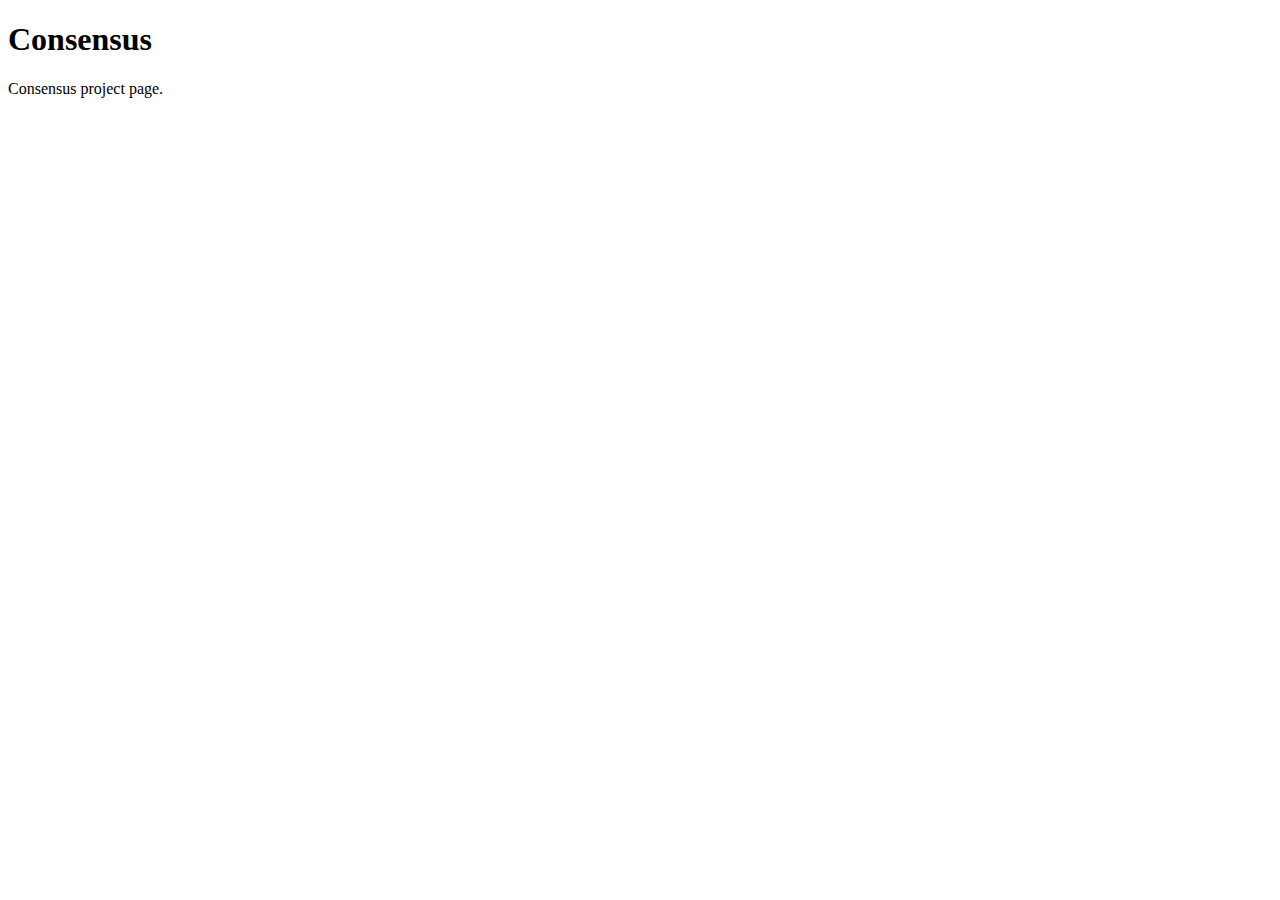
<file: index.html>
<!doctype html>
<html>
  <head>
    <meta name="viewport" content="width=device-width, initial-scale=1">
  </head>
  <body>
    <h1>Consensus</h1>
    <p>Consensus project page.</p>
  </body>
</html>
</file>
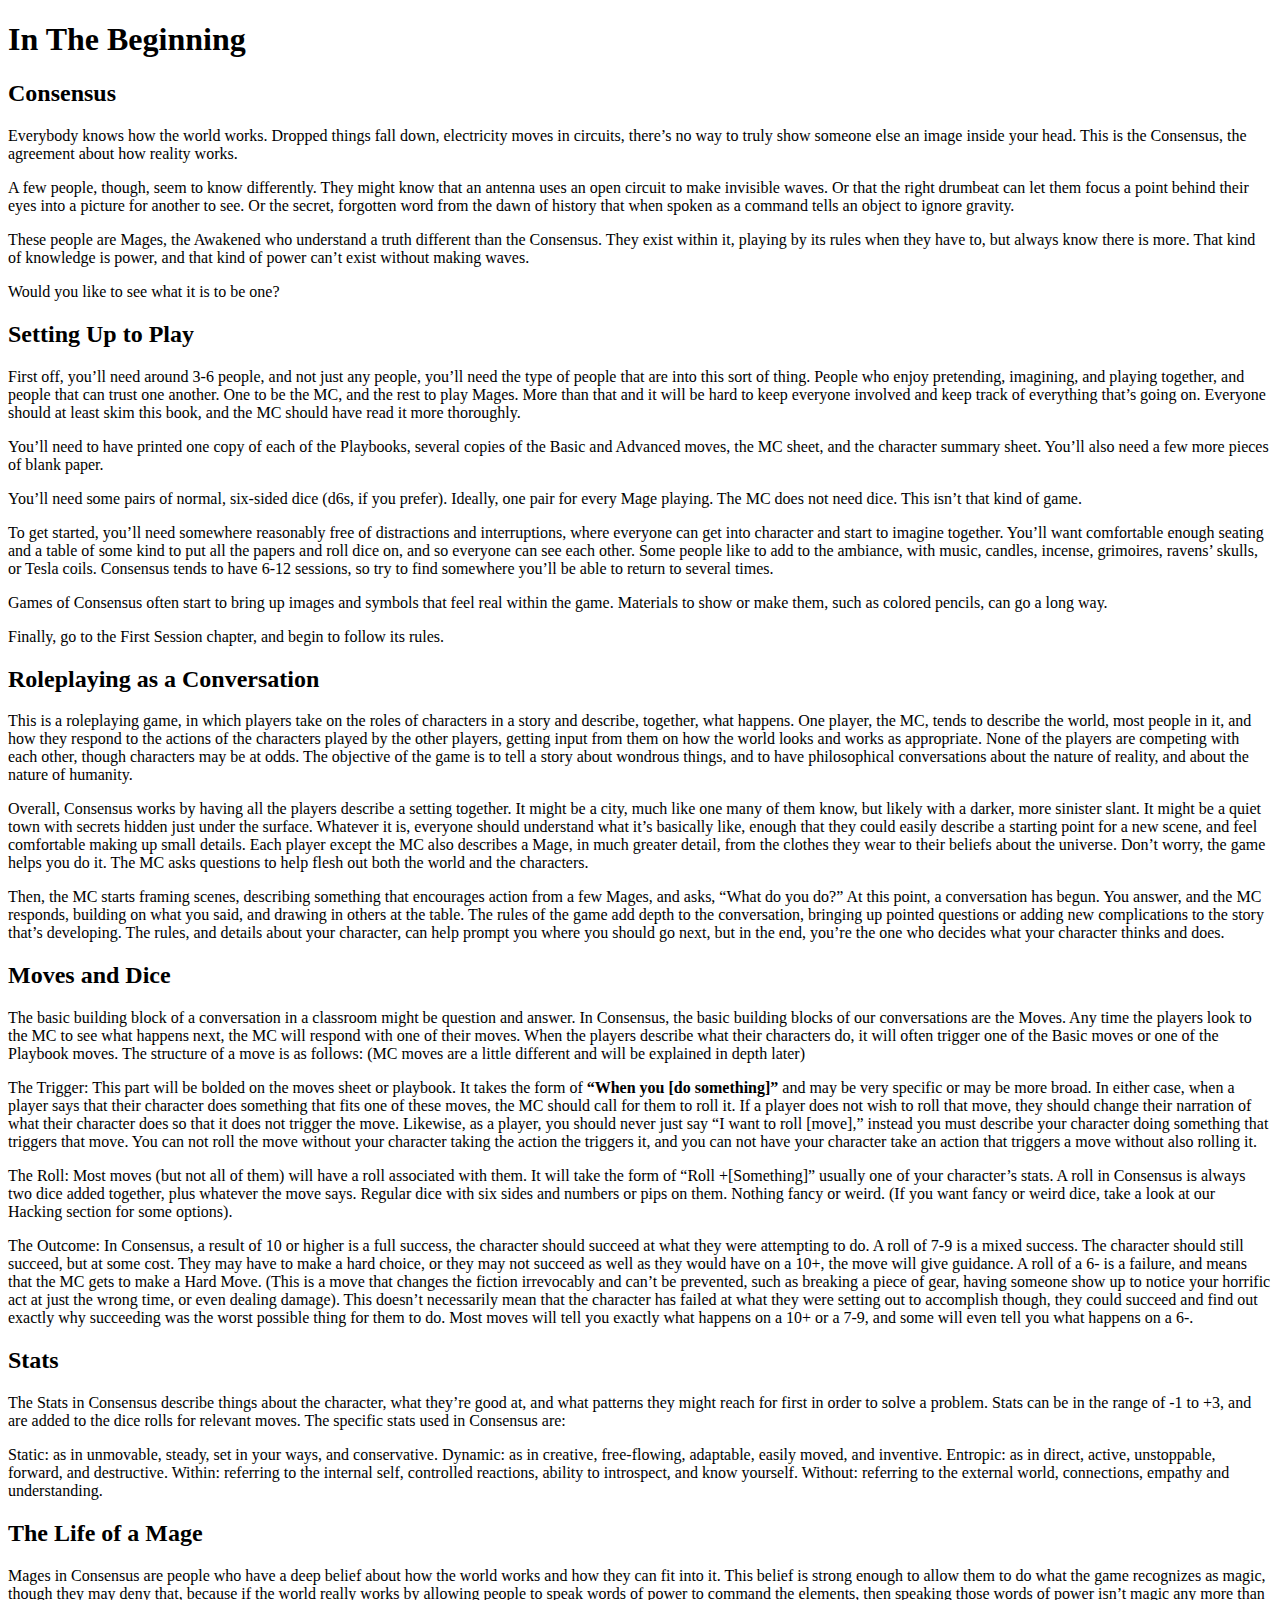
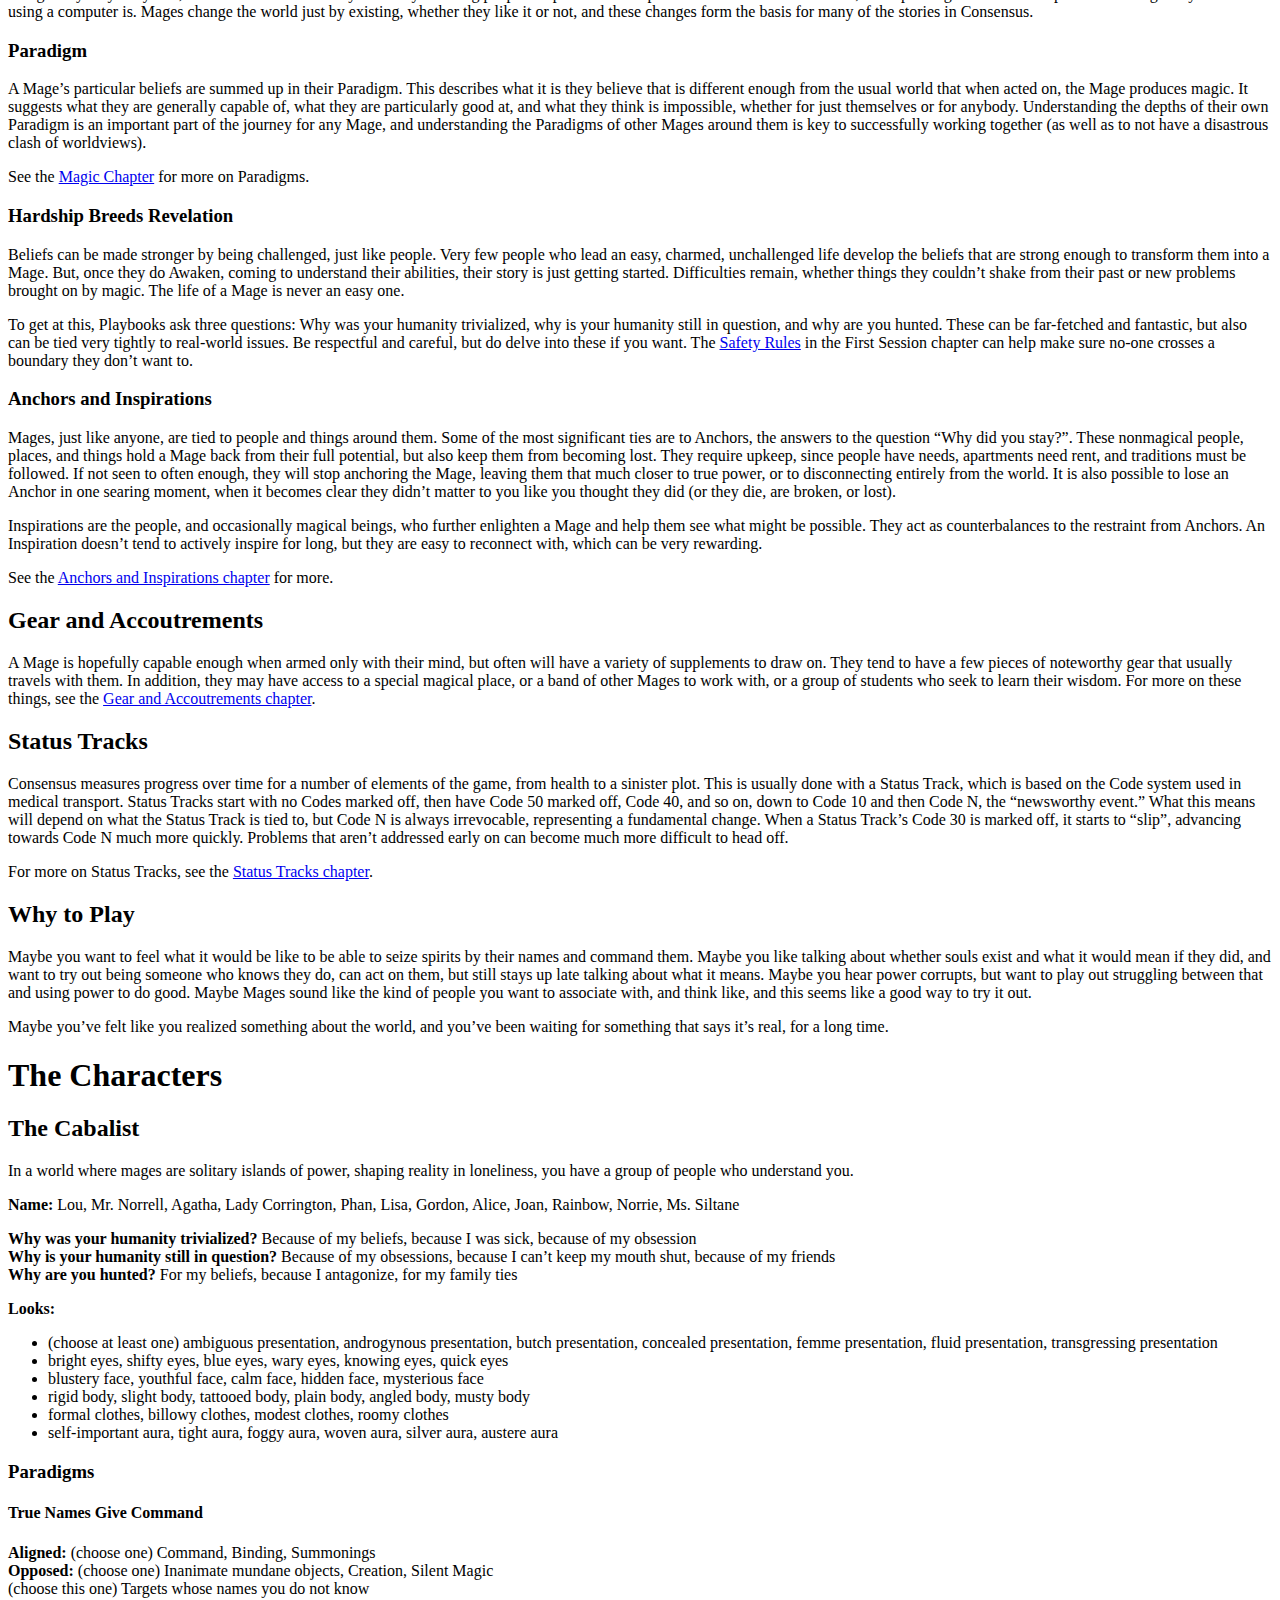
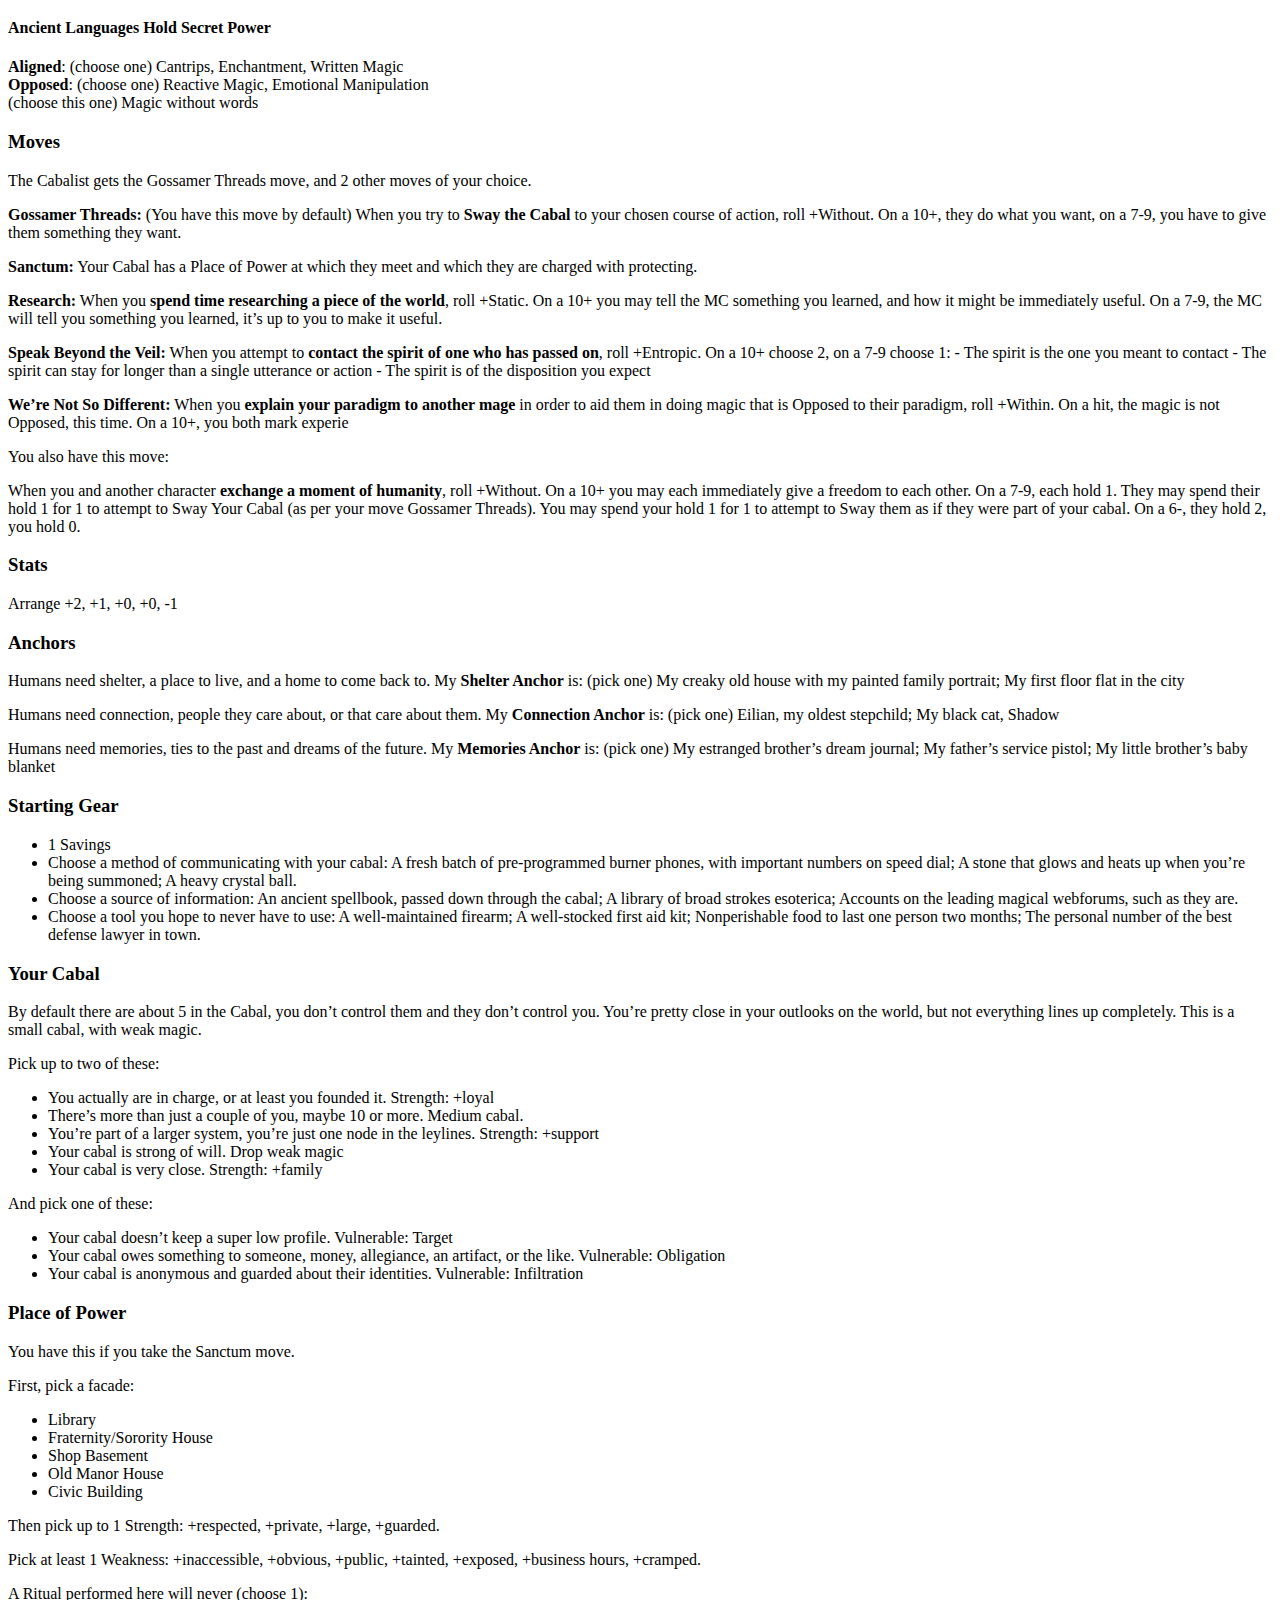
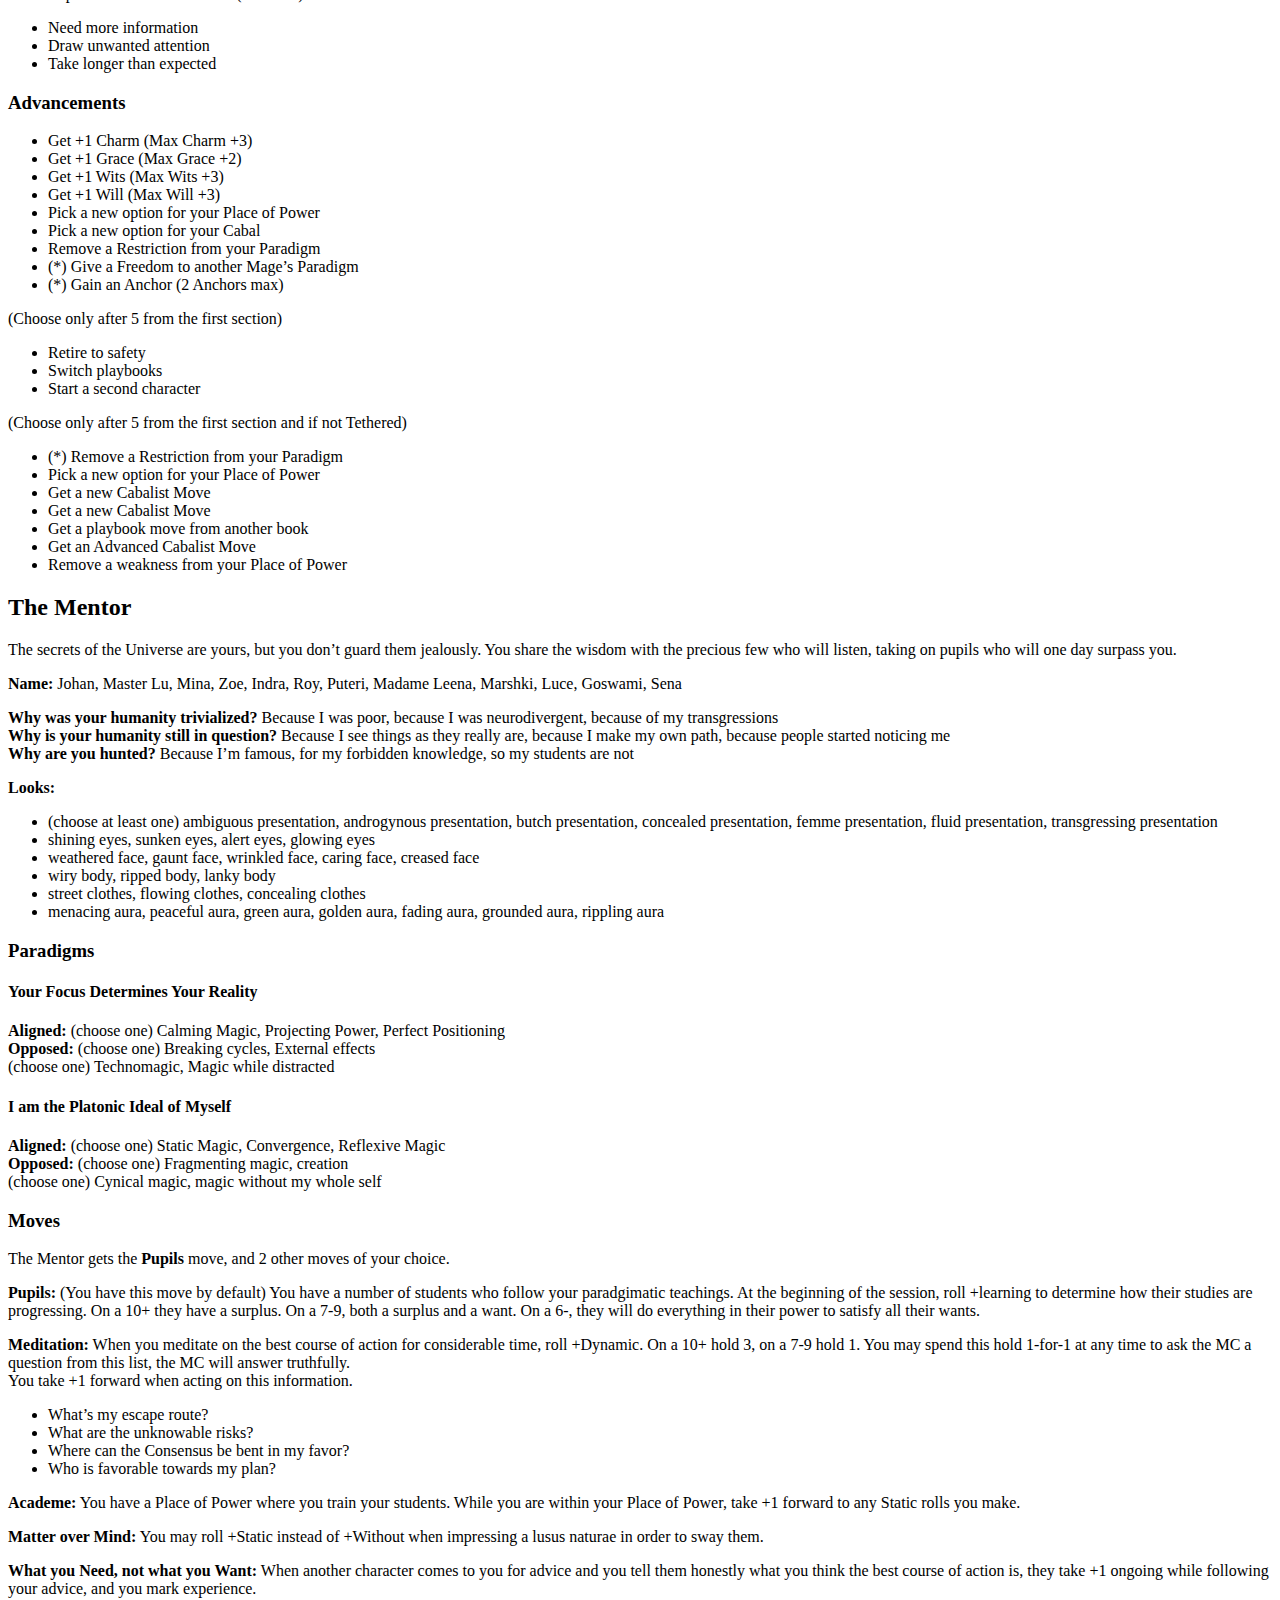
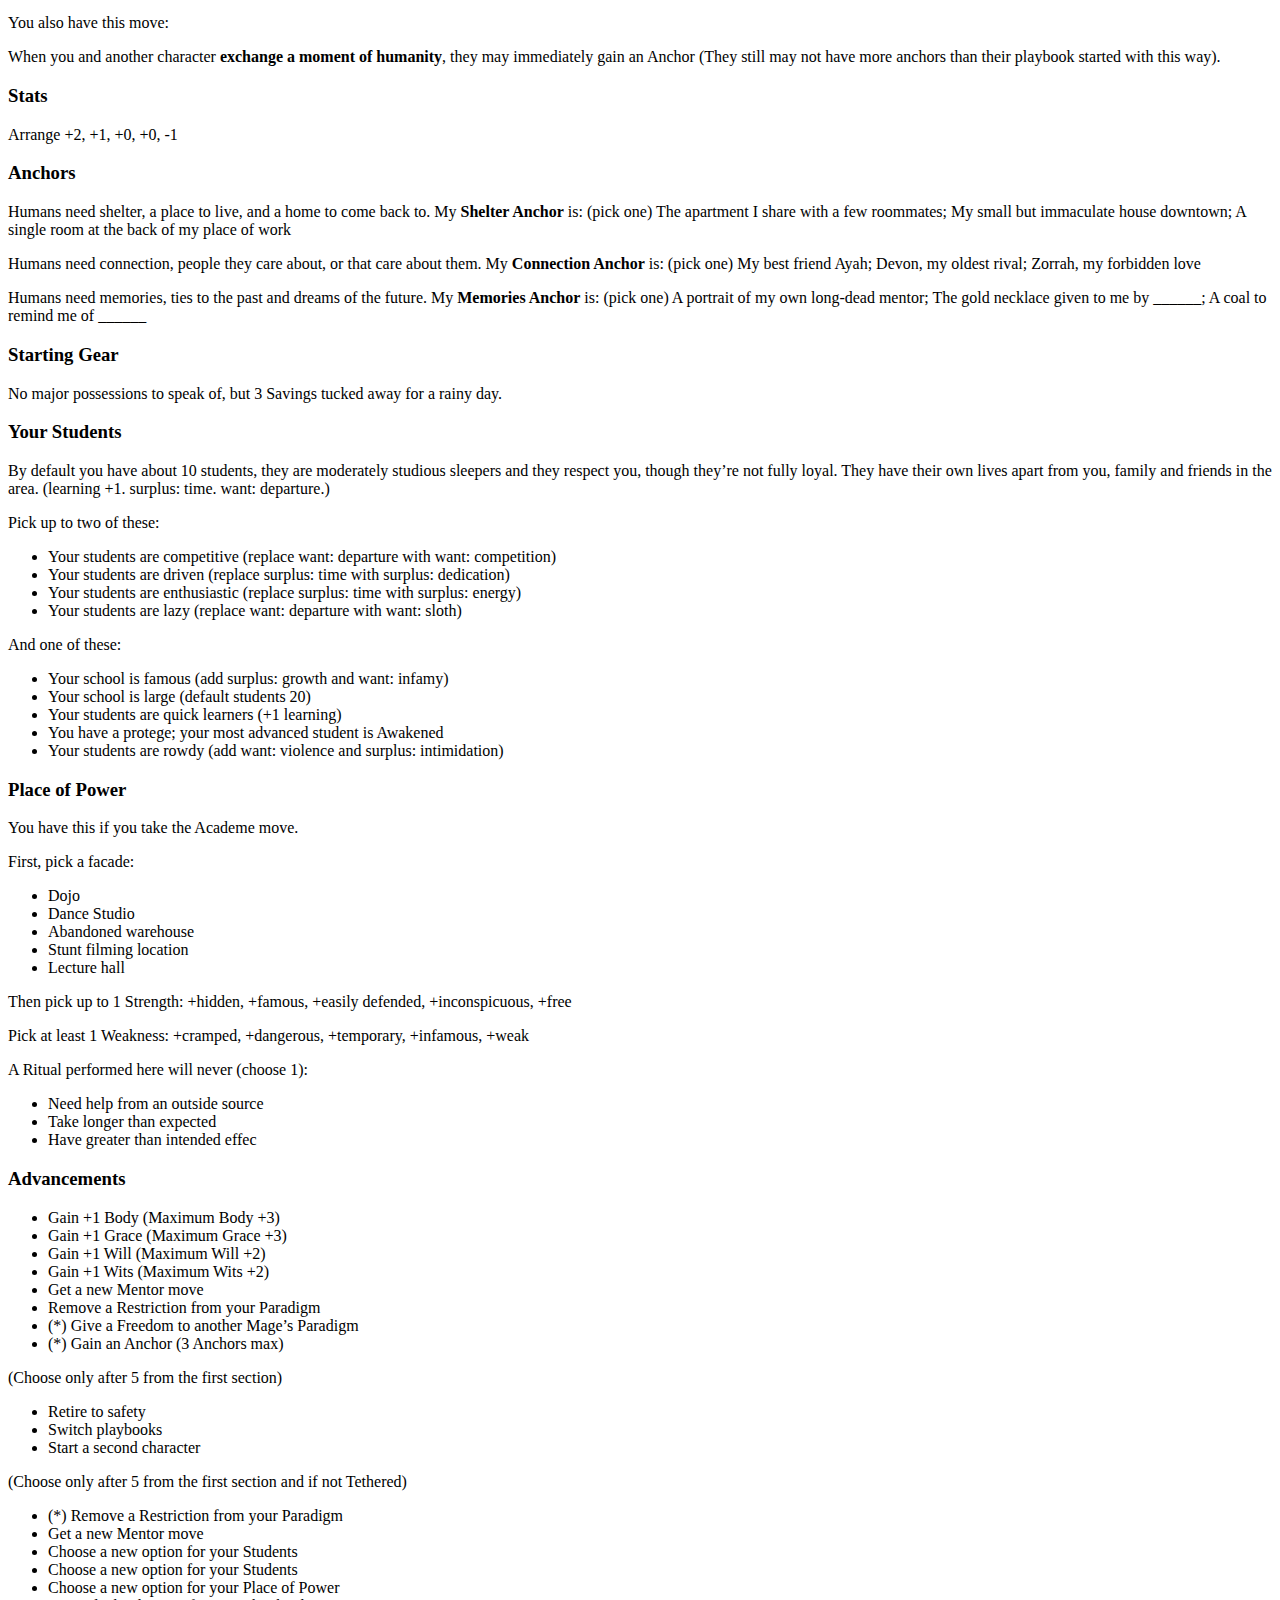
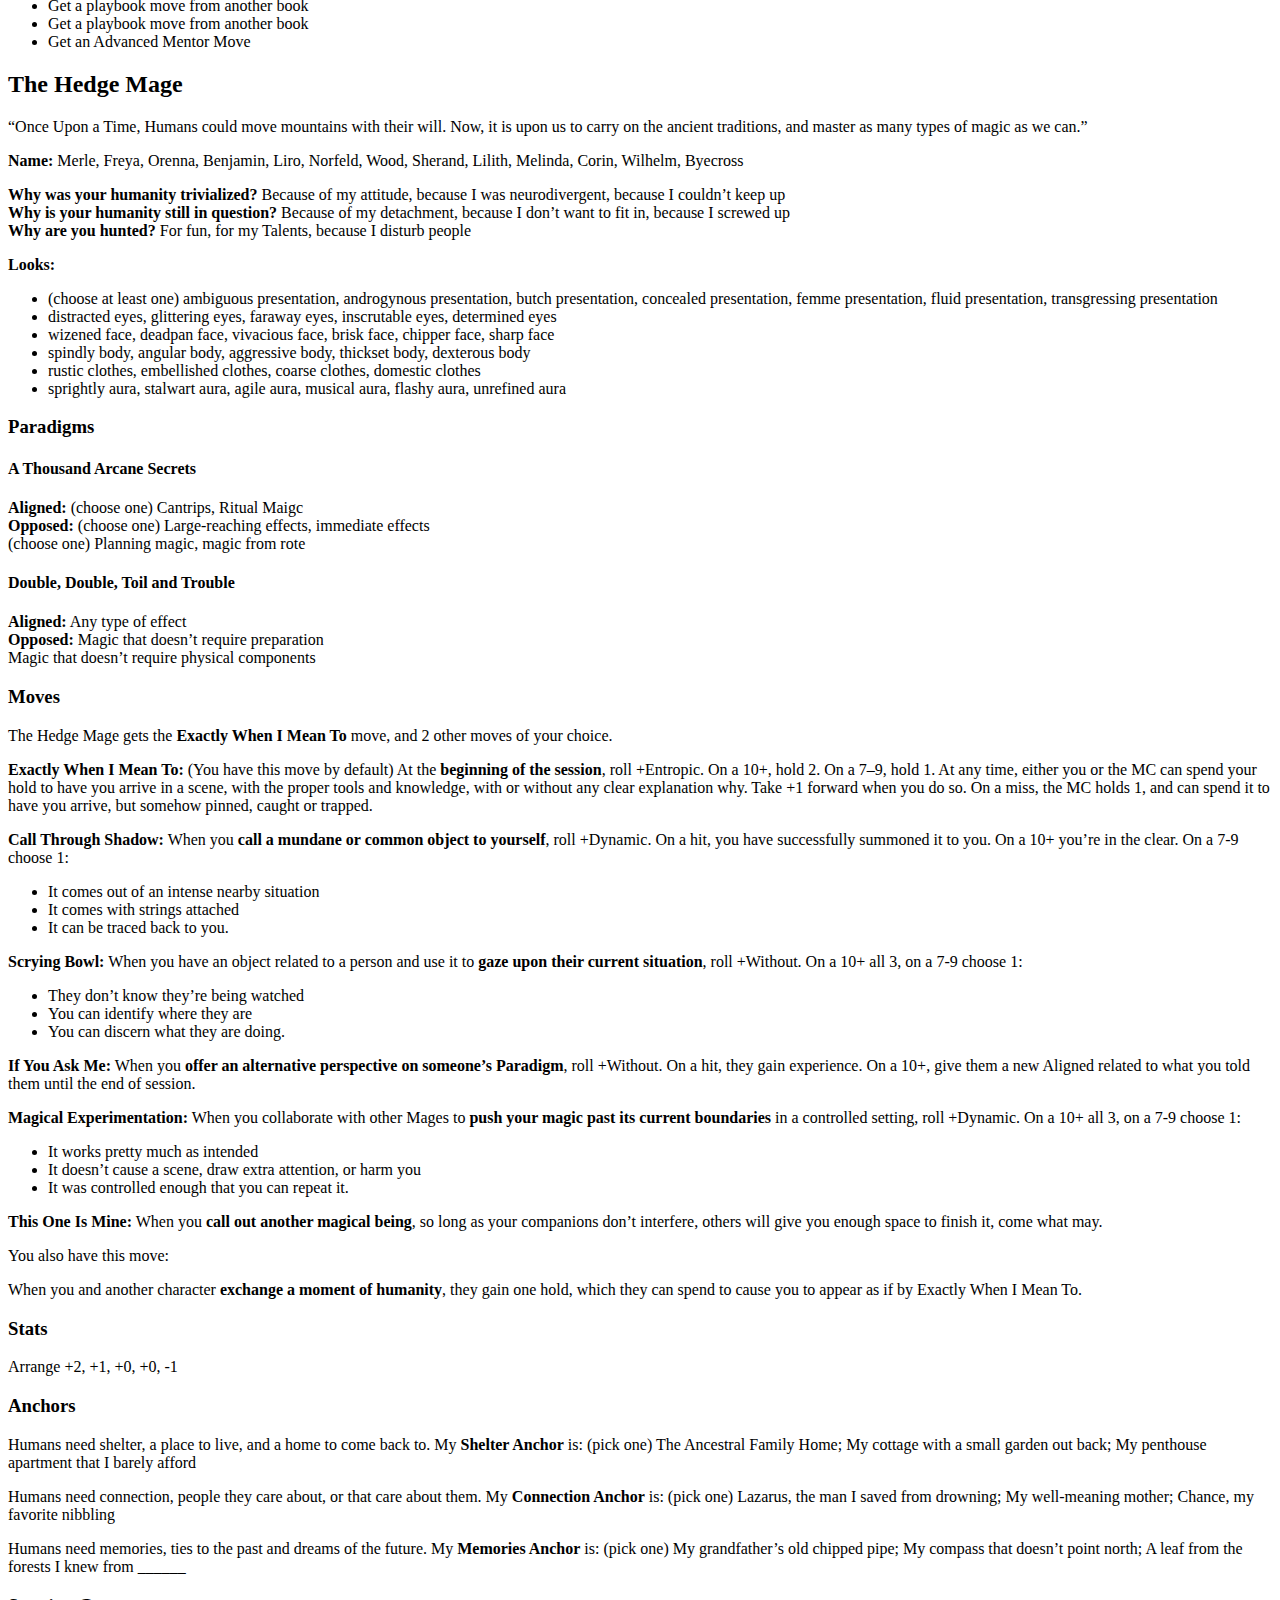
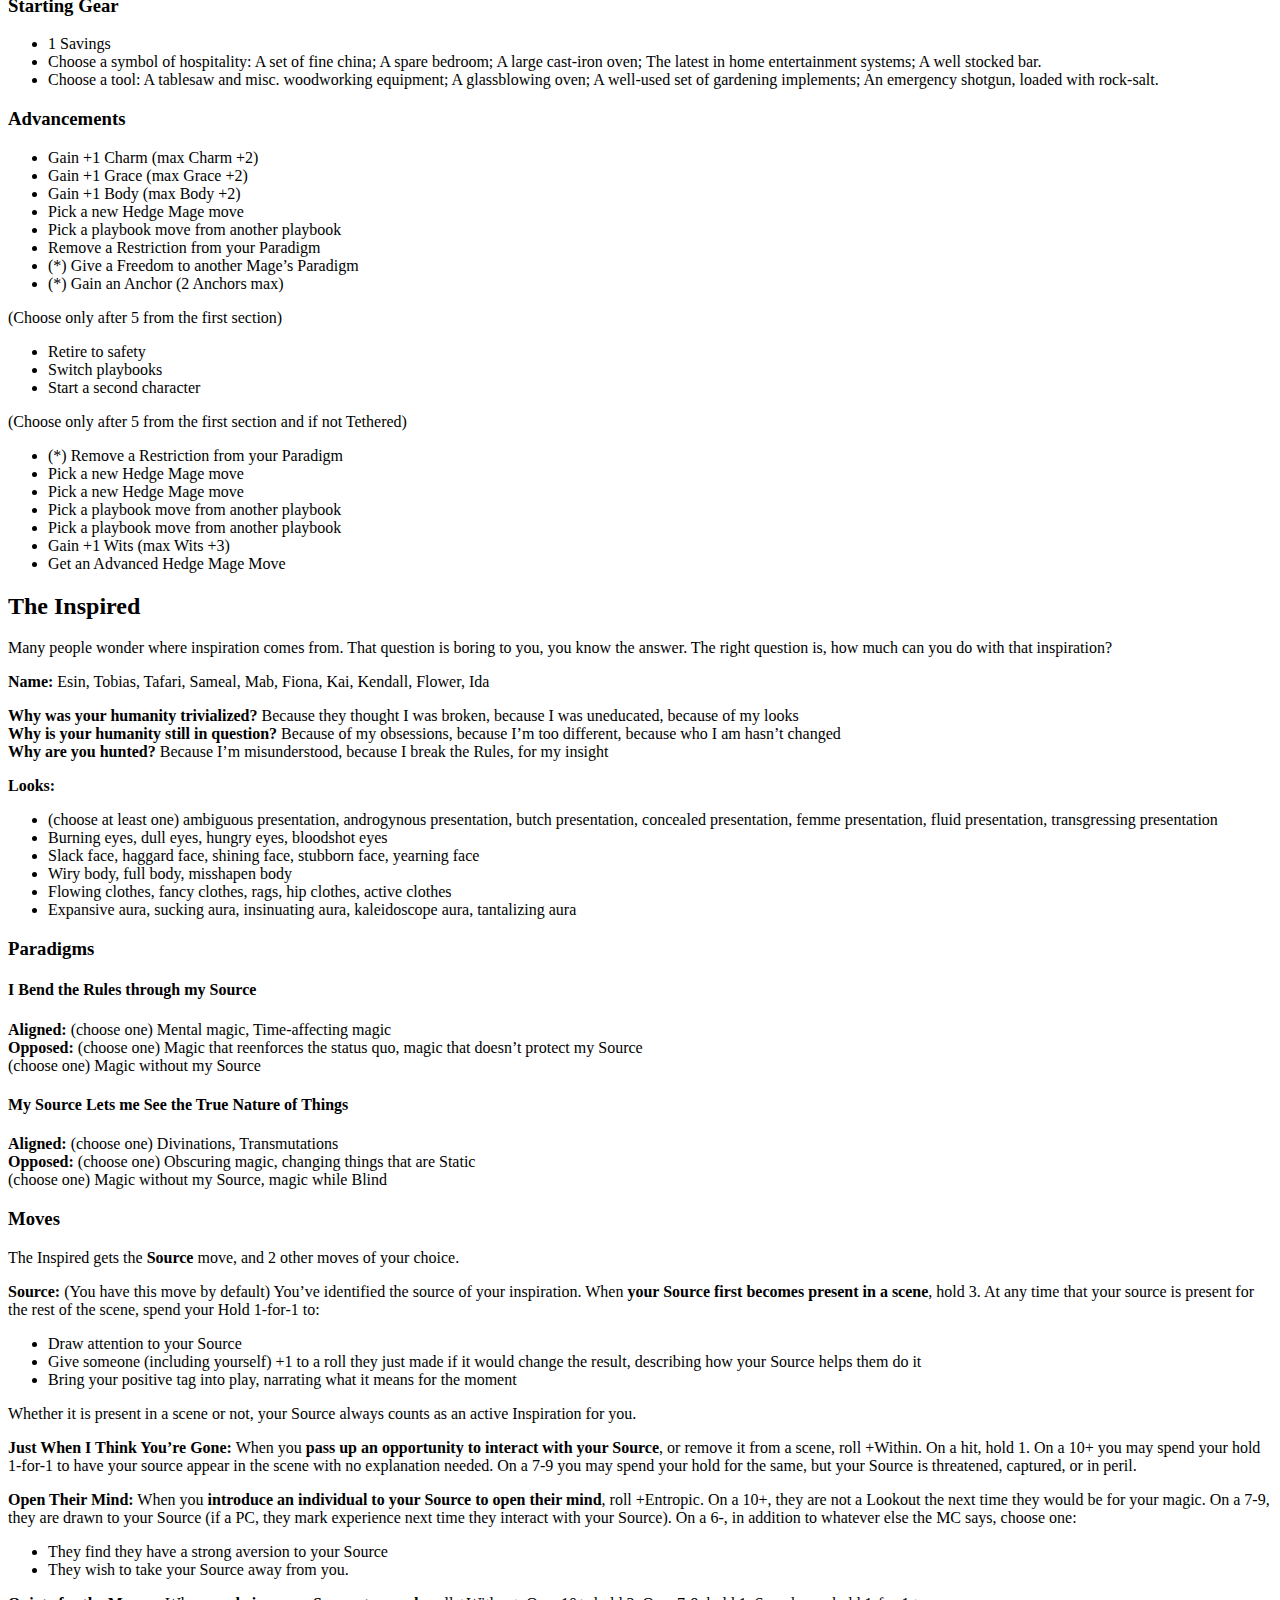
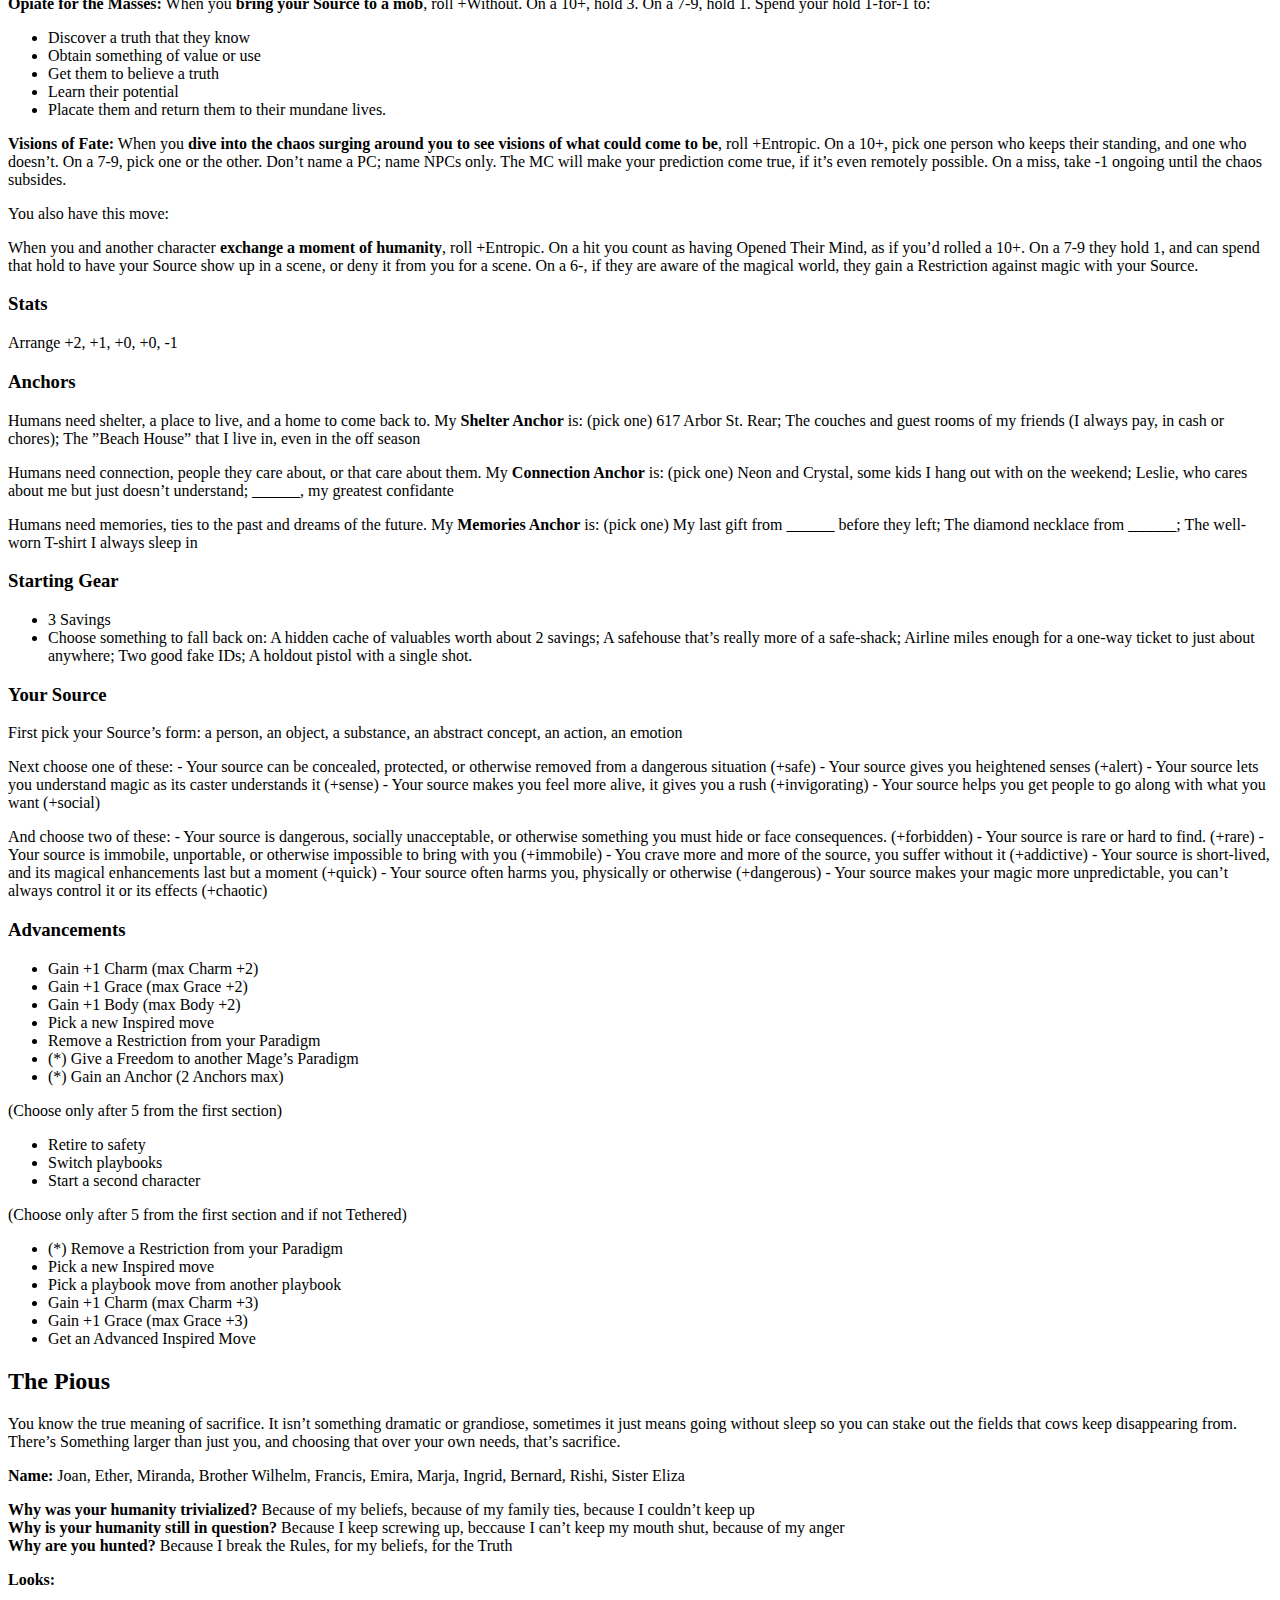
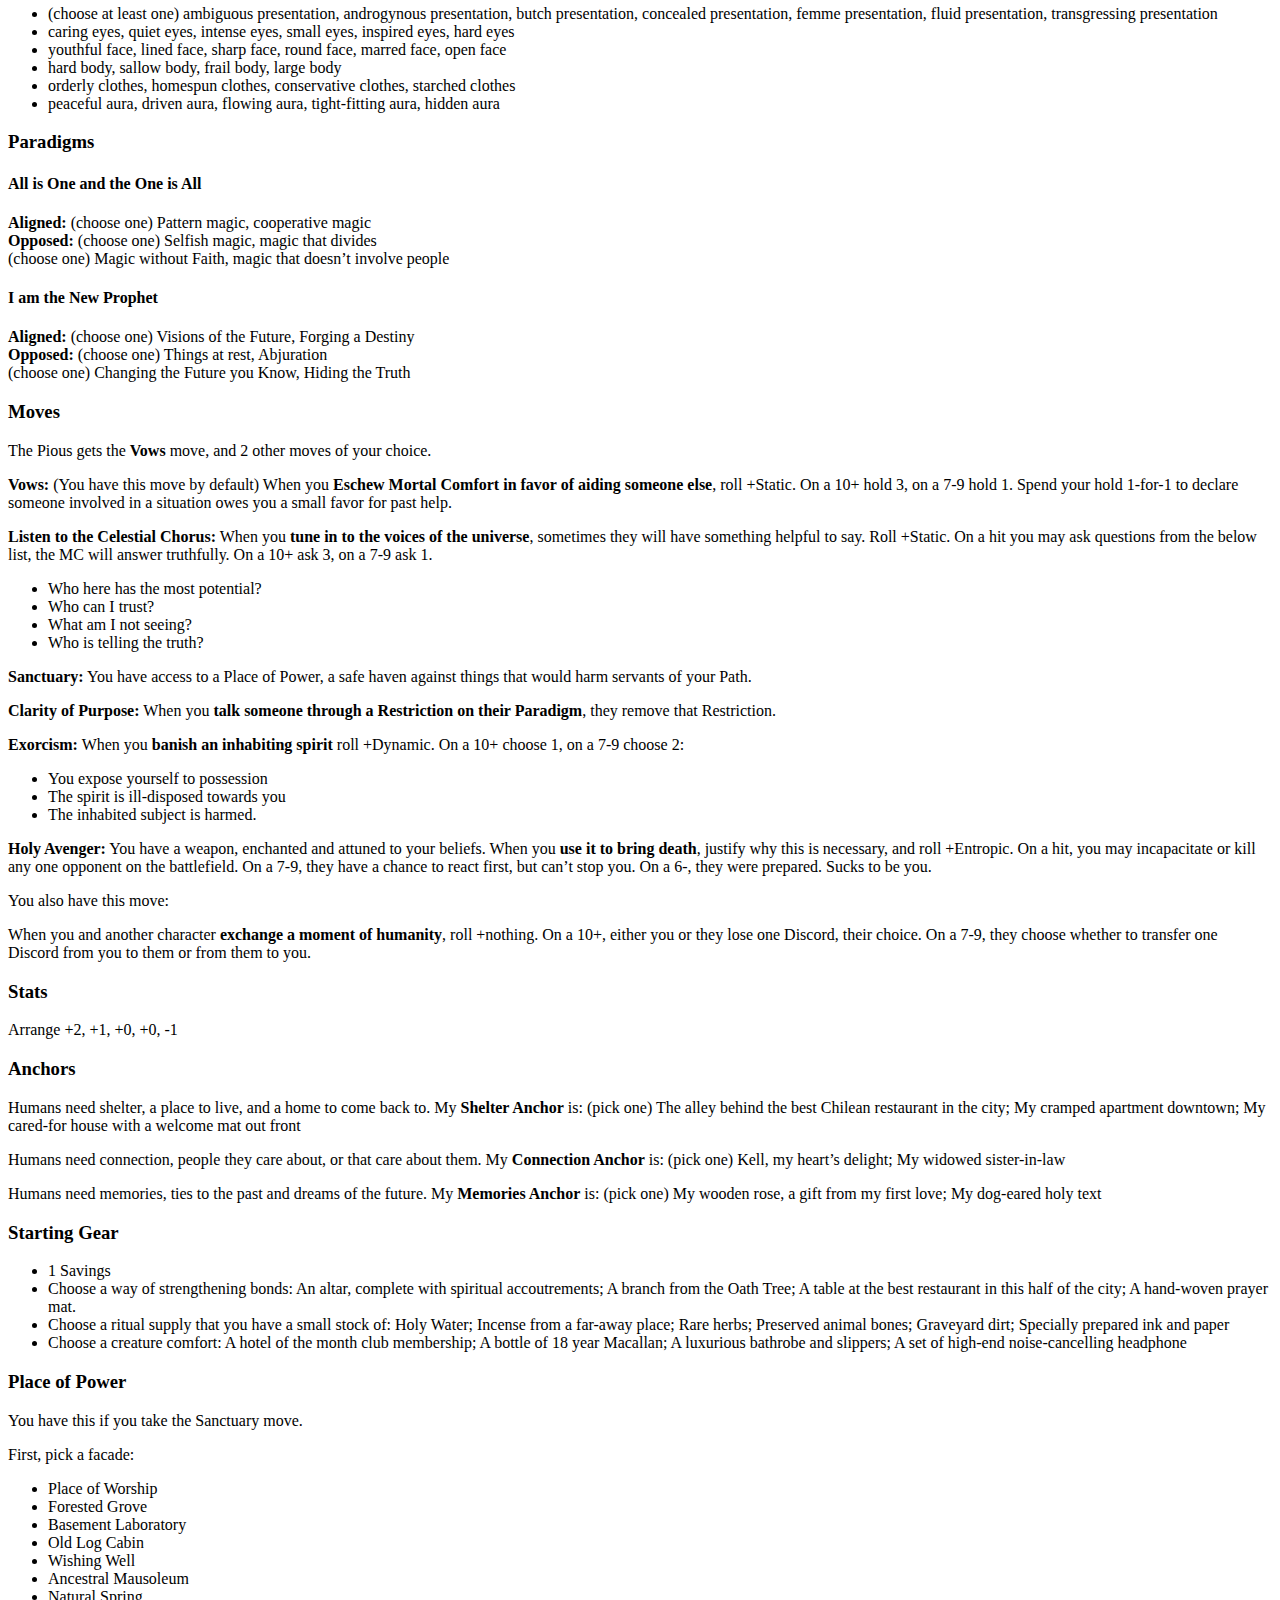
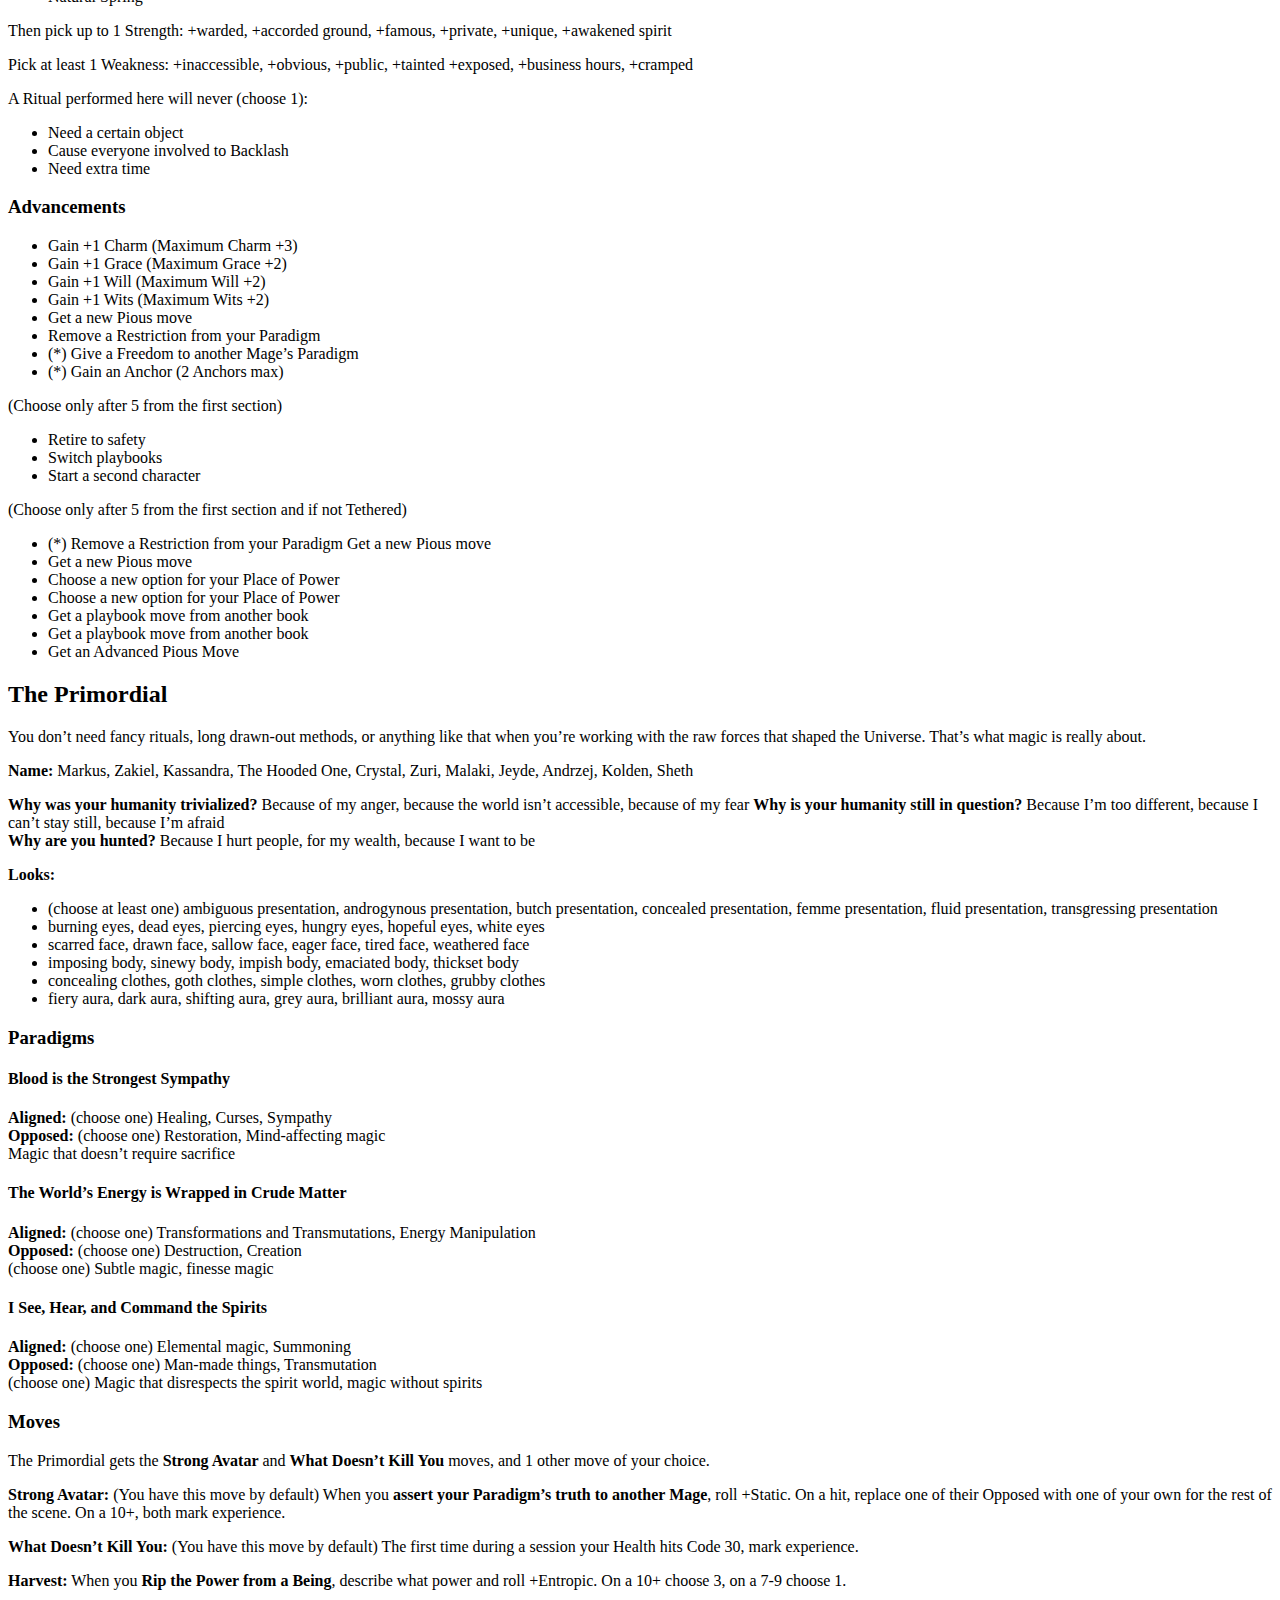
<file: Consensus.html>
<!DOCTYPE html>
<html xmlns="http://www.w3.org/1999/xhtml" lang="" xml:lang="">
<head>
  <meta charset="utf-8" />
  <meta name="generator" content="pandoc" />
  <meta name="viewport" content="width=device-width, initial-scale=1.0, user-scalable=yes" />
  <title>Consensus Book</title>
  <style>
      code{white-space: pre-wrap;}
      span.smallcaps{font-variant: small-caps;}
      span.underline{text-decoration: underline;}
      div.column{display: inline-block; vertical-align: top; width: 50%;}
  </style>
  <!--[if lt IE 9]>
    <script src="//cdnjs.cloudflare.com/ajax/libs/html5shiv/3.7.3/html5shiv-printshiv.min.js"></script>
  <![endif]-->
</head>
<body>
<h1 id="in-the-beginning">In The Beginning</h1>
<h2 id="consensus">Consensus</h2>
<p>Everybody knows how the world works. Dropped things fall down, electricity moves in circuits, there’s no way to truly show someone else an image inside your head. This is the Consensus, the agreement about how reality works.</p>
<p>A few people, though, seem to know differently. They might know that an antenna uses an open circuit to make invisible waves. Or that the right drumbeat can let them focus a point behind their eyes into a picture for another to see. Or the secret, forgotten word from the dawn of history that when spoken as a command tells an object to ignore gravity.</p>
<p>These people are Mages, the Awakened who understand a truth different than the Consensus. They exist within it, playing by its rules when they have to, but always know there is more. That kind of knowledge is power, and that kind of power can’t exist without making waves.</p>
<p>Would you like to see what it is to be one?</p>
<h2 id="setting-up-to-play">Setting Up to Play</h2>
<p>First off, you’ll need around 3-6 people, and not just any people, you’ll need the type of people that are into this sort of thing. People who enjoy pretending, imagining, and playing together, and people that can trust one another. One to be the MC, and the rest to play Mages. More than that and it will be hard to keep everyone involved and keep track of everything that’s going on. Everyone should at least skim this book, and the MC should have read it more thoroughly.</p>
<p>You’ll need to have printed one copy of each of the Playbooks, several copies of the Basic and Advanced moves, the MC sheet, and the character summary sheet. You’ll also need a few more pieces of blank paper.</p>
<p>You’ll need some pairs of normal, six-sided dice (d6s, if you prefer). Ideally, one pair for every Mage playing. The MC does not need dice. This isn’t that kind of game.</p>
<p>To get started, you’ll need somewhere reasonably free of distractions and interruptions, where everyone can get into character and start to imagine together. You’ll want comfortable enough seating and a table of some kind to put all the papers and roll dice on, and so everyone can see each other. Some people like to add to the ambiance, with music, candles, incense, grimoires, ravens’ skulls, or Tesla coils. Consensus tends to have 6-12 sessions, so try to find somewhere you’ll be able to return to several times.</p>
<p>Games of Consensus often start to bring up images and symbols that feel real within the game. Materials to show or make them, such as colored pencils, can go a long way.</p>
<p>Finally, go to the First Session chapter, and begin to follow its rules.</p>
<h2 id="roleplaying-as-a-conversation">Roleplaying as a Conversation</h2>
<p>This is a roleplaying game, in which players take on the roles of characters in a story and describe, together, what happens. One player, the MC, tends to describe the world, most people in it, and how they respond to the actions of the characters played by the other players, getting input from them on how the world looks and works as appropriate. None of the players are competing with each other, though characters may be at odds. The objective of the game is to tell a story about wondrous things, and to have philosophical conversations about the nature of reality, and about the nature of humanity.</p>
<p>Overall, Consensus works by having all the players describe a setting together. It might be a city, much like one many of them know, but likely with a darker, more sinister slant. It might be a quiet town with secrets hidden just under the surface. Whatever it is, everyone should understand what it’s basically like, enough that they could easily describe a starting point for a new scene, and feel comfortable making up small details. Each player except the MC also describes a Mage, in much greater detail, from the clothes they wear to their beliefs about the universe. Don’t worry, the game helps you do it. The MC asks questions to help flesh out both the world and the characters.</p>
<p>Then, the MC starts framing scenes, describing something that encourages action from a few Mages, and asks, “What do you do?” At this point, a conversation has begun. You answer, and the MC responds, building on what you said, and drawing in others at the table. The rules of the game add depth to the conversation, bringing up pointed questions or adding new complications to the story that’s developing. The rules, and details about your character, can help prompt you where you should go next, but in the end, you’re the one who decides what your character thinks and does.</p>
<h2 id="moves-and-dice">Moves and Dice</h2>
<p>The basic building block of a conversation in a classroom might be question and answer. In Consensus, the basic building blocks of our conversations are the Moves. Any time the players look to the MC to see what happens next, the MC will respond with one of their moves. When the players describe what their characters do, it will often trigger one of the Basic moves or one of the Playbook moves. The structure of a move is as follows: (MC moves are a little different and will be explained in depth later)</p>
<p>The Trigger: This part will be bolded on the moves sheet or playbook. It takes the form of <strong>“When you [do something]”</strong> and may be very specific or may be more broad. In either case, when a player says that their character does something that fits one of these moves, the MC should call for them to roll it. If a player does not wish to roll that move, they should change their narration of what their character does so that it does not trigger the move. Likewise, as a player, you should never just say “I want to roll [move],” instead you must describe your character doing something that triggers that move. You can not roll the move without your character taking the action the triggers it, and you can not have your character take an action that triggers a move without also rolling it.</p>
<p>The Roll: Most moves (but not all of them) will have a roll associated with them. It will take the form of “Roll +[Something]” usually one of your character’s stats. A roll in Consensus is always two dice added together, plus whatever the move says. Regular dice with six sides and numbers or pips on them. Nothing fancy or weird. (If you want fancy or weird dice, take a look at our Hacking section for some options).</p>
<p>The Outcome: In Consensus, a result of 10 or higher is a full success, the character should succeed at what they were attempting to do. A roll of 7-9 is a mixed success. The character should still succeed, but at some cost. They may have to make a hard choice, or they may not succeed as well as they would have on a 10+, the move will give guidance. A roll of a 6- is a failure, and means that the MC gets to make a Hard Move. (This is a move that changes the fiction irrevocably and can’t be prevented, such as breaking a piece of gear, having someone show up to notice your horrific act at just the wrong time, or even dealing damage). This doesn’t necessarily mean that the character has failed at what they were setting out to accomplish though, they could succeed and find out exactly why succeeding was the worst possible thing for them to do. Most moves will tell you exactly what happens on a 10+ or a 7-9, and some will even tell you what happens on a 6-.</p>
<h2 id="stats">Stats</h2>
<p>The Stats in Consensus describe things about the character, what they’re good at, and what patterns they might reach for first in order to solve a problem. Stats can be in the range of -1 to +3, and are added to the dice rolls for relevant moves. The specific stats used in Consensus are:</p>
<p>Static: as in unmovable, steady, set in your ways, and conservative. Dynamic: as in creative, free-flowing, adaptable, easily moved, and inventive. Entropic: as in direct, active, unstoppable, forward, and destructive. Within: referring to the internal self, controlled reactions, ability to introspect, and know yourself. Without: referring to the external world, connections, empathy and understanding.</p>
<h2 id="the-life-of-a-mage">The Life of a Mage</h2>
<p>Mages in Consensus are people who have a deep belief about how the world works and how they can fit into it. This belief is strong enough to allow them to do what the game recognizes as magic, though they may deny that, because if the world really works by allowing people to speak words of power to command the elements, then speaking those words of power isn’t magic any more than using a computer is. Mages change the world just by existing, whether they like it or not, and these changes form the basis for many of the stories in Consensus.</p>
<h3 id="paradigm">Paradigm</h3>
<p>A Mage’s particular beliefs are summed up in their Paradigm. This describes what it is they believe that is different enough from the usual world that when acted on, the Mage produces magic. It suggests what they are generally capable of, what they are particularly good at, and what they think is impossible, whether for just themselves or for anybody. Understanding the depths of their own Paradigm is an important part of the journey for any Mage, and understanding the Paradigms of other Mages around them is key to successfully working together (as well as to not have a disastrous clash of worldviews).</p>
<p>See the <a href=#Magic Chapter>Magic Chapter</a> for more on Paradigms.</p>
<h3 id="hardship-breeds-revelation">Hardship Breeds Revelation</h3>
<p>Beliefs can be made stronger by being challenged, just like people. Very few people who lead an easy, charmed, unchallenged life develop the beliefs that are strong enough to transform them into a Mage. But, once they do Awaken, coming to understand their abilities, their story is just getting started. Difficulties remain, whether things they couldn’t shake from their past or new problems brought on by magic. The life of a Mage is never an easy one.</p>
<p>To get at this, Playbooks ask three questions: Why was your humanity trivialized, why is your humanity still in question, and why are you hunted. These can be far-fetched and fantastic, but also can be tied very tightly to real-world issues. Be respectful and careful, but do delve into these if you want. The <a href=#Safety Rules>Safety Rules</a> in the First Session chapter can help make sure no-one crosses a boundary they don’t want to.</p>
<h3 id="anchors-and-inspirations">Anchors and Inspirations</h3>
<p>Mages, just like anyone, are tied to people and things around them. Some of the most significant ties are to Anchors, the answers to the question “Why did you stay?”. These nonmagical people, places, and things hold a Mage back from their full potential, but also keep them from becoming lost. They require upkeep, since people have needs, apartments need rent, and traditions must be followed. If not seen to often enough, they will stop anchoring the Mage, leaving them that much closer to true power, or to disconnecting entirely from the world. It is also possible to lose an Anchor in one searing moment, when it becomes clear they didn’t matter to you like you thought they did (or they die, are broken, or lost).</p>
<p>Inspirations are the people, and occasionally magical beings, who further enlighten a Mage and help them see what might be possible. They act as counterbalances to the restraint from Anchors. An Inspiration doesn’t tend to actively inspire for long, but they are easy to reconnect with, which can be very rewarding.</p>
<p>See the <a href=#Anchors and Inspirations chapter>Anchors and Inspirations chapter</a> for more.</p>
<h2 id="gear-and-accoutrements">Gear and Accoutrements</h2>
<p>A Mage is hopefully capable enough when armed only with their mind, but often will have a variety of supplements to draw on. They tend to have a few pieces of noteworthy gear that usually travels with them. In addition, they may have access to a special magical place, or a band of other Mages to work with, or a group of students who seek to learn their wisdom. For more on these things, see the <a href=#Gear and Accoutrements chapter>Gear and Accoutrements chapter</a>.</p>
<h2 id="status-tracks">Status Tracks</h2>
<p>Consensus measures progress over time for a number of elements of the game, from health to a sinister plot. This is usually done with a Status Track, which is based on the Code system used in medical transport. Status Tracks start with no Codes marked off, then have Code 50 marked off, Code 40, and so on, down to Code 10 and then Code N, the “newsworthy event.” What this means will depend on what the Status Track is tied to, but Code N is always irrevocable, representing a fundamental change. When a Status Track’s Code 30 is marked off, it starts to “slip”, advancing towards Code N much more quickly. Problems that aren’t addressed early on can become much more difficult to head off.</p>
<p>For more on Status Tracks, see the <a href=#Status Tracks chapter>Status Tracks chapter</a>.</p>
<h2 id="why-to-play">Why to Play</h2>
<p>Maybe you want to feel what it would be like to be able to seize spirits by their names and command them. Maybe you like talking about whether souls exist and what it would mean if they did, and want to try out being someone who knows they do, can act on them, but still stays up late talking about what it means. Maybe you hear power corrupts, but want to play out struggling between that and using power to do good. Maybe Mages sound like the kind of people you want to associate with, and think like, and this seems like a good way to try it out.</p>
<p>Maybe you’ve felt like you realized something about the world, and you’ve been waiting for something that says it’s real, for a long time.</p>
<div style="page-break-after: always;"></div>
<h1 id="the-characters">The Characters</h1>
<h2 id="the-cabalist">The Cabalist</h2>
<p>In a world where mages are solitary islands of power, shaping reality in loneliness, you have a group of people who understand you.</p>
<p><strong>Name:</strong> Lou, Mr. Norrell, Agatha, Lady Corrington, Phan, Lisa, Gordon, Alice, Joan, Rainbow, Norrie, Ms. Siltane</p>
<p><strong>Why was your humanity trivialized?</strong> Because of my beliefs, because I was sick, because of my obsession<br />
<strong>Why is your humanity still in question?</strong> Because of my obsessions, because I can’t keep my mouth shut, because of my friends<br />
<strong>Why are you hunted?</strong> For my beliefs, because I antagonize, for my family ties</p>
<p><strong>Looks:</strong></p>
<ul>
<li>(choose at least one) ambiguous presentation, androgynous presentation, butch presentation, concealed presentation, femme presentation, fluid presentation, transgressing presentation</li>
<li>bright eyes, shifty eyes, blue eyes, wary eyes, knowing eyes, quick eyes</li>
<li>blustery face, youthful face, calm face, hidden face, mysterious face</li>
<li>rigid body, slight body, tattooed body, plain body, angled body, musty body</li>
<li>formal clothes, billowy clothes, modest clothes, roomy clothes</li>
<li>self-important aura, tight aura, foggy aura, woven aura, silver aura, austere aura</li>
</ul>
<h3 id="paradigms">Paradigms</h3>
<h4 id="true-names-give-command">True Names Give Command</h4>
<p><strong>Aligned:</strong> (choose one) Command, Binding, Summonings<br />
<strong>Opposed:</strong> (choose one) Inanimate mundane objects, Creation, Silent Magic<br />
(choose this one) Targets whose names you do not know</p>
<h4 id="ancient-languages-hold-secret-power">Ancient Languages Hold Secret Power</h4>
<p><strong>Aligned</strong>: (choose one) Cantrips, Enchantment, Written Magic<br />
<strong>Opposed</strong>: (choose one) Reactive Magic, Emotional Manipulation<br />
(choose this one) Magic without words</p>
<h3 id="moves">Moves</h3>
<p>The Cabalist gets the Gossamer Threads move, and 2 other moves of your choice.</p>
<p><strong>Gossamer Threads:</strong> (You have this move by default) When you try to <strong>Sway the Cabal</strong> to your chosen course of action, roll +Without. On a 10+, they do what you want, on a 7-9, you have to give them something they want.</p>
<p><strong>Sanctum:</strong> Your Cabal has a Place of Power at which they meet and which they are charged with protecting.</p>
<p><strong>Research:</strong> When you <strong>spend time researching a piece of the world</strong>, roll +Static. On a 10+ you may tell the MC something you learned, and how it might be immediately useful. On a 7-9, the MC will tell you something you learned, it’s up to you to make it useful.</p>
<p><strong>Speak Beyond the Veil:</strong> When you attempt to <strong>contact the spirit of one who has passed on</strong>, roll +Entropic. On a 10+ choose 2, on a 7-9 choose 1: - The spirit is the one you meant to contact - The spirit can stay for longer than a single utterance or action - The spirit is of the disposition you expect</p>
<p><strong>We’re Not So Different:</strong> When you <strong>explain your paradigm to another mage</strong> in order to aid them in doing magic that is Opposed to their paradigm, roll +Within. On a hit, the magic is not Opposed, this time. On a 10+, you both mark experie</p>
<p>You also have this move:</p>
<p>When you and another character <strong>exchange a moment of humanity</strong>, roll +Without. On a 10+ you may each immediately give a freedom to each other. On a 7-9, each hold 1. They may spend their hold 1 for 1 to attempt to Sway Your Cabal (as per your move Gossamer Threads). You may spend your hold 1 for 1 to attempt to Sway them as if they were part of your cabal. On a 6-, they hold 2, you hold 0.</p>
<h3 id="stats-1">Stats</h3>
<p>Arrange +2, +1, +0, +0, -1</p>
<h3 id="anchors">Anchors</h3>
<p>Humans need shelter, a place to live, and a home to come back to. My <strong>Shelter Anchor</strong> is: (pick one) My creaky old house with my painted family portrait; My first floor flat in the city</p>
<p>Humans need connection, people they care about, or that care about them. My <strong>Connection Anchor</strong> is: (pick one) Eilian, my oldest stepchild; My black cat, Shadow</p>
<p>Humans need memories, ties to the past and dreams of the future. My <strong>Memories Anchor</strong> is: (pick one) My estranged brother’s dream journal; My father’s service pistol; My little brother’s baby blanket</p>
<h3 id="starting-gear">Starting Gear</h3>
<ul>
<li>1 Savings</li>
<li>Choose a method of communicating with your cabal: A fresh batch of pre-programmed burner phones, with important numbers on speed dial; A stone that glows and heats up when you’re being summoned; A heavy crystal ball.</li>
<li>Choose a source of information: An ancient spellbook, passed down through the cabal; A library of broad strokes esoterica; Accounts on the leading magical webforums, such as they are.</li>
<li>Choose a tool you hope to never have to use: A well-maintained firearm; A well-stocked first aid kit; Nonperishable food to last one person two months; The personal number of the best defense lawyer in town.</li>
</ul>
<h3 id="your-cabal">Your Cabal</h3>
<p>By default there are about 5 in the Cabal, you don’t control them and they don’t control you. You’re pretty close in your outlooks on the world, but not everything lines up completely. This is a small cabal, with weak magic.</p>
<p>Pick up to two of these:</p>
<ul>
<li>You actually are in charge, or at least you founded it. Strength: +loyal</li>
<li>There’s more than just a couple of you, maybe 10 or more. Medium cabal.</li>
<li>You’re part of a larger system, you’re just one node in the leylines. Strength: +support</li>
<li>Your cabal is strong of will. Drop weak magic</li>
<li>Your cabal is very close. Strength: +family</li>
</ul>
<p>And pick one of these:</p>
<ul>
<li>Your cabal doesn’t keep a super low profile. Vulnerable: Target</li>
<li>Your cabal owes something to someone, money, allegiance, an artifact, or the like. Vulnerable: Obligation</li>
<li>Your cabal is anonymous and guarded about their identities. Vulnerable: Infiltration</li>
</ul>
<h3 id="place-of-power">Place of Power</h3>
<p>You have this if you take the Sanctum move.</p>
<p>First, pick a facade:</p>
<ul>
<li>Library</li>
<li>Fraternity/Sorority House</li>
<li>Shop Basement</li>
<li>Old Manor House</li>
<li>Civic Building</li>
</ul>
<p>Then pick up to 1 Strength: +respected, +private, +large, +guarded.</p>
<p>Pick at least 1 Weakness: +inaccessible, +obvious, +public, +tainted, +exposed, +business hours, +cramped.</p>
<p>A Ritual performed here will never (choose 1):</p>
<ul>
<li>Need more information</li>
<li>Draw unwanted attention</li>
<li>Take longer than expected</li>
</ul>
<h3 id="advancements">Advancements</h3>
<ul>
<li>Get +1 Charm (Max Charm +3)</li>
<li>Get +1 Grace (Max Grace +2)</li>
<li>Get +1 Wits (Max Wits +3)</li>
<li>Get +1 Will (Max Will +3)</li>
<li>Pick a new option for your Place of Power</li>
<li>Pick a new option for your Cabal</li>
<li>Remove a Restriction from your Paradigm</li>
<li>(*) Give a Freedom to another Mage’s Paradigm</li>
<li>(*) Gain an Anchor (2 Anchors max)</li>
</ul>
<p>(Choose only after 5 from the first section)</p>
<ul>
<li>Retire to safety</li>
<li>Switch playbooks</li>
<li>Start a second character</li>
</ul>
<p>(Choose only after 5 from the first section and if not Tethered)</p>
<ul>
<li>(*) Remove a Restriction from your Paradigm</li>
<li>Pick a new option for your Place of Power</li>
<li>Get a new Cabalist Move</li>
<li>Get a new Cabalist Move</li>
<li>Get a playbook move from another book</li>
<li>Get an Advanced Cabalist Move</li>
<li>Remove a weakness from your Place of Power</li>
</ul>
<div style="page-break-after: always;"></div>
<h2 id="the-mentor">The Mentor</h2>
<p>The secrets of the Universe are yours, but you don’t guard them jealously. You share the wisdom with the precious few who will listen, taking on pupils who will one day surpass you.</p>
<p><strong>Name:</strong> Johan, Master Lu, Mina, Zoe, Indra, Roy, Puteri, Madame Leena, Marshki, Luce, Goswami, Sena</p>
<p><strong>Why was your humanity trivialized?</strong> Because I was poor, because I was neurodivergent, because of my transgressions<br />
<strong>Why is your humanity still in question?</strong> Because I see things as they really are, because I make my own path, because people started noticing me<br />
<strong>Why are you hunted?</strong> Because I’m famous, for my forbidden knowledge, so my students are not</p>
<p><strong>Looks:</strong></p>
<ul>
<li>(choose at least one) ambiguous presentation, androgynous presentation, butch presentation, concealed presentation, femme presentation, fluid presentation, transgressing presentation</li>
<li>shining eyes, sunken eyes, alert eyes, glowing eyes</li>
<li>weathered face, gaunt face, wrinkled face, caring face, creased face</li>
<li>wiry body, ripped body, lanky body</li>
<li>street clothes, flowing clothes, concealing clothes</li>
<li>menacing aura, peaceful aura, green aura, golden aura, fading aura, grounded aura, rippling aura</li>
</ul>
<h3 id="paradigms-1">Paradigms</h3>
<h4 id="your-focus-determines-your-reality">Your Focus Determines Your Reality</h4>
<p><strong>Aligned:</strong> (choose one) Calming Magic, Projecting Power, Perfect Positioning<br />
<strong>Opposed:</strong> (choose one) Breaking cycles, External effects<br />
(choose one) Technomagic, Magic while distracted</p>
<h4 id="i-am-the-platonic-ideal-of-myself">I am the Platonic Ideal of Myself</h4>
<p><strong>Aligned:</strong> (choose one) Static Magic, Convergence, Reflexive Magic<br />
<strong>Opposed:</strong> (choose one) Fragmenting magic, creation<br />
(choose one) Cynical magic, magic without my whole self</p>
<h3 id="moves-1">Moves</h3>
<p>The Mentor gets the <strong>Pupils</strong> move, and 2 other moves of your choice.</p>
<p><strong>Pupils:</strong> (You have this move by default) You have a number of students who follow your paradgimatic teachings. At the beginning of the session, roll +learning to determine how their studies are progressing. On a 10+ they have a surplus. On a 7-9, both a surplus and a want. On a 6-, they will do everything in their power to satisfy all their wants.</p>
<p><strong>Meditation:</strong> When you meditate on the best course of action for considerable time, roll +Dynamic. On a 10+ hold 3, on a 7-9 hold 1. You may spend this hold 1-for-1 at any time to ask the MC a question from this list, the MC will answer truthfully.<br />
You take +1 forward when acting on this information.</p>
<ul>
<li>What’s my escape route?</li>
<li>What are the unknowable risks?</li>
<li>Where can the Consensus be bent in my favor?</li>
<li>Who is favorable towards my plan?</li>
</ul>
<p><strong>Academe:</strong> You have a Place of Power where you train your students. While you are within your Place of Power, take +1 forward to any Static rolls you make.</p>
<p><strong>Matter over Mind:</strong> You may roll +Static instead of +Without when impressing a lusus naturae in order to sway them.</p>
<p><strong>What you Need, not what you Want:</strong> When another character comes to you for advice and you tell them honestly what you think the best course of action is, they take +1 ongoing while following your advice, and you mark experience.</p>
<p>You also have this move:</p>
<p>When you and another character <strong>exchange a moment of humanity</strong>, they may immediately gain an Anchor (They still may not have more anchors than their playbook started with this way).</p>
<h3 id="stats-2">Stats</h3>
<p>Arrange +2, +1, +0, +0, -1</p>
<h3 id="anchors-1">Anchors</h3>
<p>Humans need shelter, a place to live, and a home to come back to. My <strong>Shelter Anchor</strong> is: (pick one) The apartment I share with a few roommates; My small but immaculate house downtown; A single room at the back of my place of work</p>
<p>Humans need connection, people they care about, or that care about them. My <strong>Connection Anchor</strong> is: (pick one) My best friend Ayah; Devon, my oldest rival; Zorrah, my forbidden love</p>
<p>Humans need memories, ties to the past and dreams of the future. My <strong>Memories Anchor</strong> is: (pick one) A portrait of my own long-dead mentor; The gold necklace given to me by ______; A coal to remind me of ______</p>
<h3 id="starting-gear-1">Starting Gear</h3>
<p>No major possessions to speak of, but 3 Savings tucked away for a rainy day.</p>
<h3 id="your-students">Your Students</h3>
<p>By default you have about 10 students, they are moderately studious sleepers and they respect you, though they’re not fully loyal. They have their own lives apart from you, family and friends in the area. (learning +1. surplus: time. want: departure.)</p>
<p>Pick up to two of these:</p>
<ul>
<li>Your students are competitive (replace want: departure with want: competition)</li>
<li>Your students are driven (replace surplus: time with surplus: dedication)</li>
<li>Your students are enthusiastic (replace surplus: time with surplus: energy)</li>
<li>Your students are lazy (replace want: departure with want: sloth)</li>
</ul>
<p>And one of these:</p>
<ul>
<li>Your school is famous (add surplus: growth and want: infamy)</li>
<li>Your school is large (default students 20)</li>
<li>Your students are quick learners (+1 learning)</li>
<li>You have a protege; your most advanced student is Awakened</li>
<li>Your students are rowdy (add want: violence and surplus: intimidation)</li>
</ul>
<h3 id="place-of-power-1">Place of Power</h3>
<p>You have this if you take the Academe move.</p>
<p>First, pick a facade:</p>
<ul>
<li>Dojo</li>
<li>Dance Studio</li>
<li>Abandoned warehouse</li>
<li>Stunt filming location</li>
<li>Lecture hall</li>
</ul>
<p>Then pick up to 1 Strength: +hidden, +famous, +easily defended, +inconspicuous, +free</p>
<p>Pick at least 1 Weakness: +cramped, +dangerous, +temporary, +infamous, +weak</p>
<p>A Ritual performed here will never (choose 1):</p>
<ul>
<li>Need help from an outside source</li>
<li>Take longer than expected</li>
<li>Have greater than intended effec</li>
</ul>
<h3 id="advancements-1">Advancements</h3>
<ul>
<li>Gain +1 Body (Maximum Body +3)</li>
<li>Gain +1 Grace (Maximum Grace +3)</li>
<li>Gain +1 Will (Maximum Will +2)</li>
<li>Gain +1 Wits (Maximum Wits +2)</li>
<li>Get a new Mentor move</li>
<li>Remove a Restriction from your Paradigm</li>
<li>(*) Give a Freedom to another Mage’s Paradigm</li>
<li>(*) Gain an Anchor (3 Anchors max)</li>
</ul>
<p>(Choose only after 5 from the first section)</p>
<ul>
<li>Retire to safety</li>
<li>Switch playbooks</li>
<li>Start a second character</li>
</ul>
<p>(Choose only after 5 from the first section and if not Tethered)</p>
<ul>
<li>(*) Remove a Restriction from your Paradigm</li>
<li>Get a new Mentor move</li>
<li>Choose a new option for your Students</li>
<li>Choose a new option for your Students</li>
<li>Choose a new option for your Place of Power</li>
<li>Get a playbook move from another book</li>
<li>Get a playbook move from another book</li>
<li>Get an Advanced Mentor Move</li>
</ul>
<div style="page-break-after: always;"></div>
<h2 id="the-hedge-mage">The Hedge Mage</h2>
<p>“Once Upon a Time, Humans could move mountains with their will. Now, it is upon us to carry on the ancient traditions, and master as many types of magic as we can.”</p>
<p><strong>Name:</strong> Merle, Freya, Orenna, Benjamin, Liro, Norfeld, Wood, Sherand, Lilith, Melinda, Corin, Wilhelm, Byecross</p>
<p><strong>Why was your humanity trivialized?</strong> Because of my attitude, because I was neurodivergent, because I couldn’t keep up<br />
<strong>Why is your humanity still in question?</strong> Because of my detachment, because I don’t want to fit in, because I screwed up<br />
<strong>Why are you hunted?</strong> For fun, for my Talents, because I disturb people</p>
<p><strong>Looks:</strong></p>
<ul>
<li>(choose at least one) ambiguous presentation, androgynous presentation, butch presentation, concealed presentation, femme presentation, fluid presentation, transgressing presentation</li>
<li>distracted eyes, glittering eyes, faraway eyes, inscrutable eyes, determined eyes</li>
<li>wizened face, deadpan face, vivacious face, brisk face, chipper face, sharp face</li>
<li>spindly body, angular body, aggressive body, thickset body, dexterous body</li>
<li>rustic clothes, embellished clothes, coarse clothes, domestic clothes</li>
<li>sprightly aura, stalwart aura, agile aura, musical aura, flashy aura, unrefined aura</li>
</ul>
<h3 id="paradigms-2">Paradigms</h3>
<h4 id="a-thousand-arcane-secrets">A Thousand Arcane Secrets</h4>
<p><strong>Aligned:</strong> (choose one) Cantrips, Ritual Maigc<br />
<strong>Opposed:</strong> (choose one) Large-reaching effects, immediate effects<br />
(choose one) Planning magic, magic from rote</p>
<h4 id="double-double-toil-and-trouble">Double, Double, Toil and Trouble</h4>
<p><strong>Aligned:</strong> Any type of effect<br />
<strong>Opposed:</strong> Magic that doesn’t require preparation<br />
Magic that doesn’t require physical components</p>
<h3 id="moves-2">Moves</h3>
<p>The Hedge Mage gets the <strong>Exactly When I Mean To</strong> move, and 2 other moves of your choice.</p>
<p><strong>Exactly When I Mean To:</strong> (You have this move by default) At the <strong>beginning of the session</strong>, roll +Entropic. On a 10+, hold 2. On a 7–9, hold 1. At any time, either you or the MC can spend your hold to have you arrive in a scene, with the proper tools and knowledge, with or without any clear explanation why. Take +1 forward when you do so. On a miss, the MC holds 1, and can spend it to have you arrive, but somehow pinned, caught or trapped.</p>
<p><strong>Call Through Shadow:</strong> When you <strong>call a mundane or common object to yourself</strong>, roll +Dynamic. On a hit, you have successfully summoned it to you. On a 10+ you’re in the clear. On a 7-9 choose 1:</p>
<ul>
<li>It comes out of an intense nearby situation</li>
<li>It comes with strings attached</li>
<li>It can be traced back to you.</li>
</ul>
<p><strong>Scrying Bowl:</strong> When you have an object related to a person and use it to <strong>gaze upon their current situation</strong>, roll +Without. On a 10+ all 3, on a 7-9 choose 1:</p>
<ul>
<li>They don’t know they’re being watched</li>
<li>You can identify where they are</li>
<li>You can discern what they are doing.</li>
</ul>
<p><strong>If You Ask Me:</strong> When you <strong>offer an alternative perspective on someone’s Paradigm</strong>, roll +Without. On a hit, they gain experience. On a 10+, give them a new Aligned related to what you told them until the end of session.</p>
<p><strong>Magical Experimentation:</strong> When you collaborate with other Mages to <strong>push your magic past its current boundaries</strong> in a controlled setting, roll +Dynamic. On a 10+ all 3, on a 7-9 choose 1:</p>
<ul>
<li>It works pretty much as intended</li>
<li>It doesn’t cause a scene, draw extra attention, or harm you</li>
<li>It was controlled enough that you can repeat it.</li>
</ul>
<p><strong>This One Is Mine:</strong> When you <strong>call out another magical being</strong>, so long as your companions don’t interfere, others will give you enough space to finish it, come what may.</p>
<p>You also have this move:</p>
<p>When you and another character <strong>exchange a moment of humanity</strong>, they gain one hold, which they can spend to cause you to appear as if by Exactly When I Mean To.</p>
<h3 id="stats-3">Stats</h3>
<p>Arrange +2, +1, +0, +0, -1</p>
<h3 id="anchors-2">Anchors</h3>
<p>Humans need shelter, a place to live, and a home to come back to. My <strong>Shelter Anchor</strong> is: (pick one) The Ancestral Family Home; My cottage with a small garden out back; My penthouse apartment that I barely afford</p>
<p>Humans need connection, people they care about, or that care about them. My <strong>Connection Anchor</strong> is: (pick one) Lazarus, the man I saved from drowning; My well-meaning mother; Chance, my favorite nibbling</p>
<p>Humans need memories, ties to the past and dreams of the future. My <strong>Memories Anchor</strong> is: (pick one) My grandfather’s old chipped pipe; My compass that doesn’t point north; A leaf from the forests I knew from ______</p>
<h3 id="starting-gear-2">Starting Gear</h3>
<ul>
<li>1 Savings</li>
<li>Choose a symbol of hospitality: A set of fine china; A spare bedroom; A large cast-iron oven; The latest in home entertainment systems; A well stocked bar.</li>
<li>Choose a tool: A tablesaw and misc. woodworking equipment; A glassblowing oven; A well-used set of gardening implements; An emergency shotgun, loaded with rock-salt.</li>
</ul>
<h3 id="advancements-2">Advancements</h3>
<ul>
<li>Gain +1 Charm (max Charm +2)</li>
<li>Gain +1 Grace (max Grace +2)</li>
<li>Gain +1 Body (max Body +2)</li>
<li>Pick a new Hedge Mage move</li>
<li>Pick a playbook move from another playbook</li>
<li>Remove a Restriction from your Paradigm</li>
<li>(*) Give a Freedom to another Mage’s Paradigm</li>
<li>(*) Gain an Anchor (2 Anchors max)</li>
</ul>
<p>(Choose only after 5 from the first section)</p>
<ul>
<li>Retire to safety</li>
<li>Switch playbooks</li>
<li>Start a second character</li>
</ul>
<p>(Choose only after 5 from the first section and if not Tethered)</p>
<ul>
<li>(*) Remove a Restriction from your Paradigm</li>
<li>Pick a new Hedge Mage move</li>
<li>Pick a new Hedge Mage move</li>
<li>Pick a playbook move from another playbook</li>
<li>Pick a playbook move from another playbook</li>
<li>Gain +1 Wits (max Wits +3)</li>
<li>Get an Advanced Hedge Mage Move</li>
</ul>
<div style="page-break-after: always;"></div>
<h2 id="the-inspired">The Inspired</h2>
<p>Many people wonder where inspiration comes from. That question is boring to you, you know the answer. The right question is, how much can you do with that inspiration?</p>
<p><strong>Name:</strong> Esin, Tobias, Tafari, Sameal, Mab, Fiona, Kai, Kendall, Flower, Ida</p>
<p><strong>Why was your humanity trivialized?</strong> Because they thought I was broken, because I was uneducated, because of my looks<br />
<strong>Why is your humanity still in question?</strong> Because of my obsessions, because I’m too different, because who I am hasn’t changed<br />
<strong>Why are you hunted?</strong> Because I’m misunderstood, because I break the Rules, for my insight</p>
<p><strong>Looks:</strong></p>
<ul>
<li>(choose at least one) ambiguous presentation, androgynous presentation, butch presentation, concealed presentation, femme presentation, fluid presentation, transgressing presentation</li>
<li>Burning eyes, dull eyes, hungry eyes, bloodshot eyes</li>
<li>Slack face, haggard face, shining face, stubborn face, yearning face</li>
<li>Wiry body, full body, misshapen body</li>
<li>Flowing clothes, fancy clothes, rags, hip clothes, active clothes</li>
<li>Expansive aura, sucking aura, insinuating aura, kaleidoscope aura, tantalizing aura</li>
</ul>
<h3 id="paradigms-3">Paradigms</h3>
<h4 id="i-bend-the-rules-through-my-source">I Bend the Rules through my Source</h4>
<p><strong>Aligned:</strong> (choose one) Mental magic, Time-affecting magic<br />
<strong>Opposed:</strong> (choose one) Magic that reenforces the status quo, magic that doesn’t protect my Source<br />
(choose one) Magic without my Source</p>
<h4 id="my-source-lets-me-see-the-true-nature-of-things">My Source Lets me See the True Nature of Things</h4>
<p><strong>Aligned:</strong> (choose one) Divinations, Transmutations<br />
<strong>Opposed:</strong> (choose one) Obscuring magic, changing things that are Static<br />
(choose one) Magic without my Source, magic while Blind</p>
<h3 id="moves-3">Moves</h3>
<p>The Inspired gets the <strong>Source</strong> move, and 2 other moves of your choice.</p>
<p><strong>Source:</strong> (You have this move by default) You’ve identified the source of your inspiration. When <strong>your Source first becomes present in a scene</strong>, hold 3. At any time that your source is present for the rest of the scene, spend your Hold 1-for-1 to:</p>
<ul>
<li>Draw attention to your Source</li>
<li>Give someone (including yourself) +1 to a roll they just made if it would change the result, describing how your Source helps them do it</li>
<li>Bring your positive tag into play, narrating what it means for the moment</li>
</ul>
<p>Whether it is present in a scene or not, your Source always counts as an active Inspiration for you.</p>
<p><strong>Just When I Think You’re Gone:</strong> When you <strong>pass up an opportunity to interact with your Source</strong>, or remove it from a scene, roll +Within. On a hit, hold 1. On a 10+ you may spend your hold 1-for-1 to have your source appear in the scene with no explanation needed. On a 7-9 you may spend your hold for the same, but your Source is threatened, captured, or in peril.</p>
<p><strong>Open Their Mind:</strong> When you <strong>introduce an individual to your Source to open their mind</strong>, roll +Entropic. On a 10+, they are not a Lookout the next time they would be for your magic. On a 7-9, they are drawn to your Source (if a PC, they mark experience next time they interact with your Source). On a 6-, in addition to whatever else the MC says, choose one:</p>
<ul>
<li>They find they have a strong aversion to your Source</li>
<li>They wish to take your Source away from you.</li>
</ul>
<p><strong>Opiate for the Masses:</strong> When you <strong>bring your Source to a mob</strong>, roll +Without. On a 10+, hold 3. On a 7-9, hold 1. Spend your hold 1-for-1 to:</p>
<ul>
<li>Discover a truth that they know</li>
<li>Obtain something of value or use</li>
<li>Get them to believe a truth</li>
<li>Learn their potential</li>
<li>Placate them and return them to their mundane lives.</li>
</ul>
<p><strong>Visions of Fate:</strong> When you <strong>dive into the chaos surging around you to see visions of what could come to be</strong>, roll +Entropic. On a 10+, pick one person who keeps their standing, and one who doesn’t. On a 7-9, pick one or the other. Don’t name a PC; name NPCs only. The MC will make your prediction come true, if it’s even remotely possible. On a miss, take -1 ongoing until the chaos subsides.</p>
<p>You also have this move:</p>
<p>When you and another character <strong>exchange a moment of humanity</strong>, roll +Entropic. On a hit you count as having Opened Their Mind, as if you’d rolled a 10+. On a 7-9 they hold 1, and can spend that hold to have your Source show up in a scene, or deny it from you for a scene. On a 6-, if they are aware of the magical world, they gain a Restriction against magic with your Source.</p>
<h3 id="stats-4">Stats</h3>
<p>Arrange +2, +1, +0, +0, -1</p>
<h3 id="anchors-3">Anchors</h3>
<p>Humans need shelter, a place to live, and a home to come back to. My <strong>Shelter Anchor</strong> is: (pick one) 617 Arbor St. Rear; The couches and guest rooms of my friends (I always pay, in cash or chores); The ”Beach House” that I live in, even in the off season</p>
<p>Humans need connection, people they care about, or that care about them. My <strong>Connection Anchor</strong> is: (pick one) Neon and Crystal, some kids I hang out with on the weekend; Leslie, who cares about me but just doesn’t understand; ______, my greatest confidante</p>
<p>Humans need memories, ties to the past and dreams of the future. My <strong>Memories Anchor</strong> is: (pick one) My last gift from ______ before they left; The diamond necklace from ______; The well-worn T-shirt I always sleep in</p>
<h3 id="starting-gear-3">Starting Gear</h3>
<ul>
<li>3 Savings</li>
<li>Choose something to fall back on: A hidden cache of valuables worth about 2 savings; A safehouse that’s really more of a safe-shack; Airline miles enough for a one-way ticket to just about anywhere; Two good fake IDs; A holdout pistol with a single shot.</li>
</ul>
<h3 id="your-source">Your Source</h3>
<p>First pick your Source’s form: a person, an object, a substance, an abstract concept, an action, an emotion</p>
<p>Next choose one of these: - Your source can be concealed, protected, or otherwise removed from a dangerous situation (+safe) - Your source gives you heightened senses (+alert) - Your source lets you understand magic as its caster understands it (+sense) - Your source makes you feel more alive, it gives you a rush (+invigorating) - Your source helps you get people to go along with what you want (+social)</p>
<p>And choose two of these: - Your source is dangerous, socially unacceptable, or otherwise something you must hide or face consequences. (+forbidden) - Your source is rare or hard to find. (+rare) - Your source is immobile, unportable, or otherwise impossible to bring with you (+immobile) - You crave more and more of the source, you suffer without it (+addictive) - Your source is short-lived, and its magical enhancements last but a moment (+quick) - Your source often harms you, physically or otherwise (+dangerous) - Your source makes your magic more unpredictable, you can’t always control it or its effects (+chaotic)</p>
<h3 id="advancements-3">Advancements</h3>
<ul>
<li>Gain +1 Charm (max Charm +2)</li>
<li>Gain +1 Grace (max Grace +2)</li>
<li>Gain +1 Body (max Body +2)</li>
<li>Pick a new Inspired move</li>
<li>Remove a Restriction from your Paradigm</li>
<li>(*) Give a Freedom to another Mage’s Paradigm</li>
<li>(*) Gain an Anchor (2 Anchors max)</li>
</ul>
<p>(Choose only after 5 from the first section)</p>
<ul>
<li>Retire to safety</li>
<li>Switch playbooks</li>
<li>Start a second character</li>
</ul>
<p>(Choose only after 5 from the first section and if not Tethered)</p>
<ul>
<li>(*) Remove a Restriction from your Paradigm</li>
<li>Pick a new Inspired move</li>
<li>Pick a playbook move from another playbook</li>
<li>Gain +1 Charm (max Charm +3)</li>
<li>Gain +1 Grace (max Grace +3)</li>
<li>Get an Advanced Inspired Move</li>
</ul>
<div style="page-break-after: always;"></div>
<h2 id="the-pious">The Pious</h2>
<p>You know the true meaning of sacrifice. It isn’t something dramatic or grandiose, sometimes it just means going without sleep so you can stake out the fields that cows keep disappearing from. There’s Something larger than just you, and choosing that over your own needs, that’s sacrifice.</p>
<p><strong>Name:</strong> Joan, Ether, Miranda, Brother Wilhelm, Francis, Emira, Marja, Ingrid, Bernard, Rishi, Sister Eliza</p>
<p><strong>Why was your humanity trivialized?</strong> Because of my beliefs, because of my family ties, because I couldn’t keep up<br />
<strong>Why is your humanity still in question?</strong> Because I keep screwing up, beccause I can’t keep my mouth shut, because of my anger<br />
<strong>Why are you hunted?</strong> Because I break the Rules, for my beliefs, for the Truth</p>
<p><strong>Looks:</strong></p>
<ul>
<li>(choose at least one) ambiguous presentation, androgynous presentation, butch presentation, concealed presentation, femme presentation, fluid presentation, transgressing presentation</li>
<li>caring eyes, quiet eyes, intense eyes, small eyes, inspired eyes, hard eyes</li>
<li>youthful face, lined face, sharp face, round face, marred face, open face</li>
<li>hard body, sallow body, frail body, large body</li>
<li>orderly clothes, homespun clothes, conservative clothes, starched clothes</li>
<li>peaceful aura, driven aura, flowing aura, tight-fitting aura, hidden aura</li>
</ul>
<h3 id="paradigms-4">Paradigms</h3>
<h4 id="all-is-one-and-the-one-is-all">All is One and the One is All</h4>
<p><strong>Aligned:</strong> (choose one) Pattern magic, cooperative magic<br />
<strong>Opposed:</strong> (choose one) Selfish magic, magic that divides<br />
(choose one) Magic without Faith, magic that doesn’t involve people</p>
<h4 id="i-am-the-new-prophet">I am the New Prophet</h4>
<p><strong>Aligned:</strong> (choose one) Visions of the Future, Forging a Destiny<br />
<strong>Opposed:</strong> (choose one) Things at rest, Abjuration<br />
(choose one) Changing the Future you Know, Hiding the Truth</p>
<h3 id="moves-4">Moves</h3>
<p>The Pious gets the <strong>Vows</strong> move, and 2 other moves of your choice.</p>
<p><strong>Vows:</strong> (You have this move by default) When you <strong>Eschew Mortal Comfort in favor of aiding someone else</strong>, roll +Static. On a 10+ hold 3, on a 7-9 hold 1. Spend your hold 1-for-1 to declare someone involved in a situation owes you a small favor for past help.</p>
<p><strong>Listen to the Celestial Chorus:</strong> When you <strong>tune in to the voices of the universe</strong>, sometimes they will have something helpful to say. Roll +Static. On a hit you may ask questions from the below list, the MC will answer truthfully. On a 10+ ask 3, on a 7-9 ask 1.</p>
<ul>
<li>Who here has the most potential?</li>
<li>Who can I trust?</li>
<li>What am I not seeing?</li>
<li>Who is telling the truth?</li>
</ul>
<p><strong>Sanctuary:</strong> You have access to a Place of Power, a safe haven against things that would harm servants of your Path.</p>
<p><strong>Clarity of Purpose:</strong> When you <strong>talk someone through a Restriction on their Paradigm</strong>, they remove that Restriction.</p>
<p><strong>Exorcism:</strong> When you <strong>banish an inhabiting spirit</strong> roll +Dynamic. On a 10+ choose 1, on a 7-9 choose 2:</p>
<ul>
<li>You expose yourself to possession</li>
<li>The spirit is ill-disposed towards you</li>
<li>The inhabited subject is harmed.</li>
</ul>
<p><strong>Holy Avenger:</strong> You have a weapon, enchanted and attuned to your beliefs. When you <strong>use it to bring death</strong>, justify why this is necessary, and roll +Entropic. On a hit, you may incapacitate or kill any one opponent on the battlefield. On a 7-9, they have a chance to react first, but can’t stop you. On a 6-, they were prepared. Sucks to be you.</p>
<p>You also have this move:</p>
<p>When you and another character <strong>exchange a moment of humanity</strong>, roll +nothing. On a 10+, either you or they lose one Discord, their choice. On a 7-9, they choose whether to transfer one Discord from you to them or from them to you.</p>
<h3 id="stats-5">Stats</h3>
<p>Arrange +2, +1, +0, +0, -1</p>
<h3 id="anchors-4">Anchors</h3>
<p>Humans need shelter, a place to live, and a home to come back to. My <strong>Shelter Anchor</strong> is: (pick one) The alley behind the best Chilean restaurant in the city; My cramped apartment downtown; My cared-for house with a welcome mat out front</p>
<p>Humans need connection, people they care about, or that care about them. My <strong>Connection Anchor</strong> is: (pick one) Kell, my heart’s delight; My widowed sister-in-law</p>
<p>Humans need memories, ties to the past and dreams of the future. My <strong>Memories Anchor</strong> is: (pick one) My wooden rose, a gift from my first love; My dog-eared holy text</p>
<h3 id="starting-gear-4">Starting Gear</h3>
<ul>
<li>1 Savings</li>
<li>Choose a way of strengthening bonds: An altar, complete with spiritual accoutrements; A branch from the Oath Tree; A table at the best restaurant in this half of the city; A hand-woven prayer mat.</li>
<li>Choose a ritual supply that you have a small stock of: Holy Water; Incense from a far-away place; Rare herbs; Preserved animal bones; Graveyard dirt; Specially prepared ink and paper</li>
<li>Choose a creature comfort: A hotel of the month club membership; A bottle of 18 year Macallan; A luxurious bathrobe and slippers; A set of high-end noise-cancelling headphone</li>
</ul>
<h3 id="place-of-power-2">Place of Power</h3>
<p>You have this if you take the Sanctuary move.</p>
<p>First, pick a facade:</p>
<ul>
<li>Place of Worship</li>
<li>Forested Grove</li>
<li>Basement Laboratory</li>
<li>Old Log Cabin</li>
<li>Wishing Well</li>
<li>Ancestral Mausoleum</li>
<li>Natural Spring</li>
</ul>
<p>Then pick up to 1 Strength: +warded, +accorded ground, +famous, +private, +unique, +awakened spirit</p>
<p>Pick at least 1 Weakness: +inaccessible, +obvious, +public, +tainted +exposed, +business hours, +cramped</p>
<p>A Ritual performed here will never (choose 1):</p>
<ul>
<li>Need a certain object</li>
<li>Cause everyone involved to Backlash</li>
<li>Need extra time</li>
</ul>
<h3 id="advancements-4">Advancements</h3>
<ul>
<li>Gain +1 Charm (Maximum Charm +3)</li>
<li>Gain +1 Grace (Maximum Grace +2)</li>
<li>Gain +1 Will (Maximum Will +2)</li>
<li>Gain +1 Wits (Maximum Wits +2)</li>
<li>Get a new Pious move</li>
<li>Remove a Restriction from your Paradigm</li>
<li>(*) Give a Freedom to another Mage’s Paradigm</li>
<li>(*) Gain an Anchor (2 Anchors max)</li>
</ul>
<p>(Choose only after 5 from the first section)</p>
<ul>
<li>Retire to safety</li>
<li>Switch playbooks</li>
<li>Start a second character</li>
</ul>
<p>(Choose only after 5 from the first section and if not Tethered)</p>
<ul>
<li>(*) Remove a Restriction from your Paradigm Get a new Pious move</li>
<li>Get a new Pious move</li>
<li>Choose a new option for your Place of Power</li>
<li>Choose a new option for your Place of Power</li>
<li>Get a playbook move from another book</li>
<li>Get a playbook move from another book</li>
<li>Get an Advanced Pious Move</li>
</ul>
<div style="page-break-after: always;"></div>
<h2 id="the-primordial">The Primordial</h2>
<p>You don’t need fancy rituals, long drawn-out methods, or anything like that when you’re working with the raw forces that shaped the Universe. That’s what magic is really about.</p>
<p><strong>Name:</strong> Markus, Zakiel, Kassandra, The Hooded One, Crystal, Zuri, Malaki, Jeyde, Andrzej, Kolden, Sheth</p>
<p><strong>Why was your humanity trivialized?</strong> Because of my anger, because the world isn’t accessible, because of my fear <strong>Why is your humanity still in question?</strong> Because I’m too different, because I can’t stay still, because I’m afraid<br />
<strong>Why are you hunted?</strong> Because I hurt people, for my wealth, because I want to be</p>
<p><strong>Looks:</strong></p>
<ul>
<li>(choose at least one) ambiguous presentation, androgynous presentation, butch presentation, concealed presentation, femme presentation, fluid presentation, transgressing presentation</li>
<li>burning eyes, dead eyes, piercing eyes, hungry eyes, hopeful eyes, white eyes</li>
<li>scarred face, drawn face, sallow face, eager face, tired face, weathered face</li>
<li>imposing body, sinewy body, impish body, emaciated body, thickset body</li>
<li>concealing clothes, goth clothes, simple clothes, worn clothes, grubby clothes</li>
<li>fiery aura, dark aura, shifting aura, grey aura, brilliant aura, mossy aura</li>
</ul>
<h3 id="paradigms-5">Paradigms</h3>
<h4 id="blood-is-the-strongest-sympathy">Blood is the Strongest Sympathy</h4>
<p><strong>Aligned:</strong> (choose one) Healing, Curses, Sympathy<br />
<strong>Opposed:</strong> (choose one) Restoration, Mind-affecting magic<br />
Magic that doesn’t require sacrifice</p>
<h4 id="the-worlds-energy-is-wrapped-in-crude-matter">The World’s Energy is Wrapped in Crude Matter</h4>
<p><strong>Aligned:</strong> (choose one) Transformations and Transmutations, Energy Manipulation<br />
<strong>Opposed:</strong> (choose one) Destruction, Creation<br />
(choose one) Subtle magic, finesse magic</p>
<h4 id="i-see-hear-and-command-the-spirits">I See, Hear, and Command the Spirits</h4>
<p><strong>Aligned:</strong> (choose one) Elemental magic, Summoning<br />
<strong>Opposed:</strong> (choose one) Man-made things, Transmutation<br />
(choose one) Magic that disrespects the spirit world, magic without spirits</p>
<h3 id="moves-5">Moves</h3>
<p>The Primordial gets the <strong>Strong Avatar</strong> and <strong>What Doesn’t Kill You</strong> moves, and 1 other move of your choice.</p>
<p><strong>Strong Avatar:</strong> (You have this move by default) When you <strong>assert your Paradigm’s truth to another Mage</strong>, roll +Static. On a hit, replace one of their Opposed with one of your own for the rest of the scene. On a 10+, both mark experience.</p>
<p><strong>What Doesn’t Kill You:</strong> (You have this move by default) The first time during a session your Health hits Code 30, mark experience.</p>
<p><strong>Harvest:</strong> When you <strong>Rip the Power from a Being</strong>, describe what power and roll +Entropic. On a 10+ choose 3, on a 7-9 choose 1.</p>
<ul>
<li>It dies then and there.</li>
<li>You are empowered, take +1 ongoing until you fail a roll.</li>
<li>The power is not tainted.</li>
<li>You don’t draw excessive attention.</li>
</ul>
<p><strong>Hunter:</strong> When you <strong>track your Prey’s magical trail</strong> roll +Without. On a 10+ you find them, and they’re close. On a 7-9, choose 1:</p>
<ul>
<li>You’re in for a trek, but at least the trail is strong</li>
<li>They’re close by, but the trail went cold</li>
</ul>
<p><strong>Serendipity:</strong> Once per session, when you <strong>Use Magic to Fix it</strong>, you may choose none of the options.</p>
<p>You also have this move:</p>
<p>When you and another character <strong>exchange a moment of humanity</strong>, you each hold 1. You can each spend that hold at any time to Help or Hinder each other, no matter the barriers or distance between you.</p>
<h3 id="stats-6">Stats</h3>
<p>Arrange +2, +1, +0, +0, -1</p>
<h3 id="anchors-5">Anchors</h3>
<p>Only pick Anchors from two of the categories below.</p>
<p>Humans need shelter, a place to live, and a home to come back to. My <strong>Shelter Anchor</strong> is: (pick one) A small tent down under the East Side Bridge; My small house, where my pets live; An apartment roughly the size of a closet</p>
<p>Humans need connection, people they care about, or that care about them. My <strong>Connection Anchor</strong> is: (pick one) Agnes, my faltering grandmother; Red, my oddball neighbor</p>
<p>Humans need memories, ties to the past and dreams of the future. My <strong>Memories Anchor</strong> is: (pick one) ______ from my childhood home; The engraved knife I found in ______; The yellowed love letters my parents exchanged</p>
<h3 id="starting-gear-5">Starting Gear</h3>
<p>2 Savings</p>
<ul>
<li>Choose a prize that you won: An always-sharp knife; A large rainstick that sometimes works; A gold-plated hip-flask; A once-used guitar; An embellished leather jacket; A bleached animal skull.</li>
<li>Choose an impracticality: A large ornate mirror; Two sets black-tie attire; A high-powered telescope; A timeshare in the Hamptons; A 96" plasma TV; A marble bust of your head.</li>
</ul>
<h3 id="advancements-5">Advancements</h3>
<ul>
<li>Gain +1 Charm (Maximum Charm +1)</li>
<li>Gain +1 Grace (Maximum Grace +2)</li>
<li>Gain +1 Will (Maximum Will +3)</li>
<li>Gain +1 Wits (Maximum Wits +2)</li>
<li>Get a new Primordial move</li>
<li>Remove a Restriction from your Paradigm</li>
<li>(*) Give a Freedom to another Mage’s Paradigm</li>
<li>(*) Gain an Anchor (2 Anchors max)</li>
</ul>
<p>(Choose only after 5 from the first section)</p>
<ul>
<li>Retire to safety</li>
<li>Switch playbooks</li>
<li>Start a second character</li>
</ul>
<p>(Choose only after 5 from the first section and if not Tethered)</p>
<ul>
<li>(*) Remove a Restriction from your Paradigm</li>
<li>Get a new Primordial move</li>
<li>Get a second use of Serendipity</li>
<li>Get a playbook move from another book</li>
<li>Get a playbook move from another book</li>
<li>Get an Advanced Primordial move</li>
</ul>
<div style="page-break-after: always;"></div>
<h2 id="the-tech-adept">The Tech Adept</h2>
<p>Most people think magic and technology are incompatible, but you know better. You prefer to think of them as peanut butter and chocolate. And you’re the sweet sweet mix.</p>
<p><strong>Name:</strong> Jeremy, Kix, Sonya, B3ll, Doran, Starter, TK, Foto, Liza, The Law, Dodge, Ophelia, Tarvek, Fr0st, Amanda</p>
<p><strong>Why was your humanity trivialized?</strong> Because of my obsession, because of my transgressions, because I was uneducated<br />
<strong>Why is your humanity still in question?</strong> Because I’m holding back, because I don’t care, because I don’t know how to fit in<br />
<strong>Why are you hunted?</strong> For my talents, because I get framed, because I antagonize</p>
<p><strong>Looks:</strong></p>
<ul>
<li>(choose at least one) ambiguous presentation, androgynous presentation, butch presentation, concealed presentation, femme presentation, fluid presentation, transgressing presentation</li>
<li>cocky eyes, darting eyes, vacant eyes, lively eyes, emotionless eyes</li>
<li>driven face, stony face, fervent face, steady face, broad face, impassive face</li>
<li>jumpy body, gangling body, striking body, burly body, awkward body</li>
<li>tailored clothes, lusterless clothes, futuristic clothes, dingy clothes, protective clothes</li>
<li>kinetic aura, obscure aura, crackling aura, luminous aura, twisting aura, drab aura</li>
</ul>
<h3 id="paradigms-6">Paradigms</h3>
<h4 id="reality-has-an-api">Reality has an API</h4>
<p><strong>Aligned:</strong> (choose one) Changing a signle variable, magic done from a terminal<br />
<strong>Opposed:</strong> (choose this one) Living things<br />
(choose one) Unplanned magic, magic not done from a terminal</p>
<h4 id="my-own-theory-of-everything">My Own <em>Theory of Everything</em></h4>
<p><strong>Aligned:</strong> (choose one) The physical world, repeated magic <strong>Opposed:</strong> (choose one) Magic not of the physical world, magic that violates the Law of Entropy<br />
(choose this one) Magic without technological accountrements</p>
<h3 id="moves-6">Moves</h3>
<p>The Tech Adept gets the <strong>Universal Programmer</strong> move, and 2 other moves of your choice.</p>
<p><strong>Universal Programmer:</strong> (You have this move by default) When you <strong>make a new piece of equipment</strong>, roll +Dynamic. On a hit you make it. On a 10+, it works and keeps working. On a 7-9, it will only last for the scene. In either case, choose a quirk:</p>
<ul>
<li>The device works much more slowly than expected</li>
<li>The device requires more of a resource than expected</li>
<li>The device has a side effect when used</li>
</ul>
<p><strong>Read the Web of Fate:</strong> When you <strong>enter the virtual world to Read the Web of Fate</strong>, roll +Without. On a hit, you can determine the degrees of separation between two objects or people. On a 10+, you can also get a general idea of the path between them.</p>
<p><strong>Ghost in the Machine:</strong> When you <strong>enter the Virtual World physically</strong>, you may bring other willing Mages along, and exit at any terminal you can find.</p>
<p><strong>Things Speak:</strong> When you examine an interesting technological or magical object, roll +Without. On a 10+, you may ask up to 3 of the following questions, on a 7-9, ask 1.</p>
<ul>
<li>What strong emotions have been most recently associated with this?</li>
<li>What’s wrong with this, and how might I fix it?</li>
<li>How frequently has this been handled?</li>
<li>Where did this come from?</li>
<li>How might this be dangerous?</li>
<li>Who designed this?</li>
</ul>
<p><strong>Percussive Maintenance:</strong> When you <strong>impose your will on a machine</strong>, roll +Entropic. It works better. On a 10+, tell the MC how. On a 7-9, the MC will tell you how. On a 6-, the MC will tell you how, and why this is terrible for you.</p>
<p>You also have this move:</p>
<p>When you and another character <strong>exchange a moment of humanity</strong>, they speak to you as if they were an interesting technological or magical object (whether or not you have the move). Treat it as rolling a 10+ and ask up to 3 questions from the list. If you ask more than 1 question, you speak back to them in the same way, and they may ask up to 3 questions of the same list.</p>
<h3 id="stats-7">Stats</h3>
<p>Arrange +2, +1, +0, +0, -1</p>
<h3 id="anchors-6">Anchors</h3>
<p>Humans need shelter, a place to live, and a home to come back to. My <strong>Shelter Anchor</strong> is: (pick one) A squat without running water; My nicely decorated apartment, walking distance from public transit; A room-share start-up pilot program</p>
<p>Humans need connection, people they care about, or that care about them. My <strong>Connection Anchor</strong> is: (pick one) My only uncle, Avi; Zeke, from my virtual community</p>
<p>Humans need memories, ties to the past and dreams of the future. My <strong>Memories Anchor</strong> is: (pick one) The tree-house I built with ______; My frist hand-held console; My mint copy of ______; My High School Diploma, which I almost had to forge</p>
<h3 id="starting-gear-6">Starting Gear</h3>
<ul>
<li>2 Savings</li>
<li>Choose a signature toolset: My souped-up computer; a set of scripts and daemons that I can reach from anywhere with an internet connection; All the meters, connectors, and components I could need.</li>
<li>Choose something you’ve made: A full home automation system; An Internet watchdog to keep you informed; A weapon using Consensus-defying energies.</li>
</ul>
<h3 id="advancements-6">Advancements</h3>
<ul>
<li>Gain +1 Charm (Max Charm+2)</li>
<li>Gain +1 Grace (Max Grace +2)</li>
<li>Gain +1 Body (Max Body +2)</li>
<li>Gain a new Tech-Adept move</li>
<li>Gain a new Tech-Adept move</li>
<li>Remove a Restriction from your Paradigm</li>
<li>(*) Give a Freedom to another Mage’s Paradigm</li>
<li>(*) Gain an Anchor (2 Anchors max)</li>
</ul>
<p>(Choose only after 5 from the first section)</p>
<ul>
<li>Retire to safety</li>
<li>Switch playbooks</li>
<li>Start a second character</li>
</ul>
<p>(Choose only after 5 from the first section and if not Tethered)</p>
<ul>
<li>(*) Remove a Restriction from your Paradigm</li>
<li>Gain +1 Will (Max Will +2)</li>
<li>Gain a new Tech-Adept move</li>
<li>Pick a playbook move from another playbook</li>
<li>Get an Advanced Tech-Adept Move</li>
<li>Get an Advanced Tech-Adept Move</li>
</ul>
<div style="page-break-after: always;"></div>
<h2 id="the-voiced">The Voiced</h2>
<p><em>I am the voice of the past that will always be</em><br />
<em>I am the voice of your hunger and pain</em><br />
<em>I am the voice of the future</em><br />
<em>I am the voice, I will remain</em></p>
<p><strong>Name:</strong> Arin, Malak, Liron, Shir, Piper, Lark, Jaron, Calliope, Diona, Zamira, Kousan, Prudence, Orpheus, Sophie</p>
<p><strong>Why was your humanity trivialized?</strong> Because I spoke differently, because they thought I was broken, because of my looks<br />
<strong>Why is your humanity still in question?</strong> Because I don’t want to fit in, because I can’t stay still, because of my friends <strong>Why are you hunted?</strong> For my talents, because I’m famous, because I appear broken</p>
<p><strong>Looks:</strong></p>
<ul>
<li>(choose at least one) ambiguous presentation, androgynous presentation, butch presentation, concealed presentation, femme presentation, fluid presentation, transgressing presentation</li>
<li>glimmering eyes, vibrant eyes, piercing eyes, innocent eyes</li>
<li>open face, laughing face, pained face, serene face, fake face</li>
<li>young body, burly body, tantalizing body, able body, flashy body</li>
<li>crisp clothes, respectable clothes, stylish clothes, custom clothes, ill-fitting clothes</li>
<li>forbidden aura, enticing aura, waifish aura, vivid aura, purple aura</li>
</ul>
<h3 id="paradigms-7">Paradigms</h3>
<h4 id="i-am-a-voice-in-the-chorus">I am a Voice in the Chorus</h4>
<p><strong>Aligned:</strong> (choose one) Words spoken which become Truth, divine insight<br />
<strong>Opposed:</strong> (choose one) Harmful magic, dissonant magic<br />
(choose one) silent magic, magic done alone</p>
<h4 id="spirit-whisperer">Spirit Whisperer</h4>
<p><strong>Aligned:</strong> (choose one) The breath of life, soothing magic, transcending barriers<br />
<strong>Opposed:</strong> (choose one) Loud magic, wards, entropic magic<br />
(choose one) Magic without spirits, silent magic</p>
<h4 id="music-is-the-language-of-the-universe">Music is the language of the Universe</h4>
<p><strong>Aligned:</strong> (choose one) Regular rhythms, variations on a theme, harmonious magic, cosmic vibrations<br />
<strong>Opposed:</strong> (choose one) Chaotic magic, countermagic, singular effects<br />
(choose one) Soundless magic, emotionless magic</p>
<h3 id="moves-7">Moves</h3>
<p>The Voiced gets the <strong>Charming Voice</strong> move, and 2 other moves of your choice.</p>
<p><strong>Charming Voice:</strong> (You have this move by default) When you <strong>Sell a Lie</strong> using your voice to do so, you may roll +Without instead of +Dynamic</p>
<p><strong>Voice in the Wind:</strong> When you <strong>speak across boundaries</strong> that would otherwise make communication impossible, you are heard.</p>
<p><strong>Power Vested in Me:</strong> When you <strong>speak as the voice of a significant or powerful group</strong>, and with their full weight and authority, roll +Static. On a 10+ those you are speaking to will take you at your word, on a 7-9, they will need some proof or assurances first.</p>
<p><strong>Arresting Voice:</strong> When you <strong>use your voice to deliver a message that is both powerful and captivating</strong>, roll +Charm. On a 10+, your audience is frozen, unable to do anything other than to continue listening until you finish. On a 7-9, they are likewise frozen, but you must not take any action other than to continue delivering your message, or the spell will be broken.</p>
<p><strong>The Voice of Experience:</strong> When you <strong>have been here before</strong>, give advice on a course of action and roll +Dynamic, -1 if Tethered. On a 7-9, take +1 forward when following the plan. On a 10+, additionally everyone who follows the plan marks experience.</p>
<p>You also have this move:</p>
<p>When you and another character <strong>exchange a moment of humanity</strong>, you may tell them a secret about yourself. If you do, they will respond with a secret about themselves.</p>
<h3 id="stats-8">Stats</h3>
<p>Arrange +2, +1, +0, +0, -1</p>
<h3 id="anchors-7">Anchors</h3>
<p>Humans need shelter, a place to live, and a home to come back to. My <strong>Shelter Anchor</strong> is: (pick one) A studio in the nice part of town that I sweet-talked my way into; My spotless but lived-in condo; A nice house in the bad part of town</p>
<p>Humans need connection, people they care about, or that care about them. My <strong>Connection Anchor</strong> is: (pick one) ______ who is always there for me; Allison, who taught me how to live; ______, who finishes my duets</p>
<p>Humans need memories, ties to the past and dreams of the future. My <strong>Memories Anchor</strong> is: (pick one) The long-dead bouquet of flowers I was given for ______; The headphones that ______ got for me; The ______ my mother brought back from a business trip.</p>
<h3 id="starting-gear-7">Starting Gear</h3>
<ul>
<li>1 Savings</li>
<li>An old police scanner to stay informed.</li>
<li>Choose a method of expression: A well-cared for musical instrument; A high end camera; A reliable sewing machine; A potter’s wheel and kiln; A small leased art studio; A waterproof notebook; A pirate radio station with a range of a mile or two.</li>
<li>Choose a way of protecting your voice: A large supply of herbal teas and tinctures; A small switchblade; A tube of pepper spray; A bullhorn.</li>
</ul>
<h3 id="advancements-7">Advancements</h3>
<ul>
<li>Get +1 Will (Max Will +2)</li>
<li>Get +1 Wits (Max Wits +2)</li>
<li>Get +1 Grace (Max Grace +2)</li>
<li>Get +1 Body (Max +2 Body)</li>
<li>Get a new Voiced move</li>
<li>Remove a Restriction from your Paradigm</li>
<li>(*) Give a Freedom to another Mage’s Paradigm</li>
<li>(*) Gain an Anchor (2 Anchors max)</li>
</ul>
<p>(Choose only after 5 from the first section)</p>
<ul>
<li>Retire to safety</li>
<li>Switch playbooks</li>
<li>Start a second character</li>
</ul>
<p>(Choose only after 5 from the first section and if not Tethered)</p>
<ul>
<li>(*) Remove a Restriction from your Paradigm</li>
<li>Get +1 Charm (Max Charm +3)</li>
<li>Get +1 Will (Max Will +3)</li>
<li>Get a new Voiced move</li>
<li>Get a move from another playbook</li>
<li>Get an Advanced Voiced move</li>
</ul>
<div style="page-break-after: always;"></div>
<h2 id="the-wayfarer">The Wayfarer</h2>
<p>There are many who travel the world in this day and age, and many fewer who travel where you do. The journey of a thousand miles begins with you.</p>
<p><strong>Name:</strong> Roland, Isobel, Amelia, Karma, Daniel, Celina, Jamie, Gabriel, Christopher, Morgan, Laurie, David, Cara, Trina, Corwin</p>
<p><strong>Why was your humanity trivialized?</strong> Because I couldn’t keep up, because of my attitude, because the world isn’t accessible <strong>Why is your humanity still in question?</strong> Because I don’t care, because people started noticing me, Because I see things as they really are<br />
<strong>Why are you hunted?</strong> Because I run, because I break the Rules, for what I know</p>
<p><strong>Looks:</strong></p>
<ul>
<li>(choose at least one) ambiguous presentation, androgynous presentation, butch presentation, concealed presentation, femme presentation, fluid presentation, transgressing presentation</li>
<li>spirited eyes, tender eyes, distant eyes, daring eyes, wandering eyes, secretive eyes</li>
<li>stolid face, eager face, weathered face, angular face, weary face, covered face</li>
<li>vibrant body, waifish body, hardened body, fluid body, mousy body, weird body</li>
<li>tattered clothes, soiled clothes, crisp clothes, foreign clothes, comfortable clothes, tough clothes</li>
<li>tireless aura, vital aura, capricious aura, eccentric aura, boisterous aura, nondescript aura</li>
</ul>
<h3 id="paradigms-8">Paradigms</h3>
<h4 id="all-people-are-connected-all-people-affect-one-another">All people are connected, all people affect one another</h4>
<p><strong>Aligned:</strong> (choose one) Symparthy magic, travel magic<br />
<strong>Opposed:</strong> (choose one) Creation, permanent effects<br />
(choose one) Binding magic, magic that prevents movement</p>
<h4 id="i-have-one-foot-in-the-spirit-world">I have one foot in the spirit world</h4>
<p><strong>Aligned:</strong> (choose one) Travel between worlds, opening things, spirit magic<br />
<strong>Opposed:</strong> (choose one) Static magic, abstract magic<br />
(choose one) Magic that uses physical objects, stationary magic</p>
<h3 id="moves-8">Moves</h3>
<p>The Wayfarer gets the <strong>Step Sideways</strong> move, and 2 other moves of your choice.</p>
<p><strong>Step Sideways:</strong> (You have this move by default) When you <strong>seek a path to step sideways and travel to someplace new</strong>, roll +Entropic. On a 10+ choose 4, on a 7-9 choose 2.</p>
<ul>
<li>You get where you meant to go, no funny business.</li>
<li>You arrive promptly.</li>
<li>You arrive unharmed.</li>
<li>You remember the path, so you can travel it again.</li>
<li>You can safely and easily return.</li>
</ul>
<p><strong>Chance Meetings:</strong> When you <strong>meet an important stranger</strong> (your choice) in your travels, roll +Dynamic. On a 10+ choose one, on a 7-9 the MC will choose one.</p>
<ul>
<li>They tell you something useful and true.</li>
<li>They give you something that is potentially useful.</li>
<li>They have something of great value to you.</li>
<li>You have something of great value to them, and you know it.</li>
</ul>
<p><strong>Sixth Sense:</strong> When you <strong>travel along a path before it happens</strong>, roll +Within, and see a vision of possible futures. On a 10+, tell the MC what you sense, they may add to it. On a 7-9, the MC will tell you what you sense, and two possible interpretations.</p>
<p><strong>Parkour:</strong> When you <strong>Outfox in an urban jungle</strong>, on a 12+ you additionally hold 3. You can spend your hold one for one to:</p>
<ul>
<li>Take +1 forward on an additional Outfox roll</li>
<li>Take +1 forward to keeping your head down</li>
<li>Treat your skills as something a sleeper wants for Use a Sleeper</li>
</ul>
<p><strong>Any Port in a Storm:</strong> When you <strong>find yourself in an unwelcoming situation</strong>, roll +Dynamic. On a 10+, tell the MC what you recognize as familiar and how that helps you. On a 7-9, the MC will tell you.</p>
<p><strong>The Soul of an Explorer:</strong> When you <strong>seek out or find an entirely new experience</strong>, roll +Dynamic. On a hit, you learn something, mark experience. On a 10+, you find something that makes it easier, safer, or more enjoyable, the MC will tell you what.</p>
<p>You also have this move:</p>
<p>When you and another character <strong>exchange a moment of humanity</strong>, roll +Within. On a 10+, once, you can step sideways to this person as if they were a place you’ve never been before. On a 7-9, you see each other in a new light, you each pick one from the Chance Meetings list for the other. On a 6-, take -1 ongoing until you prove they haven’t chained you down or anything.</p>
<h3 id="stats-9">Stats</h3>
<p>Arrange +2, +1, +0, +0, -1</p>
<h3 id="anchors-8">Anchors</h3>
<p>Humans need shelter, a place to live, and a home to come back to. My <strong>Shelter Anchor</strong> is: (pick one) My well-maintained but tempermental conversion van; My house that always seems to need repair; A well-used tent and backpacking gear</p>
<p>Humans need connection, people they care about, or that care about them. My <strong>Connection Anchor</strong> is: (pick one) Iris, who will be my legacy; My family; Devin, my childhood chaplin</p>
<p>Humans need memories, ties to the past and dreams of the future. My <strong>Memories Anchor</strong> is: (pick one) My well-polished Harley; My tattered, empty diary; My collection of smoothed stones</p>
<h3 id="starting-gear-8">Starting Gear</h3>
<ul>
<li>No Savings</li>
<li>Choose a means of getting around: My well-cared-for motorcycle; A walking staff and good pair of boots; The latest in a long series of cars, not yet on its last legs.</li>
<li>Choose a way of protecting yourself: A pet dog, your loyal traveling companion; Enough hidden knives to arm a small gang; A pistol with a hidden holster</li>
<li>Choose a curiosity: A map to somewhere you’ll need to go again; A spirit totem that isn’t sure it accepts you as its owner; The latest in amateur radio technology</li>
</ul>
<h3 id="advancements-8">Advancements</h3>
<ul>
<li>Pick a new Wayfarer Move</li>
<li>Gain +1 Will (Max Will +1)</li>
<li>Gain +1 Charm (max Charm +3)</li>
<li>Gain +1 Grace (max Grace +3)</li>
<li>Gain +1 Body (max Body +2)</li>
<li>Remove a Restriction from your Paradigm</li>
<li>(*) Give a Freedom to another Mage’s Paradigm</li>
<li>(*) Gain an Anchor (2 Anchors max)</li>
</ul>
<p>(Choose only after 5 from the first section)</p>
<ul>
<li>Retire to safety</li>
<li>Switch playbooks</li>
<li>Start a second character</li>
</ul>
<p>(Choose only after 5 from the first section and if not Tethered)</p>
<ul>
<li>(*) Remove a Restriction from your Paradigm</li>
<li>Pick a new Wayfarer move</li>
<li>When using Step Sideways, always choose +1 option, even on a miss</li>
<li>Pick a playbook move from another playbook</li>
<li>Pick a playbook move from another playbook</li>
<li>Gain +1 Wits (max Wits +3)</li>
<li>Get an Advanced Wayfarer Move</li>
</ul>
<div style="page-break-after: always;"></div>
<h1 id="the-moves">The Moves</h1>
<h2 id="the-basic-moves">The Basic Moves</h2>
<p>When you <strong>assert your Paradigm</strong> over another Mage’s, roll +Static (-1 if Tethered). On a 10+, hold 3, or on a 7-9, hold 1. You can spend your hold 1 for 1 to: - Have them mark experience (if an NPC, they comply with a reasonable request) - Give them a +1 or -1 on their next roll (if an NPC, enhance or counter their next use of magic) - Cause their current Discord to backlash. - Offer yourself as an Inspiration to their character (they do not need to accept) On a miss, they hold 1 against you, on the same terms.</p>
<blockquote>
<p>This move is one that serves multiple purposes. Sometimes a mage is explicitly trying to convince another mage about how the world works, animatedly or even violently. They are asserting that their paradigm is correct. However, this move comes up even more during deep philosophical conversations between mages, where they compare views on the world, morality, and magic. The hold from this move can flow freely, and you can use it to help, hinder, bribe, or threaten another mage.</p>
</blockquote>
<p>When you <strong>impress a lusus naturae with a feat of magic in order to sway them,</strong> they will expect something in return. Roll +Without (-1 if Tethered). On a 10+, they will do what you want if you promise to do it. On a 7-9 they may choose to instead: - Give you something else they think you want or need - Make themselves scarce - Require you to fulfill the promise before they help.</p>
<blockquote>
<p>There might be other beings in the world besides simple humans (some of whom are Mages). Ghosts, demons, perhaps even more esoteric creatures like vampires and faeries, and the artifacts of creation like golems and artificial intelligences. Some Mages lump them all into a category of lusus naturae. They exist hidden in forgotten corners of the Consensus, not able to step outside it like Mages, but denied by the common Lookout. They have at least a dim understanding of a Mage’s raw power, and a display of it is the quickest and easiest way to convince them of something. They can be inscrutable, however, and have their own agendas. They also may find Mages to be inscrutable, and sometimes will try to help in their own way, or simply get out of the Mage’s path, rather than face potential wrath.</p>
</blockquote>
<p>When you <strong>use a sleeper</strong> for your own ends, you must first present something they want. Roll +Without. On a 10+, they will do what you want to the best of their abilities, but on a 7-9, they’ll need proof that they’ll get what they want, or they’ll need it before they do anything for you.</p>
<blockquote>
<p>Whether your mage views the masses as pawns to be used, individuals to be saved, or somewhere in between, sometimes they will really need a sleeper to do something that the sleeper would rather not do. That’s where this move comes in. Take note that “something they want” can be implicit or explicit, and it doesn’t need to be physical or material. If you roll a 10+, awesome, you can choose whether to keep your word and give them what they want. On a 7-9, they’re going to make sure you keep your word, before you help.</p>
</blockquote>
<p>When you <strong>help or hinder another PC</strong>, roll +Anchors. On a 10+ they get a +1 or -2 to their roll, your choice. On a 7-9 they still get the bonus or penalty, but you open yourself to cost, danger, or retribution. If they are doing magic that is Aligned to your Paradigm, you may instead have them treat the result as one category higher or lower.</p>
<blockquote>
<p>Often when the MC calls for a roll on a specific move, it won’t be just one of the players’ mages who are involved. But it can get messy to try to figure out different moves to trigger for all of them, so if they are directly helping or hindering the process, this move should be called for. Players may want to consider how their mage would help, if they want to help out on a roll, and this should always be triggered and rolled before the move that it is modifying. It can feel good to help out, but doing so means getting involved, which always comes with its own risks.</p>
</blockquote>
<p>When you <strong>sell a lie</strong> (to a person or to the Consensus), explain why they might believe it and roll +Dynamic. On a 10+, you’ve done it, with no-one the wiser. On a 7-9 you only mostly get away with it; the MC will offer you a hard bargain, worse outcome, or tough choice.</p>
<blockquote>
<p>This is one of the most complex moves in the game, and also one of the most versatile. Any time you’re trying to slip something by a person in conversation, or otherwise trick them, this is the move to go to. Any time you try to slip a subtle, harmonious magical effect past the filters of reality, this is the move to go to. Pretty much any magic that doesn’t fit into one of the other moves probably can fit into this one.</p>
</blockquote>
<p>When you <strong>outfox, outpace, or outmaneuver</strong> to avoid a danger, name your gambit and roll +Dynamic. On a 10+, you pull it off, just as described. On a 7-9 choose 1: - you overextend yourself in the process - you come away with something missing - someone else is drawn in.</p>
<blockquote>
<p>This move is particularly useful for when you’re trying to do something quickly, or craftily. The MC might call for this move when you’re trying to outpace a rogue mage in a foot-race, or when you’re trying to avoid automagical countermeasures on that machine you just jacked yourself into. This move will save your bacon a hundred times over before you’re done with it.</p>
</blockquote>
<p>When you <strong>keep your head down to avoid attention,</strong> roll +Within. On a 10+, you avoid notice, suspicion, or detection. On a 7-9, someone on the alert notices you. Choose one: - Offer them something to ignore you - Back off without arousing further suspicion - Choose when and where you are noticed.</p>
<blockquote>
<p>Mages don’t always try to take up space and make noise. Sometimes, they actually want to escape notice. This can take many forms, from cloaking one’s aura, to an actual invisibility spell, to simply wearing dark clothes at night. Even if you are spotted, you usually have a few options before the whole game is given away.</p>
</blockquote>
<p>When you <strong>do Rending magic</strong> and it affects a Lookout, gain 2 Discord, Backlash, and roll just +nothing (the Consensus doesn’t care how smart or sexy you are). On a 10+ choose up to 3, on a 7-9 choose exactly 2. - You only gain 1 Discord - You don’t Backlash - You don’t cause collateral damage - You don’t add a Restriction to your Paradigm. On a miss, choose one, but not “You don’t Backlash.”</p>
<blockquote>
<p>Here’s the thing about magic that rends holes in reality. It just works, but never without a price. It’s noteworthy here that “affecting” a Lookout means even in the broadest sense. Did you painstakingly craft a homunculus that helps out in your workshop? That might be just fine, until a Lookout sees it. Did you make money appear out of thin air? Fine, until you spend it. Once a lookout is affected, the Consensus catches up with you quick. If you’re very lucky, you can escape some of the consequences, but never all of them, and never forever.</p>
</blockquote>
<p>When you do <strong>magic that is Aligned to your Paradigm</strong> and roll a 12+, take narrative control briefly to describe how it works above and beyond your expectations, and how that goes well for you.</p>
<blockquote>
<p>Aligned magic represents a Mage’s real specialty, the kind of thing that just comes naturally to them. It might not even be their primary focus, but when they do something along those lines, everything tends to go better. This move makes that real. Rolling a 12+ while doing Aligned magic is like the stars aligning, just a little bit. Don’t go overboard with the results - a healing spell isn’t going to suddenly raise the dead instead. But it’s the pleasure of a painting that comes out so well it’s bought by a collector on the spot, or a protection spell that will last for eight days instead of just the one, or a website that reveals you have a lot more supporters than you realized.</p>
</blockquote>
<p>When you <strong>enact sudden, violent, or unexpected change on the physical world</strong>, roll +Entropic. On a 10+, choose 3. On a 7-9, choose 2: - You accomplish what you set out to do - You aren’t injured in the process - You don’t cause any collateral damage - You impress or dismay the target or an onlooker, and take +1 forward interacting with them.</p>
<blockquote>
<p>Mages do not just exist in an abstract world of the mind. Sometimes, they have to act, to really change something, and fast. With enough preparation and control, most side effects can be mitigated. Without much preparation or control, this move happens instead. It is risky, potentially far-reaching, and often not the best choice.</p>
<p>This move does apply in particular to straight up, physical violence. Most Mages know better than to resort to violence, and know the outcome is never as certain as you would like, and the side effects are always worse. If they find it is unavoidable, or worse, let themselves be caught unprepared and be pushed to it, the consequences escalate rapidly. A smart Mage will find a way to change the situation quickly, before their or someone else’s luck runs out.</p>
</blockquote>
<p>When you <strong>Backlash,</strong> you pushed reality too far and it pushed back. Any effects besides Harm will be difficult if not impossible to fix with magic, particularly the type of magic that caused it. Roll just +Discord, then reset Discord to 0. On a 10+, reality breaks around you a little bit. Make a Status Track for this break, and the MC will make one to track if you become convinced it is real. Decide its form: pervasive hallucinations, a fantasy world overlaying the real one, or a pocket dimension you fall into. Choose a trait of your Paradigm (the name, Aligned, or an Opposed) to be explored by the break, and write a move to advance its Status Track. On a 7-9, choose 2: - You take 3 Harm - You don’t reset your Discord to 0 - A physical representation of your Discord manifests; the Consensus makes life noticeably inconvenient for you for the remainder of the session - The Consensus manifests a being, an Enforcer of its will, to hunt you down, attack you, or otherwise warn you to change your behavior On a miss, you shake it off with minimal lasting effects.</p>
<blockquote>
<p>This move is complex, it carries a lot of weight, and it can heavily shape the experience of play at your table. See the <a href=#Backlash section>Backlash section</a> of the Magic Chapter for details about what this means.</p>
</blockquote>
<h2 id="the-advanced-moves">The Advanced Moves</h2>
<p>When you fail a roll on a magical action and decide to <strong>put willpower behind changing it</strong>, the MC may ask you some questions. Answer them honestly. Re-roll the roll with +1 and choose 2: - Sever your connection to an Anchor - Take -1 ongoing until you actually fail a magical roll - You Backlash.</p>
<blockquote>
<p>Sometimes the MC calls for a roll, snake eyes show up on the dice, and you feel a sense of dread about where the story is going for your Mage. Or other times you just think it would be more fun to try again. This move is a way to re-roll any magic that you do, at a very large cost. It is rarely worth it, and the MCs questions will likely revolve around why it is so important to your Mage that they succeed, that they are willing to take such risks and put their will behind changing the outcome of fate.</p>
</blockquote>
<p>When you fail a roll with no magical influence, and decide to <strong>use magic to fix it,</strong> treat the result plus your stat as a 7, and choose 2: - Take 2 harm, or 2 Discord - The magic is Rending - Lose a Playbook move until the end of session. - Expend your preparations (This counts as two choices)</p>
<blockquote>
<p>Mages don’t always use magic. No really, they don’t, if they did they’d be on a short path to no longer being of this world. (Take that how you will.) But sometimes, even when they are doing things the normal, mundane way, they use their little bits of magic to get an edge or fix a mistake. If they’ve prepared for it, great, that’s why they have charms they say every morning before they leave the house, or wear their lucky enchanted handkerchief. If they’re not prepared, it can be costly, but even then sometimes they feel like it is necessary. Either way, make sure to describe either the magic you’d prepared ahead of time for a situation just like this, or the magic that you do spur of the moment and why it causes some of the potential downsides.</p>
</blockquote>
<p>When you <strong>suffer harm</strong> (even 0 harm), roll just +Harm suffered. On a 10+, the MC can choose 1: - You’re out of action: unconscious, trapped, incoherent, or panicked. - Take the full Harm of the attack, before it was reduced by preparations. If you already took the full Harm of the attack, take +1 Harm. - You are shaken. Take -1 ongoing until you can spend time connecting with an Anchor. On a 7-9, the MC can choose 1: - You lose your footing - You lose your grip on whatever you’re holding - You let something or someone you’re attending to fall into danger, or drop the ball on an obligation (especially important if it affects an Anchor) - You are delayed, to deal with the effects of your injury - Something you weren’t prepared for happens On a 6-, you take the Harm, but things don’t get worse.</p>
<blockquote>
<p>This move won’t always or even often come up in a session, but sometimes people get hurt, even mages. It can be small, like getting the wind knocked out of them (an example of 0 harm) but it can still affect what they are trying to do in the moment.</p>
</blockquote>
<p>When you have some time and relative safety and you <strong>plan a ritual</strong> of magical power, describe the effect you are trying for. The MC may say more information or clariy is needed before the plan can be finalized. Once those needs are met, the MC will say which of these are needed to perform the ritual (it may be more than one): - Extra time - A certain object - Help from an outside source Then, write down the plan and hold 1.</p>
<blockquote>
<p>“Ritual” here is a general term for more advanced and complicated magic than is usually done on the fly. They often involve multiple participants, prescribed steps, and are capable of more than a single individual’s unplanned efforts. A ritual might include all the classic trappings, like hooded ropes, dribbly candles, magic circles, and chanting, but it might also be a rock concert with a particular sequence of songs, or an all-night coding session, or even a demonstrative march on the capitol building. If there is a lot of time, and the Mages already have everything they could need, a plan might be followed immediately by the performance of the ritual, but quite often, they will be separate events.</p>
</blockquote>
<p>When you have time, relatively safety, a place of power, and enough Mages, and you <strong>begin a ritual,</strong> have each Mage involved describe how they will contribute to the ritual within their Paradigm. If you have met requirements set out by Plan a Ritual, you can spend a hold from it, and tell the MC the effect that will occur on a success, within the scope of the planed effect. Otherwise, the MC decides based on each Mage’s contributions. Take into consideration each participant’s Opposed, and the probability of Rending magic. Then, roll +Within. On a 10+, the ritual works as expected. On a 7-9 the MC will choose at least one. - The ritual takes longer than expected - You draw unwanted attention - The ritual causes Discord - Everyone involved Backlashes - The ritual has greater than intended effects.</p>
<blockquote>
<p>Performing a ritual is a complicated undertaking. Even if you have a theoretical plan, when it gets down to the details, especially if there are multiple Mages, everyone will need to figure out where they will be, what they will be doing, and why it matters. A ritual with crossed purposes, or worse, a Mage who discovers midway through that they do not believe a type of magic being employed is possible, can be a huge disaster, just as how a successful ritual can create a huge effect.</p>
<p>Plans can be somewhat flexible, and in the end, a ritual following a plan has its outcome chosen when it is performed, not back when it was thought up.</p>
<p>If a plan was made, but the requirements were too high, and then a ritual to accomplish the same thing is attempted anyway, this is just like improvising a ritual, and the outcome really is defined only by what each constituent Mage is doing. Hopefully they have talked it through well enough to have the same goals and a way of getting there.</p>
</blockquote>
<p>When you <strong>lose an Anchor</strong>, roll +Anchors left. On a 10+, it may take some time, but you’ll get through this. On a 7-9, choose 1: - Another Anchor gets put in danger - You do something you will regret. The MC tells you what. Note: This means it does not cause another Anchor to get put in danger - You Backlash On a miss: Lose another Anchor. The MC will tell you which one and how.</p>
<blockquote>
<p>Losing an Anchor can hurt. Any time a connection is broken, even under amicable terms, it can be a detactching feeling, leaving you adrift. For a Mage, capable of walking into other worlds entirely, or reaching levels of enlightenment in this one nearly incomprehensible to onlookers, it can be particularly dangerous. Even if the Mage is happy to see the Anchor go, it will be destabilizing. If they’re not careful, the Mage might start to spiral.</p>
</blockquote>
<p>At the <strong>end of session</strong>: note any effects that lasted “until end of session,” but should continue into the next. Then, ask yourselves these questions as a group. For every one you answer “yes” to, everyone marks experience. - Did you show the lengths you were willing to go to in order to protect an Anchor? - Did you uncover a secret? - Did you learn something that puts your paradigms in perspective, or caused you to question them? - Did you expose the depths of your humanity, to yourself or to someone else? - Did you witness loss, selfishness, or pain born of magic?</p>
<blockquote>
<p>This move wraps up the session, and rewards you for delving into certain parts of the game. After finishing it, pack up your character sheets. Go ahead and keep thinking about what might come next, and some of you might have Advancements to pick, but the game is done, for now.</p>
</blockquote>
<p>When your <strong>Harm reaches Code N</strong>, roll +Within. On a 10+ you stabilize, and will need medical care, but you should live. On a 7-9, some serious magic is going to be needed to help you survive, plus the medical care. On a 6-, you’re about to bite the dust. Make peace with your Paradigm. If you have two or less Anchors, you have the option of removing an Anchor in order to stabilize. Describe how you spiritually cut yourself off from the Anchor, infusing yourself with magic in order to heal, but taking a huge step away from reality in doing so.</p>
<blockquote>
<p>Everything dies eventually. That includes Mages. When you die, you get one final scene to impart wisdom on your friends, or just unleash an unholy blast of Rending magic at the one who killed you. Death is not always the end, especially for Mages. But it is the end for now.</p>
</blockquote>
<p>When <strong>one of your Anchors is put in danger</strong>, mark experience and either go and handle it, or lose them as an Anchor.</p>
<blockquote>
<p>The thing about having Anchors that you care deeply about is that sometimes you have to show that you care about them, to yourself as much as anybody else. “In danger” means of no longer being your Anchor, not necessarily a true threat to their being. And sometimes, you realize that actually, you don’t care enough to deal with this, and that isn’t a realization you can go back on.</p>
</blockquote>
<p>When you <strong>describe a magical effect within your Paradigm but beyond your normal abilities</strong>, the MC may tell you a resource you could consume to achieve the effect.</p>
<blockquote>
<p>Even Mages have their limits. Archimedes supposedly said, “Give me the place to stand, and I shall move the earth,” but he would need that place, and a long enough lever. When a Mage thinks about what they could do if only they had the power, or the tools, they can usually come up with something. It might not be easily achievable and they might not want to give it up, but the possibility is there.</p>
</blockquote>
<h2 id="changing-flags">Changing Flags</h2>
<p>You’ll set up your flags during the first session. Flags are special sorts of moves, made by the players, that encourage certain types of interaction with their mage. You can think of a flag as a move in the format of “When you <strong>interact in a certain way with my mage</strong>, mark experience.” Once a flag has been hit (ie the move above has been triggered), it may or may not still be interesting for the player. Additionally, once your mage has hit someone’s flag, you can not do so again until they change it. Every time a flag is hit, and at the beginning of a session if a flag had previously been hit, that player may change the flag to better reflect how they want the other players’ mages to interact with their mage.</p>
<h2 id="improvement">Improvement</h2>
<p>Among the many improvement options available to your playbook, you may see options such as Gain another [playbook] move, Gain a move from another playbook, or Gain an advanced [playbook] move. Moves from your playbook are listed along with the moves you picked from when creating that character. Choose an additional one, and you now have access to it. When you gain a move from another playbook, try to choose one that someone else isn’t playing, or at least talk with the player using that playbook. The playbook moves are part of what make characters feel unique, and you don’t want to diminish that. When you gain an advanced playbook move, choose from the ones listed in this book for your playbook. These moves will radically alter the game and story, your whole table should be prepared for what that means.</p>
<div style="page-break-after: always;"></div>
<h1 id="the-master-of-ceremonies">The Master of Ceremonies</h1>
<p>The Master of Ceremonies, or MC, facilitates conversation and play. This is the player whose job it is to make the moves that keep the conversation flowing, in some games this role would be called the GM. It’s hard to always have something interesting to say under any circumstances, so the rules that the MC has to follow help make sure there is always something entertaining. The following chapter will help you figure out what to say when the whole table looks at you to see what happens next. The next sections will provide the rules and structure for you to follow. These aren’t suggestions, these are your set of rules as the MC player, and following them is necessary to keep the game working smoothly.</p>
<h2 id="agenda">Agenda</h2>
<p>The Agenda is your most abstract, highest order, set of rules. These are your objectives during the game. If you succeed at all of these agendas during a given session, you will find that the story naturally follows.</p>
<p><strong>Provide the characters with strife both within and without.</strong></p>
<p>Mages do not lead boring lives. When they talk with friends and allies, they have deep, weighty conversations that reshape views of reality, or prepare to reshape actual reality. Give them scenes where their beliefs are challenged or they have an opportunity to teach. When they venture out to thwart the plans of insidious forces, the balance can swing on their wits and on the weight of their convictions. Give them scenes where the danger is real and immediate. When they seek a moment’s respite, they forge connections that can guide them like starlight, if they haven’t already turned away. Give them scenes where they can show that they care.</p>
<p><strong>Play to find out what happens.</strong></p>
<p>This means that you don’t have a story planned out that you’re running the players through. It means that even though you might have some inklings of what’s going to happen next, quite often you’ll find out you’re wrong, because the players come up with an idea that just fits, or a move forces your hand. It may seem odd at first if you’re used to a more preparation-heavy style of running a game, but trust us, the fun you have finding out what happens next right along with the players is worth it.</p>
<p><strong>Ask what it means to be human.</strong></p>
<p>Consensus is a game about people who are everything humans can be, want to be, strive to be. But it’s also about how these people still can fail, whether by not being true enough to themselves or by going too far. As you ask leading questions, make moves, and write Forces, focus on making yourself and the other players think about the nature of humanity, theirselves’ and others’. In this game, a scene about a character drowning their sorrows in a bar can be just as important, if not moreso, as a knock-down drag-out fight. Sorrows make us human, while any beast can do battle.</p>
<p><strong>Make the Consensus come to life.</strong></p>
<p>Your job is to play the world and the other people in it as if they were real. No person exists just to give the characters some information and then be ignored, think about what would happen if the characters met someone and demanded something from them, and then needed their help later. In this way, you make the world feel real, like a living, breathing world, one that is exciting to explore.</p>
<h2 id="always-say">Always Say</h2>
<p>When the other players look to you to see what happens, you have to say something. Make sure the things you say follow these rules.</p>
<p><strong>What the principles demand</strong></p>
<p>Your principles, below, address how you speak to the table, and what you say. Don’t contradict any of your principles when you address the table.</p>
<p><strong>What the rules demand</strong></p>
<p>This is both your rules detailed here, and the rest of the rules of play, such as the basic moves, and the playbook moves. Sometimes these will tell you what to say depending on the outcome of a roll.</p>
<p><strong>What your prep demands</strong></p>
<p>When we said above that you can’t make any kind of preparation, we were stretching the truth a little. The game will tell you to make Forces after the first session, and you should always look to these when you don’t know what to say, they will tell you what to say.</p>
<p><strong>What honesty demands</strong></p>
<p>Your job isn’t to lie to the players, or trick them, or make them guess what you’re thinking. Some games are about that, this one isn’t. So when a player asks a question, answer it honestly, and be generous with the truth. If the player’s character enters a room, you should describe it, set the scene, and don’t leave out important details waiting for them to ask the right question.</p>
<h2 id="the-principles">The Principles</h2>
<p><strong>Riddle the world with hidden magic, unexpected connections, and unrecognized potential</strong></p>
<p>Save up those images that speak to you from your favorite media about magic. Don’t just describe a bookstore, talk about the dust laying thick on a stack of books in the back, talk about a ghostly light shining through the motes of dust like a sunbeam normally would. Make the world feel like there’s magic in it, but also that it’s hidden, buried, or unseen.</p>
<p><strong>Create Ephemera</strong></p>
<p>During the game things will come up that need a visual, tactile, or written aid. Draw maps of the cities, write the Mages letters from their mentors on aging parchment, write down the steps of a ritual to be included in a grimoire many years down the road. Play music or ambient sound if it fits the mood. Sketch characters, make props, bring the magic to our world just a little bit.</p>
<p><strong>Use Character Names</strong></p>
<p>When you’re speaking to the players, make sure to speak at the character they’re playing, use their Mage’s name when you ask them leading questions, or when you ask them what they do next. Speak in first person as the characters you play, engage the Mages in conversation.</p>
<p><strong>Stay in the Narrative</strong></p>
<p>You have a lot of Agendas, Principles, and Moves, and they’re great. They’re wonderful. They’re your rules. But just like a baseball game would be boring if the pitcher stood still and yelled “fastball,” while the batter also stood still and yelled “single,” instead of actually playing the game, you also shouldn’t just say what move you’re making when the players look to you, you should weave that move into the narrative, tell them what it looks like, what their characters can sense about it, tell them what actually happens in the fictional world.</p>
<p><strong>Make Everyone Vulnerable</strong></p>
<p>This principle has a few layers of meaning. First, remember that none of the characters that you make up to interact with the mages, no matter how much you like them, is invincible. Characters can get hurt, captured, or worse, and you shouldn’t be afraid to let that happen to even your favorite character, if that’s what happens in the fiction. Second, remember that everyone has weaknesses, and irrational like or dislike of certain things. Even if they put on a tough face, let your characters be vulnerable. Third, following that, let your characters show emotion, let them connect with the Mages and share those moments of vulnerability.</p>
<p><strong>Give Everyone Names and Desires</strong></p>
<p>All of your characters should have names, lives, and motivations. There’s no faceless bartender, no shopkeep who only exists to buy and sell from. Everyone in your world should feel real, and three dimensional. When you make characters for the Mages to interact with, give them a goal, whatever they’re striving towards. This may be the same as their Forces goal (see the Forces chapter) but most likely it’s smaller and more personal. Whenever you don’t know how that character would act or react, refer back to their goal.</p>
<p><strong>Demand Evocative Answers, then Follow Through</strong></p>
<p>Sometimes you’re going to be asking leading, provocative, and personal questions about the Mages. You can even do so with questions that assert a truth in the question itself, like asking a Mage who they screwed over in the past. This is part of how you build the world collaboratively with the other players. Don’t let them off the hook with simple, safe answers, press for more, get them into the details. And once you’ve got that, make sure to (as they say in improv) “yes, and” their answer and build on it in fun and interesting ways.</p>
<p><strong>Sometimes, Give Them Exactly What They’re Asking For</strong></p>
<p>Often times, because Mages lives aren’t boring, there’s challenges and hurdles in the way of getting what they want. But if every little step of the way has a hurdle, suddenly no one can move. Sometimes you should give characters exactly what they’re asking for, because otherwise their lives become predictable (and therefore boring). Other times, you should also give them <em>exactly</em> what they ask for, and have them realize why it’s a monkey’s paw just a little too late.</p>
<p><strong>Root for the Mages</strong></p>
<p>You and the other players are on the same team, so it only makes sense to root for the Mages. That doesn’t mean you want their lives to be easy (boring), but you also want to see them overcome their struggles, talk about things that matter to them, and do cool things. Conversely, it’s okay for the Mages to fail, and if it happens you should let it happen and not try to save them, because you’re rooting for them, not trying to play for them. Cheer them on when they do something great, and wince and cover your eyes when they make mistakes, just like you might for your favorite characters on a tv show.</p>
<p><strong>Think About the Bigger Picture</strong></p>
<p>Sometimes something will happen in a scene that has a far-reaching effect, outside of just the limited scene that’s currently on screen. Think about how big things can affect your Forces, even the ones who aren’t present at the moment. Also, sometimes a Mage will roll a 6-, or the table will look to you to see what happens, and none of your moves make sense to have happen right then in that scene. Make a move off-screen, describe what’s happening to the players, and what, if anything, their characters notice about it.</p>
<p><strong>Take Some Decisions Out Of Your Own Hands</strong></p>
<p>Sometimes you just don’t have an answer, or you don’t want to be responsible for the outcome of something. You’re allowed to pass the buck occasionally, by doing one of a few things. You can turn the question back on one of the players. “I don’t know Vince, do you have a secret stash of highly dangerous alchemical components in your apartment?” You can look to the outcome of a move, if one applies. You can look to the relevant character’s goal, or you can look to the relevant Force’s status track. Those might already have the decision made for you.</p>
<p><strong>Don’t Be Afraid to be Obvious</strong></p>
<p>It can be so easy to get wrapped up in trying to think of something cool and unique, and sometimes that’s fun, but this game works very well if you sometimes just do or say the obvious thing. Tropes are tropes for a reason, and actions have logical consequences, so when a Mage is trying to <strong>Outwit, Outpace, or Outfox</strong> a pursuer by climbing up a tall building, and they roll a 6-, you can go ahead and have the obvious thing happen. They fall flat on their back and hurt themselves (Deal Damage).</p>
<p>Being obvious can let the players feel good that they predicted something. It’s boring if that happens too often, but getting it right from time to time can be rewarding and satisfying. Plus, if everyone knows what is obviously coming up and seems into it, then you already know that if you make it happen, the players will like it.</p>
<p>Additionally, since everyone is different, sometimes what is obvious to you isn’t at all obvious to the other players. In our experience, you can just keep saying what’s obvious, and the players will keep thinking the story is full of creative twists and turns.</p>
<h2 id="your-moves">Your Moves</h2>
<p>Your moves behave differently from other moves in the game. While most moves trigger when a character not controlled by you takes an action in the fiction, your moves are a set of options to choose from when the others at the table look to you. The move gives you the general framework of what happens, and then it’s up to you to describe the actual events in the narrative. Everyone at the table looking at you will usually happen when nothing else is happening, when one of their moves prompts a response or interpretation from you, or when they are asking a question about the world. You will privately pick a move, come up with how it works in, and then make it real.</p>
<p>Your moves are short phrases like “Make them Conjure or Buy” or “Imprison someone.” Other than in-game concepts like Discord, they don’t carry special meaning. “Raise the Stakes” really does literally mean do that. Moves must always follow from the fiction, and likely will not look the same twice. In one scene, you might choose to Raise the Stakes by having a tense conversation about which bedroom a guest will stay in suddenly become about whether to remain roommates at all. In another, Raising the Stakes might be knives coming out at a fistfight. Whatever happens, describe it in the context of the fiction, not the game rules. It shouldn’t actually matter to the other players that you are using Invent a Predicament for Someone. What matters is that a Lookout saunters into the alley for a smoke break just as they’re about to step through their dimensional door.</p>
<p>When you make a move, it can be broadly categorized as “hard” or “soft”. Hard moves have consequences that are immediate and irrevocable. They should inspire further action, but will not simply be undone or blocked. A secret coming out, an item breaking, an injury. Soft moves advance the action, in particular by setting up hard moves that will come to pass if the Mages don’t intercede. Someone coming home but not yet seeing a Mage in a compromising position could be a soft move, and if the Mage doesn’t work to hide or explain things, then soon the secret will come out, as a hard move. Most moves can be hard or soft, depending on the circumstances, but some are easier to use one way or the other. We have arranged them from generally softer to generally harder, but that’s just for convenience, and for when you’re looking for inspiration.</p>
<p>When you need to choose a move, choose one that can follow logically from the game’s fiction. It might not be the only one, but it should be plausible. Remember it’s OK to be obvious, so if something from a moment ago could demand a response, then find a move that fits it and say that. However, also remember your Principle to Think about the Bigger Picture. Things you have set up in the past can suddenly make an appearance and still be following from the fiction.</p>
<p>Most of the time, you’ll be making soft moves. These let the action keep advancing, but keep giving the other players the ability to respond to things. Remember that soft moves should suggest hard moves that could occur if nothing happens. It can even be as direct as “With a crack, the branch breaks. You’re right underneath it! What will you do?” and if they say “I keep standing there”, then go ahead and use a hard move to deal damage.</p>
<p>You are empowered to make a hard move when they hand you a perfect opportunity on a silver platter. This can be because the character explicitly ignores a soft move that was already in play. It can also be because a character tries something that will clearly go poorly for them, and you respond with the soft move that is Tell them the possible consequences and ask, and they follow through with it anyway. If something that you have been setting up, through one or more soft moves, comes to pass, that’s a time to make a hard move. This won’t be a surprise because of the principle to be generous with the truth, but can represent the Mages running out of time, or the dramatic irony of the Mages not noticing something that the players are aware of. In addition, if someone rolls a 6-, you make a hard move. It may be mostly dictated by a “on a 6-” clause in the player’s move if present, but most of the time you’re on your own, and have to follow the fiction to come up with an outcome.</p>
<p>One very flexible soft move is Set up a Future Problem, which can stretch to anything from the extreme short term, like “The car swerves and is coming right at you!” to a more far-off “As you shake the Dean’s hand, you see a camera flash. This will definitely be in the papers tomorrow…”</p>
<p>Another flexible move is Declare Something Bad has Happened Elsewhere. “Something bad” is quite broad, and the thing about Mages is that today’s “elsewhere” is often tomorrow’s “here.”</p>
<p>After you make a move, always turn it back to the other players. Ask them, “what do you do?”</p>
<h3 id="softer-moves">Softer Moves</h3>
<p><strong>Tell them the possible consequences and ask</strong></p>
<p>This is a handy move to use for when a Mage gets stuck with a hard choice. It’s also good for times when they ask if it’s possible for their character to do something. Also for times when they say something like “I jump out of the airplane.” Tell them the possible consequences of getting what they want, and ask “do you do it?” For example:</p>
<p><em>“So Piper, you’re trying to prove that you’re someone these spirits should listen to. You can do it, but you’re going to have to bring your people in line and snap at one of them. They’re going to feel hurt. What do you do?”</em></p>
<p><strong>Offer an opportunity, with or without a cost</strong></p>
<p>Another very handy move, especially when the table stalls a little bit. You can use this for anything from telling the Mages about a great sale on herbs, to letting them eavesdrop on someone important. For example:</p>
<p><em>“Yes, you can get closer and hear exactly what they’re saying, but if you want to stay hidden you’re going to have to step directly on a pile of rare books. What do you do?”</em></p>
<p><strong>Set Up a Future Problem</strong></p>
<p>One of your most versatile moves, this is one of your best ways to set up a future hard move. In particular this should give the Mages information which, if they don’t act on, will result in a hard move. This could be far in the future, for example:</p>
<p><em>“You get the ritual off in time, and as the final energy flashes out from your circle, you realize that some of it got siphoned off into a battery on the other side of town. Someone must be trying to power some really big magic. What do you do?”</em></p>
<p>This can also be very near in the future, even just a moment in the future. For example:</p>
<p><em>“They activate a runic circle drawn on the ground in front of them, and you see an electrical wire break off the telephone pole, it’s headed straight for Piper. What do you do?”</em></p>
<p><strong>Give Them an Answer They Won’t Like</strong></p>
<p>Sometimes Mages are trying to gather information, or ask a question about the world. This move is where you can let them succeed on gathering that information, or let them notice the thing about the world they’re asking about, but when they do they find out it’s not what they were hoping for. For example:</p>
<p><em>“Your research on the ancient faeries is actually quite fruitful, you learn that they were much more powerful, well respected, and given a wide berth if possible. They don’t share the modern faeries weakness to iron, music, or fire. And worst of all, you learn that they feed off mortal magic. What do you do?”</em></p>
<p><strong>Pit their Desires Against Each Other</strong></p>
<p>This can mean either pitting one Mage’s desire against another’s, or it can mean making a single Mage’s desires conflict in that moment. For example:</p>
<p><em>“The ice princess is willing to give you what you need to rescue your friend, a scepter made of pure unmelting ice, but if she does so, she warns that she won’t be able to hold off the ghosts that have been threatening you any more. What do you do?”</em></p>
<p><strong>Demand Upkeep from an Anchor</strong></p>
<p>Anchors are real people, or places, or things that need attention paid to them. That’s how they ground the Mage. So a window being broken in your apartment, or a call from your mother asking you to stop by for a family party since she hasn’t seen you in forever. These are particularly useful to set up later scenes focusing on that Anchor, because the Mage either needs to go upkeep that relationship, or risk losing their tether to reality.</p>
<p><em>“You finish reading that tome and the possibilities are running through your head, there’s so much you can do now that you never could before. But before you get a chance to test any of it, your phone rings. It’s your aunt calling to remind you that you promised to mow the lawn yesterday, and it’s going to rain tomorrow, so you really need to get over there and do it. What do you do?”</em></p>
<p><strong>Slip a Status</strong></p>
<p>Status tracks are divided into two sections, which amount to basically “Stable” or “Slipping.” If a status track has hit code 30 or below, it’s slipping, and will keep getting worse faster and faster. Mechanically, this happens quickly because it is a soft move. This move describes it getting worse. For example:</p>
<p><em>“Yeah, you run and catch up with them, but that cracked rib from earlier just isn’t putting up well with the exertion, and suddenly you feel a stabbing pain in your right side, and it’s harder to breathe. Slip your health status track down to Code 20, punctured lung. What do you do?”</em></p>
<p><strong>Make them Conjure or Buy</strong></p>
<p>Sometimes a player will ask you if their Mage has a certain item, and you’re not sure. One thing to do is to tell them that they don’t, but they know where they can buy it. Or since they’re Mages, if they can figure out a way to conjure it, they’re welcome to have it.</p>
<p><em>“You don’t have any Black Cohosh for that healing potion on hand, it’s endangered in fact. But you think Ashley at the local herb shop might have some tucked away in the locked display case. You remember it being pretty expensive though. What do you do?”</em></p>
<p><strong>Show them the Downsides of their Paradigm</strong></p>
<p>This is a way to make the Mages think about their magic. Put them in a situation where their Paradigm, their way of seeing the world, is more hindrance than it is a help, as opposed to normal, where it is likely a source of freedom and agency.</p>
<p><em>“So you’ve been preparing for this meeting for a while now, and to make sure you’re suitably prepared, were going to connect with your Source. So you do a line of coke, and you know how it lets you see the true nature of things? You realize you’re starting to see everyone’s personal demons. There are so many, it’s getting hard to see, or focus. Some of them make it hard to keep it together. What do you do?”</em></p>
<p><strong>Invent a Predicament for Someone</strong></p>
<p>Players will put their Mages in all sorts of predicaments anyway, but sometimes it’s good to throw an unexpected one at them, and put the Mage (not necessarily the player) on the spot.</p>
<p><em>"Remember how we talked about what would happen if your sister showed up? Just as you complete the spirit binding and the gears begin to turn on their own, you hear a pounding at the door and a familiar voice. ‘River! I know you’re home!’ What do you do?</em></p>
<p><strong>Raise the Stakes</strong></p>
<p>This means raising the tension, putting more on the line, or otherwise upping the amount of investment the Mages have in the outcome of a given situation. For example:</p>
<p><em>“Your ritual goes off wonderfully, and you’re just about to close down the circle when a sinister presence steps through the gate in the fence. They look at you and say in a deep, rumbling voice ‘You’ve stopped us from possessing any of you, true, but now we’re going to possess the entire city, and there aren’t enough of you to stop that.’ What do you do?”</em></p>
<p><strong>Introduce a Lookout</strong></p>
<p>Oftentimes, Mages try to set up circumstances so that they can make free use of their magic, without anyone “spying” on them for the Consensus. They’ll meet up with other Mages in secret basements, summon spirits deep in the woods, or they set up a distraction for everyone else in the area. So it can provide some complications when a Lookout shows up out of nowhere. If they’re about to do Rending magic, they’ll either have to stop, or trigger the move. And if they’re about to do “questionably” harmonious magic, a lookout being there will likely make them have to Pull One Over to keep it from being Rending.</p>
<p><em>“The two of you have just finished lining the doorway in chalk runes, but before you can activate the portal, a patron comes in from the other side. ‘Excuse me, is this the reference section?’ What do you do?”</em></p>
<p><strong>Threaten an Anchor</strong></p>
<p>Much like the Demand Upkeep from an Anchor move, this one is a little bit more immediate. Capture their cousin, or slap a foreclosure sign on their house. Remember, they have to go deal with it, or will lose it.</p>
<p><em>“You get home, eager to tune up your motorcycle and maybe go for a spin…and instead find a ticket with the number of a tow truck company! What do you do?”</em></p>
<h3 id="soft-or-hard-moves">Soft or Hard Moves</h3>
<p><strong>Hit them with the static realities of their world</strong></p>
<p>Mages often wish they lived in a full fantasy world, but sadly they do not. The Consensus holds sway, and is strong. Use this move when they come face-to-face with the limitations that even Mages find.</p>
<p><em>“The building is oppressive, and you can feel the weight of disbelief. Try as you might, you can’t find the kind of convenient, shadowed corner you need to hide a transformation. Fluorescent light bathes every inch. What do you do?”</em></p>
<p><strong>Isolate Them</strong></p>
<p>Mages are most powerful when they are together, even if their personalities may clash. Use this when you want to separate one or two from others they expected to be with.</p>
<p><em>“You suddenly notice that while you were talking, the sun has set, and now you’re not sure where the rest of the cabal is. You hear sirens in the distance. What do you do?”</em></p>
<p><strong>Use one of your Force Moves</strong></p>
<p>Forces have moves of their own, dictated by the Stressor the Force relates to. You should have the moves written on your Forces sheets, and can use one of them just like any other MC move.</p>
<p><em>Consider a game with a Force of rationality-focused Mages who seek to stamp out mystery, wonder, and creativity. They exhibit the Stressor Control, and have the move “Blackmail them”.</em></p>
<p><em>“When you check your mail, you find an envelope with no return address or postmark. Inside is a picture of your house, and a letter that just says: ‘We know you’re behind the blackouts. Don’t even think about showing your face tomorrow.’ What do you <strong>do</strong>?”</em></p>
<p><strong>Declare Something Bad has Happened Elsewhere</strong></p>
<p>You have a Principle to Think about the Bigger Picture, and this is a direct expression of that. “Elsewhere” should be somewhat relevant, whether somewhere that you know the Mages will be back to, or whatever happened there is now coming here.</p>
<p><em>“With a start you realize… if all of you are here, who’s watching Amanda!? You hear a deep mocking laugh from the other side of the building.”</em></p>
<p><em>“You hear the sound of sirens off in the distance. They could be headed this way, or it could be a coincidence, but do you want to take that risk?”</em></p>
<p><strong>Make their Move Backfire</strong></p>
<p>Many moves have clear ways they can go wrong. Attacks misfire, plans play into an enemy’s hands, intimate moments sour. You can show the worst possible outcome for a move, or can show someone else do it better.</p>
<p><em>“You cast around looking for Any Port in this raging Storm of magical energy, and you realize there’s only one spot. The eye of the storm, which is occupied by the beast itself.”</em></p>
<p><em>“You begin to speak with the full authority of the Winter Court, to tell these upstarts their place, when the Winter Princess herself steps out from behind a tree and says ‘Actually…’”</em></p>
<h3 id="harder-moves">Harder Moves</h3>
<p><strong>Change the Battlefield</strong></p>
<p>Use this when you want to throw the Mages’ control of a situation into question. This can be like Raise the Stakes, but encompasses things that are more out of left field as well. Changing the “battlefield” (even if it’s actually just a parlour filled with relatives) can mean new Forces arrive, an environmental effect, or revealing a dramatic complication.</p>
<p>*“So you Step Sideways, planning to phase out and phase back in, but while you’re on the Other Side you see this vast space with creepy floating creatures, and they’re fighting to get in. It looks like this battle is taking place on more planes than you knew.”</p>
<p>“Everyone’s fighting, you feel like you have a good handle on things - and then the ghost pirate ship appears, with Gordon dangling in a cage off the bow. They’re rowdy and their cannons are armed.”*</p>
<p><strong>Take away things they expect to have</strong></p>
<p>Most of the time, you can assume the Mages have what they need for what they want to do. A cell phone, a bottle of water, batteries. This extends to more rare items, once a Mage has acquired it and makes a point of keeping it around. When you use this move, suddenly all those assumptions go out the window. It can be direct and in the moment, like having a business card snatched away, or it could be retrospective and only now realized, like a wand not being where it was last put down.</p>
<p>*“So you shoot the harpoon gun, but you aren’t braced and the gun flies out of your hands, backwards! Your target falls, but another guy sees that you’re unarmed and jumps at you.”</p>
<p>“Something has gone mysteriously missing? How about the gas for your boat. Not that you’d notice right away, of course.”*</p>
<p><strong>Imprison Someone</strong></p>
<p>Mages’ lives involve the fundamental freedom to do what they believe, and so imprisonment is a particularly stark action. It doesn’t have to be to a Mage in particular, but if it involves anyone they care about, it can dramatically shape their reactions. In a world full of police, gangsters, manipulative relatives, and magical binding circles, “imprisonment” can take many forms.</p>
<p>*“As you look around the ballroom, you notice what are clearly ensorcelled humans serving drinks, and wait, that’s the man you saved from drowning! As dead-eyed as the rest of them.”</p>
<p>“Allison opens the door to get into the taxi, and the driver looks you in the eye, and as you recognize him, says ‘My Lady sends her regards,’ and drives off before you can react”*</p>
<p><strong>Adjust a Status Track</strong></p>
<p>Sometimes a mage’s actions (or inactions) should have a clear and obvious impact on a status track, but that status track isn’t yet slipping; or maybe increasing its status isn’t what makes sense. Adjust it as you see fit: advance an Anchor upkeep track, de-escalate a Front track, or even reduce the severity of a mage’s health status.</p>
<p><em>“As you finish your impassioned speech and look out over the crowd, you realize it’s falling flat; they aren’t buying it. And then they start jeering, and you see your credibility slipping away. Set your Consensus Shift status track back to 40.”</em></p>
<p><em>“It’s been a busy time for you all, hasn’t it? Police called because of the fraternity twice, position as a social hub has been falling because the coolest kids are going everywhere but to you for their parties, and now that Piper’s staying there things are getting tense. You get a letter from the administration, the fraternity is officially on probation.”</em> While you mark off another code on the Home Front Status Track.</p>
<p><em>“Sure, your magic centers around the Breath of Life. As you speak soothing words, he breathes easier. Lazarus, heal 1 Harm.”</em></p>
<p><strong>Add a Restriction to a Mage’s Paradigm</strong></p>
<p>A mage’s paradigm is inherent and intuitive, and sometimes it might take some exploration to understand the full extent of it. Sometimes that exploration re-categorizes certain things from ‘we might be able to finagle a way to do that’ to ‘that’s flat-out impossible and I can’t believe we ever thought otherwise." When a mage attempts an edge-case use of magic and it doesn’t go in their favor, that’s a good time to add a restriction to their paradigm to reflect that update to their magical approach.</p>
<p><em>“So his fist is coming for your head, and as your self-protective instincts take over, you try to yank at his life-thread to throw him off balance. But you can’t get a grip on it, and he keeps coming. It occurs to you as your head rings from the impact that there never has been room in your paradigm for selfish acts. Add a restriction to your paradigm: self-defense is considered selfish.”</em></p>
<p>*“So you reach out for ghosts under the sea - and get nothing at all. Maybe this is why ghost pirates always have a ship. Add this restriction: The Sea’s Vastness Outdoes Mortal Magic.”</p>
<p>“You try to speak across boundaries to him, but it’s like his mind is a mirrored sphere. You can’t reach him, and add the restriction, ‘The close-minded hears only themselves.’”*</p>
<p><strong>Assign Discord</strong></p>
<p>Discord is what happens when reality bends around a Mage like a spring. It hasn’t given yet, but something is probably going to happen. Rending magic that affects a Lookout always produces some, but sometimes other sources of Discord will follow from the fiction.</p>
<p><em>“You’re used to having that little harmonious spell that keeps your garden pest-free going, but just as Jack, your new neighbor, comes over, and their eyes glance over the perfectly-formed leaves, you feel a sudden lurch. Take 1 Discord. ‘I’m looking forwards <strong><em><em>so</em></em></strong> much to getting to know you,’ says Jack, eyes gleaming unpleasantly. What do you do?”</em></p>
<p>*“You’re not working at all within the local expectations. Your camera flashlight can work to illuminate Glamour, but take 2 Discord.”</p>
<p>“The ritual is being resisted by something with a deep hold over this place. You all take 1 Discord, and at this rate it’s going to get worse.”*</p>
<p><strong>Deal Damage</strong></p>
<p>The life of a mage is dangerous, and danger often involves pain. When they fall, when they’re struck, when they deign to tinker with untested equipment while not wearing PPE, deal damage and have them roll to Suffer Harm.</p>
<p><em>“Even as you tug haphazardly at the tangle of wires, you realize the moment when ‘down to the wire’ becomes ‘too late,’ and you aren’t going to defuse the bomb in time. You scramble backwards as it ticks down to zero, and are thrown back with the force of the explosion. Take four harm.”</em></p>
<p>*“So there’s this big boom from out on the water, and huge droplets spill down on you - and hand-sized swordfish. One gets you right in the shoulder. Take 2 Harm.”</p>
<p>“It’s trident against trident, and you stab him good, but he got you, too, with a glancing blow. 1 Harm.”*</p>
<p><strong>Make them Backlash</strong></p>
<p>Magic in a Consensus that denies its existence carries its own inherent risk. That risk most often manifests in the form of backlash. Use this move when a spell goes sideways, a spirit gets away from them, or a Mage reaches too far.</p>
<p>"<em>It’s the first time you’ve tried using magic to change your own appearance, and you’re wrestling with your own mind as it clings to your established self-image. It takes all your willpower to silence that internal dissent, but you’re on the verge of succeeding–until you catch a glimpse of your distorted reflection on the window. The unfinished spell shatters and turns against you. Roll backlash."</em></p>
<p><em>“As you and George lock eyes, you feel all that Discord bouncing around inside you trying to get out, and suddenly - it does.”</em></p>
<h2 id="running-a-session">Running a Session</h2>
<p>A session of Consensus is a self-contained advance of the story. It will build on what came before and set up new directions for the future, but it has a beginning, middle, and end, and should always change the game world in ways not easily undone.</p>
<h3 id="starting-a-session">Starting a Session</h3>
<p>Your MC sheet has a list of steps to guide you through the beginning of the session.</p>
<p><strong>Gather The MC sheet, PC summary sheet, Fronts, Flags, and Foreshadows</strong></p>
<p>These cover all the essential information you need to make sure the table has available.</p>
<p><strong>Look over and read out Flags, note which ones can be changed</strong></p>
<p>Flags are one of the main methods that allow Mages to mark experience, so everyone should be reminded of them and be able to reference them. In addition, Flags which have been hit at least once are available to be changed if the player wishes, so remind them of that.</p>
<p><strong>Mark one Code off every Foreshadow Status Track</strong></p>
<p>Foreshadows have a fairly short lifespan, so that they will be brought up again before they fade out of memory. If you mark off Code N of the Foreshadow, it should come up fairly early in the session.</p>
<p><strong>Mark one Code off every Anchor Status Track</strong></p>
<p>Anchors require maintenance. The Status Tracks advancing represent this.</p>
<p><strong>Note all slipping Status Tracks</strong></p>
<p>Status Tracks which are slipping are very relevant during this session. They should feel like whatever they are connected to is beginning to spiral out of control, or fall out of reach, or come to an inexorable conclusion. Advancing a slipping Status Track is a soft move, so you can do it almost any time it makes sense, and going over them at the start of the session will help you think of it. Write the slipping Status Tracks on your MC sheet.</p>
<p><strong>Review any effects that last session were decided to be extended into this one</strong></p>
<p>Some game effects last “for the rest of the session”, but might come up near the end of one. This lets you extend things that seem worth it, like a bonus or penalty that hasn’t come into play yet.</p>
<p><strong>Perform moves triggered at start of session</strong></p>
<p>Remind the players to perform moves on their sheets which are triggered at the start of the session. Much like with love letters, these won’t start the action exactly, even on a 6-, but they do prepare things.</p>
<p><strong>Frame a scene and make a soft move</strong></p>
<p>Now, you have seen all of the pieces you have to work with. Fairly abstractly, there are the Mages with their hopes and desires, and the Forces relevant to their world. More urgently, there are Foreshadows, Anchors, and other Status Tracks that are demanding attention, and you may have already been told to make moves. Now, frame a scene according to the rules below, and open the action with a soft move, to require a response, and you’re off.</p>
<h3 id="scene-framing-and-spotlight">Scene Framing and Spotlight</h3>
<p>Consensus is played out in scenes. Each one should go as long as it needs to but no longer. This usually means about 15-30 minutes, but you will find what rhythms work for your table.</p>
<p>A scene involves one or more of the Mages. One of your jobs is to manage the “spotlight”, making sure that everyone gets some time with scenes focused on them and doesn’t go too long away from the action. Some sessions may have most or all of the Mages together in the same scenes, but often the Mages will want to go their own separate ways. Look out for opportunities to show them together in twos or threes, but don’t neglect individual scenes when they fit. When you are deciding on a new scene, think about who hasn’t been central recently, and see if you can frame one around them.</p>
<p>All scenes should fall into at least one of three categories: “Anchor scenes”, “Inspiration scenes”, and “Force scenes”. The categories serve different purposes, for the Mages’ goals and the advancement of the story. If you know which Mages are going to be in a new scene, their last known positions or their goals may dictate or inspire what category the scene should be. Or, you may know what category of scene comes next, and then figure out what would be going on and so what Mages would be involved. If you only know what’s going on, not who is involved or which category it should be, think about the category first, and then set the scene with mages who inspire that kind of scene. We find the game feels best when you keep a balance between the types of scenes, roughly 1/3 of each in a given session. Of course some sessions will involve a lot more paradigm discussion than anything else, and that’s okay, but when you’re guiding the scenes, keep the 1/3 rule in the back of your mind.</p>
<h4 id="anchor-scenes">Anchor Scenes</h4>
<p>One of the central tensions of a Mage’s life is feeling like they have one foot in each of two worlds. Sometimes they’re probably late to work because a spell took longer than expected. Sometimes they miss the midnight full moon ritual time because their parent is sick in the hospital. Sometimes their Aunt June wants them to go to a craft fair on Sunday because they haven’t had quality time in forever, but there’s a spirit killing people on the loose, and Sunday is the only time the rest of your Cabal can get together to stop it.</p>
<p>Anchor scenes are about what keeps our Mages human, and tethered to the human world. An example might be a scene spending time with their Connection Anchor (Aunt June) doing something that they both enjoy (going to a craft fair). Another might be a scene of scrounging and doing odd jobs in order to afford rent on their Shelter Anchor. These can take many forms, but in general they are the most grounded scenes in Consensus. During an Anchor scene is also when a Mage can refresh their preparations, so long as the Anchor that the scene is based on isn’t slipping. Often an anchor scene will be about upkeeping the anchor or relationship with the anchor, and thus will clear that anchor’s status track.</p>
<p>If the Anchor <strong>is</strong> slipping, then there will be something key going on that, if not addressed, will cause the Mage to lose the Anchor. This might have been understood before the scene, if events have made it clear, or it might need to be determined as the scene begins. Whatever it is, this makes the scene more urgent, even if the Mage is trying to stay cool. In this case, focus on the real importance of the Mage’s choices, and how they still can keep the Anchor, if they’re willing to work at it. If the Mage is successful at reconnecting with their Anchor, clear the Status Track. They have a reprieve, for now. If they aren’t… refer to slipping status tracks and the move <strong>Lose an Anchor</strong>.</p>
<h4 id="inspiration-scenes">Inspiration Scenes</h4>
<p>Many Mages have big, sweeping ideas about the world, the Universe, and their place in it. Mages who don’t still tend to find themselves brushing up against questions about these things, whether they like it or not. Inspiration scenes focus in on this aspect of their lives, seeing what happens when Mages get talking.</p>
<p>They are called Inspiration scenes because a Mages’ Inspirations, or potential Inspirations, are very common sources of these events. Two Mages having a long discussion about not only their Paradigms but what the differences mean to how they accomplish things in the world and how they feel about the people around them will probably become Inspirations for each other. This also covers more esoteric scenes like a Mage deciding to really get to know the spirit that lives in their wand.</p>
<p>Inspiration scenes can be tricky because they’re a less-common type of scene to see in a roleplaying game. However, players often really do enjoy them. Look out for when it seems like a Mage could have a good time teaching, learning, or just talking, and give them Inspiration scenes to play it out.</p>
<h4 id="force-scenes">Force Scenes</h4>
<p>A Force scene is a goal-seeking scene. Either a force is working towards their goals, and the Mages either help or hinder, or the Mages have a goal, which various Forces will help or hinder.</p>
<p>As the scene starts, if the Mages involved already have a clear goal, your moves present interesting choices and challenges. If they do not and are being more reactive to a Force, then start with a soft move that gives the Mages something to react to, and therefore a goal.</p>
<p>Continue until it’s clear what the outcome is going to be. If there’s a conflict and it becomes clear the Mages have the upper hand, go ahead and wrap up and move to the next scene. If no clarity is coming, that tells you that instead of a resolution, further scenes will be needed to see more sides of these events. Wrap it up so that it doesn’t drag on, and start later scenes reacting to the ongoing status.</p>
<h3 id="ending-a-session">Ending a Session</h3>
<p>At some point, it will be the right time to end the session. Maybe the players will have time constraints, or a significant climax was reached in the story and everyone will need some time to process, or maybe everyone is just getting antsy. This is often around 3 hours, but really does vary hugely by table. When it is time, after the scene wraps up, announce it is the end of the session, and read out the move:</p>
<p>At the end of session: note any effects that lasted “until end of session,” but should continue into the next. Then, ask yourselves these questions as a group. For every one you answer “yes” to, everyone marks experience.</p>
<ul>
<li><p>Did you show the lengths you were willing to go to in order to maintain an Anchor?</p></li>
<li><p>Did you uncover a secret?</p></li>
<li><p>Did you learn something that puts your paradigms in perspective, or caused you to question them?</p></li>
<li><p>Did you expose the depths of your humanity, to yourself or to someone else?</p></li>
<li><p>Did you witness loss, selfishness, or pain born of magic?</p></li>
</ul>
<p>Effects that last “until end of session” but might continue into the next include things like the physical representation of Discord in the Backlash move. If it happened in the last scene, for example, its full weight probably won’t have been felt, so it would definitely be worth extending into the next session. However, don’t feel obligated, if something already seems played out, or is otherwise no longer interesting.</p>
<h2 id="your-sheets">Your Sheets</h2>
<p>These sheets help you organize your thoughts and are more tools for keeping the game running.</p>
<h3 id="the-mc">The MC</h3>
<p>This sheet should be front-and-center. It reminds you of your agenda and principles, and lists all of your moves, arranged from hard moves to soft moves to help prompt you when it’s time to make one. It also has a place to list all the currently-slipping Status Tracks, so that they are never far from your mind (and never far from the Slip a Status Track move).</p>
<h3 id="pc-summaries">PC Summaries</h3>
<p>This sheet collapses the essential details of the Mages down to the size of cards. Especially early in the campaign, it can help you refer to the Mages by their names, and means you don’t constantly have to ask “What are your Opposed Aspects again? And what’s your mother’s name?”. You don’t need to obsessively track every single detail of the characters here, but keep the broad strokes.</p>
<h3 id="forces">Forces</h3>
<p>Forces are your main organizational tool for notable elements in the world, and the sheets collect all the relevant information about them. Keeping them close at hand will help you make Force moves, or realize what Force to bring in when you think about the bigger picture. Do keep them updated, as their Status Tracks change, as cast members come and go, and as you associate custom moves and other details with them.</p>
<p>It’s OK to write some speculation on Force sheets, but remember not to actually plan anything. As such, it should be fine for a player to see one, since you shouldn’t have any deep dark secrets you are scheming to unveil at the worst possible moment.</p>
<h2 id="sundries">Sundries</h2>
<p>Some things to remember.</p>
<p>When you’re trying to figure out what to say, and picking a Move, remember that the game’s rules will influence what you’re going to say. For example, when a mage rolls the Suffer Harm move, on a 7-9, the MC chooses an option. So you choose one of those options, and since the Principles say to Stay in the Narrative, you describe what happens to the Mage based on which option you choose.</p>
<p>Your Forces will also inform what you say. Not only from their Force moves, but for example, when a ritual draws unwanted attention, you should look at your forces to see which ones might count as “unwanted attention” for that particular ritual.</p>
<p>Like we mentioned above, sometimes you’ll want to turn questions back on the person who asked them, or turn them over to the group at large. <em>“That’s a good question, who are the Frat House’s biggest rivals?”</em></p>
<p>Sometimes you’ll want to let your narration wander a little bit. Imagine looking idly at the scene, like you’ve paused a movie, and notice some detail, something not at all relevant or material to the scene, and describe it. For example, <em>“here’s no heater in this basement, but there is an intricate symbol etched into the wall. It looks faded now, but you can just catch a sense of heat, and looking deeper into it the lines curve in on themselves like licking tongues of flame…”</em></p>
<p>Zoom in and out of scenes sometimes. Sometimes you’ll want to plan out a ritual in exacting detail, and describe everyone’s every motion as they contribute to it, but then partway through the ritual, say “And the rest of it goes off without a hitch.” Same goes for between sessions. Sometimes you’ll want to pick up moments after the last session finished, other times you can make it days or weeks later. Use your judgement, and do what’s fun for you and the rest of the table.</p>
<p>Sometimes you’ll want to zoom in on a move too, Outmaneuvering someone might mean parkour over a wall and crossing 10 feet of distance. It might also mean staying ahead of their search teams for the next week. You can use moves to find out what happens in very zoomed in scenes, and very zoomed out ones as well.</p>
<p>Take breaks when you feel like it. The game taking place in scenes gives you a lot of stopping points, and though sometimes you’ll want to continue straight on to the next one, sometimes it will feel better to take a little while to stretch, refill drinks, and so on. Pay attention to when the energy at the table is flagging and it might be worth everyone clearing their heads. You’ll be surprised with a little physical motion can do for your energy. Conversely, a short break at a cliffhanger can help make things more intense. I usually find that about three breaks during a three to four hour session feels right, two short and one long.</p>
<div style="page-break-after: always;"></div>
<h1 id="stacking-moves">Stacking Moves</h1>
<p>Sometimes, maybe even often, and especially when you’re zoomed in on a scene, a single move isn’t enough to resolve an interaction. 7-9 results can be followed up on, or leave things dangling. Moves can trigger other moves, they can overlap, they can nest within each other, you could end up with a chain of moves that’s 5 or 6 deep fairly easily. That’s okay, just remember that if a move is triggered, it must be rolled, and the fictional results happen, and in order to roll a move, the trigger condition must first be met in the fiction.</p>
<p>Here we provide an extended example to help you understand better.</p>
<p>Zuri the Primordial is going to talk to some librarians she suspects might be involved with the Winter Court. She finds Lila and Hector at a cafe, having lunch.</p>
<p>“Do they have any telltale signs of the Winter Court around them?” asks her player.</p>
<p>“Yeah, there’s a little bit of a chilled Resonance, but maybe just on their clothes,” I say, <strong>giving them an answer they won’t like</strong>. And then I remember to be generous with the truth, and say “Yeah, definitely just on their clothes. Which means it’s a surface-level enchantment.”</p>
<p>“OK, I just learned my worst fears are confirmed, faster than I expected, but I did kind of see it coming. So….I use Hunter to track my prey’s magical trail!”</p>
<p>“Cool, what prey, and what do you do to track them?”</p>
<p>“The Winter Court! Uh, oh right, I probably can’t pick up their trail without causing a scene, can I?”</p>
<p>“Not really, you are in public.”</p>
<p>“Fine, then I …call my friend Esin (A player character, an Inspired). They should know what to do! And I sit down, and start trying to find out where they could have gotten enchanted. They might not know, but I’ll ask what they’ve been doing recently and listen for anything out of the ordinary or out of place.”</p>
<p>I’m still being generous with the truth, so I’m not going to make Zuri fight to find out. But, while I know it happened while they were at work, I haven’t figured out which Fae got to them. So, I turn it back on Zuri’s player, saying,</p>
<p>“They mostly talk about interesting or funny patrons at the library. One stands out to you, sounding like a Fae she knows of, from the Winter Court. Who is it?”</p>
<p>Zuri’s player instantly reacts. “Oh, it must have been Hob. He seems like he would like the two of them.”</p>
<p>Oh, Hob, that’s good, I didn’t realize he’d made such an impression on them. I draw lines from him to the two librarians on the Winter Court Front sheet. This conversation can easily have taken the time it would need for Esin to arrive, so I say,</p>
<p>“So you realize they’re describing Hob, tall, thin, but not lanky, and they bring him up as someone really interesting, but then sort of trail off trying to describe him. Definitely sounds like an enchantment. Before you’re able to try and probe for more, Esin arrives, and comes to sit down with you.”</p>
<p>Eisen’s player looks thoughtful. “When I get there, is my Source there?” I look down at my PC summary sheet and see that Eisen’s source is new music, so I <strong>Offer opportunity, with or without a cost</strong>, saying “Well, it’s a library, so there’s no music playing there unless you bring it. Did you come with your headphones on, and a few new songs loaded up?” Eisen’s player answers in the affirmative, telling me that they’re listening to one of the songs as they walk in, so their <strong>Source</strong> move is triggered, and they hold 3.</p>
<p>Eisen’s player continues, “I want to offer my headphones to Hector, and I say, ‘You’ve gotta hear this, it’s blowing my mind man.’”</p>
<p>I think about whether the player might need to roll <strong>Use a Sleeper</strong>, but ultimately decide that it’s pretty normal and Hector would just take them. So I describe Hector putting on a headphone, and kind of nodding their head along to the beat, then taking the other to hear better. “It seems like you’ve <strong>Opened Their Mind</strong> to your Source, Eisen,” I say, and Eisen rolls +Dynamic. 8, so they are drawn to Eisen’s Source. “‘Wow, this is great. Who’s it by?’ asks Hector, reaching for your phone.” Eisen lets them have it, and I say, “They look at the screen for a moment, then close their eyes, really getting into the music. Absent-mindedly, they go to put the phone into their pocket.” I’m <strong>Setting up a Future Problem</strong>, which will turn into <strong>Take Away Something They Expect to Have</strong> if it isn’t handled. “What do you do, Zuri?”</p>
<p>Zuri’s player smirks. “You know, Eisen, magic requires sacrifice….” As Eisen sputters, I notice that this, too, triggered a move, and say “It sounds like you’re <strong>Asserting your Paradigm over another Mage</strong>.” Zuri and Eisen’s players both go wide-eyed, but agree. Zuri’s player rolls +Static, and gets a 7, so holds 1. Eisen’s player says, “I don’t think I’m convinced. I hold out my hand and ask for my phone back.” I look over the moves, and this is an attempt to get a sleeper to do what they want, so it would trigger the <strong>Use a Sleeper</strong> move. “In order to Use a Sleeper, you’ll need to have something they want. What are you offering, Eisen?” “Hmm. OK, I say, ‘Hey, Hector, I need that back now, but I’ll send you the playlist later, OK?’ Is this where I roll?”</p>
<p>Zuri’s player jumps in. “Actually, I think I’m going to spend my Hold to give a -1 to that roll, because I did <em>just</em> say that magic requires sacrifice.” “It’s true, you did,” I say. “Alright, roll +Without minus one.” “That Zuri, so convincing,” remarks Eisen’s player, as they start to roll. “10! No, wait, minus one, it’s a 9. Curse your silver tongue.”</p>
<p>“Alright, so Hector will need proof that they’ll get what they want, or will need it before they do anything for you, so I think Hector shakes his head. ‘Nah, you don’t understand. I really need this right now. I’m just gonna AirDrop it over to my phone…” Eisen’s player just kind of shrugs, so I say, “You realize that if Hector does that, this playlist won’t be ‘new’ anymore. It will stop feeding your inspiration. You were sure you were going to get another day or two out of this at least.” I’m <strong>telling the possible consequences and asking</strong>. Eisen lets out a long-suffering sigh. “OK, sure. Hang on, while my Source is still kind of present, at least for Hector, can I spend one of my Hold to bring the positive tag into play? It’s +invigorating, so maybe it breaks Hector out of their enchantment?” I nod, and now Eisen’s player gets to narrate what this means for the moment. They say, “So as the music swells, it starts to give Hector a rush of energy, and then clarity. Finally, the music hits and holds a single note, that resonates like a tuning fork and then shatters the enchantment.” “Great!” I continue. “Hector shakes his head to clear it and looks around. ‘Zuri? When did you get here? I think someone dangerous has been lurking around!’”</p>
<div style="page-break-after: always;"></div>
<h1 id="the-first-session">The First Session</h1>
<h2 id="before-the-first-session">Before the First Session</h2>
<p>Make sure you have all the materials needed for play. A printout of each of the playbooks, a few copies of the basic moves sheet, an MC sheet, a copy of the Forces sheet, as well as the Internal Forces and Consensus Forces sheet. Read through the playbooks and basic moves if you haven’t already, they form the core of the game. You’ll also need a couple of dice. The ones with six sides and pips. Or numbers if you prefer.</p>
<p>Read through this whole book. You don’t have to memorize it, but at least skim the parts about the different character playbooks, and read the rest with as much attention as you can spare. You’ll want to familiarize yourself with the process of creating Forces, but do not begin to create them. Not even one.</p>
<p>You can also start to come up with some ideas for fantastic imagery to use, settings, themes, descriptions and the like, but don’t commit yourself to any plot, storyline, or even make any characters before the game. You’ll see why as you start to play, this is a collaborative effort, and the game is so much more fun when you can take those ideas and run with them.</p>
<h2 id="character-creation">Character Creation</h2>
<p><a id="Safety Rules"></a></p>
<h3 id="initial-expectations-and-safety-rules">Initial Expectations and Safety Rules</h3>
<p>This is a game centered around humans with magical abilities, called Mages. It is set in modern, or at least semi-modern, times, in a world that looks more or less like our own, at least to ordinary people. It is meant to explore questions of humanity. It will not glorify violence, having power over your fellow humans, or exclusionary rhetoric. We get enough of that in the default reality, and Mages are drawn from marginalized communities as a general rule, not from those who already have the most power.</p>
<p>Roleplaying involves vulnerability, and any game set in familiar times and dealing with philosophical questions can easily bring up topics that may make some people uncomfortable or even unwelcome. We very much want to support the use of the game to explore personal issues, but never at the expense of the players’ wellbeing. Thus, before even looking at the characters, here are some rules to follow throughout the game to help everyone push themselves exactly as far as they want to go, but no farther.</p>
<h4 id="discuss-and-align-themes">Discuss and Align Themes</h4>
<p>The best thing you can do is talk about themes as a table. Find out what you all are interested in playing for. It doesn’t have to be exhaustive, but this is the time to find out whether you’re aiming for a game with a lot of romance and scheming, or a lot of hard looks at inequality, or peering into horrors beyond comprehension. Don’t hold things in reserve here. Learning what everyone expects so you can spring a surprise genre shift on them not only damages trust, it won’t work very well in a world where Mages really can shape reality. Be forthcoming with the truth. This won’t have to limit you. If you want to see Mages have to deal as they uncover one terrifying secret after another, tell the table that. If that excites them as much as it does you, it can be a great basis. Don’t forget that you shouldn’t be coming up with those secrets yet, though.</p>
<p>Pay particular attention to anything that players say they don’t want to see. Don’t push them on it, either, just be sure that you’ll be steering away from those topics. Note that these won’t necessarily be as simple as particular topics. “I don’t want the game to be about faeries” is fine, but so is “I don’t want to play a character who is abandoned by others.”</p>
<h4 id="explicit-safety-mechanics">Explicit Safety Mechanics</h4>
<p>Because of the vulnerability inherent in roleplaying, and roleplaying potentially difficult themes, it is important that you use some form of explicit safety mechanic at your table. There are many available, and we have included a sample of them here, ones that we’ve found work well for Consensus. If you have a favorite safety mechanic, we highly encourage you to bring it with you to this game.</p>
<h5 id="the-x-card">The X Card</h5>
<h6 id="credit-for-this-mechanic-goes-to-john-stavropoulos">Credit for this mechanic goes to John Stavropoulos</h6>
<p>Give every player an index card with a large, clear ‘X’ on it. Explain that at any time, any player may raise or clearly tap their X card. If this happens, we immediately edit out whatever was X-carded. No explanation of why is necessary, or should be requested. If there is an issue, anyone can call for a break to discuss it privately.</p>
<p>This ensures that everyone at the table remains in control of what they will be exposed to, without having to figure out and list hard lines ahead of time.</p>
<h5 id="dial-it-updown">[Dial It Up/Down?]</h5>
<p>[Likely some form of these would be useful]</p>
<h3 id="magic">Magic</h3>
<p>Consensus is fairly flexible in the type of magic it showcases, but there are some starting points to know so you’re all on the same page. Small, subtle magic is easily accessible to most Mages. Magic does not inherently carry a cost, we don’t track a mana pool that determines what spells we can cast, and so effects which are likely only noticed by the Mage in question may be produced at almost any time. Larger effects, more in line with advanced but still modern technology, are achievable with effort and help, or with practice. Technically, there is no true limit to what a determined Mage can achieve, but their achievement may be tempered by a great many caveats. Reality has ways of reigning in obvious magic, such that this is not a game where you can expect to see Mages casually flying through the air, being pointed up at by curious bystanders. But, a Mage’s life will be full of magic, both their own and other people’s, and it will be enough to help them with their problems, cause some other problems, but never truly make them all go away.</p>
<h3 id="introduce-playbooks">Introduce Playbooks</h3>
<p>Make the playbooks available, laying them all on the table or handing some out to each player to be passed around. In addition, read these short intros, unless everyone already seems to know what they want.</p>
<p><strong>The Cabalist</strong> has a group of mages with a similar paradigm to their own, that they may or may not be the leader of. If you want to be part of a group, or have other mages to work with regularly, play a cabalist. Warning: A lot of your power is in your cabal, and that means lots of drama trying to wrangle them.</p>
<p><strong>The Guru </strong>is a teacher for a group of non-magical students. If you want to be explicitly in charge of a group of sleepers, you want to play a guru. Warning: This playbook is quite reactive until you get to Advanced moves. You may be bored if you don’t make your way there eventually.</p>
<p><strong>The Hedge Mage</strong> is flexible in their magic, they have a lot of options, and feel the most like a classic wizard. Warning: The Hedge Mage is eclectic and doesn’t have a specific focus or niche, and it can be hard to know exactly what to be doing at any given moment.</p>
<p><strong>The Inspired</strong> can have both very personal connections and large reaching moments where they bring magic to sleepers. They are extremely powerful when interacting with their Source. Warning: Their Source is a constant source of tension, and magically they can be stymied without if. If you’re not willing to have your magic rendered useless or impossible on a somewhat regular basis, you probably don’t want to play an Inspired.</p>
<p><strong>The Pious </strong>has a vision for how things should be, and goals, and are ready to see them through. A Pious is often a very driven character. Warning: It’s easy to try eschew connections and try to go it alone as a Pious, but no Mage survives without connections to the world around them. Make sure to keep connected to at least your Anchors.</p>
<p><strong>The Primordial</strong> cuts right through the trappings that are common in magic to deal with fundamental forces and energies. They have the capability for tremendous savagery. Warning: The Primordial has a lot of pressure to solve all their problems with magic, but doing this will eventually catch up with you, hard.</p>
<p><strong>The Tech Adept</strong> uses magic and technology fluently, whether that means making inventions that are only possible because their hands did it or enchanting common technology for their own ends. Warning: The Tech Adept’s belief in how magic fits into technology limits them. If you want to be able to do magic without technology around, don’t play a Tech Adept.</p>
<p><strong>The Voiced </strong>exemplifies everything about the power of the human voice, from convincing to leading to spreading wisdom. Some of their abilities are subtle, but that does not mean they are not incredibly powerful. Warning: The Voiced is one of the most social playbooks. They can’t do much without someone to listen to them.</p>
<p><strong>The Wayfarer</strong> is a traveler, wanderer, even loner, and their magic reflects this unbounded nature. The nature of each Wayfarer’s travel is unique, and presents them with unique options and opportunities. Warning: The Wayfarer is at their most powerful when they are constantly on the move. Don’t play a Wayfarer if you want to settle down.</p>
<p>For players who are unsure of what playbook they want to choose, find out what they are looking for to better understand a character, and use that to direct their attention.</p>
<p>If they want to know what options they’ll have, the Moves are a good place to get a sense of what the character might do and what situations they might excel in.</p>
<p>If they want to know what kind of magic they’ll be doing, the Paradigms are best.</p>
<p>If they want to know what kinds of relationships they’ll have with others, have them look to the Anchors, in addition to the Cabalist and Mentor in particular. The Inspired and Voiced might also catch their attention.</p>
<p>If they know what kind of character they want to play in the abstract, but don’t know which playbook can represent it, then Paradigm and Moves are likely to help. They also may find themselves pushing against the options more than other players. Be flexible.</p>
<p>If they want to be sure they play a character who is going to be helpful to the group, and care about choosing one with good stats, do your best to let them down gently: this is not the kind of game where those are primary worries. Mages are competent people, and the group will often not be focused on the same goals anyway. Encourage them to choose a Playbook they find interesting, because of who it suggests being, not just what it can do.</p>
<p>Once people have their playbooks, they can start going through and selecting options and filling in blanks. The MC, as likely the one who has read this book the most, can help answer questions as they get started.</p>
<h3 id="stats-10">Stats</h3>
<p>The stats are:</p>
<ul>
<li><strong>Static</strong>: as in unmovable, steady, set in your ways, and conservative.</li>
<li><strong>Dynamic</strong>: as in creative, free-flowing, adaptable, easily moved, and inventive.</li>
<li><strong>Entropic</strong>: as in direct, active, unstoppable, forward, and destructive.</li>
<li><strong>Within</strong>: referring to the internal self, controlled reactions, ability to introspect, and know yourself.</li>
<li><strong>Without</strong>: referring to the external world, connections, empathy and understanding.</li>
</ul>
<p>Stats can never be higher than +3, and most will range from -1 to +2.</p>
<h3 id="setting-expectations">Setting Expectations</h3>
<p>While the players start making characters, the MC will be answering questions as they come up, and in between that should be setting expectations for the game to come. The following are some of the things we suggest getting out in front of.</p>
<ul>
<li><p>Your characters don’t have to be friends, but at the time the game starts they should all know each other, and should be basically allies and not enemies, even if they have their disagreements. Characters can become enemies during play, but should start out on at least civil terms. These mages are notably and noticeably different from the unawakened masses, so they will have undoubtedly noticed each other.</p></li>
<li><p>Your characters are unique in the world of Consensus. There might be other mages who take approaches from many schools, but you’re the only Hedge Mage. There might be (probably are) other mages who work together and share similar outlooks and paradigms, but you’re the only Cabalist.</p></li>
<li><p>All of the characters have Preparations, which represent the basic protections you take against harm, magical or mundane. This means you don’t have to take a lot of game time for your characters to take safety precautions before going out. Briefly describe what they look like, and if they change at any point. You can regain Preparations by spending a few minutes in relative safety connecting with an Anchor.</p></li>
<li><p>Rending Magic is powerful, it Just Works, and is extremely dangerous. You can describe a rending effect, and it happens, but should it even tangentially affect a Lookout, be prepared for reality to hit you back hard. It’s easy to think this will be the solution, but it rarely solves more problems than it creates. Rending Magic, by its very definition, cannot coexist with Consensual Reality. Before long, one of them will have to give, and that one is almost always the Rending Magic.</p></li>
<li><p>Notice your Savings and other gear, think about how your character came into that gear, and what it means to them.</p></li>
<li><p>You all have Anchors, which are non-magical parts of your lives. They serve the dual roles of keeping you connected to your humanity, and holding you back from what you could perhaps become. Anchors come up day-to-day by helping you recharge, and also when they are threatened. Losing an Anchor almost always hurts.</p></li>
<li><p>The MC isn’t out to get you, and isn’t your adversary. If they were, they could just introduce angry spirits that rip out your characters souls so they die. The end. That’s no fun for anyone. Similarly, they aren’t there to make you guess what they’re thinking, or feel smart by presenting puzzles that prove the players can’t read their mind. The MC and the players are both there to find out what’s going to happen to the Mages.</p></li>
</ul>
<h3 id="introductions">Introductions</h3>
<p>Once everyone has the basics of their characters decided, go around the table and have everyone introduce their characters. Start with name and pronouns, and move on to more specific details.</p>
<h4 id="paradigm-1">Paradigm</h4>
<p>Sharing a character’s Paradigm gives the starting point of who they are as a Mage. It says something about how they look at the world and what kind of magic to expect from them, but also what they can’t work with. Characters are likely to have to work around each others’ Opposed Aspects a lot, so it’s important to have been exposed to what they are.</p>
<h4 id="looks">Looks</h4>
<p>Talk about what the character looks like, using the traits on the character sheet as guides. Since Mages usually have more than just the five senses, Aura is a noteworthy part of any Mage’s description.</p>
<h4 id="preparations">Preparations</h4>
<p>This is one element that can be skipped if the themes of the game suggest it won’t be relevant any time soon. But, describing the Preparations gives a specific example of how the Mage’s Paradigm functions, as well as what they are likely to look like if they do end up in danger.</p>
<p>As everyone introduces their characters, people will likely start to suggest ideas about how they could be connected, or involved with pieces of the world that are brought up. That’s great! Try not to get too bogged down with it, but these connections help build the world the characters will inhabit.</p>
<h3 id="the-three-questions">The Three Questions</h3>
<p>The MC will want to know the answers to each of the three questions on your playbook, “Why was your humanity trivialized?” “Why is your humanity still in question?” “Why are you hunted?” This might require a little bit of negotiation to make sure everyone is on the same page about what these questions mean and what the answers mean. The MC should ask a few probing or leading questions about these, in order to understand them and start to connect them to the world, but don’t go too far here, leave things unexplored and open to changing, because the first scenes of the game will fill out exactly how these connect the characters to the world.</p>
<h3 id="anchors-9">Anchors</h3>
<p>As the characters become ready, ask them about their Anchors. This is key to understanding what motivates the characters and to revealing the world around them. Find out what the Anchors are, and note this on your summary sheet. The most important things to know are how they keep the character anchored, that is, connected to the mundane and physical world, and what common ways for that connection to degrade are. For some cases, this might be easy. A Shelter Anchor that is the Mage’s house keeps them connected by being a home, and it can degrade by the rent coming due, housework building up, pipes bursting, and so on. Other Anchors may be more difficult. Whether clear or not, ask a few detailed questions about each Anchor, to make the player make up some answers. Ask where it came from, what a relative thinks of the Anchor, why this is the only one left, and so on. Don’t get too deep, since there will be time for that later, but seek to have a clear starting point.</p>
<h3 id="flags">Flags</h3>
<p>Each character needs a Flag, which is a way that the player thinks it would be interesting for other characters to interact with them. For example, Piper’s player says that she wants to see Piper become more of a leader of the Mages, so she sets her flag as “Acquiesce to my authority”. Others might include “Make me look after myself, too” or “Ask for my advice”. Other characters will gain experience for hitting these flags, as an incentive for the players to make it happen. Record these flags in a table where everyone can see them and know which characters have already hit which flags.</p>
<p>Have everyone declare their first Flags and write them in a shared, visible place. These Flags will help the players tell each other what kinds of early interactions they are expecting and hoping for, as well as a chance to start gaining experience right away. Because the Mages are new to the game, it’s likely they will be simple, and may even be based on things that the players expect to become quite common. For the first session, they should be obvious, play to your strengths and set expectations, rather than trying to subvert expectations that the table hasn’t seen established yet. For example, if Lazarus’ player wants to establish that he’s trusting to a fault, he might say to the table “Lazarus is pretty gullible, so my first flag is ‘Tell me a lie that I believe’. It shouldn’t be hard to make him believe.”</p>
<h2 id="first-scenes">First Scenes</h2>
<p>Once characters have been created, it’s time to play through the first scenes in the game. In Consensus, the first scenes we play through are related to the three questions that every character answers during character creation. Through this we’ll establish some shared history between characters, some current ties, and we’ll foreshadow future problems and complications. Depending on how much time you have available, you should aim for between 3 and 6 scenes for this part, which explore the answers to those three questions for multiple characters. Make sure each character is a part of at least one scene, preferably 2 or more that explore answers to different questions. Also make sure each question is the focus of at least one of the scenes.</p>
<p>These are the first scenes you will be playing, so if you see the chance to have a move trigger, make sure you take it! These can be a great introduction to the mechanics as well as to our characters and the world.</p>
<h3 id="pulling-in-multiple-characters">Pulling in Multiple Characters</h3>
<p>When the players go around introducing their characters, make a note of any answers to the 3 questions (or leading questions you pose about those questions) that seem to synchronize with each other. You’ll use this to set those characters up in the same scene and start it off in a way that lets you learn more about the characters and the world they are interacting with. If you have 4 players and are aiming for 4 scenes, you could make each scene have two characters in it, or you could pull all 4 characters into the scene about the first question, and give each character an individual scene that addresses one of the others. During each scene you should look for places where the actions they describe would trigger a move, and have them roll it.</p>
<h3 id="framing-a-scene">Framing a Scene</h3>
<p>During the first session, your method of choosing scenes is a bit more structured and formulaic than it will be in future sessions. First, choose one of the 3 questions that you’re going to explore. These often make the most sense if they go in order, so any scenes about the first question before scenes about the second and so on, but that isn’t always the case. Next, pick any number of Mages who have answers to that question that could synergize. Put them into a situation that starts to explore their answers, and then start asking leading questions to probe deeper and deeper into their answers. Find out who trivialized their humanity, or how it lead them to a fundamentally different paradigm about the world, or what they most fear about being hunted. Find out anything you can while playing out the scene, and help the characters establish their ties and connections to each other while doing it. Also look for places where characters that are connected to one Mage might also be connected to another, and how both Mages might want different and competing things from that non-player character.</p>
<p>If you’ve chosen the first question, it’s likely you’ll want to frame it as a flashback. Feel free to describe special effects and camera shots, fog clouding people’s memories and cheesy flashback chimes. Frame a scene that explores the characters’ humanity being trivialized.</p>
<p>If you’ve chosen the second question, you will likely want to frame it in the recent past or in the present. Again, make good use of visual storytelling tropes like camera angles to establish the scene or tone. Frame a scene that questions the characters’ humanity, from an external source or even an internal one.</p>
<p>If you’ve chosen the third question, you should set it in the present, and you should make it immediate. Make soft moves that characters need to react to while also asking leading questions to make them fill in details about the world. Frame a scene that shows them being hunted or pursued, or evidence that they soon will be or recently have been.</p>
<h4 id="turning-the-three-questions-into-scenes">Turning the Three Questions into Scenes</h4>
<p>The first question asks the player to think about why their Mage’s humanity was trivialized. This should be something before they awakened to their potential as a mage, and should provide a great place to mine for scenes that take place in the characters’ mundane pasts. If you can, tie in a character’s anchors here, especially any important people or memories from their younger days.</p>
<p>The second question asks the player to think about why their Mage’s humanity might still be in question. Awakening hasn’t solved all of their problems, and this is a fertile ground to look for scenes that include the character’s current friends, ties, relations, and troubles. If you can, tie in any relevant anchors (like Shelter), gear, what they do during an average day, and their paradigm/magic.</p>
<p>The third question asks the player to think about why they might be hunted. This could take on a positive or a negative connotation, so try to get a sense of that before you frame the scene or even decide which characters are going to be in it. Generally it might be easier to group characters who feel positively about being hunted with like, and same for negative, but look for places where that isn’t true, and see if you can frame a scene around that. Make sure to ask a lot of leading questions in scenes that focus on this question, players will likely give answers that lead directly to your most interesting Forces.</p>
<h3 id="ask-leading-questions">Ask Leading Questions</h3>
<p>In addition to playing to find out what happens, during these scenes you should ask questions that get at things which interest you and seem like they might be useful to build on. Leading questions help ensure that the player will have an answer, and doesn’t just feel overwhelmed with the need to make up more details about their character than they know. Don’t just ask “What was school like?” Instead ask, “What was the name of your biggest bully in High School? What did they do to you?” Build on the answers, so if the player answers “Kevin James, he took my lunch money”, maybe ask why Kevin singled you out over the rest of your classmates.. You’re seeking answers that will not only help you characterize the Mages, but also demonstrate answers to the Mages’ three questions, and help you understand their Stressors. You even may be able to ask questions that start to develop parts of the world that may be used as Forces. Asking an Inspired who sells “Chemically Assisted Experiences” the question “Who are your most reliable customers?” might suggest a group that could easily become a Force.</p>
<p>You can sometimes use leading questions to push the world in a particular direction. If you ask the Hedge Mage, “What did you offer to the Star Cult in order to ensure your herb chest is always full?” you’re establishing that there’s a Star Cult, and giving the option for the Hedge Mage to be making dubious deals. If you add “that you didn’t want to?” to the end, it becomes even more pointed.</p>
<p>You can go deeper here than earlier in character creation, as long as the answers keep giving the table interesting stuff to work with.</p>
<h3 id="identifying-the-stressor">Identifying the Stressor</h3>
<p>During the first session, after a scene or while a scene wraps up, the MC should take a look at the list of stressors, and think about which one was primary in the scene that played out. If it isn’t obvious, and it often will be, the MC can ask a couple more leading questions to really solidify one of the stressors. Each scene should have one stressor assigned to it after the fact, and the MC will use this to fill out the world before the second session.</p>
<h3 id="number-of-scenes">Number of Scenes</h3>
<p>Depending on how much time you have, the number of scenes are variable. However, we recommend between 3 and 6 because each scene turns into a Force in the world. Having less than 3 will result in a flat world and likely players will look at the Forces as challenges to overcome. Having more than 6 becomes very hard to keep track of and keep up with from session to session. There are already so many scenes that players will want to fit into the game, extra Forces will tend to fall by the wayside.</p>
<h2 id="ending-a-session-1">Ending a Session</h2>
<p>At the end of a session, before wrapping up and putting everything away, there’s a few things that you should do as a table. First, you should note down a little bit about where you ended, whether on a cliffhanger or with some resolution, and make sure to write down any lingering Foreshadows that have come up during play. Then, you should proceed through the end of session move, following its instructions. Finally, it is often good form to mention anything you particularly enjoyed from another player during this time.</p>
<h2 id="after-the-first-session">After the First Session</h2>
<p>Give it a little bit of time, don’t start this right after the first session. Let some ideas percolate through your dreams and subconscious. Give it at least a day or two.</p>
<p>Now, take a look at that list of Stressors you got from the scenes in the first session, and pull out the notes you took about the details that you and the other players established about the world. Go over them carefully and follow the steps listed in the chapter on Forces to create the world that the characters inhabit. See where the things you’ve already established can fit in, and use other parts to inspire you.</p>
<p>When thinking of Forces, because you need to have interesting things to say, choose what resonates with you. Pick things that put you in the mindset of: deep connections, magical ethics, everyday miracles, and things that lurk in shadows. Pick things that you would love to read, or binge-watch. Things that make your mind overflow with vivid imagery, things that make you yearn to explore and change the world.</p>
<h2 id="the-second-session-and-beyond">The Second Session and Beyond</h2>
<h3 id="starting-a-session-1">Starting a Session</h3>
<p>Gather your MC sheet, PC summary sheet, Forces, Flags, and Foreshadows. Read out Flags for all the players’ characters, and note which ones can be changed. Mark one Code off every Foreshadow, and mention them as you do so.</p>
<p>Have every player mark one Code off every Anchor. If things come to mind, note what these Codes mean, but if not, you will determine that when a character goes to reconnect with the Anchor. An Anchor beginning to Slip probably deserves a bit of prose, though.</p>
<p>Take stock of all the slipping Status Tracks, since they can easily advance this session. Review any effects from that last session that were extended onto this one, like “-1 forward” or a Move being unavailable.</p>
<p>Have players with Moves triggered at the start of the session perform them. Remember the ones that roll 6- for the first scene.</p>
<p>Frame a scene and make a soft move.</p>
<h3 id="framing-scenes">Framing Scenes</h3>
<p>Frame scenes so that everyone knows where they are starting and can use that as a jumping-off point to contribute. A scene should start when the action gets interesting, not before, so skip the preparation that can be taken for granted (if the preparation might be interesting, then make it into its own scene, don’t tack it onto the front of another.) Sometimes it will be clear how exactly to start a scene, but whenever it isn’t, try one of these techniques.</p>
<ul>
<li><p>Put two people in the middle of an interesting situation and ask them why they’re there. Make a soft move (so one that demands a response or else it will turn into a hard move.) This can be scary, but let your players surprise you!</p></li>
<li><p>Pose a question to yourself of the form “What happens when…?” that involves one or more characters and will alter the story when it is answered. Start the scene as close to when the answer would be revealed as possible.</p></li>
<li><p>Pick a plan a character has been working on, and play to find out how the next step is prepared or executed, or goes wrong.</p></li>
<li><p>Pick a Force that just had a Status Track advance, or advance a Stack Track and then pick that Force. Make the outcome affect one or more of the Mages, and show them first encountering it.</p></li>
<li><p>Ask how a character connects with an Anchor or Inspiration.</p></li>
<li><p>Look at a slipping status track, especially a character’s anchor or their health, mark off a code, and frame a scene around it slipping even further.</p></li>
<li><p>Have an NPC ask one character for help in a way that will put them at odds with another character.</p></li>
<li><p>Ask a leading question of a character that seems like it could have an interesting answer to play out (“Who surprised you when they showed up to worship at your church this morning?”). Only follow up if it seems likely to go somewhere.</p></li>
</ul>
<p>When framing a scene, define what is needed to get started; think about time, place, and who is around. Let other details be filled in naturally. Keep an eye on when the scene has fulfilled its purpose, so it doesn’t begin to drag on. When the major tension of a scene has resolved, whether that tension was there at the outset or arose within the scene, wrap it up and move on to the next one. Stories often leave you on a cliffhanger, and it can be fun to do that here. Sometimes the end of the scene is left up to the audience to fill in with their imagination, they know the outcome, but what exactly transpired doesn’t need to happen “on screen”. Followups can either be briefly mentioned, or made into new scenes of their own.</p>
<div style="page-break-after: always;"></div>
<p><a id="Status Tracks chapter"></a></p>
<h1 id="status-tracks-1">Status Tracks</h1>
<p>Many things in Consensus have a sort of progression. Even if individual events aren’t precisely connected, one layers on top of another, getting more and more intense until reaching a breaking point.</p>
<p>To represent this, Consensus uses Status Codes similar to those used in medical transport, ranging from Code 50 down to Code N.</p>
<h2 id="harm-and-healing">Harm and Healing</h2>
<p>Every playbook has a section labeled “Health,” which is the primary status track players will keep track of for their PCs. These are directly based off the medical transport codes listed below:</p>
<ul>
<li><p><strong>Code 50</strong> Basic transport (not serious)</p></li>
<li><p><strong>Code 40</strong> Serious case (IV started)</p></li>
<li><p><strong>Code 30</strong> Trauma case</p></li>
<li><p><strong>Code 20</strong> Acute Trauma case</p></li>
<li><p><strong>Code 10</strong> Critical Trauma case</p></li>
<li><p><strong>Code N</strong> Newsworthy event</p></li>
</ul>
<p>No matter how injured you are, if you physically push yourself while injured, the injuries may get worse. Being strenuous with a cracked rib is just asking to end up with a punctured lung after all. (MCs note the Adjust a Status Track move) This is especially true when your status track has hit (crossed off) Code 30 of below. We call this state “slipping.” When a status track is slipping, the MC may advance that track as a soft move, in response to the normal course of play, where otherwise advancing a status track that is not slipping is usually a hard move. For your health track this represents injuries that will kill you without medical attention. A punctured lung, a cracked skull, the type of things if you just try to rest and recuperate will end up killing you. Note how this means the more you are injured, the faster you slip towards Code N.</p>
<p>Code N, as noted above is a Newsworthy Event, which means something large enough to make headlines (at least for the newspaper of your character’s life) has happened, and is almost always irrevocable. In the case of your health status track, this often means death. If you take harm that would put you at Code N for your health track, you roll the Death Move.</p>
<p>Each time you mark off a Code of health, you should write an idea of what the injury is that came from the harm on the line next to that code. For code 50, this could be as simple as a sprained wrist. For code 30 we might see an injury like blood loss or a gunshot wound. Code 10 is often reached from a number of compounding or untreated injuries, and therefore might not look on its own like the character is at death’s door, but with the other listed injuries, it should be clear that they can not easily continue.</p>
<p>Harm follows from the fiction. The MC can use the following levels of harm to reference when <strong>dealing damage</strong>:</p>
<ul>
<li><p><strong>0 Harm </strong>Small cuts</p></li>
<li><p><strong>1 Harm</strong> A solid punch</p></li>
<li><p><strong>2 Harm</strong> A knife wound, or energy drain</p></li>
<li><p><strong>3 Harm</strong> A gunshot</p></li>
<li><p><strong>4 Harm</strong> A grenade, or soul rending</p></li>
</ul>
<p>Since one of the primary purposes of Harm is triggering the harm move, harm that wouldn’t necessarily leave any lasting effects on its own can be represented by 0 Harm. The move is rolled as usual, and consequences may occur. An injury that causes 0 harm does not spend Preparations.</p>
<h3 id="healing">Healing</h3>
<p>Healing, whether mundane or magical can help you recover from harm. In some cases this will cause the MC to tell you to erase codes off of your status tracks.</p>
<p>Mundane healing revolves around medical treatment, up to and including hospitalization. If your player character is in serious need of medical attention, sometimes the best thing to do is call an ambulance. Of course hospitals come with some risks, from snooping nurses wondering where your injuries came from to the ever present threat of enormous medical bills if your game takes place in the United States. It also takes time. Healing up to code 40 or so in a hospital can be relatively quick, sometimes all they need to do is surgery or set a broken bone. Codes 40 and 50 are usually slower to heal, and require physical rest. There are even some things that mundane healing can not fix. These can include injuries beyond modern medicine, or even injuries beyond modern scientific understanding. A hospital will not be much help if your Code 30 injury is “My Aura is being siphoned off by a Demon”</p>
<p>Magical healing on the other hand, has its own host of problems. Sometimes in the moment it may seem necessary in order to save someone, but magical healing almost always comes at a cost. Generally speaking, actual healing is likely only possible when you have an excess of time or magical energy, in which case you might want to look at the <strong>Ritual</strong> moves. In crisis situations, you may find the MC offers you an opportunity, but with a heavy cost. A very common cost might be letting you shift harm around, rather than actually healing it. Almost any time a player character wants to perform magical healing, they will be triggering a move (either a basic move or perhaps a playbook move.) The MC should pay attention to how the player describes their character attempting to heal someone, and call for the appropriate move. Keep an eye on <strong>Sell a Lie; Enact Sudden, Violent, or Unexpected Change on the Physical World; describe a magical effect within your Paradigm but beyond your normal abilities; </strong>and <strong>Do Rending Magic</strong> in particular, as well as any potentially relevant playbook moves.</p>
<h2 id="anchor-status-tracks">Anchor Status Tracks</h2>
<p>Each Anchor that each player character has on their playbook has a status track to keep track of their relationship with that Anchor. At the beginning of each session, each one of these status tracks is advanced by 1 code, and they may be advanced more during play. If one of these status tracks hits Code N, the Mage loses that anchor due to atrophy. If a player character spends a full scene tending to their relationship with an anchor or shares a Moment of Humanity with that anchor, clear that status track of all crossed off codes.</p>
<h2 id="portents">Portents</h2>
<p>From time to time, things will happen in game that feel like they deserve to be followed up on, but aren’t tied to any obvious way to track them. Maybe a friend felt snubbed about something, maybe a character made a deal and it’s unclear when the debt will be called in, maybe a character or player had an idea that was too juicy to just forget about. They can be large or small. It can even just be that something feels like it Matters, like the time I saw a character reach into their sister’s mind and wipe away a memory. We knew a line had been crossed, and this should come back in the story. Anyway, when this happens, write down on a sheet of paper everyone can see, a short description of the thing, and a Status Track with just codes 20, 10, and N. At the start of every session, or whenever it feels appropriate, mark off another Code. When you hit Code N, bring the Portent into play somehow, and cross it off the list.</p>
<h2 id="reality-breaks">Reality Breaks</h2>
<p>Sometimes, Reality fights back. When a mage backlashes, if they are unlucky, they may find themselves in a reality break, a way the Consensus protects itself. <a href="RealityBreaks">Reality Breaks</a> have two Status Tracks, which race each other.</p>
<p>One Status Track describes how close the Mage is to escaping. The Mage’s player should keep track of it. It is advanced by a particular move defined by the player and the MC when the Mage first enters the Reality Break. The move’s trigger indicates the Mage learning their lesson, or at least going along with what is needed from them to exist in consensual reality. It is always of the form:</p>
<p>“When <strong>[trigger]</strong>, advance the Reality Bubble Escape status track.”</p>
<p>The trigger should be relatively easy for the mage’s player to push for.</p>
<p>The second Status Track describes how close the Reality Bubble is to permanently claiming the Mage, and the MC should keep track of it. This Status Track is advanced at the start of every scene in the Reality Bubble, and it is only a soft move to advance it in response to the mage going along with the scene, struggling against it when they shouldn’t, or failing to learn their lesson.</p>
<p>The race that the two Status Tracks create should put some fairly serious pressure on the Mage, if they’re aware of it, or at least the Mage’s player. If the Mage is completely unwilling to change their ways, the Status Track showing them slipping into the Reality Break should fill in at most three scenes. However, since the trigger for the escape Status Track should be easy to hit, the Mage should be able to free themselves if they are willing to learn the lesson offered.</p>
<p>If the escape Status Track reaches Code N, the Mage returns to their normal reality in an appropriate way. For Reality Breaks that were all in the Mage’s head, they stop experiencing the hallucinations or visions, which might be jarring, but is fairly simple. For a pocket dimension, its expulsion of the Mage might be more dramatic. It shouldn’t be Rending, but the Mage might suddenly turn up near where they disappeared, potentially disoriented or otherwise in bad shape. The pocket dimension normally ceases to exist at this moment.</p>
<p>If the strength of the Reality Break reaches Code N, then the Mage is trapped in that reality permanently. They are no longer a playable character. If the Mage was in a pocket dimension, then it likely disconnects from reality entirely and floats away. For other Reality Breaks, the Mage might leave reality of their own accord, or may keep seeing the world in their own unique way, now too far out of touch with reality to affect it normally. The MC may bring them back as a threat later, and as these mages are unbound by the laws of the Consensus they can be very dangerous for everyone.</p>
<p>When a reality break is created, follow the steps of the move:</p>
<ul>
<li><p>Decide its form, pervasive hallucinations, a fantasy world overlaying the real one, or a pocket dimension you fall into</p>
<ul>
<li><p>Pervasive hallucinations could be something like a white whale showing up in random places that you feel compelled to chase.</p></li>
<li><p>A fantasy world overlaying the real one could be something like everyone else in the world being dead and appearing as ghosts (but they don’t know they’re dead)</p></li>
<li><p>A pocket dimension can be almost anything you can think of including literally the character’s personal Hell.</p></li>
</ul></li>
<li><p>Choose a trait of your paradigm to be explored by the break</p>
<ul>
<li>The traits to choose from are the name of the paradigm, the Aligned, or either of the Opposed.</li>
</ul></li>
<li><p>Decide what the reality break looks like</p>
<ul>
<li><p>Note that sometimes you may change either of the first two answers while you are doing this, to better fit your vision</p></li>
<li><p>Consider the type of rending magic (or other circumstance) that lead to the Backlash</p></li>
<li><p>Consider the paradigm trait. If it is aligned or the name, consider making the reality break a world where that does not exist or is not possible. If it is opposed, consider making that the way the world works in the reality break, or heavily emphasize that, or have the reality break push the mage to do that a lot.</p></li>
<li><p>Expand a bit on what this world you are creating, and what it means for the character stuck in it. If the fantasy overlay is that nothing has names, think about how there will be no street signs and the character is fundamentally lost, and how they will not be able to talk about many specific things with proper nouns.</p></li>
</ul></li>
<li><p>Write a move to advance it’s status track</p>
<ul>
<li><p>If you are exploring an Opposed, it can be good to have this move be something that reasserts the Mages paradigm (so acts against the Opposed) but doesn’t push back against the world too hard.</p></li>
<li><p>If you are exploring an Aligned, consider having this status track advance when the mage accomplishes something without the use of magic, or without resorting to what they are good at.</p></li>
<li><p>This move specifically should be something entirely under the player’s control, because they will need to push their character to do it in order to win the status track race and keep their character.</p></li>
</ul></li>
</ul>
<h2 id="forces-1">Forces</h2>
<p>Each Force has a Status Track, representing how close it is to making an irrevocable change on the game world. These Status Tracks have descriptions added at Code 40, Code 20, and Code N. They are descriptive and prescriptive labels, so that when the Code is marked off, the description should be made true, but if it happens in the fiction and the Code is not yet marked off, then you should do so.</p>
<p>These Status Tracks can be advanced by MC moves, and this can often start a new scene as the effects of the advancing Status Track start to be seen. When a Force’s Status Track is slipping, this indicates it will now take active work to prevent their Code N result from coming to pass.</p>
<p>Force Status Tracks can also be reset, if they are given a major setback. This may also involve changing the descriptions, as the Force may have had to restructure or change plans.</p>
<h2 id="consensus-shift">Consensus Shift</h2>
<p>With certain advanced moves, a Mage can attempt to shift the Consensus and change a fundamental truth about what the general populace believes to be possible. These status tracks are detailed in the <a href=#Advanced Moves>Advanced Moves</a> section of the Improvement chapter, and they race against the Consensus Forces status track, which is controlled by one of the other major Forces in the world. Whichever one hits Code N first can set the tone for the shift in reality that is to come.</p>
<div style="page-break-after: always;"></div>
<p><a id="Magic Chapter"></a></p>
<h1 id="magic-1">Magic</h1>
<p>What is magic you may be asking? Or “Where the heck is all the magic, I thought that’s what this game was supposed to be about!” Well look no further.</p>
<h2 id="paradigm-2">Paradigm</h2>
<p>You need light to see. You need air to breathe. Things fall when you drop them. Electricity only flows in a complete circuit. There are radioactive metals. The sun is a star, and the moon reflects its light.</p>
<p>All of these are very likely part of your model of how the world works. You can use this model to plan future actions, and to understand what must have happened when you’re learning about something. Your Paradigm for the world involves known physical laws, social norms, likely causes and effects, and so on. It even includes things in which you don’t understand the underlying causes, but you do know outcomes. You don’t have to understand the full complexity of the global financial system to know that you’ll be in trouble if you don’t make rent.</p>
<p>A Mage’s Paradigm is similar. It covers how the world works, on some fundamental and some specific levels. The difference is that this Paradigm includes things which most humans would consider to be impossible. It might be that there is an ancient language, infused with the power to affect the world if spoken aloud. It might be that a divine power has chosen them to work the power’s will in the world, and as long as they are acting in line with the plan, they can perform miracles. It even might be a branch of physics that is hitherto unexplored by conventional science, allowing access to other dimensions and enabling wonderous devices. Mages do live in something akin to the real world, so their Paradigms will include major parts of the Paradigm they had before they Awakened, as a backdrop.</p>
<p>The key to a Mage is that their Paradigm is not just a belief system: it really works. No matter how strongly a person who is not a Mage believes that they can teleport, it isn’t going to work. However, a Mage can act according to their Paradigm, and what they expect will usually happen. So, if they believe that a ritual circle inscribed in the ground using an ancient language that describes a location will allow travel to that location if it is entered with a clear mind under a full moon, then that will work for them (most of the time, if they’re careful).</p>
<p>Paradigms are very personal. Even when they are mostly shared, there are likely to be some details that differ. It’s an effect of being able to shape your own reality. This does mean that two Mage’s magics may not work for each other at all. In extreme cases, their beliefs may actively clash (see Opposed, page XX).</p>
<p>When choosing a Paradigm for a character, look at the listed ones in the Playbook. The choices will cover a variety of possible belief systems tailored to that Playbook, and in fact each individual Paradigm choice is likely to encompass multiple possibilities. You will need to choose something that makes sense to you, the player, because you will need to justify your Mage’s actions in terms of this Paradigm. This also likely means there will be some interpretation, as there are multiple ways to use the aspects written out for each Paradigm to describe a view of the world.</p>
<p>It is difficult to summarize all of a person’s beliefs in a small section. In Consensus, key aspects that are relevant to magic are called out.</p>
<h3 id="title">Title</h3>
<p>The title of a Paradigm is just a label, but usually indicates something about the flavor or approach that it entails. “True Names Give Command” suggests the power of “true” names (though whether that means the first given name, a secret name known only to the arcane, or something else entirely, is up to you), while “Reality has an API” suggests a technological approach, perhaps with a magical programming language or the crafting of devices which can change the world’s properties.</p>
<h3 id="aligned">Aligned</h3>
<p>Aligned aspects are parts of the Paradigm that the Mage is particularly good at. This may have to do with their beliefs (a Mage who believes in a current of life energy flowing through the Universe is likely to be good at healing), or just be a particular focus within what’s possible (a Mage who believes that Reality can be programmed might have happened to have specialized in deletion, out of a variety of possibilities.) Use the listed choices in Aligned for a sense of what the Paradigm can likely do.</p>
<p>Your character’s Aligned aspect makes it easier to help related actions, and magic which is Aligned to your character’s Paradigm has a chance of being particularly, remarkably successful.</p>
<h3 id="opposed">Opposed</h3>
<p>Opposed aspects are things which your Mage believes are impossible, as firmly as you probably believe that the Sun rises each day. These will never apply to anything which a non-Mage could do, but definitely can cover things which other Mages may do. The even may apply to things your own Mage might appear to be capable of. Having them listed under Opposed means that there is a detail to the Mage’s Paradigm that completely precludes them. For example, if a Mage has “emotional manipulation” as an Opposed aspect, then that means that they do not think it fits into their worldview. If the worldview looks very broad and flexible, like “Ancient Languages Hold Secret Power,” then there is a reason it is Opposed. Perhaps the language came from before humans were evolved enough to manipulate emotions, rather than just feel and express them like animals. Perhaps it was too dangerous and was sealed away by an ancient Mage. Or perhaps it is unknown to the Mage, they just have a deep sense that it is impossible as continuing to live without breathing would be if they had no magic.</p>
<p>Note that Opposed aspects reflect strong enough beliefs that they even apply to other Mages. It’s not just that your character can’t work obscuring magic, for example, it’s that no-one can. For these purposes, a character who is Opposed to magic being done is a <a href="Lookouts">Lookout</a>, exactly like someone who has never Awakened at all. This means that a character with a really restrictive view of the world, like that the only magic that exists has to be done through a computer terminal (which they might not even consider magic) may be tricky to be around. Mages by their nature have to be skilled at concealing their craft, however, and nothing is insurmountable. Harmonious magic will slip by just fine, but if you’re going to do Rending magic in front of another Mage, you’ll want to make sure they aren’t Opposed to any aspect of what you’re doing.</p>
<p>Pay attention when choosing Opposed magic to the Paradigms of others at the table. While there is nothing wrong with playing Mages who believe that each other’s magic is impossible, it does make for a very different game than if they all more-or-less agree. That being said, since all Paradigms are different, no-one will ever fully agree on everything.</p>
<p>A Mage may be able to break past their Opposed, and do magic that is Opposed to their own paradigm, but it will always be Rending if they do.</p>
<h3 id="freedoms">Freedoms</h3>
<p>Freedoms are one of the perks that come with working with other Mages over time. Another Mage may choose, when they take an Advancement, to grant your Mage a Freedom. This is a short phrase or sentence that describes how something which appears to fall under one of your Opposed Aspects is actually just fine. The Freedom only comes into play when you are working with the character who gave it to you. If Piper, who has an Opposed aspect of “Silent magic”, is given the Freedom “There is sound among the spirits” by Marcus, then when Piper and Marcus do magic together, Piper can do magic that appears to be silent in the physical world, as long as it somehow involves “sound” in connection with spirits.</p>
<p>Freedoms can be very useful, especially because Mages tend to become less able to directly help one another as they become more powerful (because Help or Hinder uses the number of Anchors to modify the roll). Freedoms let them stop hiding some of their magic from each other, and reward collaboration.</p>
<h3 id="restrictions">Restrictions</h3>
<p>Restrictions are new holes discovered in a Mage’s view of what is possible. They often come about as a result of significant failure: Not only are you unable to do that this time, you’re unable to do it at all. They can cover new discoveries in the fiction about the exact shape of the Paradigm, and they can cover new beliefs gained by the Mage (“I guess I actually can’t breathe underwater.”) Like Freedoms, they are short phrases or sentences, but they add on to Opposed aspects, rather than providing a way to bypass them. A character with the Opposed aspect “magic that prevents movement” might gain the Restriction “Movement for spirits includes multiple dimensions,” and now anything that would trap a spirit on one plane is as unreachable as if it were Opposed. When something says it applies if a Mage is Opposed, this includes if they have a Restriction that applies.</p>
<p>Unlike the Opposed aspects, Restrictions can be overcome. There is an Advancement a Mage can take to remove a Restriction that they have gained, representing an expansion of understanding or self-confidence by the Mage.</p>
<h2 id="magic-and-moves">Magic and Moves</h2>
<p>There’s no one move in this game that you roll to just “Do Magic.” Instead, magic infuses the very essence of the game. Almost any move you can roll could be triggered by you doing magic. Remember, you don’t tell the MC “I want to roll the Assert Your Paradigm move,” you describe what your character does, and the MC will let you know if it triggers a move.</p>
<p>Playbook moves can be thought of in many ways as rote magic, spells your character is familiar enough with to get a consistent set of results when they try to cast them. If you describe doing magic, even magic that is close to but does not trigger a playbook move, it may just trigger a basic move instead, and have much more unpredictable results.</p>
<p>In cases where the MC isn’t sure what move is triggered by a mage attempting to do slightly risky harmonious magic, it could be that they just don’t roll a move, and the MC makes a soft move in response. Or, in most cases a mage doing magic that doesn’t cause Backlash could be described as them selling a lie to the Consensus as a whole.</p>
<p>Let’s look at some examples of moves, and how they can be both mundane and magical.</p>
<p>Tobias is cornered, and really needs a distraction to get out of there. Because they work with electricity as a major part of their magic, their eye catches on a telephone pole and a transformer right nearby. Tobias’ player tells the MC that Tobias is going to redirect the flow of power briefly to overload the transformer and cause a very distracting pyrotechnic display. The MC responds that this seems like the very definition of enacting a sudden or unexpected change on the physical world. Tobias’ player agrees, and so rolls the move.</p>
<p>Dove, on the other hand, is also cornered, but doesn’t want to use magic to get out of the situation, because they’ve been too recently reminded by the Consensus that magic doesn’t fix everything. So Dove’s player describes Dove throwing a rock at a dilapidated wall nearby, to bring it down on their pursuers and distract them long enough for Dove to get away. This is also enacting sudden (violent) and unexpected change on the world, even though there was no magic involved.</p>
<h2 id="harmonious-magic">Harmonious Magic</h2>
<p>Most magic that Mages do is barely distinguishable from coincidence or extreme luck. There’s a reason for this. That kind of magic is easy, and safe. Instead of creating money out of thin air, a Mage prefers to find the exact location buried treasure is hidden, right in their backyard. Maybe it was there before they did their magic, and their magic just allowed them to find it. Or maybe their magic put it there just minutes before it was dug up. Either way, the casual onlooker (and therefore the Consensus) can’t tell the difference. This is called Harmonious magic. This kind of magic acts in harmony with reality, circumvents the rules of the universe, and nobody’s the wiser. There’s a reason you don’t see Mages throwing balls of fire down the streets of Chicago. Nobody’s Paradigm is going to be violated by a Mage happening to have exactly the small item that they need in their pocket.</p>
<h2 id="rending-magic">Rending Magic</h2>
<p>But what if your character thinks they Really Need to throw a fireball down the streets of Chicago? Well first, they’re almost certainly wrong, Rending Magic causes many more problems than it fixes in 99 out of 100 cases. But if they’re dead set on doing it, they’re performing Rending Magic. To do that requires tearing a rather large hole in reality, and that’s when reality fights back. If an effect for any reason can’t be passed of as coincidence or happenstance to the casual onlooker, the effect is very likely Rending. Notably, when you do rending magic, it just works, and you roll the move if it affects a lookout. This can be very powerful, but the costs are very high.</p>
<h3 id="lookouts">Lookouts</h3>
<p>Sometimes you can tear holes in reality and get away with it because no one is around to act as eyes and ears for the Consensus. Rending Magic only triggers the Rending Magic move when it affects a lookout. A lookout is any non-mage human, and any Mage who’s paradigm is Opposed to that rending effect. However, “affects” should be taken as broadly as possible here. If a lookout sees the magic being done, if they are targeted by it, or if a ripple effect causes them to sneeze from the wind generated by your summoned Wind Golem, those are all being affected. If you summon a bar of gold in the privacy of your own warded lab, that’s fine, until the moment you hand that bar of gold to a non-mage as payment, at which point you roll the Rending magic move. You can animate a golem in your basement, and as long as no one sees it or hears a distinctive sound that no human could make, you’re all set. But when the housekeeper opens the locked basement door and sees an animated humanoid form made out of clay, no matter where your mage is, they roll the rending magic move.</p>
<h2 id="discord">Discord</h2>
<p>Discord is a buildup of some sort, reality leaving its mark on mages who dare to tear holes in it left and right. The more the discord builds up, the more the Consensus is going to kick you in the butt when it finally comes time to pay the piper. Track your discord on your playbook, and it’s best not to let it build up too much.</p>
<p><a id="Backlash chapter"></a></p>
<h2 id="backlash">Backlash</h2>
<p>This is the universe’s way of fixing itself after a hole is torn in it by Rending magic. It is also the punishment for Mages who break the rules too egregiously. Sometimes a backlash is minor, the equivalent of a slap on the wrist. Sometimes you’re banished from reality itself. Depends on how much you’ve been messing with reality, and how much it feels like messing back.</p>
<p>When you trigger the Backlash move, this is one of the few times that rolling lower is better, and you roll adding your current discord. Roll high enough and you cause a localized break in reality. More often though, what will manifest is either some physical sign of your Discord, making your life difficult, or a being of some sort, sent by the Consensus to Enforce its will on you.</p>
<p>Physical signs of discord should affect the character negatively for the rest of the session. Things like milk spoiling around you, electronics refusing to work in your presence, or extreme sensitivity to light and aversion to the sun.</p>
<p>Enforcers for the Consensus can take many different shapes, they will likely take on a form that makes sense within the Mage’s paradigm. They may or may not be able to be seen by other mages, depending on the circumstances. One thing is constant between all physical signs of discord and Enforcers though. Using magic to try and get rid of them or mitigate their consequences will only make matters worse.</p>
<h2 id="reality-breaks-1">Reality Breaks</h2>
<p>Sometimes, when the Consensus is particularly pushed against, a Mage needs to learn a lesson, reality breaks around them. This can take a number of different forms, pervasive hallucinations that only the mage can see, an entire fantasy world overlaying the real world, making the mage think they’ve been transported elsewhere while in reality they wreak havoc on their world, or a pocket dimension, actually transporting them elsewhere for a time out from reality.</p>
<p>You may have read the section on Rending Magic and wondered how the world survives with that much power in someone’s hand. Why hasn’t a Mage blotted out the sun, or cracked the tectonic plates of the Earth? Well, when they try, Reality tends to Break around them. They may very well go on living in a pocket dimension where they did blot out the sun. Or a fantasy world with a tectonic rift across the city may overlay the actual world for them.</p>
<p>These take a few different forms, but regardless of form, they are the Consensus’ way of protecting itself. This is why, even though Rending Magic can theoretically do anything, you don’t hear about mages blotting out the sun (for more than a short eclipse). If a mage is lucky enough to get out of one, they are usually humbled and have learned to be more in tune with the Consensus, or at least have learned to be more careful with the magic they do.</p>
<p>From the outside, Reality Breaks are the kind of things that most people don’t see, or won’t see. Pervasive hallucinations are things that only the affected Mage can see, and many people are practiced at ignoring someone they think is seeing things. An overlayed fantasy world is similar, in that it only exists for the affected Mage (and perhaps other Mages that know how to look for it). Pocket dimensions, from the outside, may just look like the person disappearing, and any onlookers having their memory of the past few seconds wiped. For a practiced eye, a Mage may be able to find the pinprick hole in reality that caused the Break, and follow it through to attempt a rescue.</p>
<p>When you fall into a Reality break, you choose a trait of your paradigm (either the name, the Aligned, or the Opposed) to be explored by the break. In general, the MC should shape the reality break to that part of the paradigm (either by making it more prominent, or inverting it), and to the rending magic that caused the break in the first place.</p>
<p>The MC and player then work together to write a move that, when triggered, brings the mage back closer to reality. This should be a relatively easy trigger for the mage’s player to push for, because they’ll need to do it 6 times in order to escape the reality break (once for each section of a full status track.) The MC will also make a status track, representing the strength of the reality break.</p>
<p>The MC will then frame three scenes for the mage. At the beginning of each of these scenes, the strength of reality break track will advance once. During each scene, the MC may advance the strength of reality break track as a soft move in response to the mage going along with the scene or failing to learn their lesson. This means that by the end of the third scene, either the mage will have advanced their escape track to code N and broken out of the reality break, or the strength of reality break track will reach code N in which case… the mage is trapped in that reality permanently. They are no longer a playable character, though the MC may bring them back as a threat later, these mages are unbound by the laws of the Consensus and can be very dangerous for everyone.</p>
<h2 id="rituals">Rituals</h2>
<p>A ritual is any larger magical working undertaken by one or more characters. Rituals increase the power that can be brought to bear, and allow more specific expectations and results to be set out ahead of time. A ritual is often the right option when time allows.</p>
<p>A ritual has two phases: planning and performing.</p>
<h3 id="planning-a-ritual">Planning a Ritual</h3>
<p>In order to perform a ritual, you must know what you are doing, first. Planning requires “some time and relative safety.” It allows you to specify the effect you are trying for, in much more detail than you would if you were simply doing magic on the fly. The MC will assign some requirements to perform the ritual.</p>
<p>Some rituals are made up to solve a particular problem, within a specific situation. These rituals draw on the Paradigms of Mages involved, as well as any resources they have available, and are “rituals” because of the complexity involved in them, above and beyond a simple spell. Other rituals are ceremonies in the more traditional sense, passed down from generation to generation, or rediscovered in old lore. These rituals likely have much less planning to do, because most of the planning was accomplished long ago. It will still be necessary to fit them to the particular circumstances, however.</p>
<p>Once you have planned the ritual, you need to write it down. This ensures that important details aren’t lost.</p>
<h3 id="performing-a-ritual">Performing a Ritual</h3>
<p>Performing a ritual has more requirements than planning one. To start with, it must be at a place of power that is appropriate for the ritual. Time and relative safety are requirements like for planning. In addition, there will be a sense of how many Mages are needed, and they all must be present. It would likely help if they were involved in the planning phase as well, but this is not a requirement.</p>
<p>As the ritual begins, each Mage’s player must explain how their Mage contributes within their Paradigm. Simply being present is usually not good enough, and a Mage can only contribute if they believe their contribution is possible. A mystic Mage might have a hard time explaining how they can add to a ritual which takes the form of an all-night hackathon. Because everyone is doing magic, almost certainly in view of each other, this is a time when Opposed Aspects can really get in the way.</p>
<p>A ritual does not technically have to be planned. If a group of Mages simply gather together at a place of power and start working (or even just start acting in concert), <em>something</em> is bound to happen. However, with a plan to follow, they can specify the outcome much more precisely.</p>
<p>The Mage who is leading the ritual rolls the move. The other Mages are necessary, and can only Help or Hinder if they are doing something above and beyond their prescribed roles. The outcomes can be rather dangerous, so a ritual should never be undertaken lightly.</p>
<h3 id="place-of-power-3">Place of Power</h3>
<p>Places of power are locations with a high concentration of magic, for one reason or another. These tend to be naturally occurring, like ley-line nodes, which are jealously guarded secrets, or else constructed with a copious amount of time and energy from many Mages. Places with residual magic like this are paramount when putting together rituals of great power, so they are coveted by groups of Mages wishing to work large magics, or singular Mages who need to draw on great amounts of power.</p>
<p>Some playbooks have access to a place of power through optional moves. Other places of power may show up during play. Be careful allowing the players to permanently gain access to a place of power if there isn’t a playbook move specifically granting it to them. There should be a real benefit for taking that move, and that’s easier access to a space in which rituals work. It may be fine to give players that work for it temporary access to a place of power, or even access to a temporary place of power.</p>
<p>Similarly, be careful of restricting access to or taking away places of power gained through Playbook moves, at least permanently. You can certainly take them away temporarily though through MC moves like “take away their stuff”, which can be good motivation and drama.</p>
<div style="page-break-after: always;"></div>
<p><a id="Anchors and Inspirations chapter"></a></p>
<h1 id="anchors-and-inspirations-1">Anchors and Inspirations</h1>
<h2 id="anchors-10">Anchors</h2>
<p>When we say that Mages are the pinnacle of humanity, we mean it. But that’s not always a good thing, right? The thing about being at an edge of humanity is that it’s easy for a Mage to step over the line, and that means no longer being human. Your Anchors are the things that keep you on this side of the line. A loved one who knows nothing about magic, an estate bound up in the history of your family, the stray cat you took in off the street, or the picture of your brother who died the day you Awakened. Anchors are beings, or physical objects, that keep you grounded in the mortal world. But they also hold you back from your fullest potential. Do you want to shed the shackles of your Anchors in order to transcend, or remain among them, being a little bit better, but know you will never reach your full potential?</p>
<p>Anchors cannot be magical in nature. Other Mages, spirits you’ve summoned, enchanted items, these things aren’t grounded enough in reality to keep you there. Your pet cat who brings you comfort, fine. Your cat familiar, not so fine.</p>
<h3 id="starting-anchors">Starting Anchors</h3>
<p>All characters start with Anchors, which say things about who they have been so far. Each playbook suggests different Anchors in the starting categories. As you choose them, think about how they keep you grounded, and human. Also think about what you need to do to keep them in your life, be it paying rent on an apartment, or taking care of a loved one. Note that you can choose to forego any of these Anchors, but you may be starting yourself at a disadvantage.</p>
<p>Starting Anchors fall under three categories: Shelter Anchors, Connection Anchors, and Memories Anchors.</p>
<h4 id="shelter">Shelter</h4>
<p>A Shelter Anchor is literally that, an Anchor that gives you shelter. It can be very powerful and grounding to have a home for an Anchor, but also means that you have not enchanted your home as much as some Mages might. If you find yourself using magic for maintenance, you quickly might find that, while still a home, it is no longer an Anchor. For some Mages, having a home to come back to which is calm and relaxing can keep them grounded. For others, the home they come back to and fight can be a different, but just as real, type of grounding. There’s something about yelling about who will do the dishes that can get your head right down out of the clouds.</p>
<h4 id="connection">Connection</h4>
<p>Connection Anchors are notable for their agency, as they are people or animals. Keep in mind that these Anchors can protect themselves from danger sometimes, but also have the choice to turn their backs on you. If they do so, it’s up to you at that point if they remain an Anchor…but if they do, they won’t make it easy on you.</p>
<h4 id="memories">Memories</h4>
<p>Memory Anchors are the objects, signs, and places that connect to memories of the past and ideas of the future. They can be grounding, but need to be kept in your mind, and likely regularly interacted to or kept on hand, lest they slip away.</p>
<h4 id="filling-in-blanks">Filling in Blanks</h4>
<p>Some starting Anchors are not completely filled in to start, they will have a blank space left to fill in. Choose something evocative to write there, if you pick that starting anchor, and be ready to explore what it means. Keep in mind the category of Anchor it is in, and don’t fill in the blank in a way that makes that Anchor not fill that need.</p>
<h3 id="anchor-upkeep">Anchor Upkeep</h3>
<p>Anchors require upkeep to remain. Every Anchor has a Status Track representing its condition. At the start of each session, mark off one Code from every Anchor’s Status Track. Come up with what this means. Frequently, it will not be the first Code marked for that Anchor, and so simply represents an exacerbation. In addition, as with all Status Tracks, if something happens which seems to suggest worsening of an Anchor’s condition or connection to you, mark off a Code.</p>
<p>Upkeep for an Anchor involves doing whatever is needed to restore things to normal. Homes frequently cost Savings to upkeep in a literal sense (rent, bills, maintenance, and so on). Connection Anchors usually need to spend time with you, likely receiving your attention. Memories Anchors need to be kept from fading in your mind, often through routine or rote, and also may need physical maintenance. In general, performing upkeep for an Anchor takes a good amount of time, or savings, or has an opportunity cost, and clears the entire Status Track, restoring the connection. Notably, performing this upkeep should be something that grounds you in reality. If you are attempting to upkeep your Shelter Anchor by performing magic on it to tidy everything, you aren’t upkeeping the Anchor, you might in fact be slipping it. See the Transformation section later in this chapter for more examples.</p>
<p>Note that an Anchor’s Status Track can being slipping, like any other.</p>
<h4 id="connecting-with-an-anchor">Connecting with an Anchor</h4>
<p>When you’ve been shaken by the threat or reality of bodily harm, connecting with and Anchor is an important step for helping you get your feet under you again. This is just a little while, maybe a couple of minutes, of really reminding yourself of your Anchor’s presence in your life, or interacting with one. Some effects of combat will wear off during this time, and you can recharge your Preparations.</p>
<p>However, if an Anchor’s Upkeep Status Track is slipping (has hit code 30 or below), then there is no calm to be had. It is actively drifting away from you, and you will not be able to connect with it until the issue(s) are resolved.</p>
<h3 id="losing-anchors">Losing Anchors</h3>
<p>Losing an Anchor is a moment of transformation for your character. It can happen in many ways, but all of them mean that the Mage is a little less grounded. They’re a little closer to leaving behind what it means to be human, and a little more powerful.</p>
<p>Losing an Anchor makes people react unpredictably. When you lose an Anchor, a move triggers, giving you a sense of what happens. If you’re lucky, it is not truly destabilizing, even if it was a shock. If you are less lucky, you might lash out, one way or another. Or, you might find that some of your magic was based on the knowledge that you had that Anchor to fall back on, and it Backlashes on you, which may have further compounding effects. Or, you might find that your Anchors were more connected than you might have realized, and now another one is threatened, or lost outright as well. How lucky you are depends in part on how many Anchors you have, so you can quickly enter into a spiral. If your magical exploits mean you haven’t been spending enough time with your spouse and they finally take the kids and leave, you might realize that the house really isn’t yours, once the divorce takes place it will belong to them so even in the meantime it doesn’t feel grounding, and now you have lost two Anchors in as many minutes.</p>
<p>A former Anchor likely still exists in the world, and may even continue to interact with you. Don’t forget about them just because they aren’t marked anymore. In fact, the MC should probably note them on an appropriate Front, or keep them in the Home Front if none stand out, as an element that can still be brought into play.</p>
<h4 id="upkeep">Upkeep</h4>
<p>If an Anchor’s Status Track hits Code N, you have lost them. Depending on the nature of the needed upkeep, this could mean many different things about their place in the world. You might get evicted from your home, or find that the house has become literally unlivable. A Connection Anchor most likely feels neglected by you and decides to go their own way. A Memories Anchor might stop reminding you of what it once did, or it might finally break, and you feel your connection to that part of your life break as well.</p>
<h4 id="threats-to-anchors">Threats to Anchors</h4>
<p>A Mage’s life is full of danger, and this can extend to those around them. During play, you are likely to discover from time to time that an Anchor is put in real danger. When this happens, you have a choice to make. You can either drop what you’re doing and go try to handle it. Or, you can accept that the Anchor doesn’t actually mean more to you than what you are doing. Of course, realizing that means that they aren’t Anchoring you anymore. Whatever you choose, you learn something from the experience.</p>
<p>What exactly constitutes danger depends on the Anchor. A branch falling on your house probably demands upkeep (marking a Code off the Status Track), but likely isn’t an imminent danger. A foreclosure notice from the bank, however, requires the immediate choice. It might even depend on your relationship to the Anchor. If your connection anchor tells you “show up to the bar tonight or we’re not friends anymore,” to one person that might be just how they talk to their buddy (mark a Code off the Status Track if you stand them up), whereas to someone else that relationship is in real danger from that kind of ultimatum, and they need to make an immediate choice.</p>
<h4 id="narrative-loss">Narrative Loss</h4>
<p>Sometimes, it is clear that you have lost an Anchor. If a Connection Anchor dies, they clearly are no longer an Anchor. You also might acknowledge that for other reasons, and Anchor no longer fulfills that role. This is exactly like losing an Anchor in any other way.</p>
<h5 id="transformation">Transformation</h5>
<p>One way to lose an Anchor is for it to become magical. Anchors, after all, cannot be magic at their hearts. It is OK to put some magic on them, though this may be risky, and likely requires upkeep later to help restore a sort of balance. But, if they reach the point where they are magical, then they cease to be an Anchor. Sometimes this can happen intentionally, like if you decide to turn your house into a fully-enchanted wizard’s tower, or you link your mind to your dog’s because you want a familiar. Other times it might be an unintended side effect, like if you save your sister by throwing her into a magical pool, and discover when she emerges that it not only healed her wounds, it transformed her into an oracle.</p>
<h3 id="gaining-anchors">Gaining Anchors</h3>
<p>Your starting Anchors are not the only ones you can ever have. It is possible to gain new ones during play. These behave exactly like other Anchors, though they are likely better characterized when it happens. You can even re-gain previously lost Anchors, if you can justify it. It may be helpful to consider new Anchors as one of Shelter/Connection/Memories, but it is not required. Add them to your sheet, and put a Status Track next to them.</p>
<h4 id="through-a-move">Through a Move</h4>
<p>A few moves allow an Anchor to be gained. Work with the MC, and originator of the move if not you, to determine who or what the new Anchor is, and how you come to realize what they mean to you.</p>
<p>If you exchange a moment of humanity with a Guru, you may immediately gain an Anchor. They are highly grounded as it is, and this rubs off on you. You cannot gain more Anchors than you started with in this way, however. There is only so much you can be connected to.</p>
<p>The Pious’ Advanced Move Humanist lets a Pious show you the value of humanity, and that can affect you strongly enough to immediately gain an Anchor, even going above your starting number. The Pious sees something special in the world.</p>
<p>The Mentor’s Advanced Move Nekkhamma allows them to gain one last Anchor, “my love for humanity”, when they would otherwise cease to be Anchored at all. This represents a certain type of enlightenment, one that encourages them to stick around to spread their wisdom.</p>
<h4 id="through-an-advancement">Through an Advancement</h4>
<p>All playbooks also have the option to gain an anchor as one of their Tier 1 unlimited advancements. This will list a maximum number of Anchors you can have after taking this advancement however, and it is always one less than the number of Anchors your playbook can start with. This is a good way to regain some ground if you are close to the edge, but can’t bring you back to as fully grounded as you started out.</p>
<h3 id="non-player-character-mages">Non Player Character Mages</h3>
<p>In this world, Mages have anchors. MCs should be sure to think about this and what it means for their NPC mages. Losing even a single anchor will likely hit an NPC extremely hard, much like NPCs often only take 1 or 2 harm before going down for the count.</p>
<h2 id="inspirations">Inspirations</h2>
<p>The counterpart to Anchors, Inspirations are what bring a Mage their power, or tempt them to cross the line to being something other than human. Other Mages often inspire, and particularly significant spirits, animals, or even magical objects might as well. Where Anchors keep you tied to the physical reality, Inspirations help you find ways to rise above your mundane existence. They help you strive to reach your true potential, but in that striving, is it possible you will go too far? Inspirations are always inherently magical, whether they be other awakened Mages, spirits, or magical objects, in order for them to help you transcend the constraints of your magical capabilities, they must themselves be part of the magical world. (Of course, sometimes you meet someone who would absolutely be an inspiration if only they knew like you did, that magic was real. Maybe you start searching for a way to really open their eyes, thinking about how perfect everything will be then.)</p>
<h3 id="gaining-inspirations">Gaining Inspirations</h3>
<p>While there are many people, spirits, animals or even items that could serve to inspire you, only some of them are actively on your mind at a given time. When you interact with someone or something that inspires your magic in certain special ways, they become an active Inspiration for you, lifting you to new heights.</p>
<h4 id="having-a-moment-of-humanity">Having a Moment of Humanity</h4>
<p>The first way of gaining (or re-gaining) an inspiration is to have a Moment of Humanity with another mage. When this happens, along with rolling your move, you may add them as an Inspiration. Write their name down on your playbook along with maybe a note about how they inspire you to greater magical feats, like “reminds me to think of individuals, not just groups” or “shows me new forms of magic every time we meet.”</p>
<h4 id="doing-magic-through-them">Doing Magic Through Them</h4>
<p>The second way of gaining (or re-gaining) an inspiration is to actively work your magic through, or in deep collaboration with, them or it. This is more commonly a way to gain an inspiration that isn’t another person, be it a spirit, a familiar, a magical focus, or similar. When you do magic through one of these things, or even through another mage, you may add them as an inspiration. Write them down on your playbook along with maybe a note about how they inspire you to greater magical heights, like “contains the secrets of blood magic” or “tells me what’s wrong in my code.”</p>
<h3 id="maintaining-inspirations">Maintaining Inspirations</h3>
<p>Inspiration is sometimes said to be fleeting. In order to maintain your connection with your inspirations, simply do the same thing you might do to gain one in the first place. If you do so once per session per inspiration, they’ll continue to inspire you.</p>
<h3 id="losing-inspirations-and-why-its-not-a-big-deal">Losing Inspirations (and why it’s not a big deal)</h3>
<p>Losing an inspiration, more likely just falling out of touch and not having them at the forefront of your thoughts, isn’t a big deal. There’s no penalty, and you can always go back and rekindle that spark of inspiration. If at the end of a session you have not had a moment of humanity with or done magic through one or more of your inspirations, just erase them from your sheet and keep on keeping on.</p>
<h3 id="non-human-inspirations">Non-Human Inspirations</h3>
<p>Most Inspirations are other humans, especially the other Mages played at the table. But, they’re not the only possible source. Magic itself can be inspiring, and it takes many forms. Inspirations really can be any magical thing that make sense at your table, but a few are worth calling out explicitly.</p>
<p>Familiar spirits are a classic part of magical lore. Wizards construct homoculi to help them around the laboratory. Witches bond with magical cats. In these cases, the magical being itself usually elevates the Mage, possibly even speaking directly to them on issues of magic. Whether a familiar is a spirit taking an understandable form or is a formerly mundane animal which has been transformed into something more is academic.</p>
<p>Some Mages believe that they have a personal spirit who helps guide them on their journey towards enlightenment. This spirit may appear in dreams and visions, and likely offers tantalizing, incomplete clues about magic. On lucky occasions, the Mage might get a chance to actually talk directly to the spirit, and may get a sense of a favorite manifestation, such as a mythological figure, force of nature, or even a past life. These spirits are often called Avatars, or Genius, and they can be a powerful source of inspiration if interacted with regularly.</p>
<p>Some magical items are simply tools, but others go beyond that. Important relics a Mage has found, or artifacts they created themselves, can continue to inspire. Doing magic from an ancient spellbook just feels different from piecing the components together out of pop witchcraft, and sometimes a wand chooses a wizard.</p>
<h2 id="tethered-and-untethered">Tethered and Untethered</h2>
<h3 id="being-tethered">Being Tethered</h3>
<p>Being Tethered is a state that all mages find themselves in at the start of a game of Consensus. It simply means that you have at least as many Anchors as you have Inspirations, and it is a safe place to be. Safe, but potentially unfulfilling, you can’t reach your true potential while tethered, you can’t work your will on reality when you let yourself be tethered to reality.</p>
<h3 id="becoming-untethered">Becoming Untethered</h3>
<p>Once you have more Inspirations than Anchors, you become Untethered, a mage truly starting to grasp just how far their power can reach. More paths will open up to you while you are Untethered, but beware, you stand on a precipice, even more than you did before.</p>
<p>When you lose inspirations, or gain anchors so that you are no longer Untethered, you go back to being Tethered, but you keep any advancements you may have gained while Untethered.</p>
<h3 id="untethered-advancements">Untethered Advancements</h3>
<p>The top tier of advancements are only available while your PC is Untethered. These advancements are often more powerful than others you have access to, so you will need to decide if the power is worth the risk. Note that when you gain an advancement, you must take it immediately, so if you are coming up on your 6th advancement and really want to access your Untethered Advancements immediately, it is time to start gaining Inspirations, or shedding Anchors.</p>
<h4 id="advanced-moves">Advanced Moves</h4>
<p>Notably, the only way to access your playbook’s Advanced Moves is by being Untethered, at least for a time.</p>
<h3 id="basic-move-effects">Basic Move Effects</h3>
<p>Certain moves care if your character is tethered, or how many Anchors or Inspirations your character has. Asserting your Paradigm and impressing non-Mage magical beings are both slightly harder if you are Tethered. On the other hand, when you roll to help or hinder another PC, you roll +Anchors, even if you are helping or hindering a magical effect.</p>
<h3 id="losing-a-character">Losing a Character</h3>
<p>If you ever find yourself with inspirations totaling more than twice the number of anchors you have remaining, that’s the moment you’ve taken a look to see where the line is, the one that mages can’t step over and maintain their humanity, and you notice that it’s a few steps behind you. This character will be wrapping up, one way or another.</p>
<p>When you lose an anchor or gain an inspiration that would put you over this threshold, you lose the character. They become something other than human. Depending on what the circumstances were, a character might descend into a magic-fueled rage for the rest of eternity, or they might throw off the shackles of their earthly form and ascend to a higher consciousness, just for a couple examples. Work with the MC to determine what happens to the character, and then if you don’t have any other characters to play, grab a playbook and make a new one. The MC will almost certainly bring your “lost” character back in some way through the story, so everyone can interact with… whatever they have become.</p>
<div style="page-break-after: always;"></div>
<p><a id="Gear and Accoutrements chapter"></a></p>
<h1 id="gear-and-accoutrements-1">Gear and Accoutrements</h1>
<h2 id="gear">Gear</h2>
<p>Gear covers notable possessions. This is the modern world, so there are lots of trivial or common items that don’t get mentioned often: You probably have a pair of shoes, could carry a pen, may have a flashlight and so on. You may be likely to have a cellphone, depending on where and when your story is set, and the characters’ socioeconomic status. These aren’t called out anywhere on your character sheet. That doesn’t mean they don’t exist, of course. You might use them as part of a move, and some MC moves might mean that it turns out your wallet fell out of your pocket and you only notice at the worst possible moment. Determine together, as a table, what is normal to expect people to have (a game about working in an Antarctic base is going to have different assumptions from one about being deep in the city). You also might want to have it be noteworthy that your character lacks one or more expected modern-day items. But, in general, don’t stress about exactly how many socks your character has.</p>
<p>However, some things are interesting by their nature, and most everyone has items that are relevant to them, and show something about their preparation, or sentimentality. This is listed under Gear on your character sheet, and you select it from lists during character creation.</p>
<p>Starting gear is listed in categories, from within which you choose. Think about why your character happens to have that, what it means, and how they might have used it already. Mention it to the other players, too, since it might spark ideas for them.</p>
<p>Note that starting gear also doesn’t cover some other possessions, like where you live, or items that are Anchors. Homes are particularly important (see the <a href="AnchorsChapter">Anchors chapter</a>), and having one to live in usually means it is an Anchor, unless something unusual has happened. For other Anchors, though, if they represent something that would generally need to be called out in Gear, like a gun or a motorcycle, then they need to also be listed under Gear or else they are sentimental, but not functional. Starting Anchors and starting Gear should usually have an option that allows them to line up in this way. Nothing stops you from choosing one but not the other, of course. Maybe the motorcycle is just a motorcycle, nothing special, and maybe the pistol that keeps you Anchored to the memory of your father had its barrel welded shut when you were a child, as a form of protest.</p>
<p>When you make or acquire a new item of significance, either through normal play or through a move such as Universal Programmer, make sure to write it on your playbook under the Gear section. Sometimes this could be as simple as telling the MC you’d like to buy something.</p>
<h3 id="savings">Savings</h3>
<p>Money is hard to deal with. In some games, it makes sense to simply keep track of gold coins as they come and go. The modern world is more complicated. In small groups, systems of favors and mutual interdependence often overshadow money. In addition, the existence of secondhand shops, eBay, and bargain hunting mean that you can often find something within your price range, as long as you aren’t too picky.</p>
<p>To represent this, money in Consensus is handled abstractly. Prices are given as a number of Savings that have to be spent. Importantly, this number of Savings is supposed to be roughly the same for different characters, but the details and quality of the good or service will depend on the character’s in-fiction wealth. For example, “a nice meal for two” is listed as one Saving. The difference is, if those two work minimum wage jobs, it might be a meal at their favorite chain that includes dessert. If they are a movie star and an internationally-featured artist, it’s probably a custom creation by a personal chef. When buying something that doesn’t line up with what would be normal for the character, the MC will adjust Savings as is appropriate. And, something that is significantly less than the 1-Savings category probably shouldn’t cost the character anything at all. However, do remember that buying a lot of something can add up. When pricing something new, look to this table to get a general sense.</p>
<table>
<tr>
<td>
1 Saving
</td>
<td>
A nice meal for two. A suit. A thoughtful gift. An interstate train ticket. A good psychic reading.
</td>
</tr>
<tr>
<td>
2 Savings
</td>
<td>
An ostentatious meal for two. A domestic plane ticket. A handgun. A computer. A night’s stay at a hotel. A rare book. Walk-in medical treatment.
</td>
</tr>
<tr>
<td>
3 Savings
</td>
<td>
A short hospital stay. A college course. A short vacation. A custom-crafted sword, made by a skilled Craftsperson.
</td>
</tr>
<tr>
<td>
4 Savings
</td>
<td>
A car, a motorcycle, a boat
</td>
</tr>
</table>
<p>Sometimes, the MC will say that a course of action requires some Savings to be spent. This can frequently happen as part of upkeep for Anchors, particularly the shelter Anchor. Finally, remember that some things cannot be bought for any amount of money, and will have to be procured through other means.</p>
<p>Characters have a certain number of Savings, beginning with the amount listed under their Starting Gear. Subtract from this when told to, usually spending or upkeep. The MC may also tell characters to increase their Savings, such as when getting paid for a job, or finding something valuable that is then sold. A steady job can be difficult for a Mage to keep up, however, it does somewhat guarantee a supply of Savings, which can be worth it. The MC should pay attention to the impact of staying out all night to fight the living dead on someone who needs to open the shop in the morning.</p>
<p>Of course, a Mage who shapes Reality to their whims can decide that money is a problem for other people, and seek to circumvent it with magic. If they aren’t changing a bartender’s mind to add it to their tab just this one more time, they might have the $20 they need blow in on a dust devil, or win a small lottery, or go digging for buried treasure in their backyard and, incredibly, find a chest of pirate gold. This does have all the usual paradoxical dangers of repeated coincidence, of course. It is much more harmonious to change things up, than to keep diggings holes in your yard until the Consensus sits up and takes notice.</p>
<h2 id="accoutrements">Accoutrements</h2>
<p>Some playbooks have extra sections that include how they relate to the world. Only fill in these sections if you select or start with the Move that is attached to them. For example, a Pious only fills out their Place of Power once they select the Sanctuary move, whereas a Cabalist starts with the move Gossamer Threads, and fills out the Cabal section of their playbook when making the character.</p>
<h3 id="places-of-power">Places of Power</h3>
<p>Places of power are magically significant sites, and for a PC to have access to one is a Big Deal. If you take a move that gives you access to a Place of Power, you will fairly reliably have access to somewhere to do Rituals, which allow for much larger effects than normal. Each place of power has several sections to fill out.</p>
<h4 id="facade">Facade</h4>
<p>This is the appearance that the place takes on, or the structure built over and around it. These are both thematic and practical, and the facade you choose will help inform many of the other choices while making the Place of Power. This is also when you will work with the MC to determine the location of your Place of Power.</p>
<h4 id="strengths">Strengths</h4>
<p>These represent the upsides to the particular place you have chosen. Whichever one you choose, make sure to talk a little bit about what that means to you, so the MC doesn’t accidentally circumvent it. (They may of course purposely circumvent it when their moves allow them to.)</p>
<h4 id="weaknesses">Weaknesses</h4>
<p>These represent the downsides to your place of power. Again, talk a little bit about which ones you choose and what they mean to you, and what they mean for the place of power. If a place of power is inaccessible, why, what makes it hard to get to? If it’s tainted, by what? How does that affect the magic that’s cast there? You don’t have to decide everything right away, but the MC will likely make probing questions at the weaknesses, to help everyone understand the potential risks of that Place of Power.</p>
<h4 id="ritual-bonus">Ritual Bonus</h4>
<p>This choice is a bonus to the Ritual move when it is performed at this place of power. This really helps solidify the uniqueness of your place of power, which can be especially important if multiple playbooks are in play with a Place of Power move. This limits the potential costs, needs, or downsides of doing a ritual here.</p>
<h3 id="other-accoutrements">Other Accoutrements</h3>
<h4 id="the-cabalists-cabal">The Cabalist’s Cabal</h4>
<p>The Cabalist has a group of like-minded mages that they work with regularly. Though they are represented as a group on your playbook, work with the MC to make them each individuals. The MC will likely ask probing questions about them as they appear in the story, and should tie their stories to other player characters as well. Your cabal as a whole has strengths and a vulnerability. These help add depth to the group, and also tell the MC what kinds of stories and situations you want to play out with your cabal, and what kinds you want to avoid.</p>
<h5 id="example-cabal">Example Cabal</h5>
<p>The Chi Beta Chi Book Club Secret Society -</p>
<p>The book club has alumni that graduated previously and other chapters on other campuses with their own cabals. +support</p>
<p>The book club has studied magic and has passed down techniques from Senior to Freshman. Drop weak magic.</p>
<p>The frat likes to throw parties and the book club doesn’t really know the meaning of subtle. Vulnerable: Target</p>
<h4 id="the-gurus-students">The Guru’s Students</h4>
<p>The Guru has a group of mundane students that they’re teaching. Each session they progress towards their want or their surplus or both. When they reach a tipping point, the MC will have them either help out in a way related to the surplus, or cause problems by pursuing their want or wants. The students are also individuals, who can be connected to other player characters. While they often act together as a group, they also act as individuals with their own personalities.</p>
<h5 id="example-students">Example Students</h5>
<p>Shady Grove Middle School Go Club -</p>
<p>The go club is full of bright students who all want to play first table at any upcoming match, and to do whatever they can to prove themselves. (replace want: departure with want: competition)</p>
<p>The go club is full of middle schoolers who are penned up in classrooms for far too much of the day, but they absolutely love playing and learning the game. (replace surplus: time with surplus: energy)</p>
<p>The students are quick studies, always trying out new things and adapting strategies on the fly. (+1 learning)</p>
<h4 id="the-inspireds-source">The Inspired’s Source</h4>
<p>The Inspired’s source is a reliable Inspiration for them, when they can get it. It has a form that describes it, one positive tag, and two negative tags. Really flesh out what the Source is though, the tags should just describe it. The positive tag can be brought into play while interacting with your Source, and the MC can use the negative tags to affect you (or your ability to access your source.)</p>
<h5 id="example-sources">Example Sources</h5>
<p>Muse - A person, +sense, +quick, +chaotic</p>
<p>Peak Experiences - An action, +alert, +rare, +forbidden</p>
<p>Adrenaline - An action, +invigorating, +dangerous, +addicting</p>
<p>A patron eldritch horror - An abstract concept, +sense, +dangerous, +chaotic</p>
<p>Intense Emotional Music - An abstract concept, +safe, +quick, +rare</p>
<p>A very special boulder I keep in my basement - An object, +safe, +immobile, +rare</p>
<p>An ornately carved statue with sharp edges - An object, +social, +dangerous, +rare</p>
<p>Terror - An emotion, +social, +forbidden, +dangerous</p>
<h3 id="tags">Tags</h3>
<p>Tags are narrative flags applied to some accoutrements. They are one or two words written with a + in front to make them stand out. When you are told to select tags, you are adding customization and making the accoutrement concrete. They can define strengths and weaknesses, and other relevant properties. Tags often come with a small description to help flesh out the meaning. The player and the MC should both note the tags, to make it easy to bring them up often. Two different characters may both have a place of power, but if one has the Strength tag +private, and the other has the Strength tag +famous, then the interactions at each should be totally different. The first is unlikely to have rituals be interrupted by passers-by, while the second might cause more helpful chance meetings.</p>
<p>Like most things in Consensus, tags are prescriptive and descriptive. If the +private place of power becomes famous, its Strength should probably change. Likewise, if an advancement allows a new tag to be added, describe what has changed to make this true.</p>
<div style="page-break-after: always;"></div>
<h1 id="improvement-1">Improvement</h1>
<p>Characters grow and change through the course of a story. Mages are no different. They learn new types of magic, get stronger, and sometimes change who they are entirely. Experience is the primary method of tracking how this happens over the course of a campaign, but it is not the only thing that changes. Growth can come in quick, noteworthy jumps, or evolve slowly over time, only to be noticed after a while. Thus, these changes can be made at any time that they make sense during a session.</p>
<h2 id="gaining-experience">Gaining Experience</h2>
<p>Experience is a measure of how your character grows and learns over time. In Consensus, “marking experience” refers to filling in a bubble on your character sheet. When you fill in the fifth bubble, erase them all and pick an Advancement.</p>
<p>Several things cause you to mark experience. Generally, like the rest of Consensus, do it when a move tells you to. The ways you can mark experience are common information at the table, and can act as encouragement: If you let the Hedge Mage talk to your character about their Paradigm, you just might mark experience! Everybody wins! Similarly, you can use hold from moves like Assert Your Paradigm. This would allow you to encourage others to do what you want them to, by offering experience.</p>
<p>Here are most common ways to mark experience, which reflect how Consensus is encouraging you to play the game.</p>
<h3 id="flags-1">Flags</h3>
<p>Every character in play should have a Flag. When you hit a Flag for a character that you haven’t hit before, mark experience. This will give them the opportunity to change it, and you can’t mark experience for hitting that same Flag again. Even a minor change is enough to allow you to mark experience again, however. Flags are a way to tell the other players how you would like to see your character interacted with, and offer them a little experience in return if they do it.</p>
<h3 id="asserting-your-paradigm">Asserting Your Paradigm</h3>
<p>If someone Asserts their Paradigm over you, and rolls a success, one of the things they can spend their Hold to do is cause you to mark experience. The player is perfectly within their rights to use this as a bribe: “If you go along with my character’s way of looking at things, I’ll let you mark experience.” In-game, this represents your character seeing something in their assertion, and maybe learning from it.</p>
<h3 id="an-anchor-is-put-in-danger">An Anchor is put in Danger</h3>
<p>When one of your Anchors is put in danger, mark experience right away. No matter what, it’s a cause of growth. Whether the danger leads you to find out how far you’re willing to go to protect what’s important to you, or makes you realize you didn’t care that much after all, or even just reminds you of the precious and fleeting nature of things, it adds to your experience.</p>
<h3 id="at-end-of-session">At End of Session</h3>
<p>At the end of every session, a move triggers to resolve dangling threads, but also asks the table a set of questions. If anyone answers yes to a question, everyone marks experience (for any characters they played during the session). It is reasonable to discuss whether an event that occurred means a question is answered yes, but even if the answer was only relevant for some characters, it counts for everyone. For example, if Leslie uncovered the secret of the Untouched Words while Cory and Ash spent the whole session arguing over herb gardens, all three still mark experience. This is one of the ways to gain the most experience, and also helps you check the tone of your game after each session. If you find that for multiple sessions in a row, you don’t answer yes to any of these, this game may not be working as well for you as it could. You may want to talk about the tone of game you want to play in, and change the end of session move to better fit that.</p>
<h3 id="playbook-moves">Playbook Moves</h3>
<p>Various playbook moves involve marking experience, or allowing others to mark experience. It’s a good idea to note these to the table, so they can understand what your motivations are, and know what you are offering them.</p>
<h2 id="choosing-advancements">Choosing Advancements</h2>
<p>When you reach 5 experience, erase all bubbles and choose an advancement from a tier that you have access to. Each playbook has their own set of advancements, you must choose an advancement from the playbook you are playing. Advancements, unless otherwise noted, can only be chosen once. Fill in the bubble on your playbook to note that the advancement has been taken. It is worth noting that some advancements have a * next to them, which represents that it can be taken any number of times. You don’t need to try and fill that in. Advancements are both prescriptive and descriptive, like most things in this game. You may choose to take an advancement to move your character in a certain direction, or to acknowledge mechanically a direction they are already moving in. In either case, try to think about what works best for the fiction, what makes the most sense for your character, and what would be the most fun. Attempting to min-max your character advancements can be disappointing in this game.</p>
<h3 id="tier-1-advancements">Tier 1 Advancements</h3>
<p>Tier 1 Advancements are accessible to all characters without restriction, these are your playbook’s base level advancements. Some of the advancements listed below are Untethered advancements in certain playbooks, and can only be accessed when the criteria for choosing Untethered Advancements are met.</p>
<h4 id="gain-1-in-a-stat">Gain +1 in a Stat</h4>
<p>This advancement adds +1 to one of your stats, up to a maximum listed on your playbook. If your stat is already at this maximum, taking the improvement will confer no benefit on your character.</p>
<h4 id="pick-a-new-option-for-a-playbook-specific-accoutrement">Pick a new option for a playbook specific accoutrement</h4>
<p>This advancement will specify a new option for one of your playbook specific accoutrements. This might improve your place of power, or a group of NPCs that your character has influence over. You can choose a negative modifier unless otherwise specified.</p>
<h4 id="gain-a-new-move-from-your-playbook">Gain a new move from your playbook</h4>
<p>This advancement lets you pick another move from your current playbook, one of the ones you don’t already have access to. Fill out any relevant parts of your playbook, make any relevant choices at this time. Think about how your character might have gained mastery of this ability, gaining the move gives them reliable results when they try to do it, as opposed to the wide-open world of trying to do something similar without a move. Think about what it means for your character to have gained this move. Is it something they’ve been practicing (on or off screen)? Is it something they tried once and quickly found a knack for? Is it something they don’t even realize they can do, and the first time the move triggers will be a surprise to them?</p>
<h4 id="gain-a-move-from-another-playbook">Gain a move from another playbook</h4>
<p>This advancement lets you pick a new move from a different playbook than your own. This is as close to “multi-classing” as it is possible to get in Consensus. Try to pick a move from a playbook that isn’t already in play, or if you do have your eye on a move that is in a playbook some other player is playing for one of their characters, talk to them first. Playbook moves are one of the big ways that characters in Consensus are unique, so try not to pick a move that another character already has.</p>
<h2 id="remove-a-restriction-from-your-paradigm">Remove a Restriction from your Paradigm</h2>
<p>Restrictions may be added to your character’s paradigm by the MC during play. These are limitations on what you can do within your limitations, similar to the Opposed choices you made at character creation. Choosing this advancement is the only way to remove them. This advancement, like most advancements, can only be chosen once, so choose carefully when you decide to use it. Think about how your character overcomes this restriction. It doesn’t need to be big and momentus for them, but it very well might be.</p>
<h4 id="special-give-a-freedom-to-another-mages-paradigm">(Special) Give a Freedom to another Mage’s Paradigm</h4>
<p>This special advancement, noted by an asterisk on your playbook, can be taken any number of times. You choose a Freedom to give to another Mage’s Paradigm, basically a loophole or exemption to one of their Opposed Aspects. They write this freedom on their character sheet, along with who gave it to them. Freedoms only work while the receiving character is working together with the character who gave it to them. These represent real opportunities for teamwork, character growth, and synergy. As characters work more together, consider giving Freedoms to make note of how they have learned from each other. Especially pay attention if moves like We’re Not So Different, Assert Your Paradigm, If You Ask Me, Clarity of Purpose, or Strong Avatar have been recently triggered.</p>
<h4 id="special-gain-an-anchor">(Special) Gain an Anchor</h4>
<p>This special advancement, noted by an asterisk on your playbook, can be taken any number of times. You may gain a new anchor, in a category that you don’t currently have one in. You can never get back to your starting number of Anchors with this advancement however. Think about how your character has gained this anchor, sometimes it will be obvious from play, such as buying a house or gaining a new important (mundane) friend. Sometimes it will be less obvious, and you will need to come up with a little more information about the Anchor and your relationship to it for the MC.</p>
<h3 id="tier-2-advancements">Tier 2 Advancements</h3>
<p>Tier 2 Advancements are unlocked only after you have taken five Tier 1 Advancements. These represent large changes to the character, and do not make sense for a brand new character to take.</p>
<h4 id="retire-to-safety">Retire to safety</h4>
<p>If you choose this, your character stops being playable. They have decided to opt for a simpler, safer life, at least for the time being. Describe where they settle, or how they head off into the sunset. Perhaps they finally do build that wizard’s tower in a nearby plane, or maybe they’re still your next-door neighbor, but who’s no longer going out looking for where things are wrong and fixing them. Doing this binds the MC to not kill your character, toss them into a Discordant Realm, or otherwise greatly mess with them. They might show up, as a non-player character, on occasion, since they still exist in the world, but they shouldn’t be going around, having adventures anymore, and trouble won’t seek them out as it will actively played Mages.</p>
<p>If you are still playing in the campaign when you choose this, and don’t have any other characters, make a new character to join in.</p>
<h4 id="switch-playbooks">Switch playbooks</h4>
<p>This represents a more profound change to the way your character approaches the world than simply gaining a new move. Maybe your Wayfarer has found a reason to stop wandering, in a group of mages they now call family, and so changes to a Cabalist. Maybe the Hedge Mage has a brush with death that changes their outlook on life and they become a Pious. Maybe the Primordial gets convinced that the old ways are dying and they join the winning side as a Tech Adept.</p>
<p>In any case, the character’s core self doesn’t change, so by default they keep their name, looks, Anchors, stats, and any moves that seem particularly iconic. That being said, this is a great time to shake anything up if it seems like it might make sense. Perhaps the character switches one of their anchors, and explains how that happens in the world, or changes the general look of their eyes or aura.</p>
<p>If you take this advancement, you’ll negotiate with the table about what aspects of the old playbook transfer over to the new one. Generally we advise that you should be able to keep one move from your old playbook that was particularly iconic to the way you played them. We advise that you pick a Paradigm from the new playbook, but perhaps keep elements of your old paradigm if they make a lot of sense to stick around after such a big change. For Gear, the easiest thing to do is either keep your old playbook gear, or take the gear from the new playbook, but the table can talk about it if some things make sense to transfer over, and you also want some of the gear the new playbook offers.</p>
<h4 id="start-a-second-character">Start a second character</h4>
<p>You can also start an entirely new character, to play alongside your old one. They are wholly independent beings, who just happen to have the same player, like how all non-player characters are played by the same MC. Do this the same way a new character would be added to the campaign. Select a playbook that’s not currently in play, make all of the choices that you would at the start of a campaign, at the table where you can get input from others. Write a Flag, and figure out where they fit into the world that’s been described.</p>
<p>If you have two, or even three characters, it can be hard to fit everybody in. So, when you are told to do something for all characters at the start of the session, select at least one, who you want to see in play. If you’re sure you will want to see multiple, that’s fine. Later, if another of your characters is going to be in a scene, cover their start of session actions right then: Updating their Flag, mark a code of each of their Anchors’ Status Tracks and determine what they mean, take stock of their slipping Status Tracks, and roll start of session moves. At the end of the session, only characters you played mark experience in response to the questions.</p>
<p>Note that not playing a character doesn’t stop, for example, Foreshadows related to them from advancing, so do make sure that they get their moments in the spotlight as appropriate.</p>
<h3 id="untethered-advancements-1">Untethered Advancements</h3>
<p>Some very powerful advancements are only available to Mages who have left behind a certain amount of attachment to the mundane world, or are sufficiently inspired in the magical world. Untethered Advancements may only be accessed by characters that have unlocked Tier 2 advancements, and only if they are Untethered at the time of reaching their fifth experience. If a character becomes Tethered again, they retain any advancements gained while Untethered. Advanced Moves for each playbook are under this tier, and are some of the most powerful moves available.</p>
<h4 id="becoming-untethered-inspirations-and-anchors">Becoming Untethered: Inspirations and Anchors</h4>
<p>A character becomes Untethered when they have more Inspirations than they do Anchors. This can happen by gaining a new inspiration or by losing an Anchor. (Sometimes both may happen at once, but this is likely a rare occurrence.) They remain Untethered while this remains true. However, if a character at any point has at least twice as many Inspirations as they do Anchors, that character becomes Lost and is no longer a playable character (See <a href="AnchorsandInspirationsLosingACharacter">Losing a Character</a>). This is the careful balancing act Mages must do in order to access their most powerful advancements.</p>
<h4 id="special-remove-a-restriction-from-your-paradigm">(Special) Remove a Restriction from your Paradigm</h4>
<p>This is the same advancement as the one-time advancement from Tier 1, but as it is notated with an asterisk, can be taken any number of times while Untethered.</p>
<p><a id="Advanced Moves"></a></p>
<h3 id="advanced-moves-1">Advanced Moves</h3>
<p>Advanced moves for each of the playbooks can be found below. These moves often change the nature of the game or the world significantly, and with one exception, each playbook can only take one Advanced Move. This is likely the culmination of your character’s goals, abilities, or research, so consider very carefully what move fits them best.</p>
<h4 id="consensus-shifting">Consensus Shifting</h4>
<p>If you have an Advanced Move that lets you attempt to shift the Consensus, you start a Consensus Shift Status Track. If this status track reaches Code N, you have successfully shifted the consensus. This track is racing against the Consensus Front Status Track though, as you are likely not the only one who is trying to sway the subconscious of the universe. If the Consensus Front Status Track reaches Code N, the GM will choose to either shift the consensus in favor of one of the Fronts, in which case you will reset your Consensus Shift track to Code 50, or they will choose to shift the consensus to block your shift. (This represents a faction refuting the possibility of your shift before you establish it in the Consensus.) If the GM shifts the Consensus to block your shift, or if you successfully reach Code N, you may start a new Consensus Shift Status Track next time your Consensus Shifting move triggers.</p>
<h4 id="cabalist-advanced-moves">Cabalist Advanced Moves</h4>
<h5 id="strength-of-the-circle">Strength of the Circle</h5>
<p>Once per session, when you would gain any amount of discord, your cabal intercepts the discord and spreads it among the members, effectively diluting it enough to dissipate it.</p>
<h5 id="cult">Cult</h5>
<p>Your cabal follows you fanatically. Add the following option to Gossamer Threads, and always choose +1 option when you roll that move, even on a miss.</p>
<ul>
<li>They go above and beyond the call of duty.</li>
</ul>
<h5 id="group-research">Group research</h5>
<p>When your cabal helps you Research, on a 12+, hold 2. Use this hold 1 for 1 to introduce a previously unknown fact or weakness about the topic of your research at any time.</p>
<h4 id="guru-advanced-moves">Guru Advanced Moves</h4>
<h5 id="nekkhamma">Nekkhamma</h5>
<p>Once per session, when you lose an anchor, treat the roll as a 10+, no matter what it is. Mark an additional XP. When you lose your last anchor, you immediately gain one final anchor of "My Love for Humanity“, continue playing as normal.</p>
<h5 id="diamond-body">Diamond Body</h5>
<p>Any time you take Harm, reduce it by 1 (to a minimum of 0)</p>
<h5 id="mass-awakening">Mass Awakening</h5>
<p>All of your students are awakened, change playbooks to Cabalists.</p>
<h4 id="hedge-mage-advanced-moves">Hedge Mage Advanced Moves</h4>
<h5 id="familiar">Familiar</h5>
<p>You may take a magical being or object as an anchor. You may only ever have one magical anchor at a time. Your magical anchor may also be an Inspiration.</p>
<h5 id="universal-understanding">Universal Understanding</h5>
<p>Remove an Opposed Aspect from your Paradigm</p>
<h5 id="true-summoning">True Summoning</h5>
<p>Call Through Shadow can now work on magical objects and beings, as well as specific objects and beings.</p>
<h5 id="push-the-consensus">Push the Consensus</h5>
<p>When you take this move, you may note a small but arcane shift you are attempting to make in the Consensus. Start a Consensus Shift Status Track. When you have successfully performed Harmonious magic that stretches the limits of coincidence (in a way related to your consensus shift) in front of a would-be Lookout, roll +Anchors. On a hit, advance the Consensus Shift status track. On a 7-9, choose 1:</p>
<ul>
<li><p>Oops, that was actually Rending magic!</p></li>
<li><p>Oops, you slipped it by the Consensus too well, don’t advance the Consensus Shift track.</p></li>
<li><p>Oops, the Consensus noticed, but so did… something else. The GM will advance the Consensus Front and up to one other related front.</p></li>
</ul>
<p>On a 6-, that was certainly rending magic! The GM makes a hard move</p>
<h4 id="inspired-advanced-moves">Inspired Advanced Moves</h4>
<h5 id="with-a-little-help-from-my-friends">With a Little Help From My Friends</h5>
<p>When you roll a 10+ on the Backlash move, bring someone with you. They see and experience what you do, but retain their understanding and awareness of reality</p>
<h5 id="mind-wide-open">Mind Wide Open</h5>
<p>Add this to Open Their Mind: On a 12+, they Awaken.</p>
<h5 id="hidden-in-plain-sight">Hidden in Plain Sight</h5>
<p>At the beginning of the session, roll +Within. On a 10+ hold 3, on a 7-9 hold 2, on a miss hold 1. Spend a hold to negate one of the negative tags of your Source for a scene. (This could simply mean the negative tags aren’t interfering for whatever reason, or it could be because of something you did, magical or mundane. Narrate as appropriate.)</p>
<h5 id="terror-and-wonder">Terror and Wonder</h5>
<p>When you take this move, you may note one moderate shift (on par with a major technological breakthrough), or two tiny shifts you are attempting to make in the Consensus. Start a Consensus Shift Status Track (Only one, even if you chose two tiny shifts) When you <strong>do rending magic (that directly relates to your intended Consensus Shift) in front of a large group of witnesses</strong>, take 3 discord and roll +Dynamic and advance your Consensus Shift Status Track. On a 10+, advance your Consensus Shift Status Track again. On a 7-9, choose 1:</p>
<ul>
<li><p>You are not immediately sucked into a Reality Bubble</p></li>
<li><p>The GM does not advance the Consensus Front</p></li>
<li><p>Advance your Consensus Shift Status Track again</p></li>
</ul>
<p>On a 6-, you are sucked into a Reality Bubble, and your Grip On Reality status track starts having hit Code 30.</p>
<h4 id="pious">Pious</h4>
<h5 id="awakener">Awakener</h5>
<p>When you perform rending magic in front of a non-magical witness, you may add another option to the list: They awaken. You may only choose this option if you don’t chose “You don’t cause collateral damage.”</p>
<h5 id="humanist">Humanist</h5>
<p>When you show someone the value of humanity, they may immediately gain an anchor. They may go above their starting number of Anchors for this.</p>
<h5 id="secret-keeper">Secret Keeper</h5>
<p>When you and another character <strong>exchange a moment of humanity</strong> in addition to any other effects, you immediately learn one secret about that character. Ask their player for a deep secret about the character. When you do, choose one from each line: * The secret gets out, The secret is magically sealed, The secret is forgotten by everyone but me * Hold 3 as per Assert Your Paradigm, Hold 3 as per Vows, Hold 3 spent 1 for 1 to have them suffer 0 harm * Transfer all of their Discord to you, Transfer all of their Harm to you, Nothing</p>
<h4 id="primordial-advanced-moves">Primordial Advanced Moves</h4>
<h5 id="one-with-everything">One With Everything</h5>
<p>Remove an Opposed Aspect from your Paradigm</p>
<h5 id="iron-will">Iron Will</h5>
<p>Once per session when you Put Willpower Behind Changing It, you may choose none of the options.</p>
<h5 id="fountain-of-power">Fountain of Power</h5>
<p>When you are at a place of power, you may do magic within your Paradigm but beyond your normal abilities (without expending a magical resource). In addition, you are aware of the magic stores within the place of power.</p>
<h4 id="tech-adept-advanced-moves">Tech Adept Advanced Moves</h4>
<h5 id="publish-or-perish">Publish Or Perish</h5>
<p>When you take this move, you may note a small but substantial shift you are attempting to make in the Consensus. Start a Consensus Shift status track. At the beginning of the session, roll +Without. On a 10+, advance your Consensus Shift track. On a 7-9, advance your Consensus Shift track, but choose 1:</p>
<ul>
<li><p>The GM advances the Consensus Front</p></li>
<li><p>Add a negative “quirk” to your consensus shift. (ex. the Panacea you are working into the Consensus sometimes just up and kills the person dosed with it, instead of curing them.)</p></li>
</ul>
<p>On a miss, the GM will advance the Consensus Front and make a move.</p>
<h5 id="reality-2.0">Reality 2.0</h5>
<p>Remove an Opposed Aspect from your Paradigm</p>
<h5 id="perfected-blueprints">Perfected Blueprints</h5>
<p>Add the following to Universal Programmer: On a 12+ you can make additional copies of it without rolling, as long as you have the time and materials.</p>
<h5 id="detailed-analysis">Detailed Analysis</h5>
<p>When you roll Things Speak, always ask 1 additional question. In addition, add these questions to the list of possible questions:</p>
<ul>
<li><p>What is the hidden power of this object?</p></li>
<li><p>What is this object’s greatest use in the current situation?</p></li>
<li><p>Why was this object meant for me?</p></li>
</ul>
<h4 id="voiced-advanced-moves">Voiced Advanced Moves</h4>
<h5 id="renown">Renown</h5>
<p>You are powerful, connected, or otherwise a Big Deal. You yourself count as a significant or powerful group for the purposes of Power Vested in Me.</p>
<h5 id="storyteller">Storyteller</h5>
<p>When you tell a group of non-magical people a compelling story about a seemingly magical feat that someone else has performed, start a Consensus Shift Status Track about that magical feat. If a status track already exists for that Consensus Shift, roll +Without and the MC advances the Consensus Front. On a hit, they are interested and want to hear more. On a 10+, they also don’t doubt or contradict you, and word doesn’t get back to an interested party, the GM does not advance the Consensus Front. On a 12+, additionally, advance the relevant Consensus Shift Status Track.</p>
<h5 id="heart-of-the-storm">Heart of the Storm</h5>
<p>Choose one large-reaching effect that you specialize in. (Examples include: Conjuring storms, Creating Golems, Miraculous Healing). For this effect, only roll the Do Rending Magic move if you are directly witnessed casting this by a Witness, rather than if it affects a Witness.</p>
<h4 id="wayfarer-advanced-moves">Wayfarer Advanced Moves</h4>
<h5 id="demiplane">Demiplane</h5>
<p>You gain a place of power that isn’t entirely of this world. It is afforded more protection and power than a standard place of power.</p>
<p>First pick current facade:</p>
<ul>
<li><p>Deserted island</p></li>
<li><p>Mountain temple</p></li>
<li><p>Small dimly lit shop</p></li>
<li><p>A plain white infinite expanse</p></li>
</ul>
<p>Pick up to 1-2 strengths:</p>
<ul>
<li><p>Awakened spirit</p></li>
<li><p>Warded</p></li>
<li><p>Instantly accessible</p></li>
<li><p>Bountiful</p></li>
</ul>
<p>Pick at least one danger:</p>
<ul>
<li><p>Labyrinthine</p></li>
<li><p>Mesmerizing</p></li>
<li><p>Transformative</p></li>
<li><p>Draining</p></li>
</ul>
<p>A ritual here will never:</p>
<ul>
<li><p>Take extra time</p></li>
<li><p>Require help from an outside source</p></li>
</ul>
<p>It will also never:</p>
<ul>
<li><p>Draw unwanted attention</p></li>
<li><p>Cause Backlash</p></li>
<li><p>Cause Discord</p></li>
</ul>
<h5 id="find-the-path">Find the Path</h5>
<p>When you seek the path to a place that you can imagine, the MC will tell you how to get there.</p>
<h5 id="exile">Exile</h5>
<p>Add this option to Assert your Paradigm and Impress a lusus naturae: On a 12+, you may instead choose to exile your target from one of: - their home - this land - this world. Name a condition that will allow them to return. This cannot target another player’s character without the player’s consent.</p>
<h2 id="custom-moves">Custom Moves</h2>
<p>Sometimes, it will become clear that something your character does is iconic or frequent enough that it’s worth codifying. The table can figure out a move, structured just like a playbook move, that reflects this action and the standard outcomes. This usually shouldn’t define something new about the way the world works, so much as simplify executing it. Now it’s not “I’m going to cast that summoning spell I worked out,” then looking to the MC to see what happens, and they make a soft move reflecting the outcome, but rather, you cast the summoning spell, triggering the move “when you cast your researched summoning spell,” and follow from there. Most of the time, when you write one of these, it should consume an Advancement, coming after you have marked five experience.</p>
<p>See the Hacking section for more details on creating moves, but in general, a move has a trigger, describing an in-game action, and an outcome. The outcome might be a simple statement, a mechanic such as providing Hold, or an instruction to make a roll and read further for success and failure. Codifying 7-9 and 6- results has a particular kind of power, by making them into known quantities.</p>
<p>Don’t use this to copy other playbooks’ moves, especially moves that are already possessed by other characters at the table.</p>
<h2 id="fictional-positioning">Fictional Positioning</h2>
<p>Finally, characters advance within the context of the story. A character gets some money and buys a new car, and now has a reliable means of getting around. A character meets a long-lost cousin and now has a new connection to their family. A character finally builds the library they’ve always meant to. Often, due to the descriptive nature of the rules, it is possible to fit these things into the mechanics. New acquaintances can become Anchors or Inspirations, a library might be a place of power, but just because it doesn’t fit doesn’t mean it doesn’t matter. There are also changes that aren’t precisely mechanics but interact with them: If you quested out and gained a vial of sacred water from the lake inhabited by the last mermaid, perhaps you now have a resource that could be consumed to do magic within your Paradigm but beyond your abilities.</p>
<div style="page-break-after: always;"></div>
<h1 id="forces-2">Forces</h1>
<p>Forces are one of the main organizational structures used in MCing Consensus. They give you a way to keep track of what powers are in the world, and how far along they are in their goals. You make Forces between sessions, collating what you know about the story and where you imagine it may go.</p>
<p>A Force can be many things: It might be an ambitious organization, some lusus naturae from Elsewhere, or even a collection of cursed items, each with their own motivation. The point is to gather them together for your own records, and know what happens when they act. That’s where the name Force comes from: they are things which will act, and make changes in the world.</p>
<p>Note that Forces can be allies or enemies, or neither. They may have their own agendas, but at times, some Mages may realize that they do not want to impede a Force, and indeed wish to help it along. In addition, what is a positive Force to one Mage might be a negative Force to another. Forces are complex. No Force should simply exist to be defeated.</p>
<p>Finally, Forces should not have perfectly aligned goals. If they do, then it is really once Force being described. They do not have to be active enemies of each other, but even very positive Forces in the world can find themselves pushing in different directions.</p>
<h2 id="parts-of-a-force">Parts of a Force</h2>
<p>Forces are tracked on the Force Sheets, so that you can easily reference them while playing. They should put the information you need front and center so you can quickly make decisions, reference established facts, and record important changes.</p>
<p>Forces have a name and a brief description, so that you can keep reminding yourself of what they are. A Force that hasn’t been seen in a little while might have slipped your mind, especially if it’s a long time between games, so err on the side of being descriptive. “Ghost Pirates!” is a lot better than “What Comes from the Mists”, even if it’s more trite.</p>
<h3 id="stressor">Stressor</h3>
<p>Each Force is based on a Stressor, which itself comes from key aspects of one or more characters. A Stressor is a feeling or outlook which is taken too far, such as Fear, Control, or Guilt. The Stressor gives a little bit of an overarching theme for the Force, and Stressors have Force Moves associated with them, which you choose from when creating the Force.</p>
<p>The available Stressors are:</p>
<ul>
<li><p>Control</p></li>
<li><p>Fear</p></li>
<li><p>Guilt</p></li>
<li><p>Anger</p></li>
<li><p>Distrust</p></li>
<li><p>Extremism</p></li>
<li><p>Isolation</p></li>
<li><p>Envy</p></li>
<li><p>Obsession</p></li>
</ul>
<h3 id="type">Type</h3>
<p>Each force falls into a broad category of types. Each type has a subtype, which gives an impulse, which describes its Code N outcome. This will necessarily be a broad statement, so while it guides you to what that Force’s Code N outcome will be, it won’t tell you directly what to write on the sheet, just give you guidance.</p>
<p>The available types are:</p>
<ul>
<li><p>Tradition</p></li>
<li><p>Outsider</p></li>
<li><p>Asparant</p></li>
<li><p>Place of Power</p></li>
<li><p>Artifact</p></li>
</ul>
<h3 id="force-moves">Force Moves</h3>
<p>Every Force has up to three moves associated with it, chosen from a list given by its Stressor. These moves are available to you at all times, and can be used just like any other MC move. Like most MC moves, they can be hard or soft, depending on how exactly you use them. Sometimes, the Force is already active in the scene, and so their move is a natural step. If a Mage is dealing with a mysterious star who grants them powers, and the Force representing the star has the move “Dredge up the Past”, then when they roll a 6- or look to you for what happens next, it makes perfect sense to reveal that an old family friend has come looking for you with ill intentions. At other times, you might use a Force move to introduce the Force to the scene. This is particularly useful when you really don’t know what is going to happen next: pick a move from a Force not currently in play, and let that direct what they are doing and so what the characters need to react to.</p>
<h3 id="cast">Cast</h3>
<p>Here is where you can list NPCs who are connected with this Force. This does not have to mean that they are a part of the organization it represents, or even allied with it, just that they are most associated. So for a Force that is the Winter Court, the Faerie Queen surely belongs in its Cast. But so too might the Special Detective from the Big City who’s investigating the mysterious disappearances, the ones that the mages know are caused by the Winter Court.</p>
<p>Note characters down here aggressively. It is very useful to have an established cast to draw on, already with names and maybe a word or two of description, when you need to help make a Force feel alive and active.</p>
<h3 id="force-status-tracks-countdown">Force Status Tracks (Countdown)</h3>
<p>Part of Forces being an active part of the fiction is that if they are left unchecked, they will result in some material change to the world around them. In the simplest case, the Force represents a group or individual and the change is something they are actively working towards. However, it can also be a kind of natural outcome of each part of the Force acting, without being concerted effort.</p>
<p>The Force’s Status Track keeps track of the progress. There is space for description at Code 40, Code 20, and Code N. At each space, write something clear and recognizable that occurs. When you mark off the Code before it, make clear how the next step is approaching. When you mark off a code with a description, make clear what has happened and how the mages know about it. Like other Status Tracks, the Force’s is both prescriptive and descriptive. As a result, if you notice that the event listed on the Status Track has occurred, mark the corresponding Code or Codes off. This may advance the Status Track to be Slipping, just like any other. If a major setback occurs, you may even erase codes from the front to represent the work being undone or plans foiled.</p>
<p>If you advance a Force’s Status Track as part of a move, be sure to make the effect clear and visible. They are not meant to sneak up on the other players.</p>
<h3 id="code-n-outcome">Code N Outcome</h3>
<p>When a Force reaches Code N, it means a material, irrevocable chance has occurred in the fiction. The Force has achieved their current goal, or has otherwise manifested in a dramatic and meaningful way. This should not be world-ending, but it might be world-upending.</p>
<p>The Code N outcome starts based on the impulse of the Type. These are broad categories, that can help give a sense of direction to the entire Force.</p>
<p>If Code N is reached, take some time to figure out how the world has changed, and be sure to feature those elements in following scenes. In addition, update the Force. Some Cast members may have changed, some Moves may change, and the Status Track and Code N Outcome should get a whole new set. After all, the Force has gotten one of their desires, and so why would they stop now? In some cases the Force might have come to its natural conclusion when Code N is reached, and you find there’s nothing more to be done with it. See the section below on removing a Force.</p>
<h2 id="the-three-questions-1">The Three Questions</h2>
<p>During character creation, each player will answer 3 questions about their character, roughly corresponding to past, present, and future. These 3 questions will be the basis on which you build your Fronts, so make sure you take some time with each player to explore these questions during the first session.</p>
<h3 id="why-was-your-humanity-trivialized">Why was your humanity trivialized?</h3>
<p>People who live perfect lives never quite find the need to reach out beyond the realm of everyday life to improve their existence, or merely to survive. Mages typically awaken due to a combination of factors, but one of the major factors is having their humanity denied or trivialized. This could be in the form of bullying, isolation, violence, or many other things. Many Mages have a particular moment they can point to that made everything so clear and awakened their new Paradigm. Seldom are these moments caused by pleasant interaction. The answer to this question will tell you about the Mage’s past circumstances.</p>
<h3 id="why-is-your-humanity-still-in-question">Why is your humanity still in question?</h3>
<p>Despite how it may seem, expanding your consciousness to include the ability to alter reality at your whim doesn’t solve all of your problems. From juggling the balance between your mundane job, bills, and relationships with the wonder of the magical world, to much of the same bigotry and discrimination that mundane people experience, there are things that magic just can’t completely solve for you. That doesn’t mean that they won’t try.</p>
<h3 id="why-are-you-hunted">Why are you hunted?</h3>
<p>There’s an old adage that everyone is either running to something or running from something. That may not hold true for everyone, but there are reasons that each and every Mage might be hunted. From the relatively obvious and sinister, that someone who can do magic challenges the existing power structure of the world, to the more benign that you have talents that people might want to learn about or exploit, to the weird like intentionally needling dangerous people because you find it fun to be hunted.</p>
<h2 id="stressors">Stressors</h2>
<p>During the first session, as you explore the three questions, you will find a main stressor that motivates the scene, write them down. After the first session is over, you will use these stressors to create the Fronts for the game, and bring them to life. Make sure to have a conversation with players during or before the first session to make sure they can express any stressors or themes they do not want to explore for any reason. Here are the stressors that might come up.</p>
<h3 id="control">Control</h3>
<p>Is someone trying to manipulate, gain power over, or otherwise control someone else?</p>
<h3 id="fear">Fear</h3>
<p>Is someone afraid of a threat, real or imagined, or is someone acting out of fear?</p>
<h3 id="guilt">Guilt</h3>
<p>Is someone primarily motivated by an internal guilt, either for something they did or something they are or were?</p>
<h3 id="anger">Anger</h3>
<p>Is someone angry, either the hot rage that threatens to boil over, or the cold anger that motivates them to seek vengeance?</p>
<h3 id="distrust">Distrust</h3>
<p>Is someone mistrustful of others, maybe strangers or even friends? This can be justified or imagined, distrust breeds distrust.</p>
<h3 id="extremism">Extremism</h3>
<p>Has someone taken a nominally acceptable opinion and gone so far with it that they are causing harm to others?</p>
<h3 id="isolation">Isolation</h3>
<p>Is someone or is a group isolating themselves or being forcibly isolated?</p>
<h3 id="envy">Envy</h3>
<p>Is someone feeling a deep desire for something that someone else has, like an object, relationship, or knowledge?</p>
<h3 id="obsession">Obsession</h3>
<p>Is someone preoccupied or engrossed with a person, object, action or etc to the degree that it is intrusive?</p>
<h2 id="types">Types</h2>
<p>Sometimes you’ll know right away what a Force is going to be, either because of an answer that a player gave to your leading question, or because something comes about synchronously. Other times you’ll only have a stressor to start with, so Types will help you narrow down the Force and really understand what it is. Here’s a list of the types.</p>
<h3 id="organization">Organization</h3>
<p>A group with some amount of power, tradition, and goals.</p>
<h3 id="outsider">Outsider</h3>
<p>An entity or group of entities that aren’t part of the normal mundane/human world, or are otherwise outside of the norms of the setting.</p>
<h3 id="aspirant">Aspirant</h3>
<p>A person or small group with great ambition and the will to see it through.</p>
<h3 id="place-of-power-4">Place of Power</h3>
<p>A magical or significant place that can pull at the threads of reality.</p>
<h3 id="artifact">Artifact</h3>
<p>A magical or powerful item that may warp reality around it.</p>
<h2 id="as-above-so-below-as-within-so-without">As Above So Below, As Within So Without</h2>
<p>The three questions become stressors. Stressors will then become Forces. The internal and personal struggles of the mages are reflected in the world around them, and the threats, challenges, allies, and opportunities they might find. After the first session, sit down with your list of stressors. Think about any groups, individuals or powers that came up during the first session, and make sure to include any interesting ones in your Forces.</p>
<h2 id="how-to-make-a-force-out-of-a-stressor">How to Make a Force out of A Stressor</h2>
<p>Step one:</p>
<p>Sit down with your list of stressors from the first session. Pick one of them. Then, pick a force type that compliments it.</p>
<p>Step two:</p>
<p>Write down anything you already know about this Force. For example, you might know some of its cast because they were named in the first session. You might know the name of the Force if that came up. The only things you absolutely should not fill in during this step are the Moves and the Countdown Steps. These will come during later steps.</p>
<p>Step three:</p>
<p>Choose a Type for this Force, and then choose one of the subtypes from the list below.</p>
<p>Organization</p>
<ul>
<li><p>Dogmatic (impulse: enforce some truth on the local area)</p></li>
<li><p>Expansionist (Impulse: grow and gain members)</p></li>
<li><p>Acquisitive (impulse: gain resources or knowledge)</p></li>
<li><p>Vigilant (impulse: stand together and defend each other)</p></li>
</ul>
<p>Outsider</p>
<ul>
<li><p>Wild (impulse: to return something to its natural state)</p></li>
<li><p>Tricky (impulse: to beguile, lure in, and toy with victims)</p></li>
<li><p>Corrupting (impulse: to invert a being’s desires)</p></li>
<li><p>Ephemeral (impulse: to become more real)</p></li>
<li><p>Destructive (impulse: to consume, raze, and damage)</p></li>
</ul>
<p>Aspirant</p>
<ul>
<li><p>Power (impulse: to steal power from those who have it)</p></li>
<li><p>Secrets (impulse: to learn a dangerous secret)</p></li>
<li><p>Taboo (impulse: to do something no one would do)</p></li>
<li><p>Revenge (impulse: to exact revenge on someone who has wronged them)</p></li>
<li><p>Entropy (impulse: to return things to lower states of energy)</p></li>
</ul>
<p>Place of Power</p>
<ul>
<li><p>Cursed(impulse: to draw in new victims)</p></li>
<li><p>Wild (impulse: to grow)</p></li>
<li><p>Dedicated (impulse: to reduce control)</p></li>
<li><p>Convergent (impulse: to be used)</p></li>
<li><p>Hidden (impulse: to be found)</p></li>
</ul>
<p>Artifact</p>
<ul>
<li><p>Powerful (impulse: to overwhelm the user)</p></li>
<li><p>Destructive (impulse: to cause collateral damage)</p></li>
<li><p>Knowledgable (impulse: to reveal something better left hidden)</p></li>
<li><p>Cursed (impulse: to spread the curse)</p></li>
<li><p>Broken (impulse: to be repaired)</p></li>
</ul>
<p>Step four:</p>
<p>Choose up to three Force moves from the stressor that this Force is based on. The Force Moves are listed below.</p>
<p>Control:</p>
<p>• Seize something dear to them • Blackmail them • Introduce a new enemy agent • Spring an elaborate trap • Manipulate an Ally • Demonstrate Power • Appear More Reasonable • Lookout for (even) non-Rending magic • Enforce Dominant Paradigm</p>
<p>Fear:</p>
<p>• Show and Ally to be Untrustworthy • Reveal a new enemy cell or sect • Track down a Mark • Resist Magical Effects • Torture Someone • Uncover and Exploit a Weakness • Avoid Consequences</p>
<p>Guilt:</p>
<p>• Deprive them of Resources • Cover Up an Atrocity • Take Advantage of a Weak Link • Press an Advantage • Cause Collateral Damage</p>
<p>Anger:</p>
<p>• Destroy something irreplacable • Provoke an Overreaction • Damage Infrastructure • Drain Energy • Lash out Chaotically • Enact a Cold-Blooded Plan</p>
<p>Distrust:</p>
<p>• Manipulate Public Opinion • Hide in Plain Sight • Circulate False Information • Turn Friend on Friend • Flaunt their Secure Positioning • Introduce Self-Doubt</p>
<p>Extremism:</p>
<p>• Convert an Ally • Emotional barriers • Respond Disproportionally</p>
<p>Isolation:</p>
<p>• Rationalize Evil for the Greater Good • Miscalculate Emotional Response • Be Unshakable in their Convictions • Brainwash Agents • Break a supply line • Cause a boundary to be crossed</p>
<p>Envy:</p>
<p>• Enchant Someone • Conceal Weakness • Simulate Expertise • Use Their Tricks Against Them • Bring Them to Your Level • Sabotage Their Strengths</p>
<p>Obsession:</p>
<p>• Seduce someone • Stalk • Lock something or someone away</p>
<p>Insecurity:</p>
<p>Step five:</p>
<p>If you have not named the Force, do so now. Likewise fill in any cast that are likely to come up right away. Write a brief description of the Force, and how it interacts with the world (ie the player’s characters and the other Forces)</p>
<p>Step six:</p>
<p>Look at the impulse from the type this Force is based on, and write down a Code N outcome for the Force. These are broad categories, so narrow it down and make it specific to the Force you’ve built. This represents what happens when the Force progresses its goals or is left unchecked, and the effect it will have on the world. Since this is Code N on a status track, make sure it is a Newsworthy Event. It doesn’t have to be front page above the fold, but it should at least warrant a story in the local media.</p>
<p>Step seven:</p>
<p>Write in the Code 40 and Code 20 Outcomes on the Force sheet. The Code 20 effect should be a measurable step towards the Code N Outcome, and something that would be noticed by the world (and likely the players’ characters). The Code 40 effect should either be a measurable step towards the Code N Outcome, or a measurable step towards the Code 20 Outcome. This should also be something noticed by the world, and will likely be the characters first hints at the Force’s Outcome.</p>
<p>Step eight:</p>
<p>If you have used up each Stressor from your initial list, you’re done! Otherwise, return to step 1</p>
<h2 id="special-forces">Special Forces</h2>
<p>There are two other types of Forces for the MC to keep track of, and they represent other crucial parts of the world. They also have fewer parts to them than the other Forces and should be easier to keep track of. The Internal Forces contains any relationships that don’t belong in other forces, like many Anchors, members of a Cabal, or Students. This isn’t to say that those characters might not find a home with another Force though, which could lead to interesting choices for any mages that they’re close to. The Consensus Force represents force being exerted on the local Consensus, and is almost always in control of one of the other Forces.</p>
<h3 id="the-internal-forces">The Internal Forces</h3>
<p>The Internal Forces sheet has space for cast and a status track with no labels. This track advances just like any others, when interacting with (or perhaps not interacting with) important people in a player character’s internal life. When this Force’s status track reaches Code N, the newsworthy event doesn’t need to make local news, but it should be a Big Deal to at least one of the player characters. Which one will depend entirely on the fiction at the time.</p>
<h3 id="the-consensus-force">The Consensus Force</h3>
<p>The Consensus Force sheet has space for the Force(s) currently in control, a status track, and a space for listing the Consensus Shift that the Force in control will make if the status track reaches Code N. This can be a small change such as believing that snow in late Spring is entirely seasonal. It could also be a larger change, such as believing that long pointy ears are entirely normal for humans.</p>
<h2 id="revealing-retiring-and-adapting-forces">Revealing, Retiring, and Adapting Forces</h2>
<p>Consensus’ rules give you an initial set of Forces that should be tied into the players’ characters in interesting ways. However, games shift and adapt over time. Sometimes a Force will simply seem to be less interesting than expected, and come up less and less. That’s just fine. You can let it fade from view, maybe to bring back up if it seems relevant later, or let it disappear entirely.</p>
<p>Forces can also sometimes become resolved. Maybe their Code N Outcome was reached and there really is no direct followup. If a Force concerns an anti-magic storm coming into being over the city, then at Code N it has hit, left an anti-magic shell, and the storm itself abates. Or, maybe the players’ characters struck such a major blow against a front that they fully withdraw for a while. Keep them in mind in case it makes sense to come back, especially if members of the Cast are still around and alive, but it’s perfectly reasonable to stop choosing them as elements of scenes and sources of moves.</p>
<p>You may wish to add Forces as the game progresses. This can be because something new is recognized in the world. Maybe the players keep referencing an abandoned house that they think is haunted. Sure, if the game isn’t too busy, write it up as a Force. Choose a Stressor to base it off of that you think could use more exploring. It also can happen if you resolve one or more Forces and are starting to find that the game is getting a bit thin. In that case, you can develop a new Force to bring into play based on characters’ Stressors that aren’t getting to be seen much, and on world details that are already established. This is a great place to have a rival sect of Mages roll into town, or have a hitherto-unnoticed secret society reveal itself, or have a character wander in not knowing what they have unleashed. For any of these, build the Force similarly to how you did the initial ones, but now you will have much more familiarity with the characters and the fiction to fit them in. Don’t forget to make their goals at cross purposes with other Forces, where applicable.</p>
<p>Finally, it is reasonable to change details of a Force from time to time. Changing truly core elements like the name or Stressor probably represent retiring the Force and bringing in a new one at the same time, but other aspects can change with play. In particular, the Status Track’s labeled Codes may alter as you learn more about the Force, the fiction, and the characters. Perhaps your initial idea seems less interesting once you see what kind of game is actually being played. Or, perhaps the players’ characters themselves actually have a big enough impact on the Force to change their goals. A Force seeking to restrict knowledge of magic used for time travel which is made aware that there are a nearby sect of time travellers casually visiting the distant past on a regular basis might completely shift their goals to containing and neutralizing the threat to the timeline, and so update their Status Track accordingly. Conversely, a Force may take such a blow that they have to completely change tactics, which also can mean a major rewrite.</p>
<p>The Cast of a Force can constantly be in flux, as new characters who are members are established, and as old ones may leave the area, change allegiances, or even be rendered permanently ineffectual.</p>
<p>Moves usually shouldn’t change, since they are core to the Force. You might add more from the appropriate Stressor’s list, if you have less than three written down and discover a new one that makes sense. The moves also might change during a major event, such as the Force hitting Code N. In the reconfiguring that happens as a new goal is selected, old capabilities may be abandoned or made irrelevant, and they may seek or discover new methods.</p>
</body>
</html>
</file>
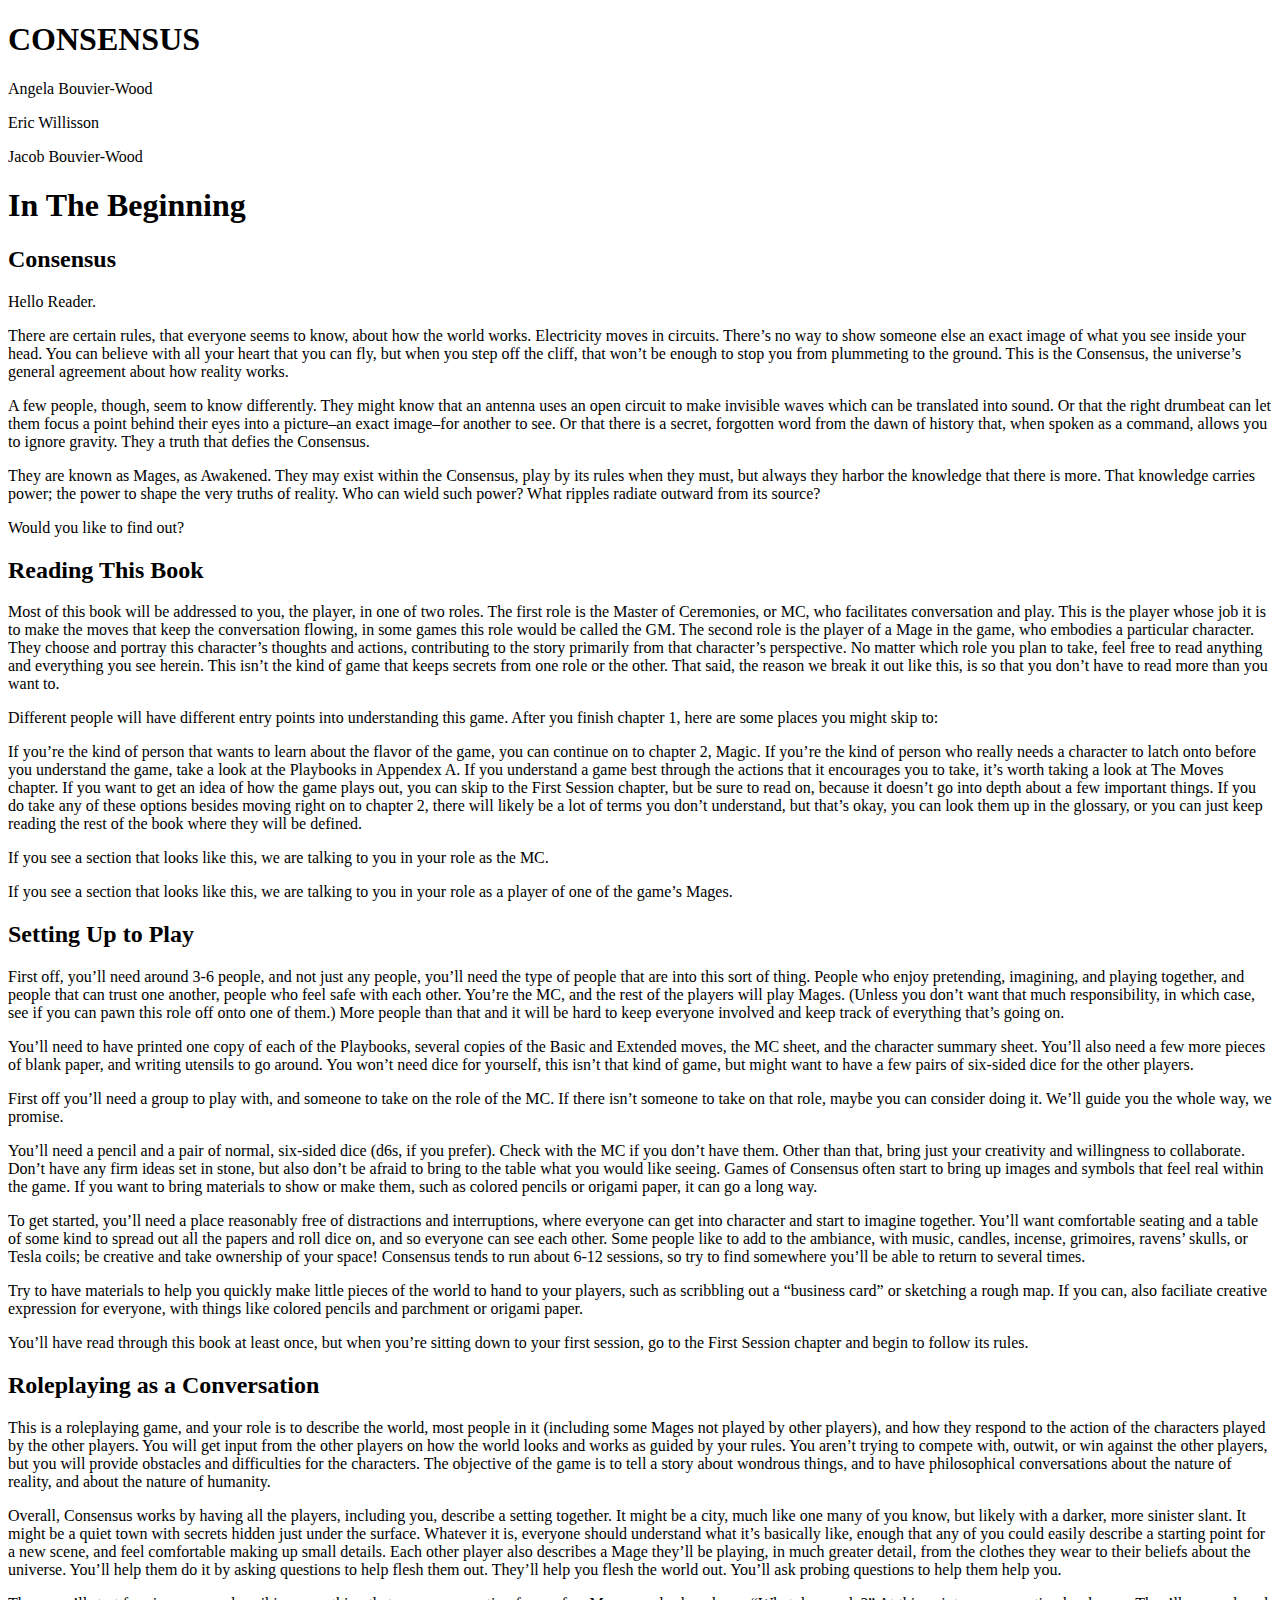
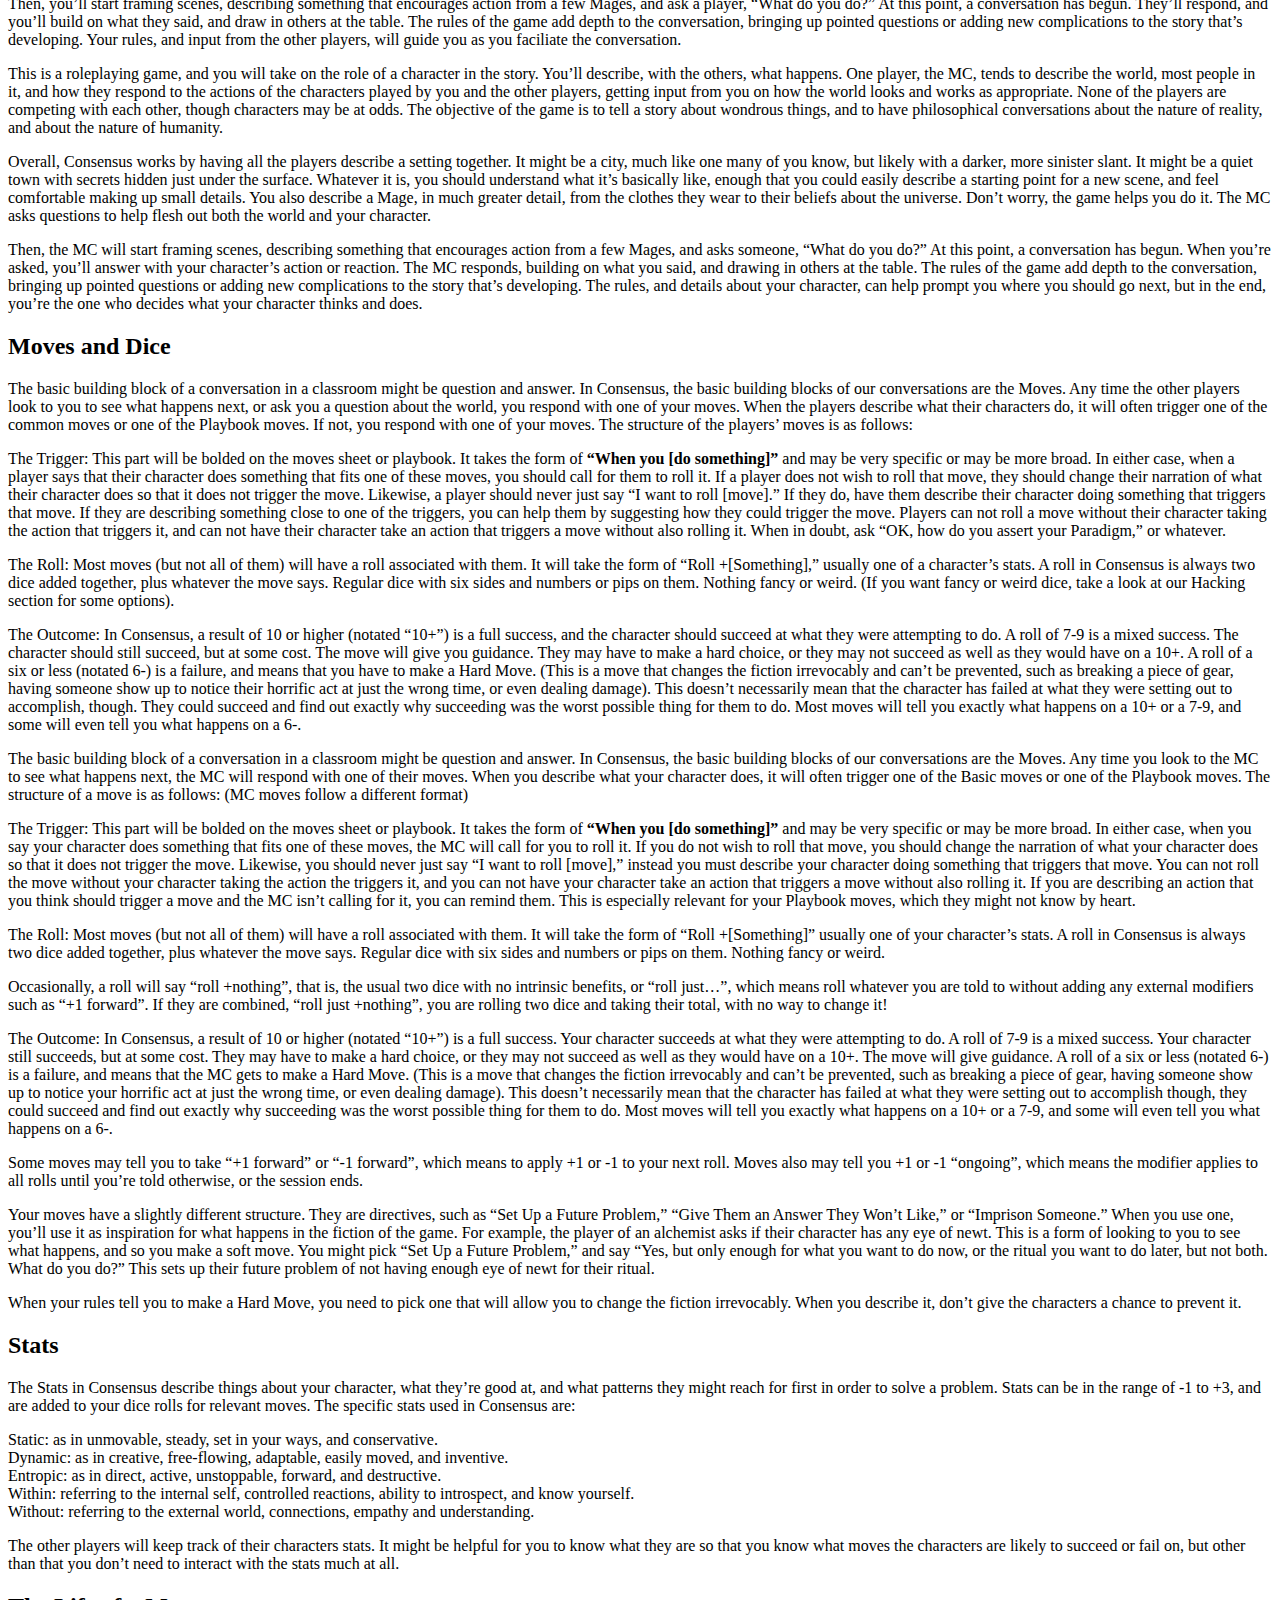
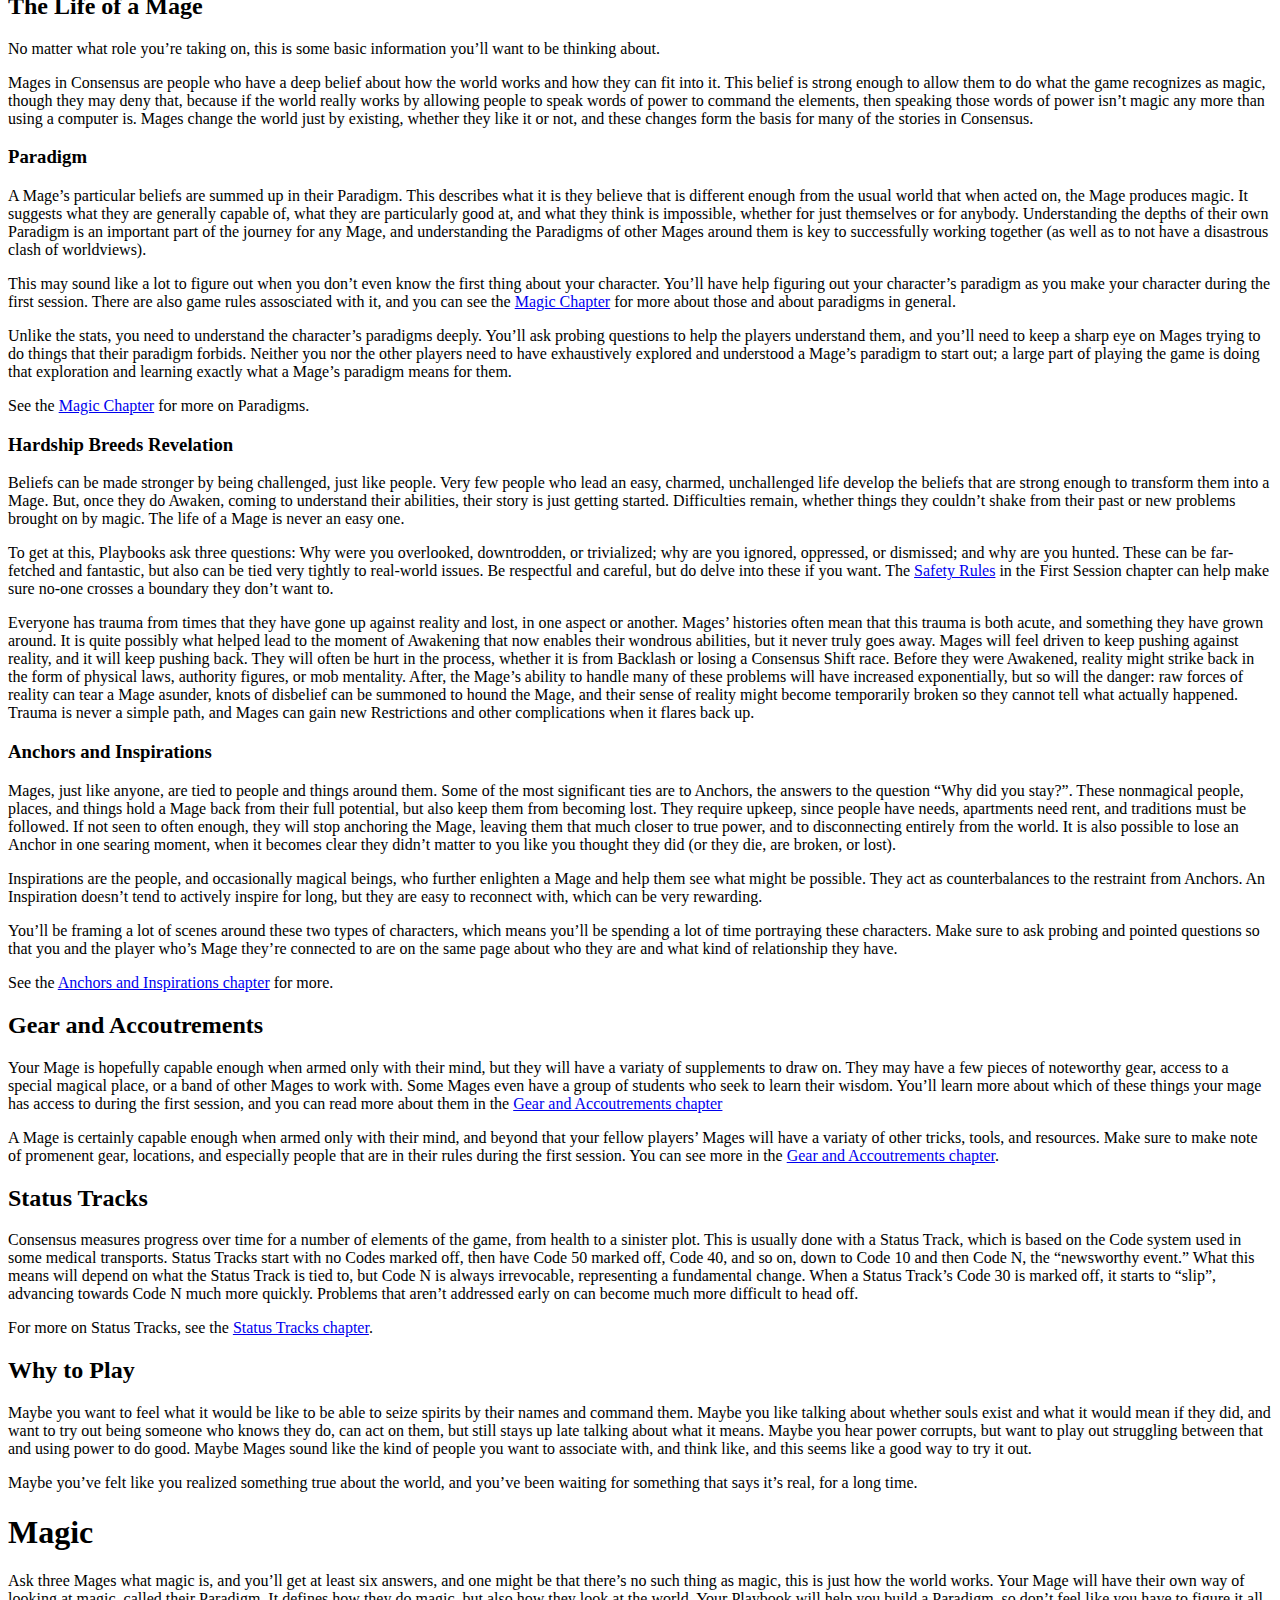
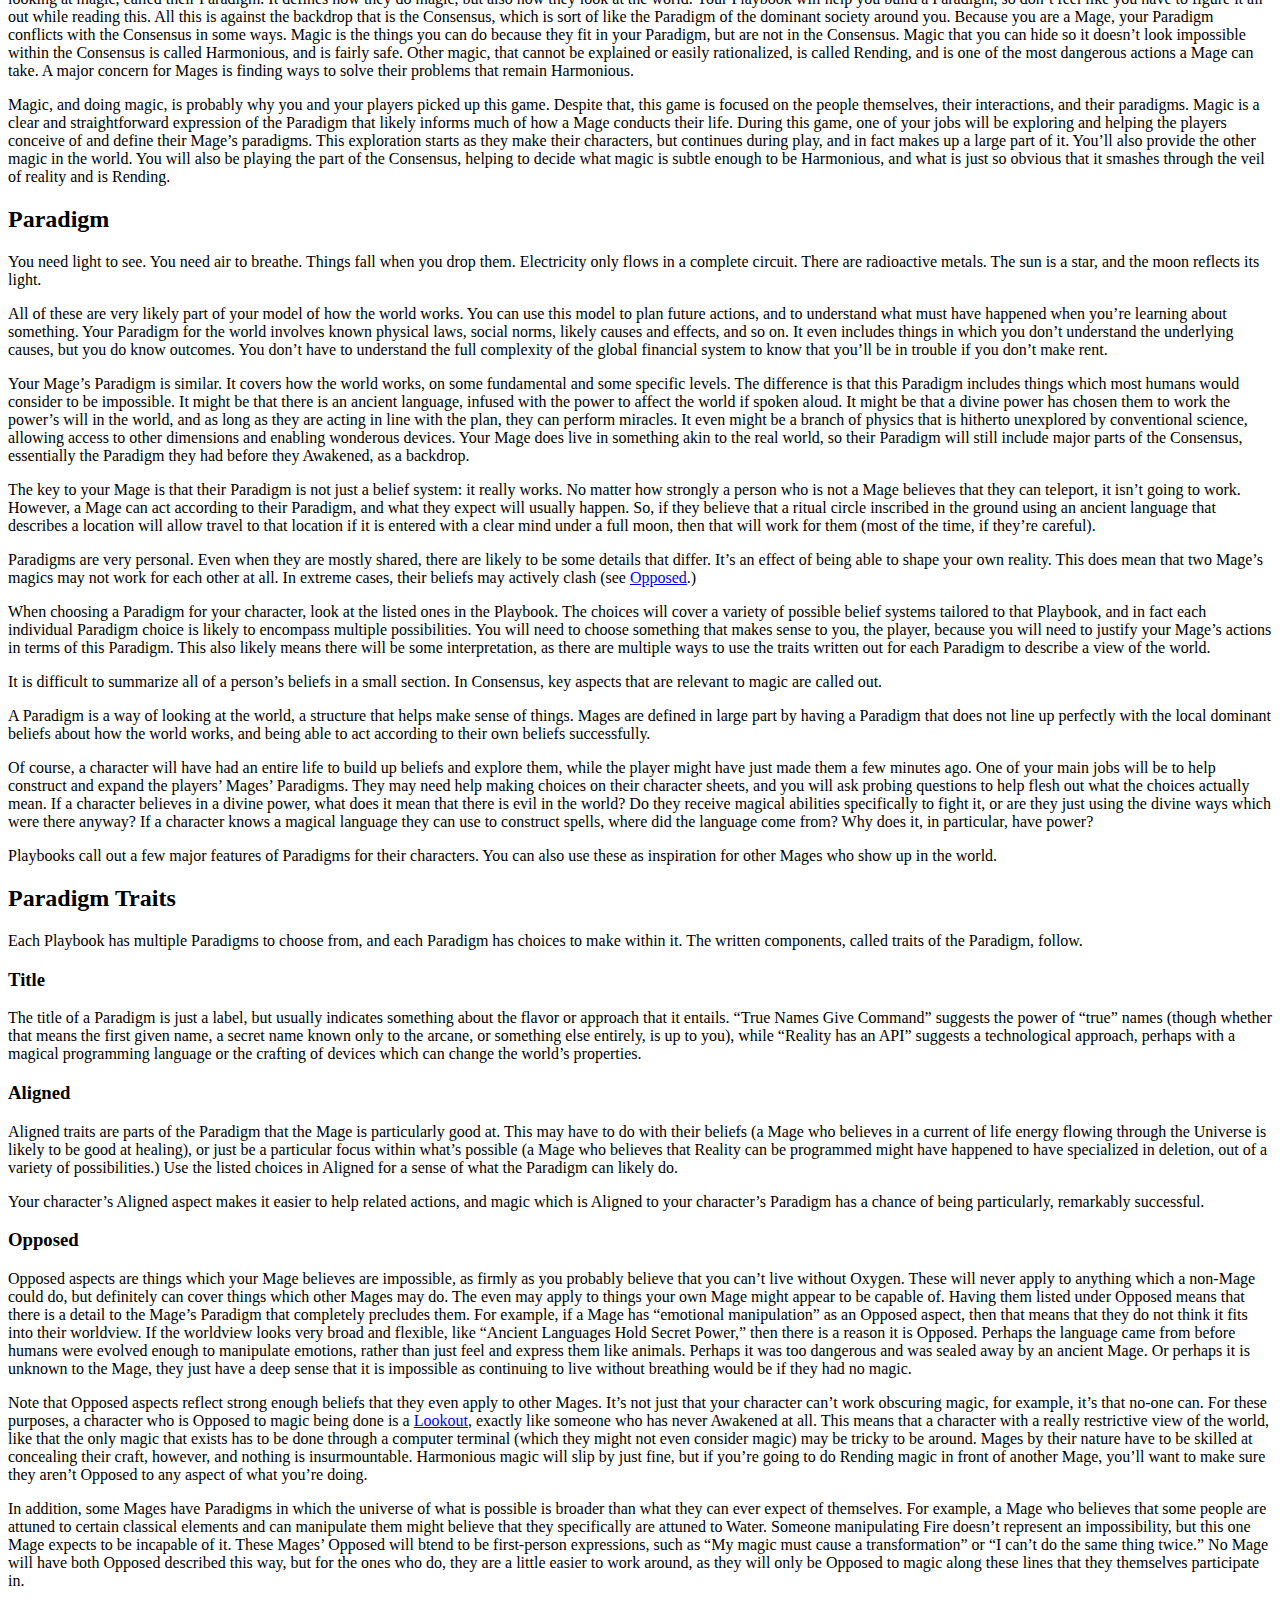
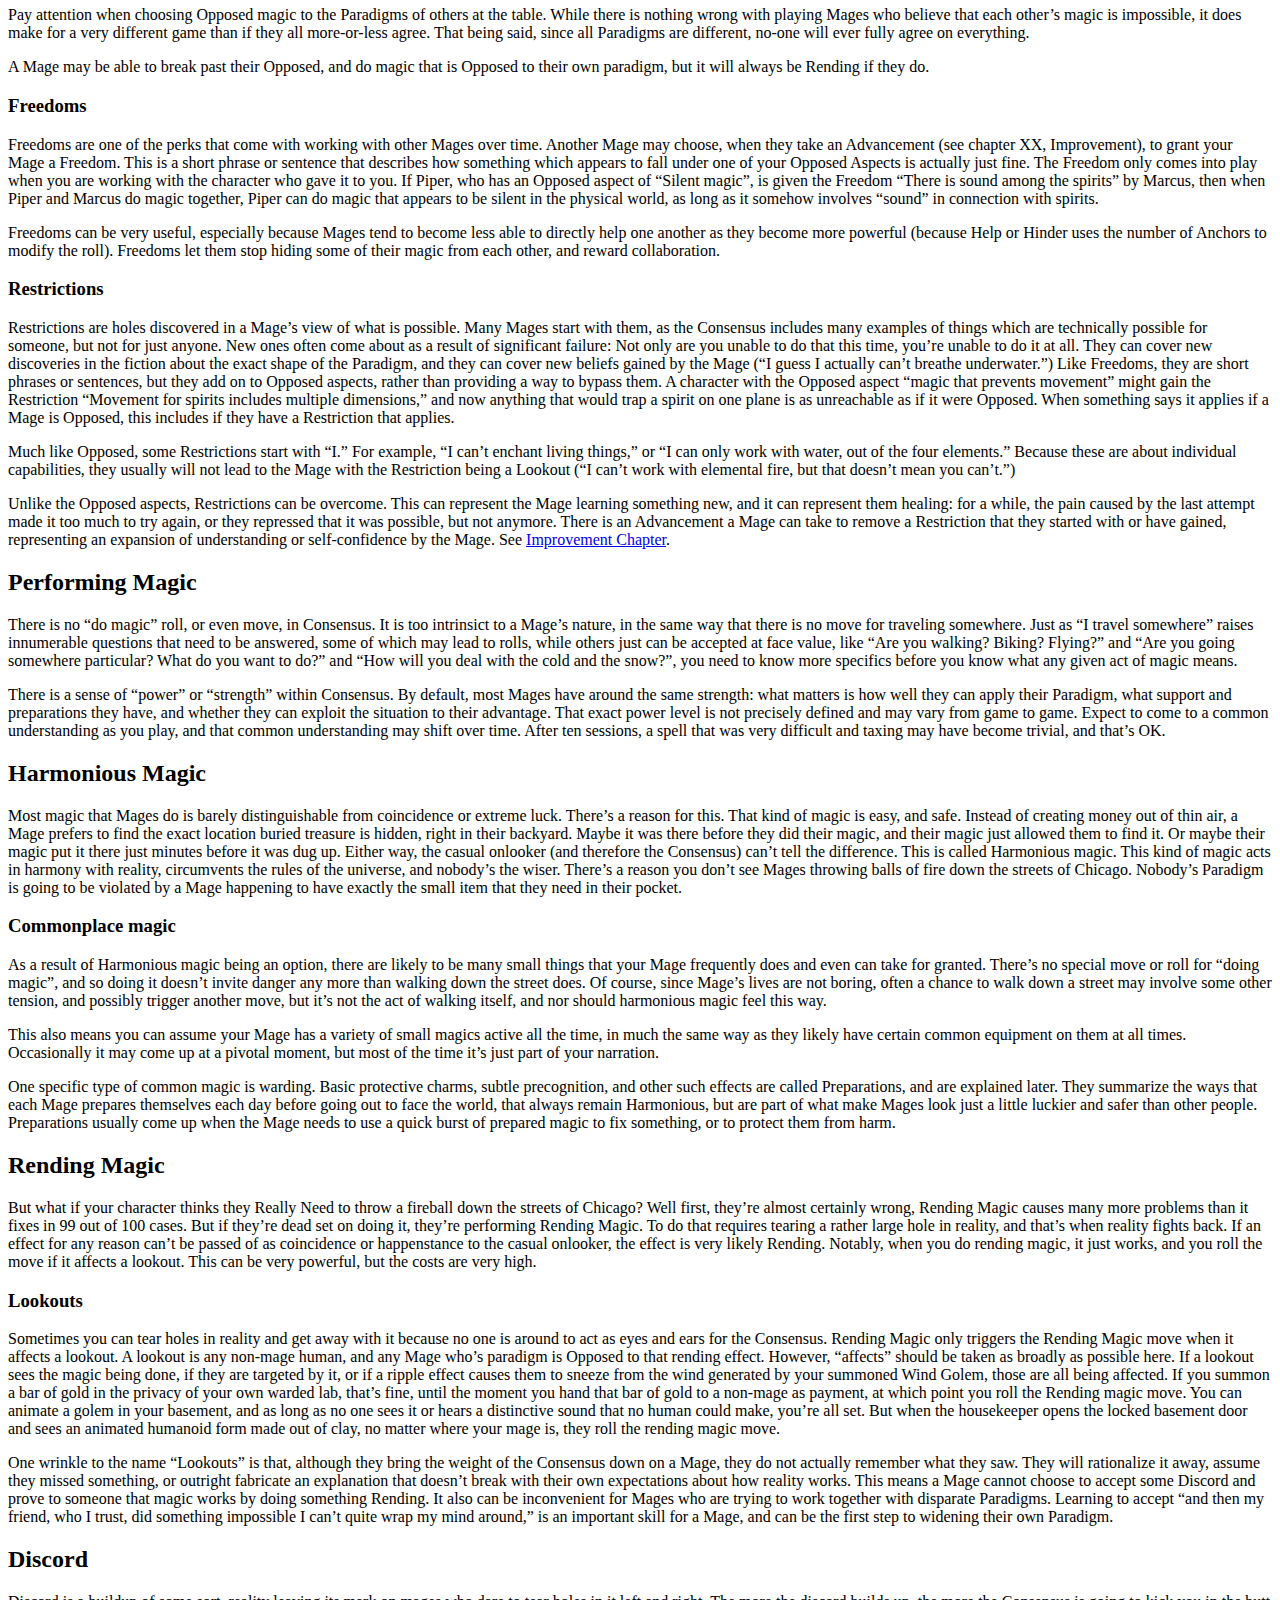
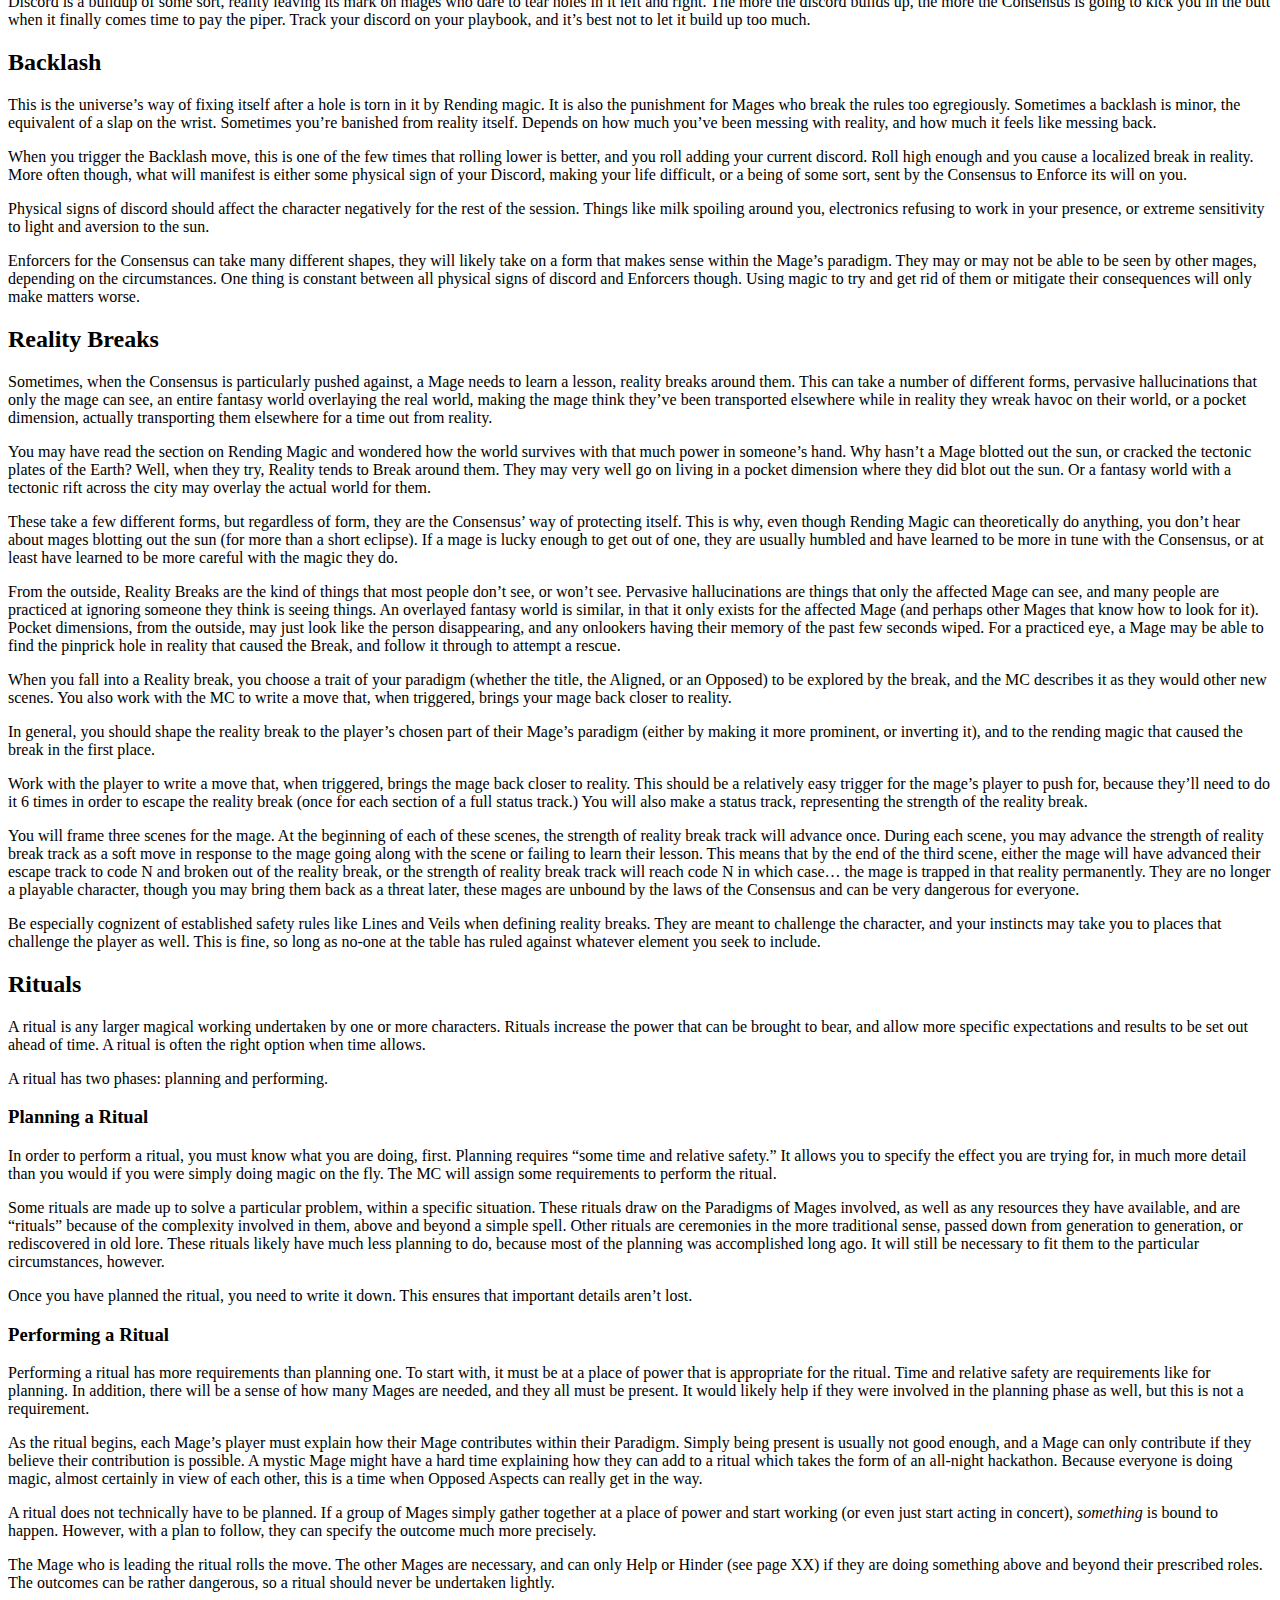
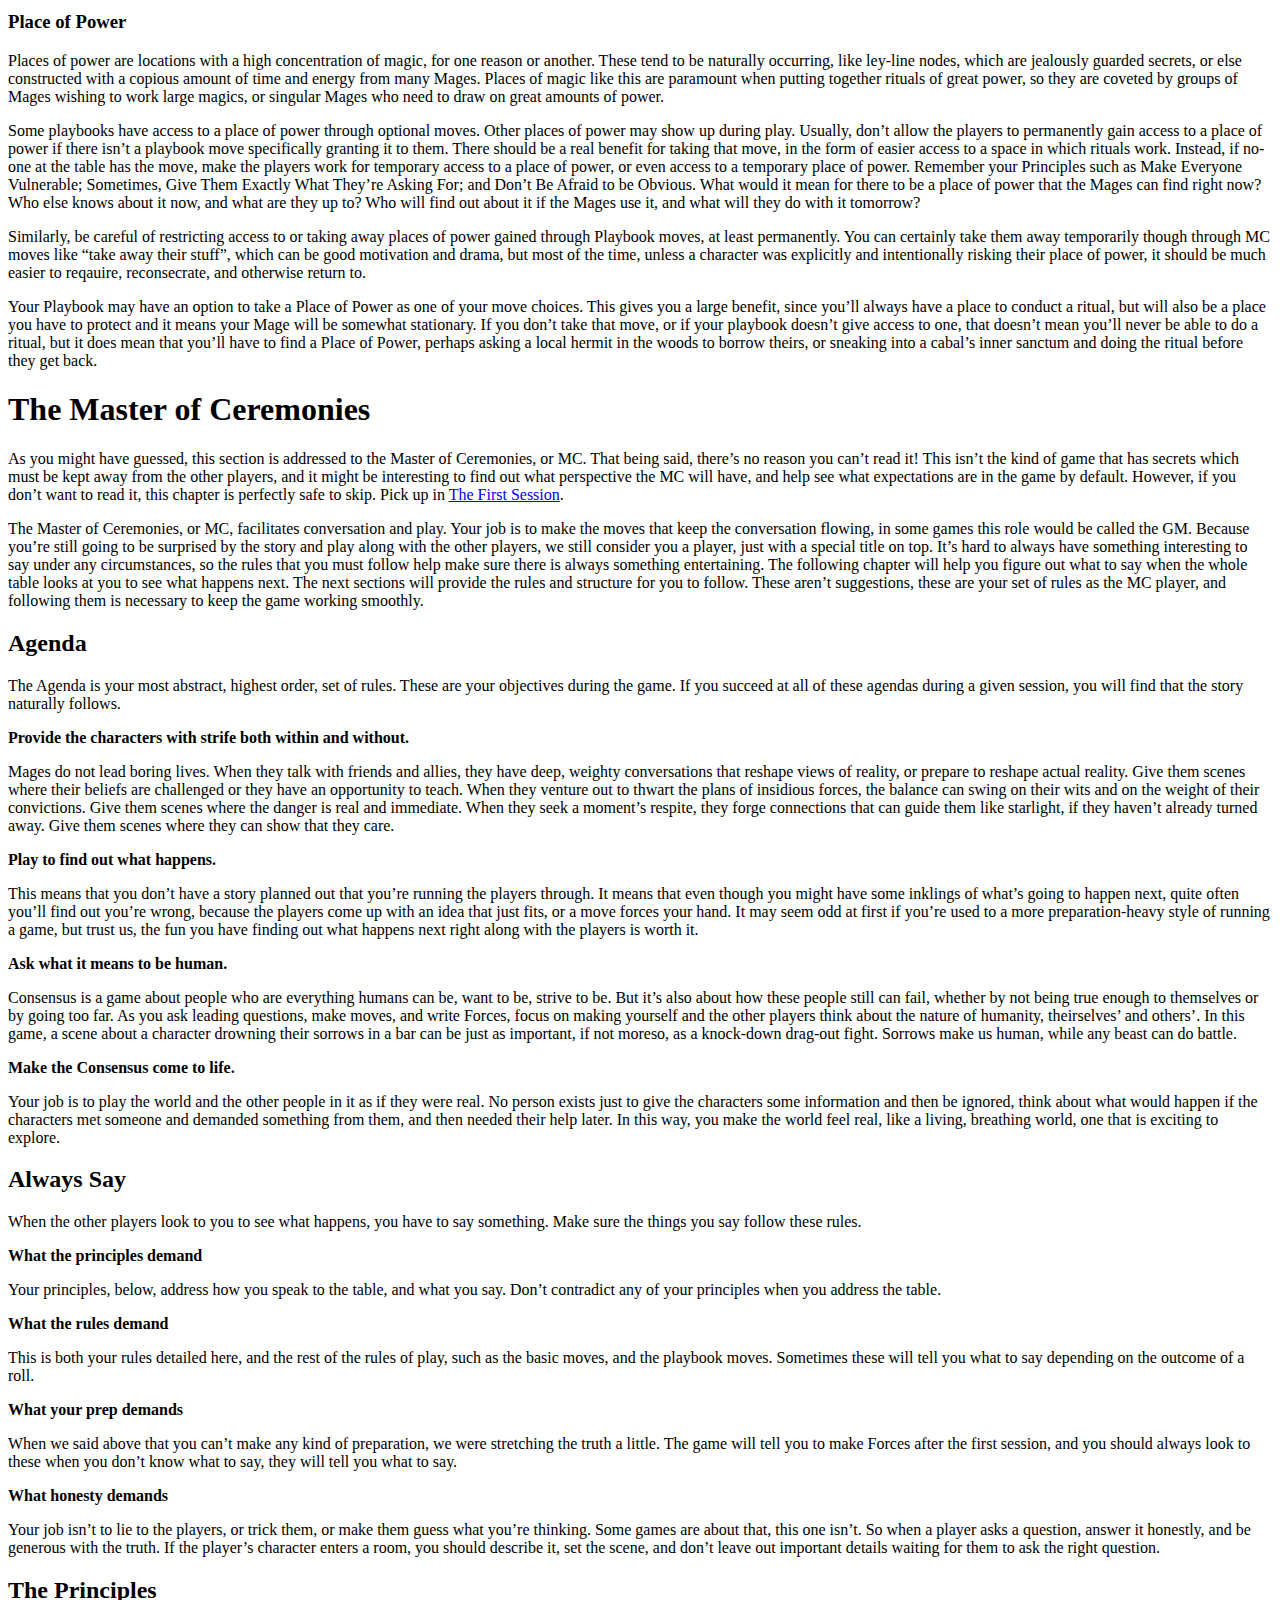
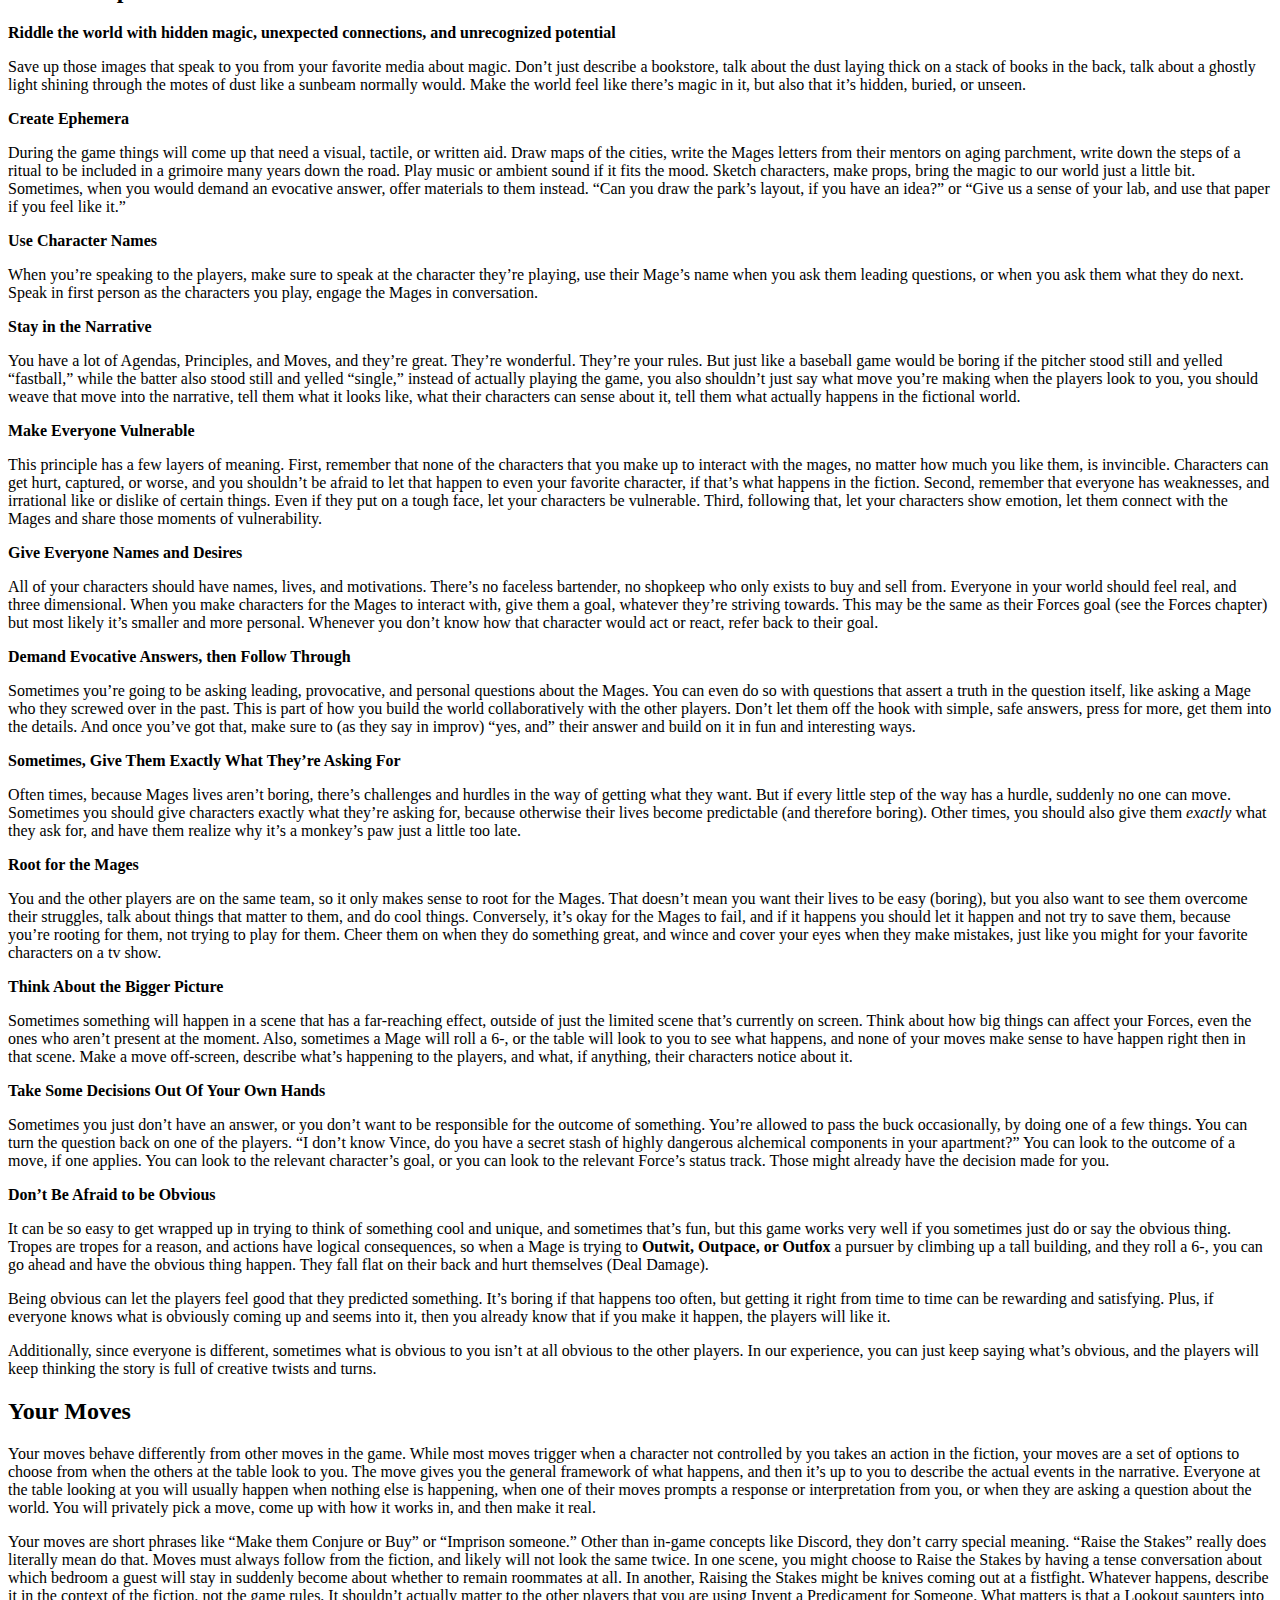
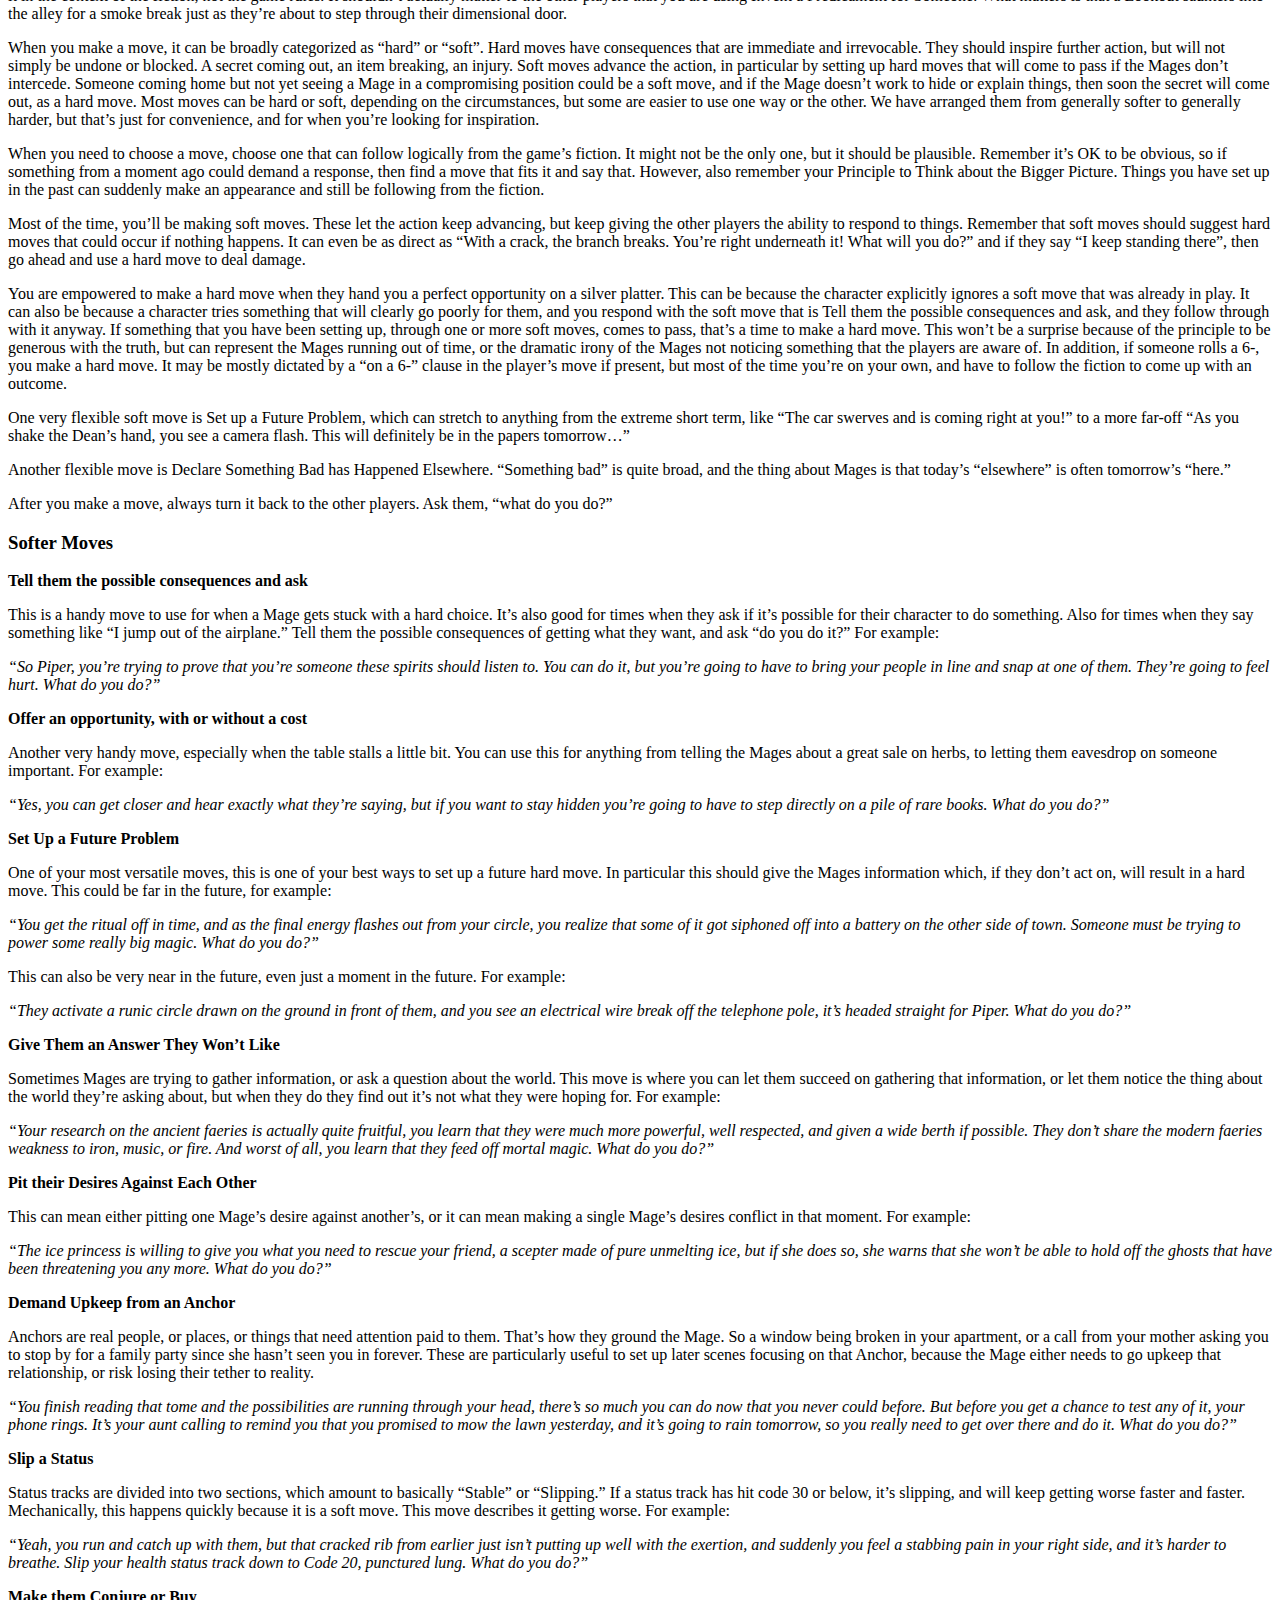
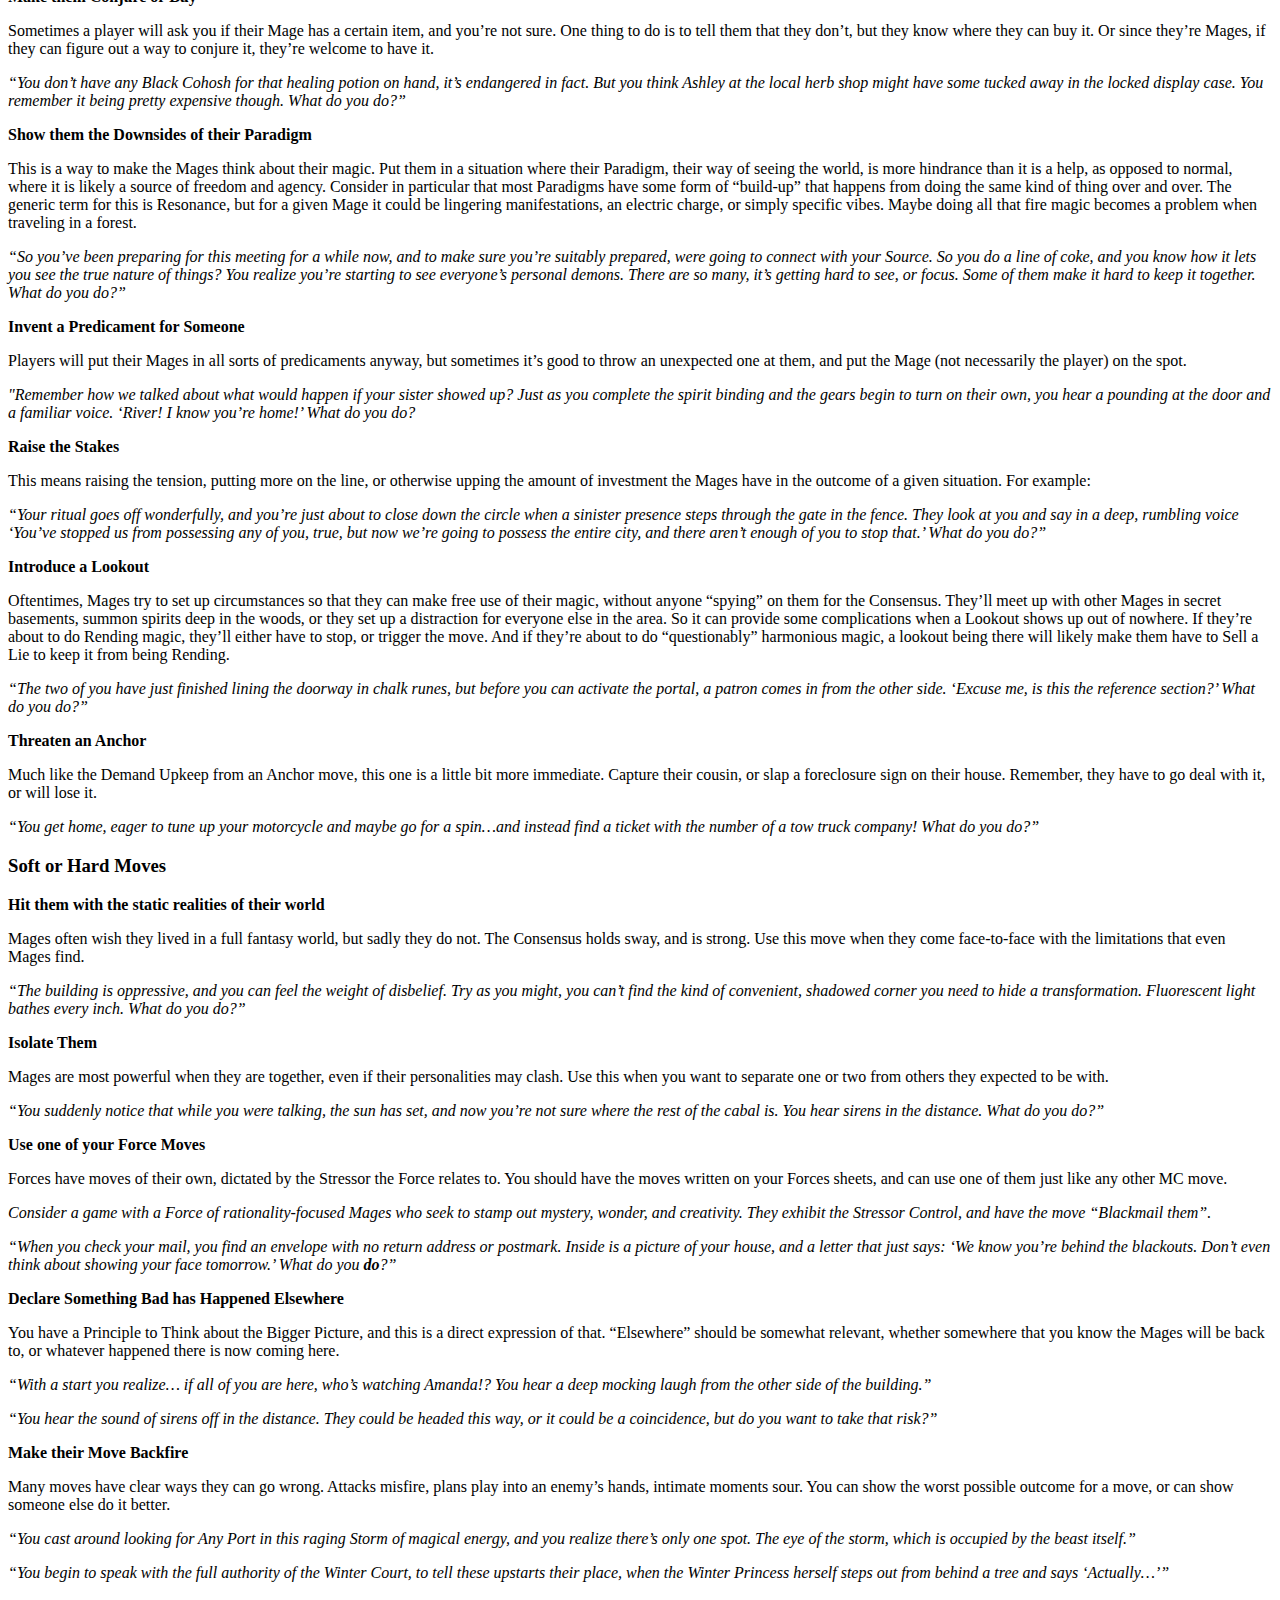
<file: consensus.html>
<!DOCTYPE html>
<html xmlns="http://www.w3.org/1999/xhtml" lang="" xml:lang="">
<head>
  <meta charset="utf-8" />
  <meta name="generator" content="pandoc" />
  <meta name="viewport" content="width=device-width, initial-scale=1.0, user-scalable=yes" />
  <meta name="author" content="Angela Bouvier-Wood" />
  <meta name="author" content="Eric Willisson" />
  <meta name="author" content="Jacob Bouvier-Wood" />
  <title>CONSENSUS</title>
  <style>
    code{white-space: pre-wrap;}
    span.smallcaps{font-variant: small-caps;}
    span.underline{text-decoration: underline;}
    div.column{display: inline-block; vertical-align: top; width: 50%;}
    div.hanging-indent{margin-left: 1.5em; text-indent: -1.5em;}
    ul.task-list{list-style: none;}
  </style>
</head>
<body>
<header id="title-block-header">
<h1 class="title">CONSENSUS</h1>
<p class="author">Angela Bouvier-Wood</p>
<p class="author">Eric Willisson</p>
<p class="author">Jacob Bouvier-Wood</p>
</header>
<h1 id="in-the-beginning">In The Beginning</h1>
<h2 id="consensus">Consensus</h2>
<p>Hello Reader.</p>
<p>There are certain rules, that everyone seems to know, about how the world works. Electricity moves in circuits. There’s no way to show someone else an exact image of what you see inside your head. You can believe with all your heart that you can fly, but when you step off the cliff, that won’t be enough to stop you from plummeting to the ground. This is the Consensus, the universe’s general agreement about how reality works.</p>
<p>A few people, though, seem to know differently. They might know that an antenna uses an open circuit to make invisible waves which can be translated into sound. Or that the right drumbeat can let them focus a point behind their eyes into a picture–an exact image–for another to see. Or that there is a secret, forgotten word from the dawn of history that, when spoken as a command, allows you to ignore gravity. They  a truth that defies the Consensus.</p>
<p>They are known as Mages, as Awakened. They may exist within the Consensus, play by its rules when they must, but always they harbor the knowledge that there is more. That knowledge carries power; the power to shape the very truths of reality. Who can wield such power? What ripples radiate outward from its source?</p>
<p>Would you like to find out?</p>
<h2 id="reading-this-book">Reading This Book</h2>
<p>Most of this book will be addressed to you, the player, in one of two roles. The first role is the Master of Ceremonies, or MC, who facilitates conversation and play. This is the player whose job it is to make the moves that keep the conversation flowing, in some games this role would be called the GM. The second role is the player of a Mage in the game, who embodies a particular character. They choose and portray this character’s thoughts and actions, contributing to the story primarily from that character’s perspective. No matter which role you plan to take, feel free to read anything and everything you see herein. This isn’t the kind of game that keeps secrets from one role or the other. That said, the reason we break it out like this, is so that you don’t have to read more than you want to.</p>
<p>Different people will have different entry points into understanding this game. After you finish chapter 1, here are some places you might skip to:</p>
<p>If you’re the kind of person that wants to learn about the flavor of the game, you can continue on to chapter 2, Magic. If you’re the kind of person who really needs a character to latch onto before you understand the game, take a look at the Playbooks in Appendex A. If you understand a game best through the actions that it encourages you to take, it’s worth taking a look at The Moves chapter. If you want to get an idea of how the game plays out, you can skip to the First Session chapter, but be sure to read on, because it doesn’t go into depth about a few important things. If you do take any of these options besides moving right on to chapter 2, there will likely be a lot of terms you don’t understand, but that’s okay, you can look them up in the glossary, or you can just keep reading the rest of the book where they will be defined.</p>
<p>If you see a section that looks like this, we are talking to you in your role as the MC.</p>
<p>If you see a section that looks like this, we are talking to you in your role as a player of one of the game’s Mages.</p>
<h2 id="setting-up-to-play">Setting Up to Play</h2>
<p>First off, you’ll need around 3-6 people, and not just any people, you’ll need the type of people that are into this sort of thing. People who enjoy pretending, imagining, and playing together, and people that can trust one another, people who feel safe with each other. You’re the MC, and the rest of the players will play Mages. (Unless you don’t want that much responsibility, in which case, see if you can pawn this role off onto one of them.) More people than that and it will be hard to keep everyone involved and keep track of everything that’s going on.</p>
<p>You’ll need to have printed one copy of each of the Playbooks, several copies of the Basic and Extended moves, the MC sheet, and the character summary sheet. You’ll also need a few more pieces of blank paper, and writing utensils to go around. You won’t need dice for yourself, this isn’t that kind of game, but might want to have a few pairs of six-sided dice for the other players.</p>
<p>First off you’ll need a group to play with, and someone to take on the role of the MC. If there isn’t someone to take on that role, maybe you can consider doing it. We’ll guide you the whole way, we promise.</p>
<p>You’ll need a pencil and a pair of normal, six-sided dice (d6s, if you prefer). Check with the MC if you don’t have them. Other than that, bring just your creativity and willingness to collaborate. Don’t have any firm ideas set in stone, but also don’t be afraid to bring to the table what you would like seeing. Games of Consensus often start to bring up images and symbols that feel real within the game. If you want to bring materials to show or make them, such as colored pencils or origami paper, it can go a long way.</p>
<p>To get started, you’ll need a place reasonably free of distractions and interruptions, where everyone can get into character and start to imagine together. You’ll want comfortable seating and a table of some kind to spread out all the papers and roll dice on, and so everyone can see each other. Some people like to add to the ambiance, with music, candles, incense, grimoires, ravens’ skulls, or Tesla coils; be creative and take ownership of your space! Consensus tends to run about 6-12 sessions, so try to find somewhere you’ll be able to return to several times.</p>
<p>Try to have materials to help you quickly make little pieces of the world to hand to your players, such as scribbling out a “business card” or sketching a rough map. If you can, also faciliate creative expression for everyone, with things like colored pencils and parchment or origami paper.</p>
<p>You’ll have read through this book at least once, but when you’re sitting down to your first session, go to the First Session chapter and begin to follow its rules.</p>
<h2 id="roleplaying-as-a-conversation">Roleplaying as a Conversation</h2>
<p>This is a roleplaying game, and your role is to describe the world, most people in it (including some Mages not played by other players), and how they respond to the action of the characters played by the other players. You will get input from the other players on how the world looks and works as guided by your rules. You aren’t trying to compete with, outwit, or win against the other players, but you will provide obstacles and difficulties for the characters. The objective of the game is to tell a story about wondrous things, and to have philosophical conversations about the nature of reality, and about the nature of humanity.</p>
<p>Overall, Consensus works by having all the players, including you, describe a setting together. It might be a city, much like one many of you know, but likely with a darker, more sinister slant. It might be a quiet town with secrets hidden just under the surface. Whatever it is, everyone should understand what it’s basically like, enough that any of you could easily describe a starting point for a new scene, and feel comfortable making up small details. Each other player also describes a Mage they’ll be playing, in much greater detail, from the clothes they wear to their beliefs about the universe. You’ll help them do it by asking questions to help flesh them out. They’ll help you flesh the world out. You’ll ask probing questions to help them help you.</p>
<p>Then, you’ll start framing scenes, describing something that encourages action from a few Mages, and ask a player, “What do you do?” At this point, a conversation has begun. They’ll respond, and you’ll build on what they said, and draw in others at the table. The rules of the game add depth to the conversation, bringing up pointed questions or adding new complications to the story that’s developing. Your rules, and input from the other players, will guide you as you faciliate the conversation.</p>
<p>This is a roleplaying game, and you will take on the role of a character in the story. You’ll describe, with the others, what happens. One player, the MC, tends to describe the world, most people in it, and how they respond to the actions of the characters played by you and the other players, getting input from you on how the world looks and works as appropriate. None of the players are competing with each other, though characters may be at odds. The objective of the game is to tell a story about wondrous things, and to have philosophical conversations about the nature of reality, and about the nature of humanity.</p>
<p>Overall, Consensus works by having all the players describe a setting together. It might be a city, much like one many of you know, but likely with a darker, more sinister slant. It might be a quiet town with secrets hidden just under the surface. Whatever it is, you should understand what it’s basically like, enough that you could easily describe a starting point for a new scene, and feel comfortable making up small details. You also describe a Mage, in much greater detail, from the clothes they wear to their beliefs about the universe. Don’t worry, the game helps you do it. The MC asks questions to help flesh out both the world and your character.</p>
<p>Then, the MC will start framing scenes, describing something that encourages action from a few Mages, and asks someone, “What do you do?” At this point, a conversation has begun. When you’re asked, you’ll answer with your character’s action or reaction. The MC responds, building on what you said, and drawing in others at the table. The rules of the game add depth to the conversation, bringing up pointed questions or adding new complications to the story that’s developing. The rules, and details about your character, can help prompt you where you should go next, but in the end, you’re the one who decides what your character thinks and does.</p>
<h2 id="moves-and-dice">Moves and Dice</h2>
<p>The basic building block of a conversation in a classroom might be question and answer. In Consensus, the basic building blocks of our conversations are the Moves. Any time the other players look to you to see what happens next, or ask you a question about the world, you respond with one of your moves. When the players describe what their characters do, it will often trigger one of the common moves or one of the Playbook moves. If not, you respond with one of your moves. The structure of the players’ moves is as follows:</p>
<p>The Trigger: This part will be bolded on the moves sheet or playbook. It takes the form of <strong>“When you [do something]”</strong> and may be very specific or may be more broad. In either case, when a player says that their character does something that fits one of these moves, you should call for them to roll it. If a player does not wish to roll that move, they should change their narration of what their character does so that it does not trigger the move. Likewise, a player should never just say “I want to roll [move].” If they do, have them describe their character doing something that triggers that move. If they are describing something close to one of the triggers, you can help them by suggesting how they could trigger the move. Players can not roll a move without their character taking the action that triggers it, and can not have their character take an action that triggers a move without also rolling it. When in doubt, ask “OK, how do you assert your Paradigm,” or whatever.</p>
<p>The Roll: Most moves (but not all of them) will have a roll associated with them. It will take the form of “Roll +[Something],” usually one of a character’s stats. A roll in Consensus is always two dice added together, plus whatever the move says. Regular dice with six sides and numbers or pips on them. Nothing fancy or weird. (If you want fancy or weird dice, take a look at our Hacking section for some options).</p>
<p>The Outcome: In Consensus, a result of 10 or higher (notated “10+”) is a full success, and the character should succeed at what they were attempting to do. A roll of 7-9 is a mixed success. The character should still succeed, but at some cost. The move will give you guidance. They may have to make a hard choice, or they may not succeed as well as they would have on a 10+. A roll of a six or less (notated 6-) is a failure, and means that you have to make a Hard Move. (This is a move that changes the fiction irrevocably and can’t be prevented, such as breaking a piece of gear, having someone show up to notice their horrific act at just the wrong time, or even dealing damage). This doesn’t necessarily mean that the character has failed at what they were setting out to accomplish, though. They could succeed and find out exactly why succeeding was the worst possible thing for them to do. Most moves will tell you exactly what happens on a 10+ or a 7-9, and some will even tell you what happens on a 6-.</p>
<p>The basic building block of a conversation in a classroom might be question and answer. In Consensus, the basic building blocks of our conversations are the Moves. Any time you look to the MC to see what happens next, the MC will respond with one of their moves. When you describe what your character does, it will often trigger one of the Basic moves or one of the Playbook moves. The structure of a move is as follows: (MC moves follow a different format)</p>
<p>The Trigger: This part will be bolded on the moves sheet or playbook. It takes the form of <strong>“When you [do something]”</strong> and may be very specific or may be more broad. In either case, when you say your character does something that fits one of these moves, the MC will call for you to roll it. If you do not wish to roll that move, you should change the narration of what your character does so that it does not trigger the move. Likewise, you should never just say “I want to roll [move],” instead you must describe your character doing something that triggers that move. You can not roll the move without your character taking the action the triggers it, and you can not have your character take an action that triggers a move without also rolling it. If you are describing an action that you think should trigger a move and the MC isn’t calling for it, you can remind them. This is especially relevant for your Playbook moves, which they might not know by heart.</p>
<p>The Roll: Most moves (but not all of them) will have a roll associated with them. It will take the form of “Roll +[Something]” usually one of your character’s stats. A roll in Consensus is always two dice added together, plus whatever the move says. Regular dice with six sides and numbers or pips on them. Nothing fancy or weird.</p>
<p>Occasionally, a roll will say “roll +nothing”, that is, the usual two dice with no intrinsic benefits, or “roll just…”, which means roll whatever you are told to without adding any external modifiers such as “+1 forward”. If they are combined, “roll just +nothing”, you are rolling two dice and taking their total, with no way to change it!</p>
<p>The Outcome: In Consensus, a result of 10 or higher (notated “10+”) is a full success. Your character succeeds at what they were attempting to do. A roll of 7-9 is a mixed success. Your character still succeeds, but at some cost. They may have to make a hard choice, or they may not succeed as well as they would have on a 10+. The move will give guidance. A roll of a six or less (notated 6-) is a failure, and means that the MC gets to make a Hard Move. (This is a move that changes the fiction irrevocably and can’t be prevented, such as breaking a piece of gear, having someone show up to notice your horrific act at just the wrong time, or even dealing damage). This doesn’t necessarily mean that the character has failed at what they were setting out to accomplish though, they could succeed and find out exactly why succeeding was the worst possible thing for them to do. Most moves will tell you exactly what happens on a 10+ or a 7-9, and some will even tell you what happens on a 6-.</p>
<p>Some moves may tell you to take “+1 forward” or “-1 forward”, which means to apply +1 or -1 to your next roll. Moves also may tell you +1 or -1 “ongoing”, which means the modifier applies to all rolls until you’re told otherwise, or the session ends.</p>
<p>Your moves have a slightly different structure. They are directives, such as “Set Up a Future Problem,” “Give Them an Answer They Won’t Like,” or “Imprison Someone.” When you use one, you’ll use it as inspiration for what happens in the fiction of the game. For example, the player of an alchemist asks if their character has any eye of newt. This is a form of looking to you to see what happens, and so you make a soft move. You might pick “Set Up a Future Problem,” and say “Yes, but only enough for what you want to do now, or the ritual you want to do later, but not both. What do you do?” This sets up their future problem of not having enough eye of newt for their ritual.</p>
<p>When your rules tell you to make a Hard Move, you need to pick one that will allow you to change the fiction irrevocably. When you describe it, don’t give the characters a chance to prevent it.</p>
<h2 id="stats">Stats</h2>
<p>The Stats in Consensus describe things about your character, what they’re good at, and what patterns they might reach for first in order to solve a problem. Stats can be in the range of -1 to +3, and are added to your dice rolls for relevant moves. The specific stats used in Consensus are:</p>
<p> Static: as in unmovable, steady, set in your ways, and conservative.<br />
Dynamic: as in creative, free-flowing, adaptable, easily moved, and inventive.<br />
Entropic: as in direct, active, unstoppable, forward, and destructive.<br />
Within: referring to the internal self, controlled reactions, ability to introspect, and know yourself.<br />
Without: referring to the external world, connections, empathy and understanding.</p>
<p>The other players will keep track of their characters stats. It might be helpful for you to know what they are so that you know what moves the characters are likely to succeed or fail on, but other than that you don’t need to interact with the stats much at all.</p>
<h2 id="the-life-of-a-mage">The Life of a Mage</h2>
<p>No matter what role you’re taking on, this is some basic information you’ll want to be thinking about.</p>
<p>Mages in Consensus are people who have a deep belief about how the world works and how they can fit into it. This belief is strong enough to allow them to do what the game recognizes as magic, though they may deny that, because if the world really works by allowing people to speak words of power to command the elements, then speaking those words of power isn’t magic any more than using a computer is. Mages change the world just by existing, whether they like it or not, and these changes form the basis for many of the stories in Consensus.</p>
<h3 id="paradigm">Paradigm</h3>
<p>A Mage’s particular beliefs are summed up in their Paradigm. This describes what it is they believe that is different enough from the usual world that when acted on, the Mage produces magic. It suggests what they are generally capable of, what they are particularly good at, and what they think is impossible, whether for just themselves or for anybody. Understanding the depths of their own Paradigm is an important part of the journey for any Mage, and understanding the Paradigms of other Mages around them is key to successfully working together (as well as to not have a disastrous clash of worldviews).</p>
<p>This may sound like a lot to figure out when you don’t even know the first thing about your character. You’ll have help figuring out your character’s paradigm as you make your character during the first session. There are also game rules assosciated with it, and you can see the <a href="#magic_chapter">Magic Chapter</a> for more about those and about paradigms in general.</p>
<p>Unlike the stats, you need to understand the character’s paradigms deeply. You’ll ask probing questions to help the players understand them, and you’ll need to keep a sharp eye on Mages trying to do things that their paradigm forbids. Neither you nor the other players need to have exhaustively explored and understood a Mage’s paradigm to start out; a large part of playing the game is doing that exploration and learning exactly what a Mage’s paradigm means for them.</p>
<p>See the <a href="#magic_chapter">Magic Chapter</a> for more on Paradigms.</p>
<h3 id="hardship-breeds-revelation">Hardship Breeds Revelation</h3>
<p>Beliefs can be made stronger by being challenged, just like people. Very few people who lead an easy, charmed, unchallenged life develop the beliefs that are strong enough to transform them into a Mage. But, once they do Awaken, coming to understand their abilities, their story is just getting started. Difficulties remain, whether things they couldn’t shake from their past or new problems brought on by magic. The life of a Mage is never an easy one.</p>
<p>To get at this, Playbooks ask three questions: Why were you overlooked, downtrodden, or trivialized; why are you ignored, oppressed, or dismissed; and why are you hunted. These can be far-fetched and fantastic, but also can be tied very tightly to real-world issues. Be respectful and careful, but do delve into these if you want. The <a href="#safety_rules">Safety Rules</a> in the First Session chapter can help make sure no-one crosses a boundary they don’t want to.</p>
<p>Everyone has trauma from times that they have gone up against reality and lost, in one aspect or another. Mages’ histories often mean that this trauma is both acute, and something they have grown around. It is quite possibly what helped lead to the moment of Awakening that now enables their wondrous abilities, but it never truly goes away. Mages will feel driven to keep pushing against reality, and it will keep pushing back. They will often be hurt in the process, whether it is from Backlash or losing a Consensus Shift race. Before they were Awakened, reality might strike back in the form of physical laws, authority figures, or mob mentality. After, the Mage’s ability to handle many of these problems will have increased exponentially, but so will the danger: raw forces of reality can tear a Mage asunder, knots of disbelief can be summoned to hound the Mage, and their sense of reality might become temporarily broken so they cannot tell what actually happened. Trauma is never a simple path, and Mages can gain new Restrictions and other complications when it flares back up.</p>
<h3 id="anchors-and-inspirations">Anchors and Inspirations</h3>
<p>Mages, just like anyone, are tied to people and things around them. Some of the most significant ties are to Anchors, the answers to the question “Why did you stay?”. These nonmagical people, places, and things hold a Mage back from their full potential, but also keep them from becoming lost. They require upkeep, since people have needs, apartments need rent, and traditions must be followed. If not seen to often enough, they will stop anchoring the Mage, leaving them that much closer to true power, and to disconnecting entirely from the world. It is also possible to lose an Anchor in one searing moment, when it becomes clear they didn’t matter to you like you thought they did (or they die, are broken, or lost).</p>
<p>Inspirations are the people, and occasionally magical beings, who further enlighten a Mage and help them see what might be possible. They act as counterbalances to the restraint from Anchors. An Inspiration doesn’t tend to actively inspire for long, but they are easy to reconnect with, which can be very rewarding.</p>
<p>You’ll be framing a lot of scenes around these two types of characters, which means you’ll be spending a lot of time portraying these characters. Make sure to ask probing and pointed questions so that you and the player who’s Mage they’re connected to are on the same page about who they are and what kind of relationship they have.</p>
<p>See the <a href="#anchors_and_inspirations_chapter">Anchors and Inspirations chapter</a> for more.</p>
<h2 id="gear-and-accoutrements">Gear and Accoutrements</h2>
<p>Your Mage is hopefully capable enough when armed only with their mind, but they will have a variaty of supplements to draw on. They may have a few pieces of noteworthy gear, access to a special magical place, or a band of other Mages to work with. Some Mages even have a group of students who seek to learn their wisdom. You’ll learn more about which of these things your mage has access to during the first session, and you can read more about them in the <a href="#gear_and_accoutrements_chapter">Gear and Accoutrements chapter</a></p>
<p>A Mage is certainly capable enough when armed only with their mind, and beyond that your fellow players’ Mages will have a variaty of other tricks, tools, and resources. Make sure to make note of promenent gear, locations, and especially people that are in their rules during the first session. You can see more in the <a href="#gear_and_accoutrements_chapter">Gear and Accoutrements chapter</a>.</p>
<h2 id="status-tracks">Status Tracks</h2>
<p>Consensus measures progress over time for a number of elements of the game, from health to a sinister plot. This is usually done with a Status Track, which is based on the Code system used in some medical transports. Status Tracks start with no Codes marked off, then have Code 50 marked off, Code 40, and so on, down to Code 10 and then Code N, the “newsworthy event.” What this means will depend on what the Status Track is tied to, but Code N is always irrevocable, representing a fundamental change. When a Status Track’s Code 30 is marked off, it starts to “slip”, advancing towards Code N much more quickly. Problems that aren’t addressed early on can become much more difficult to head off.</p>
<p>For more on Status Tracks, see the <a href="#status_tracks_chapter">Status Tracks chapter</a>.</p>
<h2 id="why-to-play">Why to Play</h2>
<p>Maybe you want to feel what it would be like to be able to seize spirits by their names and command them. Maybe you like talking about whether souls exist and what it would mean if they did, and want to try out being someone who knows they do, can act on them, but still stays up late talking about what it means. Maybe you hear power corrupts, but want to play out struggling between that and using power to do good. Maybe Mages sound like the kind of people you want to associate with, and think like, and this seems like a good way to try it out.</p>
<p>Maybe you’ve felt like you realized something true about the world, and you’ve been waiting for something that says it’s real, for a long time.</p>
<div style="page-break-after: always;"></div>
<p><a id="magic_chapter"></a></p>
<h1 id="magic">Magic</h1>
<p>Ask three Mages what magic is, and you’ll get at least six answers, and one might be that there’s no such thing as magic, this is just how the world works. Your Mage will have their own way of looking at magic, called their Paradigm. It defines how they do magic, but also how they look at the world. Your Playbook will help you build a Paradigm, so don’t feel like you have to figure it all out while reading this. All this is against the backdrop that is the Consensus, which is sort of like the Paradigm of the dominant society around you. Because you are a Mage, your Paradigm conflicts with the Consensus in some ways. Magic is the things you can do because they fit in your Paradigm, but are not in the Consensus. Magic that you can hide so it doesn’t look impossible within the Consensus is called Harmonious, and is fairly safe. Other magic, that cannot be explained or easily rationalized, is called Rending, and is one of the most dangerous actions a Mage can take. A major concern for Mages is finding ways to solve their problems that remain Harmonious.</p>
<p>Magic, and doing magic, is probably why you and your players picked up this game. Despite that, this game is focused on the people themselves, their interactions, and their paradigms. Magic is a clear and straightforward expression of the Paradigm that likely informs much of how a Mage conducts their life. During this game, one of your jobs will be exploring and helping the players conceive of and define their Mage’s paradigms. This exploration starts as they make their characters, but continues during play, and in fact makes up a large part of it. You’ll also provide the other magic in the world. You will also be playing the part of the Consensus, helping to decide what magic is subtle enough to be Harmonious, and what is just so obvious that it smashes through the veil of reality and is Rending.</p>
<h2 id="paradigm-1">Paradigm</h2>
<p>You need light to see. You need air to breathe. Things fall when you drop them. Electricity only flows in a complete circuit. There are radioactive metals. The sun is a star, and the moon reflects its light.</p>
<p>All of these are very likely part of your model of how the world works. You can use this model to plan future actions, and to understand what must have happened when you’re learning about something. Your Paradigm for the world involves known physical laws, social norms, likely causes and effects, and so on. It even includes things in which you don’t understand the underlying causes, but you do know outcomes. You don’t have to understand the full complexity of the global financial system to know that you’ll be in trouble if you don’t make rent.</p>
<p>Your Mage’s Paradigm is similar. It covers how the world works, on some fundamental and some specific levels. The difference is that this Paradigm includes things which most humans would consider to be impossible. It might be that there is an ancient language, infused with the power to affect the world if spoken aloud. It might be that a divine power has chosen them to work the power’s will in the world, and as long as they are acting in line with the plan, they can perform miracles. It even might be a branch of physics that is hitherto unexplored by conventional science, allowing access to other dimensions and enabling wonderous devices. Your Mage does live in something akin to the real world, so their Paradigm will still include major parts of the Consensus, essentially the Paradigm they had before they Awakened, as a backdrop.</p>
<p>The key to your Mage is that their Paradigm is not just a belief system: it really works. No matter how strongly a person who is not a Mage believes that they can teleport, it isn’t going to work. However, a Mage can act according to their Paradigm, and what they expect will usually happen. So, if they believe that a ritual circle inscribed in the ground using an ancient language that describes a location will allow travel to that location if it is entered with a clear mind under a full moon, then that will work for them (most of the time, if they’re careful).</p>
<p>Paradigms are very personal. Even when they are mostly shared, there are likely to be some details that differ. It’s an effect of being able to shape your own reality. This does mean that two Mage’s magics may not work for each other at all. In extreme cases, their beliefs may actively clash (see <a href="#opposed">Opposed</a>.)</p>
<p>When choosing a Paradigm for your character, look at the listed ones in the Playbook. The choices will cover a variety of possible belief systems tailored to that Playbook, and in fact each individual Paradigm choice is likely to encompass multiple possibilities. You will need to choose something that makes sense to you, the player, because you will need to justify your Mage’s actions in terms of this Paradigm. This also likely means there will be some interpretation, as there are multiple ways to use the traits written out for each Paradigm to describe a view of the world.</p>
<p>It is difficult to summarize all of a person’s beliefs in a small section. In Consensus, key aspects that are relevant to magic are called out.</p>
<p>A Paradigm is a way of looking at the world, a structure that helps make sense of things. Mages are defined in large part by having a Paradigm that does not line up perfectly with the local dominant beliefs about how the world works, and being able to act according to their own beliefs successfully.</p>
<p>Of course, a character will have had an entire life to build up beliefs and explore them, while the player might have just made them a few minutes ago. One of your main jobs will be to help construct and expand the players’ Mages’ Paradigms. They may need help making choices on their character sheets, and you will ask probing questions to help flesh out what the choices actually mean. If a character believes in a divine power, what does it mean that there is evil in the world? Do they receive magical abilities specifically to fight it, or are they just using the divine ways which were there anyway? If a character knows a magical language they can use to construct spells, where did the language come from? Why does it, in particular, have power?</p>
<p>Playbooks call out a few major features of Paradigms for their characters. You can also use these as inspiration for other Mages who show up in the world.</p>
<h2 id="paradigm-traits">Paradigm Traits</h2>
<p>Each Playbook has multiple Paradigms to choose from, and each Paradigm has choices to make within it. The written components, called traits of the Paradigm, follow.</p>
<h3 id="title">Title</h3>
<p>The title of a Paradigm is just a label, but usually indicates something about the flavor or approach that it entails. “True Names Give Command” suggests the power of “true” names (though whether that means the first given name, a secret name known only to the arcane, or something else entirely, is up to you), while “Reality has an API” suggests a technological approach, perhaps with a magical programming language or the crafting of devices which can change the world’s properties.</p>
<h3 id="aligned">Aligned</h3>
<p>Aligned traits are parts of the Paradigm that the Mage is particularly good at. This may have to do with their beliefs (a Mage who believes in a current of life energy flowing through the Universe is likely to be good at healing), or just be a particular focus within what’s possible (a Mage who believes that Reality can be programmed might have happened to have specialized in deletion, out of a variety of possibilities.) Use the listed choices in Aligned for a sense of what the Paradigm can likely do.</p>
<p>Your character’s Aligned aspect makes it easier to help related actions, and magic which is Aligned to your character’s Paradigm has a chance of being particularly, remarkably successful.</p>
<h3 id="opposed">Opposed</h3>
<p>Opposed aspects are things which your Mage believes are impossible, as firmly as you probably believe that you can’t live without Oxygen. These will never apply to anything which a non-Mage could do, but definitely can cover things which other Mages may do. The even may apply to things your own Mage might appear to be capable of. Having them listed under Opposed means that there is a detail to the Mage’s Paradigm that completely precludes them. For example, if a Mage has “emotional manipulation” as an Opposed aspect, then that means that they do not think it fits into their worldview. If the worldview looks very broad and flexible, like “Ancient Languages Hold Secret Power,” then there is a reason it is Opposed. Perhaps the language came from before humans were evolved enough to manipulate emotions, rather than just feel and express them like animals. Perhaps it was too dangerous and was sealed away by an ancient Mage. Or perhaps it is unknown to the Mage, they just have a deep sense that it is impossible as continuing to live without breathing would be if they had no magic.</p>
<p>Note that Opposed aspects reflect strong enough beliefs that they even apply to other Mages. It’s not just that your character can’t work obscuring magic, for example, it’s that no-one can. For these purposes, a character who is Opposed to magic being done is a <a href="Lookouts">Lookout</a>, exactly like someone who has never Awakened at all. This means that a character with a really restrictive view of the world, like that the only magic that exists has to be done through a computer terminal (which they might not even consider magic) may be tricky to be around. Mages by their nature have to be skilled at concealing their craft, however, and nothing is insurmountable. Harmonious magic will slip by just fine, but if you’re going to do Rending magic in front of another Mage, you’ll want to make sure they aren’t Opposed to any aspect of what you’re doing.</p>
<p>In addition, some Mages have Paradigms in which the universe of what is possible is broader than what they can ever expect of themselves. For example, a Mage who believes that some people are attuned to certain classical elements and can manipulate them might believe that they specifically are attuned to Water. Someone manipulating Fire doesn’t represent an impossibility, but this one Mage expects to be incapable of it. These Mages’ Opposed will btend to be first-person expressions, such as “My magic must cause a transformation” or “I can’t do the same thing twice.” No Mage will have both Opposed described this way, but for the ones who do, they are a little easier to work around, as they will only be Opposed to magic along these lines that they themselves participate in.</p>
<p>Pay attention when choosing Opposed magic to the Paradigms of others at the table. While there is nothing wrong with playing Mages who believe that each other’s magic is impossible, it does make for a very different game than if they all more-or-less agree. That being said, since all Paradigms are different, no-one will ever fully agree on everything.</p>
<p>A Mage may be able to break past their Opposed, and do magic that is Opposed to their own paradigm, but it will always be Rending if they do.</p>
<h3 id="freedoms">Freedoms</h3>
<p>Freedoms are one of the perks that come with working with other Mages over time. Another Mage may choose, when they take an Advancement (see chapter XX, Improvement), to grant your Mage a Freedom. This is a short phrase or sentence that describes how something which appears to fall under one of your Opposed Aspects is actually just fine. The Freedom only comes into play when you are working with the character who gave it to you. If Piper, who has an Opposed aspect of “Silent magic”, is given the Freedom “There is sound among the spirits” by Marcus, then when Piper and Marcus do magic together, Piper can do magic that appears to be silent in the physical world, as long as it somehow involves “sound” in connection with spirits.</p>
<p>Freedoms can be very useful, especially because Mages tend to become less able to directly help one another as they become more powerful (because Help or Hinder uses the number of Anchors to modify the roll). Freedoms let them stop hiding some of their magic from each other, and reward collaboration.</p>
<h3 id="restrictions">Restrictions</h3>
<p>Restrictions are holes discovered in a Mage’s view of what is possible. Many Mages start with them, as the Consensus includes many examples of things which are technically possible for someone, but not for just anyone. New ones often come about as a result of significant failure: Not only are you unable to do that this time, you’re unable to do it at all. They can cover new discoveries in the fiction about the exact shape of the Paradigm, and they can cover new beliefs gained by the Mage (“I guess I actually can’t breathe underwater.”) Like Freedoms, they are short phrases or sentences, but they add on to Opposed aspects, rather than providing a way to bypass them. A character with the Opposed aspect “magic that prevents movement” might gain the Restriction “Movement for spirits includes multiple dimensions,” and now anything that would trap a spirit on one plane is as unreachable as if it were Opposed. When something says it applies if a Mage is Opposed, this includes if they have a Restriction that applies.</p>
<p>Much like Opposed, some Restrictions start with “I.” For example, “I can’t enchant living things,” or “I can only work with water, out of the four elements.” Because these are about individual capabilities, they usually will not lead to the Mage with the Restriction being a Lookout (“I can’t work with elemental fire, but that doesn’t mean you can’t.”)</p>
<p>Unlike the Opposed aspects, Restrictions can be overcome. This can represent the Mage learning something new, and it can represent them healing: for a while, the pain caused by the last attempt made it too much to try again, or they repressed that it was possible, but not anymore. There is an Advancement a Mage can take to remove a Restriction that they started with or have gained, representing an expansion of understanding or self-confidence by the Mage. See <a href="#improvement_chapter">Improvement Chapter</a>.</p>
<h2 id="performing-magic">Performing Magic</h2>
<p>There is no “do magic” roll, or even move, in Consensus. It is too intrinsict to a Mage’s nature, in the same way that there is no move for traveling somewhere. Just as “I travel somewhere” raises innumerable questions that need to be answered, some of which may lead to rolls, while others just can be accepted at face value, like “Are you walking? Biking? Flying?” and “Are you going somewhere particular? What do you want to do?” and “How will you deal with the cold and the snow?”, you need to know more specifics before you know what any given act of magic means.</p>
<p>There is a sense of “power” or “strength” within Consensus. By default, most Mages have around the same strength: what matters is how well they can apply their Paradigm, what support and preparations they have, and whether they can exploit the situation to their advantage. That exact power level is not precisely defined and may vary from game to game. Expect to come to a common understanding as you play, and that common understanding may shift over time. After ten sessions, a spell that was very difficult and taxing may have become trivial, and that’s OK.</p>
<h2 id="harmonious-magic">Harmonious Magic</h2>
<p>Most magic that Mages do is barely distinguishable from coincidence or extreme luck. There’s a reason for this. That kind of magic is easy, and safe. Instead of creating money out of thin air, a Mage prefers to find the exact location buried treasure is hidden, right in their backyard. Maybe it was there before they did their magic, and their magic just allowed them to find it. Or maybe their magic put it there just minutes before it was dug up. Either way, the casual onlooker (and therefore the Consensus) can’t tell the difference. This is called Harmonious magic. This kind of magic acts in harmony with reality, circumvents the rules of the universe, and nobody’s the wiser. There’s a reason you don’t see Mages throwing balls of fire down the streets of Chicago. Nobody’s Paradigm is going to be violated by a Mage happening to have exactly the small item that they need in their pocket.</p>
<h3 id="commonplace-magic">Commonplace magic</h3>
<p>As a result of Harmonious magic being an option, there are likely to be many small things that your Mage frequently does and even can take for granted. There’s no special move or roll for “doing magic”, and so doing it doesn’t invite danger any more than walking down the street does. Of course, since Mage’s lives are not boring, often a chance to walk down a street may involve some other tension, and possibly trigger another move, but it’s not the act of walking itself, and nor should harmonious magic feel this way.</p>
<p>This also means you can assume your Mage has a variety of small magics active all the time, in much the same way as they likely have certain common equipment on them at all times. Occasionally it may come up at a pivotal moment, but most of the time it’s just part of your narration.</p>
<p>One specific type of common magic is warding. Basic protective charms, subtle precognition, and other such effects are called Preparations, and are explained later. They summarize the ways that each Mage prepares themselves each day before going out to face the world, that always remain Harmonious, but are part of what make Mages look just a little luckier and safer than other people. Preparations usually come up when the Mage needs to use a quick burst of prepared magic to fix something, or to protect them from harm.</p>
<h2 id="rending-magic">Rending Magic</h2>
<p>But what if your character thinks they Really Need to throw a fireball down the streets of Chicago? Well first, they’re almost certainly wrong, Rending Magic causes many more problems than it fixes in 99 out of 100 cases. But if they’re dead set on doing it, they’re performing Rending Magic. To do that requires tearing a rather large hole in reality, and that’s when reality fights back. If an effect for any reason can’t be passed of as coincidence or happenstance to the casual onlooker, the effect is very likely Rending. Notably, when you do rending magic, it just works, and you roll the move if it affects a lookout. This can be very powerful, but the costs are very high.</p>
<h3 id="lookouts">Lookouts</h3>
<p>Sometimes you can tear holes in reality and get away with it because no one is around to act as eyes and ears for the Consensus. Rending Magic only triggers the Rending Magic move when it affects a lookout. A lookout is any non-mage human, and any Mage who’s paradigm is Opposed to that rending effect. However, “affects” should be taken as broadly as possible here. If a lookout sees the magic being done, if they are targeted by it, or if a ripple effect causes them to sneeze from the wind generated by your summoned Wind Golem, those are all being affected. If you summon a bar of gold in the privacy of your own warded lab, that’s fine, until the moment you hand that bar of gold to a non-mage as payment, at which point you roll the Rending magic move. You can animate a golem in your basement, and as long as no one sees it or hears a distinctive sound that no human could make, you’re all set. But when the housekeeper opens the locked basement door and sees an animated humanoid form made out of clay, no matter where your mage is, they roll the rending magic move.</p>
<p>One wrinkle to the name “Lookouts” is that, although they bring the weight of the Consensus down on a Mage, they do not actually remember what they saw. They will rationalize it away, assume they missed something, or outright fabricate an explanation that doesn’t break with their own expectations about how reality works. This means a Mage cannot choose to accept some Discord and prove to someone that magic works by doing something Rending. It also can be inconvenient for Mages who are trying to work together with disparate Paradigms. Learning to accept “and then my friend, who I trust, did something impossible I can’t quite wrap my mind around,” is an important skill for a Mage, and can be the first step to widening their own Paradigm.</p>
<h2 id="discord">Discord</h2>
<p>Discord is a buildup of some sort, reality leaving its mark on mages who dare to tear holes in it left and right. The more the discord builds up, the more the Consensus is going to kick you in the butt when it finally comes time to pay the piper. Track your discord on your playbook, and it’s best not to let it build up too much.</p>
<p><a id="backlash_chapter"></a></p>
<h2 id="backlash">Backlash</h2>
<p>This is the universe’s way of fixing itself after a hole is torn in it by Rending magic. It is also the punishment for Mages who break the rules too egregiously. Sometimes a backlash is minor, the equivalent of a slap on the wrist. Sometimes you’re banished from reality itself. Depends on how much you’ve been messing with reality, and how much it feels like messing back.</p>
<p>When you trigger the Backlash move, this is one of the few times that rolling lower is better, and you roll adding your current discord. Roll high enough and you cause a localized break in reality. More often though, what will manifest is either some physical sign of your Discord, making your life difficult, or a being of some sort, sent by the Consensus to Enforce its will on you.</p>
<p>Physical signs of discord should affect the character negatively for the rest of the session. Things like milk spoiling around you, electronics refusing to work in your presence, or extreme sensitivity to light and aversion to the sun.</p>
<p>Enforcers for the Consensus can take many different shapes, they will likely take on a form that makes sense within the Mage’s paradigm. They may or may not be able to be seen by other mages, depending on the circumstances. One thing is constant between all physical signs of discord and Enforcers though. Using magic to try and get rid of them or mitigate their consequences will only make matters worse.</p>
<h2 id="reality-breaks">Reality Breaks</h2>
<p>Sometimes, when the Consensus is particularly pushed against, a Mage needs to learn a lesson, reality breaks around them. This can take a number of different forms, pervasive hallucinations that only the mage can see, an entire fantasy world overlaying the real world, making the mage think they’ve been transported elsewhere while in reality they wreak havoc on their world, or a pocket dimension, actually transporting them elsewhere for a time out from reality.</p>
<p>You may have read the section on Rending Magic and wondered how the world survives with that much power in someone’s hand. Why hasn’t a Mage blotted out the sun, or cracked the tectonic plates of the Earth? Well, when they try, Reality tends to Break around them. They may very well go on living in a pocket dimension where they did blot out the sun. Or a fantasy world with a tectonic rift across the city may overlay the actual world for them.</p>
<p>These take a few different forms, but regardless of form, they are the Consensus’ way of protecting itself. This is why, even though Rending Magic can theoretically do anything, you don’t hear about mages blotting out the sun (for more than a short eclipse). If a mage is lucky enough to get out of one, they are usually humbled and have learned to be more in tune with the Consensus, or at least have learned to be more careful with the magic they do.</p>
<p>From the outside, Reality Breaks are the kind of things that most people don’t see, or won’t see. Pervasive hallucinations are things that only the affected Mage can see, and many people are practiced at ignoring someone they think is seeing things. An overlayed fantasy world is similar, in that it only exists for the affected Mage (and perhaps other Mages that know how to look for it). Pocket dimensions, from the outside, may just look like the person disappearing, and any onlookers having their memory of the past few seconds wiped. For a practiced eye, a Mage may be able to find the pinprick hole in reality that caused the Break, and follow it through to attempt a rescue.</p>
<p>When you fall into a Reality break, you choose a trait of your paradigm (whether the title, the Aligned, or an Opposed) to be explored by the break, and the MC describes it as they would other new scenes. You also work with the MC to write a move that, when triggered, brings your mage back closer to reality.</p>
<p>In general, you should shape the reality break to the player’s chosen part of their Mage’s paradigm (either by making it more prominent, or inverting it), and to the rending magic that caused the break in the first place.</p>
<p>Work with the player to write a move that, when triggered, brings the mage back closer to reality. This should be a relatively easy trigger for the mage’s player to push for, because they’ll need to do it 6 times in order to escape the reality break (once for each section of a full status track.) You will also make a status track, representing the strength of the reality break.</p>
<p>You will frame three scenes for the mage. At the beginning of each of these scenes, the strength of reality break track will advance once. During each scene, you may advance the strength of reality break track as a soft move in response to the mage going along with the scene or failing to learn their lesson. This means that by the end of the third scene, either the mage will have advanced their escape track to code N and broken out of the reality break, or the strength of reality break track will reach code N in which case… the mage is trapped in that reality permanently. They are no longer a playable character, though you may bring them back as a threat later, these mages are unbound by the laws of the Consensus and can be very dangerous for everyone.</p>
<p>Be especially cognizent of established safety rules like Lines and Veils when defining reality breaks. They are meant to challenge the character, and your instincts may take you to places that challenge the player as well. This is fine, so long as no-one at the table has ruled against whatever element you seek to include.</p>
<h2 id="rituals">Rituals</h2>
<p>A ritual is any larger magical working undertaken by one or more characters. Rituals increase the power that can be brought to bear, and allow more specific expectations and results to be set out ahead of time. A ritual is often the right option when time allows.</p>
<p>A ritual has two phases: planning and performing.</p>
<h3 id="planning-a-ritual">Planning a Ritual</h3>
<p>In order to perform a ritual, you must know what you are doing, first. Planning requires “some time and relative safety.” It allows you to specify the effect you are trying for, in much more detail than you would if you were simply doing magic on the fly. The MC will assign some requirements to perform the ritual.</p>
<p>Some rituals are made up to solve a particular problem, within a specific situation. These rituals draw on the Paradigms of Mages involved, as well as any resources they have available, and are “rituals” because of the complexity involved in them, above and beyond a simple spell. Other rituals are ceremonies in the more traditional sense, passed down from generation to generation, or rediscovered in old lore. These rituals likely have much less planning to do, because most of the planning was accomplished long ago. It will still be necessary to fit them to the particular circumstances, however.</p>
<p>Once you have planned the ritual, you need to write it down. This ensures that important details aren’t lost.</p>
<h3 id="performing-a-ritual">Performing a Ritual</h3>
<p>Performing a ritual has more requirements than planning one. To start with, it must be at a place of power that is appropriate for the ritual. Time and relative safety are requirements like for planning. In addition, there will be a sense of how many Mages are needed, and they all must be present. It would likely help if they were involved in the planning phase as well, but this is not a requirement.</p>
<p>As the ritual begins, each Mage’s player must explain how their Mage contributes within their Paradigm. Simply being present is usually not good enough, and a Mage can only contribute if they believe their contribution is possible. A mystic Mage might have a hard time explaining how they can add to a ritual which takes the form of an all-night hackathon. Because everyone is doing magic, almost certainly in view of each other, this is a time when Opposed Aspects can really get in the way.</p>
<p>A ritual does not technically have to be planned. If a group of Mages simply gather together at a place of power and start working (or even just start acting in concert), <em>something</em> is bound to happen. However, with a plan to follow, they can specify the outcome much more precisely.</p>
<p>The Mage who is leading the ritual rolls the move. The other Mages are necessary, and can only Help or Hinder (see page XX) if they are doing something above and beyond their prescribed roles. The outcomes can be rather dangerous, so a ritual should never be undertaken lightly.</p>
<h3 id="place-of-power">Place of Power</h3>
<p>Places of power are locations with a high concentration of magic, for one reason or another. These tend to be naturally occurring, like ley-line nodes, which are jealously guarded secrets, or else constructed with a copious amount of time and energy from many Mages. Places of magic like this are paramount when putting together rituals of great power, so they are coveted by groups of Mages wishing to work large magics, or singular Mages who need to draw on great amounts of power.</p>
<p>Some playbooks have access to a place of power through optional moves. Other places of power may show up during play. Usually, don’t allow the players to permanently gain access to a place of power if there isn’t a playbook move specifically granting it to them. There should be a real benefit for taking that move, in the form of easier access to a space in which rituals work. Instead, if no-one at the table has the move, make the players work for temporary access to a place of power, or even access to a temporary place of power. Remember your Principles such as Make Everyone Vulnerable; Sometimes, Give Them Exactly What They’re Asking For; and Don’t Be Afraid to be Obvious. What would it mean for there to be a place of power that the Mages can find right now? Who else knows about it now, and what are they up to? Who will find out about it if the Mages use it, and what will they do with it tomorrow?</p>
<p>Similarly, be careful of restricting access to or taking away places of power gained through Playbook moves, at least permanently. You can certainly take them away temporarily though through MC moves like “take away their stuff”, which can be good motivation and drama, but most of the time, unless a character was explicitly and intentionally risking their place of power, it should be much easier to reqauire, reconsecrate, and otherwise return to.</p>
<p>Your Playbook may have an option to take a Place of Power as one of your move choices. This gives you a large benefit, since you’ll always have a place to conduct a ritual, but will also be a place you have to protect and it means your Mage will be somewhat stationary. If you don’t take that move, or if your playbook doesn’t give access to one, that doesn’t mean you’ll never be able to do a ritual, but it does mean that you’ll have to find a Place of Power, perhaps asking a local hermit in the woods to borrow theirs, or sneaking into a cabal’s inner sanctum and doing the ritual before they get back.</p>
<div style="page-break-after: always;"></div>
<h1 id="the-master-of-ceremonies">The Master of Ceremonies</h1>
<p>As you might have guessed, this section is addressed to the Master of Ceremonies, or MC. That being said, there’s no reason you can’t read it! This isn’t the kind of game that has secrets which must be kept away from the other players, and it might be interesting to find out what perspective the MC will have, and help see what expectations are in the game by default. However, if you don’t want to read it, this chapter is perfectly safe to skip. Pick up in <a href="#the_first_session">The First Session</a>.</p>
<p>The Master of Ceremonies, or MC, facilitates conversation and play. Your job is to make the moves that keep the conversation flowing, in some games this role would be called the GM. Because you’re still going to be surprised by the story and play along with the other players, we still consider you a player, just with a special title on top. It’s hard to always have something interesting to say under any circumstances, so the rules that you must follow help make sure there is always something entertaining. The following chapter will help you figure out what to say when the whole table looks at you to see what happens next. The next sections will provide the rules and structure for you to follow. These aren’t suggestions, these are your set of rules as the MC player, and following them is necessary to keep the game working smoothly.</p>
<h2 id="agenda">Agenda</h2>
<p>The Agenda is your most abstract, highest order, set of rules. These are your objectives during the game. If you succeed at all of these agendas during a given session, you will find that the story naturally follows.</p>
<p><strong>Provide the characters with strife both within and without.</strong></p>
<p>Mages do not lead boring lives. When they talk with friends and allies, they have deep, weighty conversations that reshape views of reality, or prepare to reshape actual reality. Give them scenes where their beliefs are challenged or they have an opportunity to teach. When they venture out to thwart the plans of insidious forces, the balance can swing on their wits and on the weight of their convictions. Give them scenes where the danger is real and immediate. When they seek a moment’s respite, they forge connections that can guide them like starlight, if they haven’t already turned away. Give them scenes where they can show that they care.</p>
<p><strong>Play to find out what happens.</strong></p>
<p>This means that you don’t have a story planned out that you’re running the players through. It means that even though you might have some inklings of what’s going to happen next, quite often you’ll find out you’re wrong, because the players come up with an idea that just fits, or a move forces your hand. It may seem odd at first if you’re used to a more preparation-heavy style of running a game, but trust us, the fun you have finding out what happens next right along with the players is worth it.</p>
<p><strong>Ask what it means to be human.</strong></p>
<p>Consensus is a game about people who are everything humans can be, want to be, strive to be. But it’s also about how these people still can fail, whether by not being true enough to themselves or by going too far. As you ask leading questions, make moves, and write Forces, focus on making yourself and the other players think about the nature of humanity, theirselves’ and others’. In this game, a scene about a character drowning their sorrows in a bar can be just as important, if not moreso, as a knock-down drag-out fight. Sorrows make us human, while any beast can do battle.</p>
<p><strong>Make the Consensus come to life.</strong></p>
<p>Your job is to play the world and the other people in it as if they were real. No person exists just to give the characters some information and then be ignored, think about what would happen if the characters met someone and demanded something from them, and then needed their help later. In this way, you make the world feel real, like a living, breathing world, one that is exciting to explore.</p>
<h2 id="always-say">Always Say</h2>
<p>When the other players look to you to see what happens, you have to say something. Make sure the things you say follow these rules.</p>
<p><strong>What the principles demand</strong></p>
<p>Your principles, below, address how you speak to the table, and what you say. Don’t contradict any of your principles when you address the table.</p>
<p><strong>What the rules demand</strong></p>
<p>This is both your rules detailed here, and the rest of the rules of play, such as the basic moves, and the playbook moves. Sometimes these will tell you what to say depending on the outcome of a roll.</p>
<p><strong>What your prep demands</strong></p>
<p>When we said above that you can’t make any kind of preparation, we were stretching the truth a little. The game will tell you to make Forces after the first session, and you should always look to these when you don’t know what to say, they will tell you what to say.</p>
<p><strong>What honesty demands</strong></p>
<p>Your job isn’t to lie to the players, or trick them, or make them guess what you’re thinking. Some games are about that, this one isn’t. So when a player asks a question, answer it honestly, and be generous with the truth. If the player’s character enters a room, you should describe it, set the scene, and don’t leave out important details waiting for them to ask the right question.</p>
<h2 id="the-principles">The Principles</h2>
<p><strong>Riddle the world with hidden magic, unexpected connections, and unrecognized potential</strong></p>
<p>Save up those images that speak to you from your favorite media about magic. Don’t just describe a bookstore, talk about the dust laying thick on a stack of books in the back, talk about a ghostly light shining through the motes of dust like a sunbeam normally would. Make the world feel like there’s magic in it, but also that it’s hidden, buried, or unseen.</p>
<p><strong>Create Ephemera</strong></p>
<p>During the game things will come up that need a visual, tactile, or written aid. Draw maps of the cities, write the Mages letters from their mentors on aging parchment, write down the steps of a ritual to be included in a grimoire many years down the road. Play music or ambient sound if it fits the mood. Sketch characters, make props, bring the magic to our world just a little bit. Sometimes, when you would demand an evocative answer, offer materials to them instead. “Can you draw the park’s layout, if you have an idea?” or “Give us a sense of your lab, and use that paper if you feel like it.”</p>
<p><strong>Use Character Names</strong></p>
<p>When you’re speaking to the players, make sure to speak at the character they’re playing, use their Mage’s name when you ask them leading questions, or when you ask them what they do next. Speak in first person as the characters you play, engage the Mages in conversation.</p>
<p><strong>Stay in the Narrative</strong></p>
<p>You have a lot of Agendas, Principles, and Moves, and they’re great. They’re wonderful. They’re your rules. But just like a baseball game would be boring if the pitcher stood still and yelled “fastball,” while the batter also stood still and yelled “single,” instead of actually playing the game, you also shouldn’t just say what move you’re making when the players look to you, you should weave that move into the narrative, tell them what it looks like, what their characters can sense about it, tell them what actually happens in the fictional world.</p>
<p><strong>Make Everyone Vulnerable</strong></p>
<p>This principle has a few layers of meaning. First, remember that none of the characters that you make up to interact with the mages, no matter how much you like them, is invincible. Characters can get hurt, captured, or worse, and you shouldn’t be afraid to let that happen to even your favorite character, if that’s what happens in the fiction. Second, remember that everyone has weaknesses, and irrational like or dislike of certain things. Even if they put on a tough face, let your characters be vulnerable. Third, following that, let your characters show emotion, let them connect with the Mages and share those moments of vulnerability.</p>
<p><strong>Give Everyone Names and Desires</strong></p>
<p>All of your characters should have names, lives, and motivations. There’s no faceless bartender, no shopkeep who only exists to buy and sell from. Everyone in your world should feel real, and three dimensional. When you make characters for the Mages to interact with, give them a goal, whatever they’re striving towards. This may be the same as their Forces goal (see the Forces chapter) but most likely it’s smaller and more personal. Whenever you don’t know how that character would act or react, refer back to their goal.</p>
<p><strong>Demand Evocative Answers, then Follow Through</strong></p>
<p>Sometimes you’re going to be asking leading, provocative, and personal questions about the Mages. You can even do so with questions that assert a truth in the question itself, like asking a Mage who they screwed over in the past. This is part of how you build the world collaboratively with the other players. Don’t let them off the hook with simple, safe answers, press for more, get them into the details. And once you’ve got that, make sure to (as they say in improv) “yes, and” their answer and build on it in fun and interesting ways.</p>
<p><strong>Sometimes, Give Them Exactly What They’re Asking For</strong></p>
<p>Often times, because Mages lives aren’t boring, there’s challenges and hurdles in the way of getting what they want. But if every little step of the way has a hurdle, suddenly no one can move. Sometimes you should give characters exactly what they’re asking for, because otherwise their lives become predictable (and therefore boring). Other times, you should also give them <em>exactly</em> what they ask for, and have them realize why it’s a monkey’s paw just a little too late.</p>
<p><strong>Root for the Mages</strong></p>
<p>You and the other players are on the same team, so it only makes sense to root for the Mages. That doesn’t mean you want their lives to be easy (boring), but you also want to see them overcome their struggles, talk about things that matter to them, and do cool things. Conversely, it’s okay for the Mages to fail, and if it happens you should let it happen and not try to save them, because you’re rooting for them, not trying to play for them. Cheer them on when they do something great, and wince and cover your eyes when they make mistakes, just like you might for your favorite characters on a tv show.</p>
<p><strong>Think About the Bigger Picture</strong></p>
<p>Sometimes something will happen in a scene that has a far-reaching effect, outside of just the limited scene that’s currently on screen. Think about how big things can affect your Forces, even the ones who aren’t present at the moment. Also, sometimes a Mage will roll a 6-, or the table will look to you to see what happens, and none of your moves make sense to have happen right then in that scene. Make a move off-screen, describe what’s happening to the players, and what, if anything, their characters notice about it.</p>
<p><strong>Take Some Decisions Out Of Your Own Hands</strong></p>
<p>Sometimes you just don’t have an answer, or you don’t want to be responsible for the outcome of something. You’re allowed to pass the buck occasionally, by doing one of a few things. You can turn the question back on one of the players. “I don’t know Vince, do you have a secret stash of highly dangerous alchemical components in your apartment?” You can look to the outcome of a move, if one applies. You can look to the relevant character’s goal, or you can look to the relevant Force’s status track. Those might already have the decision made for you.</p>
<p><strong>Don’t Be Afraid to be Obvious</strong></p>
<p>It can be so easy to get wrapped up in trying to think of something cool and unique, and sometimes that’s fun, but this game works very well if you sometimes just do or say the obvious thing. Tropes are tropes for a reason, and actions have logical consequences, so when a Mage is trying to <strong>Outwit, Outpace, or Outfox</strong> a pursuer by climbing up a tall building, and they roll a 6-, you can go ahead and have the obvious thing happen. They fall flat on their back and hurt themselves (Deal Damage).</p>
<p>Being obvious can let the players feel good that they predicted something. It’s boring if that happens too often, but getting it right from time to time can be rewarding and satisfying. Plus, if everyone knows what is obviously coming up and seems into it, then you already know that if you make it happen, the players will like it.</p>
<p>Additionally, since everyone is different, sometimes what is obvious to you isn’t at all obvious to the other players. In our experience, you can just keep saying what’s obvious, and the players will keep thinking the story is full of creative twists and turns.</p>
<h2 id="your-moves">Your Moves</h2>
<p>Your moves behave differently from other moves in the game. While most moves trigger when a character not controlled by you takes an action in the fiction, your moves are a set of options to choose from when the others at the table look to you. The move gives you the general framework of what happens, and then it’s up to you to describe the actual events in the narrative. Everyone at the table looking at you will usually happen when nothing else is happening, when one of their moves prompts a response or interpretation from you, or when they are asking a question about the world. You will privately pick a move, come up with how it works in, and then make it real.</p>
<p>Your moves are short phrases like “Make them Conjure or Buy” or “Imprison someone.” Other than in-game concepts like Discord, they don’t carry special meaning. “Raise the Stakes” really does literally mean do that. Moves must always follow from the fiction, and likely will not look the same twice. In one scene, you might choose to Raise the Stakes by having a tense conversation about which bedroom a guest will stay in suddenly become about whether to remain roommates at all. In another, Raising the Stakes might be knives coming out at a fistfight. Whatever happens, describe it in the context of the fiction, not the game rules. It shouldn’t actually matter to the other players that you are using Invent a Predicament for Someone. What matters is that a Lookout saunters into the alley for a smoke break just as they’re about to step through their dimensional door.</p>
<p>When you make a move, it can be broadly categorized as “hard” or “soft”. Hard moves have consequences that are immediate and irrevocable. They should inspire further action, but will not simply be undone or blocked. A secret coming out, an item breaking, an injury. Soft moves advance the action, in particular by setting up hard moves that will come to pass if the Mages don’t intercede. Someone coming home but not yet seeing a Mage in a compromising position could be a soft move, and if the Mage doesn’t work to hide or explain things, then soon the secret will come out, as a hard move. Most moves can be hard or soft, depending on the circumstances, but some are easier to use one way or the other. We have arranged them from generally softer to generally harder, but that’s just for convenience, and for when you’re looking for inspiration.</p>
<p>When you need to choose a move, choose one that can follow logically from the game’s fiction. It might not be the only one, but it should be plausible. Remember it’s OK to be obvious, so if something from a moment ago could demand a response, then find a move that fits it and say that. However, also remember your Principle to Think about the Bigger Picture. Things you have set up in the past can suddenly make an appearance and still be following from the fiction.</p>
<p>Most of the time, you’ll be making soft moves. These let the action keep advancing, but keep giving the other players the ability to respond to things. Remember that soft moves should suggest hard moves that could occur if nothing happens. It can even be as direct as “With a crack, the branch breaks. You’re right underneath it! What will you do?” and if they say “I keep standing there”, then go ahead and use a hard move to deal damage.</p>
<p>You are empowered to make a hard move when they hand you a perfect opportunity on a silver platter. This can be because the character explicitly ignores a soft move that was already in play. It can also be because a character tries something that will clearly go poorly for them, and you respond with the soft move that is Tell them the possible consequences and ask, and they follow through with it anyway. If something that you have been setting up, through one or more soft moves, comes to pass, that’s a time to make a hard move. This won’t be a surprise because of the principle to be generous with the truth, but can represent the Mages running out of time, or the dramatic irony of the Mages not noticing something that the players are aware of. In addition, if someone rolls a 6-, you make a hard move. It may be mostly dictated by a “on a 6-” clause in the player’s move if present, but most of the time you’re on your own, and have to follow the fiction to come up with an outcome.</p>
<p>One very flexible soft move is Set up a Future Problem, which can stretch to anything from the extreme short term, like “The car swerves and is coming right at you!” to a more far-off “As you shake the Dean’s hand, you see a camera flash. This will definitely be in the papers tomorrow…”</p>
<p>Another flexible move is Declare Something Bad has Happened Elsewhere. “Something bad” is quite broad, and the thing about Mages is that today’s “elsewhere” is often tomorrow’s “here.”</p>
<p>After you make a move, always turn it back to the other players. Ask them, “what do you do?”</p>
<h3 id="softer-moves">Softer Moves</h3>
<p><strong>Tell them the possible consequences and ask</strong></p>
<p>This is a handy move to use for when a Mage gets stuck with a hard choice. It’s also good for times when they ask if it’s possible for their character to do something. Also for times when they say something like “I jump out of the airplane.” Tell them the possible consequences of getting what they want, and ask “do you do it?” For example:</p>
<p><em>“So Piper, you’re trying to prove that you’re someone these spirits should listen to. You can do it, but you’re going to have to bring your people in line and snap at one of them. They’re going to feel hurt. What do you do?”</em></p>
<p><strong>Offer an opportunity, with or without a cost</strong></p>
<p>Another very handy move, especially when the table stalls a little bit. You can use this for anything from telling the Mages about a great sale on herbs, to letting them eavesdrop on someone important. For example:</p>
<p><em>“Yes, you can get closer and hear exactly what they’re saying, but if you want to stay hidden you’re going to have to step directly on a pile of rare books. What do you do?”</em></p>
<p><strong>Set Up a Future Problem</strong></p>
<p>One of your most versatile moves, this is one of your best ways to set up a future hard move. In particular this should give the Mages information which, if they don’t act on, will result in a hard move. This could be far in the future, for example:</p>
<p><em>“You get the ritual off in time, and as the final energy flashes out from your circle, you realize that some of it got siphoned off into a battery on the other side of town. Someone must be trying to power some really big magic. What do you do?”</em></p>
<p>This can also be very near in the future, even just a moment in the future. For example:</p>
<p><em>“They activate a runic circle drawn on the ground in front of them, and you see an electrical wire break off the telephone pole, it’s headed straight for Piper. What do you do?”</em></p>
<p><strong>Give Them an Answer They Won’t Like</strong></p>
<p>Sometimes Mages are trying to gather information, or ask a question about the world. This move is where you can let them succeed on gathering that information, or let them notice the thing about the world they’re asking about, but when they do they find out it’s not what they were hoping for. For example:</p>
<p><em>“Your research on the ancient faeries is actually quite fruitful, you learn that they were much more powerful, well respected, and given a wide berth if possible. They don’t share the modern faeries weakness to iron, music, or fire. And worst of all, you learn that they feed off mortal magic. What do you do?”</em></p>
<p><strong>Pit their Desires Against Each Other</strong></p>
<p>This can mean either pitting one Mage’s desire against another’s, or it can mean making a single Mage’s desires conflict in that moment. For example:</p>
<p><em>“The ice princess is willing to give you what you need to rescue your friend, a scepter made of pure unmelting ice, but if she does so, she warns that she won’t be able to hold off the ghosts that have been threatening you any more. What do you do?”</em></p>
<p><strong>Demand Upkeep from an Anchor</strong></p>
<p>Anchors are real people, or places, or things that need attention paid to them. That’s how they ground the Mage. So a window being broken in your apartment, or a call from your mother asking you to stop by for a family party since she hasn’t seen you in forever. These are particularly useful to set up later scenes focusing on that Anchor, because the Mage either needs to go upkeep that relationship, or risk losing their tether to reality.</p>
<p><em>“You finish reading that tome and the possibilities are running through your head, there’s so much you can do now that you never could before. But before you get a chance to test any of it, your phone rings. It’s your aunt calling to remind you that you promised to mow the lawn yesterday, and it’s going to rain tomorrow, so you really need to get over there and do it. What do you do?”</em></p>
<p><strong>Slip a Status</strong></p>
<p>Status tracks are divided into two sections, which amount to basically “Stable” or “Slipping.” If a status track has hit code 30 or below, it’s slipping, and will keep getting worse faster and faster. Mechanically, this happens quickly because it is a soft move. This move describes it getting worse. For example:</p>
<p><em>“Yeah, you run and catch up with them, but that cracked rib from earlier just isn’t putting up well with the exertion, and suddenly you feel a stabbing pain in your right side, and it’s harder to breathe. Slip your health status track down to Code 20, punctured lung. What do you do?”</em></p>
<p><strong>Make them Conjure or Buy</strong></p>
<p>Sometimes a player will ask you if their Mage has a certain item, and you’re not sure. One thing to do is to tell them that they don’t, but they know where they can buy it. Or since they’re Mages, if they can figure out a way to conjure it, they’re welcome to have it.</p>
<p><em>“You don’t have any Black Cohosh for that healing potion on hand, it’s endangered in fact. But you think Ashley at the local herb shop might have some tucked away in the locked display case. You remember it being pretty expensive though. What do you do?”</em></p>
<p><strong>Show them the Downsides of their Paradigm</strong></p>
<p>This is a way to make the Mages think about their magic. Put them in a situation where their Paradigm, their way of seeing the world, is more hindrance than it is a help, as opposed to normal, where it is likely a source of freedom and agency. Consider in particular that most Paradigms have some form of “build-up” that happens from doing the same kind of thing over and over. The generic term for this is Resonance, but for a given Mage it could be lingering manifestations, an electric charge, or simply specific vibes. Maybe doing all that fire magic becomes a problem when traveling in a forest.</p>
<p><em>“So you’ve been preparing for this meeting for a while now, and to make sure you’re suitably prepared, were going to connect with your Source. So you do a line of coke, and you know how it lets you see the true nature of things? You realize you’re starting to see everyone’s personal demons. There are so many, it’s getting hard to see, or focus. Some of them make it hard to keep it together. What do you do?”</em></p>
<p><strong>Invent a Predicament for Someone</strong></p>
<p>Players will put their Mages in all sorts of predicaments anyway, but sometimes it’s good to throw an unexpected one at them, and put the Mage (not necessarily the player) on the spot.</p>
<p><em>"Remember how we talked about what would happen if your sister showed up? Just as you complete the spirit binding and the gears begin to turn on their own, you hear a pounding at the door and a familiar voice. ‘River! I know you’re home!’ What do you do?</em></p>
<p><strong>Raise the Stakes</strong></p>
<p>This means raising the tension, putting more on the line, or otherwise upping the amount of investment the Mages have in the outcome of a given situation. For example:</p>
<p><em>“Your ritual goes off wonderfully, and you’re just about to close down the circle when a sinister presence steps through the gate in the fence. They look at you and say in a deep, rumbling voice ‘You’ve stopped us from possessing any of you, true, but now we’re going to possess the entire city, and there aren’t enough of you to stop that.’ What do you do?”</em></p>
<p><strong>Introduce a Lookout</strong></p>
<p>Oftentimes, Mages try to set up circumstances so that they can make free use of their magic, without anyone “spying” on them for the Consensus. They’ll meet up with other Mages in secret basements, summon spirits deep in the woods, or they set up a distraction for everyone else in the area. So it can provide some complications when a Lookout shows up out of nowhere. If they’re about to do Rending magic, they’ll either have to stop, or trigger the move. And if they’re about to do “questionably” harmonious magic, a lookout being there will likely make them have to Sell a Lie to keep it from being Rending.</p>
<p><em>“The two of you have just finished lining the doorway in chalk runes, but before you can activate the portal, a patron comes in from the other side. ‘Excuse me, is this the reference section?’ What do you do?”</em></p>
<p><strong>Threaten an Anchor</strong></p>
<p>Much like the Demand Upkeep from an Anchor move, this one is a little bit more immediate. Capture their cousin, or slap a foreclosure sign on their house. Remember, they have to go deal with it, or will lose it.</p>
<p><em>“You get home, eager to tune up your motorcycle and maybe go for a spin…and instead find a ticket with the number of a tow truck company! What do you do?”</em></p>
<h3 id="soft-or-hard-moves">Soft or Hard Moves</h3>
<p><strong>Hit them with the static realities of their world</strong></p>
<p>Mages often wish they lived in a full fantasy world, but sadly they do not. The Consensus holds sway, and is strong. Use this move when they come face-to-face with the limitations that even Mages find.</p>
<p><em>“The building is oppressive, and you can feel the weight of disbelief. Try as you might, you can’t find the kind of convenient, shadowed corner you need to hide a transformation. Fluorescent light bathes every inch. What do you do?”</em></p>
<p><strong>Isolate Them</strong></p>
<p>Mages are most powerful when they are together, even if their personalities may clash. Use this when you want to separate one or two from others they expected to be with.</p>
<p><em>“You suddenly notice that while you were talking, the sun has set, and now you’re not sure where the rest of the cabal is. You hear sirens in the distance. What do you do?”</em></p>
<p><strong>Use one of your Force Moves</strong></p>
<p>Forces have moves of their own, dictated by the Stressor the Force relates to. You should have the moves written on your Forces sheets, and can use one of them just like any other MC move.</p>
<p><em>Consider a game with a Force of rationality-focused Mages who seek to stamp out mystery, wonder, and creativity. They exhibit the Stressor Control, and have the move “Blackmail them”.</em></p>
<p><em>“When you check your mail, you find an envelope with no return address or postmark. Inside is a picture of your house, and a letter that just says: ‘We know you’re behind the blackouts. Don’t even think about showing your face tomorrow.’ What do you <strong>do</strong>?”</em></p>
<p><strong>Declare Something Bad has Happened Elsewhere</strong></p>
<p>You have a Principle to Think about the Bigger Picture, and this is a direct expression of that. “Elsewhere” should be somewhat relevant, whether somewhere that you know the Mages will be back to, or whatever happened there is now coming here.</p>
<p><em>“With a start you realize… if all of you are here, who’s watching Amanda!? You hear a deep mocking laugh from the other side of the building.”</em></p>
<p><em>“You hear the sound of sirens off in the distance. They could be headed this way, or it could be a coincidence, but do you want to take that risk?”</em></p>
<p><strong>Make their Move Backfire</strong></p>
<p>Many moves have clear ways they can go wrong. Attacks misfire, plans play into an enemy’s hands, intimate moments sour. You can show the worst possible outcome for a move, or can show someone else do it better.</p>
<p><em>“You cast around looking for Any Port in this raging Storm of magical energy, and you realize there’s only one spot. The eye of the storm, which is occupied by the beast itself.”</em></p>
<p><em>“You begin to speak with the full authority of the Winter Court, to tell these upstarts their place, when the Winter Princess herself steps out from behind a tree and says ‘Actually…’”</em></p>
<h3 id="harder-moves">Harder Moves</h3>
<p><strong>Change the Battlefield</strong></p>
<p>Use this when you want to throw the Mages’ control of a situation into question. This can be like Raise the Stakes, but encompasses things that are more out of left field as well. Changing the “battlefield” (even if it’s actually just a parlour filled with relatives) can mean new Forces arrive, an environmental effect, or revealing a dramatic complication.</p>
<p><em>“So you Step Sideways, planning to phase out and phase back in, but while you’re on the Other Side you see this vast space with creepy floating creatures, and they’re fighting to get in. It looks like this battle is taking place on more planes than you knew.”</em></p>
<p><em>“Everyone’s fighting, you feel like you have a good handle on things - and then the ghost pirate ship appears, with Gordon dangling in a cage off the bow. They’re rowdy and their cannons are armed.”</em></p>
<p><strong>Take away things they expect to have</strong></p>
<p>Most of the time, you can assume the Mages have what they need for what they want to do. A cell phone, a bottle of water, batteries. This extends to more rare items, once a Mage has acquired it and makes a point of keeping it around. When you use this move, suddenly all those assumptions go out the window. It can be direct and in the moment, like having a business card snatched away, or it could be retrospective and only now realized, like a wand not being where it was last put down.</p>
<p><em>“So you shoot the harpoon gun, but you aren’t braced and the gun flies out of your hands, backwards! Your target falls, but another guy sees that you’re unarmed and jumps at you.”</em></p>
<p><em>“Something has gone mysteriously missing? How about the gas for your boat. Not that you’d notice right away, of course.”</em></p>
<p><strong>Imprison Someone</strong></p>
<p>Mages’ lives involve the fundamental freedom to do what they believe, and so imprisonment is a particularly stark action. It doesn’t have to be to a Mage in particular, but if it involves anyone they care about, it can dramatically shape their reactions. In a world full of police, gangsters, manipulative relatives, and magical binding circles, “imprisonment” can take many forms.</p>
<p><em>“As you look around the ballroom, you notice what are clearly ensorcelled humans serving drinks, and wait, that’s the man you saved from drowning! As dead-eyed as the rest of them.”</em></p>
<p><em>“Allison opens the door to get into the taxi, and the driver looks you in the eye, and as you recognize him, says ‘My Lady sends her regards,’ and drives off before you can react”</em></p>
<p><strong>Adjust a Status Track</strong></p>
<p>Sometimes a mage’s actions (or inactions) should have a clear and obvious impact on a status track, but that status track isn’t yet slipping; or maybe increasing its status isn’t what makes sense. Adjust it as you see fit: advance an Anchor upkeep track, de-escalate a Force track, or even reduce the severity of a mage’s health status.</p>
<p><em>“As you finish your impassioned speech and look out over the crowd, you realize it’s falling flat; they aren’t buying it. And then they start jeering, and you see your credibility slipping away. Set your Consensus Shift status track back to 40.”</em></p>
<p><em>“It’s been a busy time for you all, hasn’t it? Police called because of the fraternity twice, position as a social hub has been falling because the coolest kids are going everywhere but to you for their parties, and now that Piper’s staying there things are getting tense. You get a letter from the administration, the fraternity is officially on probation.”</em> While you mark off another code on the Internal Forces Status Track.</p>
<p><em>“Sure, your magic centers around the Breath of Life. As you speak soothing words, he breathes easier. Lazarus, heal 1 Harm.”</em></p>
<p><strong>Add a Restriction to a Mage’s Paradigm</strong></p>
<p>A mage’s paradigm is inherent and intuitive, and sometimes it might take some exploration to understand the full extent of it. Sometimes that exploration re-categorizes certain things from ‘we might be able to finagle a way to do that’ to ‘that’s flat-out impossible and I can’t believe we ever thought otherwise." When a mage attempts an edge-case use of magic and it doesn’t go in their favor, that’s a good time to add a restriction to their paradigm to reflect that update to their magical approach.</p>
<p><em>“So his fist is coming for your head, and as your self-protective instincts take over, you try to yank at his life-thread to throw him off balance. But you can’t get a grip on it, and he keeps coming. It occurs to you as your head rings from the impact that there never has been room in your paradigm for selfish acts. Add a restriction to your paradigm: self-defense is considered selfish.”</em></p>
<p><em>“So you reach out for ghosts under the sea - and get nothing at all. Maybe this is why ghost pirates always have a ship. Add this restriction: The Sea’s Vastness Outdoes Mortal Magic.”</em></p>
<p><em>“You try to speak across boundaries to him, but it’s like his mind is a mirrored sphere. You can’t reach him, and add the restriction, ‘The close-minded hears only themselves.’”</em></p>
<p><strong>Assign Discord</strong></p>
<p>Discord is what happens when reality bends around a Mage like a spring. It hasn’t given yet, but something is probably going to happen. Rending magic that affects a Lookout always produces some, but sometimes other sources of Discord will follow from the fiction.</p>
<p><em>“You’re used to having that little harmonious spell that keeps your garden pest-free going, but just as Jack, your new neighbor, comes over, and their eyes glance over the perfectly-formed leaves, you feel a sudden lurch. Take 1 Discord. ‘I’m looking forwards <strong><em><em>so</em></em></strong> much to getting to know you,’ says Jack, eyes gleaming unpleasantly. What do you do?”</em></p>
<p><em>“You’re not working at all within the local expectations. Your camera flashlight can work to illuminate Glamour, but take 2 Discord.”</em></p>
<p><em>“The ritual is being resisted by something with a deep hold over this place. You all take 1 Discord, and at this rate it’s going to get worse.”</em></p>
<p><strong>Deal Damage</strong></p>
<p>The life of a mage is dangerous, and danger often involves pain. When they fall, when they’re struck, when they deign to tinker with untested equipment while not wearing PPE, deal damage and have them roll to Suffer Harm.</p>
<p>Remember that if they have not yet expended their Preparations, now is the time, as long as there’s any Harmonious way to explain how they can escape unscathed. Also remember that Preparations make Mages a lot tougher than they would otherwise be, so don’t be afraid to use this move.</p>
<p><em>“Even as you tug haphazardly at the tangle of wires, you realize the moment when ‘down to the wire’ becomes ‘too late,’ and you aren’t going to defuse the bomb in time. You scramble backwards as it ticks down to zero, and are thrown back with the force of the explosion. Take four harm.”</em></p>
<p><em>“So there’s this big boom from out on the water, and huge droplets spill down on you - and hand-sized swordfish. One gets you right in the shoulder. Take 2 Harm.”</em></p>
<p><em>“It’s trident against trident, and you stab him good, but he got you, too, with a glancing blow. 1 Harm.”</em></p>
<p><strong>Make them Backlash</strong></p>
<p>Magic in a Consensus that denies its existence carries its own inherent risk. That risk most often manifests in the form of backlash. Use this move when a spell goes sideways, a spirit gets away from them, or a Mage reaches too far.</p>
<p>"<em>It’s the first time you’ve tried using magic to change your own appearance, and you’re wrestling with your own mind as it clings to your established self-image. It takes all your willpower to silence that internal dissent, but you’re on the verge of succeeding–until you catch a glimpse of your distorted reflection on the window. The unfinished spell shatters and turns against you. Roll backlash."</em></p>
<p><em>“As you and George lock eyes, you feel all that Discord bouncing around inside you trying to get out, and suddenly - it does.”</em></p>
<h2 id="running-a-session">Running a Session</h2>
<p>A session of Consensus is a self-contained advance of the story. It will build on what came before and set up new directions for the future, but it has a beginning, middle, and end, and should always change the game world in ways not easily undone.</p>
<h3 id="starting-a-session">Starting a Session</h3>
<p>Your MC sheet has a list of steps to guide you through the beginning of the session.</p>
<h4 id="gather-the-mc-sheet-pc-summary-sheet-forces-flags-and-portents">Gather The MC sheet, PC summary sheet, Forces, Flags, and Portents</h4>
<p>These cover all the essential information you need to make sure the table has available.</p>
<h4 id="distribute-and-resolve-love-letters">Distribute and resolve “love letters”</h4>
<p>Mages have lots going on. As one way to reflect this, you might want to prepare for a session by writing short, personalized notes to some or all of the players’ characters. These are traditionally and ironically called “love letters.” These are particularly useful for updating what has happened if there was a time skip, or if there are specific aspects of a character’s state of mind you want to explore. A love letter may include a custom move, such as a choice of options or even a roll, and may have lasting consequences for the session. The results shouldn’t move straight into the action, because there is still more session start to perform, but distribute them early so the players can start reading them, thinking about their implications, and setting up what elements will come up in their first scenes.</p>
<h4 id="look-over-and-read-out-flags-note-which-ones-can-be-changed">Look over and read out Flags, note which ones can be changed</h4>
<p>Flags are one of the main methods that allow Mages to mark experience, so everyone should be reminded of them and be able to reference them. In addition, Flags which have been hit at least once are available to be changed if the player wishes, so remind them of that.</p>
<h4 id="mark-one-code-off-every-portent-status-track">Mark one Code off every Portent Status Track</h4>
<p>Portents have a fairly short lifespan, so that they will be brought up again before they fade out of memory. If you mark off Code N of the Portent, it should come up fairly early in the session.</p>
<h4 id="mark-one-code-off-every-anchor-status-track">Mark one Code off every Anchor Status Track</h4>
<p>Anchors require maintenance. The Status Tracks advancing represent this.</p>
<h4 id="note-all-slipping-status-tracks">Note all slipping Status Tracks</h4>
<p>Status Tracks which are slipping are very relevant during this session. They should feel like whatever they are connected to is beginning to spiral out of control, or fall out of reach, or come to an inexorable conclusion. Advancing a slipping Status Track is a soft move, so you can do it almost any time it makes sense, and going over them at the start of the session will help you think of it. Write the slipping Status Tracks on your MC sheet.</p>
<h4 id="review-any-effects-that-last-session-were-decided-to-be-extended-into-this-one">Review any effects that last session were decided to be extended into this one</h4>
<p>Some game effects last “for the rest of the session”, but might come up near the end of one. This lets you extend things that seem worth it, like a bonus or penalty that hasn’t come into play yet.</p>
<h4 id="perform-moves-triggered-at-start-of-session">Perform moves triggered at start of session</h4>
<p>Remind the players to perform moves on their sheets which are triggered at the start of the session. Much like love letters, these won’t start the action exactly, even on a 6-, but they do prepare things.</p>
<h4 id="frame-a-scene-and-make-a-soft-move">Frame a scene and make a soft move</h4>
<p>Now, you have seen all of the pieces you have to work with. Fairly abstractly, there are the Mages with their hopes and desires, and the Forces relevant to their world. More urgently, there are Portents, Anchors, and other Status Tracks that are demanding attention, and you may have already been told to make moves. Now, frame a scene according to the rules below, and open the action with a soft move, to require a response, and you’re off.</p>
<h3 id="scene-framing-and-spotlight">Scene Framing and Spotlight</h3>
<p>Consensus is played out in scenes. Each one should go as long as it needs to but no longer. This usually means about 15-30 minutes, but you will find what rhythms work for your table.</p>
<p>A scene involves one or more of the Mages. One of your jobs is to manage the “spotlight”, making sure that everyone gets some time with scenes focused on them and doesn’t go too long away from the action. Some sessions may have most or all of the Mages together in the same scenes, but often the Mages will want to go their own separate ways. Look out for opportunities to show them together in twos or threes, but don’t neglect individual scenes when they fit. When you are deciding on a new scene, think about who hasn’t been central recently, and see if you can frame one around them.</p>
<p>All scenes should fall into at least one of three categories: “Anchor scenes”, “Inspiration scenes”, and “Force scenes”. The categories serve different purposes, for the Mages’ goals and the advancement of the story. If you know which Mages are going to be in a new scene, their last known positions or their goals may dictate or inspire what category the scene should be. Or, you may know what category of scene comes next, and then figure out what would be going on and so what Mages would be involved. If you only know what’s going on, not who is involved or which category it should be, think about the category first, and then set the scene with mages who inspire that kind of scene. We find the game feels best when you keep a balance between the types of scenes, roughly 1/3 of each in a given session. Of course some sessions will involve a lot more paradigm discussion than anything else, and that’s okay, but when you’re guiding the scenes, keep the 1/3 rule in the back of your mind.</p>
<h4 id="anchor-scenes">Anchor Scenes</h4>
<p>One of the central tensions of a Mage’s life is feeling like they have one foot in each of two worlds. Sometimes they’re probably late to work because a spell took longer than expected. Sometimes they miss the midnight full moon ritual time because their parent is sick in the hospital. Sometimes their Aunt June wants them to go to a craft fair on Sunday because they haven’t had quality time in forever, but there’s a spirit killing people on the loose, and Sunday is the only time the rest of your Cabal can get together to stop it.</p>
<p>Anchor scenes are about what keeps our Mages human, and tethered to the human world. An example might be a scene spending time with their Connection Anchor (Aunt June) doing something that they both enjoy (going to a craft fair). Another might be a scene of scrounging and doing odd jobs in order to afford rent on their Shelter Anchor. These can take many forms, but in general they are the most grounded scenes in Consensus. During an Anchor scene is also when a Mage can refresh their preparations, so long as the Anchor that the scene is based on isn’t slipping. Often an anchor scene will be about upkeeping the anchor or relationship with the anchor, and thus will clear that anchor’s status track.</p>
<p>If the Anchor <strong>is</strong> slipping, then there will be something key going on that, if not addressed, will cause the Mage to lose the Anchor. This might have been understood before the scene, if events have made it clear, or it might need to be determined as the scene begins. Whatever it is, this makes the scene more urgent, even if the Mage is trying to stay cool. In this case, focus on the real importance of the Mage’s choices, and how they still can keep the Anchor, if they’re willing to work at it. If the Mage is successful at reconnecting with their Anchor, clear the Status Track. They have a reprieve, for now. If they aren’t… refer to slipping status tracks and the move <strong>Lose an Anchor</strong>.</p>
<h4 id="inspiration-scenes">Inspiration Scenes</h4>
<p>Many Mages have big, sweeping ideas about the world, the Universe, and their place in it. Mages who don’t still tend to find themselves brushing up against questions about these things, whether they like it or not. Inspiration scenes focus in on this aspect of their lives, seeing what happens when Mages get talking.</p>
<p>They are called Inspiration scenes because a Mages’ Inspirations, or potential Inspirations, are very common sources of these events. Two Mages having a long discussion about not only their Paradigms but what the differences mean to how they accomplish things in the world and how they feel about the people around them will probably become Inspirations for each other. This also covers more esoteric scenes like a Mage deciding to really get to know the spirit that lives in their wand.</p>
<p>Inspiration scenes can be tricky because they’re a less-common type of scene to see in a roleplaying game. However, players often really do enjoy them. Look out for when it seems like a Mage could have a good time teaching, learning, or just talking, and give them Inspiration scenes to play it out.</p>
<p>Don’t forget your moves at these times! There is tension even in a conversation. Use the moves to guide you and bring up complications whenever the conversation slows and everybody looks at you. Use Show Them the Downsides of their Paradigm to ask how a contradiction brought up by someone else sits with a Mage. Pit Their Desires Against Each Other by pointing out that they’ve just implied they both want the last enchanted feather. Set Up a Future Problem by saying “Speaking of ghosts, you realize that the spirit lamp in the corner has been blinking while you talked.”</p>
<h4 id="force-scenes">Force Scenes</h4>
<p>A Force scene is a goal-seeking scene. Either a force is working towards their goals, and the Mages either help or hinder, or the Mages have a goal, which various Forces will help or hinder.</p>
<p>As the scene starts, if the Mages involved already have a clear goal, your moves present interesting choices and challenges. If they do not and are being more reactive to a Force, then start with a soft move that gives the Mages something to react to, and therefore a goal.</p>
<p>Continue until it’s clear what the outcome is going to be. If there’s a conflict and it becomes clear the Mages have the upper hand, go ahead and wrap up and move to the next scene. If no clarity is coming, that tells you that instead of a resolution, further scenes will be needed to see more sides of these events. Wrap it up so that it doesn’t drag on, and start later scenes reacting to the ongoing status.</p>
<h3 id="ending-a-session">Ending a Session</h3>
<p>At some point, it will be the right time to end the session. Maybe the players will have time constraints, or a significant climax was reached in the story and everyone will need some time to process, or maybe everyone is just getting antsy. This is often around 3 hours, but really does vary hugely by table. When it is time, after the scene wraps up, announce it is the end of the session, and read out the move:</p>
<p>At the end of session: note any effects that lasted “until end of session,” but should continue into the next. Then, ask yourselves these questions as a group. For every one you answer “yes” to, everyone marks experience.</p>
<ul>
<li><p>Did you show the lengths you were willing to go to in order to maintain an Anchor?</p></li>
<li><p>Did you uncover a secret?</p></li>
<li><p>Did you learn something that puts your paradigms in perspective, or caused you to question them?</p></li>
<li><p>Did you expose the depths of your humanity, to yourself or to someone else?</p></li>
<li><p>Did you witness loss, selfishness, or pain born of magic?</p></li>
</ul>
<p>Effects that last “until end of session” but might continue into the next include things like the physical representation of Discord in the Backlash move. If it happened in the last scene, for example, its full weight probably won’t have been felt, so it would definitely be worth extending into the next session. However, don’t feel obligated, if something already seems played out, or is otherwise no longer interesting.</p>
<h2 id="your-sheets">Your Sheets</h2>
<p>These sheets help you organize your thoughts and are more tools for keeping the game running.</p>
<h3 id="the-mc">The MC</h3>
<p>This sheet should be front-and-center. It reminds you of your agenda and principles, and lists all of your moves, arranged from hard moves to soft moves to help prompt you when it’s time to make one. It also has a place to list all the currently-slipping Status Tracks, so that they are never far from your mind (and never far from the Slip a Status Track move).</p>
<h3 id="pc-summaries">PC Summaries</h3>
<p>This sheet collapses the essential details of the Mages down to the size of cards. Especially early in the campaign, it can help you refer to the Mages by their names, and means you don’t constantly have to ask “What are your Opposed Aspects again? And what’s your mother’s name?”. You don’t need to obsessively track every single detail of the characters here, but keep the broad strokes.</p>
<h3 id="forces">Forces</h3>
<p>Forces are your main organizational tool for notable elements in the world, and the sheets collect all the relevant information about them. Keeping them close at hand will help you make Force moves, or realize what Force to bring in when you think about the bigger picture. Do keep them updated, as their Status Tracks change, as cast members come and go, and as you associate custom moves and other details with them.</p>
<p>It’s OK to write some speculation on Force sheets, but remember not to actually plan anything. As such, it should be fine for a player to see one, since you shouldn’t have any deep dark secrets you are scheming to unveil at the worst possible moment.</p>
<h2 id="sundries">Sundries</h2>
<p>Some things to remember.</p>
<p>When you’re trying to figure out what to say, and picking a Move, remember that the game’s rules will influence what you’re going to say. For example, when a mage rolls the Suffer Harm move, on a 7-9, the MC chooses an option. So you choose one of those options, and since the Principles say to Stay in the Narrative, you describe what happens to the Mage based on which option you choose.</p>
<p>Your Forces will also inform what you say. Not only from their Force moves, but for example, when a ritual draws unwanted attention, you should look at your forces to see which ones might count as “unwanted attention” for that particular ritual.</p>
<p>Like we mentioned above, sometimes you’ll want to turn questions back on the person who asked them, or turn them over to the group at large. <em>“That’s a good question, who are the Frat House’s biggest rivals?”</em></p>
<p>Sometimes you’ll want to let your narration wander a little bit. Imagine looking idly at the scene, like you’ve paused a movie, and notice some detail, something not at all relevant or material to the scene, and describe it. For example, <em>“There’s no heater in this basement, but there is an intricate symbol etched into the wall. It looks faded now, but you can just catch a sense of heat, and looking deeper into it the lines curve in on themselves like licking tongues of flame…”</em></p>
<p>Zoom in and out of scenes sometimes. Sometimes you’ll want to plan out a ritual in exacting detail, and describe everyone’s every motion as they contribute to it, but then partway through the ritual, say “And the rest of it goes off without a hitch.” Same goes for between sessions. Sometimes you’ll want to pick up moments after the last session finished, other times you can make it days or weeks later. Use your judgement, and do what’s fun for you and the rest of the table.</p>
<p>Sometimes you’ll want to zoom in on a move too, Outmaneuvering someone might mean parkour over a wall and crossing 10 feet of distance. It might also mean staying ahead of their search teams for the next week. You can use moves to find out what happens in very zoomed in scenes, and very zoomed out ones as well.</p>
<p>Take breaks when you feel like it. The game taking place in scenes gives you a lot of stopping points, and though sometimes you’ll want to continue straight on to the next one, sometimes it will feel better to take a little while to stretch, refill drinks, and so on. Pay attention to when the energy at the table is flagging and it might be worth everyone clearing their heads. You’ll be surprised with a little physical motion can do for your energy. Conversely, a short break at a cliffhanger can help make things more intense. I usually find that about three breaks during a three to four hour session feels right, two short and one long.</p>
<div style="page-break-after: always;"></div>
<h1 id="the-first-session">The First Session</h1>
<h2 id="before-the-first-session">Before the First Session</h2>
<p>If you’re interested in playing Consensus, you likely have some ideas that you’d like to see in a story about Mages. This is great! Keep those in mind. But, don’t come with a character concept you’re married to. Let the details be worked out at the first session, when you’re hearing from all the other players. Likewise, if you don’t have many ideas, you can check out our own inspirations in <a href="#the_ludography">the Ludography</a>, but don’t stress about it. You’ll be able to get ideas and bounce things off your fellow players, and the game will guide you through the rest.</p>
<p>Oh, and get a couple of dice to bring to the first session. The ones with six sides and pips. Or numbers if you prefer.</p>
<p>Make sure you have all the materials needed for play. A printout of each of the playbooks, a few copies of the basic moves sheet, an MC sheet, a copy of the Forces sheet, as well as the Internal Forces and Consensus Forces sheet. Read through the playbooks and basic moves if you haven’t already, they form the core of the game. Maybe bring a few pairs of dice in case any players forgot them.</p>
<p>Read through this whole book. You don’t have to memorize it, but at least skim the parts about the different character playbooks, and read the rest with as much attention as you can spare. You’ll want to familiarize yourself with the process of creating Forces, but do not begin to create them. Not even one.</p>
<p>You can also start to come up with some ideas for fantastic imagery to use, settings, themes, descriptions and the like, but don’t commit yourself to any plot, storyline, or even make any characters before the game. You’ll see why as you start to play, this is a collaborative effort, and the game is so much more fun when you can take those ideas and run with them.</p>
<h2 id="character-creation">Character Creation</h2>
<p><a id="safety_rules"></a></p>
<h3 id="initial-expectations-and-safety-rules">Initial Expectations and Safety Rules</h3>
<p>This is a game centered around humans with magical abilities, called Mages. It is set in modern, or at least semi-modern, times, in a world that looks more or less like our own, at least to ordinary people. It is meant to explore questions of humanity. It will not glorify violence, having power over your fellow humans, or exclusionary rhetoric. We get enough of that in the default reality, and Mages are drawn from marginalized communities as a general rule, not from those who already have the most power.</p>
<p>Roleplaying involves vulnerability, and any game set in familiar times and dealing with philosophical questions can easily bring up topics that may make some people uncomfortable or even unwelcome. We very much want to support the use of the game to explore personal issues and growth, but never at the expense of the players’ wellbeing. Thus, before even looking at the characters, here are some rules to follow throughout the game to help everyone push themselves exactly as far as they want to go, but no farther.</p>
<h4 id="discuss-and-align-themes">Discuss and Align Themes</h4>
<p>The best thing you can do is talk about themes as a table. Find out what themes you all are interested in playing for. It doesn’t have to be exhaustive, but this is the time to find out whether you’re aiming for a game with a lot of romance and scheming, or a lot of hard looks at inequality, or peering into horrors beyond comprehension. Don’t hold things in reserve here. Learning what everyone expects so you can spring a surprise genre shift on them not only damages trust, it won’t work very well in a world where Mages really can shape reality. Be forthcoming with the truth. This won’t have to limit you. If you want to see Mages have to deal as they uncover one terrifying secret after another, tell the table that. If that excites them as much as it does you, it can be a great basis. Don’t forget that you shouldn’t be coming up with those secrets yet, though.</p>
<p>Pay particular attention to anything that players say they don’t want to see. Don’t push them on it, either, just be sure that you’ll be steering away from those topics. Note that these won’t necessarily be as simple as particular topics. “I don’t want the game to be about faeries” is fine, but so is “I don’t want to play a character who is abandoned by others.”</p>
<p>Talk about themes as a table. Find out what themes the other players are interested in playing for. Bring up whether you’re aiming for a game with a lot of romance and scheming, or a lot of hard looks at inequality, or peering into horrors beyond comprehension. If you want to uncover secrets, talk about that!</p>
<h4 id="explicit-safety-mechanics">Explicit Safety Mechanics</h4>
<p>Because of the vulnerability inherent in roleplaying, and roleplaying potentially difficult themes, it is important that you use some form of explicit safety mechanic at your table. There are many available, and we have included a sample of them here, ones that we’ve found work well for Consensus. If you have a favorite safety mechanic, we highly encourage you to bring it with you to this game.</p>
<p>As the person expected to maintain and update the state of the world, paying attention to all the players’ characters and adding new elements whenever the rest of the table looks at you to see what happens next, you do have some extra responsibility here. You should watch out for if someone is treading in a direction that has been forbidden for this game, and try to steer away from it. Call it out explicitly if it seems like it’s happening anyway. Often, a simple reminder is all that’s needed, if a player forgot. Do not be afraid to use the safety mechanics for your game if need be, however.</p>
<p>Be extra sensitive to your fellow players’ safety needs. Interpret anything they have said is off-limits broadly, and be scrupulous about following and respecting any safety mechanics invoked by other players. If you are thinking about adding something to the game that was not explicitly disallowed but still could be an unpleasant surprise, ask about it ahead of time (as a starting point, anything that would either bump the rating of the game up to an ‘R’, or anything that would add a new content descriptor to an ‘R’ rating, is worthy of checking).</p>
<p>This is a game where you have more leeway and ability to add elements to the world than in some others. This means it is important for you to think about the safety mechanics, especially anything that has been forbidden, in terms of what you add as well as what other people say your character interacts with.</p>
<h5 id="the-x-card">The X Card</h5>
<h6 id="credit-for-this-mechanic-goes-to-john-stavropoulos">Credit for this mechanic goes to John Stavropoulos</h6>
<p>Give every player an index card with a large, clear ‘X’ on it. Explain that at any time, any player may raise or clearly tap their X card. If this happens, we immediately edit out whatever was X-carded. No explanation of why is necessary, or should be requested. If there is an issue, anyone can call for a break to discuss it privately.</p>
<p>This ensures that everyone at the table remains in control of what they will be exposed to, without having to figure out and list hard lines ahead of time.</p>
<h5 id="dial-it-updial-it-down">Dial It Up/Dial it Down</h5>
<p><em>[This is a mechanic for recalibating in the middle of a scene, to help stop them from going too far, and help stop them from not going far enough.]</em></p>
<h3 id="magic-defaults">Magic Defaults</h3>
<p>Consensus is fairly flexible in the type of magic it showcases, but there are some starting points to know so you’re all on the same page. Small, subtle magic is easily accessible to most Mages. Magic does not inherently carry a cost, we don’t track a mana pool that determines what spells we can cast, and so effects which are likely only noticed by the Mage in question may be produced at almost any time. Larger effects, more in line with advanced but still modern technology, are achievable with effort and help, or with practice. Technically, there is no true limit to what a determined Mage can achieve, but their achievement may be tempered by a great many caveats. Reality has ways of reigning in obvious magic, such that this is not a game where you can expect to see Mages casually flying through the air, being pointed up at by curious bystanders. But, a Mage’s life will be full of magic, both their own and other people’s, and it will be enough to help them with their problems, cause some other problems, but never truly make them all go away.</p>
<h4 id="lusus-naturae"><em>Lusus Naturae</em></h4>
<p>While not truly required, a great many stories with magic of the style seen in Consensus include some sorts of magical beings with intelligences that are different from Mages. Here you might find vampires, werewolves, ghosts, demons, faeries, spirits, talking mirrors, familiars, and so on. Because they are common enough, there are a few moves that tell you how Mages can interact with them.</p>
<p>All players should feel welcome to bring up <em>lusus naturae</em> that they do or do not want to see. Many of them can be extremely overdone, but a lot of people really enjoy taking a break from purely Mage politics to go chat with a spirit court, for example.</p>
<p><em>Lusus naturae</em> interact with Paradigms unusually, because they follow their own rules. They are the most likely way for a Mage to be faced with something that they consider to be totally impossible, and not just have it Backlash away instantly. If it seems like they will be a part of your game, you might want to think about whether your Mage has had any dealings with any in the past, and what they thought of it.</p>
<p>If any <em>lusus naturae</em> appeal to anyone at the table, including yourself, think about them like any other characters in the story. What role could they play in your game? Forces will usually be a good way to manage things. <em>Lusus naturae</em> such as familiar spirits, guardian angels, and local friendly ghosts might get spots in the Internal Force, while external groups such as a faerie court or a bound demon with a corrupting influence can easily be written up as whole Forces of their own, with a cast of involved characters and a set of moves.</p>
<h3 id="introduce-playbooks">Introduce Playbooks</h3>
<p>Make the playbooks available, laying them all on the table or handing some out to each player to be passed around. In addition, read these short intros, unless everyone already seems to know what they want.</p>
<p><strong>The Cabalist</strong> has a group of mages with a similar paradigm to their own, that they may or may not be the leader of. If you want to be part of a group, or have other mages to work with regularly, play a cabalist. Warning: A lot of your power is in your cabal, and that means lots of drama trying to wrangle them.</p>
<p><strong>The Hedge Mage</strong> is flexible in their magic, they have a lot of options, and feel the most like a classic wizard. Warning: The Hedge Mage is eclectic and doesn’t have a specific focus or niche, and it can be hard to know exactly what to be doing at any given moment.</p>
<p><strong>The Inspired</strong> can have both very personal connections and large reaching moments where they bring magic to sleepers. They are extremely powerful when interacting with their Source. Warning: Their Source is a constant source of tension, and magically they can be stymied without if. If you’re not willing to have your magic rendered useless or impossible on a somewhat regular basis, you probably don’t want to play an Inspired.</p>
<p><strong>The Mentor</strong> is a teacher for a group of non-magical students. If you want to be explicitly in charge of a group of sleepers, you want to play a mentor. Warning: This playbook is quite reactive until you get to Advanced moves. You may be bored if you don’t make your way there eventually.</p>
<p><strong>The Pious</strong> has a vision for how things should be, and goals, and are ready to see them through. A Pious is often a very driven character. Warning: It’s easy to try eschew connections and try to go it alone as a Pious, but no Mage survives without connections to the world around them. Make sure to keep connected to at least your Anchors.</p>
<p><strong>The Primordial</strong> cuts right through the trappings that are common in magic to deal with fundamental forces and energies. They have the capability for tremendous savagery. Warning: The Primordial has a lot of pressure to solve all their problems with magic, but doing this will eventually catch up with you, hard.</p>
<p><strong>The Tech Adept</strong> uses magic and technology fluently, whether that means making inventions that are only possible because their hands did it or enchanting common technology for their own ends. Warning: The Tech Adept’s belief in how magic fits into technology limits them. If you want to be able to do magic without technology around, don’t play a Tech Adept.</p>
<p><strong>The Voiced</strong> exemplifies everything about the power of the human voice, from convincing to leading to spreading wisdom. Some of their abilities are subtle, but that does not mean they are not incredibly powerful. Warning: The Voiced is one of the most social playbooks. They can’t do much without someone to listen to them.</p>
<p><strong>The Wayfarer</strong> is a traveler, wanderer, even loner, and their magic reflects this unbounded nature. The nature of each Wayfarer’s travel is unique, and presents them with unique options and opportunities. Warning: The Wayfarer is at their most powerful when they are constantly on the move. Don’t play a Wayfarer if you want to settle down.</p>
<p>For players who are unsure of what playbook they want to choose, find out what they are looking for to better understand a character, and use that to direct their attention.</p>
<p>If they want to know what options they’ll have, the Moves are a good place to get a sense of what the character might do and what situations they might excel in.</p>
<p>If they want to know what kind of magic they’ll be doing, the Paradigms are best.</p>
<p>If they want to know what kinds of relationships they’ll have with others, have them look to the Anchors, in addition to the Cabalist and Mentor in particular. The Inspired and Voiced might also catch their attention.</p>
<p>If they know what kind of character they want to play in the abstract, but don’t know which playbook can represent it, then Paradigm and Moves are likely to help. They also may find themselves pushing against the options more than other players. Be flexible.</p>
<p>If they want to be sure they play a character who is going to be helpful to the group, and care about choosing one with good stats, do your best to let them down gently: this is not the kind of game where those are primary worries. Mages are competent people, and the group will often not be focused on the same goals anyway. Encourage them to choose a Playbook they find interesting, because of who it suggests being, not just what it can do.</p>
<p>Once people have their playbooks, they can start going through and selecting options and filling in blanks. The MC, as likely the one who has read this book the most, can help answer questions as they get started.</p>
<p>Playbooks are the collections of stats and specific rules that make up Mages. Each Playbook defines a dramatically different type of Mage, with different attitudes, talents, biases, and ways of doing magic. At the same time, each Playbook is just an archetype, covering a wide range of possible Mages. It is possible for two Mages created using the same Playbook to be very different people. Nevertheless, each active, player-controlled Mage in a game of Consensus should have their own unique Playbook. There is too much room for overlap and stepping on each other’s toes, otherwise (in the frustrating way, not the fun, conversation-provoking way).</p>
<p>Physically, Playbooks are double-sided tri-folded sheets of paper. There will be a front indicating the playbook name, and when you open it, a left column with a bunch of choices, starting with “Name.” Other columns contain Stats and Advancements, Playbook Moves, Paradigms, and other information. Each Playbook will be similar, though some sections move around where needed.</p>
<p>The first thing you need to do after discussing safety mechanics and basic assumptions about the world is picking out a Playbook. Because each Mage will have a unique Playbook, you can take it and write your choices and other character details directly on it. In this way, your Playbook becomes your character sheet, in addition to your Mage’s archetype.</p>
<p>There are a lot of Playbooks, and choosing among them might be overwhelming. Plus, what you want to play could depend on the other people at the table. Maybe you come assuming you’ll play a potion-brewing witch straight out of the Scottish play, but when you hear someone else discussing their Mentor with an anarchist streak, you decide you’d rather play a Voiced who learned from the Mentor and now spreads word of their ideas. To help you decide, the MC will make all the Playbooks available, and read out short descriptions of each of them. Listens, then grab one and look over it. If it seems uninteresting, or whenever you are done with it, toss it back into the pile and pick out another. If you’re having trouble drawing meaning out of a Playbook, ask the MC what parts you should look at. They can help direct you, depending on what will help you decide (some players think about what a Playbook will let them do, others think about what relationships their Playbook means they’ll have, and still others just care about approaches to magic. All are fine!)</p>
<p>This isn’t a solitary activity; talk to the other players and see what they’re thinking! Bounce ideas around. If you and someone else both want the same Playbook, you both should try to come up with a notably different idea you’d like based on a different Playbook, and then see if the new idea pulls either or both of you to those other Playbooks instead. If you are truly stuck, you could come up with something random but fair like rolling one of the dice you have available.</p>
<p>Once you have selected a Playbook, you can start filling in the blanks, Name on down. If you don’t understand anything or aren’t sure, feel free to ask the table, or skip it to come back later. The single column will direct you to make all the choices you need to on your own for a starting character, all the rest you have to do is start thinking about your Mage as a full person, and answering any questions the MC has! They might latch on to certain details such as who some of your Anchors are and ask you to come up with answers.</p>
<h3 id="stats-1">Stats</h3>
<p>The stats are:</p>
<ul>
<li><strong>Static</strong>: as in unmovable, steady, set in your ways, and conservative.</li>
<li><strong>Dynamic</strong>: as in creative, free-flowing, adaptable, easily moved, and inventive.</li>
<li><strong>Entropic</strong>: as in direct, active, unstoppable, forward, and destructive.</li>
<li><strong>Within</strong>: referring to the internal self, controlled reactions, ability to introspect, and know yourself.</li>
<li><strong>Without</strong>: referring to the external world, connections, empathy and understanding.</li>
</ul>
<p>Stats can never be higher than +3, and most will range from -1 to +2.</p>
<h3 id="setting-expectations">Setting Expectations</h3>
<p>While you’re all making your characters, you’ll be defining parameters of the world your game is set in. If someone says they are a Cabalist and their Cabal is a “book club” in a fraternity, then great! They have just indicated this game will include a fraternity, which means a college they’re connected to, and so on. This, plus the work you did at the beginning around aligning themes, will help make sure everyone is on the same page. However, Consensus does have a few baked-in assumptions. You don’t have to memorize these, but the MC should go through them while you’re still working on your character.</p>
<ul>
<li><p>Your characters don’t have to be friends, but at the time the game starts they should all know each other, and should be basically allies and not enemies, even if they have their disagreements. Characters can become enemies during play, but should start out on at least civil terms. These mages are notably and noticeably different from the unawakened masses, so they will have undoubtedly noticed each other.</p></li>
<li><p>Your characters are unique in the world of Consensus. There might be other mages who take approaches from many schools, but you’re the only Hedge Mage. There might be (probably are) other mages who work together and share similar outlooks and paradigms, but you’re the only Cabalist.</p></li>
<li><p>All of the characters have Preparations, which represent the basic protections you take against harm, magical or mundane. This means you don’t have to take a lot of game time for your characters to take safety precautions before going out. Briefly describe what they look like, and if they change at any point. You can regain Preparations by spending a few minutes in relative safety connecting with an Anchor.</p></li>
<li><p>Rending Magic is powerful, it Just Works, and is extremely dangerous. You can describe a rending effect, and it happens, but should it even tangentially affect a Lookout, be prepared for reality to hit you back hard. It’s easy to think this will be the solution, but it rarely solves more problems than it creates. Rending Magic, by its very definition, cannot coexist with Consensual Reality. Before long, one of them will have to give, and that one is almost always the Rending Magic.</p></li>
<li><p>Notice your Savings and other gear, think about how your character came into that gear, and what it means to them.</p></li>
<li><p>You all have Anchors, which are non-magical parts of your lives. They serve the dual roles of keeping you connected to your humanity, and holding you back from what you could perhaps become. Anchors come up day-to-day by helping you recharge, and also when they are threatened. Losing an Anchor almost always hurts.</p></li>
<li><p>The MC isn’t out to get you, and isn’t your adversary. If they were, they could just introduce angry spirits that rip out your characters souls so they die. The end. That’s no fun for anyone. Similarly, they aren’t there to make you guess what they’re thinking, or feel smart by presenting puzzles that prove the players can’t read their mind. The MC and the players are both there to find out what’s going to happen to the Mages.</p></li>
</ul>
<p>As the players create their characters, notice as they progress through things and ask specific questions about choices that interest you, such as how they got to know certain Anchors, what the first time using magic with their Paradigm was like, and so on. However, between asking these questions, and before the characters are complete enough to answer any, go over the expectations listed above. The game rules assume they will be true and some things won’t work as well if they aren’t included.</p>
<h3 id="introductions">Introductions</h3>
<p>Once everyone has the basics of their characters decided, go around the table and have everyone introduce their characters. Start with name and pronouns, and move on to more specific details.</p>
<p>As everyone introduces their characters, people will likely start to suggest ideas about how they could be connected, or involved with pieces of the world that are brought up. That’s great! Try not to get too bogged down with it, but these connections help build the world the characters will inhabit.</p>
<h4 id="paradigm-2">Paradigm</h4>
<p>Sharing a character’s Paradigm gives the starting point of who they are as a Mage. It says something about how they look at the world and what kind of magic to expect from them, but also what they can’t work with. Characters are likely to have to work around each others’ Opposed Aspects a lot, so it’s important to have been exposed to what they are.</p>
<h4 id="looks">Looks</h4>
<p>Talk about what the character looks like, using the traits on the character sheet as guides. Since Mages usually have more than just the five senses, Aura is a noteworthy part of any Mage’s description.</p>
<h4 id="pertinent-details">Pertinent Details</h4>
<p>You have a fair amount of leeway in what you decide to be true about your character, given the structure provided by the playbook (and, of course, the playbook has a lot of blanks on it, and even things printed in ink can be changed at a willing table.) There aren’t rules for having a special political position in town, or being the champion horseshoe thrower, or having a tin ear, or having a cochlear implant. You can bring up things that you already know and that matter to you. You can always add more as you figure them out in play, of course.</p>
<p>You don’t have to demand additional details about Mages, but anything that gives you ideas will help you engage the players more later. Make notes for what the details imply, such as a Force you might want to write, or a character to bring into play, or a unique challenge that could come up.</p>
<p>Pay attention for what these details might imply for other characters. “Ah, if Mr. Norell has been a library trustee for ten years, then does Ingrid know him from donation drives?”</p>
<h4 id="preparations">Preparations</h4>
<p>Describing the Preparations gives a specific example of how the Mage’s Paradigm functions, as well as what they are likely to look like if they do end up in danger, or when things aren’t going their way.</p>
<h3 id="the-three-questions">The Three Questions</h3>
<p>The MC will want to know the answers to each of the three questions on your playbook, “Why were you overlooked, downtrodden, or trivialized?” “Why are you ignored, oppressed, or dismissed?”, and “Why are you hunted?” This might require a little bit of negotiation to make sure everyone is on the same page about what these questions mean and what the answers mean.</p>
<p>Do note that these questions are about your character’s general experience of the world, in broad strokes. It doesn’t take many people to be hunting you to make you feel like you are hunted all the time, after all. Don’t feel like the answers need to describe the other Mages’ interactions with your character, and likewise, don’t feel boxed into other Mages’ answers when deciding how your character will interact with them. Indeed, if anyone is likely to buck the trend, it’s a Mage!</p>
<p>Ask a few probing or leading questions about these, in order to understand them and start to connect them to the world, but don’t go too far here, leave things unexplored and open to changing, because the first scenes of the game will fill out exactly how these connect the characters to the world.</p>
<h3 id="anchors">Anchors</h3>
<p>The MC will ask questions about your Anchors. They’ll ask you as if you are the authority on them, because you are! It’s possible that the short descriptions given in your Playbook will have made ideas leap to mind, and if so you should give those answers. Don’t hold back here; it’s much easier to get the reward of actually seeing ideas you like in play by bringing them up this early on. At the same time, it’s just fine to say “I don’t know” if you don’t have ideas! If it’s something necessary to understand the starting point for the world, the MC may suggest things until you find one you like, but if not, it can be left unknown to surface in play. This can be particularly interesting because it will help it slot into just the right spot in the story.</p>
<p>As the characters become ready, ask them about their Anchors. This is key to understanding what motivates the characters and to revealing the world around them. Find out what the Anchors are, and note this on your summary sheet. The most important things to know are how they keep the character anchored, that is, connected to the mundane and physical world, and what common ways for that connection to degrade are. For some cases, this might be easy. A Shelter Anchor that is the Mage’s house keeps them connected by being a home, and it can degrade by the rent coming due, housework building up, pipes bursting, and so on. Other Anchors may be more difficult. Whether clear or not, ask a few detailed questions about each Anchor, to make the player make up some answers. Ask where it came from, what a relative thinks of the Anchor, why this is the only one left, and so on. Don’t get too deep, since there will be time for that later, but seek to have a clear starting point.</p>
<h3 id="flags">Flags</h3>
<p>Your character needs a Flag, which is a way that you think it would be interesting for other characters to interact with them. If your character “hits” another character’s flag, then your character marks experience. This is to give you a little incentive to have that interaction. It means you have a way to tell the rest of the table “please do this with my character.” For the first sessions, everyone is still getting to know each other’s characters, so it’s likely and OK for them to be simple, and may even be based on things that you expect to become quite common. For the first session, play to your strengths and set expectations, rather than trying to subvert expectations that the table hasn’t seen established yet. For example, if Lazarus’ player wants to establish that he’s trusting to a fault, he might say to the table “Lazarus is pretty gullible, so my first flag is ‘Tell me a lie that I believe’. It shouldn’t be hard to make him believe.”</p>
<p>Make a table on a piece of paper or something everyone can see (or print the blank one provided), and record the flags as the players tell you theirs, so everyone can see what flags are available to them and which ones they’ve already hit. These Flags will help the players tell each other what kinds of early interactions they are expecting and hoping for, as well as a chance to start gaining experience right away. Because the Mages are new to the game, it’s likely they will be simple, and may even be based on things that the players expect to become quite common. Help anyone who is having trouble to come up with a fairly basic flag. A good standby would be something that causes them to trigger one of their Playbook Moves.</p>
<h2 id="first-scenes">First Scenes</h2>
<p>Once your characters have been created and introduced, the MC will set a scene and before long should ask someone, “what do you do?” Sooner or later, maybe after a scene or two, that question will be directed to you. From this point onward, roleplay away! Think about how your character would respond, maybe inventing or discovering parts of their personality or the world you didn’t know about. The first few scenes will help set up the rest of the game, possibly dipping into the past a little and exploring the three Humanity questions. Forces allayed for and against your characters will be established, Anchors and Inspirations will be met, and you’ll start to see how your Mage acts in the world.</p>
<p>Once characters have been created, it’s time to play through the first scenes in the game. In Consensus, the first scenes you play through are related to the three questions that every character answers during character creation. Through this you’ll establish some shared history between characters, some current ties, and you’ll foreshadow future problems and complications. Depending on how much time you have available, you should aim for between 3 and 6 scenes for this part, which explore the answers to those three questions for multiple characters. Make sure each character is a part of at least one scene, preferably 2 or more that explore answers to different questions. Also make sure each question is the focus of at least one of the scenes.</p>
<p>These are the first scenes you will be playing, so if you see the chance to have a move trigger, make sure you take it! These can be a great introduction to the mechanics as well as to our characters and the world.</p>
<h3 id="framing-a-scene">Framing a Scene</h3>
<p>During the first session, your method of choosing scenes is a bit more structured and formulaic than it will be in future sessions. First, choose one of the 3 questions that you’re going to explore. These often make the most sense if they go in order, so any scenes about the first question before scenes about the second and so on, but that isn’t always the case. Next, pick any number of Mages who have answers to that question that could synergize. Put them into a situation that starts to explore their answers, and then start asking leading questions to probe deeper and deeper into their answers. Find out who trivialized their humanity, or how it lead them to a fundamentally different paradigm about the world, or what they most fear about being hunted. Find out anything you can while playing out the scene, and help the characters establish their ties and connections to each other while doing it. Also look for places where characters that are connected to one Mage might also be connected to another, and how both Mages might want different and competing things from that non-player character.</p>
<h3 id="turning-the-three-questions-into-scenes">Turning the Three Questions into Scenes</h3>
<p>The first question asks the player to think about why their Mage’s humanity was trivialized. This should be something before they awakened to their potential as a mage, and should provide a great place to mine for scenes that take place in the characters’ mundane pasts. If you can, tie in a character’s anchors here, especially any important people or memories from their younger days. To keep it situated in time, it’s likely you’ll want to frame it as a flashback. Feel free to describe special effects and camera shots, fog clouding people’s memories and cheesy flashback chimes. Frame a scene that explores the characters’ humanity being trivialized.</p>
<p>The second question asks the player to think about why their Mage’s humanity might still be in question. Awakening hasn’t solved all of their problems, and this is a fertile ground to look for scenes that include the character’s current friends, ties, relations, and troubles. If you can, tie in any relevant anchors (like Shelter), gear, what they do during an average day, and their paradigm/magic. You will likely want to frame it in the recent past or in the present. Again, make good use of visual storytelling tropes like camera angles to establish the scene or tone. Frame a scene that questions the characters’ humanity, from an external source or even an internal one.</p>
<p>The third question asks the player to think about why they might be hunted. This could take on a positive or a negative connotation, so try to get a sense of that before you frame the scene or even decide which characters are going to be in it. Generally it might be easier to group characters who feel positively about being hunted with like, and same for negative, but look for places where that isn’t true, and see if you can frame a scene around that. Make sure to ask a lot of leading questions in scenes that focus on this question, players will likely give answers that lead directly to your most interesting Forces. You should set it in the present, and you should make it immediate. Make soft moves that characters need to react to while also asking leading questions to make them fill in details about the world. Frame a scene that shows them being hunted or pursued, or evidence that they soon will be or recently have been.</p>
<h3 id="ask-leading-questions">Ask Leading Questions</h3>
<p>In addition to playing to find out what happens, during these scenes you should ask questions that get at things which interest you and seem like they might be useful to build on. Leading questions help ensure that the player will have an answer, and doesn’t just feel overwhelmed with the need to make up more details about their character than they know. Don’t just ask “What was school like?” Instead ask, “What was the name of your biggest bully in High School? What did they do to you?” Build on the answers, so if the player answers “Kevin James, he took my lunch money”, maybe ask why Kevin singled you out over the rest of your classmates.. You’re seeking answers that will not only help you characterize the Mages, but also demonstrate answers to the Mages’ three questions, and help you understand their Stressors.</p>
<p>Whenever you can, ask questions that start to develop parts of the world that may create tension or even be used as Forces. If the Pious needs a steady supply of blessed incense and the Primordial makes it as a side hustle, then draw attention to that, and take it one step further, asking “who else wants the incense? Have they ever bought up your entire stock?” Imagine networks of desire and map them out, mentally or on your Forces sheets. Similarly, asking an Inspired who sells “Chemically Assisted Experiences” the question “Who are your most reliable customers?” might suggest a group that could easily become a Force.</p>
<p>You can sometimes use leading questions to push the world in a particular direction. If you ask the Hedge Mage, “What did you offer to the Star Cult in order to ensure your herb chest is always full?” you’re establishing that there’s a Star Cult, and giving the option for the Hedge Mage to be making dubious deals. If you add “that you didn’t want to?” to the end, it becomes even more pointed.</p>
<p>You can go deeper here than earlier in character creation, as long as the answers keep giving the table interesting stuff to work with.</p>
<h3 id="pulling-in-multiple-characters">Pulling in Multiple Characters</h3>
<p>When the players go around introducing their characters, make a note of any answers to the 3 questions (or leading questions you pose about those questions) that seem to synchronize with each other. You’ll use this to set those characters up in the same scene and start it off in a way that lets you learn more about the characters and the world they are interacting with. If you have 4 players and are aiming for 4 scenes, you could make each scene have two characters in it, or you could pull all 4 characters into the scene about the first question, and give each character an individual scene that addresses one of the others. During each scene you should look for places where the actions they describe would trigger a move, and have them roll it.</p>
<h3 id="identifying-the-stressor">Identifying the Stressor</h3>
<p>During the first session, after a scene or while a scene wraps up, take a look at the list of stressors, and think about which one was primary in the scene that played out. If it isn’t obvious, and it often will be, you can ask a couple more leading questions to really solidify one of the stressors. Each scene should have one stressor assigned to it after the fact, and you will use this to fill out the world before the second session.</p>
<h3 id="number-of-scenes">Number of Scenes</h3>
<p>Depending on how much time you have, the number of scenes are variable. However, we recommend between 3 and 6 because each scene turns into a Force in the world. Having less than 3 will result in a flat world and likely players will look at the Forces as challenges to overcome. Having more than 6 becomes very hard to keep track of and keep up with from session to session. There are already so many scenes that players will want to fit into the game, extra Forces will tend to fall by the wayside.</p>
<h2 id="ending-a-session-1">Ending a Session</h2>
<p>At the end of the session, the MC will make sure that any lingering Portents are recorded for next time. Speak up if you think anything is missing! The End of Session move will trigger, and ask some questions of everybody there. You may find it helpful to jot down a few notes about what was going on and what would interest you to pick up with your character next time (or you could just wing it. It’s not like your plans are likely to go off unaltered anyway.) Finally, it is often good form to mention anything you particularly enjoyed from another player during this time.</p>
<p>At the end of a session, before wrapping up and putting everything away, there’s a few things that you should do with the table. First, you should note down a little bit about where you ended, whether on a cliffhanger or with some resolution, and make sure to write down any lingering Portents that have come up during play. Then, you should proceed through the end of session move, following its instructions. Feel free to draw attention to anything you particularly enjoyed from another player as the session wraps up!</p>
<h2 id="after-the-first-session">After the First Session</h2>
<p>You don’t have any jobs between sessions! It can be fun to think about what your character might do, but don’t feel obligated to. Just don’t lose your character sheet. Give it to the MC if you’re afraid you might lose it.</p>
<p>Give it a little bit of time, don’t start this right after the first session. Let some ideas percolate through your dreams and subconscious. Give it at least a day or two.</p>
<p>Now, take a look at that list of Stressors you got from the scenes in the first session, and pull out the notes you took about the details that you and the other players established about the world. Go over them carefully and follow the steps listed in the chapter on Forces to create the world that the characters inhabit. See where the things you’ve already established can fit in, and use other parts to inspire you.</p>
<p>When thinking of Forces, because you need to have interesting things to say, choose what resonates with you. Pick things that put you in the mindset of: deep connections, magical ethics, everyday miracles, and things that lurk in shadows. Pick things that you would love to read, or binge-watch. Things that make your mind overflow with vivid imagery, things that make you yearn to explore and change the world.</p>
<h2 id="the-second-session-and-beyond">The Second Session and Beyond</h2>
<p>At subsequent sessions, you have less work to do at the beginning. The MC will lead you through checking on things that carried over from last session and might need to be updated, such as Flags and “ongoing” modifiers.</p>
<p>From time to time, the MC might have a “letter” for you about your character. This might tell you something about what happened to them since the last session ended, and could give you a choice or a roll to make.</p>
<h3 id="starting-a-session-1">Starting a Session</h3>
<p>Gather your MC sheet, PC summary sheet, Forces, Flags, and Portents. Read out Flags for all the players’ characters, and note which ones can be changed. Mark one Code off every Portent, and mention them as you do so.</p>
<p>(If you have them, read out and resolve “love letters.” [maybe we actually explain them right here?].)</p>
<p>Have every player mark one Code off every Anchor. If things come to mind, note what these Codes mean, but if not, you will determine that when a character goes to reconnect with the Anchor. An Anchor beginning to Slip probably deserves a bit of prose, though.</p>
<p>Take stock of all the slipping Status Tracks, since they can easily advance this session. Review any effects from that last session that were extended onto this one, like “-1 forward” or a Move being unavailable.</p>
<p>Have players with Moves triggered at the start of the session perform them. Remember the ones that roll 6- for the first scene.</p>
<p>Frame a scene and make a soft move.</p>
<h3 id="framing-scenes">Framing Scenes</h3>
<p>Frame scenes so that everyone knows where they are starting and can use that as a jumping-off point to contribute. A scene should start when the action gets interesting, not before, so skip the preparation that can be taken for granted (if the preparation might be interesting, then make it into its own scene, don’t tack it onto the front of another.) Sometimes it will be clear how exactly to start a scene, but whenever it isn’t, try one of these techniques.</p>
<ul>
<li><p>Put two people in the middle of an interesting situation and ask them why they’re there. Make a soft move (so one that demands a response or else it will turn into a hard move.) This can be scary, but let your players surprise you!</p></li>
<li><p>Pose a question to yourself of the form “What happens when…?” that involves one or more characters and will alter the story when it is answered. Start the scene as close to when the answer would be revealed as possible.</p></li>
<li><p>Pick a plan a character has been working on, and play to find out how the next step is prepared or executed, or goes wrong.</p></li>
<li><p>Pick a Force that just had a Status Track advance, or advance a Stack Track and then pick that Force. Make the outcome affect one or more of the Mages, and show them first encountering it.</p></li>
<li><p>Ask how a character connects with an Anchor or Inspiration.</p></li>
<li><p>Look at a slipping status track, especially a character’s anchor or their health, mark off a code, and frame a scene around it slipping even further.</p></li>
<li><p>Have an NPC ask one character for help in a way that will put them at odds with another character.</p></li>
<li><p>Ask a leading question of a character that seems like it could have an interesting answer to play out (“Who surprised you when they showed up to worship at your church this morning?”). Only follow up if it seems likely to go somewhere. If not, ask another question or try another one of these starting points.</p></li>
</ul>
<p>When framing a scene, define what is needed to get started; think about time, place, and who is around. Let other details be filled in naturally. Keep an eye on when the scene has fulfilled its purpose, so it doesn’t begin to drag on. When the major tension of a scene has resolved, whether that tension was there at the outset or arose within the scene, wrap it up and move on to the next one. Stories often leave you on a cliffhanger, and it can be fun to do that here. Sometimes the end of the scene is left up to the audience to fill in with their imagination, they know the outcome, but what exactly transpired doesn’t need to happen “on screen”. Followups can either be briefly mentioned, or made into new scenes of their own.</p>
<div style="page-break-after: always;"></div>
<p><a id="status_tracks_chapter"></a></p>
<h1 id="status-tracks-1">Status Tracks</h1>
<p>Many things in Consensus have a sort of progression. Even if individual events aren’t precisely connected, one layers on top of another, getting more and more intense until reaching a breaking point.</p>
<p>To represent this, Consensus uses Status Codes similar to those used in medical transport, ranging from Code 50 down to Code N. They’re described here first, and other Status Tracks are shaped by these standards.</p>
<h2 id="harm-and-healing">Harm and Healing</h2>
<p>Every playbook has a section labeled “Health,” which is the primary status track each Mage’s player will keep track of. These are directly based off the medical transport codes listed below:</p>
<ul>
<li><p><strong>Code 50</strong> Basic transport (not serious)</p></li>
<li><p><strong>Code 40</strong> Serious case (IV started)</p></li>
<li><p><strong>Code 30</strong> Trauma case</p></li>
<li><p><strong>Code 20</strong> Acute Trauma case</p></li>
<li><p><strong>Code 10</strong> Critical Trauma case</p></li>
<li><p><strong>Code N</strong> Newsworthy event</p></li>
</ul>
<p>No matter how injured you are, if you physically push yourself while injured, the injuries may get worse. Being strenuous with a cracked rib is just asking to end up with a punctured lung after all. This is especially true when a status track has hit (crossed off) Code 30 of below. We call this state “slipping.” When a status track is slipping, the MC may advance that track as a soft move, in response to the normal course of play, where otherwise advancing a status track that is not slipping is usually a hard move. For the health track this represents injuries that will kill without medical attention. A punctured lung, a cracked skull, the type of things if you just try to rest and recuperate will end up killing you. Note how this means the more someone is injured, the faster they slip towards Code N.</p>
<p>Code N, as noted above is a Newsworthy Event, which means something large enough to make headlines (at least for the newspaper of a character’s life) has happened, and is almost always irrevocable. In the case of the health status track, this often means death. If a player’s character takes harm that would put them at Code N for their health track, the player rolls the Death Move.</p>
<p>Each time you mark off a Code of health, you should write an idea of what the injury is that came from the harm on the line next to that code. For code 50, this could be as simple as a sprained wrist. For code 30 we might see an injury like blood loss or a gunshot wound. Code 10 is often reached from a number of compounding or untreated injuries, and therefore might not look on its own like the character is at death’s door, but with the other listed injuries, it should be clear that they can not easily continue.</p>
<p>Harm follows from the fiction. You can use the following levels of harm to reference when <strong>dealing damage</strong>:</p>
<ul>
<li><p><strong>0 Harm</strong> Small cuts</p></li>
<li><p><strong>1 Harm</strong> A solid punch</p></li>
<li><p><strong>2 Harm</strong> A knife wound, or energy drain</p></li>
<li><p><strong>3 Harm</strong> A gunshot</p></li>
<li><p><strong>4 Harm</strong> A grenade, or soul rending</p></li>
</ul>
<p>Since one of the primary purposes of Harm is triggering the harm move, harm that wouldn’t necessarily leave any lasting effects on its own can be represented by 0 Harm. The move is rolled as usual, and consequences may occur. An injury that causes 0 harm does not spend Preparations.</p>
<h3 id="healing">Healing</h3>
<p>Healing, whether mundane or magical can help you recover from harm. In some cases this will cause the MC to tell you to erase codes off of your status tracks.</p>
<p>Mundane healing revolves around medical treatment, up to and including hospitalization. If your character is in serious need of medical attention, sometimes the best thing to do is call an ambulance. Of course hospitals come with some risks, from snooping nurses wondering where your injuries came from to the ever present threat of enormous medical bills if your game takes place in the United States. It also takes time. Healing up to code 40 or so in a hospital can be relatively quick, sometimes all they need to do is surgery or set a broken bone. Codes 40 and 50 are usually slower to heal, and require physical rest. There are even some things that mundane healing can not fix. These can include injuries beyond modern medicine, or even injuries beyond modern scientific understanding. A hospital will not be much help if your Code 30 injury is “My Aura is being siphoned off by a Demon.”</p>
<p>Magical healing on the other hand, has its own host of problems. Sometimes in the moment it may seem necessary in order to save someone, but magical healing almost always comes at a cost. Generally speaking, actual healing is likely only possible when you have an excess of time or magical energy, in which case you might want to look at the <strong>Ritual</strong> moves. In crisis situations, you may find the MC offers you an opportunity, but with a heavy cost.</p>
<p>Healing is simply an application of your “Adjust a Status Track” move. This means you can do it at any time that it follows from the fiction. However, it is usually a good idea to make it meaningful. Harm comes from dramatic events, and healing can ratchet the tension up or down, depending on how you use it. You should usually let the Mages heal if they are trying to, but in a way that keeps things interesting, according to your Principles. If they want to spend a lot of time on mundane healing, think about what might happen while the Mage isn’t out and about. If they use time or magical energy to perform serious healing, then use the Ritual move to make sure their paradigms are aligned and see what challenges they might have to overcome to pull it off.</p>
<p>If they are trying to heal quickly, with magic, likely to save someone, it is a good idea to make it come at a cost. A very common cost might be letting them shift harm around, rather than actually healing it (meaning two uses of Adjust a Status Track, one up and one down). Almost any time a Mage wants to perform magical healing, they will be triggering a move (either a basic move or perhaps a playbook move.) You should pay attention to how the player describes their Mage attempting to heal someone, and call for the appropriate move. Keep an eye on <strong>Sell a Lie; Enact Sudden, Violent, or Unexpected Change on the Physical World; describe a magical effect within your Paradigm but beyond your normal abilities; and Do Rending Magic</strong> in particular, as well as any potentially relevant playbook moves.</p>
<h2 id="anchor-status-tracks">Anchor Status Tracks</h2>
<p>Each of your Anchors has a Status Track to keep track of your relationship with that Anchor. At the beginning of each session, each one of these status tracks is advanced by 1 code, and they may be advanced more during play. Just like with Health, an Anchor’s Status Track that hits Code 30 starts to slip. At this point, things have gotten bad enough that you know that you have to deal with it soon, or you will lose them. If it hits Code N, you lose that Anchor. It might not cease to exist in the world, but it no longer Anchors your Mage. The relationship has fundamentally changed or permanently deteriorated. This could be as dramatic as a divorce or a house fire, or as subtle as you no longer feeling the same way when you visit the garden that used to be yours.</p>
<p>You can tell the MC you would like to have your Mage spend some time tending to their relationship with an Anchor, or the MC might offer you a chance to. If you do, it will take a full scene, and you may have to solve problems that have come up, but at the end the MC will tell you to clear the Anchor’s status track.</p>
<p>In addition, if you share a Moment of Humanity with an Anchor, clear their status track.</p>
<p>Each Mage’s Anchors has its own Status Track. They deplete of their own accord, with all having one Code marked off at the beginning of each session. You or the player can come up with what it means, either right then or when you are setting a scene based around an Anchor.</p>
<p>If a player tells you they’d like to have their Mage spend time tending to an Anchor, try to make that be the next scene you show them in, if at all possible. These are the Anchor Scenes described above. Don’t be afraid to question the player on how the Mage deals with however the relationship has deteriorated: where did the money come from to pay the utilities bill? What excuse will you give your parent for missing their show? How do you demonstrate to yourself that you are re-dedicating your meditation practice? Sometimes these can be answered with simple roleplaying, where you and the player get deeper into character and talk through things, and sometimes you might find more lines of tension in the world to pull on in the future.</p>
<p>An Anchor Scene should be soley focused on the Anchor for it to count enough to clear the Status Track. Mages don’t get to double-dip, that’s what causes Anchor Status Tracks to fall in the first place.</p>
<p>Exchanging a Moment of Humanity clears a Status Track because this can, by definition, only happen with other people. A person can forgive a lot when they are reminded of someone’s humanity (the rent is less lenient).</p>
<h2 id="portents">Portents</h2>
<p>From time to time, things will happen in game that feel like they deserve to be followed up on, but aren’t tied to any obvious way to track them. Maybe a friend felt snubbed about something, maybe a character made a deal and it’s unclear when the debt will be called in, maybe a character or player had an idea that was too juicy to just forget about. They can be large or small. It can even just be that something feels like it Matters, like the time I saw a character reach into their sister’s mind and wipe away a memory. We knew a line had been crossed, and this should come back in the story.</p>
<p>When this happens, write down on a sheet of paper everyone can see, a short description of the thing, and a Status Track with just codes 20, 10, and N. At the start of every session, or whenever it feels appropriate (they’re always slipping), mark off another Code. When you hit Code N, bring the Portent into play somehow, and cross it off the list.</p>
<h2 id="reality-breaks-1">Reality Breaks</h2>
<p>Sometimes, Reality fights back. When a Mage Backlashes, if they are unlucky, they may find themselves in a reality break, a way the Consensus protects itself. <a href="RealityBreaks">Reality Breaks</a> have two Status Tracks, which race each other.</p>
<p>One Status Track describes how close the Mage is to escaping. You keep track of it. It is advanced by a particular move defined by you and the MC when the Mage first enters the Reality Break. The move’s trigger indicates the Mage learning their lesson, or at least going along with what is needed from them to exist in consensual reality. It is always of the form:</p>
<p>“When <strong>[trigger]</strong>, advance the Reality Break Escape status track.”</p>
<p>The race that the two Status Tracks create will put some fairly serious pressure on your Mage, if they’re aware of it, or at least on you. If the Mage is completely unwilling to change their ways, they could succumb in just a few scenes. However, since the trigger for the escape Status Track should be easy for you to hit, your Mage should be able to free themselves if they are willing to learn the lesson offered.</p>
<p>If your Reality Break Escape status track reaches Code N, your Mage has escaped. They might be disoriented, and they might be upset or just relieved, but whatever it is, they’re back in the normal, shared world with everyone else.</p>
<p>The MC will be keeping track of the Reality Break Strength Status Track, and keeping you aware of where it stands. If it reaches Code N, your Mage ceases to be a playable character. Depending on the details of the exact type of Reality Break, they may or may not still be a presence in the world at all. Either way, it is time for you to start a new character, if you don’t already have another to play (see XX). It should be quite obvious that this is happening for some time, so you should have lots of chances, whether acting as your Mage or invoking safety rules, if this outcome would upset you.</p>
<p>One Status Track describes how close the Mage is to escaping. The player keeps track of it. Work with them to define a move trigger that indicates the Mage learning their lesson, or at least going along with what is needed from them to exist in consensual reality. It should be relatively easy for the Mage’s player to push for.</p>
<p>The second Status Track describes how close the Reality Break is to permanently claiming the Mage, and you keep track of it. This Status Track is advanced at the start of every scene in the Reality Break, and it is only a soft move to advance it in response to the mage going along with the scene, struggling against it when they shouldn’t, or failing to learn their lesson.</p>
<p>The race that the two Status Tracks create should put some fairly serious pressure on the Mage, if they’re aware of it, or at least the Mage’s player. If the Mage is completely unwilling to change their ways, the Status Track showing them slipping into the Reality Break should fill in at most three scenes. However, since the trigger for the escape Status Track should be easy to hit, the Mage should be able to free themselves if they are willing to learn the lesson offered.</p>
<p>If the escape Status Track reaches Code N, the Mage returns to their normal reality in an appropriate way. For Reality Breaks that were all in the Mage’s head, they stop experiencing the hallucinations or visions, which might be jarring, but is fairly simple. For a pocket dimension, its expulsion of the Mage might be more dramatic. It shouldn’t be Rending, but the Mage might suddenly turn up near where they disappeared, potentially disoriented or otherwise in bad shape. The pocket dimension normally ceases to exist at this moment.</p>
<p>If the strength of the Reality Break reaches Code N, then the Mage is trapped in that reality permanently. They are no longer a playable character. If the Mage was in a pocket dimension, then it likely disconnects from reality entirely and floats away. For other Reality Breaks, the Mage might leave reality of their own accord, or may keep seeing the world in their own unique way, now too far out of touch with reality to affect it normally. You may bring them back as a threat later, and as these mages are unbound by the laws of the Consensus they can be very dangerous for everyone (Outsider and Aspirant Force Types are particularly relevant here.)</p>
<p>When a reality break is created, follow the steps of the move:</p>
<ul>
<li><p>Decide its form, pervasive hallucinations, a fantasy world overlaying the real one, or a pocket dimension you fall into</p>
<ul>
<li><p>Pervasive hallucinations could be something like a white whale showing up in random places that you feel compelled to chase.</p></li>
<li><p>A fantasy world overlaying the real one could be something like everyone else in the world being dead and appearing as ghosts (but they don’t know they’re dead)</p></li>
<li><p>A pocket dimension can be almost anything you can think of including literally the character’s personal Hell.</p></li>
</ul></li>
<li><p>Choose a trait of your paradigm to be explored by the break</p>
<ul>
<li>The traits to choose from are the name of the paradigm, the Aligned, either of the Opposed, or, if present, a Restriction.</li>
</ul></li>
<li><p>Decide what the reality break looks like</p>
<ul>
<li><p>Note that sometimes you may change either of the first two answers while you are doing this, to better fit your vision</p></li>
<li><p>Consider the type of rending magic (or other circumstance) that lead to the Backlash</p></li>
<li><p>Consider the paradigm trait. If it is aligned or the name, consider making the reality break a world where that does not exist or is not possible. If it is opposed, consider making that the way the world works in the reality break, or heavily emphasize that, or have the reality break push the mage to do that a lot.</p></li>
<li><p>Expand a bit on what this world you are creating, and what it means for the character stuck in it. If the fantasy overlay is that nothing has names, think about how there will be no street signs and the character is fundamentally lost, and how they will not be able to talk about many specific things with proper nouns.</p></li>
</ul></li>
<li><p>Work with the player to write a move that advances the Reality Break Escape</p>
<ul>
<li><p>If you are exploring an Opposed or Capability, it can be good to have this move be something that reasserts the Mages paradigm (so acts against the Opposed) but doesn’t push back against the world too hard.</p></li>
<li><p>If you are exploring an Aligned, consider having this status track advance when the mage accomplishes something without the use of magic, or without resorting to what they are good at.</p></li>
<li><p>This move specifically should be something entirely under the player’s control, because they will need to push their character to do it in order to win the status track race and keep their character.</p></li>
</ul></li>
</ul>
<h2 id="forces-1">Forces</h2>
<p>Forces are an MC tool you don’t need to worry about unless you want to.</p>
<p>Each Force has a Status Track, representing how close it is to making an irrevocable change on the game world. These Status Tracks have descriptions added at Code 40, Code 20, and Code N. They are descriptive and prescriptive labels, so that when the Code is marked off, the description should be made true, but if it happens in the fiction and the Code is not yet marked off, then you should do so.</p>
<p>These Status Tracks can be advanced by MC moves, and this can often start a new scene as the effects of the advancing Status Track start to be seen. When a Force’s Status Track is slipping, this indicates it will now take active work to prevent their Code N result from coming to pass.</p>
<p>Force Status Tracks can also be reset, if they are given a major setback. This may also involve changing the descriptions, as the Force may have had to restructure or change plans.</p>
<h2 id="consensus-shift">Consensus Shift</h2>
<p>With certain advanced moves, a Mage can attempt to shift the Consensus and change a fundamental truth about what the general populace believes to be possible. These status tracks are detailed in the <a href="#advanced_moves">Advanced Moves</a> section of the Improvement chapter, and they race against the Consensus Forces status track, which is controlled by one of the other major Forces in the world. Whichever one hits Code N first can set the tone for the shift in reality that is to come.</p>
<p>Consensus Shift Status Tracks, and the racing Consnsus Force status tracks, work exactly like all the others mentioned: They get advanced when moves dictate it, including if you choose to use Adjust a Status Track or, once they’re slipping, Slip a Status Track.</p>
<div style="page-break-after: always;"></div>
<h1 id="the-moves">The Moves</h1>
<p>The move descriptions and explanations are directe to the other players, since they’re the ones who will be rolling them. Howevrer, you should still be sure you know and understand them! They’re the basic ways that Mages interact with the world, and so you will be calling for them as they are triggered, and interpreting the outcomes as needed. Many of these say things the MC will do, which are also your jobs.</p>
<h2 id="the-basic-moves">The Basic Moves</h2>
<p>When you <strong>assert your Paradigm</strong> over another Mage’s, roll +Static (-1 if Tethered). On a 10+, hold 3, or on a 7-9, hold 1. You can spend your hold 1 for 1 to: - Have them mark experience (if an NPC, they comply with a reasonable request) - Give them a +1 or -1 on their next roll (if an NPC, enhance or counter their next use of magic) - Cause their current Discord to backlash. - Offer yourself as an Inspiration to their character (they do not need to accept) On a miss, they hold 1 against you, on the same terms.</p>
<blockquote>
<p>This move is one that serves multiple purposes. Sometimes a mage is explicitly trying to convince another mage about how the world works, animatedly or even violently. They are asserting that their paradigm is correct. However, this move comes up even more during deep philosophical conversations between mages, where they compare views on the world, morality, and magic. The hold from this move can flow freely, and you can use it to help, hinder, bribe, or threaten another mage.</p>
</blockquote>
<p>When you <strong>impress a lusus naturae with a feat of magic in order to sway them,</strong> they will expect something in return. Roll +Without (-1 if Tethered). On a 10+, they will do what you want if you promise to do it. On a 7-9 they may choose to instead: - Give you something else they think you want or need - Make themselves scarce - Require you to fulfill the promise before they help.</p>
<blockquote>
<p>There might be other beings in the world besides simple humans (some of whom are Mages). Ghosts, demons, perhaps even more esoteric creatures like vampires and faeries, and the artifacts of creation like golems and artificial intelligences. Some Mages lump them all into a category of lusus naturae. They exist hidden in forgotten corners of the Consensus, not able to step outside it like Mages, but denied by the common Lookout. They have at least a dim understanding of a Mage’s raw power, and a display of it is the quickest and easiest way to convince them of something. They can be inscrutable, however, and have their own agendas. They also may find Mages to be inscrutable, and sometimes will try to help in their own way, or simply get out of the Mage’s path, rather than face potential wrath.</p>
</blockquote>
<p>When you <strong>use a sleeper</strong> for your own ends, you must first present something they want. Roll +Without. On a 10+, they will do what you want to the best of their abilities, but on a 7-9, they’ll need proof that they’ll get what they want, or they’ll need it before they do anything for you.</p>
<blockquote>
<p>Whether your mage views the masses as pawns to be used, individuals to be saved, or somewhere in between, sometimes they will really need a sleeper to do something that the sleeper would rather not do. That’s where this move comes in. Take note that “something they want” can be implicit or explicit, and it doesn’t need to be physical or material. If you roll a 10+, awesome, you can choose whether to keep your word and give them what they want. On a 7-9, they’re going to make sure you keep your word, before you help.</p>
</blockquote>
<p>When you <strong>help or hinder another PC</strong>, roll +Anchors. On a 10+ they get a +1 or -2 to their roll, your choice. On a 7-9 they still get the bonus or penalty, but you open yourself to cost, danger, or retribution. If they are doing magic that is Aligned to your Paradigm, you may instead have them treat the result as one category higher or lower.</p>
<blockquote>
<p>Often when the MC calls for a roll on a specific move, it won’t be just one of the players’ mages who are involved. But it can get messy to try to figure out different moves to trigger for all of them, so if they are directly helping or hindering the process, this move should be called for. Players may want to consider how their mage would help, if they want to help out on a roll, and this should always be triggered and rolled before the move that it is modifying. It can feel good to help out, but doing so means getting involved, which always comes with its own risks.</p>
</blockquote>
<p>When you <strong>sell a lie</strong> (to a person or to the Consensus), explain why they might believe it and roll +Dynamic. On a 10+, you’ve done it, with no-one the wiser. On a 7-9 you only mostly get away with it; the MC will offer you a hard bargain, worse outcome, or tough choice.</p>
<blockquote>
<p>This is one of the most complex moves in the game, and also one of the most versatile. Any time you’re trying to slip something by a person in conversation, or otherwise trick them, this is the move to go to. Any time you try to slip a subtle, harmonious magical effect past the filters of reality, this is the move to go to. Pretty much any magic that doesn’t fit into one of the other moves probably can fit into this one.</p>
</blockquote>
<p>When you <strong>outfox, outpace, or outmaneuver</strong> to avoid a danger, name your gambit and roll +Dynamic. On a 10+, you pull it off, just as described. On a 7-9 choose 1: - you overextend yourself in the process - you come away with something missing - someone else is drawn in.</p>
<blockquote>
<p>This move is particularly useful for when you’re trying to do something quickly, or craftily. The MC might call for this move when you’re trying to outpace a rogue mage in a foot-race, or when you’re trying to avoid automagical countermeasures on that machine you just jacked yourself into. This move will save your bacon a hundred times over before you’re done with it.</p>
</blockquote>
<p>When you <strong>keep your head down to avoid attention,</strong> roll +Within. On a 10+, you avoid notice, suspicion, or detection. On a 7-9, someone on the alert notices you. Choose one: - Offer them something to ignore you - Back off without arousing further suspicion - Choose when and where you are noticed.</p>
<blockquote>
<p>Mages don’t always try to take up space and make noise. Sometimes, they actually want to escape notice. This can take many forms, from cloaking one’s aura, to an actual invisibility spell, to simply wearing dark clothes at night. Even if you are spotted, you usually have a few options before the whole game is given away.</p>
</blockquote>
<p>When you <strong>do Rending magic</strong> and it affects a Lookout, gain 2 Discord, Backlash, and roll just +nothing (the Consensus doesn’t care how smart or sexy you are). On a 10+ choose up to 3, on a 7-9 choose exactly 2. - You only gain 1 Discord - You don’t Backlash - You don’t cause collateral damage - You don’t add a Restriction to your Paradigm. On a miss, choose one, but not “You don’t Backlash.”</p>
<blockquote>
<p>Here’s the thing about magic that rends holes in reality. It just works, but never without a price. It’s noteworthy here that “affecting” a Lookout means even in the broadest sense. Did you painstakingly craft a homunculus that helps out in your workshop? That might be just fine, until a Lookout sees it. Did you make money appear out of thin air? Fine, until you spend it. Once a lookout is affected, the Consensus catches up with you quick. If you’re very lucky, you can escape some of the consequences, but never all of them, and never forever.</p>
</blockquote>
<p>When you do <strong>magic that is Aligned to your Paradigm</strong> and roll a 12+, take narrative control briefly to describe how it works above and beyond your expectations, and how that goes well for you.</p>
<blockquote>
<p>Aligned magic represents a Mage’s real specialty, the kind of thing that just comes naturally to them. It might not even be their primary focus, but when they do something along those lines, everything tends to go better. This move makes that real. Rolling a 12+ while doing Aligned magic is like the stars aligning, just a little bit. Don’t go overboard with the results - a healing spell isn’t going to suddenly raise the dead instead. But it’s the pleasure of a painting that comes out so well it’s bought by a collector on the spot, or a protection spell that will last for eight days instead of just the one, or a website that reveals you have a lot more supporters than you realized.</p>
</blockquote>
<p>When you <strong>enact sudden, violent, or unexpected change on the physical world</strong>, roll +Entropic. On a 10+, choose 3. On a 7-9, choose 2: - You accomplish what you set out to do - You aren’t injured in the process - You don’t cause any collateral damage - You impress or dismay the target or an onlooker, and take +1 forward interacting with them.</p>
<blockquote>
<p>Mages do not just exist in an abstract world of the mind. Sometimes, they have to act, to really change something, and fast. With enough preparation and control, most side effects can be mitigated. Without much preparation or control, this move happens instead. It is risky, potentially far-reaching, and often not the best choice.</p>
<p>This move does apply in particular to straight up, physical violence. Most Mages know better than to resort to violence, and know the outcome is never as certain as you would like, and the side effects are always worse. If they find it is unavoidable, or worse, let themselves be caught unprepared and be pushed to it, the consequences escalate rapidly. A smart Mage will find a way to change the situation quickly, before their or someone else’s luck runs out.</p>
</blockquote>
<p>When you <strong>Backlash,</strong> you pushed reality too far and it pushed back. Any effects besides Harm will be difficult if not impossible to fix with magic, particularly the type of magic that caused it. Roll just +Discord, then reset Discord to 0. On a 10+, reality breaks around you a little bit. Make a Status Track for this break, and the MC will make one to track if you become convinced it is real. Decide its form: pervasive hallucinations, a fantasy world overlaying the real one, or a pocket dimension you fall into. Choose a trait of your Paradigm (the name, Aligned, a Capability, or an Opposed) to be explored by the break, and write a move to advance its Status Track. On a 7-9, choose 2: - You take 3 Harm - You don’t reset your Discord to 0 - A physical representation of your Discord manifests; the Consensus makes life noticeably inconvenient for you for the remainder of the session - The Consensus manifests a being, an Enforcer of its will, to hunt you down, attack you, or otherwise warn you to change your behavior On a miss, you shake it off with minimal lasting effects.</p>
<blockquote>
<p>This move is complex, it carries a lot of weight, and it can heavily shape the experience of play at your table. See the <a href="#backlash_section">Backlash section</a> of the Magic Chapter for details about what this means.</p>
</blockquote>
<h2 id="the-extended-moves">The Extended Moves</h2>
<p>When you fail a roll on a magical action and decide to <strong>put willpower behind changing it</strong>, the MC may ask you some questions. Answer them honestly. Re-roll the roll with +1 and choose 2: - Sever your connection to an Anchor - Take -1 ongoing until you actually fail a magical roll - You Backlash.</p>
<blockquote>
<p>Sometimes the MC calls for a roll, snake eyes show up on the dice, and you feel a sense of dread about where the story is going for your Mage. Or other times you just think it would be more fun to try again. This move is a way to re-roll any magic that you do, at a very large cost. It is rarely worth it, and the MCs questions will likely revolve around why it is so important to your Mage that they succeed, that they are willing to take such risks and put their will behind changing the outcome of fate.</p>
</blockquote>
<p>When you fail a roll with no magical influence, and decide to <strong>use magic to fix it,</strong> treat the result plus your stat as a 7, and choose 2: - Take 2 harm, or 2 Discord - The magic is Rending - Lose a Playbook move until the end of session. - Expend your preparations (This counts as two choices)</p>
<blockquote>
<p>Mages don’t always use magic. No really, they don’t, if they did they’d be on a short path to no longer being of this world. (Take that how you will.) But sometimes, even when they are doing things the normal, mundane way, they use their little bits of magic to get an edge or fix a mistake. If they’ve prepared for it, great, that’s why they have charms they say every morning before they leave the house, or wear their lucky enchanted handkerchief. If they’re not prepared, it can be costly, but even then sometimes they feel like it is necessary. Either way, make sure to describe either the magic you’d prepared ahead of time for a situation just like this, or the magic that you do spur of the moment and why it causes some of the potential downsides.</p>
</blockquote>
<p>When you <strong>suffer harm</strong> (even 0 harm), roll just +Harm suffered. On a 10+, the MC can choose 1: - You’re out of action: unconscious, trapped, incoherent, or panicked. - Take the full Harm of the attack, before it was reduced by preparations. If you already took the full Harm of the attack, take +1 Harm. - You are shaken. Take -1 ongoing until you can spend time connecting with an Anchor. On a 7-9, the MC can choose 1: - You lose your footing - You lose your grip on whatever you’re holding - You let something or someone you’re attending to fall into danger, or drop the ball on an obligation (especially important if it affects an Anchor) - You are delayed, to deal with the effects of your injury - Something you weren’t prepared for happens On a 6-, you take the Harm, but things don’t get worse.</p>
<blockquote>
<p>This move won’t always or even often come up in a session, but sometimes people get hurt, even mages. It can be small, like getting the wind knocked out of them (an example of 0 harm) but it can still affect what they are trying to do in the moment.</p>
</blockquote>
<p>When you have some time and relative safety and you <strong>plan a ritual</strong> of magical power, describe the effect you are trying for. The MC may say more information or clariy is needed before the plan can be finalized. Once those needs are met, the MC will say which of these are needed to perform the ritual (it may be more than one): - Extra time - A certain object - Help from an outside source Then, write down the plan and hold 1.</p>
<blockquote>
<p>“Ritual” here is a general term for more advanced and complicated magic than is usually done on the fly. They often involve multiple participants, prescribed steps, and are capable of more than a single individual’s unplanned efforts. A ritual might include all the classic trappings, like hooded robes, dribbly candles, magic circles, and chanting, but it might also be a rock concert with a particular sequence of songs, or an all-night coding session, or even a strike. If there is a lot of time, and the Mages already have everything they could need, a plan might be followed immediately by the performance of the ritual, but quite often, they will be separate events.</p>
</blockquote>
<p>When you have time, relatively safety, a place of power, and enough Mages, and you <strong>begin a ritual,</strong> have each Mage involved describe how they will contribute to the ritual within their Paradigm. If you have met requirements set out by Plan a Ritual, you can spend a hold from it, and tell the MC the effect that will occur on a success, within the scope of the planed effect. Otherwise, the MC decides based on each Mage’s contributions. Take into consideration each participant’s Opposed, and the probability of Rending magic. Then, roll +Within. On a 10+, the ritual works as expected. On a 7-9 the MC will choose at least one. - The ritual takes longer than expected - You draw unwanted attention - The ritual causes Discord - Everyone involved Backlashes - The ritual has greater than intended effects.</p>
<blockquote>
<p>Performing a ritual is a complicated undertaking. Even if you have a theoretical plan, when it gets down to the details, especially if there are multiple Mages, everyone will need to figure out where they will be, what they will be doing, and why it matters. A ritual with crossed purposes, or worse, a Mage who discovers midway through that they do not believe a type of magic being employed is possible, can be a huge disaster, just as how a successful ritual can create a huge effect.</p>
<p>Plans can be somewhat flexible, and in the end, a ritual following a plan has its outcome chosen when it is performed, not back when it was thought up.</p>
<p>If a plan was made, but the requirements were too high, and then a ritual to accomplish the same thing is attempted anyway, this is just like improvising a ritual, and the outcome really is defined only by what each constituent Mage is doing. Hopefully they have talked it through well enough to have the same goals and a way of getting there.</p>
</blockquote>
<p>When you <strong>lose an Anchor</strong>, roll +Anchors left. On a 10+, it may take some time, but you’ll get through this. On a 7-9, choose 1: - Another Anchor gets put in danger - You do something you will regret. The MC tells you what. Note: This means it does not cause another Anchor to get put in danger - You Backlash On a miss: Lose another Anchor. The MC will tell you which one and how.</p>
<blockquote>
<p>Losing an Anchor can hurt. Any time a connection is broken, even under amicable terms, it can be a detactching feeling, leaving you adrift. For a Mage, capable of walking into other worlds entirely, or reaching levels of enlightenment in this one nearly incomprehensible to onlookers, it can be particularly dangerous. Even if the Mage is happy to see the Anchor go, it will be destabilizing. If they’re not careful, the Mage might start to spiral. No matter the circumstances, this roll itself is nonmagical, reflecting how the Mage deals with it internally (and as such, if the player doesn’t like the outcome of the roll, they can always risk using magic to fix it…)</p>
</blockquote>
<p>At the <strong>end of session</strong>: note any effects that lasted “until end of session,” but should continue into the next. Also, use this time to briefly discuss any loose threads from this session, that are still on your mind. Finally, ask yourselves these questions as a group. For every one you answer “yes” to, everyone marks experience. - Did you show the lengths you were willing to go to in order to protect an Anchor?<br />
- Did you uncover a secret?<br />
- Did you learn something that puts your paradigms in perspective, or caused you to question them?<br />
- Did you expose the depths of your humanity, to yourself or to someone else?<br />
- Did you witness loss, selfishness, or pain born of magic?</p>
<blockquote>
<p>This move wraps up the session, and rewards you for delving into certain parts of the game. After finishing it, pack up your character sheets. Go ahead and keep thinking about what might come next, and some of you might have Advancements to pick, but the game is done, for now.</p>
</blockquote>
<p>When your <strong>Harm reaches Code N</strong>, roll +Within. On a 10+ you stabilize, and will need medical care, but you should live. On a 7-9, some serious magic is going to be needed to help you survive, plus the medical care. On a 6-, you’re about to bite the dust. Make peace with your Paradigm. If you have two or less Anchors, you have the option of removing an Anchor in order to stabilize. Describe how you spiritually cut yourself off from the Anchor, infusing yourself with magic in order to heal, but taking a huge step away from reality in doing so.</p>
<blockquote>
<p>Everything dies eventually. That includes Mages. When you die, you get one final scene to impart wisdom on your friends, or just unleash an unholy blast of Rending magic at the one who killed you. Death is not always the end, especially for Mages. But it is the end for now.</p>
</blockquote>
<p>When <strong>one of your Anchors is put in danger</strong>, mark experience and either go and handle it, or lose them as an Anchor.</p>
<blockquote>
<p>The thing about having Anchors that you care deeply about is that sometimes you have to show that you care about them, to yourself as much as anybody else. “In danger” means of no longer being your Anchor, not necessarily a true threat to their being. And sometimes, you realize that actually, you don’t care enough to deal with this, and that isn’t a realization you can go back on.</p>
</blockquote>
<p>When you <strong>describe a magical effect within your Paradigm but beyond your normal abilities</strong>, the MC may tell you a resource you could consume to achieve the effect.</p>
<blockquote>
<p>Even Mages have their limits. Archimedes supposedly said, “Give me the place to stand, and I shall move the earth,” but he would need that place, and a long enough lever. When a Mage thinks about what they could do if only they had the power, or the tools, they can usually come up with something. It might not be easily achievable and they might not want to give it up, but the possibility is there.</p>
</blockquote>
<h2 id="magic-and-moves">Magic and Moves</h2>
<p>There’s no one move in this game that you roll to just “Do Magic.” Instead, magic infuses the very essence of the game. Almost any move you can roll could be triggered by you doing magic. Remember, you don’t tell the MC “I want to roll the Assert Your Paradigm move,” you describe what your character does, and the MC will let you know if it triggers a move.</p>
<p>Playbook moves can be thought of in many ways as spells your character is familiar enough with to do consistently, sometimes called “rote magic.” If you describe doing magic, even magic that is close to but does not trigger a playbook move, it may just trigger a basic move instead, and have much more unpredictable results.</p>
<p>In cases where you aren’t sure what move is triggered by a mage attempting to do slightly risky harmonious magic, it could be that they just don’t roll a move, and you just make a soft move in response. Or, in most cases a mage doing magic that doesn’t cause Backlash could be described as them selling a lie to the Consensus as a whole.</p>
<p>Let’s look at some examples of moves, and how they can be both mundane and magical.</p>
<p>Tobias is cornered, and really needs a distraction to get out of there. Because they work with electricity as a major part of their magic, their eye catches on a telephone pole and a transformer right nearby. Tobias’ player tells the MC that Tobias is going to redirect the flow of power briefly to overload the transformer and cause a very distracting pyrotechnic display. The MC responds that this seems like the very definition of enacting a sudden or unexpected change on the physical world. Tobias’ player agrees, and so rolls the move.</p>
<p>Dove, on the other hand, is also cornered, but doesn’t want to use magic to get out of the situation, because they’ve been too recently reminded by the Consensus that magic doesn’t fix everything. So Dove’s player describes Dove throwing a rock at a dilapidated wall nearby, to bring it down on their pursuers and distract them long enough for Dove to get away. This is also enacting sudden (violent) and unexpected change on the world, even though there was no magic involved.</p>
<h2 id="exchanging-a-moment-of-humanity">Exchanging a Moment of Humanity</h2>
<p>Every Playbook has a unique move which is always present, with the trigger "When you and another character <strong>exchange a moment of humanity</strong>. These moves call out those times when people see each other more deeply and fully than usual. This can be intimiate and drawn out, but it can also be surprisingly fleeting, as long as it is meaningful. Pay attention to when it feels right to say this move triggered. It will usually be with another player’s character, though any character in the game is possible. These moves can have complicated and surprising outcomes, representing that when a Mage connects with somebody, something special has happened, and it may not be entirely within the Mage’s control.</p>
<p>In addition to whatever else the move says, if you exchange a moment of humanity with one of your Anchors, immediately clear their status track: for now, whatever other problems they might have with your character, they are willing to look past them.</p>
<p>If you exchange a moment of humanity with someone magical, they stick with you, and become an Inspiration for you. This is one way Mages can lift each other up, and others in the magical world can bring their own unique perspectives to the Mage.</p>
<p>You might be in an extra good position to notice these exchanges of humanity, if they happen between two players who are deeply engaged. Don’t interrupt the scene, but point it out as it’s wrapping up, and see if they agree it happened. If so, the moves trigger and tell you something about how it wrapped up.</p>
<p>Do take “humanity” broadly. Consensus often has beings that do not fall under the conventional descriptions. If it seems appropriate, this move can trigger anyway. Think about how the being in question might take this revelation, and if it is one- or two-sided.</p>
<h2 id="changing-flags">Changing Flags</h2>
<p>You’ll set up your initial flags during the first session. Flags are special sorts of moves, made by you and the other players, that encourage certain types of interaction with your mages. You can think of a flag as a move in the format of “When you <strong>interact in a certain way with my mage</strong>, mark experience.” Once your flag has been hit (ie the move above has been triggered), it may or may not still be interesting for you. Additionally, once your mage has hit someone’s flag, you can not do so again until they change it. Every time your flag is hit, and at the beginning of a session if your flag had previously been hit, you may change the flag to better reflect how you want the other players’ mages to interact with your mage.</p>
<h2 id="improvement">Improvement</h2>
<p>Among the many improvement options available to your playbook, you may see options such as Gain another [playbook] move, Gain a move from another playbook, or Gain an advanced [playbook] move. Moves from your playbook are listed along with the moves you picked from when creating that character. Choose an additional one, and you now have access to it. When you gain a move from another playbook, try to choose one that someone else isn’t playing, or at least talk with the player using that playbook. The playbook moves are part of what make characters feel unique, and you don’t want to diminish that. When you gain an advanced playbook move, choose from the ones listed in this book for your playbook. These moves will radically alter the game and story, your whole table should be prepared for what that means.</p>
<p>Also see the <a href="#improvement_chapter">Improvement Chapter</a> for more on ways moves can be involved in Mages becoming more accomplished.</p>
<div style="page-break-after: always;"></div>
<h1 id="ongoing-play">Ongoing Play</h1>
<h2 id="stacking-moves">Stacking Moves</h2>
<p>This section is addressed to the MC, since it’s their job to call out when moves trigger, to make scenes flow, understand the rules for tricky character situations, and generally keep the game running. However, if you’re having trouble understanding what moves are like in play, this is a particularly good section for you to read anyway.</p>
<p>Sometimes, maybe even often, and especially when you’re zoomed in on a scene, a single move isn’t enough to resolve an interaction. 7-9 results can be followed up on, or leave things dangling. Moves can trigger other moves, they can overlap, they can nest within each other, you could end up with a chain of moves that’s 5 or 6 deep fairly easily. That’s okay, just remember that if a move is triggered, it must be rolled, and the fictional results happen, and in order to roll a move, the trigger condition must first be met in the fiction.</p>
<p>Here we provide an extended example to help you understand better.</p>
<p>Zuri the Primordial is going to talk to some librarians she suspects might be involved with the Winter Court. She finds Lila and Hector at a cafe, having lunch.</p>
<p>“Do they have any telltale signs of the Winter Court around them?” asks her player.</p>
<p>“Yeah, there’s a little bit of a chilled Resonance, but maybe just on their clothes,” I say, <strong>giving them an answer they won’t like</strong>. And then I remember to be generous with the truth, and say “Yeah, definitely just on their clothes. Which means it’s a surface-level enchantment.”</p>
<p>“OK, I just learned my worst fears are confirmed, faster than I expected, but I did kind of see it coming. So….I use Hunter to track my prey’s magical trail!”</p>
<p>“Cool, what prey, and what do you do to track them?”</p>
<p>“The Winter Court! Uh, oh right, I probably can’t pick up their trail without causing a scene, can I?”</p>
<p>“Not really, you are in public.”</p>
<p>“Fine, then I …call my friend Esin (A player character, an Inspired). They should know what to do! And I sit down, and start trying to find out where they could have gotten enchanted. They might not know, but I’ll ask what they’ve been doing recently and listen for anything out of the ordinary or out of place.”</p>
<p>I’m still being generous with the truth, so I’m not going to make Zuri fight to find out. But, while I know it happened while they were at work, I haven’t figured out which Fae got to them. So, I turn it back on Zuri’s player, saying,</p>
<p>“They mostly talk about interesting or funny patrons at the library. One stands out to you, sounding like a Fae she knows of, from the Winter Court. Who is it?”</p>
<p>Zuri’s player instantly reacts. “Oh, it must have been Hob. He seems like he would like the two of them.”</p>
<p>Oh, Hob, that’s good, I didn’t realize he’d made such an impression on them. I draw lines from him to the two librarians on the Winter Court Force sheet. This conversation can easily have taken the time it would need for Esin to arrive, so I say,</p>
<p>“So you realize they’re describing Hob, tall, thin, but not lanky, and they bring him up as someone really interesting, but then sort of trail off trying to describe him. Definitely sounds like an enchantment. Before you’re able to try and probe for more, Esin arrives, and comes to sit down with you.”</p>
<p>Eisen’s player looks thoughtful. “When I get there, is my Source there?” I look down at my PC summary sheet and see that Eisen’s source is new music, so I <strong>Offer opportunity, with or without a cost</strong>, saying “Well, it’s a library, so there’s no music playing there unless you bring it. Did you come with your headphones on, and a few new songs loaded up?” Eisen’s player answers in the affirmative, telling me that they’re listening to one of the songs as they walk in, so their <strong>Source</strong> move is triggered, and they hold 3.</p>
<p>Eisen’s player continues, “I want to offer my headphones to Hector, and I say, ‘You’ve gotta hear this, it’s blowing my mind man.’”</p>
<p>I think about whether the player might need to roll <strong>Use a Sleeper</strong>, but ultimately decide that it’s pretty normal and Hector would just take them. So I describe Hector putting on a headphone, and kind of nodding their head along to the beat, then taking the other to hear better. “It seems like you’ve <strong>Opened Their Mind</strong> to your Source, Eisen,” I say, and Eisen rolls +Dynamic. 8, so they are drawn to Eisen’s Source. “‘Wow, this is great. Who’s it by?’ asks Hector, reaching for your phone.” Eisen lets them have it, and I say, “They look at the screen for a moment, then close their eyes, really getting into the music. Absent-mindedly, they go to put the phone into their pocket.” I’m <strong>Setting up a Future Problem</strong>, which will turn into <strong>Take Away Something They Expect to Have</strong> if it isn’t handled. “What do you do, Zuri?”</p>
<p>Zuri’s player smirks. “You know, Eisen, magic requires sacrifice….” As Eisen sputters, I notice that this, too, triggered a move, and say “It sounds like you’re <strong>Asserting your Paradigm over another Mage</strong>.” Zuri and Eisen’s players both go wide-eyed, but agree. Zuri’s player rolls +Static, and gets a 7, so holds 1. Eisen’s player says, “I don’t think I’m convinced. I hold out my hand and ask for my phone back.” I look over the moves, and this is an attempt to get a sleeper to do what they want, so it would trigger the <strong>Use a Sleeper</strong> move. “In order to Use a Sleeper, you’ll need to have something they want. What are you offering, Eisen?” “Hmm. OK, I say, ‘Hey, Hector, I need that back now, but I’ll send you the playlist later, OK?’ Is this where I roll?”</p>
<p>Zuri’s player jumps in. “Actually, I think I’m going to spend my Hold to give a -1 to that roll, because I did <em>just</em> say that magic requires sacrifice.” “It’s true, you did,” I say. “Alright, roll +Without minus one.” “That Zuri, so convincing,” remarks Eisen’s player, as they start to roll. “10! No, wait, minus one, it’s a 9. Curse your silver tongue.”</p>
<p>“Alright, so Hector will need proof that they’ll get what they want, or will need it before they do anything for you, so I think Hector shakes his head. ‘Nah, you don’t understand. I really need this right now. I’m just gonna AirDrop it over to my phone…” Eisen’s player just kind of shrugs, so I say, “You realize that if Hector does that, this playlist won’t be ‘new’ anymore. It will stop feeding your inspiration. You were sure you were going to get another day or two out of this at least.” I’m <strong>telling the possible consequences and asking</strong>. Eisen lets out a long-suffering sigh. “OK, sure. Hang on, while my Source is still kind of present, at least for Hector, can I spend one of my Hold to bring the positive tag into play? It’s +invigorating, so maybe it breaks Hector out of their enchantment?” I nod, and now Eisen’s player gets to narrate what this means for the moment. They say, “So as the music swells, it starts to give Hector a rush of energy, and then clarity. Finally, the music hits and holds a single note, that resonates like a tuning fork and then shatters the enchantment.” “Great!” I continue. “Hector shakes his head to clear it and looks around. ‘Zuri? When did you get here? I think someone dangerous has been lurking around!’”</p>
<h2 id="losing-characters">Losing Characters</h2>
<p>Mages in Consensus lead dangerous lives. Not only does this imply certain hazards, if they stop leading dangerous lives, that also means they stop being full Mages (at least, the kinds of mages run by players who aren’t the MC).</p>
<p>The Death move, “when your <strong>Harm reaches Code N</strong>”, can result in a Mage dying from their injuries (whether immediately, or slowly, due to their Harm track slipping.) There are many ways out of this, from rolling well (possibly assisted by those in the position to do so), to using magic to fix a bad roll, to losing Anchors. But, if none are available, the Mage is dead. The MC should give the moment weight and extend the scene as needed as the Mage shares final wisdom or leaves a lasting curse, or some other appropriate end. But also remember that a lot can happen beyond death. Has the game established ghosts? Do Mages reincarnate? Is resurrection a possibility? Death should never be trivial, but neither is it simple.</p>
<p>For a much more peaceful option, the “Retire to Safety” advancement is how to ensure that a Mage finally escapes most of the risk they have been enmeshed in. It does not mean they get everything they want, but you can work with the MC to describe what situation your Mage enters to put them as far out of harm’s reach as anyone can be. In some games this might mean going into a witness protection program with a changed name and only the most secret, furtive magic. In another, it simply might mean moving several hundred miles away. In any case, it does mean the Mage is no longer played actively. They still could come up as an MC character, if appropriate, but they will not be getting into any adventures. They gave up that life.</p>
<p>One more defined “end” for a Mage’s story as controlled by a player is a reality break. If a Mage fails to escape the reality break before its status track reaches Code N, then they have become Lost in Discord. In the case of a full pocket dimension, they likely float off within this dimension, no longer a part of this reality. Any attempt to find them would not only be immensely difficult, it would also be dangerous, as rescuers would have to enter a reality essentially controlled by their subconscious mind. Other reality breaks might leave the Mage within this reality, but perceiving it in a fundamentally different way, one not as amenable to collaboration as player Mages. They, too, could become an MC character, but one that is a threat, and possibly a Force, in its own right.</p>
<p>Other, weirder things may happen as well. A Mage might become lost while walking between spirit realms. Or they might fall so deeply under a curse that nobody knows how to fix them. Really, there is no end to the possible trouble a Mage might get into. And finally, a Mage who reaches true Enlightenment has probably passed beyond the bounds of being a player character. Normally, you will probably want to stick with them and play through what happens! But sometimes it might feel right to say that this is where the Mage’s story ends: with mystery.</p>
<p>In any of these cases, you have a few options. Pick what appeals to you, what works for the table, and what makes sense in the story so far.</p>
<p>If you have already started playing one or more additional Mages by using the “start a second character” rules, simply refocus on them.</p>
<p>With permission, take over another player’s secondary character, or an MC character. This lets you take advantage of existing connections and relationships.</p>
<p>You could start a new character entirely: Pick an unused playbook (and probably not the one for the character you just lost, either), fill it out, and talk with the MC and other players about how this new Mage enters the picture, and how everybody reacts to them.</p>
<p>Or, you could use this moment to change up the game at a deeper level. Maybe you’d be interested in trying your hand as MC, and the MC could grab a playbook and start a Mage of their own. Maybe you’d like to spend a few sessions just observing and considering your next move. Don’t feel boxed in!</p>
<p>Finally, note that custom moves for the game can change the rules around death and other character loss as easily as any other. If the table has decided on a Line “no involuntary character loss,” then perhaps the MC will write moves to account for what happens when a Mage would die or become lost in Discord. Some games work best with different kinds of ultimate threats.</p>
<p>You should never make a player lose a character due to a misunderstanding, or without warning. It can happen quickly: if you’ve made it clear to a player that their character is attempting something etxremely dangerous and the outcome will be up to the dice, and they roll poorly and are out of tricks, then it just might happen. But the player being informed is key. This is a game that encourages being very invested in the characters, and that shouldn’t all be wiped away for nothing.</p>
<p>Pay attention to what the other players seem to want when you decide what to do next. Is this the kind of game where resurrection magic seems like it should be difficult, but doable? An area for cutting-edge magical research? Possible, but always terribly Rending? Can a character actually be brought back from being lost in Discord? You have a lot of options, and should look to your Agenda and Principles to help guide you.</p>
<p>Do respect a player’s choices. If their character retired to safety, no fair killing them off off-screen to raise the stakes. If their character fell into persistent Discordant visions, remember what they were like and have the character come back as an enhanced embodiment of what those visions mean. Let a character’s mark on the story remain.</p>
<div style="page-break-after: always;"></div>
<p><a id="anchors_and_inspirations_chapter"></a></p>
<h1 id="anchors-and-inspirations-1">Anchors and Inspirations</h1>
<h2 id="anchors-1">Anchors</h2>
<p>When we say that Mages are the pinnacle of humanity, we mean it. But that’s not always a good thing, right? The thing about being at an edge of humanity is that it’s easy for a Mage to step over the line, and that means no longer being human. Your Anchors are the things that keep you on this side of the line. A loved one who knows nothing about magic, an estate bound up in the history of your family, the stray cat you took in off the street, or the picture of your brother who died the day you Awakened. Anchors are beings, or physical objects, that keep you grounded in the mortal world. But they also hold you back from your fullest potential. Do you want to shed the shackles of your Anchors in order to transcend, or remain among them, being a little bit better, but know you will never reach your full potential?</p>
<p>Anchors cannot be magical in nature. Other Mages, spirits you’ve summoned, enchanted items, these things aren’t grounded enough in reality to keep you there. Your pet cat who brings you comfort, fine. Your cat familiar, not so fine.</p>
<p>Anchors are some of the most powerful story elements you have available. They are people or things that your players have specifically told you their characters care about, and losing them is always a dramatic moment. Indeed, simply threatening an Anchor is enough to force a Mage to make a choice, whether to react or not, which they always learn from.</p>
<h3 id="starting-anchors">Starting Anchors</h3>
<p>Your character starts with Anchors, which say things about who they have been so far. Each playbook suggests different Anchors in the starting categories. As you choose them, think about how they keep you grounded, and human. Also think about what you need to do to keep them in your life, be it paying rent on an apartment, or taking care of a loved one. Note that you can choose to forego any of these Anchors, but you may be starting yourself at a disadvantage.</p>
<p>Starting Anchors fall under three categories: Shelter Anchors, Connection Anchors, and Emotional Anchors.</p>
<h4 id="shelter">Shelter</h4>
<p>A Shelter Anchor is literally that, an Anchor that gives you shelter. It can be very powerful and grounding to have a home for an Anchor, but also means that you have not enchanted your home as much as some Mages might. If you find yourself using magic for maintenance, you quickly might find that, while still a home, it is no longer an Anchor. For some Mages, having a home to come back to which is calm and relaxing can keep them grounded. For others, the home they come back to and fight can be a different, but just as real, type of grounding. There’s something about yelling about who will do the dishes that can get your head right down out of the clouds.</p>
<h4 id="connection">Connection</h4>
<p>Connection Anchors are notable for their agency, as they are people or animals. Keep in mind that these Anchors can protect themselves from danger sometimes, but also have the choice to turn their backs on you. If they do so, it’s up to you at that point if they remain an Anchor…but if they do, they won’t make it easy on you.</p>
<h4 id="emotional">Emotional</h4>
<p>Emotional Anchors are the objects, signs, and places that connect to memories of the past and ideas of the future. They can be grounding, but need to be kept in your mind, and likely regularly interacted to or kept on hand, lest they slip away.</p>
<h4 id="filling-in-blanks">Filling in Blanks</h4>
<p>Some starting Anchors are not completely filled in to start, they will have a blank space left to fill in. Choose something evocative to write there, if you pick that starting anchor, and be ready to explore what it means. Keep in mind the category of Anchor it is in, and don’t fill in the blank in a way that makes that Anchor not fill that need.</p>
<h3 id="anchor-upkeep">Anchor Upkeep</h3>
<p>Anchors require upkeep to remain. Every Anchor has a Status Track representing its condition. At the start of each session, mark off one Code from every Anchor’s Status Track. You can suggest what this means to the MC. Frequently, it will not be the first Code marked for that Anchor, and so simply represents an exacerbation. In addition, as with all Status Tracks, if something happens which seems to suggest worsening of an Anchor’s condition or connection to you, mark off a Code.</p>
<p>Upkeep for an Anchor involves doing whatever is needed to restore things to normal. Homes frequently cost Savings to upkeep in a literal sense (rent, bills, maintenance, and so on). Connection Anchors usually need to spend time with you, likely receiving your attention. Emotional Anchors need to be kept from fading in your mind, often through routine or rote, and also may need physical maintenance. In general, performing upkeep for an Anchor takes a good amount of time, or savings, or has an opportunity cost, and clears the entire Status Track, restoring the connection. Notably, performing this upkeep should be something that grounds you in reality. If you are attempting to upkeep your Shelter Anchor by performing magic on it to tidy everything, you aren’t upkeeping the Anchor, you might in fact be slipping it. See the Transformation section later in this chapter for more examples.</p>
<p>Note that an Anchor’s Status Track can being slipping, like any other.</p>
<h4 id="connecting-with-an-anchor">Connecting with an Anchor</h4>
<p>When you’ve been shaken by the threat or reality of bodily harm, connecting with and Anchor is an important step for helping you get your feet under you again. This is just a little while, maybe a couple of minutes, of really reminding yourself of your Anchor’s presence in your life, or interacting with one. Some effects of combat will wear off during this time, and you can recharge your Preparations.</p>
<p>However, if an Anchor’s Upkeep Status Track is slipping (has hit code 30 or below), then there is no calm to be had. It is actively drifting away from you, and you will not be able to connect with it until the issue(s) are resolved.</p>
<p>If you exchange a moment of humanity with an Anchor, such that you trigger the move, you immediately clear its Status Track, whatever else is going on.</p>
<h4 id="upkeep">Upkeep</h4>
<p>If an Anchor’s Status Track hits Code N, you have lost them. Depending on the nature of the needed upkeep, this could mean many different things about their place in the world. You might get evicted from your home, or find that the house has become literally unlivable. A Connection Anchor most likely feels neglected by you and decides to go their own way. An Emotional Anchor might stop reminding you of what it once did, or it might finally break, and you feel your connection to that part of your life break as well.</p>
<h4 id="threats-to-anchors">Threats to Anchors</h4>
<p>A Mage’s life is full of danger, and this can extend to those around them. During play, you are likely to discover from time to time that an Anchor is put in real danger. When this happens, you have a choice to make. You can either drop what you’re doing and go try to handle it. Or, you can accept that the Anchor doesn’t actually mean more to you than what you are doing. Of course, realizing that means that they aren’t Anchoring you anymore. Whatever you choose, you learn something from the experience.</p>
<p>What exactly constitutes danger depends on the Anchor. A branch falling on your house probably demands upkeep (marking a Code off the Status Track), but likely isn’t an imminent danger. A foreclosure notice from the bank, however, requires the immediate choice. It might even depend on your relationship to the Anchor. If your connection anchor tells you “show up to the bar tonight or we’re not friends anymore,” to one person that might be just how they talk to their buddy (mark a Code off the Status Track if you stand them up), whereas to someone else that relationship is in real danger from that kind of ultimatum, and they need to make an immediate choice.</p>
<h4 id="narrative-loss">Narrative Loss</h4>
<p>Sometimes, it is clear that you have lost an Anchor. If a Connection Anchor dies, they clearly are no longer an Anchor. You also might acknowledge that for other reasons, and Anchor no longer fulfills that role. This is exactly like losing an Anchor in any other way.</p>
<h5 id="transformation">Transformation</h5>
<p>One way to lose an Anchor is for it to become magical. Anchors, after all, cannot be magic at their hearts. It is OK to put some magic on them, though this may be risky, and likely requires upkeep later to help restore a sort of balance. But, if they reach the point where they are magical, then they cease to be an Anchor. Sometimes this can happen intentionally, like if you decide to turn your house into a fully-enchanted wizard’s tower, or you link your mind to your dog’s because you want a familiar. Other times it might be an unintended side effect, like if you save your sister by throwing her into a magical pool, and discover when she emerges that it not only healed her wounds, it transformed her into an oracle.</p>
<h3 id="losing-anchors">Losing Anchors</h3>
<p>Losing an Anchor is a moment of transformation for your character. It can happen in many ways, but all of them mean that the Mage is a little less grounded. They’re a little closer to leaving behind what it means to be human, and a little more powerful.</p>
<p>Losing an Anchor makes people react unpredictably. When you lose an Anchor, a move triggers, giving you a sense of what happens. If you’re lucky, it is not truly destabilizing, even if it was a shock. If you are less lucky, you might lash out, one way or another. Or, you might find that some of your magic was based on the knowledge that you had that Anchor to fall back on, and it Backlashes on you, which may have further compounding effects. Or, you might find that your Anchors were more connected than you might have realized, and now another one is threatened, or lost outright as well. How lucky you are depends in part on how many Anchors you have, so you can quickly enter into a spiral. If your magical exploits mean you haven’t been spending enough time with your spouse and they finally take the kids and leave, you might realize that the house really isn’t yours, once the divorce takes place it will belong to them so even in the meantime it doesn’t feel grounding, and now you have lost two Anchors in as many minutes.</p>
<p>A former Anchor likely still exists in the world, and may even continue to interact with the Mage. Don’t forget about them just because they aren’t marked anymore. In fact, you should probably note them on an appropriate Force, or keep them in the Internal Forces if none stand out, as an element that can still be brought into play.</p>
<h3 id="gaining-anchors">Gaining Anchors</h3>
<p>Your starting Anchors are not the only ones you can ever have. It is possible to gain new ones during play. These behave exactly like other Anchors, though they are likely better characterized when it happens. You can even re-gain previously lost Anchors, if you can justify it. It may be helpful to consider new Anchors as one of Shelter/Connection/Emotional, but it is not required. Add them to your sheet, and put a Status Track next to them.</p>
<h4 id="through-a-move">Through a Move</h4>
<p>A few moves allow an Anchor to be gained. Work with the MC, and originator of the move if not you, to determine who or what the new Anchor is, and how you come to realize what they mean to you.</p>
<p>If you exchange a moment of humanity with a Mentor, you may immediately gain an Anchor. They are highly grounded as it is, and this rubs off on you. You cannot gain more Anchors than you started with in this way, however. There is only so much you can be connected to.</p>
<p>The Pious’ Advanced Move Humanist lets a Pious show you the value of humanity, and that can affect you strongly enough to immediately gain an Anchor, even going above your starting number. The Pious sees something special in the world.</p>
<p>The Mentor’s Advanced Move Nekkhamma allows them to gain one last Anchor, “my love for humanity”, when they would otherwise cease to be Anchored at all. This represents a certain type of enlightenment, one that encourages them to stick around to spread their wisdom.</p>
<h4 id="through-an-advancement">Through an Advancement</h4>
<p>All playbooks also have the option to gain an anchor as one of their Tier 1 unlimited advancements. This will list a maximum number of Anchors you can have after taking this advancement however, and it is always one less than the number of Anchors your playbook can start with. This is a good way to regain some ground if you are close to the edge, but can’t bring you back to as fully grounded as you started out.</p>
<h3 id="non-player-character-mages">Non Player Character Mages</h3>
<p>In this world, Mages have Anchors. You should be sure to think about this and what it means for your NPC mages. Losing even a single Anchor will likely hit an NPC extremely hard, much like how NPCs often only take 1 or 2 harm before going down for the count.</p>
<h2 id="inspirations">Inspirations</h2>
<p>The counterpart to Anchors, Inspirations are what bring a Mage their power, or tempt them to cross the line to being something other than human. Other Mages often inspire, and particularly significant spirits, animals, or even magical objects might as well. Where Anchors keep you tied to the physical reality, Inspirations help you find ways to rise above your mundane existence. They help you strive to reach your true potential, but in that striving, is it possible you will go too far? Inspirations are always inherently magical, whether they be other awakened Mages, spirits, or magical objects, in order for them to help you transcend the constraints of your magical capabilities, they must themselves be part of the magical world. (Of course, sometimes you meet someone who would absolutely be an inspiration if only they knew like you did, that magic was real. Maybe you start searching for a way to really open their eyes, thinking about how perfect everything will be then.)</p>
<h3 id="gaining-inspirations">Gaining Inspirations</h3>
<p>While there are many people, spirits, animals or even items that could serve to inspire you, only some of them are actively on your mind at a given time. When you interact with someone or something that inspires your magic in certain special ways, they become an active Inspiration for you, lifting you to new heights.</p>
<h4 id="having-a-moment-of-humanity">Having a Moment of Humanity</h4>
<p>The first way of gaining (or re-gaining) an inspiration is to have a Moment of Humanity with another mage. When this happens, along with rolling your move, you may add them as an Inspiration. Write their name down on your playbook along with maybe a note about how they inspire you to greater magical feats, like “reminds me to think of individuals, not just groups” or “shows me new forms of magic every time we meet.”</p>
<h4 id="doing-magic-through-them">Doing Magic Through Them</h4>
<p>The second way of gaining (or re-gaining) an inspiration is to actively work your magic through, or in deep collaboration with, them or it. This is more commonly a way to gain an inspiration that isn’t another person, be it a spirit, a familiar, a magical focus, or similar. When you do magic through one of these things, or even through another mage, you may add them as an inspiration. Write them down on your playbook along with maybe a note about how they inspire you to greater magical heights, like “contains the secrets of blood magic” or “tells me what’s wrong in my code.”</p>
<h3 id="maintaining-inspirations">Maintaining Inspirations</h3>
<p>Inspiration is sometimes said to be fleeting. In order to maintain your connection with your inspirations, simply do the same thing you might do to gain one in the first place. If you do so once per session per inspiration, they’ll continue to inspire you.</p>
<h3 id="losing-inspirations-and-why-its-not-a-big-deal">Losing Inspirations (and why it’s not a big deal)</h3>
<p>Losing an inspiration, more likely just falling out of touch and not having them at the forefront of your thoughts, isn’t a big deal. There’s no penalty, and you can always go back and rekindle that spark of inspiration. If at the end of a session you have not had a moment of humanity with or done magic through one or more of your inspirations, just erase them from your sheet and keep on keeping on.</p>
<h3 id="non-human-inspirations">Non-Human Inspirations</h3>
<p>Most Inspirations are other humans, especially the other Mages played at the table. But, they’re not the only possible source. Magic itself can be inspiring, and it takes many forms. Inspirations really can be any magical thing that make sense at your table, but a few are worth calling out explicitly.</p>
<p>Familiar spirits are a classic part of magical lore. Wizards construct homoculi to help them around the laboratory. Witches bond with magical cats. In these cases, the magical being itself usually elevates the Mage, possibly even speaking directly to them on issues of magic. Whether a familiar is a spirit taking an understandable form or is a formerly mundane animal which has been transformed into something more is academic.</p>
<p>Some Mages believe that they have a personal spirit who helps guide them on their journey towards enlightenment. This spirit may appear in dreams and visions, and likely offers tantalizing, incomplete clues about magic. On lucky occasions, the Mage might get a chance to actually talk directly to the spirit, and may get a sense of a favorite manifestation, such as a mythological figure, force of nature, or even a past life. These spirits are often called Avatars, or Genius, and they can be a powerful source of inspiration if interacted with regularly.</p>
<p>Some magical items are simply tools, but others go beyond that. Important relics a Mage has found, or artifacts they created themselves, can continue to inspire. Doing magic from an ancient spellbook just feels different from piecing the components together out of pop witchcraft, and sometimes a wand chooses a wizard.</p>
<h2 id="tethered-and-untethered">Tethered and Untethered</h2>
<h3 id="being-tethered">Being Tethered</h3>
<p>Being Tethered is a state that all mages find themselves in at the start of a game of Consensus. It simply means that you have at least as many Anchors as you have Inspirations, and it is a safe place to be. Safe, but potentially unfulfilling, you can’t reach your true potential while tethered, you can’t work your will on reality when you let yourself be tethered to reality.</p>
<h3 id="becoming-untethered">Becoming Untethered</h3>
<p>Once you have more Inspirations than Anchors, you become Untethered, a mage truly starting to grasp just how far their power can reach. More paths will open up to you while you are Untethered, but beware, you stand on a precipice, even more than you did before.</p>
<p>When you lose inspirations, or gain anchors so that you are no longer Untethered, you go back to being Tethered, but you keep any advancements you may have gained while Untethered.</p>
<p>An Untethered character likely has visible signs to those who know how to look for them. More magic to brush their small problems aside, and anything not central to their Paradigm might matter less, from traffic lights to birthdays. And, of course, they come with a heightened sense that they might, sooner or later, disappear without a trace.</p>
<h3 id="untethered-advancements">Untethered Advancements</h3>
<p>The top tier of advancements are only available while your PC is Untethered. These advancements are often more powerful than others you have access to, so you will need to decide if the power is worth the risk. Note that when you gain an advancement, you must take it immediately, so if you are coming up on your 6th advancement and really want to access your Untethered Advancements immediately, it is time to start gaining Inspirations, or shedding Anchors.</p>
<h4 id="advanced-moves">Advanced Moves</h4>
<p>Notably, the only way to access your playbook’s Advanced Moves is by being Untethered, at least for a time.</p>
<h3 id="basic-move-effects">Basic Move Effects</h3>
<p>Certain moves care if your character is tethered, or how many Anchors or Inspirations your character has. Asserting your Paradigm and impressing non-Mage magical beings are both slightly harder if you are Tethered. On the other hand, when you roll to help or hinder another PC, you roll +Anchors, even if you are helping or hindering a magical effect.</p>
<p><a id="losing_a_character"></a></p>
<h3 id="losing-a-character">Losing a Character</h3>
<p>If you ever find yourself with inspirations totaling more than twice the number of anchors you have remaining, that’s the moment you’ve taken a look to see where the line is, the one that mages can’t step over and maintain their humanity, and you notice that it’s a few steps behind you. This character will be wrapping up, one way or another.</p>
<p>When you lose an anchor or gain an inspiration that would put you over this threshold, you lose the character. They become something other than human. Depending on what the circumstances were, a character might descend into a magic-fueled rage for the rest of eternity, or they might throw off the shackles of their earthly form and ascend to a higher consciousness, just for a couple examples. Work with the MC to determine what happens to the character, and then if you don’t have any other characters to play, grab a playbook and make a new one. The MC will almost certainly bring your “lost” character back in some way through the story, so everyone can interact with… whatever they have become.</p>
<h2 id="in-the-world">In the World</h2>
<p>Mages are aware of Anchors and Inspirations, even if they should not be imagined to think in terms of such a regimented system. Any game with Mages who understand each other and how they work will recognize that having some tethers to mundane reality is powerfully grounding and allows certain kinds of magic to be recovered, but is a constant toll on the Mage’s time and energy. Similarly, the phenomenon of Inspirations, in which Mages and other important magical heighten an individual Mage’s sense of self and ability to practice, would be well-documented.</p>
<p>Don’t be afraid to mention these within the fiction, for example, acknowledging that a Mage need to go visit their sister because she is an Anchor, not “just” family. At the same time, don’t be limited to game rules or terminology. Perhaps the Mage refers to Anchors and Sails instead of Anchors and Inspirations, or just talks about tethers above and tethers below.</p>
<div style="page-break-after: always;"></div>
<p><a id="gear_and_accoutrements_chapter"></a></p>
<h1 id="gear-and-accoutrements-1">Gear and Accoutrements</h1>
<h2 id="gear">Gear</h2>
<p>Gear covers notable possessions. This is the modern world, so there are lots of trivial or common items that don’t get mentioned often: You probably have a pair of shoes, could carry a pen, may have a flashlight and so on. You may be likely to have a cellphone, depending on where and when your story is set, and the characters’ socioeconomic status. These aren’t called out anywhere on your character sheet. That doesn’t mean they don’t exist, of course. You might use them as part of a move, and some MC moves might mean that it turns out your wallet fell out of your pocket and you only notice at the worst possible moment. Determine together, as a table, what is normal to expect people to have (a game about working in an Antarctic base is going to have different assumptions from one about being deep in the city). You also might want to have it be noteworthy that your character lacks one or more expected modern-day items. But, in general, don’t stress about exactly how many socks your character has.</p>
<p>However, some things are interesting by their nature, and most everyone has items that are relevant to them, and show something about their preparation, or sentimentality. This is listed under Gear on your character sheet, and you select it from lists during character creation.</p>
<p>Starting gear is listed in categories, from within which you choose. Think about why your character happens to have that, what it means, and how they might have used it already. Mention it to the other players, too, since it might spark ideas for them.</p>
<p>Note that starting gear also doesn’t cover some other possessions, like where you live, or items that are Anchors. Homes are particularly important (see the <a href="AnchorsChapter">Anchors chapter</a>), and having one to live in usually means it is an Anchor, unless something unusual has happened. For other Anchors, though, if they represent something that would generally need to be called out in Gear, like a gun or a motorcycle, then they need to also be listed under Gear or else they are sentimental, but not functional. Starting Anchors and starting Gear should usually have an option that allows them to line up in this way. Nothing stops you from choosing one but not the other, of course. Maybe the motorcycle is just a motorcycle, nothing special, and maybe the pistol that keeps you Anchored to the memory of your father had its barrel welded shut when you were a child, as a form of protest.</p>
<p>When you make or acquire a new item of significance, either through normal play or through a move such as Universal Programmer, make sure to write it on your playbook under the Gear section. Sometimes this could be as simple as telling the MC you’d like to buy something.</p>
<h3 id="savings">Savings</h3>
<p>Money is hard to deal with. In some games, it makes sense to simply keep track of gold coins as they come and go. The modern world is more complicated. In small groups, systems of favors and mutual interdependence often overshadow money. In addition, the existence of secondhand shops, eBay, and bargain hunting mean that you can often find something within your price range, as long as you aren’t too picky.</p>
<p>To represent this, money in Consensus is handled abstractly. Prices are given as a number of Savings that have to be spent. Importantly, this number of Savings is supposed to be roughly the same for different characters, but the details and quality of the good or service will depend on the character’s in-fiction wealth. For example, “a nice meal for two” is listed as one Saving. The difference is, if those two work minimum wage jobs, it might be a meal at their favorite chain that includes dessert. If they are a movie star and an internationally-featured artist, it’s probably a custom creation by a personal chef.</p>
<p>Your character has a certain number of Savings, beginning with the amount listed under their Starting Gear. Subtract from this when told to, usually spending or Anchor upkeep. The MC may also tell you to increase your Mage’s Savings, such as when getting paid for a job, or selling something valuable. A steady job can be difficult for a Mage to keep up, however, it does somewhat guarantee a supply of Savings, which can be worth it.</p>
<p>Of course, your Mage can shapes Reality to their whims and can decide that money is a problem for other people, and seek to circumvent it with magic. If you aren’t changing a bartender’s mind to add it to their tab just this one more time, you might have the $20 you need blow in on a dust devil, or win a small lottery, or go digging for buried treasure in your backyard and, incredibly, find a chest of pirate gold. This does have all the usual rending dangers of repeated coincidence, of course. It is much more harmonious to change things up, than to keep diggings holes in your yard until the Consensus sits up and takes notice.</p>
<p>When pricing something new, look to this table to get a general sense.</p>
<table>
<tr>
<td>
1 Saving
</td>
<td>
A nice meal for two. A suit. A thoughtful gift. An interstate train ticket. A good psychic reading.
</td>
</tr>
<tr>
<td>
2 Savings
</td>
<td>
An ostentatious meal for two. A domestic plane ticket. A handgun. A computer. A night’s stay at a hotel. A rare book. Walk-in medical treatment.
</td>
</tr>
<tr>
<td>
3 Savings
</td>
<td>
A short hospital stay. A college course. A short vacation. A custom-crafted sword, made by a skilled Craftsperson.
</td>
</tr>
<tr>
<td>
4 Savings
</td>
<td>
A car, a motorcycle, a boat
</td>
</tr>
</table>
<p>Something that is significantly less than the 1-Savings category probably shouldn’t cost the character anything at all. However, do remember that buying a lot of something can add up.</p>
<p>When a character is buying something that doesn’t line up with what would be normal for them (such as if a nurse buys a suit to blend in with a movie star), adjust Savings as appropriate.</p>
<p>Sometimes, you might say that a course of action requires some Savings to be spent. This frequently makes sense as part of upkeep for Anchors, particularly the Shelter Anchor. In addition, remember that some things cannot be bought for any amount of money, and will have to be procured through other means (consider the move, “Make them Conjure or Buy”).</p>
<p>Feel free to tell characters to increase their Savings if they’ve done something to deserve it, such as completing a job for someone or finding a valuable item and then selling it. Press hard on Mages who do attempt to keep a steady job, however. Pay attention to the impact of staying out all night to fight the living dead on someone who needs to open the shop in the morning. If they turn to magic instead of the mundane world to see to their monetary needs, then don’t forget to Hit them with the Static Realities of their World if they try to use harmonious magic to pass off the same lucky coincidence, too many times.</p>
<h2 id="accoutrements">Accoutrements</h2>
<p>Some playbooks have extra sections that include how they relate to the world. Only fill in these sections if you select or start with the Move that is attached to them. For example, a Pious only fills out their Place of Power once they select the Sanctuary move, whereas a Cabalist starts with the move Gossamer Threads, and fills out the Cabal section of their playbook when making the character.</p>
<h3 id="places-of-power">Places of Power</h3>
<p>Places of power are magically significant sites, and for a PC to have access to one is a Big Deal. It means that unlike Mages who have to depend on rare confluences of energy or the generosity of others in order to take part in Rituals, you can usually expect to have a place to go that is awash with energy. The details of this will be determined by the move, because it is never truly simple: maybe you don’t exactly own the place as such, you just know about the magic there and take care of it. Or maybe you do own it, but the land is half an hour by car on dirt roads from anywhere, has no running water, and something of a wolf problem. Still, a standard plan to use when you need to create a much larger effect than you can accomplish unaided is incredibly valuable.</p>
<h4 id="facade">Facade</h4>
<p>This is the appearance that the place takes on, or the structure built over and around it. These are both thematic and practical, and the facade you choose will help inform many of the other choices while making the Place of Power. This is also when you will work with the MC to determine the location of your Place of Power.</p>
<h4 id="strengths">Strengths</h4>
<p>These represent the upsides to the particular place you have chosen. Whichever one you choose, make sure to talk a little bit about what that means to you, so the MC doesn’t accidentally circumvent it. (They may of course purposely circumvent it when their moves allow them to.)</p>
<h4 id="weaknesses">Weaknesses</h4>
<p>These represent the downsides to your place of power. Again, talk a little bit about which ones you choose and what they mean to you, and what they mean for the place of power. If a place of power is inaccessible, why, what makes it hard to get to? If it’s tainted, by what? How does that affect the magic that’s cast there? You don’t have to decide everything right away, but the MC will likely make probing questions at the weaknesses, to help everyone understand the potential risks of that Place of Power.</p>
<h4 id="ritual-bonus">Ritual Bonus</h4>
<p>This choice is a bonus to the Ritual move when it is performed at this place of power. This really helps solidify the uniqueness of your place of power, which can be especially important if multiple playbooks are in play with a Place of Power move. This limits the potential costs, needs, or downsides of doing a ritual here.</p>
<h3 id="other-accoutrements">Other Accoutrements</h3>
<h4 id="the-cabalists-cabal">The Cabalist’s Cabal</h4>
<p>The Cabalist has a group of like-minded mages that they work with regularly. Though they are represented as a group on your playbook, work with the MC to make them each individuals. The MC will likely ask probing questions about them as they appear in the story, and should tie their stories to other player characters as well. Your cabal as a whole has strengths and a vulnerability. These help add depth to the group, and also tell the MC what kinds of stories and situations you want to play out with your cabal, and what kinds you want to avoid.</p>
<h5 id="example-cabal">Example Cabal</h5>
<p>The Chi Beta Chi Book Club Secret Society -</p>
<p>The book club has alumni that graduated previously and other chapters on other campuses with their own cabals. +support</p>
<p>The book club has studied magic and has passed down techniques from Senior to Freshman. Drop weak magic.</p>
<p>The frat likes to throw parties and the book club doesn’t really know the meaning of subtle. Vulnerable: Target</p>
<h4 id="the-mentors-students">The Mentor’s Students</h4>
<p>The Mentor has a group of mundane students that they’re teaching. Each session they progress towards their want or their surplus or both. When they reach a tipping point, the MC will have them either help out in a way related to the surplus, or cause problems by pursuing their want or wants. The students are also individuals, who can be connected to other player characters. While they often act together as a group, they also act as individuals with their own personalities.</p>
<h5 id="example-students">Example Students</h5>
<p>Shady Grove Middle School Go Club -</p>
<p>The go club is full of bright students who all want to play first table at any upcoming match, and to do whatever they can to prove themselves. (replace want: departure with want: competition)</p>
<p>The go club is full of middle schoolers who are penned up in classrooms for far too much of the day, but they absolutely love playing and learning the game. (replace surplus: time with surplus: energy)</p>
<p>The students are quick studies, always trying out new things and adapting strategies on the fly. (+1 learning)</p>
<h4 id="the-inspireds-source">The Inspired’s Source</h4>
<p>The Inspired’s source is a reliable Inspiration for them, when they can get it. It has a form that describes it, one positive tag, and two negative tags. Really flesh out what the Source is though, the tags should just describe it. The positive tag can be brought into play while interacting with your Source, and the MC can use the negative tags to affect you (or your ability to access your source.)</p>
<h5 id="example-sources">Example Sources</h5>
<p>Muse - A person, +sense, +quick, +chaotic</p>
<p>Peak Experiences - An action, +alert, +rare, +forbidden</p>
<p>Adrenaline - An action, +invigorating, +dangerous, +addicting</p>
<p>A patron eldritch horror - An abstract concept, +sense, +dangerous, +chaotic</p>
<p>Intense Emotional Music - An abstract concept, +safe, +quick, +rare</p>
<p>A very special boulder I keep in my basement - An object, +safe, +immobile, +rare</p>
<p>An ornately carved statue with sharp edges - An object, +social, +dangerous, +rare</p>
<p>Terror - An emotion, +social, +forbidden, +dangerous</p>
<h3 id="tags">Tags</h3>
<p>Tags are narrative flags applied to some accoutrements. They are one or two words written with a + in front to make them stand out. When you are told to select tags, you are adding customization and making the accoutrement concrete. They can define strengths and weaknesses, and other relevant properties. Tags often come with a small description to help flesh out the meaning. The player and the MC should both note the tags, to make it easy to bring them up often. Two different characters may both have a place of power, but if one has the Strength tag +private, and the other has the Strength tag +famous, then the interactions at each should be totally different. The first is unlikely to have rituals be interrupted by passers-by, while the second might cause more helpful chance meetings.</p>
<p>Like most things in Consensus, tags are prescriptive and descriptive. If the +private place of power becomes famous, its Strength should probably change. Likewise, if an advancement allows a new tag to be added, describe what has changed to make this true.</p>
<div style="page-break-after: always;"></div>
<h1 id="improvement-1">Improvement</h1>
<p>Characters grow and change through the course of a story. Mages are no different. They learn new types of magic, get stronger, and sometimes change who they are entirely. Experience is the primary method of tracking how this happens over the course of a campaign, but it is not the only thing that changes. Growth can come in quick, noteworthy jumps, or evolve slowly over time, only to be noticed after a while. Thus, these changes can be made at any time that they make sense during a session.</p>
<h2 id="gaining-experience">Gaining Experience</h2>
<p>Experience is a measure of how your character grows and learns over time. In Consensus, “marking experience” refers to filling in a bubble on your character sheet. When you fill in the fifth bubble, erase them all and pick an Advancement.</p>
<p>Several things cause you to mark experience. Generally, like the rest of Consensus, do it when a move tells you to. The ways you can mark experience are common information at the table, and can act as encouragement: If you let the Hedge Mage talk to your character about their Paradigm, you just might mark experience! Everybody wins! Similarly, you can use hold from moves like Assert Your Paradigm. This would allow you to encourage others to do what you want them to, by offering experience.</p>
<p>Here are most common ways to mark experience, which reflect how Consensus is encouraging you to play the game.</p>
<h3 id="flags-1">Flags</h3>
<p>Every character in play should have a Flag. When you hit a Flag for a character that you haven’t hit before, mark experience. This will give them the opportunity to change it, and you can’t mark experience for hitting that same Flag again. Even a minor change is enough to allow you to mark experience again, however. Flags are a way to tell the other players how you would like to see your character interacted with, and offer them a little experience in return if they do it.</p>
<h3 id="asserting-your-paradigm">Asserting Your Paradigm</h3>
<p>If someone Asserts their Paradigm over you, and rolls a success, one of the things they can spend their Hold to do is cause you to mark experience. The player is perfectly within their rights to use this as a bribe: “If you go along with my character’s way of looking at things, I’ll let you mark experience.” In-game, this represents your character seeing something in their assertion, and maybe learning from it.</p>
<h3 id="an-anchor-is-put-in-danger">An Anchor is put in Danger</h3>
<p>When one of your Anchors is put in danger, mark experience right away. No matter what, it’s a cause of growth. Whether the danger leads you to find out how far you’re willing to go to protect what’s important to you, or makes you realize you didn’t care that much after all, or even just reminds you of the precious and fleeting nature of things, it adds to your experience.</p>
<h3 id="at-end-of-session">At End of Session</h3>
<p>At the end of every session, a move triggers to resolve dangling threads, but also asks the table a set of questions. If anyone answers yes to a question, everyone marks experience (for any characters they played during the session). It is reasonable to discuss whether an event that occurred means a question is answered yes, but even if the answer was only relevant for some characters, it counts for everyone. For example, if Leslie uncovered the secret of the Untouched Words while Cory and Ash spent the whole session arguing over herb gardens, all three still mark experience. This is one of the ways to gain the most experience, and also helps you check the tone of your game after each session. If you find that for multiple sessions in a row, you don’t answer yes to any of these, this game may not be working as well for you as it could. You may want to talk about the tone of game you want to play in, and change the end of session move to better fit that.</p>
<h3 id="playbook-moves">Playbook Moves</h3>
<p>Various playbook moves involve marking experience, or allowing others to mark experience. It’s a good idea to note these to the table, so they can understand what your motivations are, and know what you are offering them.</p>
<h2 id="choosing-advancements">Choosing Advancements</h2>
<p>When you reach 5 experience, erase all bubbles and choose an advancement from a tier that you have access to. Each playbook has their own set of advancements, you must choose an advancement from the playbook you are playing. Advancements, unless otherwise noted, can only be chosen once. Fill in the bubble on your playbook to note that the advancement has been taken. It is worth noting that some advancements have a * next to them, which represents that it can be taken any number of times. You don’t need to try and fill that in. Advancements are both prescriptive and descriptive, like most things in this game. You may choose to take an advancement to move your character in a certain direction, or to acknowledge mechanically a direction they are already moving in. In either case, try to think about what works best for the fiction, what makes the most sense for your character, and what would be the most fun. Attempting to min-max your character advancements can be disappointing in this game.</p>
<h3 id="tier-1-advancements">Tier 1 Advancements</h3>
<p>Tier 1 Advancements are accessible to all characters without restriction, these are your playbook’s base level advancements. Some of the advancements listed below are Untethered advancements in certain playbooks, and can only be accessed when the criteria for choosing Untethered Advancements are met.</p>
<h4 id="gain-1-in-a-stat">Gain +1 in a Stat</h4>
<p>This advancement adds +1 to one of your stats, up to a maximum listed on your playbook. If your stat is already at this maximum, taking the improvement will confer no benefit on your character.</p>
<h4 id="pick-a-new-option-for-a-playbook-specific-accoutrement">Pick a new option for a playbook specific accoutrement</h4>
<p>This advancement will specify a new option for one of your playbook specific accoutrements. This might improve your place of power, or a group of NPCs that your character has influence over. You can choose a negative modifier unless otherwise specified.</p>
<h4 id="gain-a-new-move-from-your-playbook">Gain a new move from your playbook</h4>
<p>This advancement lets you pick another move from your current playbook, one of the ones you don’t already have access to. Fill out any relevant parts of your playbook, make any relevant choices at this time. Think about how your character might have gained mastery of this ability, gaining the move gives them reliable results when they try to do it, as opposed to the wide-open world of trying to do something similar without a move. Think about what it means for your character to have gained this move. Is it something they’ve been practicing (on or off screen)? Is it something they tried once and quickly found a knack for? Is it something they don’t even realize they can do, and the first time the move triggers will be a surprise to them?</p>
<h4 id="gain-a-move-from-another-playbook">Gain a move from another playbook</h4>
<p>This advancement lets you pick a new move from a different playbook than your own. This is as close to “multi-classing” as it is possible to get in Consensus. Try to pick a move from a playbook that isn’t already in play, or if you do have your eye on a move that is in a playbook some other player is playing for one of their characters, talk to them first. Playbook moves are one of the big ways that characters in Consensus are unique, so try not to pick a move that another character already has.</p>
<h4 id="remove-a-restriction-from-your-paradigm">Remove a Restriction from your Paradigm</h4>
<p>Restrictions may be added to your character’s paradigm by the MC during play. These are limitations on what you can do within your limitations, similar to the Opposed choices you made at character creation. Choosing this advancement is the only way to remove them. This advancement, like most advancements, can only be chosen once, so choose carefully when you decide to use it. Think about how your character overcomes this restriction. It doesn’t need to be big and momentus for them, but it very well might be.</p>
<h4 id="special-give-a-freedom-to-another-mages-paradigm">(Special) Give a Freedom to another Mage’s Paradigm</h4>
<p>This special advancement, noted by an asterisk on your playbook, can be taken any number of times. You choose a Freedom to give to another Mage’s Paradigm, basically a loophole or exemption to one of their Opposed Aspects. They write this freedom on their character sheet, along with who gave it to them. Freedoms only work while the receiving character is working together with the character who gave it to them. These represent real opportunities for teamwork, character growth, and synergy. As characters work more together, consider giving Freedoms to make note of how they have learned from each other. Especially pay attention if moves like We’re Not So Different, Assert Your Paradigm, If You Ask Me, Clarity of Purpose, or Strong Avatar have been recently triggered.</p>
<h4 id="special-gain-an-anchor">(Special) Gain an Anchor</h4>
<p>This special advancement, noted by an asterisk on your playbook, can be taken any number of times. You may gain a new anchor, in a category that you don’t currently have one in. You can never get back to your starting number of Anchors with this advancement however. Think about how your character has gained this anchor, sometimes it will be obvious from play, such as buying a house or gaining a new important (mundane) friend. Sometimes it will be less obvious, and you will need to come up with a little more information about the Anchor and your relationship to it for the MC.</p>
<h3 id="tier-2-advancements">Tier 2 Advancements</h3>
<p>Tier 2 Advancements are unlocked only after you have taken five Tier 1 Advancements. These represent large changes to the character, and do not make sense for a brand new character to take.</p>
<h4 id="retire-to-safety">Retire to safety</h4>
<p>If you choose this, your character stops being playable. They have decided to opt for a simpler, safer life, at least for the time being. Describe where they settle, or how they head off into the sunset. Perhaps they finally do build that wizard’s tower in a nearby plane, or maybe they’re still your next-door neighbor, but who’s no longer going out looking for where things are wrong and fixing them. Doing this binds the MC to not kill your character, toss them into a Discordant Realm, or otherwise greatly mess with them. They might show up, as a non-player character, on occasion, since they still exist in the world, but they shouldn’t be going around, having adventures anymore, and trouble won’t seek them out as it will actively played Mages.</p>
<p>If you are still playing in the campaign when you choose this, and don’t have any other characters, make a new character to join in.</p>
<h4 id="switch-playbooks">Switch playbooks</h4>
<p>This represents a more profound change to the way your character approaches the world than simply gaining a new move. Maybe your Wayfarer has found a reason to stop wandering, in a group of mages they now call family, and so changes to a Cabalist. Maybe the Hedge Mage has a brush with death that changes their outlook on life and they become a Pious. Maybe the Primordial gets convinced that the old ways are dying and they join the winning side as a Tech Adept.</p>
<p>In any case, the character’s core self doesn’t change, so by default they keep their name, looks, Anchors, stats, and any moves that seem particularly iconic. That being said, this is a great time to shake anything up if it seems like it might make sense. Perhaps the character switches one of their anchors, and explains how that happens in the world, or changes the general look of their eyes or aura.</p>
<p>If you take this advancement, you’ll negotiate with the table about what aspects of the old playbook transfer over to the new one. Generally we advise that you should be able to keep one move from your old playbook that was particularly iconic to the way you played them. We advise that you pick a Paradigm from the new playbook, but perhaps keep elements of your old paradigm if they make a lot of sense to stick around after such a big change. For Gear, the easiest thing to do is either keep your old playbook gear, or take the gear from the new playbook, but the table can talk about it if some things make sense to transfer over, and you also want some of the gear the new playbook offers.</p>
<p>Note that this is the main way to change your Opposed aspects! It can represent your character synthesizing their lessons and experiences and being able to do things that were completely impossible for them to conceive of before. The new Opposed should be kept in mind to reflect what limitations do still exist.</p>
<h4 id="start-a-second-character">Start a second character</h4>
<p>You can also start an entirely new character, to play alongside your old one. They are wholly independent beings, who just happen to have the same player, like how all non-player characters are played by the same MC. Do this the same way a new character would be added to the campaign. Select a playbook that’s not currently in play, make all of the choices that you would at the start of a campaign, at the table where you can get input from others. Write a Flag, and figure out where they fit into the world that’s been described.</p>
<p>If you have two, or even three characters, it can be hard to fit everybody in. So, when you are told to do something for all characters at the start of the session, select at least one, who you want to see in play. If you’re sure you will want to see multiple, that’s fine. Later, if another of your characters is going to be in a scene, cover their start of session actions right then: Updating their Flag, mark a code of each of their Anchors’ Status Tracks and determine what they mean, take stock of their slipping Status Tracks, and roll start of session moves. At the end of the session, only characters you played mark experience in response to the questions.</p>
<p>Note that not playing a character doesn’t stop, for example, Portents related to them from advancing, so do make sure that they get their moments in the spotlight as appropriate.</p>
<h3 id="untethered-advancements-1">Untethered Advancements</h3>
<p>Some very powerful advancements are only available to Mages who have left behind a certain amount of attachment to the mundane world, or are sufficiently inspired in the magical world. Untethered Advancements may only be accessed by characters that have unlocked Tier 2 advancements, and only if they are Untethered at the time of reaching their fifth experience. If a character becomes Tethered again, they retain any advancements gained while Untethered. Advanced Moves for each playbook are under this tier, and are some of the most powerful moves available.</p>
<h4 id="becoming-untethered-inspirations-and-anchors">Becoming Untethered: Inspirations and Anchors</h4>
<p>A character becomes Untethered when they have more Inspirations than they do Anchors. This can happen by gaining a new inspiration or by losing an Anchor. (Sometimes both may happen at once, but this is likely a rare occurrence.) They remain Untethered while this remains true. However, if a character at any point has at least twice as many Inspirations as they do Anchors, that character becomes Lost and is no longer a playable character (<a href="#losing_a_character">Losing a Character</a>). This is the careful balancing act Mages must do in order to access their most powerful advancements.</p>
<h4 id="special-remove-a-restriction-from-your-paradigm">(Special) Remove a Restriction from your Paradigm</h4>
<p>This is the same advancement as the one-time advancement from Tier 1, but as it is notated with an asterisk, can be taken any number of times while Untethered.</p>
<p><a id="advanced_moves"></a></p>
<h3 id="advanced-moves-1">Advanced Moves</h3>
<p>Advanced moves for each of the playbooks can be found below. These moves often change the nature of the game or the world significantly, and with one exception, each playbook can only take one Advanced Move. This is likely the culmination of your character’s goals, abilities, or research, so consider very carefully what move fits them best.</p>
<h4 id="consensus-shifting">Consensus Shifting</h4>
<p>If you have an Advanced Move that lets you attempt to shift the Consensus, you start a Consensus Shift Status Track. If this status track reaches Code N, you have successfully shifted the consensus. This track is racing against the Consensus Force Status Track though, as you are likely not the only one who is trying to sway the subconscious of the universe. If the Consensus Force Status Track reaches Code N, the MC will choose to either shift the consensus in favor of one of the Forces, in which case you will reset your Consensus Shift track to Code 50, or they will choose to shift the consensus to block your shift. (This represents a faction refuting the possibility of your shift before you establish it in the Consensus.) If the MC shifts the Consensus to block your shift, or if you successfully reach Code N, you may start a new Consensus Shift Status Track next time your Consensus Shifting move triggers.</p>
<h4 id="cabalist-advanced-moves">Cabalist Advanced Moves</h4>
<h5 id="strength-of-the-circle">Strength of the Circle</h5>
<p>Once per session, when you would gain any amount of discord, your cabal intercepts the discord and spreads it among the members, effectively diluting it enough to dissipate it.</p>
<h5 id="cult">Cult</h5>
<p>Your cabal follows you fanatically. Add the following option to Gossamer Threads, and always choose +1 option when you roll that move, even on a miss.</p>
<ul>
<li>They go above and beyond the call of duty.</li>
</ul>
<h5 id="group-research">Group research</h5>
<p>When your cabal helps you Research, on a 12+, hold 2. Use this hold 1 for 1 to introduce a previously unknown fact or weakness about the topic of your research at any time.</p>
<h4 id="hedge-mage-advanced-moves">Hedge Mage Advanced Moves</h4>
<h5 id="familiar">Familiar</h5>
<p>You may take a magical being or object as an anchor. You may only ever have one magical anchor at a time. Your magical anchor may also be an Inspiration.</p>
<h5 id="universal-understanding">Universal Understanding</h5>
<p>Remove an Opposed Aspect from your Paradigm</p>
<h5 id="true-summoning">True Summoning</h5>
<p>Call Through Shadow can now work on magical objects and beings, as well as specific objects and beings.</p>
<h5 id="push-the-consensus">Push the Consensus</h5>
<p>When you take this move, you may note a small but arcane shift you are attempting to make in the Consensus. Start a Consensus Shift Status Track. When you have successfully performed Harmonious magic that stretches the limits of coincidence (in a way related to your consensus shift) in front of a would-be Lookout, roll +Anchors. On a hit, advance the Consensus Shift status track. On a 7-9, choose 1:</p>
<ul>
<li><p>Oops, that was actually Rending magic!</p></li>
<li><p>Oops, you slipped it by the Consensus too well, don’t advance the Consensus Shift track.</p></li>
<li><p>Oops, the Consensus noticed, but so did… something else. The MC will advance the Consensus Force and up to one other related Force.</p></li>
</ul>
<p>On a 6-, that was certainly rending magic! The MC makes a hard move</p>
<h4 id="inspired-advanced-moves">Inspired Advanced Moves</h4>
<h5 id="with-a-little-help-from-my-friends">With a Little Help From My Friends</h5>
<p>When you roll a 10+ on the Backlash move, bring someone with you. They see and experience what you do, but retain their understanding and awareness of reality</p>
<h5 id="mind-wide-open">Mind Wide Open</h5>
<p>Add this to Open Their Mind: On a 12+, they Awaken.</p>
<h5 id="hidden-in-plain-sight">Hidden in Plain Sight</h5>
<p>At the beginning of the session, roll +Within. On a 10+ hold 3, on a 7-9 hold 2, on a miss hold 1. Spend a hold to negate one of the negative tags of your Source for a scene. (This could simply mean the negative tags aren’t interfering for whatever reason, or it could be because of something you did, magical or mundane. Narrate as appropriate.)</p>
<h5 id="terror-and-wonder">Terror and Wonder</h5>
<p>When you take this move, you may note one moderate shift (on par with a major technological breakthrough), or two tiny shifts you are attempting to make in the Consensus. Start a Consensus Shift Status Track (Only one, even if you chose two tiny shifts) When you <strong>do rending magic (that directly relates to your intended Consensus Shift) in front of a large group of Lookouts</strong>, take 3 discord and roll +Dynamic and advance your Consensus Shift Status Track. On a 10+, advance your Consensus Shift Status Track again. On a 7-9, choose 1:</p>
<ul>
<li><p>You are not immediately sucked into a Reality Break</p></li>
<li><p>The MC does not advance the Consensus Force</p></li>
<li><p>Advance your Consensus Shift Status Track again</p></li>
</ul>
<p>On a 6-, you are sucked into a Reality Break, and your Reality Break Strength status track starts having hit Code 30.</p>
<h4 id="mentor-advanced-moves">Mentor Advanced Moves</h4>
<h5 id="nekkhamma">Nekkhamma</h5>
<p>Once per session, when you lose an anchor, treat the roll as a 10+, no matter what it is. Mark an additional XP. When you lose your last anchor, you immediately gain one final anchor of "My Love for Humanity“, continue playing as normal.</p>
<h5 id="diamond-body">Diamond Body</h5>
<p>Any time you take Harm, reduce it by 1 (to a minimum of 0)</p>
<h5 id="mass-awakening">Mass Awakening</h5>
<p>All of your students are awakened, change playbooks to Cabalists.</p>
<h4 id="pious-advanced-moves">Pious Advanced Moves</h4>
<h5 id="awakener">Awakener</h5>
<p>When you perform rending magic in front of a non-magical witness, you may add another option to the list: They awaken. You may only choose this option if you don’t chose “You don’t cause collateral damage.”</p>
<h5 id="humanist">Humanist</h5>
<p>When you show someone the value of humanity, they may immediately gain an anchor. They may go above their starting number of Anchors for this.</p>
<h5 id="secret-keeper">Secret Keeper</h5>
<p>When you and another character <strong>exchange a moment of humanity</strong> in addition to any other effects, you immediately learn one secret about that character. Ask their player for a deep secret about the character. When you do, choose one from each line: * The secret gets out, The secret is magically sealed, The secret is forgotten by everyone but me<br />
* Hold 3 as per Assert Your Paradigm, Hold 3 as per Vows, Hold 3 spent 1 for 1 to have them suffer 0 harm<br />
* Transfer all of their Discord to you, Transfer all of their Harm to you, Nothing</p>
<h4 id="primordial-advanced-moves">Primordial Advanced Moves</h4>
<h5 id="one-with-everything">One With Everything</h5>
<p>Remove an Opposed Aspect from your Paradigm</p>
<h5 id="iron-will">Iron Will</h5>
<p>Once per session when you Put Willpower Behind Changing It, you may choose none of the options.</p>
<h5 id="fountain-of-power">Fountain of Power</h5>
<p>When you are at a place of power, you may do magic within your Paradigm but beyond your normal abilities (without expending a magical resource). In addition, you are aware of the magic stores within the place of power.</p>
<h4 id="tech-adept-advanced-moves">Tech Adept Advanced Moves</h4>
<h5 id="publish-or-perish">Publish Or Perish</h5>
<p>When you take this move, you may note a small but substantial shift you are attempting to make in the Consensus. Start a Consensus Shift status track. At the beginning of the session, roll +Without. On a 10+, advance your Consensus Shift track. On a 7-9, advance your Consensus Shift track, but choose 1:</p>
<ul>
<li><p>The MC advances the Consensus Force</p></li>
<li><p>Add a negative “quirk” to your consensus shift. (ex. the Panacea you are working into the Consensus sometimes just up and kills the person dosed with it, instead of curing them.)</p></li>
</ul>
<p>On a miss, the MC will advance the Consensus Force and make a move.</p>
<h5 id="reality-2.0">Reality 2.0</h5>
<p>Remove an Opposed Aspect from your Paradigm</p>
<h5 id="perfected-blueprints">Perfected Blueprints</h5>
<p>Add the following to Universal Programmer: On a 12+ you can make additional copies of it without rolling, as long as you have the time and materials.</p>
<h5 id="detailed-analysis">Detailed Analysis</h5>
<p>When you roll Things Speak, always ask 1 additional question. In addition, add these questions to the list of possible questions:</p>
<ul>
<li><p>What is the hidden power of this object?</p></li>
<li><p>What is this object’s greatest use in the current situation?</p></li>
<li><p>Why was this object meant for me?</p></li>
</ul>
<h4 id="voiced-advanced-moves">Voiced Advanced Moves</h4>
<h5 id="renown">Renown</h5>
<p>You are powerful, connected, or otherwise a Big Deal. You yourself count as a significant or powerful group for the purposes of Power Vested in Me.</p>
<h5 id="storyteller">Storyteller</h5>
<p>When you tell a group of non-magical people a compelling story about a seemingly magical feat that someone else has performed, start a Consensus Shift Status Track about that magical feat. If a status track already exists for that Consensus Shift, roll +Without and the MC advances the Consensus Force. On a hit, they are interested and want to hear more. On a 10+, they also don’t doubt or contradict you, and word doesn’t get back to an interested party, the MC does not advance the Consensus Force. On a 12+, additionally, advance the relevant Consensus Shift Status Track.</p>
<h5 id="heart-of-the-storm">Heart of the Storm</h5>
<p>Choose one large-reaching effect that you specialize in. (Examples include: Conjuring storms, Creating Golems, Miraculous Healing). For this effect, only roll the Do Rending Magic move if you are directly witnessed casting this by a Lookout, rather than if it affects a Lookout.</p>
<h4 id="wayfarer-advanced-moves">Wayfarer Advanced Moves</h4>
<h5 id="demiplane">Demiplane</h5>
<p>You gain a place of power that isn’t entirely of this world. It is afforded more protection and power than a standard place of power.</p>
<p>First pick current facade:</p>
<ul>
<li><p>Deserted island</p></li>
<li><p>Mountain temple</p></li>
<li><p>Small dimly lit shop</p></li>
<li><p>A plain white infinite expanse</p></li>
</ul>
<p>Pick up to 1-2 strengths:</p>
<ul>
<li><p>Awakened spirit</p></li>
<li><p>Warded</p></li>
<li><p>Instantly accessible</p></li>
<li><p>Bountiful</p></li>
</ul>
<p>Pick at least one danger:</p>
<ul>
<li><p>Labyrinthine</p></li>
<li><p>Mesmerizing</p></li>
<li><p>Transformative</p></li>
<li><p>Draining</p></li>
</ul>
<p>A ritual here will never:</p>
<ul>
<li><p>Take extra time</p></li>
<li><p>Require help from an outside source</p></li>
</ul>
<p>It will also never:</p>
<ul>
<li><p>Draw unwanted attention</p></li>
<li><p>Cause Backlash</p></li>
<li><p>Cause Discord</p></li>
</ul>
<h5 id="find-the-path">Find the Path</h5>
<p>When you seek the path to a place that you can imagine, the MC will tell you how to get there.</p>
<h5 id="exile">Exile</h5>
<p>Add this option to Assert your Paradigm and Impress a lusus naturae: On a 12+, you may instead choose to exile your target from one of: - their home - this land - this world. Name a condition that will allow them to return. This cannot target another player’s character without the player’s consent.</p>
<h2 id="custom-moves">Custom Moves</h2>
<p>Sometimes, it will become clear that something your character does is iconic or frequent enough that it’s worth codifying. The table can figure out a move, structured just like a playbook move, that reflects this action and the standard outcomes. This usually shouldn’t define something new about the way the world works, so much as simplify executing it. Now it’s not “I’m going to cast that summoning spell I worked out,” then looking to the MC to see what happens, and they make a soft move reflecting the outcome, but rather, you cast the summoning spell, triggering the move “when you cast your researched summoning spell,” and follow from there. Most of the time, when you write one of these, it should consume an Advancement, coming after you have marked five experience.</p>
<p>See the Hacking section for more details on creating moves, but in general, a move has a trigger, describing an in-game action, and an outcome. The outcome might be a simple statement, a mechanic such as providing Hold, or an instruction to make a roll and read further for success and failure. Codifying 7-9 and 6- results has a particular kind of power, by making them into known quantities.</p>
<p>Don’t use this to copy other playbooks’ moves, especially moves that are already possessed by other characters at the table.</p>
<h2 id="fictional-positioning">Fictional Positioning</h2>
<p>Finally, characters advance within the context of the story. A character gets some money and buys a new car, and now has a reliable means of getting around. A character meets a long-lost cousin and now has a new connection to their family. A character finally builds the library they’ve always meant to. Often, due to the descriptive nature of the rules, it is possible to fit these things into the mechanics. New acquaintances can become Anchors or Inspirations, a library might be a place of power, but just because it doesn’t fit doesn’t mean it doesn’t matter. There are also changes that aren’t precisely mechanics but interact with them: If you quested out and gained a vial of sacred water from the lake inhabited by the last mermaid, perhaps you now have a resource that could be consumed to do magic within your Paradigm but beyond your abilities.</p>
<h2 id="endgame">Endgame</h2>
<p>Consensus is structured around 6-12 sessions for a “complete” game, most of the time. By the end, a character can certainly amass a large amount of mechanical power: Get a couple Advanced Moves, change playbooks and keep some of the old one, and a character can easily become far more powerful than they started, and possibly more powerful than others at the table who didn’t try to exploit the system in this way. We believe that in the limited number of sessions, no character will be able to become so powerful that they can simply solve all of the problems in front of everybody. After all, they still have to balance their Anchors and Inspirations, still have to exist in a community, and as they attract more attention, new Forces can come their way. The MC and other players should always think about what it means when someone tries to solve everything with magic, and keep focusing on unstable points, as always.</p>
<p>If the game turns into a story in which everything is finally fixed for real, and everyone can live happily ever after, it is probably time to wrap up. Hopefully it was inspiring. Maybe some of the lessons can be brought out into the rest of your lives. And if they don’t work as well there, maybe there was more that could have been brought in to challenge the Mages after all.</p>
<p>There is also always the option to continuing the game by customizing it ever farther. We will not be able to predict what your table needs, but see the <a href="#hacking_chapter">Hacking Chapter</a> for some of the tools you can use.</p>
<div style="page-break-after: always;"></div>
<h1 id="forces-2">Forces</h1>
<p>This is another section addressed entirely to the MC. Like elsewhere, it’s perfectly acceptable for you to read this, but also wholly unnecessary.</p>
<p>Forces are one of the main organizational structures used in MCing Consensus. They give you a way to keep track of what powers are in the world, and how far along they are in their goals. You make Forces between sessions, collating what you know about the story and where you imagine it may go.</p>
<p>A Force can be many things: It might be an ambitious organization, some lusus naturae from Elsewhere, or even a collection of cursed items, each with their own motivation. The point is to gather them together for your own records, and know what happens when they act. That’s where the name Force comes from: they are things which will act, and make changes in the world.</p>
<p>Note that Forces can be allies or enemies to the Mages, or neither. They may have their own agendas, but at times, some Mages may realize that they do not want to impede a Force, and indeed wish to help it along. In addition, what is a positive Force to one Mage might be a negative Force to another. Forces are complex. No Force should simply exist to be defeated.</p>
<p>Finally, Forces should not have perfectly aligned goals. If they do, then it is really one Force being described. They do not have to be active enemies of each other, but even very positive Forces in the world can find themselves pushing in different directions.</p>
<h2 id="parts-of-a-force">Parts of a Force</h2>
<p>Forces are tracked on the Force Sheets, so that you can easily reference them while playing. They should put the information you need front and center so you can quickly make decisions, reference established facts, and record important changes.</p>
<p>Forces have a name and a brief description, so that you can keep reminding yourself of what they are. A Force that hasn’t been seen in a little while might have slipped your mind, especially if it’s a long time between games, so err on the side of being descriptive. “Ghost Pirates!” is a lot better than “What Comes from the Mists”, even if it’s more trite.</p>
<h3 id="sidebar-uncertainty-and-prescription">Sidebar: Uncertainty and Prescription</h3>
<p>Don’t actually feel locked into what you write down. In fact, in several places where you would put something concrete, you will have space to write down two possibilities. Take advatage of that! Write details with question marks where you aren’t sure.</p>
<p>This is mostly to remind you that you should always follow your Agenda and Principles, and if you find out something isn’t working, or realize something that could work better, you can change it!</p>
<p>This is also why, even though it may be against your instincts, you don’t need to treat your Forces sheets as top secret documents that must be hidden from the other players. Let them see you take notes on them, get ideas, add possiblities. Ask them for a detail and then note it on the appropriate Forces sheet! Sometimes you may be more certain, but secrets tend to come out quickly around Mages, so be ready for that happening anyway. It’s better to write down the possilibities, but leave it clear that they are just possibilities, and let a player see them and say “Oh, I was thinking the artifact would actually be like this…” than to spend many sessions building up a grand reveal that falls flat.</p>
<h3 id="stressor">Stressor</h3>
<p>Each Force is based on a Stressor, which itself comes from key aspects of one or more characters. A Stressor is a feeling or outlook which is taken too far, such as Fear, Control, or Guilt. The Stressor gives a little bit of an overarching theme for the Force, and Stressors have Force Moves associated with them, which you choose from when creating the Force.</p>
<p>The available Stressors are:</p>
<ul>
<li><p>Control</p></li>
<li><p>Fear</p></li>
<li><p>Guilt</p></li>
<li><p>Anger</p></li>
<li><p>Distrust</p></li>
<li><p>Extremism</p></li>
<li><p>Isolation</p></li>
<li><p>Envy</p></li>
<li><p>Obsession</p></li>
</ul>
<h3 id="type">Type</h3>
<p>Each force falls into a broad category of types. Each type has a subtype, which gives an impulse, which describes its Code N outcome. This will necessarily be a broad statement, so while it guides you to what that Force’s Code N outcome will be, it won’t tell you directly what to write on the sheet, just give you guidance.</p>
<p>The available types are:</p>
<ul>
<li><p>Tradition</p></li>
<li><p>Outsider</p></li>
<li><p>Aspirant</p></li>
<li><p>Place of Power</p></li>
<li><p>Artifact</p></li>
</ul>
<h3 id="force-moves">Force Moves</h3>
<p>Every Force has up to three moves associated with it, chosen from a list given by its Stressor. These moves are available to you at all times, and can be used just like any other MC move. Like most MC moves, they can be hard or soft, depending on how exactly you use them. Sometimes, the Force is already active in the scene, and so their move is a natural step. If a Mage is dealing with a mysterious star who grants them powers, and the Force representing the star has the move “Dredge up the Past”, then when they roll a 6- or look to you for what happens next, it makes perfect sense to reveal that an old family friend has come looking for you with ill intentions. At other times, you might use a Force move to introduce the Force to the scene. This is particularly useful when you really don’t know what is going to happen next: pick a move from a Force not currently in play, and let that direct what they are doing and so what the characters need to react to.</p>
<h3 id="cast">Cast</h3>
<p>Here is where you can list NPCs who are connected with this Force. This does not have to mean that they are a part of the organization it represents, or even allied with it, just that they are most associated. So for a Force that is the Winter Court, the Faerie Queen surely belongs in its Cast. But so too might the Special Detective from the Big City who’s investigating the mysterious disappearances, the ones that the mages know are caused by the Winter Court.</p>
<p>Note characters down here aggressively. It is very useful to have an established cast to draw on, already with names and maybe a word or two of description, when you need to help make a Force feel alive and active.</p>
<h3 id="force-status-tracks">Force Status Tracks</h3>
<p>Part of Forces being an active part of the fiction is that if they are left unchecked, they will result in some material change to the world around them. In the simplest case, the Force represents a group or individual and the change is something they are actively working towards. However, it can also be a kind of natural outcome of each part of the Force acting, without being concerted effort.</p>
<p>The Force’s Status Track keeps track of the progress. There is space for description at Code 40, Code 20, and Code N. At each space, write something clear and recognizable that occurs. When you mark off the Code before it, make clear how the next step is approaching. When you mark off a code with a description, make clear what has happened and how the mages know about it. Like other Status Tracks, the Force’s is both prescriptive and descriptive. As a result, if you notice that the event listed on the Status Track has occurred, mark the corresponding Code or Codes off. This may advance the Status Track to be Slipping, just like any other. If a major setback occurs, you may even erase codes from the Force to represent the work being undone or plans foiled.</p>
<p>If you advance a Force’s Status Track as part of a move, be sure to make the effect clear and visible. They are not meant to sneak up on the other players.</p>
<h3 id="code-n-outcome">Code N Outcome</h3>
<p>When a Force reaches Code N, it means a material, irrevocable chance has occurred in the fiction. The Force has achieved their current goal, or has otherwise manifested in a dramatic and meaningful way. This should not be world-ending, but it might be world-upending.</p>
<p>The Code N outcome starts based on the impulse of the Type. These are broad categories, that can help give a sense of direction to the entire Force.</p>
<p>If Code N is reached, take some time to figure out how the world has changed, and be sure to feature those elements in following scenes. In addition, update the Force. Some Cast members may have changed, some Moves may change, and the Status Track and Code N Outcome should get a whole new set. After all, the Force has gotten one of their desires, and so why would they stop now? In some cases the Force might have come to its natural conclusion when Code N is reached, and you find there’s nothing more to be done with it. See the section below on removing a Force.</p>
<h2 id="the-three-questions-1">The Three Questions</h2>
<p>During character creation, each player will answer 3 questions about their character, roughly corresponding to past, present, and future. These 3 questions will be the basis on which you build your Forces, so make sure you take some time with each player to explore these questions during the first session.</p>
<h3 id="why-were-you-overlooked-downtrodden-or-trivialized">Why were you overlooked, downtrodden, or trivialized?</h3>
<p>People who live perfect lives never quite find the need to reach out beyond the realm of everyday life to improve their existence, or merely to survive. Mages typically awaken due to a combination of factors, but one of the major factors is having their humanity denied or trivialized. This could be in the form of bullying, isolation, violence, or many other things. Many Mages have a particular moment they can point to that made everything so clear and awakened their new Paradigm. Seldom are these moments caused by pleasant interaction. The answer to this question will tell you about the Mage’s past circumstances.</p>
<h3 id="why-are-you-ignored-oppressed-or-dismissed">Why are you ignored, oppressed, or dismissed?</h3>
<p>Despite how it may seem, expanding your consciousness to include the ability to alter reality at your whim doesn’t solve all of your problems. From juggling the balance between your mundane job, bills, and relationships with the wonder of the magical world, to much of the same bigotry and discrimination that mundane people experience, there are things that magic just can’t completely solve for you. That doesn’t mean that you won’t try.</p>
<h3 id="why-are-you-hunted">Why are you hunted?</h3>
<p>There’s an old adage that everyone is either running to something or running from something. That may not hold true for everyone, but there are reasons that each and every Mage might be hunted. From the relatively obvious and sinister, that someone who can do magic challenges the existing power structure of the world, to the more benign that you have talents that people might want to learn about or exploit, to the weird like intentionally needling dangerous people because you find it fun to be hunted.</p>
<h2 id="stressors">Stressors</h2>
<p>During the first session, as you explore the three questions, you will find a main stressor that motivates the scene, write them down. After the first session is over, you will use these stressors to create the Forces for the game, and bring them to life. Make sure to have a conversation with players during or before the first session to make sure they can express any stressors or themes they do not want to explore for any reason. Here are the stressors that might come up.</p>
<h3 id="control">Control</h3>
<p>Is someone trying to manipulate, gain power over, or otherwise control someone else?</p>
<h3 id="fear">Fear</h3>
<p>Is someone afraid of a threat, real or imagined, or is someone acting out of fear?</p>
<h3 id="guilt">Guilt</h3>
<p>Is someone primarily motivated by an internal guilt, either for something they did or something they are or were?</p>
<h3 id="anger">Anger</h3>
<p>Is someone angry, either the hot rage that threatens to boil over, or the cold anger that motivates them to seek vengeance?</p>
<h3 id="distrust">Distrust</h3>
<p>Is someone mistrustful of others, maybe strangers or even friends? This can be justified or imagined, distrust breeds distrust.</p>
<h3 id="extremism">Extremism</h3>
<p>Has someone taken a nominally acceptable opinion and gone so far with it that they are causing harm to others?</p>
<h3 id="isolation">Isolation</h3>
<p>Is someone or is a group isolating themselves or being forcibly isolated?</p>
<h3 id="envy">Envy</h3>
<p>Is someone feeling a deep desire for something that someone else has, like an object, relationship, or knowledge?</p>
<h3 id="obsession">Obsession</h3>
<p>Is someone preoccupied or engrossed with a person, object, action or etc to the degree that it is intrusive?</p>
<h2 id="types">Types</h2>
<p>Sometimes you’ll know right away what a Force is going to be, either because of an answer that a player gave to your leading question, or because something comes about synchronously. Other times you’ll only have a stressor to start with, so Types will help you narrow down the Force and really understand what it is. Here’s a list of the types.</p>
<h3 id="organization">Organization</h3>
<p>A group with some amount of power, tradition, and goals.</p>
<h3 id="outsider">Outsider</h3>
<p>An entity or group of entities that aren’t part of the normal mundane/human world, or are otherwise outside of the norms of the setting. Usually, this means they are lusus naturae.</p>
<h3 id="aspirant">Aspirant</h3>
<p>A person or small group with great ambition and the will to see it through.</p>
<h3 id="place-of-power-1">Place of Power</h3>
<p>A magical or significant place that can pull at the threads of reality.</p>
<h3 id="artifact">Artifact</h3>
<p>A magical or powerful item that may warp reality around it.</p>
<h2 id="as-above-so-below-as-within-so-without">As Above So Below, As Within So Without</h2>
<p>The three questions become stressors. Stressors will then become Forces. The internal and personal struggles of the mages are reflected in the world around them, and the threats, challenges, allies, and opportunities they might find. After the first session, sit down with your list of stressors. Think about any groups, individuals or powers that came up during the first session, and make sure to include any interesting ones in your Forces.</p>
<h2 id="how-to-make-a-force-out-of-a-stressor">How to Make a Force out of A Stressor</h2>
<p>Step one:</p>
<p>Sit down with your list of stressors from the first session. Pick one of them. Then, pick a force type that compliments it.</p>
<p>Step two:</p>
<p>Write down anything you already know about this Force. For example, you might know some of its cast because they were named in the first session. You might know the name of the Force if that came up. The only things you absolutely should not fill in during this step are the Moves and the Countdown Steps. These will come during later steps.</p>
<p>Step three:</p>
<p>Choose one of the subtypes from the list below for the force type you selected.</p>
<p>Organization</p>
<ul>
<li><p>Dogmatic (impulse: enforce some truth on the local area)</p></li>
<li><p>Expansionist (Impulse: grow and gain members)</p></li>
<li><p>Acquisitive (impulse: gain resources or knowledge)</p></li>
<li><p>Vigilant (impulse: stand together and defend each other)</p></li>
</ul>
<p>Outsider</p>
<ul>
<li><p>Wild (impulse: to return something to its natural state)</p></li>
<li><p>Tricky (impulse: to beguile, lure in, and toy with victims)</p></li>
<li><p>Corrupting (impulse: to invert a being’s desires)</p></li>
<li><p>Ephemeral (impulse: to become more real)</p></li>
<li><p>Destructive (impulse: to consume, raze, and damage)</p></li>
</ul>
<p>Aspirant</p>
<ul>
<li><p>Power (impulse: to steal power from those who have it)</p></li>
<li><p>Secrets (impulse: to learn a dangerous secret)</p></li>
<li><p>Taboo (impulse: to do something no one would do)</p></li>
<li><p>Revenge (impulse: to exact revenge on someone who has wronged them)</p></li>
<li><p>Entropy (impulse: to return things to lower states of energy)</p></li>
</ul>
<p>Place of Power</p>
<ul>
<li><p>Cursed(impulse: to draw in new victims)</p></li>
<li><p>Wild (impulse: to grow)</p></li>
<li><p>Dedicated (impulse: to reduce control)</p></li>
<li><p>Convergent (impulse: to be used)</p></li>
<li><p>Hidden (impulse: to be found)</p></li>
</ul>
<p>Artifact</p>
<ul>
<li><p>Powerful (impulse: to overwhelm the user)</p></li>
<li><p>Destructive (impulse: to cause collateral damage)</p></li>
<li><p>Knowledgable (impulse: to reveal something better left hidden)</p></li>
<li><p>Cursed (impulse: to spread the curse)</p></li>
<li><p>Broken (impulse: to be repaired)</p></li>
</ul>
<p>Step four:</p>
<p>Choose up to three Force moves from the stressor that this Force is based on. The Force Moves are listed below.</p>
<p>Control:</p>
<p>Fear:</p>
<p>Guilt:</p>
<p>Anger:</p>
<p>Distrust:</p>
<p>Extremism:</p>
<p>Isolation:</p>
<p>Envy:</p>
<p>Obsession:</p>
<p>Insecurity:</p>
<p>Step five:</p>
<p>If you have not named the Force, do so now. Likewise fill in any cast that are likely to come up right away. Write a brief description of the Force, and how it interacts with the world (ie the player’s characters and the other Forces)</p>
<p>Step six:</p>
<p>Look at the impulse from the type this Force is based on, and write down a Code N outcome for the Force. These are broad categories, so narrow it down and make it specific to the Force you’ve built. This represents what happens when the Force progresses its goals or is left unchecked, and the effect it will have on the world. Since this is Code N on a status track, make sure it is a Newsworthy Event. It doesn’t have to be front page above the fold, but it should at least warrant a story in the local media.</p>
<p>Step seven:</p>
<p>Write in the Code 40 and Code 20 Outcomes on the Force sheet. The Code 20 effect should be a measurable step towards the Code N Outcome, and something that would be noticed by the world (and likely the players’ characters). The Code 40 effect should either be a measurable step towards the Code N Outcome, or a measurable step towards the Code 20 Outcome. This should also be something noticed by the world, and will likely be the characters first hints at the Force’s Outcome.</p>
<p>Step eight:</p>
<p>If you have used up each Stressor from your initial list, you’re done! Otherwise, return to step 1</p>
<h3 id="example-forces">Example Forces</h3>
<h4 id="society-of-the-dragon">Society of the Dragon</h4>
<p><strong>Step 1</strong>: This Force will be based off of Envy, which came up in three scenes in the first session. I choose Organization, and I’m thinking about a secret society that is sure they have the one right way to be a Mage.</p>
<p><strong>Step 2</strong>: I’m not sure what to call this yet, but in one of the scenes about a Mage being hunted, we saw someone named Nimoy, who I will add to the Cast as one if the society’s contrators, if not a member. I think they might want to collect magical items and places of power, because riches can show, to their minds, proof of their own correctness.</p>
<p><strong>Step 3</strong>: They will be an Acquisitive Organization, with the impulse “gain resources or knowledge.” They aren’t looking to rule per se, they don’t want many more members, and it seems interesting to leave open the possibility of turning some of them against their fellows, so none of the others fit as well.</p>
<p><strong>Step 4</strong>: Given the stressor “Envy”, and the impulse “gain resources or knowledge”, the interesting moves seem like:</p>
<ul>
<li>Conceal Weakness (because it’s easier to cause envy if you have hidden your imperfections)</li>
<li>Use Their Tricks Against Them (because these are other Mages, capable of a lot)</li>
<li>Sabotage Their Strengths (this will reflect the Society’s collected powers already, good at undermining Mages)</li>
</ul>
<p><strong>Step 5</strong>: I make up the name “Society of the Dragon,” because it makes the fact this is an Organization clear to me, and dragons are associated with magic, and, to a lesser extent, with colonization.</p>
<p>I add some relevant members to the cast:</p>
<ul>
<li>The current leader who can be referenced as a shadowy figure: Magus Helena, who is probably something like a Cabalist.</li>
<li>The kind of low-level lieutenant likely to be the first “face” of the group the Mages interact with: Mx. Vassen, about on the same level as starting Mages but with a history in the group.</li>
<li>And I already have Nimoy, the hunter, who is sent out on special missions.</li>
</ul>
<p>This Force will likely work best with other Forces that they can attempt to capture or otherwise gain power over, so I will keep that in mind as I write the others.</p>
<p><strong>Step 6</strong>: This group could go in a lot of directions, so I’m going to write a few possibilities as a starting point. For Code N I put “Steals something too big for them to control? / Achieves control over what gets into and leaves the city?”</p>
<p>I’ll narrow it down once I’ve seen some scenes with this group.</p>
<p><strong>Step 7</strong>: I think Code 20 and Code 40 are simpler, as they are just making progress.</p>
<ul>
<li>Code 40: The Society steals a magic item</li>
<li>Code 20: The Society gains another place of power</li>
</ul>
<p>This indicates magic items are rare enough that it matters when they steal one, and that with another place of power they will really begin to start enacting larger plans.</p>
<h4 id="fated-to-die">Fated to Die</h4>
<p><strong>Step 1</strong>: One of the players told me they wanted a character who had a destiny to die, soon (as opposed to peacefully at the end of a long life.) Sure, I can write that up. Their character didn’t exhibit the Stressor Control, but several others did, and it seems like a good one here. Fate or destiny or whatever falls under the type “Outsider”.</p>
<p><strong>Step 2</strong>: What I know is from the first session is that fate exists enough for it to be relevant that a Mage has a destiny prophecizing their death. Mages have a lot of agency, and Consensus isn’t really structured to support inevitable outcomes. So, fate should be something that can be struggled against. It probably should be difficult to beat, and take advanced fate-changing magic, but be possible.</p>
<p>If the one character is fated, what are the fates of the other characters?</p>
<p>Will it make sense to have “agents of fate” as characters to struggle against? That could fit, depending on how the Mages deal with fate.</p>
<p><strong>Step 3</strong>: One of the Outsider subtypes has the impulse “to become more real”, which sounds exactly right for a fate that has not come to pass yet. That one is “Ephemeral” so that’s what I’ll go with.</p>
<p><strong>Step 4</strong>: Control has several moves which seem extremely relevant for fate:</p>
<ul>
<li>Enforce Dominant Paradigm (death being one of the constants in life makes it pretty dominant)</li>
<li>Spring an elaborate trap (this is what it can feel like when fate closes in on you)</li>
<li>Demonstrate Power (this will come into play when the Mages try to change fate)</li>
</ul>
<p>And potentially, I will also add “Introduce a new enemy agent” if “agents of fate” becomes a part of this.</p>
<p><strong>Step 5</strong>: I’ll just call this “Fated to Die.” No cast is likely to come up for now, and the point is that one of the Mages is going to die in some hopefully-heroic situation. This means proper buildup would involve the risk increasing, signs on the horizon of sacrifices being necessary, and maybe some near misses. These are all pretty standard tropes for Consensus anyway, but it’s good to keep in mind.</p>
<p>This Force can also justify anything getting worse caused by any other Forces in the game, since it’s not like Fate should manifest itself to act in the world.</p>
<p><strong>Step 6</strong>: Code N is obvious: the character dies.</p>
<p><strong>Step 7</strong>: The other Codes are a little harder, but, thinking thematically, a reasonable pair of guesses are:</p>
<ul>
<li>Code 40: A vision of the character’s death?</li>
<li>Code 20: A difference Force hits Code 10</li>
</ul>
<p>This accounts for some more foreshadowing and the idea of the character’s death gaining strength in the consensual reality of the game, and things with another Force heating up such that things are desperate.</p>
<h2 id="special-forces">Special Forces</h2>
<p>There are two other types of Forces for the MC to keep track of, and they represent other crucial parts of the world. They also have fewer parts to them than the other Forces and should be easier to keep track of. The Internal Forces contains any relationships that don’t belong in other forces, like many Anchors, members of a Cabal, or Students. This isn’t to say that those characters might not find a home with another Force though, which could lead to interesting choices for any mages that they’re close to. The Consensus Force represents force being exerted on the local Consensus, and is almost always in control of one of the other Forces.</p>
<h3 id="the-internal-forces">The Internal Forces</h3>
<p>The Internal Forces sheet has space for cast and a status track with no labels. This track advances just like any others, when interacting with (or perhaps not interacting with) important people in a player character’s internal life. When this Force’s status track reaches Code N, the newsworthy event doesn’t need to make local news, but it should be a Big Deal to at least one of the player characters. Which one will depend entirely on the fiction at the time.</p>
<h3 id="the-consensus-force">The Consensus Force</h3>
<p>The Consensus Force sheet has space for the Force(s) currently in control, a status track, and a space for listing the Consensus Shift that the Force in control will make if the status track reaches Code N. This can be a small change such as believing that snow in late Spring is entirely seasonal. It could also be a larger change, such as believing that long pointy ears are entirely normal for humans.</p>
<h2 id="revealing-retiring-and-adapting-forces">Revealing, Retiring, and Adapting Forces</h2>
<p>Consensus’ rules give you an initial set of Forces that should be tied into the players’ characters in interesting ways. However, games shift and adapt over time. Sometimes a Force will simply seem to be less interesting than expected, and come up less and less. That’s just fine. You can let it fade from view, maybe to bring back up if it seems relevant later, or let it disappear entirely.</p>
<p>Forces can also sometimes become resolved. Maybe their Code N Outcome was reached and there really is no direct followup. If a Force concerns an anti-magic storm coming into being over the city, then at Code N it has hit, left an anti-magic shell, and the storm itself abates. Or, maybe the players’ characters struck such a major blow against a Force that they fully withdraw for a while. Keep them in mind in case it makes sense to come back, especially if members of the Cast are still around and alive, but it’s perfectly reasonable to stop choosing them as elements of scenes and sources of moves.</p>
<p>You may wish to add Forces as the game progresses. This can be because something new is recognized in the world. Maybe the players keep referencing an abandoned house that they think is haunted. Sure, if the game isn’t too busy, write it up as a Force. Choose a Stressor to base it off of that you think could use more exploring. It also can happen if you resolve one or more Forces and are starting to find that the game is getting a bit thin. In that case, you can develop a new Force to bring into play based on characters’ Stressors that aren’t getting to be seen much, and on world details that are already established. This is a great place to have a rival sect of Mages roll into town, or have a hitherto-unnoticed secret society reveal itself, or have a character wander in not knowing what they have unleashed. For any of these, build the Force similarly to how you did the initial ones, but now you will have much more familiarity with the characters and the fiction to fit them in. Don’t forget to make their goals at cross purposes with other Forces, where applicable.</p>
<p>Finally, it is reasonable to change details of a Force from time to time. Changing truly core elements like the name or Stressor probably represent retiring the Force and bringing in a new one at the same time, but other aspects can change with play. In particular, the Status Track’s labeled Codes may alter as you learn more about the Force, the fiction, and the characters. Perhaps your initial idea seems less interesting once you see what kind of game is actually being played. Or, perhaps the players’ characters themselves actually have a big enough impact on the Force to change their goals. A Force seeking to restrict knowledge of magic used for time travel which is made aware that there are a nearby sect of time travellers casually visiting the distant past on a regular basis might completely shift their goals to containing and neutralizing the threat to the timeline, and so update their Status Track accordingly. Conversely, a Force may take such a blow that they have to completely change tactics, which also can mean a major rewrite.</p>
<p>The Cast of a Force can constantly be in flux, as new characters who are members are established, and as old ones may leave the area, change allegiances, or even be rendered permanently ineffectual.</p>
<p>Moves usually shouldn’t change, since they are core to the Force. You might add more from the appropriate Stressor’s list, if you have less than three written down and discover a new one that makes sense. The moves also might change during a major event, such as the Force hitting Code N. In the reconfiguring that happens as a new goal is selected, old capabilities may be abandoned or made irrelevant, and they may seek or discover new methods.</p>
<h3 id="changing-sides">Changing Sides</h3>
<p>One of the most meaningful reasons you might change a Force is because the other players took it in a wildly different direction than you expected. Maybe something you thought would be a small side story actually becomes much more significant than you imagined, and the players keep building it up and making it scarier than you expected. Go ahead and run with this! They will feel good that they predicted something, and will have told you exactly what would hit hardest.</p>
<p>Mages might try to get along with a Force that you expected to be an enemy. Maybe they try to talk to the cast of that Force instead of fighting them, or maybe they decide they overall agree with the Force’s direction. Be open to this, and think carefully about what changes this might mean the Status Track needs. In some cases, it won’t change: the faerie court is going to enchant people to believe in magic whether the Mages are opposing them, or helping, and the Code N outcome in which the town becomes a new haven for monsters is just more likely now. The next step may change, however, whether the Mages are now fighting against the new force of monsters, or are on the side of the monsters, defending them from incoming national guard. In other cases, you might want to change or completely rewrite the status track. Maybe the Force itself had a change of heart and now wants something new. Keep it dramatic and liable to change the world, whether it’s supported by the Mages or not.</p>
<h1 id="hacking">Hacking</h1>
<p></p>
<p>TBD</p>
<h1 id="the-characters-appendix-a">The Characters (Appendix A)</h1>
<h2 id="the-cabalist">The Cabalist</h2>
<p>In a world where mages are solitary islands of power, shaping reality in loneliness, you have a group of people who understand you.</p>
<p><strong>Name:</strong> Lou, Mr. Norrell, Agatha, Lady Corrington, Phan, Lisa, Gordon, Alice, Joan, Rainbow, Norrie, Ms. Siltane</p>
<p><strong>Why were you overlooked, downtrodden, or trivialized?</strong> Because of my beliefs, because I was sick, because of my obsession<br />
<strong>Why are you ignored, oppressed, or dismissed?</strong> Because of my obsessions, because I can’t keep my mouth shut, because of my friends<br />
<strong>Why are you hunted?</strong> For my beliefs, because I antagonize, for my family ties</p>
<p><strong>Looks:</strong></p>
<ul>
<li>(choose at least one) ambiguous presentation, androgynous presentation, butch presentation, concealed presentation, femme presentation, fluid presentation, transgressing presentation</li>
<li>bright eyes, shifty eyes, blue eyes, wary eyes, knowing eyes, quick eyes</li>
<li>blustery face, youthful face, calm face, hidden face, mysterious face</li>
<li>rigid body, slight body, tattooed body, plain body, angled body, musty body</li>
<li>formal clothes, billowy clothes, modest clothes, roomy clothes</li>
<li>self-important aura, tight aura, foggy aura, woven aura, silver aura, austere aura</li>
</ul>
<h3 id="paradigms">Paradigms</h3>
<h4 id="true-names-give-command">True Names Give Command</h4>
<p><strong>Aligned:</strong> (choose one) Command, Binding, Summonings<br />
<strong>Opposed:</strong> (choose one) Inanimate mundane objects, Creation, Silent Magic<br />
Targets who have not been given a True Name, I must know my targets’ names</p>
<h4 id="ancient-languages-hold-secret-power">Ancient Languages Hold Secret Power</h4>
<p><strong>Aligned</strong>: (choose one) Cantrips, Enchantment, Written Magic<br />
<strong>Opposed</strong>: (choose one) Reactive Magic, Emotional Manipulation, Magic with concepts newer than my language Magic without words (spoken, written, or thought), I must speak my magic aloud</p>
<h3 id="moves">Moves</h3>
<p>The Cabalist gets the Gossamer Threads move, and 2 other moves of your choice.</p>
<p><strong>Gossamer Threads:</strong> (You have this move by default) When you try to <strong>Sway the Cabal</strong> to your chosen course of action, roll +Without. On a 10+, they do what you want, on a 7-9, you have to give them something they want.</p>
<p><strong>Sanctum:</strong> Your Cabal has a Place of Power at which they meet and which they are charged with protecting.</p>
<p><strong>Research:</strong> When you <strong>spend time researching a piece of the world</strong>, roll +Static. On a 10+ you may tell the MC something you learned, and how it might be immediately useful. On a 7-9, the MC will tell you something you learned, it’s up to you to make it useful.</p>
<p><strong>Speak Beyond the Veil:</strong> When you attempt to <strong>contact the spirit of one who has passed on</strong>, roll +Entropic. On a 10+ choose 2, on a 7-9 choose 1: - The spirit is the one you meant to contact - The spirit can stay for longer than a single utterance or action - The spirit is of the disposition you expect</p>
<p><strong>We’re Not So Different:</strong> When you <strong>explain your paradigm to another mage</strong> in order to aid them in doing magic that is Opposed to their paradigm, roll +Within. On a hit, the magic is not Opposed, this time. On a 10+, you both mark experience.</p>
<p>You also have this move:</p>
<p>When you and another character <strong>exchange a moment of humanity</strong>, roll +Without. On a 10+ you may each immediately give a freedom to each other. On a 7-9, each hold 1. They may spend their hold 1 for 1 to attempt to Sway Your Cabal (as per your move Gossamer Threads). You may spend your hold 1 for 1 to attempt to Sway them as if they were part of your cabal. On a 6-, they hold 2, you hold 0.</p>
<h3 id="stats-2">Stats</h3>
<p>Arrange +2, +1, +0, +0, -1</p>
<h3 id="anchors-2">Anchors</h3>
<p>Humans need shelter, a place to live, and a home to come back to. My <strong>Shelter Anchor</strong> is: (pick one) My creaky old house with my painted family portrait; My first floor flat in the city</p>
<p>Humans need connection, people they care about, or that care about them. My <strong>Connection Anchor</strong> is: (pick one) Eilian, my oldest stepchild; My black cat, Shadow</p>
<p>Humans need emotion, memories that tie to the past and dreams of the future. My <strong>Emotional Anchor</strong> is: (pick one) My estranged brother’s dream journal; My father’s service pistol; My little brother’s baby blanket</p>
<h3 id="starting-gear">Starting Gear</h3>
<ul>
<li>1 Savings</li>
<li>Choose a method of communicating with your cabal: A fresh batch of pre-programmed burner phones, with important numbers on speed dial; A stone that glows and heats up when you’re being summoned; A heavy crystal ball.</li>
<li>Choose a source of information: An ancient spellbook, passed down through the cabal; A library of broad strokes esoterica; Accounts on the leading magical webforums, such as they are.</li>
<li>Choose a tool you hope to never have to use: A well-maintained firearm; A well-stocked first aid kit; Nonperishable food to last one person two months; The personal number of the best defense lawyer in town.</li>
</ul>
<h3 id="your-cabal">Your Cabal</h3>
<p>By default there are about 5 in the Cabal, you don’t control them and they don’t control you. You’re pretty close in your outlooks on the world, but not everything lines up completely. This is a small cabal, with weak magic.</p>
<p>Pick up to two of these:</p>
<ul>
<li>You actually are in charge, or at least you founded it. Strength: +loyal</li>
<li>There’s more than just a couple of you, maybe 10 or more. Medium cabal.</li>
<li>You’re part of a larger system, you’re just one node in the leylines. Strength: +support</li>
<li>Your cabal is strong of will. Drop weak magic</li>
<li>Your cabal is very close. Strength: +family</li>
</ul>
<p>And pick one of these:</p>
<ul>
<li>Your cabal doesn’t keep a super low profile. Vulnerable: Target</li>
<li>Your cabal owes something to someone, money, allegiance, an artifact, or the like. Vulnerable: Obligation</li>
<li>Your cabal is anonymous and guarded about their identities. Vulnerable: Infiltration</li>
</ul>
<h3 id="place-of-power-2">Place of Power</h3>
<p>You have this if you take the Sanctum move.</p>
<p>First, pick a facade:</p>
<ul>
<li>Library</li>
<li>Fraternity/Sorority House</li>
<li>Shop Basement</li>
<li>Old Manor House</li>
<li>Civic Building</li>
</ul>
<p>Then pick up to 1 Strength: +respected, +private, +large, +guarded.</p>
<p>Pick at least 1 Weakness: +inaccessible, +obvious, +public, +tainted, +exposed, +business hours, +cramped.</p>
<p>A Ritual performed here will never (choose 1):</p>
<ul>
<li>Need more information</li>
<li>Draw unwanted attention</li>
<li>Take longer than expected</li>
</ul>
<h3 id="advancements">Advancements</h3>
<ul>
<li>Get +1 Without (Max Without +3)</li>
<li>Get +1 Within (Max Within +2)</li>
<li>Get +1 Dynamic (Max Dynamic +3)</li>
<li>Get +1 Static (Max Static +3)</li>
<li>Pick a new option for your Place of Power</li>
<li>Pick a new option for your Cabal</li>
<li>Remove a Restriction from your Paradigm</li>
<li>(*) Give a Freedom to another Mage’s Paradigm</li>
<li>(*) Gain an Anchor (2 Anchors max)</li>
</ul>
<p>(Choose only after 5 from the first section)</p>
<ul>
<li>Retire to safety</li>
<li>Switch playbooks</li>
<li>Start a second character</li>
</ul>
<p>(Choose only after 5 from the first section and if not Tethered)</p>
<ul>
<li>(*) Remove a Restriction from your Paradigm</li>
<li>Pick a new option for your Place of Power</li>
<li>Get a new Cabalist Move</li>
<li>Get a new Cabalist Move</li>
<li>Get a playbook move from another book</li>
<li>Get an Advanced Cabalist Move</li>
<li>Remove a weakness from your Place of Power</li>
</ul>
<div style="page-break-after: always;"></div>
<h2 id="the-hedge-mage">The Hedge Mage</h2>
<p>“Once Upon a Time, Humans could move mountains with their will. Now, it is upon us to carry on the ancient traditions, and master as many types of magic as we can.”</p>
<p><strong>Name:</strong> Merle, Freya, Orenna, Benjamin, Liro, Norfeld, Wood, Sherand, Lilith, Melinda, Corin, Wilhelm, Byecross</p>
<p><strong>Why were you overlooked, downtrodden, or trivialized?</strong> Because of my attitude, because I was neurodivergent, because I couldn’t keep up<br />
<strong>Why are you ignored, oppressed, or dismissed?</strong> Because of my detachment, because I don’t want to fit in, because I screwed up<br />
<strong>Why are you hunted?</strong> For fun, for my Talents, because I disturb people</p>
<p><strong>Looks:</strong></p>
<ul>
<li>(choose at least one) ambiguous presentation, androgynous presentation, butch presentation, concealed presentation, femme presentation, fluid presentation, transgressing presentation</li>
<li>distracted eyes, glittering eyes, faraway eyes, inscrutable eyes, determined eyes</li>
<li>wizened face, deadpan face, vivacious face, brisk face, chipper face, sharp face</li>
<li>spindly body, angular body, aggressive body, thickset body, dexterous body</li>
<li>rustic clothes, embellished clothes, coarse clothes, domestic clothes</li>
<li>sprightly aura, stalwart aura, agile aura, musical aura, flashy aura, unrefined aura</li>
</ul>
<h3 id="paradigms-1">Paradigms</h3>
<h4 id="a-thousand-arcane-secrets">A Thousand Arcane Secrets</h4>
<p><strong>Aligned:</strong> (choose one) Cantrips, Ritual Maigc<br />
<strong>Opposed:</strong> (choose one) Large-reaching effects, immediate effects, I can’t do the same thing twice<br />
(choose one) Planning magic, magic from rote</p>
<h4 id="double-double-toil-and-trouble">Double, Double, Toil and Trouble</h4>
<p><strong>Aligned:</strong> All possible magic<br />
<strong>Opposed:</strong> Magic that doesn’t require preparation<br />
Magic that doesn’t require physical components</p>
<h3 id="moves-1">Moves</h3>
<p>The Hedge Mage gets the <strong>Exactly When I Mean To</strong> move, and 2 other moves of your choice.</p>
<p><strong>Exactly When I Mean To:</strong> (You have this move by default) At the <strong>beginning of the session</strong>, roll +Entropic. On a 10+, hold 2. On a 7–9, hold 1. At any time, either you or the MC can spend your hold to have you arrive in a scene, with the proper tools and knowledge, with or without any clear explanation why. Take +1 forward when you do so. On a miss, the MC holds 1, and can spend it to have you arrive, but somehow pinned, caught or trapped.</p>
<p><strong>Call Through Shadow:</strong> When you <strong>call a mundane or common object to yourself</strong>, roll +Dynamic. On a hit, you have successfully summoned it to you. On a 10+ you’re in the clear. On a 7-9 choose 1:</p>
<ul>
<li>It comes out of an intense nearby situation</li>
<li>It comes with strings attached</li>
<li>It can be traced back to you.</li>
</ul>
<p><strong>Scrying Bowl:</strong> When you have an object related to a person and use it to <strong>gaze upon their current situation</strong>, roll +Without. On a 10+ all 3, on a 7-9 choose 1:</p>
<ul>
<li>They don’t know they’re being watched</li>
<li>You can identify where they are</li>
<li>You can discern what they are doing.</li>
</ul>
<p><strong>If You Ask Me:</strong> When you <strong>offer an alternative perspective on someone’s Paradigm</strong>, roll +Without. On a hit, they gain experience. On a 10+, give them a new Aligned related to what you told them until the end of session.</p>
<p><strong>Magical Experimentation:</strong> When you collaborate with other Mages to <strong>push your magic past its current boundaries</strong> in a controlled setting, roll +Dynamic. On a 10+ all 3, on a 7-9 choose 1:</p>
<ul>
<li>It works pretty much as intended</li>
<li>It doesn’t cause a scene, draw extra attention, or harm you</li>
<li>It was controlled enough that you can repeat it.</li>
</ul>
<p><strong>This One Is Mine:</strong> When you <strong>call out another magical being</strong>, so long as your companions don’t interfere, others will give you enough space to finish it, come what may.</p>
<p>You also have this move:</p>
<p>When you and another character <strong>exchange a moment of humanity</strong>, they gain one hold, which they can spend to cause you to appear as if by Exactly When I Mean To.</p>
<h3 id="stats-3">Stats</h3>
<p>Arrange +2, +1, +0, +0, -1</p>
<h3 id="anchors-3">Anchors</h3>
<p>Humans need shelter, a place to live, and a home to come back to. My <strong>Shelter Anchor</strong> is: (pick one) The Ancestral Family Home; My cottage with a small garden out back; My penthouse apartment that I barely afford</p>
<p>Humans need connection, people they care about, or that care about them. My <strong>Connection Anchor</strong> is: (pick one) Lazarus, the man I saved from drowning; My well-meaning mother; Chance, my favorite nibbling</p>
<p>Humans need emotion, memories that tie to the past and dreams of the future. My <strong>Emotional Anchor</strong> is: (pick one) My grandfather’s old chipped pipe; My compass that doesn’t point north; A leaf from the forests I knew from ______</p>
<h3 id="starting-gear-1">Starting Gear</h3>
<ul>
<li>1 Savings</li>
<li>Choose a symbol of hospitality: A set of fine china; A spare bedroom; A large cast-iron oven; The latest in home entertainment systems; A well stocked bar.</li>
<li>Choose a tool: A tablesaw and misc. woodworking equipment; A glassblowing oven; A well-used set of gardening implements; An emergency shotgun, loaded with rock-salt.</li>
</ul>
<h3 id="advancements-1">Advancements</h3>
<ul>
<li>Gain +1 Without (max Without +2)</li>
<li>Gain +1 Within (max Within +2)</li>
<li>Gain +1 Entropy (max Entropy +2)</li>
<li>Pick a new Hedge Mage move</li>
<li>Pick a playbook move from another playbook</li>
<li>Remove a Restriction from your Paradigm</li>
<li>(*) Give a Freedom to another Mage’s Paradigm</li>
<li>(*) Gain an Anchor (2 Anchors max)</li>
</ul>
<p>(Choose only after 5 from the first section)</p>
<ul>
<li>Retire to safety</li>
<li>Switch playbooks</li>
<li>Start a second character</li>
</ul>
<p>(Choose only after 5 from the first section and if not Tethered)</p>
<ul>
<li>(*) Remove a Restriction from your Paradigm</li>
<li>Pick a new Hedge Mage move</li>
<li>Pick a new Hedge Mage move</li>
<li>Pick a playbook move from another playbook</li>
<li>Pick a playbook move from another playbook</li>
<li>Gain +1 Dynamic (max Dynamic +3)</li>
<li>Get an Advanced Hedge Mage Move</li>
</ul>
<div style="page-break-after: always;"></div>
<h2 id="the-inspired">The Inspired</h2>
<p>Many people wonder where inspiration comes from. That question is boring to you, you know the answer. The right question is, how much can you do with that inspiration?</p>
<p><strong>Name:</strong> Esin, Tobias, Tafari, Sameal, Mab, Fiona, Kai, Kendall, Flower, Ida</p>
<p><strong>Why were you overlooked, downtrodden, or trivialized?</strong> Because they thought I was broken, because I was uneducated, because of my looks<br />
<strong>Why are you ignored, oppressed, or dismissed?</strong> Because of my obsessions, because I’m too different, because who I am hasn’t changed<br />
<strong>Why are you hunted?</strong> Because I’m misunderstood, because I break the Rules, for my insight</p>
<p><strong>Looks:</strong></p>
<ul>
<li>(choose at least one) ambiguous presentation, androgynous presentation, butch presentation, concealed presentation, femme presentation, fluid presentation, transgressing presentation</li>
<li>Burning eyes, dull eyes, hungry eyes, bloodshot eyes</li>
<li>Slack face, haggard face, shining face, stubborn face, yearning face</li>
<li>Wiry body, full body, misshapen body</li>
<li>Flowing clothes, fancy clothes, rags, hip clothes, active clothes</li>
<li>Expansive aura, sucking aura, insinuating aura, kaleidoscope aura, tantalizing aura</li>
</ul>
<h3 id="paradigms-2">Paradigms</h3>
<h4 id="i-bend-the-rules-through-my-source">I Bend the Rules through my Source</h4>
<p><strong>Aligned:</strong> (choose one) Mental magic, Time-affecting magic<br />
<strong>Opposed:</strong> (choose one) Magic that reenforces the status quo, magic that doesn’t protect my Source, time-affecting magic<br />
(choose one) Magic without my Source, I must share my Source to do magic</p>
<h4 id="my-source-lets-me-see-the-true-nature-of-things">My Source Lets me See the True Nature of Things</h4>
<p><strong>Aligned:</strong> (choose one) Divinations, Transmutations<br />
<strong>Opposed:</strong> (choose one) Obscuring magic, changing things that are Static, My magic must cause a transformation<br />
(choose one) Magic without my Source, Magic without understanding</p>
<h3 id="moves-2">Moves</h3>
<p>The Inspired gets the <strong>Source</strong> move, and 2 other moves of your choice.</p>
<p><strong>Source:</strong> (You have this move by default) You’ve identified the source of your inspiration. When <strong>your Source first becomes present in a scene</strong>, hold 3. At any time that your source is present for the rest of the scene, spend your Hold 1-for-1 to:</p>
<ul>
<li>Draw attention to your Source</li>
<li>Give someone (including yourself) +1 to a roll they just made if it would change the result, describing how your Source helps them do it</li>
<li>Bring your positive tag into play, narrating what it means for the moment</li>
</ul>
<p>Whether it is present in a scene or not, your Source always counts as an active Inspiration for you.</p>
<p><strong>Just When I Think You’re Gone:</strong> When you <strong>pass up an opportunity to interact with your Source</strong>, or remove it from a scene, roll +Within. On a hit, hold 1. On a 10+ you may spend your hold 1-for-1 to have your source appear in the scene with no explanation needed. On a 7-9 you may spend your hold for the same, but your Source is threatened, captured, or in peril.</p>
<p><strong>Open Their Mind:</strong> When you <strong>introduce an individual to your Source to open their mind</strong>, roll +Entropic. On a 10+, they are not a Lookout the next time they would be for your magic. On a 7-9, they are drawn to your Source (if a PC, they mark experience next time they interact with your Source). On a 6-, in addition to whatever else the MC says, choose one:</p>
<ul>
<li>They find they have a strong aversion to your Source</li>
<li>They wish to take your Source away from you.</li>
</ul>
<p><strong>Opiate for the Masses:</strong> When you <strong>bring your Source to a mob</strong>, roll +Without. On a 10+, hold 3. On a 7-9, hold 1. Spend your hold 1-for-1 to:</p>
<ul>
<li>Discover a truth that they know</li>
<li>Obtain something of value or use</li>
<li>Get them to believe a truth</li>
<li>Learn their potential</li>
<li>Placate them and return them to their mundane lives.</li>
</ul>
<p><strong>Visions of Fate:</strong> When you <strong>dive into the chaos surging around you to see visions of what could come to be</strong>, roll +Entropic. On a 10+, pick one person who keeps their standing, and one who doesn’t. On a 7-9, pick one or the other. Don’t name a PC; name NPCs only. The MC will make your prediction come true, if it’s even remotely possible. On a miss, take -1 ongoing until the chaos subsides.</p>
<p>You also have this move:</p>
<p>When you and another character <strong>exchange a moment of humanity</strong>, roll +Entropic. On a hit you count as having Opened Their Mind, as if you’d rolled a 10+. On a 7-9 they hold 1, and can spend that hold to have your Source show up in a scene, or deny it from you for a scene. On a 6-, if they are aware of the magical world, they gain a Restriction against magic with your Source.</p>
<h3 id="stats-4">Stats</h3>
<p>Arrange +2, +1, +0, +0, -1</p>
<h3 id="anchors-4">Anchors</h3>
<p>Humans need shelter, a place to live, and a home to come back to. My <strong>Shelter Anchor</strong> is: (pick one) 617 Arbor St. Rear; The couches and guest rooms of my friends (I always pay, in cash or chores); The ”Beach House” that I live in, even in the off season</p>
<p>Humans need connection, people they care about, or that care about them. My <strong>Connection Anchor</strong> is: (pick one) Neon and Crystal, some kids I hang out with on the weekend; Leslie, who cares about me but just doesn’t understand; ______, my greatest confidante</p>
<p>Humans need emotion, memories that tie to the past and dreams of the future. My <strong>Emotional Anchor</strong> is: (pick one) My last gift from ______ before they left; The diamond necklace from ______; The well-worn T-shirt I always sleep in</p>
<h3 id="starting-gear-2">Starting Gear</h3>
<ul>
<li>3 Savings</li>
<li>Choose something to fall back on: A hidden cache of valuables worth about 2 savings; A safehouse that’s really more of a safe-shack; Airline miles enough for a one-way ticket to just about anywhere; Two good fake IDs; A holdout pistol with a single shot.</li>
</ul>
<h3 id="your-source">Your Source</h3>
<p>First pick your Source’s form: a person, an object, a substance, an abstract concept, an action, an emotion</p>
<p>Next choose one of these: - Your source can be concealed, protected, or otherwise removed from a dangerous situation (+safe) - Your source gives you heightened senses (+alert) - Your source lets you understand magic as its caster understands it (+sense) - Your source makes you feel more alive, it gives you a rush (+invigorating) - Your source helps you get people to go along with what you want (+social)</p>
<p>And choose two of these: - Your source is dangerous, socially unacceptable, or otherwise something you must hide or face consequences. (+forbidden) - Your source is rare or hard to find. (+rare) - Your source is immobile, unportable, or otherwise impossible to bring with you (+immobile) - You crave more and more of the source, you suffer without it (+addictive) - Your source is short-lived, and its magical enhancements last but a moment (+quick) - Your source often harms you, physically or otherwise (+dangerous) - Your source makes your magic more unpredictable, you can’t always control it or its effects (+chaotic)</p>
<h3 id="advancements-2">Advancements</h3>
<ul>
<li>Gain +1 Without (max Without +2)</li>
<li>Gain +1 Within (max Within +2)</li>
<li>Gain +1 Entropic (max Entropic +2)</li>
<li>Pick a new Inspired move</li>
<li>Remove a Restriction from your Paradigm</li>
<li>(*) Give a Freedom to another Mage’s Paradigm</li>
<li>(*) Gain an Anchor (2 Anchors max)</li>
</ul>
<p>(Choose only after 5 from the first section)</p>
<ul>
<li>Retire to safety</li>
<li>Switch playbooks</li>
<li>Start a second character</li>
</ul>
<p>(Choose only after 5 from the first section and if not Tethered)</p>
<ul>
<li>(*) Remove a Restriction from your Paradigm</li>
<li>Pick a new Inspired move</li>
<li>Pick a playbook move from another playbook</li>
<li>Gain +1 Without (max Without +3)</li>
<li>Gain +1 Within (max Within +3)</li>
<li>Get an Advanced Inspired Move</li>
</ul>
<div style="page-break-after: always;"></div>
<h2 id="the-mentor">The Mentor</h2>
<p>The secrets of the Universe are yours, but you don’t guard them jealously. You share the wisdom with the precious few who will listen, taking on pupils who will one day surpass you.</p>
<p><strong>Name:</strong> Johan, Master Lu, Mina, Zoe, Indra, Roy, Puteri, Madame Leena, Marshki, Luce, Goswami, Sena</p>
<p><strong>Why were you overlooked, downtrodden, or trivialized?</strong> Because I was poor, because I was neurodivergent, because of my transgressions<br />
<strong>Why are you ignored, oppressed, or dismissed?</strong> Because I see things as they really are, because I make my own path, because people started noticing me<br />
<strong>Why are you hunted?</strong> Because I’m famous, for my forbidden knowledge, so my students are not</p>
<p><strong>Looks:</strong></p>
<ul>
<li>(choose at least one) ambiguous presentation, androgynous presentation, butch presentation, concealed presentation, femme presentation, fluid presentation, transgressing presentation</li>
<li>shining eyes, sunken eyes, alert eyes, glowing eyes</li>
<li>weathered face, gaunt face, wrinkled face, caring face, creased face</li>
<li>wiry body, ripped body, lanky body</li>
<li>street clothes, flowing clothes, concealing clothes</li>
<li>menacing aura, peaceful aura, green aura, golden aura, fading aura, grounded aura, rippling aura</li>
</ul>
<h3 id="paradigms-3">Paradigms</h3>
<h4 id="your-focus-determines-your-reality">Your Focus Determines Your Reality</h4>
<p><strong>Aligned:</strong> (choose one) Calming Magic, Projecting Power, Perfect Positioning<br />
<strong>Opposed:</strong> (choose one) Breaking cycles, My magic must remain internal<br />
(choose one) Technomagic, Magic while distracted</p>
<h4 id="i-am-the-platonic-ideal-of-myself">I am the Platonic Ideal of Myself</h4>
<p><strong>Aligned:</strong> (choose one) Static Magic, Convergence, Reflexive Magic<br />
<strong>Opposed:</strong> (choose one) Fragmenting magic, creation, my magic cannot hide me<br />
(choose one) Cynical magic, magic without conviction</p>
<h3 id="moves-3">Moves</h3>
<p>The Mentor gets the <strong>Pupils</strong> move, and 2 other moves of your choice.</p>
<p><strong>Pupils:</strong> (You have this move by default) You have a number of students who follow your paradgimatic teachings. At the beginning of the session, roll +learning to determine how their studies are progressing. On a 10+ they have a surplus. On a 7-9, both a surplus and a want. On a 6-, they will do everything in their power to satisfy all their wants.</p>
<p><strong>Meditation:</strong> When you meditate on the best course of action for considerable time, roll +Dynamic. On a 10+ hold 3, on a 7-9 hold 1. You may spend this hold 1-for-1 at any time to ask the MC a question from this list, the MC will answer truthfully.<br />
You take +1 forward when acting on this information.</p>
<ul>
<li>What’s my escape route?</li>
<li>What are the unknowable risks?</li>
<li>Where can the Consensus be bent in my favor?</li>
<li>Who is favorable towards my plan?</li>
</ul>
<p><strong>Academe:</strong> You have a Place of Power where you train your students. While you are within your Place of Power, take +1 forward to any Static rolls you make.</p>
<p><strong>Matter over Mind:</strong> You may roll +Static instead of +Without when impressing a lusus naturae in order to sway them.</p>
<p><strong>What you Need, not what you Want:</strong> When another character comes to you for advice and you tell them honestly what you think the best course of action is, they take +1 ongoing while following your advice, and you mark experience.</p>
<p>You also have this move:</p>
<p>When you and another character <strong>exchange a moment of humanity</strong>, they may immediately gain an Anchor (They still may not have more anchors than their playbook started with this way).</p>
<h3 id="stats-5">Stats</h3>
<p>Arrange +2, +1, +0, +0, -1</p>
<h3 id="anchors-5">Anchors</h3>
<p>Humans need shelter, a place to live, and a home to come back to. My <strong>Shelter Anchor</strong> is: (pick one) The apartment I share with a few roommates; My small but immaculate house downtown; A single room at the back of my place of work</p>
<p>Humans need connection, people they care about, or that care about them. My <strong>Connection Anchor</strong> is: (pick one) My best friend Ayah; Devon, my oldest rival; Zorrah, my forbidden love</p>
<p>Humans need emotion, memories that tie to the past and dreams of the future. My <strong>Emotional Anchor</strong> is: (pick one) A portrait of my own long-dead mentor; The gold necklace given to me by ______; A coal to remind me of ______</p>
<h3 id="starting-gear-3">Starting Gear</h3>
<p>No major possessions to speak of, but 3 Savings tucked away for a rainy day.</p>
<h3 id="your-students">Your Students</h3>
<p>By default you have about 10 students, they are moderately studious sleepers and they respect you, though they’re not fully loyal. They have their own lives apart from you, family and friends in the area. (learning +1. surplus: time. want: departure.)</p>
<p>Pick up to two of these:</p>
<ul>
<li>Your students are competitive (replace want: departure with want: competition)</li>
<li>Your students are driven (replace surplus: time with surplus: dedication)</li>
<li>Your students are enthusiastic (replace surplus: time with surplus: energy)</li>
<li>Your students are lazy (replace want: departure with want: sloth)</li>
</ul>
<p>And one of these:</p>
<ul>
<li>Your school is famous (add surplus: growth and want: infamy)</li>
<li>Your school is large (default students 20)</li>
<li>Your students are quick learners (+1 learning)</li>
<li>You have a protege; your most advanced student is Awakened</li>
<li>Your students are rowdy (add want: violence and surplus: intimidation)</li>
</ul>
<h3 id="place-of-power-3">Place of Power</h3>
<p>You have this if you take the Academe move.</p>
<p>First, pick a facade:</p>
<ul>
<li>Dojo</li>
<li>Dance Studio</li>
<li>Abandoned warehouse</li>
<li>Stunt filming location</li>
<li>Lecture hall</li>
</ul>
<p>Then pick up to 1 Strength: +hidden, +famous, +easily defended, +inconspicuous, +free</p>
<p>Pick at least 1 Weakness: +cramped, +dangerous, +temporary, +infamous, +weak</p>
<p>A Ritual performed here will never (choose 1):</p>
<ul>
<li>Need help from an outside source</li>
<li>Take longer than expected</li>
<li>Have greater than intended effec</li>
</ul>
<h3 id="advancements-3">Advancements</h3>
<ul>
<li>Gain +1 Entropic (Maximum Entropic +3)</li>
<li>Gain +1 Within (Maximum Within +3)</li>
<li>Gain +1 Static (Maximum Static +2)</li>
<li>Gain +1 Dynamic (Maximum Dynamic +2)</li>
<li>Get a new Mentor move</li>
<li>Remove a Restriction from your Paradigm</li>
<li>(*) Give a Freedom to another Mage’s Paradigm</li>
<li>(*) Gain an Anchor (3 Anchors max)</li>
</ul>
<p>(Choose only after 5 from the first section)</p>
<ul>
<li>Retire to safety</li>
<li>Switch playbooks</li>
<li>Start a second character</li>
</ul>
<p>(Choose only after 5 from the first section and if not Tethered)</p>
<ul>
<li>(*) Remove a Restriction from your Paradigm</li>
<li>Get a new Mentor move</li>
<li>Choose a new option for your Students</li>
<li>Choose a new option for your Students</li>
<li>Choose a new option for your Place of Power</li>
<li>Get a playbook move from another book</li>
<li>Get a playbook move from another book</li>
<li>Get an Advanced Mentor Move</li>
</ul>
<div style="page-break-after: always;"></div>
<h2 id="the-pious">The Pious</h2>
<p>You know the true meaning of sacrifice. It isn’t something dramatic or grandiose, sometimes it just means going without sleep so you can stake out the fields that cows keep disappearing from. There’s Something larger than just you, and choosing that over your own needs, that’s sacrifice.</p>
<p><strong>Name:</strong> Joan, Ether, Miranda, Brother Wilhelm, Francis, Emira, Marja, Ingrid, Bernard, Rishi, Sister Eliza</p>
<p><strong>Why were you overlooked, downtrodden, or trivialized?</strong> Because of my beliefs, because of my family ties, because I couldn’t keep up<br />
<strong>Why are you ignored, oppressed, or dismissed?</strong> Because I keep screwing up, beccause I can’t keep my mouth shut, because of my anger<br />
<strong>Why are you hunted?</strong> Because I break the Rules, for my beliefs, for the Truth</p>
<p><strong>Looks:</strong></p>
<ul>
<li>(choose at least one) ambiguous presentation, androgynous presentation, butch presentation, concealed presentation, femme presentation, fluid presentation, transgressing presentation</li>
<li>caring eyes, quiet eyes, intense eyes, small eyes, inspired eyes, hard eyes</li>
<li>youthful face, lined face, sharp face, round face, marred face, open face</li>
<li>hard body, sallow body, frail body, large body</li>
<li>orderly clothes, homespun clothes, conservative clothes, starched clothes</li>
<li>peaceful aura, driven aura, flowing aura, tight-fitting aura, hidden aura</li>
</ul>
<h3 id="paradigms-4">Paradigms</h3>
<h4 id="all-is-one-and-the-one-is-all">All is One and the One is All</h4>
<p><strong>Aligned:</strong> (choose one) Pattern magic, cooperative magic<br />
<strong>Opposed:</strong> (choose one) Selfish magic, magic that divides, my magic must be wholly of the physical world<br />
(choose one) Magic without Faith, magic that doesn’t involve people</p>
<h4 id="i-am-the-new-prophet">I am the New Prophet</h4>
<p><strong>Aligned:</strong> (choose one) Visions of the Future, Forging a Destiny<br />
<strong>Opposed:</strong> (choose one) Things at rest, Negating other magic<br />
(choose one) Changing the Future you Know, Hiding the Truth</p>
<h3 id="moves-4">Moves</h3>
<p>The Pious gets the <strong>Vows</strong> move, and 2 other moves of your choice.</p>
<p><strong>Vows:</strong> (You have this move by default) When you <strong>Eschew Mortal Comfort in favor of aiding someone else</strong>, roll +Static. On a 10+ hold 3, on a 7-9 hold 1. Spend your hold 1-for-1 to declare someone involved in a situation owes you a small favor for past help.</p>
<p><strong>Listen to the Celestial Chorus:</strong> When you <strong>tune in to the voices of the universe</strong>, sometimes they will have something helpful to say. Roll +Static. On a hit you may ask questions from the below list, the MC will answer truthfully. On a 10+ ask 3, on a 7-9 ask 1.</p>
<ul>
<li>Who here has the most potential?</li>
<li>Who can I trust?</li>
<li>What am I not seeing?</li>
<li>Who is telling the truth?</li>
</ul>
<p><strong>Sanctuary:</strong> You have access to a Place of Power, a safe haven against things that would harm servants of your Path.</p>
<p><strong>Clarity of Purpose:</strong> When you <strong>talk someone through a Restriction on their Paradigm</strong>, they remove that Restriction.</p>
<p><strong>Exorcism:</strong> When you <strong>banish an inhabiting spirit</strong> roll +Dynamic. On a 10+ choose 1, on a 7-9 choose 2:</p>
<ul>
<li>You expose yourself to possession</li>
<li>The spirit is ill-disposed towards you</li>
<li>The inhabited subject is harmed.</li>
</ul>
<p><strong>Holy Avenger:</strong> You have a weapon, enchanted and attuned to your beliefs. When you <strong>use it to bring death</strong>, justify why this is necessary, and roll +Entropic. On a hit, you may incapacitate or kill any one opponent on the battlefield. On a 7-9, they have a chance to react first, but can’t stop you. On a 6-, they were prepared. Sucks to be you.</p>
<p>You also have this move:</p>
<p>When you and another character <strong>exchange a moment of humanity</strong>, roll +nothing. On a 10+, either you or they lose one Discord, their choice. On a 7-9, they choose whether to transfer one Discord from you to them or from them to you.</p>
<h3 id="stats-6">Stats</h3>
<p>Arrange +2, +1, +0, +0, -1</p>
<h3 id="anchors-6">Anchors</h3>
<p>Humans need shelter, a place to live, and a home to come back to. My <strong>Shelter Anchor</strong> is: (pick one) The alley behind the best Chilean restaurant in the city; My cramped apartment downtown; My cared-for house with a welcome mat out front</p>
<p>Humans need connection, people they care about, or that care about them. My <strong>Connection Anchor</strong> is: (pick one) Kell, my heart’s delight; My widowed sister-in-law</p>
<p>Humans need emotion, memories that tie to the past and dreams of the future. My <strong>Emotional Anchor</strong> is: (pick one) My wooden rose, a gift from my first love; My dog-eared holy text</p>
<h3 id="starting-gear-4">Starting Gear</h3>
<ul>
<li>1 Savings</li>
<li>Choose a way of strengthening bonds: An altar, complete with spiritual accoutrements; A branch from the Oath Tree; A table at the best restaurant in this half of the city; A hand-woven prayer mat.</li>
<li>Choose a ritual supply that you have a small stock of: Holy Water; Incense from a far-away place; Rare herbs; Preserved animal bones; Graveyard dirt; Specially prepared ink and paper</li>
<li>Choose a creature comfort: A hotel of the month club membership; A bottle of 18 year Macallan; A luxurious bathrobe and slippers; A set of high-end noise-cancelling headphone</li>
</ul>
<h3 id="place-of-power-4">Place of Power</h3>
<p>You have this if you take the Sanctuary move.</p>
<p>First, pick a facade:</p>
<ul>
<li>Place of Worship</li>
<li>Forested Grove</li>
<li>Basement Laboratory</li>
<li>Old Log Cabin</li>
<li>Wishing Well</li>
<li>Ancestral Mausoleum</li>
<li>Natural Spring</li>
</ul>
<p>Then pick up to 1 Strength: +warded, +accorded ground, +famous, +private, +unique, +awakened spirit</p>
<p>Pick at least 1 Weakness: +inaccessible, +obvious, +public, +tainted +exposed, +business hours, +cramped</p>
<p>A Ritual performed here will never (choose 1):</p>
<ul>
<li>Need a certain object</li>
<li>Cause everyone involved to Backlash</li>
<li>Need extra time</li>
</ul>
<h3 id="advancements-4">Advancements</h3>
<ul>
<li>Gain +1 Without (Maximum Without +3)</li>
<li>Gain +1 Within (Maximum Within +2)</li>
<li>Gain +1 Static (Maximum Static +2)</li>
<li>Gain +1 Dynamic (Maximum Dynamic +2)</li>
<li>Get a new Pious move</li>
<li>Remove a Restriction from your Paradigm</li>
<li>(*) Give a Freedom to another Mage’s Paradigm</li>
<li>(*) Gain an Anchor (2 Anchors max)</li>
</ul>
<p>(Choose only after 5 from the first section)</p>
<ul>
<li>Retire to safety</li>
<li>Switch playbooks</li>
<li>Start a second character</li>
</ul>
<p>(Choose only after 5 from the first section and if not Tethered)</p>
<ul>
<li>(*) Remove a Restriction from your Paradigm Get a new Pious move</li>
<li>Get a new Pious move</li>
<li>Choose a new option for your Place of Power</li>
<li>Choose a new option for your Place of Power</li>
<li>Get a playbook move from another book</li>
<li>Get a playbook move from another book</li>
<li>Get an Advanced Pious Move</li>
</ul>
<div style="page-break-after: always;"></div>
<h2 id="the-primordial">The Primordial</h2>
<p>You don’t need fancy rituals, long drawn-out methods, or anything like that when you’re working with the raw forces that shaped the Universe. That’s what magic is really about.</p>
<p><strong>Name:</strong> Markus, Zakiel, Kassandra, The Hooded One, Crystal, Zuri, Malaki, Jeyde, Andrzej, Kolden, Sheth</p>
<p><strong>Why were you overlooked, downtrodden, or trivialized?</strong> Because of my anger, because the world isn’t accessible, because of my fear <strong>Why are you ignored, oppressed, or dismissed?</strong> Because I’m too different, because I can’t stay still, because I’m afraid<br />
<strong>Why are you hunted?</strong> Because I hurt people, for my wealth, because I want to be</p>
<p><strong>Looks:</strong></p>
<ul>
<li>(choose at least one) ambiguous presentation, androgynous presentation, butch presentation, concealed presentation, femme presentation, fluid presentation, transgressing presentation</li>
<li>burning eyes, dead eyes, piercing eyes, hungry eyes, hopeful eyes, white eyes</li>
<li>scarred face, drawn face, sallow face, eager face, tired face, weathered face</li>
<li>imposing body, sinewy body, impish body, emaciated body, thickset body</li>
<li>concealing clothes, goth clothes, simple clothes, worn clothes, grubby clothes</li>
<li>fiery aura, dark aura, shifting aura, grey aura, brilliant aura, mossy aura</li>
</ul>
<h3 id="paradigms-5">Paradigms</h3>
<h4 id="blood-is-the-strongest-sympathy">Blood is the Strongest Sympathy</h4>
<p><strong>Aligned:</strong> (choose one) Healing, Curses, Sympathy<br />
<strong>Opposed:</strong> (choose one) Restoration, Mind-affecting magic<br />
(choose one) Magic that doesn’t require sacrifice, magic that doesn’t require sympathy</p>
<h4 id="the-worlds-energy-is-wrapped-in-crude-matter">The World’s Energy is Wrapped in Crude Matter</h4>
<p><strong>Aligned:</strong> (choose one) Transformations and Transmutations, Energy Manipulation<br />
<strong>Opposed:</strong> (choose one) Destruction, Creation<br />
(choose one) Subtle magic, finesse magic</p>
<h4 id="i-see-hear-and-command-the-spirits">I See, Hear, and Command the Spirits</h4>
<p><strong>Aligned:</strong> (choose one) Elemental magic, Summoning<br />
<strong>Opposed:</strong> (choose one) Man-made things, Transmutation<br />
(choose one) Magic that disrespects the spirit world, my magic must incorporate spirits</p>
<h3 id="moves-5">Moves</h3>
<p>The Primordial gets the <strong>Strong Avatar</strong> and <strong>What Doesn’t Kill You</strong> moves, and 1 other move of your choice.</p>
<p><strong>Strong Avatar:</strong> (You have this move by default) When you <strong>assert your Paradigm’s truth to another Mage</strong>, roll +Static. On a hit, replace one of their Opposed with one of your own for the rest of the scene. On a 10+, both mark experience.</p>
<p><strong>What Doesn’t Kill You:</strong> (You have this move by default) The first time during a session your Health hits Code 30, mark experience.</p>
<p><strong>Harvest:</strong> When you <strong>Rip the Power from a Being</strong>, describe what power and roll +Entropic. On a 10+ choose 3, on a 7-9 choose 1.</p>
<ul>
<li>It dies then and there.</li>
<li>You are empowered, take +1 ongoing until you fail a roll.</li>
<li>The power is not tainted.</li>
<li>You don’t draw excessive attention.</li>
</ul>
<p><strong>Hunter:</strong> When you <strong>track your Prey’s magical trail</strong> roll +Without. On a 10+ you find them, and they’re close. On a 7-9, choose 1:</p>
<ul>
<li>You’re in for a trek, but at least the trail is strong</li>
<li>They’re close by, but the trail went cold</li>
</ul>
<p><strong>Serendipity:</strong> Once per session, when you <strong>Use Magic to Fix it</strong>, you may choose none of the options.</p>
<p>You also have this move:</p>
<p>When you and another character <strong>exchange a moment of humanity</strong>, you each hold 1. You can each spend that hold at any time to Help or Hinder each other, no matter the barriers or distance between you.</p>
<h3 id="stats-7">Stats</h3>
<p>Arrange +2, +1, +0, +0, -1</p>
<h3 id="anchors-7">Anchors</h3>
<p>Only pick Anchors from two of the categories below.</p>
<p>Humans need shelter, a place to live, and a home to come back to. My <strong>Shelter Anchor</strong> is: (pick one) A small tent down under the East Side Bridge; My small house, where my pets live; An apartment roughly the size of a closet</p>
<p>Humans need connection, people they care about, or that care about them. My <strong>Connection Anchor</strong> is: (pick one) Agnes, my faltering grandmother; Red, my oddball neighbor</p>
<p>Humans need emotion, memories that tie to the past and dreams of the future. My <strong>Emotional Anchor</strong> is: (pick one) ______ from my childhood home; The engraved knife I found in ______; The yellowed love letters my parents exchanged</p>
<h3 id="starting-gear-5">Starting Gear</h3>
<p>2 Savings</p>
<ul>
<li>Choose a prize that you won: An always-sharp knife; A large rainstick that sometimes works; A gold-plated hip-flask; A once-used guitar; An embellished leather jacket; A bleached animal skull.</li>
<li>Choose an impracticality: A large ornate mirror; Two sets black-tie attire; A high-powered telescope; A timeshare in the Hamptons; A 96" plasma TV; A marble bust of your head.</li>
</ul>
<h3 id="advancements-5">Advancements</h3>
<ul>
<li>Gain +1 Without (Maximum Without +1)</li>
<li>Gain +1 Within (Maximum Within +2)</li>
<li>Gain +1 Static (Maximum Static +3)</li>
<li>Gain +1 Dynamic (Maximum Dynamic +2)</li>
<li>Get a new Primordial move</li>
<li>Remove a Restriction from your Paradigm</li>
<li>(*) Give a Freedom to another Mage’s Paradigm</li>
<li>(*) Gain an Anchor (2 Anchors max)</li>
</ul>
<p>(Choose only after 5 from the first section)</p>
<ul>
<li>Retire to safety</li>
<li>Switch playbooks</li>
<li>Start a second character</li>
</ul>
<p>(Choose only after 5 from the first section and if not Tethered)</p>
<ul>
<li>(*) Remove a Restriction from your Paradigm</li>
<li>Get a new Primordial move</li>
<li>Get a second use of Serendipity</li>
<li>Get a playbook move from another book</li>
<li>Get a playbook move from another book</li>
<li>Get an Advanced Primordial move</li>
</ul>
<div style="page-break-after: always;"></div>
<h2 id="the-tech-adept">The Tech Adept</h2>
<p>Most people think magic and technology are incompatible, but you know better. You prefer to think of them as peanut butter and chocolate. And you’re the sweet sweet mix.</p>
<p><strong>Name:</strong> Jeremy, Kix, Sonya, B3ll, Doran, Starter, TK, Foto, Liza, The Law, Dodge, Ophelia, Tarvek, Fr0st, Amanda</p>
<p><strong>Why were you overlooked, downtrodden, or trivialized?</strong> Because of my obsession, because of my transgressions, because I was uneducated<br />
<strong>Why are you ignored, oppressed, or dismissed?</strong> Because I’m holding back, because I don’t care, because I don’t know how to fit in<br />
<strong>Why are you hunted?</strong> For my talents, because I get framed, because I antagonize</p>
<p><strong>Looks:</strong></p>
<ul>
<li>(choose at least one) ambiguous presentation, androgynous presentation, butch presentation, concealed presentation, femme presentation, fluid presentation, transgressing presentation</li>
<li>cocky eyes, darting eyes, vacant eyes, lively eyes, emotionless eyes</li>
<li>driven face, stony face, fervent face, steady face, broad face, impassive face</li>
<li>jumpy body, gangling body, striking body, burly body, awkward body</li>
<li>tailored clothes, lusterless clothes, futuristic clothes, dingy clothes, protective clothes</li>
<li>kinetic aura, obscure aura, crackling aura, luminous aura, twisting aura, drab aura</li>
</ul>
<h3 id="paradigms-6">Paradigms</h3>
<h4 id="reality-has-an-api">Reality has an API</h4>
<p><strong>Aligned:</strong> (choose one) Changing a single variable, magic done from a terminal<br />
<strong>Opposed:</strong> (choose one) Living things, magic that affects only part of an object, I can only change a single variable at a time<br />
(choose one) Unplanned magic, magic not done from a terminal, my magic must be expressed as if/then conditions</p>
<h4 id="my-own-theory-of-everything">My Own <em>Theory of Everything</em></h4>
<p><strong>Aligned:</strong> (choose one) The physical world, repeated magic <strong>Opposed:</strong> (choose one) Magic not of the physical world, magic that violates the Law of Entropy, my magic may not involve living things<br />
(choose this one) Magic without technological accountrements</p>
<h3 id="moves-6">Moves</h3>
<p>The Tech Adept gets the <strong>Universal Programmer</strong> move, and 2 other moves of your choice.</p>
<p><strong>Universal Programmer:</strong> (You have this move by default) When you <strong>make a new piece of equipment</strong>, roll +Dynamic. On a hit you make it. On a 10+, it works and keeps working. On a 7-9, it will only last for the scene. In either case, choose a quirk:</p>
<ul>
<li>The device works much more slowly than expected</li>
<li>The device requires more of a resource than expected</li>
<li>The device has a side effect when used</li>
</ul>
<p><strong>Read the Web of Fate:</strong> When you <strong>enter the virtual world to Read the Web of Fate</strong>, roll +Without. On a hit, you can determine the degrees of separation between two objects or people. On a 10+, you can also get a general idea of the path between them.</p>
<p><strong>Ghost in the Machine:</strong> When you <strong>enter the Virtual World physically</strong>, you may bring other willing Mages along, and exit at any terminal you can find.</p>
<p><strong>Things Speak:</strong> When you examine an interesting technological or magical object, roll +Without. On a 10+, you may ask up to 3 of the following questions, on a 7-9, ask 1.</p>
<ul>
<li>What strong emotions have been most recently associated with this?</li>
<li>What’s wrong with this, and how might I fix it?</li>
<li>How frequently has this been handled?</li>
<li>Where did this come from?</li>
<li>How might this be dangerous?</li>
<li>Who designed this?</li>
</ul>
<p><strong>Percussive Maintenance:</strong> When you <strong>impose your will on a machine</strong>, roll +Entropic. It works better. On a 10+, tell the MC how. On a 7-9, the MC will tell you how. On a 6-, the MC will tell you how, and why this is terrible for you.</p>
<p>You also have this move:</p>
<p>When you and another character <strong>exchange a moment of humanity</strong>, they speak to you as if they were an interesting technological or magical object (whether or not you have the move). Treat it as rolling a 10+ and ask up to 3 questions from the list. If you ask more than 1 question, you speak back to them in the same way, and they may ask up to 3 questions of the same list.</p>
<h3 id="stats-8">Stats</h3>
<p>Arrange +2, +1, +0, +0, -1</p>
<h3 id="anchors-8">Anchors</h3>
<p>Humans need shelter, a place to live, and a home to come back to. My <strong>Shelter Anchor</strong> is: (pick one) A squat without running water; My nicely decorated apartment, walking distance from public transit; A room-share start-up pilot program</p>
<p>Humans need connection, people they care about, or that care about them. My <strong>Connection Anchor</strong> is: (pick one) My only uncle, Avi; Zeke, from my virtual community</p>
<p>Humans need emotion, memories that tie to the past and dreams of the future. My <strong>Emotional Anchor</strong> is: (pick one) The tree-house I built with ______; My frist hand-held console; My mint copy of ______; My High School Diploma, which I almost had to forge</p>
<h3 id="starting-gear-6">Starting Gear</h3>
<ul>
<li>2 Savings</li>
<li>Choose a signature toolset: My souped-up computer; a set of scripts and daemons that I can reach from anywhere with an internet connection; All the meters, connectors, and components I could need.</li>
<li>Choose something you’ve made: A full home automation system; An Internet watchdog to keep you informed; A weapon using Consensus-defying energies.</li>
</ul>
<h3 id="advancements-6">Advancements</h3>
<ul>
<li>Gain +1 Without (Max Without +2)</li>
<li>Gain +1 Within (Max Within +2)</li>
<li>Gain +1 Entropic (Max Entropic +2)</li>
<li>Gain a new Tech-Adept move</li>
<li>Gain a new Tech-Adept move</li>
<li>Remove a Restriction from your Paradigm</li>
<li>(*) Give a Freedom to another Mage’s Paradigm</li>
<li>(*) Gain an Anchor (2 Anchors max)</li>
</ul>
<p>(Choose only after 5 from the first section)</p>
<ul>
<li>Retire to safety</li>
<li>Switch playbooks</li>
<li>Start a second character</li>
</ul>
<p>(Choose only after 5 from the first section and if not Tethered)</p>
<ul>
<li>(*) Remove a Restriction from your Paradigm</li>
<li>Gain +1 Static (Max Static +2)</li>
<li>Gain a new Tech-Adept move</li>
<li>Pick a playbook move from another playbook</li>
<li>Get an Advanced Tech-Adept Move</li>
<li>Get an Advanced Tech-Adept Move</li>
</ul>
<div style="page-break-after: always;"></div>
<h2 id="the-voiced">The Voiced</h2>
<p><em>I am the voice of the past that will always be</em><br />
<em>I am the voice of your hunger and pain</em><br />
<em>I am the voice of the future</em><br />
<em>I am the voice, I will remain</em></p>
<p><strong>Name:</strong> Arin, Malak, Liron, Shir, Piper, Lark, Jaron, Calliope, Diona, Zamira, Kousan, Prudence, Orpheus, Sophie</p>
<p><strong>Why were you overlooked, downtrodden, or trivialized?</strong> Because I spoke differently, because they thought I was broken, because of my looks<br />
<strong>Why are you ignored, oppressed, or dismissed?</strong> Because I don’t want to fit in, because I can’t stay still, because of my friends <strong>Why are you hunted?</strong> For my talents, because I’m famous, because I appear broken</p>
<p><strong>Looks:</strong></p>
<ul>
<li>(choose at least one) ambiguous presentation, androgynous presentation, butch presentation, concealed presentation, femme presentation, fluid presentation, transgressing presentation</li>
<li>glimmering eyes, vibrant eyes, piercing eyes, innocent eyes</li>
<li>open face, laughing face, pained face, serene face, fake face</li>
<li>young body, burly body, tantalizing body, inconspicuous body, flashy body</li>
<li>crisp clothes, respectable clothes, stylish clothes, custom clothes, ill-fitting clothes</li>
<li>forbidden aura, enticing aura, waifish aura, vivid aura, purple aura</li>
</ul>
<h3 id="paradigms-7">Paradigms</h3>
<h4 id="i-am-a-voice-in-the-chorus">I am a Voice in the Chorus</h4>
<p><strong>Aligned:</strong> (choose one) Words spoken which become Truth, divine insight<br />
<strong>Opposed:</strong> (choose one) Harmful magic, dissonant magic<br />
(choose one) silent magic, magic done alone</p>
<h4 id="spirit-whisperer">Spirit Whisperer</h4>
<p><strong>Aligned:</strong> (choose one) The breath of life, soothing magic, transcending barriers<br />
<strong>Opposed:</strong> (choose one) Loud magic, wards, entropic magic<br />
(choose one) Magic without spirits, silent magic, my magic must be expressed as a request, my magic depends on a willing spirit</p>
<h4 id="music-is-the-language-of-the-universe">Music is the language of the Universe</h4>
<p><strong>Aligned:</strong> (choose one) Regular rhythms, variations on a theme, harmonious magic, cosmic vibrations<br />
<strong>Opposed:</strong> (choose one) Chaotic magic, countermagic, singular effects<br />
(choose one) Soundless magic, emotionless magic, my magic must be a song</p>
<h3 id="moves-7">Moves</h3>
<p>The Voiced gets the <strong>Charming Voice</strong> move, and 2 other moves of your choice.</p>
<p><strong>Charming Voice:</strong> (You have this move by default) When you <strong>Sell a Lie</strong> using your voice to do so, you may roll +Without instead of +Dynamic</p>
<p><strong>Voice in the Wind:</strong> When you <strong>speak across boundaries</strong> that would otherwise make communication impossible, you are heard.</p>
<p><strong>Power Vested in Me:</strong> When you <strong>speak as the voice of a significant or powerful group</strong>, and with their full weight and authority, roll +Static. On a 10+ those you are speaking to will take you at your word, on a 7-9, they will need some proof or assurances first.</p>
<p><strong>Arresting Voice:</strong> When you <strong>use your voice to deliver a message that is both powerful and captivating</strong>, roll +Without. On a 10+, your audience is frozen, unable to do anything other than to continue listening until you finish. On a 7-9, they are likewise frozen, but you must not take any action other than to continue delivering your message, or the spell will be broken.</p>
<p><strong>The Voice of Experience:</strong> When you <strong>have been here before</strong>, give advice on a course of action and roll +Dynamic, -1 if Tethered. On a 7-9, take +1 forward when following the plan. On a 10+, additionally everyone who follows the plan marks experience.</p>
<p>You also have this move:</p>
<p>When you and another character <strong>exchange a moment of humanity</strong>, you may tell them a secret about yourself. If you do, they will respond with a secret about themselves.</p>
<h3 id="stats-9">Stats</h3>
<p>Arrange +2, +1, +0, +0, -1</p>
<h3 id="anchors-9">Anchors</h3>
<p>Humans need shelter, a place to live, and a home to come back to. My <strong>Shelter Anchor</strong> is: (pick one) A studio in the nice part of town that I sweet-talked my way into; My spotless but lived-in condo; A nice house in the bad part of town</p>
<p>Humans need connection, people they care about, or that care about them. My <strong>Connection Anchor</strong> is: (pick one) ______ who is always there for me; Allison, who taught me how to live; ______, who finishes my duets</p>
<p>Humans need emotion, memories that tie to the past and dreams of the future. My <strong>Emotional Anchor</strong> is: (pick one) The long-dead bouquet of flowers I was given for ______; The headphones that ______ got for me; The ______ my mother brought back from a business trip.</p>
<h3 id="starting-gear-7">Starting Gear</h3>
<ul>
<li>1 Savings</li>
<li>An old police scanner to stay informed.</li>
<li>Choose a method of expression: A well-cared for musical instrument; A high end camera; A reliable sewing machine; A potter’s wheel and kiln; A small leased art studio; A waterproof notebook; A pirate radio station with a range of a mile or two.</li>
<li>Choose a way of protecting your voice: A large supply of herbal teas and tinctures; A small switchblade; A tube of pepper spray; A bullhorn.</li>
</ul>
<h3 id="advancements-7">Advancements</h3>
<ul>
<li>Get +1 Static (Max Static +2)</li>
<li>Get +1 Dynamic (Max Dynamic +2)</li>
<li>Get +1 Within (Max Within +2)</li>
<li>Get +1 Entropic (Max Entropic +2)</li>
<li>Get a new Voiced move</li>
<li>Remove a Restriction from your Paradigm</li>
<li>(*) Give a Freedom to another Mage’s Paradigm</li>
<li>(*) Gain an Anchor (2 Anchors max)</li>
</ul>
<p>(Choose only after 5 from the first section)</p>
<ul>
<li>Retire to safety</li>
<li>Switch playbooks</li>
<li>Start a second character</li>
</ul>
<p>(Choose only after 5 from the first section and if not Tethered)</p>
<ul>
<li>(*) Remove a Restriction from your Paradigm</li>
<li>Get +1 Without (Max Without +3)</li>
<li>Get +1 Static (Max Static +3)</li>
<li>Get a new Voiced move</li>
<li>Get a move from another playbook</li>
<li>Get an Advanced Voiced move</li>
</ul>
<div style="page-break-after: always;"></div>
<h2 id="the-wayfarer">The Wayfarer</h2>
<p>There are many who travel the world in this day and age, and many fewer who travel where you do. The journey of a thousand miles begins with you.</p>
<p><strong>Name:</strong> Roland, Isobel, Amelia, Karma, Daniel, Celina, Jamie, Gabriel, Christopher, Morgan, Laurie, David, Cara, Trina, Corwin</p>
<p><strong>Why were you overlooked, downtrodden, or trivialized?</strong> Because I couldn’t keep up, because of my attitude, because the world isn’t accessible <strong>Why are you ignored, oppressed, or dismissed?</strong> Because I don’t care, because people started noticing me, Because I see things as they really are<br />
<strong>Why are you hunted?</strong> Because I run, because I break the Rules, for what I know</p>
<p><strong>Looks:</strong></p>
<ul>
<li>(choose at least one) ambiguous presentation, androgynous presentation, butch presentation, concealed presentation, femme presentation, fluid presentation, transgressing presentation</li>
<li>spirited eyes, tender eyes, distant eyes, daring eyes, wandering eyes, secretive eyes</li>
<li>stolid face, eager face, weathered face, angular face, weary face, covered face</li>
<li>vibrant body, waifish body, hardened body, fluid body, mousy body, weird body</li>
<li>tattered clothes, soiled clothes, crisp clothes, foreign clothes, comfortable clothes, tough clothes</li>
<li>tireless aura, vital aura, capricious aura, eccentric aura, boisterous aura, nondescript aura</li>
</ul>
<h3 id="paradigms-8">Paradigms</h3>
<h4 id="all-people-are-connected-all-people-affect-one-another">All people are connected, all people affect one another</h4>
<p><strong>Aligned:</strong> (choose one) Symparthy magic, travel magic<br />
<strong>Opposed:</strong> (choose one) Creation, permanent effects, my magic can only affect living things<br />
(choose one) Binding magic, magic that prevents movement</p>
<h4 id="i-have-one-foot-in-the-spirit-world">I have one foot in the spirit world</h4>
<p><strong>Aligned:</strong> (choose one) Travel between worlds, opening things, spirit magic<br />
<strong>Opposed:</strong> (choose one) Static magic, abstract magic<br />
(choose one) My magic must not be wholly of the physical or spirit world, stationary magic, my magic requires a reflection</p>
<h3 id="moves-8">Moves</h3>
<p>The Wayfarer gets the <strong>Step Sideways</strong> move, and 2 other moves of your choice.</p>
<p><strong>Step Sideways:</strong> (You have this move by default) When you <strong>seek a path to step sideways and travel to someplace new</strong>, roll +Entropic. On a 10+ choose 4, on a 7-9 choose 2.</p>
<ul>
<li>You get where you meant to go, no funny business.</li>
<li>You arrive promptly.</li>
<li>You arrive unharmed.</li>
<li>You remember the path, so you can travel it again.</li>
<li>You can safely and easily return.</li>
</ul>
<p><strong>Chance Meetings:</strong> When you <strong>meet an important stranger</strong> (your choice) in your travels, roll +Dynamic. On a 10+ choose one, on a 7-9 the MC will choose one.</p>
<ul>
<li>They tell you something useful and true.</li>
<li>They give you something that is potentially useful.</li>
<li>They have something of great value to you.</li>
<li>You have something of great value to them, and you know it.</li>
</ul>
<p><strong>Sixth Sense:</strong> When you <strong>travel along a path before it happens</strong>, roll +Within, and see a vision of possible futures. On a 10+, tell the MC what you sense, they may add to it. On a 7-9, the MC will tell you what you sense, and two possible interpretations.</p>
<p><strong>Parkour:</strong> When you <strong>Outfox in an urban jungle</strong>, on a 12+ you additionally hold 3. You can spend your hold one for one to:</p>
<ul>
<li>Take +1 forward on an additional Outfox roll</li>
<li>Take +1 forward to keeping your head down</li>
<li>Treat your skills as something a sleeper wants for Use a Sleeper</li>
</ul>
<p><strong>Any Port in a Storm:</strong> When you <strong>find yourself in an unwelcoming situation</strong>, roll +Dynamic. On a 10+, tell the MC what you recognize as familiar and how that helps you. On a 7-9, the MC will tell you.</p>
<p><strong>The Soul of an Explorer:</strong> When you <strong>seek out or find an entirely new experience</strong>, roll +Dynamic. On a hit, you learn something, mark experience. On a 10+, you find something that makes it easier, safer, or more enjoyable, the MC will tell you what.</p>
<p>You also have this move:</p>
<p>When you and another character <strong>exchange a moment of humanity</strong>, roll +Within. On a 10+, once, you can step sideways to this person as if they were a place you’ve never been before. On a 7-9, you see each other in a new light, you each pick one from the Chance Meetings list for the other. On a 6-, take -1 ongoing until you prove they haven’t chained you down or anything.</p>
<h3 id="stats-10">Stats</h3>
<p>Arrange +2, +1, +0, +0, -1</p>
<h3 id="anchors-10">Anchors</h3>
<p>Humans need shelter, a place to live, and a home to come back to. My <strong>Shelter Anchor</strong> is: (pick one) My well-maintained but tempermental conversion van; My house that always seems to need repair; A well-used tent and backpacking gear</p>
<p>Humans need connection, people they care about, or that care about them. My <strong>Connection Anchor</strong> is: (pick one) Iris, who will be my legacy; My family; Devin, my childhood chaplin</p>
<p>Humans need emotion, memories that tie to the past and dreams of the future. My <strong>Emotional Anchor</strong> is: (pick one) My well-polished Harley; My tattered, empty diary; My collection of smoothed stones</p>
<h3 id="starting-gear-8">Starting Gear</h3>
<ul>
<li>No Savings</li>
<li>Choose a means of getting around: My well-cared-for motorcycle; A walking staff and good pair of boots; The latest in a long series of cars, not yet on its last legs.</li>
<li>Choose a way of protecting yourself: A pet dog, your loyal traveling companion; Enough hidden knives to arm a small gang; A pistol with a hidden holster</li>
<li>Choose a curiosity: A map to somewhere you’ll need to go again; A spirit totem that isn’t sure it accepts you as its owner; The latest in amateur radio technology</li>
</ul>
<h3 id="advancements-8">Advancements</h3>
<ul>
<li>Pick a new Wayfarer Move</li>
<li>Gain +1 Static (Max Static +1)</li>
<li>Gain +1 Without (max Without +3)</li>
<li>Gain +1 Within (max Within +3)</li>
<li>Gain +1 Entropic (max Entropic +2)</li>
<li>Remove a Restriction from your Paradigm</li>
<li>(*) Give a Freedom to another Mage’s Paradigm</li>
<li>(*) Gain an Anchor (2 Anchors max)</li>
</ul>
<p>(Choose only after 5 from the first section)</p>
<ul>
<li>Retire to safety</li>
<li>Switch playbooks</li>
<li>Start a second character</li>
</ul>
<p>(Choose only after 5 from the first section and if not Tethered)</p>
<ul>
<li>(*) Remove a Restriction from your Paradigm</li>
<li>Pick a new Wayfarer move</li>
<li>When using Step Sideways, always choose +1 option, even on a miss</li>
<li>Pick a playbook move from another playbook</li>
<li>Pick a playbook move from another playbook</li>
<li>Gain +1 Dynamic (max Dynamic +3)</li>
<li>Get an Advanced Wayfarer Move</li>
</ul>
<div style="page-break-after: always;"></div>
</body>
</html>
</file>
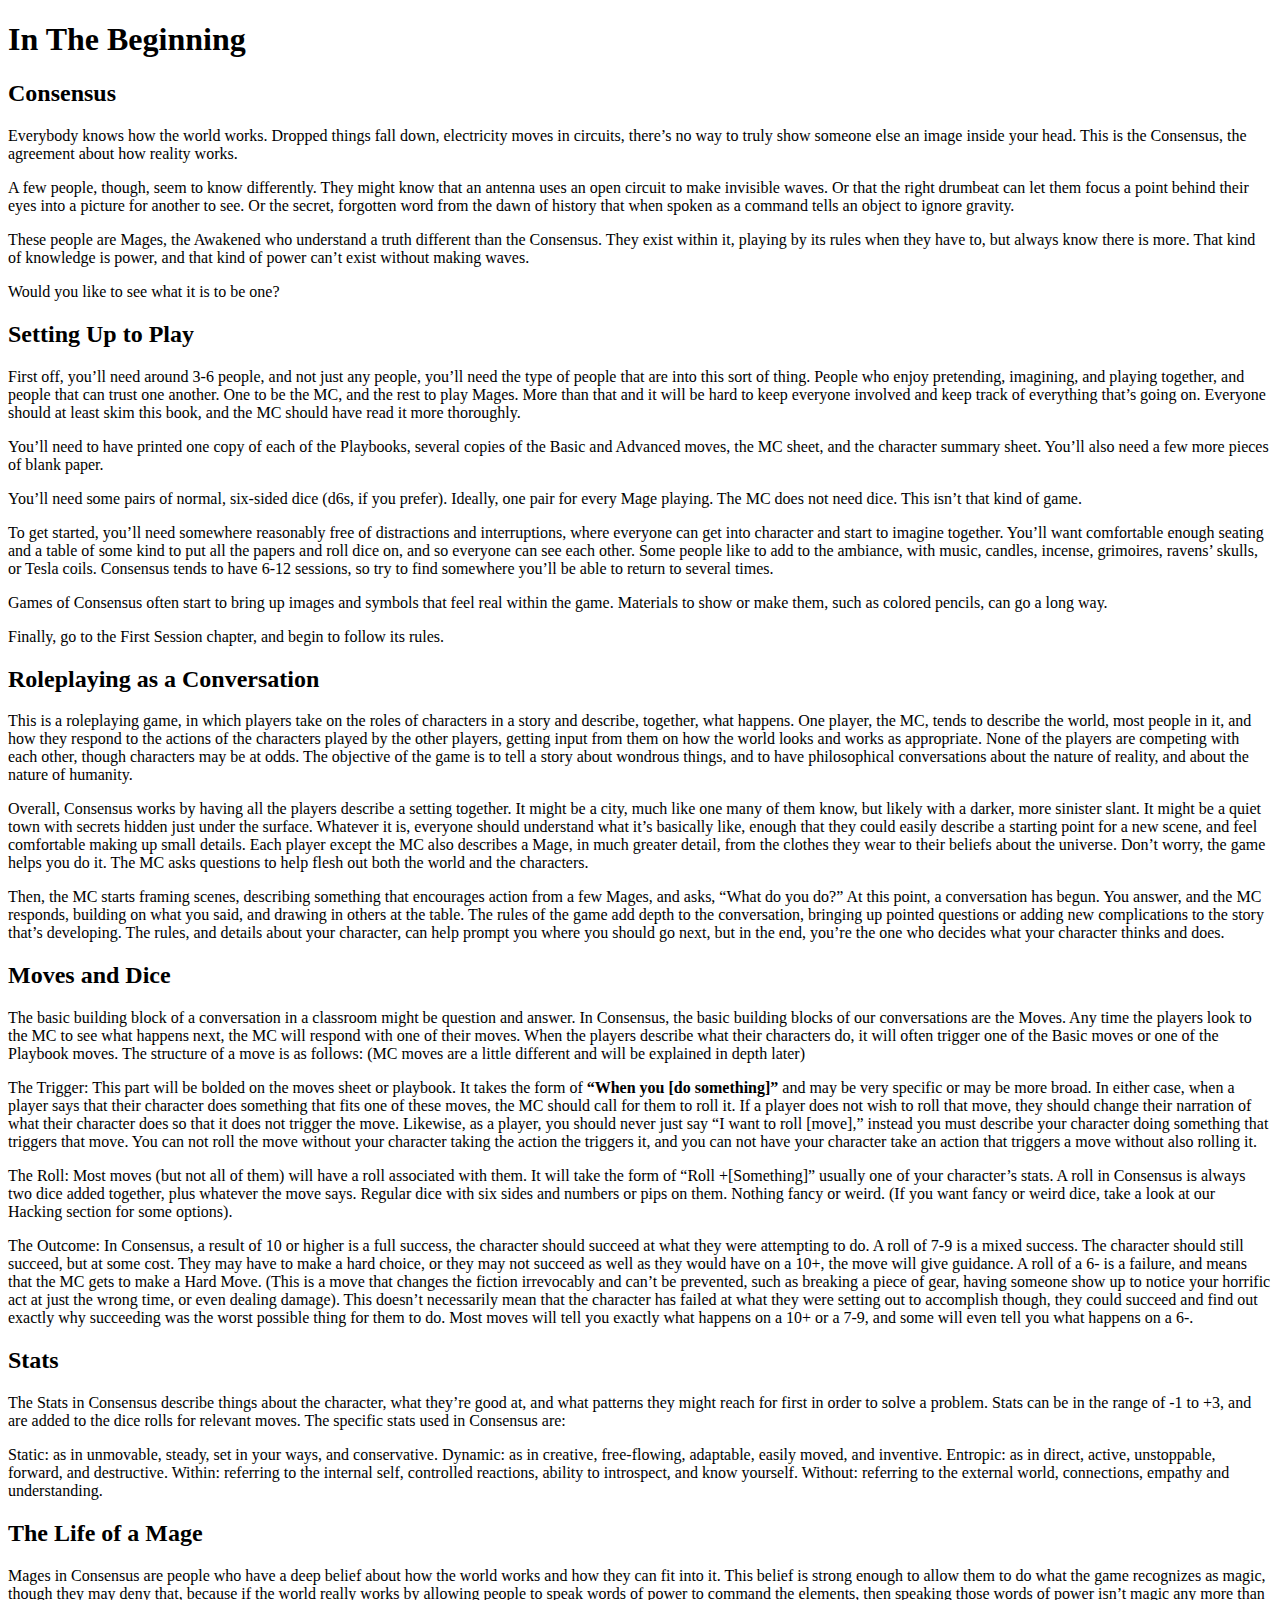
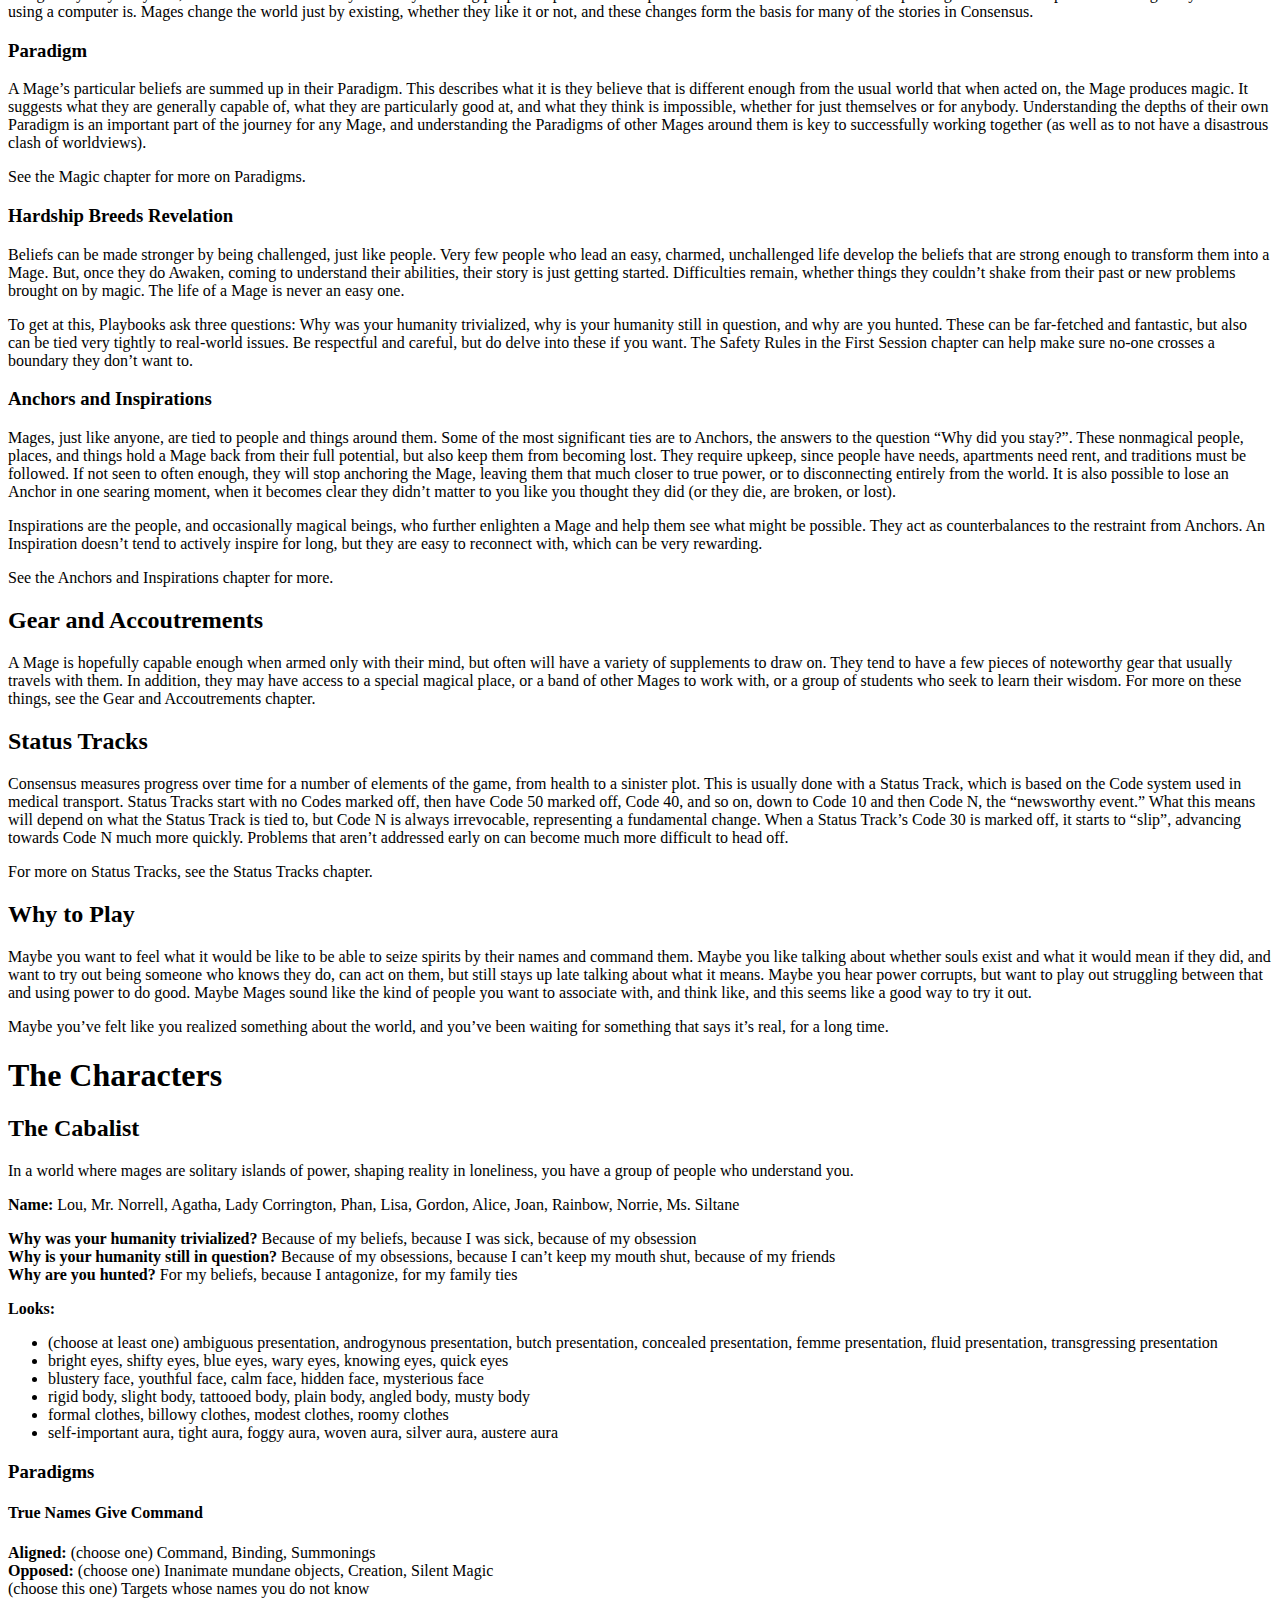
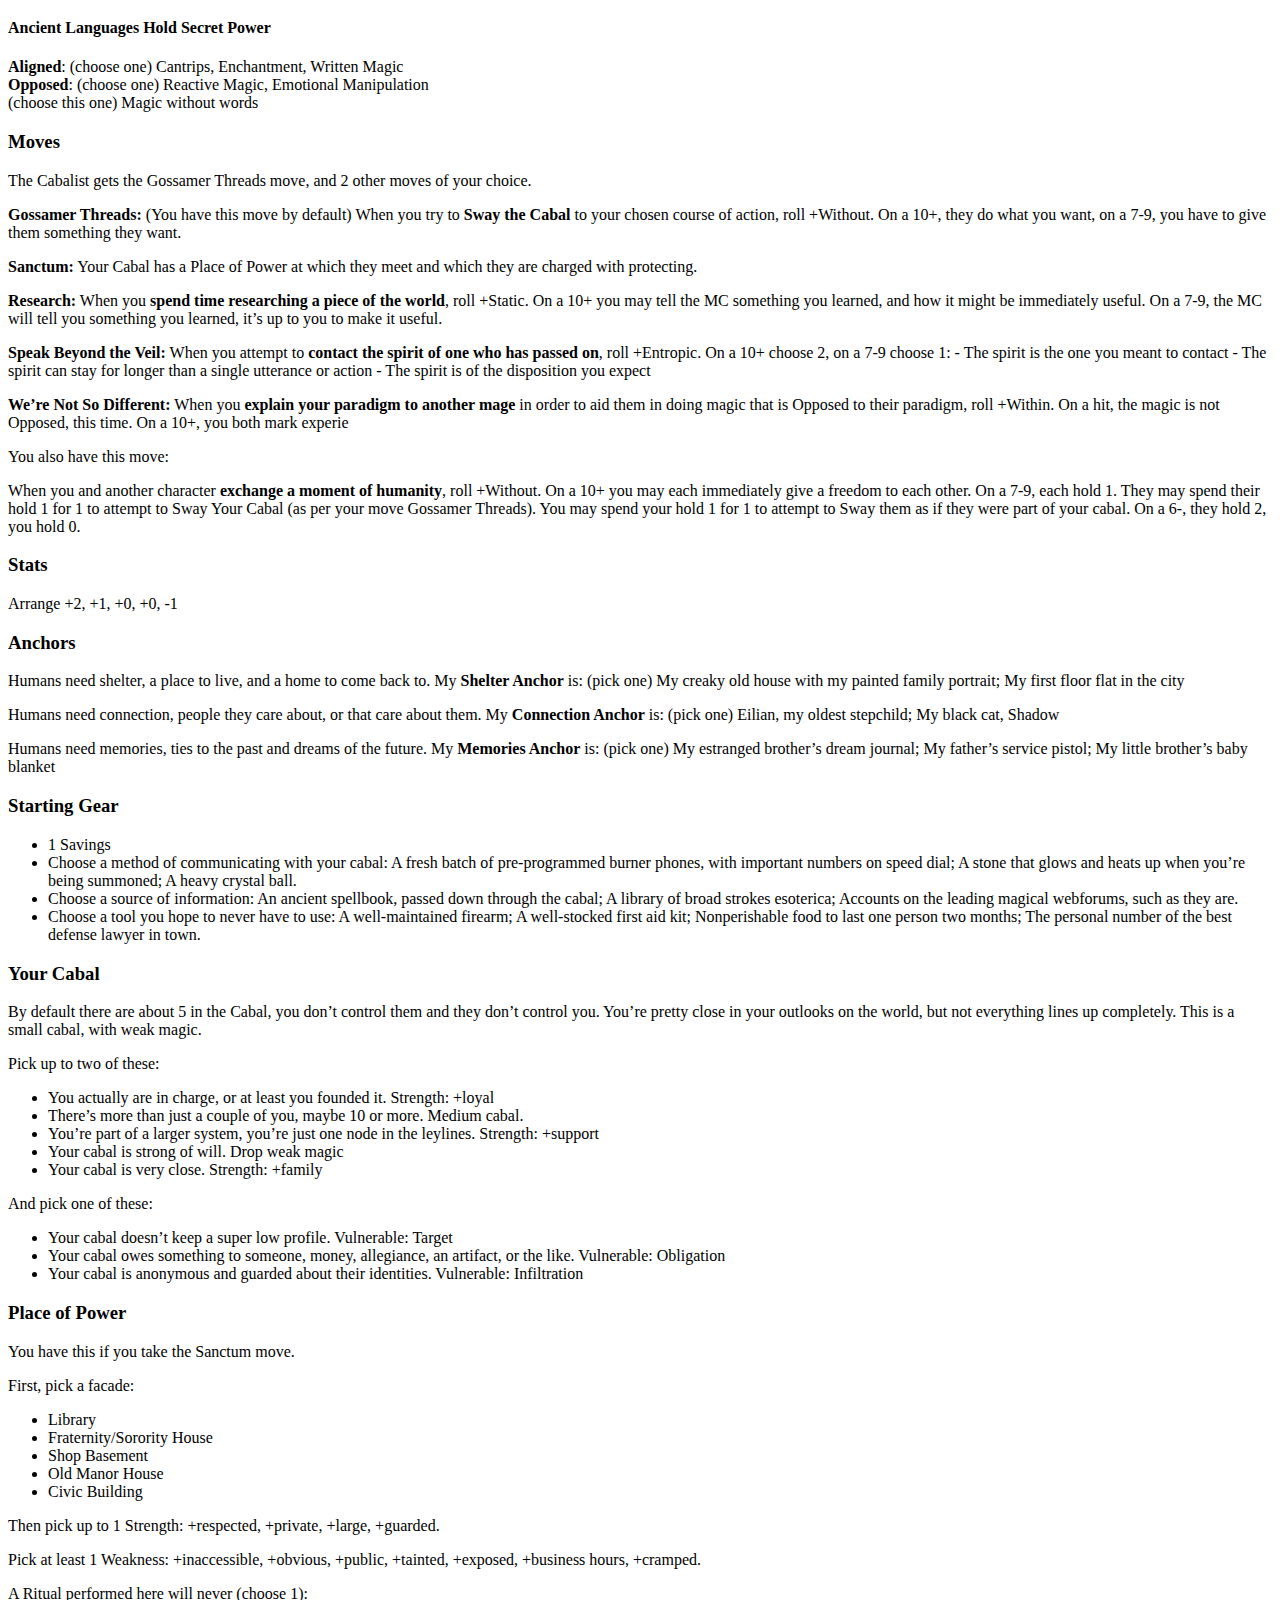
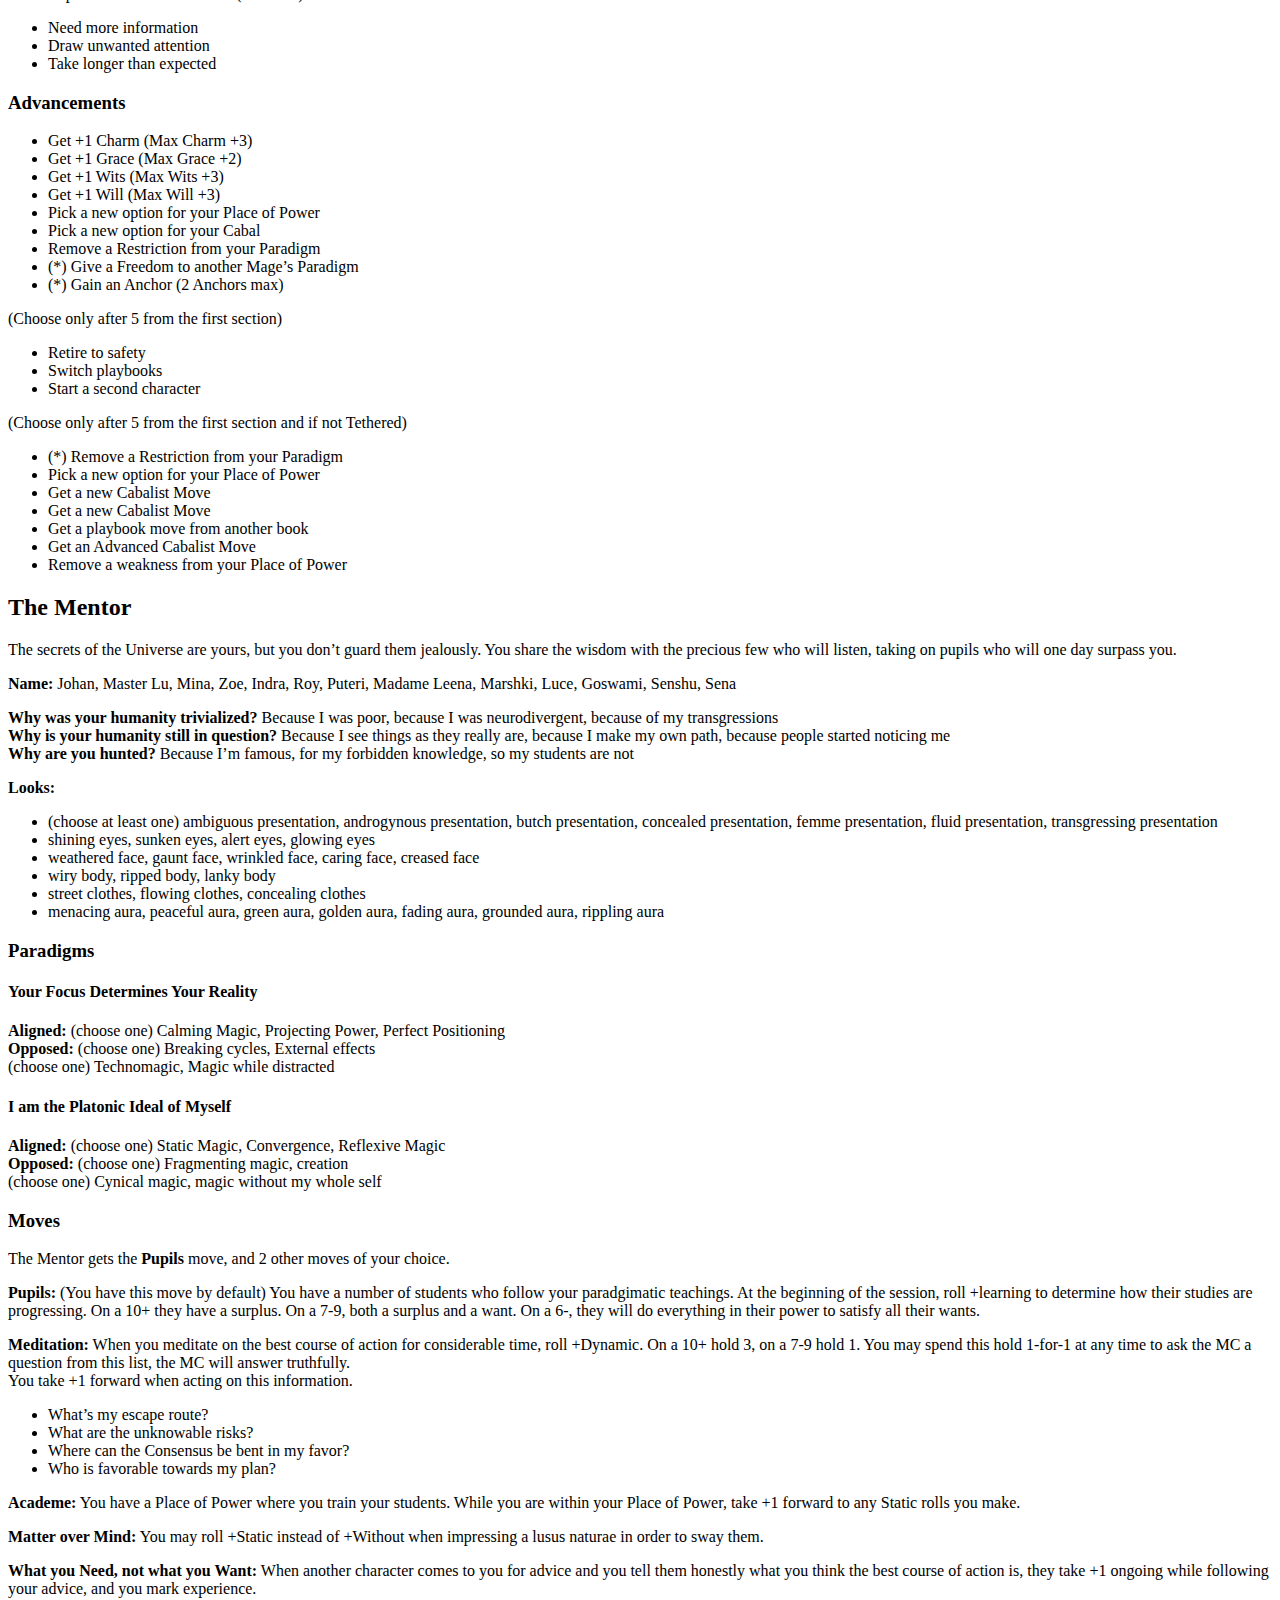
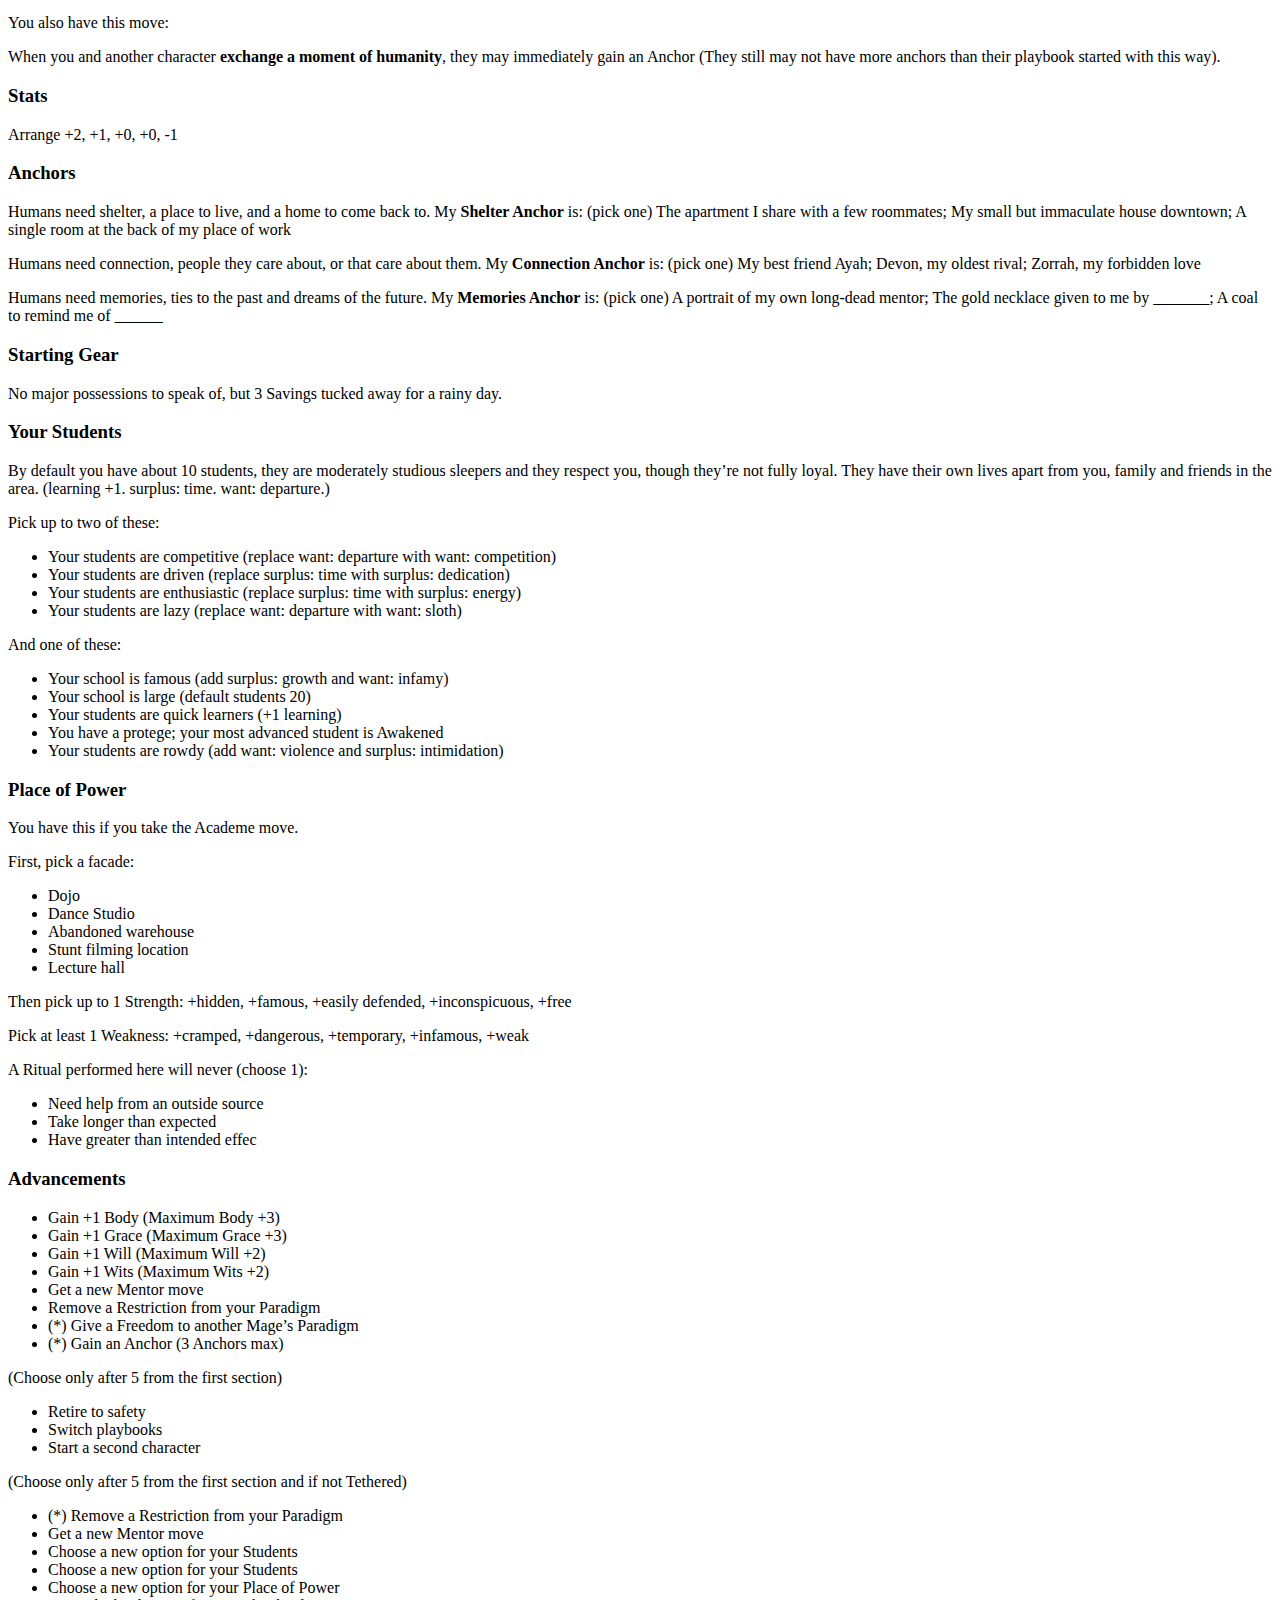
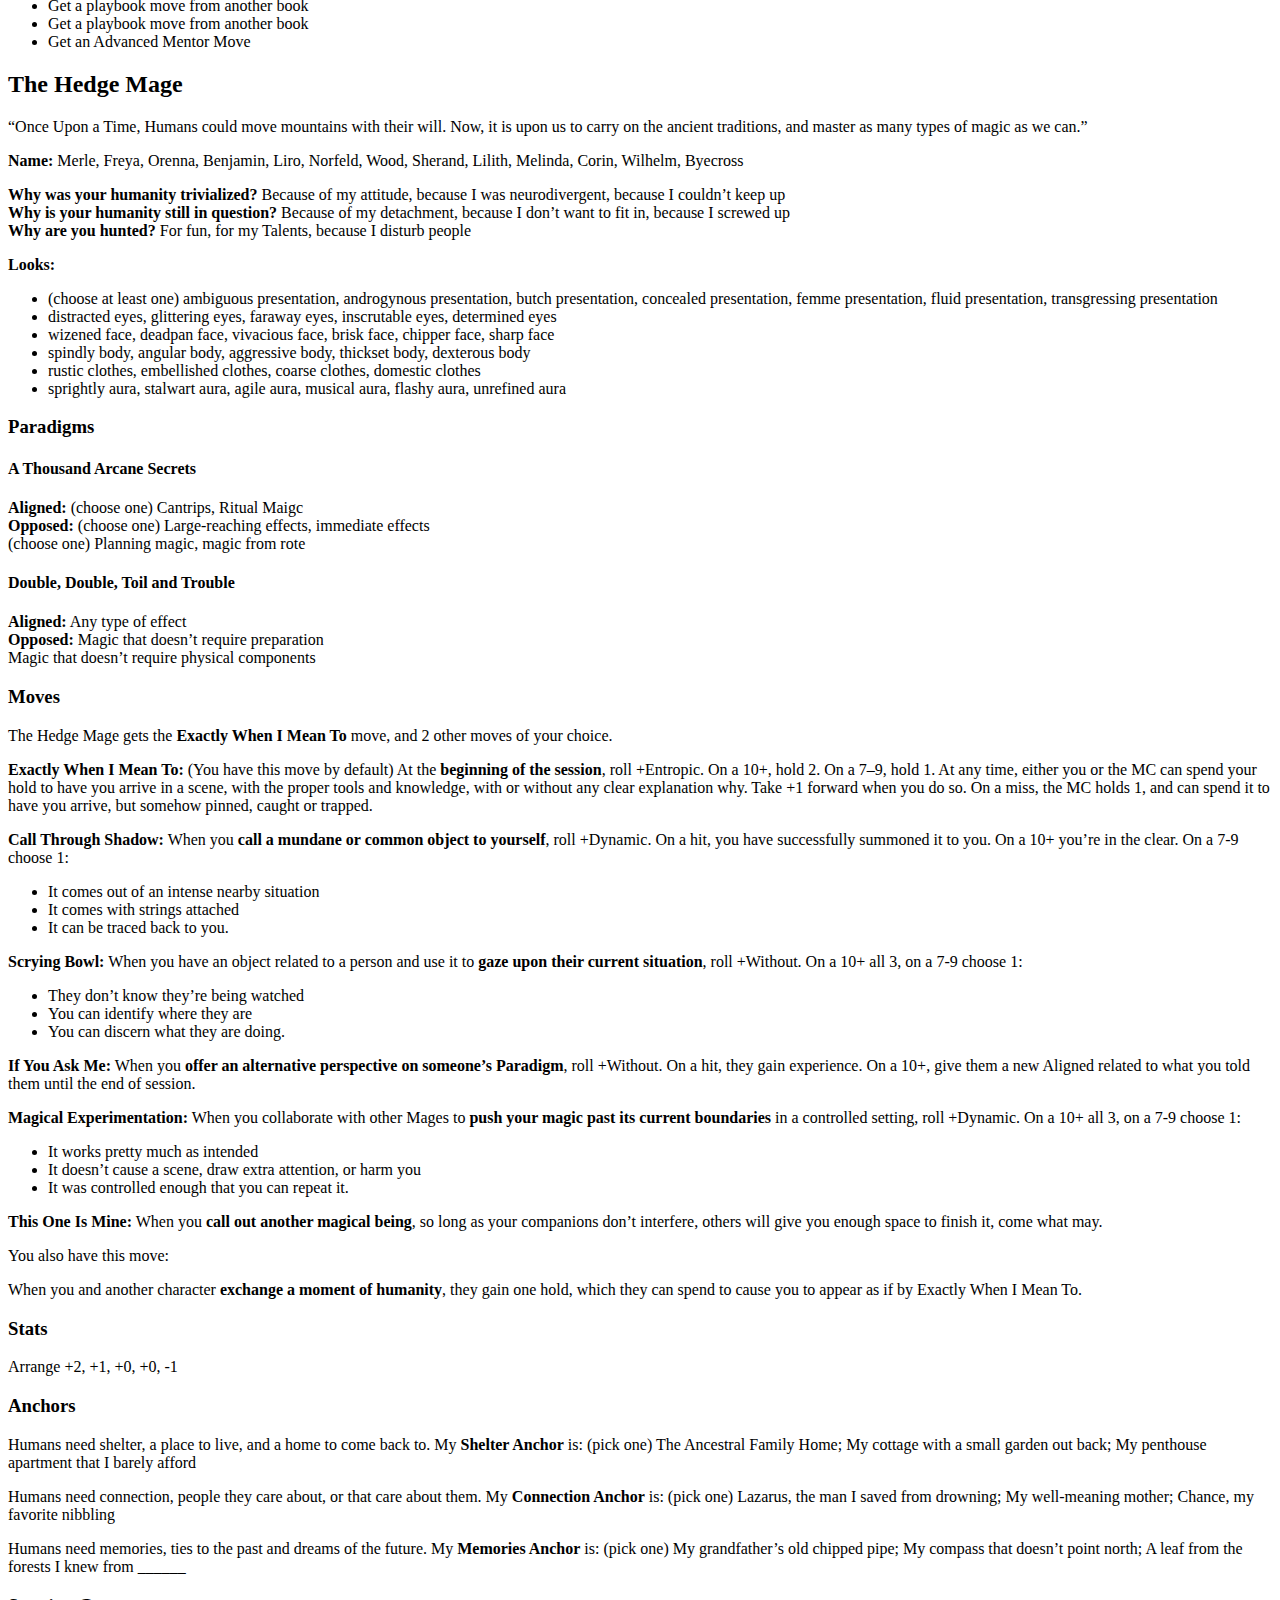
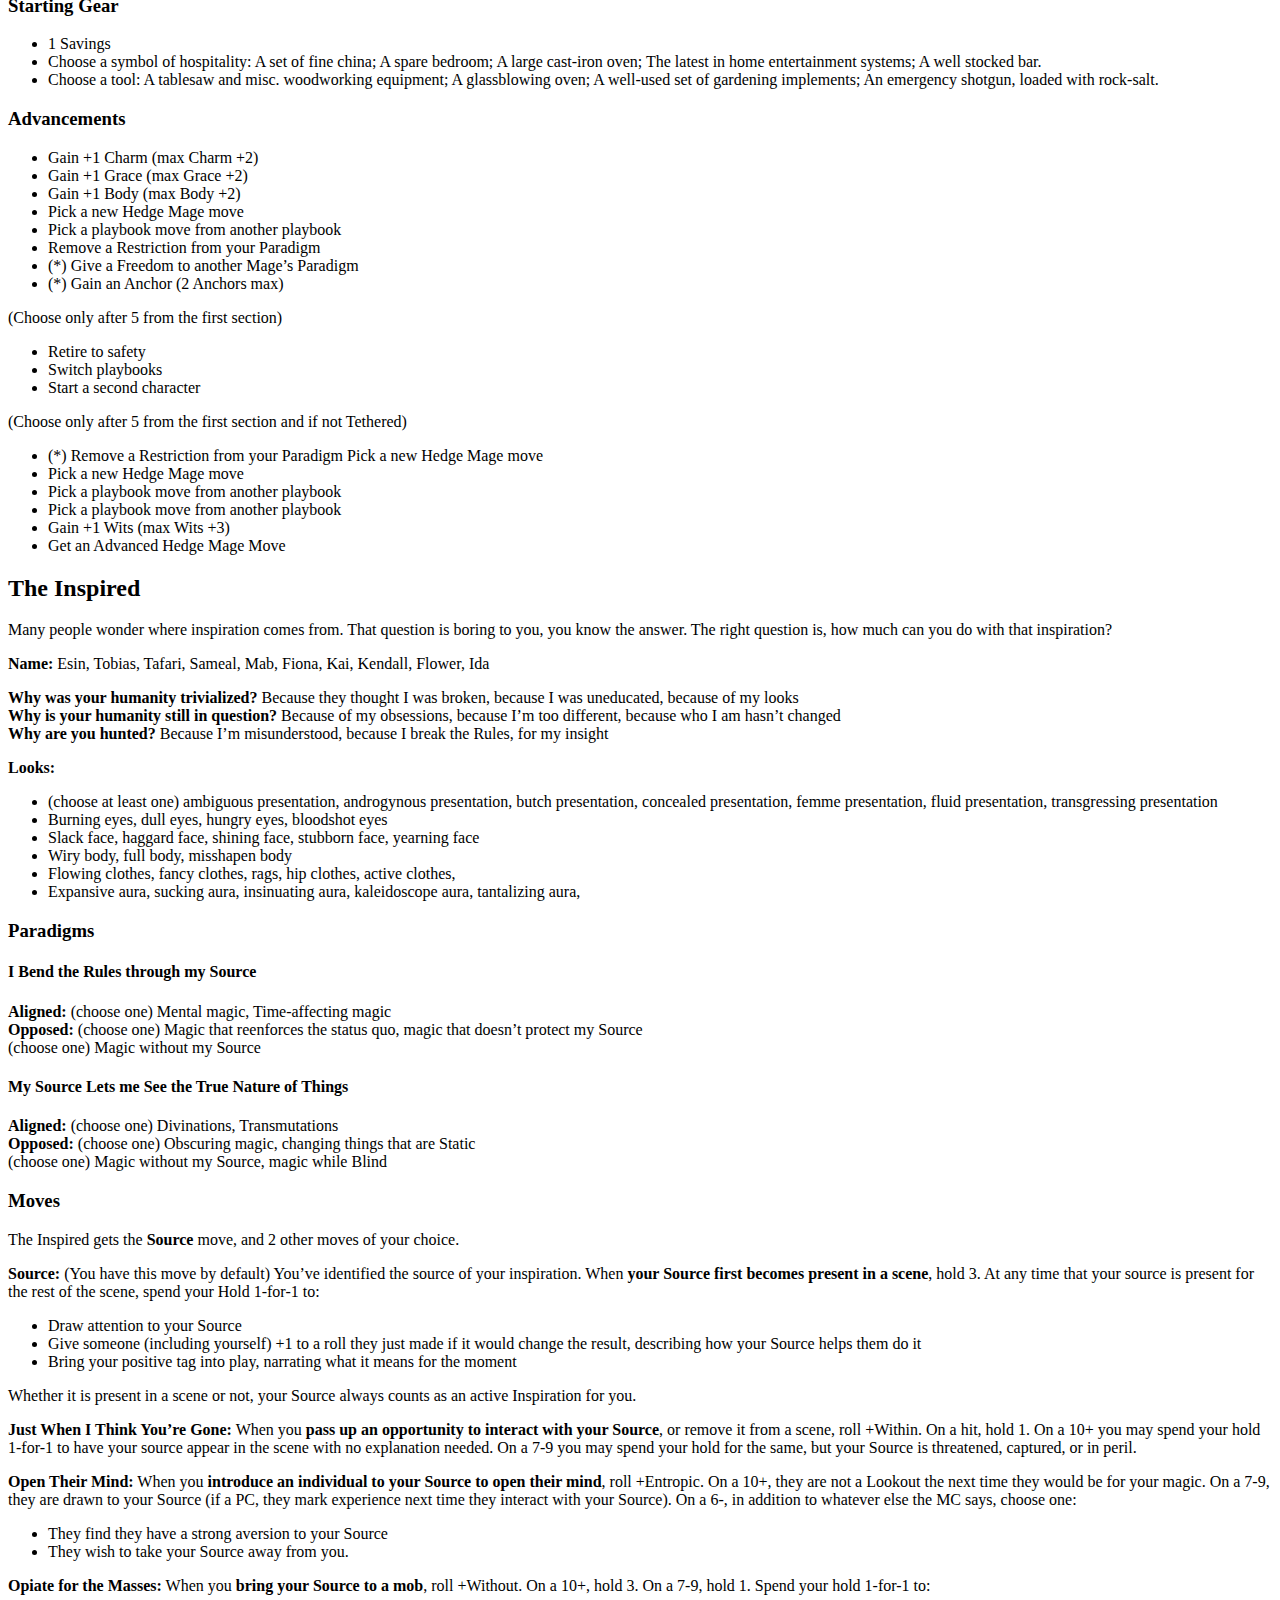
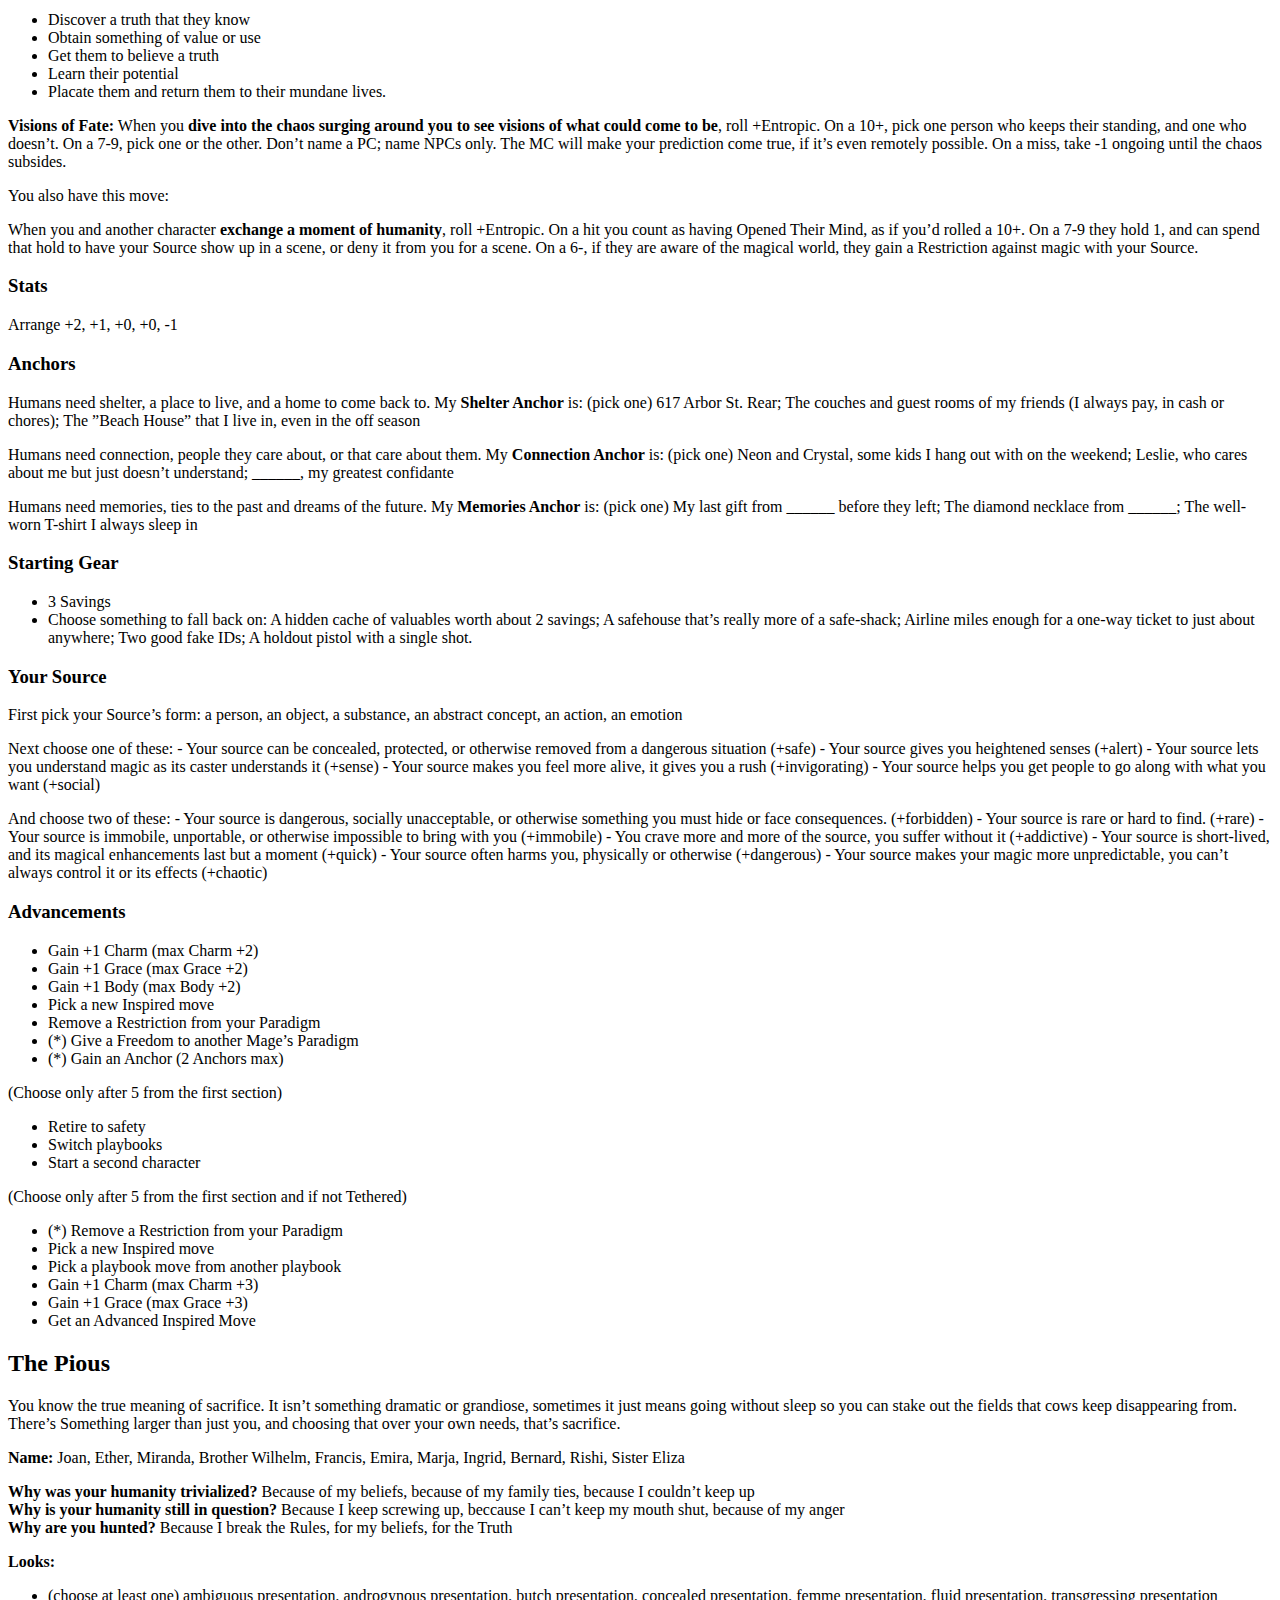
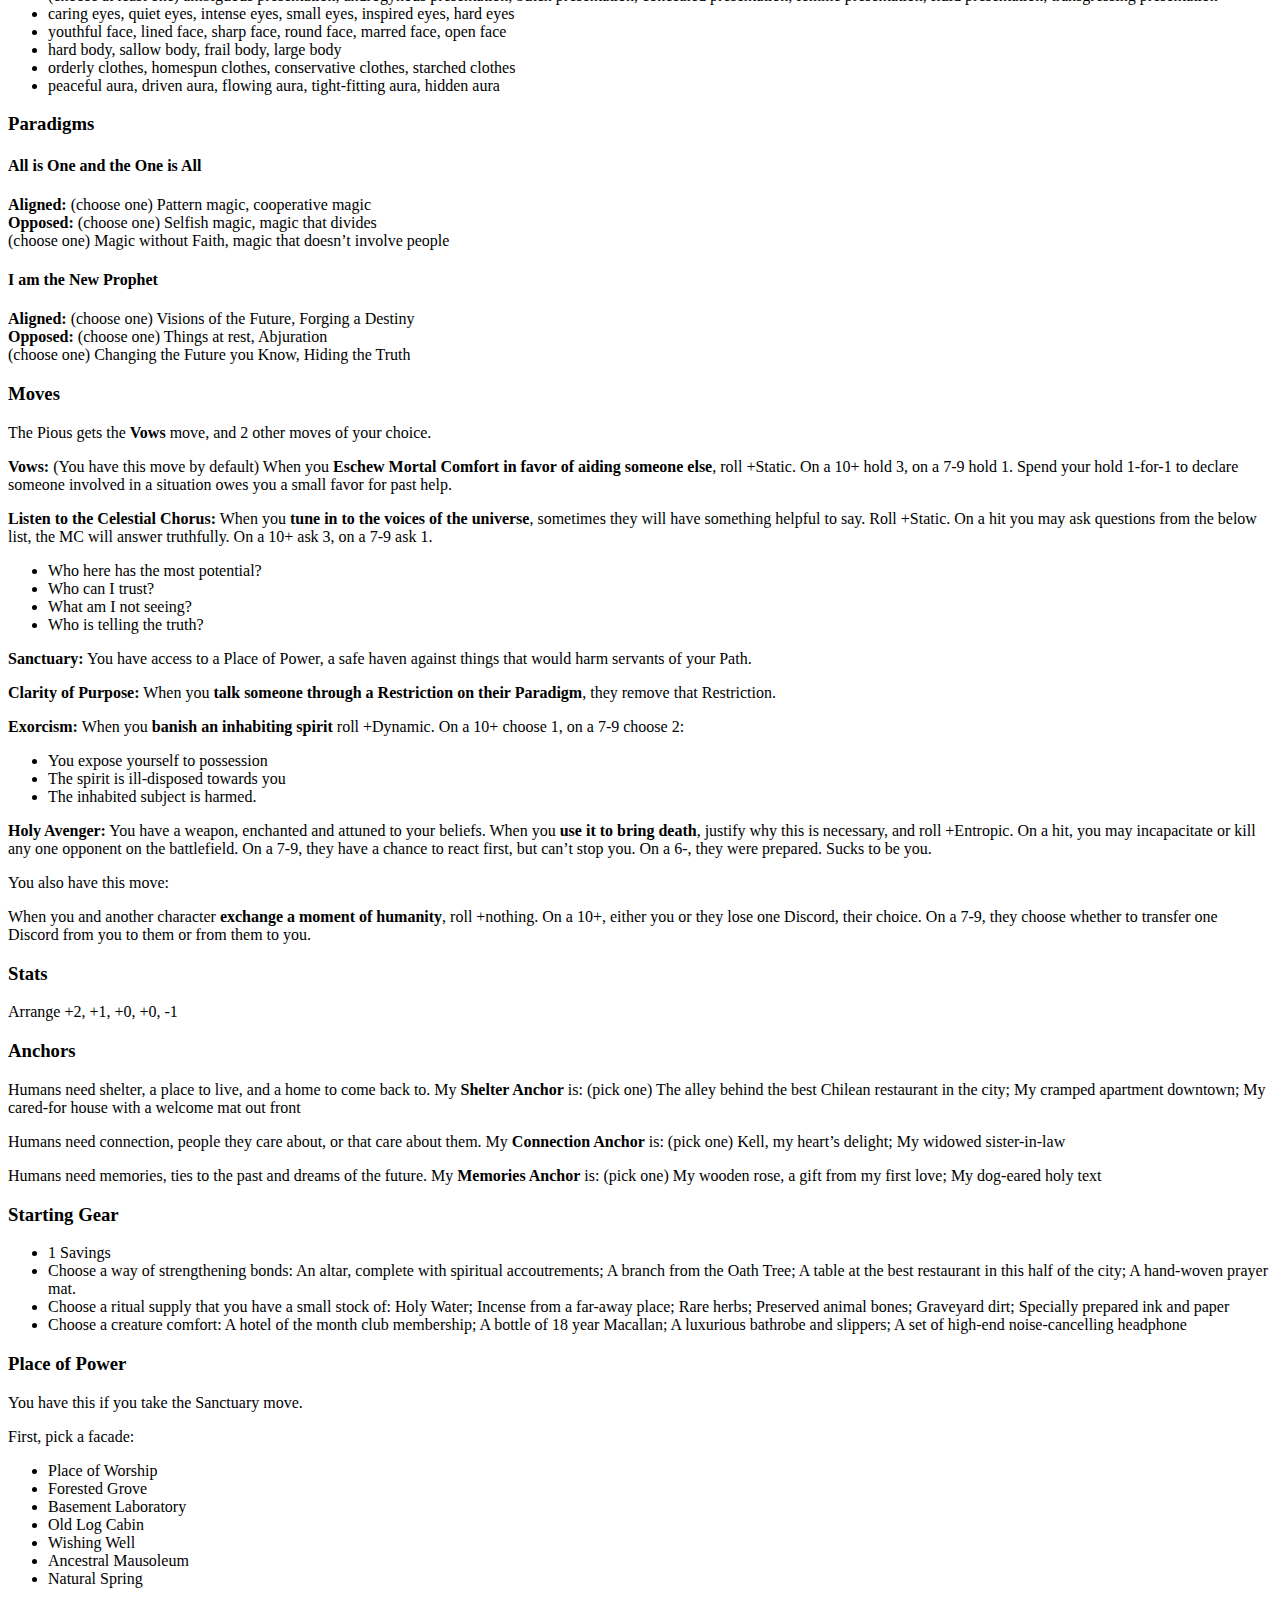
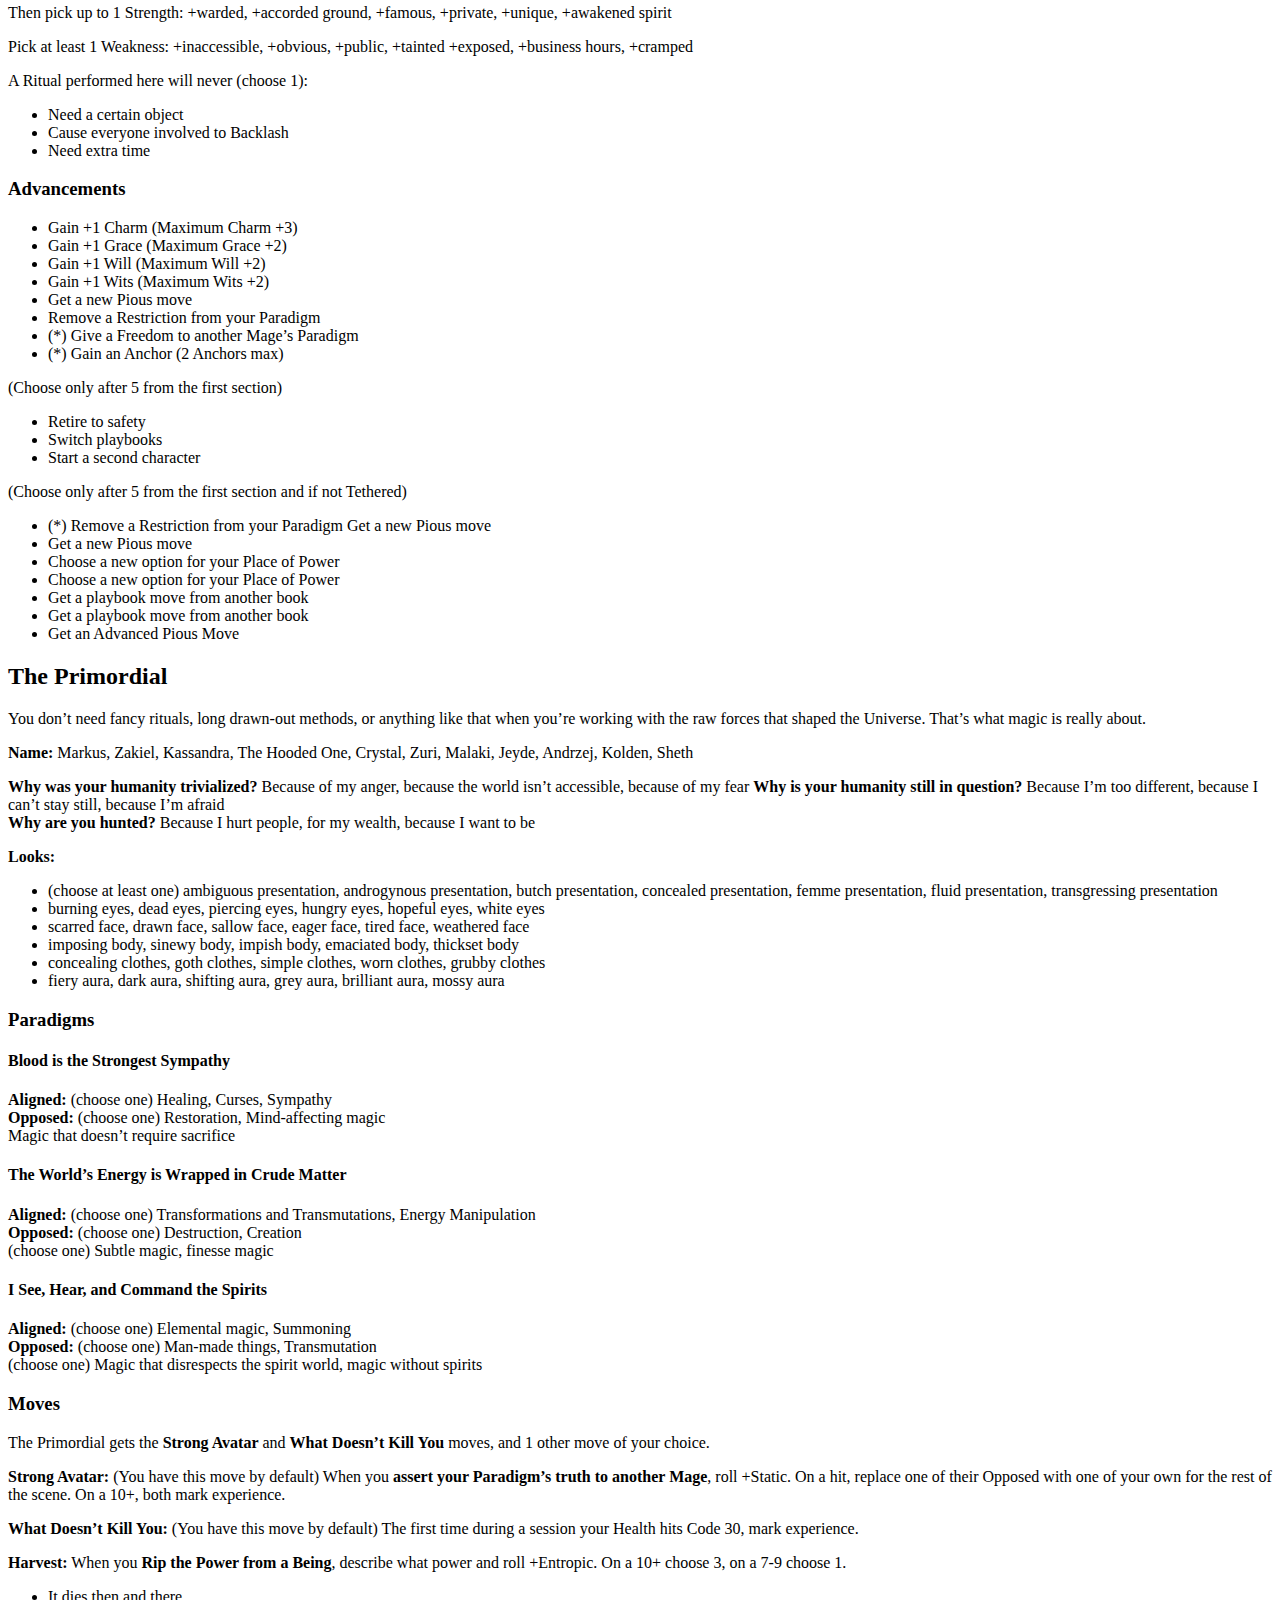
<file: JacobTestingArea/Consensus Book.html>
<!DOCTYPE html>
<html xmlns="http://www.w3.org/1999/xhtml" lang="" xml:lang="">
<head>
  <meta charset="utf-8" />
  <meta name="generator" content="pandoc" />
  <meta name="viewport" content="width=device-width, initial-scale=1.0, user-scalable=yes" />
  <title>Consensus Book</title>
  <style>
      code{white-space: pre-wrap;}
      span.smallcaps{font-variant: small-caps;}
      span.underline{text-decoration: underline;}
      div.column{display: inline-block; vertical-align: top; width: 50%;}
  </style>
  <!--[if lt IE 9]>
    <script src="//cdnjs.cloudflare.com/ajax/libs/html5shiv/3.7.3/html5shiv-printshiv.min.js"></script>
  <![endif]-->
</head>
<body>
<h1 id="in-the-beginning">In The Beginning</h1>
<h2 id="consensus">Consensus</h2>
<p>Everybody knows how the world works. Dropped things fall down, electricity moves in circuits, there’s no way to truly show someone else an image inside your head. This is the Consensus, the agreement about how reality works.</p>
<p>A few people, though, seem to know differently. They might know that an antenna uses an open circuit to make invisible waves. Or that the right drumbeat can let them focus a point behind their eyes into a picture for another to see. Or the secret, forgotten word from the dawn of history that when spoken as a command tells an object to ignore gravity.</p>
<p>These people are Mages, the Awakened who understand a truth different than the Consensus. They exist within it, playing by its rules when they have to, but always know there is more. That kind of knowledge is power, and that kind of power can’t exist without making waves.</p>
<p>Would you like to see what it is to be one?</p>
<h2 id="setting-up-to-play">Setting Up to Play</h2>
<p>First off, you’ll need around 3-6 people, and not just any people, you’ll need the type of people that are into this sort of thing. People who enjoy pretending, imagining, and playing together, and people that can trust one another. One to be the MC, and the rest to play Mages. More than that and it will be hard to keep everyone involved and keep track of everything that’s going on. Everyone should at least skim this book, and the MC should have read it more thoroughly.</p>
<p>You’ll need to have printed one copy of each of the Playbooks, several copies of the Basic and Advanced moves, the MC sheet, and the character summary sheet. You’ll also need a few more pieces of blank paper.</p>
<p>You’ll need some pairs of normal, six-sided dice (d6s, if you prefer). Ideally, one pair for every Mage playing. The MC does not need dice. This isn’t that kind of game.</p>
<p>To get started, you’ll need somewhere reasonably free of distractions and interruptions, where everyone can get into character and start to imagine together. You’ll want comfortable enough seating and a table of some kind to put all the papers and roll dice on, and so everyone can see each other. Some people like to add to the ambiance, with music, candles, incense, grimoires, ravens’ skulls, or Tesla coils. Consensus tends to have 6-12 sessions, so try to find somewhere you’ll be able to return to several times.</p>
<p>Games of Consensus often start to bring up images and symbols that feel real within the game. Materials to show or make them, such as colored pencils, can go a long way.</p>
<p>Finally, go to the First Session chapter, and begin to follow its rules.</p>
<h2 id="roleplaying-as-a-conversation">Roleplaying as a Conversation</h2>
<p>This is a roleplaying game, in which players take on the roles of characters in a story and describe, together, what happens. One player, the MC, tends to describe the world, most people in it, and how they respond to the actions of the characters played by the other players, getting input from them on how the world looks and works as appropriate. None of the players are competing with each other, though characters may be at odds. The objective of the game is to tell a story about wondrous things, and to have philosophical conversations about the nature of reality, and about the nature of humanity.</p>
<p>Overall, Consensus works by having all the players describe a setting together. It might be a city, much like one many of them know, but likely with a darker, more sinister slant. It might be a quiet town with secrets hidden just under the surface. Whatever it is, everyone should understand what it’s basically like, enough that they could easily describe a starting point for a new scene, and feel comfortable making up small details. Each player except the MC also describes a Mage, in much greater detail, from the clothes they wear to their beliefs about the universe. Don’t worry, the game helps you do it. The MC asks questions to help flesh out both the world and the characters.</p>
<p>Then, the MC starts framing scenes, describing something that encourages action from a few Mages, and asks, “What do you do?” At this point, a conversation has begun. You answer, and the MC responds, building on what you said, and drawing in others at the table. The rules of the game add depth to the conversation, bringing up pointed questions or adding new complications to the story that’s developing. The rules, and details about your character, can help prompt you where you should go next, but in the end, you’re the one who decides what your character thinks and does.</p>
<h2 id="moves-and-dice">Moves and Dice</h2>
<p>The basic building block of a conversation in a classroom might be question and answer. In Consensus, the basic building blocks of our conversations are the Moves. Any time the players look to the MC to see what happens next, the MC will respond with one of their moves. When the players describe what their characters do, it will often trigger one of the Basic moves or one of the Playbook moves. The structure of a move is as follows: (MC moves are a little different and will be explained in depth later)</p>
<p>The Trigger: This part will be bolded on the moves sheet or playbook. It takes the form of <strong>“When you [do something]”</strong> and may be very specific or may be more broad. In either case, when a player says that their character does something that fits one of these moves, the MC should call for them to roll it. If a player does not wish to roll that move, they should change their narration of what their character does so that it does not trigger the move. Likewise, as a player, you should never just say “I want to roll [move],” instead you must describe your character doing something that triggers that move. You can not roll the move without your character taking the action the triggers it, and you can not have your character take an action that triggers a move without also rolling it.</p>
<p>The Roll: Most moves (but not all of them) will have a roll associated with them. It will take the form of “Roll +[Something]” usually one of your character’s stats. A roll in Consensus is always two dice added together, plus whatever the move says. Regular dice with six sides and numbers or pips on them. Nothing fancy or weird. (If you want fancy or weird dice, take a look at our Hacking section for some options).</p>
<p>The Outcome: In Consensus, a result of 10 or higher is a full success, the character should succeed at what they were attempting to do. A roll of 7-9 is a mixed success. The character should still succeed, but at some cost. They may have to make a hard choice, or they may not succeed as well as they would have on a 10+, the move will give guidance. A roll of a 6- is a failure, and means that the MC gets to make a Hard Move. (This is a move that changes the fiction irrevocably and can’t be prevented, such as breaking a piece of gear, having someone show up to notice your horrific act at just the wrong time, or even dealing damage). This doesn’t necessarily mean that the character has failed at what they were setting out to accomplish though, they could succeed and find out exactly why succeeding was the worst possible thing for them to do. Most moves will tell you exactly what happens on a 10+ or a 7-9, and some will even tell you what happens on a 6-.</p>
<h2 id="stats">Stats</h2>
<p>The Stats in Consensus describe things about the character, what they’re good at, and what patterns they might reach for first in order to solve a problem. Stats can be in the range of -1 to +3, and are added to the dice rolls for relevant moves. The specific stats used in Consensus are:</p>
<p>Static: as in unmovable, steady, set in your ways, and conservative. Dynamic: as in creative, free-flowing, adaptable, easily moved, and inventive. Entropic: as in direct, active, unstoppable, forward, and destructive. Within: referring to the internal self, controlled reactions, ability to introspect, and know yourself. Without: referring to the external world, connections, empathy and understanding.</p>
<h2 id="the-life-of-a-mage">The Life of a Mage</h2>
<p>Mages in Consensus are people who have a deep belief about how the world works and how they can fit into it. This belief is strong enough to allow them to do what the game recognizes as magic, though they may deny that, because if the world really works by allowing people to speak words of power to command the elements, then speaking those words of power isn’t magic any more than using a computer is. Mages change the world just by existing, whether they like it or not, and these changes form the basis for many of the stories in Consensus.</p>
<h3 id="paradigm">Paradigm</h3>
<p>A Mage’s particular beliefs are summed up in their Paradigm. This describes what it is they believe that is different enough from the usual world that when acted on, the Mage produces magic. It suggests what they are generally capable of, what they are particularly good at, and what they think is impossible, whether for just themselves or for anybody. Understanding the depths of their own Paradigm is an important part of the journey for any Mage, and understanding the Paradigms of other Mages around them is key to successfully working together (as well as to not have a disastrous clash of worldviews).</p>
<p>See the Magic chapter for more on Paradigms.</p>
<h3 id="hardship-breeds-revelation">Hardship Breeds Revelation</h3>
<p>Beliefs can be made stronger by being challenged, just like people. Very few people who lead an easy, charmed, unchallenged life develop the beliefs that are strong enough to transform them into a Mage. But, once they do Awaken, coming to understand their abilities, their story is just getting started. Difficulties remain, whether things they couldn’t shake from their past or new problems brought on by magic. The life of a Mage is never an easy one.</p>
<p>To get at this, Playbooks ask three questions: Why was your humanity trivialized, why is your humanity still in question, and why are you hunted. These can be far-fetched and fantastic, but also can be tied very tightly to real-world issues. Be respectful and careful, but do delve into these if you want. The Safety Rules in the First Session chapter can help make sure no-one crosses a boundary they don’t want to.</p>
<h3 id="anchors-and-inspirations">Anchors and Inspirations</h3>
<p>Mages, just like anyone, are tied to people and things around them. Some of the most significant ties are to Anchors, the answers to the question “Why did you stay?”. These nonmagical people, places, and things hold a Mage back from their full potential, but also keep them from becoming lost. They require upkeep, since people have needs, apartments need rent, and traditions must be followed. If not seen to often enough, they will stop anchoring the Mage, leaving them that much closer to true power, or to disconnecting entirely from the world. It is also possible to lose an Anchor in one searing moment, when it becomes clear they didn’t matter to you like you thought they did (or they die, are broken, or lost).</p>
<p>Inspirations are the people, and occasionally magical beings, who further enlighten a Mage and help them see what might be possible. They act as counterbalances to the restraint from Anchors. An Inspiration doesn’t tend to actively inspire for long, but they are easy to reconnect with, which can be very rewarding.</p>
<p>See the Anchors and Inspirations chapter for more.</p>
<h2 id="gear-and-accoutrements">Gear and Accoutrements</h2>
<p>A Mage is hopefully capable enough when armed only with their mind, but often will have a variety of supplements to draw on. They tend to have a few pieces of noteworthy gear that usually travels with them. In addition, they may have access to a special magical place, or a band of other Mages to work with, or a group of students who seek to learn their wisdom. For more on these things, see the Gear and Accoutrements chapter.</p>
<h2 id="status-tracks">Status Tracks</h2>
<p>Consensus measures progress over time for a number of elements of the game, from health to a sinister plot. This is usually done with a Status Track, which is based on the Code system used in medical transport. Status Tracks start with no Codes marked off, then have Code 50 marked off, Code 40, and so on, down to Code 10 and then Code N, the “newsworthy event.” What this means will depend on what the Status Track is tied to, but Code N is always irrevocable, representing a fundamental change. When a Status Track’s Code 30 is marked off, it starts to “slip”, advancing towards Code N much more quickly. Problems that aren’t addressed early on can become much more difficult to head off.</p>
<p>For more on Status Tracks, see the Status Tracks chapter.</p>
<h2 id="why-to-play">Why to Play</h2>
<p>Maybe you want to feel what it would be like to be able to seize spirits by their names and command them. Maybe you like talking about whether souls exist and what it would mean if they did, and want to try out being someone who knows they do, can act on them, but still stays up late talking about what it means. Maybe you hear power corrupts, but want to play out struggling between that and using power to do good. Maybe Mages sound like the kind of people you want to associate with, and think like, and this seems like a good way to try it out.</p>
<p>Maybe you’ve felt like you realized something about the world, and you’ve been waiting for something that says it’s real, for a long time.</p>
<h1 id="the-characters">The Characters</h1>
<h2 id="the-cabalist">The Cabalist</h2>
<p>In a world where mages are solitary islands of power, shaping reality in loneliness, you have a group of people who understand you.</p>
<p><strong>Name:</strong> Lou, Mr. Norrell, Agatha, Lady Corrington, Phan, Lisa, Gordon, Alice, Joan, Rainbow, Norrie, Ms. Siltane</p>
<p><strong>Why was your humanity trivialized?</strong> Because of my beliefs, because I was sick, because of my obsession<br />
<strong>Why is your humanity still in question?</strong> Because of my obsessions, because I can’t keep my mouth shut, because of my friends<br />
<strong>Why are you hunted?</strong> For my beliefs, because I antagonize, for my family ties</p>
<p><strong>Looks:</strong></p>
<ul>
<li>(choose at least one) ambiguous presentation, androgynous presentation, butch presentation, concealed presentation, femme presentation, fluid presentation, transgressing presentation</li>
<li>bright eyes, shifty eyes, blue eyes, wary eyes, knowing eyes, quick eyes</li>
<li>blustery face, youthful face, calm face, hidden face, mysterious face</li>
<li>rigid body, slight body, tattooed body, plain body, angled body, musty body</li>
<li>formal clothes, billowy clothes, modest clothes, roomy clothes</li>
<li>self-important aura, tight aura, foggy aura, woven aura, silver aura, austere aura</li>
</ul>
<h3 id="paradigms">Paradigms</h3>
<h4 id="true-names-give-command">True Names Give Command</h4>
<p><strong>Aligned:</strong> (choose one) Command, Binding, Summonings<br />
<strong>Opposed:</strong> (choose one) Inanimate mundane objects, Creation, Silent Magic<br />
(choose this one) Targets whose names you do not know</p>
<h4 id="ancient-languages-hold-secret-power">Ancient Languages Hold Secret Power</h4>
<p><strong>Aligned</strong>: (choose one) Cantrips, Enchantment, Written Magic<br />
<strong>Opposed</strong>: (choose one) Reactive Magic, Emotional Manipulation<br />
(choose this one) Magic without words</p>
<h3 id="moves">Moves</h3>
<p>The Cabalist gets the Gossamer Threads move, and 2 other moves of your choice.</p>
<p><strong>Gossamer Threads:</strong> (You have this move by default) When you try to <strong>Sway the Cabal</strong> to your chosen course of action, roll +Without. On a 10+, they do what you want, on a 7-9, you have to give them something they want.</p>
<p><strong>Sanctum:</strong> Your Cabal has a Place of Power at which they meet and which they are charged with protecting.</p>
<p><strong>Research:</strong> When you <strong>spend time researching a piece of the world</strong>, roll +Static. On a 10+ you may tell the MC something you learned, and how it might be immediately useful. On a 7-9, the MC will tell you something you learned, it’s up to you to make it useful.</p>
<p><strong>Speak Beyond the Veil:</strong> When you attempt to <strong>contact the spirit of one who has passed on</strong>, roll +Entropic. On a 10+ choose 2, on a 7-9 choose 1: - The spirit is the one you meant to contact - The spirit can stay for longer than a single utterance or action - The spirit is of the disposition you expect</p>
<p><strong>We’re Not So Different:</strong> When you <strong>explain your paradigm to another mage</strong> in order to aid them in doing magic that is Opposed to their paradigm, roll +Within. On a hit, the magic is not Opposed, this time. On a 10+, you both mark experie</p>
<p>You also have this move:</p>
<p>When you and another character <strong>exchange a moment of humanity</strong>, roll +Without. On a 10+ you may each immediately give a freedom to each other. On a 7-9, each hold 1. They may spend their hold 1 for 1 to attempt to Sway Your Cabal (as per your move Gossamer Threads). You may spend your hold 1 for 1 to attempt to Sway them as if they were part of your cabal. On a 6-, they hold 2, you hold 0.</p>
<h3 id="stats-1">Stats</h3>
<p>Arrange +2, +1, +0, +0, -1</p>
<h3 id="anchors">Anchors</h3>
<p>Humans need shelter, a place to live, and a home to come back to. My <strong>Shelter Anchor</strong> is: (pick one) My creaky old house with my painted family portrait; My first floor flat in the city</p>
<p>Humans need connection, people they care about, or that care about them. My <strong>Connection Anchor</strong> is: (pick one) Eilian, my oldest stepchild; My black cat, Shadow</p>
<p>Humans need memories, ties to the past and dreams of the future. My <strong>Memories Anchor</strong> is: (pick one) My estranged brother’s dream journal; My father’s service pistol; My little brother’s baby blanket</p>
<h3 id="starting-gear">Starting Gear</h3>
<ul>
<li>1 Savings</li>
<li>Choose a method of communicating with your cabal: A fresh batch of pre-programmed burner phones, with important numbers on speed dial; A stone that glows and heats up when you’re being summoned; A heavy crystal ball.</li>
<li>Choose a source of information: An ancient spellbook, passed down through the cabal; A library of broad strokes esoterica; Accounts on the leading magical webforums, such as they are.</li>
<li>Choose a tool you hope to never have to use: A well-maintained firearm; A well-stocked first aid kit; Nonperishable food to last one person two months; The personal number of the best defense lawyer in town.</li>
</ul>
<h3 id="your-cabal">Your Cabal</h3>
<p>By default there are about 5 in the Cabal, you don’t control them and they don’t control you. You’re pretty close in your outlooks on the world, but not everything lines up completely. This is a small cabal, with weak magic.</p>
<p>Pick up to two of these:</p>
<ul>
<li>You actually are in charge, or at least you founded it. Strength: +loyal</li>
<li>There’s more than just a couple of you, maybe 10 or more. Medium cabal.</li>
<li>You’re part of a larger system, you’re just one node in the leylines. Strength: +support</li>
<li>Your cabal is strong of will. Drop weak magic</li>
<li>Your cabal is very close. Strength: +family</li>
</ul>
<p>And pick one of these:</p>
<ul>
<li>Your cabal doesn’t keep a super low profile. Vulnerable: Target</li>
<li>Your cabal owes something to someone, money, allegiance, an artifact, or the like. Vulnerable: Obligation</li>
<li>Your cabal is anonymous and guarded about their identities. Vulnerable: Infiltration</li>
</ul>
<h3 id="place-of-power">Place of Power</h3>
<p>You have this if you take the Sanctum move.</p>
<p>First, pick a facade:</p>
<ul>
<li>Library</li>
<li>Fraternity/Sorority House</li>
<li>Shop Basement</li>
<li>Old Manor House</li>
<li>Civic Building</li>
</ul>
<p>Then pick up to 1 Strength: +respected, +private, +large, +guarded.</p>
<p>Pick at least 1 Weakness: +inaccessible, +obvious, +public, +tainted, +exposed, +business hours, +cramped.</p>
<p>A Ritual performed here will never (choose 1):</p>
<ul>
<li>Need more information</li>
<li>Draw unwanted attention</li>
<li>Take longer than expected</li>
</ul>
<h3 id="advancements">Advancements</h3>
<ul>
<li>Get +1 Charm (Max Charm +3)</li>
<li>Get +1 Grace (Max Grace +2)</li>
<li>Get +1 Wits (Max Wits +3)</li>
<li>Get +1 Will (Max Will +3)</li>
<li>Pick a new option for your Place of Power</li>
<li>Pick a new option for your Cabal</li>
<li>Remove a Restriction from your Paradigm</li>
<li>(*) Give a Freedom to another Mage’s Paradigm</li>
<li>(*) Gain an Anchor (2 Anchors max)</li>
</ul>
<p>(Choose only after 5 from the first section)</p>
<ul>
<li>Retire to safety</li>
<li>Switch playbooks</li>
<li>Start a second character</li>
</ul>
<p>(Choose only after 5 from the first section and if not Tethered)</p>
<ul>
<li>(*) Remove a Restriction from your Paradigm</li>
<li>Pick a new option for your Place of Power</li>
<li>Get a new Cabalist Move</li>
<li>Get a new Cabalist Move</li>
<li>Get a playbook move from another book</li>
<li>Get an Advanced Cabalist Move</li>
<li>Remove a weakness from your Place of Power</li>
</ul>
<h2 id="the-mentor">The Mentor</h2>
<p>The secrets of the Universe are yours, but you don’t guard them jealously. You share the wisdom with the precious few who will listen, taking on pupils who will one day surpass you.</p>
<p><strong>Name:</strong> Johan, Master Lu, Mina, Zoe, Indra, Roy, Puteri, Madame Leena, Marshki, Luce, Goswami, Senshu, Sena</p>
<p><strong>Why was your humanity trivialized?</strong> Because I was poor, because I was neurodivergent, because of my transgressions<br />
<strong>Why is your humanity still in question?</strong> Because I see things as they really are, because I make my own path, because people started noticing me<br />
<strong>Why are you hunted?</strong> Because I’m famous, for my forbidden knowledge, so my students are not</p>
<p><strong>Looks:</strong></p>
<ul>
<li>(choose at least one) ambiguous presentation, androgynous presentation, butch presentation, concealed presentation, femme presentation, fluid presentation, transgressing presentation</li>
<li>shining eyes, sunken eyes, alert eyes, glowing eyes</li>
<li>weathered face, gaunt face, wrinkled face, caring face, creased face</li>
<li>wiry body, ripped body, lanky body</li>
<li>street clothes, flowing clothes, concealing clothes</li>
<li>menacing aura, peaceful aura, green aura, golden aura, fading aura, grounded aura, rippling aura</li>
</ul>
<h3 id="paradigms-1">Paradigms</h3>
<h4 id="your-focus-determines-your-reality">Your Focus Determines Your Reality</h4>
<p><strong>Aligned:</strong> (choose one) Calming Magic, Projecting Power, Perfect Positioning<br />
<strong>Opposed:</strong> (choose one) Breaking cycles, External effects<br />
(choose one) Technomagic, Magic while distracted</p>
<h4 id="i-am-the-platonic-ideal-of-myself">I am the Platonic Ideal of Myself</h4>
<p><strong>Aligned:</strong> (choose one) Static Magic, Convergence, Reflexive Magic<br />
<strong>Opposed:</strong> (choose one) Fragmenting magic, creation<br />
(choose one) Cynical magic, magic without my whole self</p>
<h3 id="moves-1">Moves</h3>
<p>The Mentor gets the <strong>Pupils</strong> move, and 2 other moves of your choice.</p>
<p><strong>Pupils:</strong> (You have this move by default) You have a number of students who follow your paradgimatic teachings. At the beginning of the session, roll +learning to determine how their studies are progressing. On a 10+ they have a surplus. On a 7-9, both a surplus and a want. On a 6-, they will do everything in their power to satisfy all their wants.</p>
<p><strong>Meditation:</strong> When you meditate on the best course of action for considerable time, roll +Dynamic. On a 10+ hold 3, on a 7-9 hold 1. You may spend this hold 1-for-1 at any time to ask the MC a question from this list, the MC will answer truthfully.<br />
You take +1 forward when acting on this information.</p>
<ul>
<li>What’s my escape route?</li>
<li>What are the unknowable risks?</li>
<li>Where can the Consensus be bent in my favor?</li>
<li>Who is favorable towards my plan?</li>
</ul>
<p><strong>Academe:</strong> You have a Place of Power where you train your students. While you are within your Place of Power, take +1 forward to any Static rolls you make.</p>
<p><strong>Matter over Mind:</strong> You may roll +Static instead of +Without when impressing a lusus naturae in order to sway them.</p>
<p><strong>What you Need, not what you Want:</strong> When another character comes to you for advice and you tell them honestly what you think the best course of action is, they take +1 ongoing while following your advice, and you mark experience.</p>
<p>You also have this move:</p>
<p>When you and another character <strong>exchange a moment of humanity</strong>, they may immediately gain an Anchor (They still may not have more anchors than their playbook started with this way).</p>
<h3 id="stats-2">Stats</h3>
<p>Arrange +2, +1, +0, +0, -1</p>
<h3 id="anchors-1">Anchors</h3>
<p>Humans need shelter, a place to live, and a home to come back to. My <strong>Shelter Anchor</strong> is: (pick one) The apartment I share with a few roommates; My small but immaculate house downtown; A single room at the back of my place of work</p>
<p>Humans need connection, people they care about, or that care about them. My <strong>Connection Anchor</strong> is: (pick one) My best friend Ayah; Devon, my oldest rival; Zorrah, my forbidden love</p>
<p>Humans need memories, ties to the past and dreams of the future. My <strong>Memories Anchor</strong> is: (pick one) A portrait of my own long-dead mentor; The gold necklace given to me by _______; A coal to remind me of ______</p>
<h3 id="starting-gear-1">Starting Gear</h3>
<p>No major possessions to speak of, but 3 Savings tucked away for a rainy day.</p>
<h3 id="your-students">Your Students</h3>
<p>By default you have about 10 students, they are moderately studious sleepers and they respect you, though they’re not fully loyal. They have their own lives apart from you, family and friends in the area. (learning +1. surplus: time. want: departure.)</p>
<p>Pick up to two of these:</p>
<ul>
<li>Your students are competitive (replace want: departure with want: competition)</li>
<li>Your students are driven (replace surplus: time with surplus: dedication)</li>
<li>Your students are enthusiastic (replace surplus: time with surplus: energy)</li>
<li>Your students are lazy (replace want: departure with want: sloth)</li>
</ul>
<p>And one of these:</p>
<ul>
<li>Your school is famous (add surplus: growth and want: infamy)</li>
<li>Your school is large (default students 20)</li>
<li>Your students are quick learners (+1 learning)</li>
<li>You have a protege; your most advanced student is Awakened</li>
<li>Your students are rowdy (add want: violence and surplus: intimidation)</li>
</ul>
<h3 id="place-of-power-1">Place of Power</h3>
<p>You have this if you take the Academe move.</p>
<p>First, pick a facade:</p>
<ul>
<li>Dojo</li>
<li>Dance Studio</li>
<li>Abandoned warehouse</li>
<li>Stunt filming location</li>
<li>Lecture hall</li>
</ul>
<p>Then pick up to 1 Strength: +hidden, +famous, +easily defended, +inconspicuous, +free</p>
<p>Pick at least 1 Weakness: +cramped, +dangerous, +temporary, +infamous, +weak</p>
<p>A Ritual performed here will never (choose 1):</p>
<ul>
<li>Need help from an outside source</li>
<li>Take longer than expected</li>
<li>Have greater than intended effec</li>
</ul>
<h3 id="advancements-1">Advancements</h3>
<ul>
<li>Gain +1 Body (Maximum Body +3)</li>
<li>Gain +1 Grace (Maximum Grace +3)</li>
<li>Gain +1 Will (Maximum Will +2)</li>
<li>Gain +1 Wits (Maximum Wits +2)</li>
<li>Get a new Mentor move</li>
<li>Remove a Restriction from your Paradigm</li>
<li>(*) Give a Freedom to another Mage’s Paradigm</li>
<li>(*) Gain an Anchor (3 Anchors max)</li>
</ul>
<p>(Choose only after 5 from the first section)</p>
<ul>
<li>Retire to safety</li>
<li>Switch playbooks</li>
<li>Start a second character</li>
</ul>
<p>(Choose only after 5 from the first section and if not Tethered)</p>
<ul>
<li>(*) Remove a Restriction from your Paradigm</li>
<li>Get a new Mentor move</li>
<li>Choose a new option for your Students</li>
<li>Choose a new option for your Students</li>
<li>Choose a new option for your Place of Power</li>
<li>Get a playbook move from another book</li>
<li>Get a playbook move from another book</li>
<li>Get an Advanced Mentor Move</li>
</ul>
<h2 id="the-hedge-mage">The Hedge Mage</h2>
<p>“Once Upon a Time, Humans could move mountains with their will. Now, it is upon us to carry on the ancient traditions, and master as many types of magic as we can.”</p>
<p><strong>Name:</strong> Merle, Freya, Orenna, Benjamin, Liro, Norfeld, Wood, Sherand, Lilith, Melinda, Corin, Wilhelm, Byecross</p>
<p><strong>Why was your humanity trivialized?</strong> Because of my attitude, because I was neurodivergent, because I couldn’t keep up<br />
<strong>Why is your humanity still in question?</strong> Because of my detachment, because I don’t want to fit in, because I screwed up<br />
<strong>Why are you hunted?</strong> For fun, for my Talents, because I disturb people</p>
<p><strong>Looks:</strong></p>
<ul>
<li>(choose at least one) ambiguous presentation, androgynous presentation, butch presentation, concealed presentation, femme presentation, fluid presentation, transgressing presentation</li>
<li>distracted eyes, glittering eyes, faraway eyes, inscrutable eyes, determined eyes</li>
<li>wizened face, deadpan face, vivacious face, brisk face, chipper face, sharp face</li>
<li>spindly body, angular body, aggressive body, thickset body, dexterous body</li>
<li>rustic clothes, embellished clothes, coarse clothes, domestic clothes</li>
<li>sprightly aura, stalwart aura, agile aura, musical aura, flashy aura, unrefined aura</li>
</ul>
<h3 id="paradigms-2">Paradigms</h3>
<h4 id="a-thousand-arcane-secrets">A Thousand Arcane Secrets</h4>
<p><strong>Aligned:</strong> (choose one) Cantrips, Ritual Maigc<br />
<strong>Opposed:</strong> (choose one) Large-reaching effects, immediate effects<br />
(choose one) Planning magic, magic from rote</p>
<h4 id="double-double-toil-and-trouble">Double, Double, Toil and Trouble</h4>
<p><strong>Aligned:</strong> Any type of effect<br />
<strong>Opposed:</strong> Magic that doesn’t require preparation<br />
Magic that doesn’t require physical components</p>
<h3 id="moves-2">Moves</h3>
<p>The Hedge Mage gets the <strong>Exactly When I Mean To</strong> move, and 2 other moves of your choice.</p>
<p><strong>Exactly When I Mean To:</strong> (You have this move by default) At the <strong>beginning of the session</strong>, roll +Entropic. On a 10+, hold 2. On a 7–9, hold 1. At any time, either you or the MC can spend your hold to have you arrive in a scene, with the proper tools and knowledge, with or without any clear explanation why. Take +1 forward when you do so. On a miss, the MC holds 1, and can spend it to have you arrive, but somehow pinned, caught or trapped.</p>
<p><strong>Call Through Shadow:</strong> When you <strong>call a mundane or common object to yourself</strong>, roll +Dynamic. On a hit, you have successfully summoned it to you. On a 10+ you’re in the clear. On a 7-9 choose 1:</p>
<ul>
<li>It comes out of an intense nearby situation</li>
<li>It comes with strings attached</li>
<li>It can be traced back to you.</li>
</ul>
<p><strong>Scrying Bowl:</strong> When you have an object related to a person and use it to <strong>gaze upon their current situation</strong>, roll +Without. On a 10+ all 3, on a 7-9 choose 1:</p>
<ul>
<li>They don’t know they’re being watched</li>
<li>You can identify where they are</li>
<li>You can discern what they are doing.</li>
</ul>
<p><strong>If You Ask Me:</strong> When you <strong>offer an alternative perspective on someone’s Paradigm</strong>, roll +Without. On a hit, they gain experience. On a 10+, give them a new Aligned related to what you told them until the end of session.</p>
<p><strong>Magical Experimentation:</strong> When you collaborate with other Mages to <strong>push your magic past its current boundaries</strong> in a controlled setting, roll +Dynamic. On a 10+ all 3, on a 7-9 choose 1:</p>
<ul>
<li>It works pretty much as intended</li>
<li>It doesn’t cause a scene, draw extra attention, or harm you</li>
<li>It was controlled enough that you can repeat it.</li>
</ul>
<p><strong>This One Is Mine:</strong> When you <strong>call out another magical being</strong>, so long as your companions don’t interfere, others will give you enough space to finish it, come what may.</p>
<p>You also have this move:</p>
<p>When you and another character <strong>exchange a moment of humanity</strong>, they gain one hold, which they can spend to cause you to appear as if by Exactly When I Mean To.</p>
<h3 id="stats-3">Stats</h3>
<p>Arrange +2, +1, +0, +0, -1</p>
<h3 id="anchors-2">Anchors</h3>
<p>Humans need shelter, a place to live, and a home to come back to. My <strong>Shelter Anchor</strong> is: (pick one) The Ancestral Family Home; My cottage with a small garden out back; My penthouse apartment that I barely afford</p>
<p>Humans need connection, people they care about, or that care about them. My <strong>Connection Anchor</strong> is: (pick one) Lazarus, the man I saved from drowning; My well-meaning mother; Chance, my favorite nibbling</p>
<p>Humans need memories, ties to the past and dreams of the future. My <strong>Memories Anchor</strong> is: (pick one) My grandfather’s old chipped pipe; My compass that doesn’t point north; A leaf from the forests I knew from ______</p>
<h3 id="starting-gear-2">Starting Gear</h3>
<ul>
<li>1 Savings</li>
<li>Choose a symbol of hospitality: A set of fine china; A spare bedroom; A large cast-iron oven; The latest in home entertainment systems; A well stocked bar.</li>
<li>Choose a tool: A tablesaw and misc. woodworking equipment; A glassblowing oven; A well-used set of gardening implements; An emergency shotgun, loaded with rock-salt.</li>
</ul>
<h3 id="advancements-2">Advancements</h3>
<ul>
<li>Gain +1 Charm (max Charm +2)</li>
<li>Gain +1 Grace (max Grace +2)</li>
<li>Gain +1 Body (max Body +2)</li>
<li>Pick a new Hedge Mage move</li>
<li>Pick a playbook move from another playbook</li>
<li>Remove a Restriction from your Paradigm</li>
<li>(*) Give a Freedom to another Mage’s Paradigm</li>
<li>(*) Gain an Anchor (2 Anchors max)</li>
</ul>
<p>(Choose only after 5 from the first section)</p>
<ul>
<li>Retire to safety</li>
<li>Switch playbooks</li>
<li>Start a second character</li>
</ul>
<p>(Choose only after 5 from the first section and if not Tethered)</p>
<ul>
<li>(*) Remove a Restriction from your Paradigm Pick a new Hedge Mage move</li>
<li>Pick a new Hedge Mage move</li>
<li>Pick a playbook move from another playbook</li>
<li>Pick a playbook move from another playbook</li>
<li>Gain +1 Wits (max Wits +3)</li>
<li>Get an Advanced Hedge Mage Move</li>
</ul>
<h2 id="the-inspired">The Inspired</h2>
<p>Many people wonder where inspiration comes from. That question is boring to you, you know the answer. The right question is, how much can you do with that inspiration?</p>
<p><strong>Name:</strong> Esin, Tobias, Tafari, Sameal, Mab, Fiona, Kai, Kendall, Flower, Ida</p>
<p><strong>Why was your humanity trivialized?</strong> Because they thought I was broken, because I was uneducated, because of my looks<br />
<strong>Why is your humanity still in question?</strong> Because of my obsessions, because I’m too different, because who I am hasn’t changed<br />
<strong>Why are you hunted?</strong> Because I’m misunderstood, because I break the Rules, for my insight</p>
<p><strong>Looks:</strong></p>
<ul>
<li>(choose at least one) ambiguous presentation, androgynous presentation, butch presentation, concealed presentation, femme presentation, fluid presentation, transgressing presentation</li>
<li>Burning eyes, dull eyes, hungry eyes, bloodshot eyes</li>
<li>Slack face, haggard face, shining face, stubborn face, yearning face</li>
<li>Wiry body, full body, misshapen body</li>
<li>Flowing clothes, fancy clothes, rags, hip clothes, active clothes,</li>
<li>Expansive aura, sucking aura, insinuating aura, kaleidoscope aura, tantalizing aura,</li>
</ul>
<h3 id="paradigms-3">Paradigms</h3>
<h4 id="i-bend-the-rules-through-my-source">I Bend the Rules through my Source</h4>
<p><strong>Aligned:</strong> (choose one) Mental magic, Time-affecting magic<br />
<strong>Opposed:</strong> (choose one) Magic that reenforces the status quo, magic that doesn’t protect my Source<br />
(choose one) Magic without my Source</p>
<h4 id="my-source-lets-me-see-the-true-nature-of-things">My Source Lets me See the True Nature of Things</h4>
<p><strong>Aligned:</strong> (choose one) Divinations, Transmutations<br />
<strong>Opposed:</strong> (choose one) Obscuring magic, changing things that are Static<br />
(choose one) Magic without my Source, magic while Blind</p>
<h3 id="moves-3">Moves</h3>
<p>The Inspired gets the <strong>Source</strong> move, and 2 other moves of your choice.</p>
<p><strong>Source:</strong> (You have this move by default) You’ve identified the source of your inspiration. When <strong>your Source first becomes present in a scene</strong>, hold 3. At any time that your source is present for the rest of the scene, spend your Hold 1-for-1 to:</p>
<ul>
<li>Draw attention to your Source</li>
<li>Give someone (including yourself) +1 to a roll they just made if it would change the result, describing how your Source helps them do it</li>
<li>Bring your positive tag into play, narrating what it means for the moment</li>
</ul>
<p>Whether it is present in a scene or not, your Source always counts as an active Inspiration for you.</p>
<p><strong>Just When I Think You’re Gone:</strong> When you <strong>pass up an opportunity to interact with your Source</strong>, or remove it from a scene, roll +Within. On a hit, hold 1. On a 10+ you may spend your hold 1-for-1 to have your source appear in the scene with no explanation needed. On a 7-9 you may spend your hold for the same, but your Source is threatened, captured, or in peril.</p>
<p><strong>Open Their Mind:</strong> When you <strong>introduce an individual to your Source to open their mind</strong>, roll +Entropic. On a 10+, they are not a Lookout the next time they would be for your magic. On a 7-9, they are drawn to your Source (if a PC, they mark experience next time they interact with your Source). On a 6-, in addition to whatever else the MC says, choose one:</p>
<ul>
<li>They find they have a strong aversion to your Source</li>
<li>They wish to take your Source away from you.</li>
</ul>
<p><strong>Opiate for the Masses:</strong> When you <strong>bring your Source to a mob</strong>, roll +Without. On a 10+, hold 3. On a 7-9, hold 1. Spend your hold 1-for-1 to:</p>
<ul>
<li>Discover a truth that they know</li>
<li>Obtain something of value or use</li>
<li>Get them to believe a truth</li>
<li>Learn their potential</li>
<li>Placate them and return them to their mundane lives.</li>
</ul>
<p><strong>Visions of Fate:</strong> When you <strong>dive into the chaos surging around you to see visions of what could come to be</strong>, roll +Entropic. On a 10+, pick one person who keeps their standing, and one who doesn’t. On a 7-9, pick one or the other. Don’t name a PC; name NPCs only. The MC will make your prediction come true, if it’s even remotely possible. On a miss, take -1 ongoing until the chaos subsides.</p>
<p>You also have this move:</p>
<p>When you and another character <strong>exchange a moment of humanity</strong>, roll +Entropic. On a hit you count as having Opened Their Mind, as if you’d rolled a 10+. On a 7-9 they hold 1, and can spend that hold to have your Source show up in a scene, or deny it from you for a scene. On a 6-, if they are aware of the magical world, they gain a Restriction against magic with your Source.</p>
<h3 id="stats-4">Stats</h3>
<p>Arrange +2, +1, +0, +0, -1</p>
<h3 id="anchors-3">Anchors</h3>
<p>Humans need shelter, a place to live, and a home to come back to. My <strong>Shelter Anchor</strong> is: (pick one) 617 Arbor St. Rear; The couches and guest rooms of my friends (I always pay, in cash or chores); The ”Beach House” that I live in, even in the off season</p>
<p>Humans need connection, people they care about, or that care about them. My <strong>Connection Anchor</strong> is: (pick one) Neon and Crystal, some kids I hang out with on the weekend; Leslie, who cares about me but just doesn’t understand; ______, my greatest confidante</p>
<p>Humans need memories, ties to the past and dreams of the future. My <strong>Memories Anchor</strong> is: (pick one) My last gift from ______ before they left; The diamond necklace from ______; The well-worn T-shirt I always sleep in</p>
<h3 id="starting-gear-3">Starting Gear</h3>
<ul>
<li>3 Savings</li>
<li>Choose something to fall back on: A hidden cache of valuables worth about 2 savings; A safehouse that’s really more of a safe-shack; Airline miles enough for a one-way ticket to just about anywhere; Two good fake IDs; A holdout pistol with a single shot.</li>
</ul>
<h3 id="your-source">Your Source</h3>
<p>First pick your Source’s form: a person, an object, a substance, an abstract concept, an action, an emotion</p>
<p>Next choose one of these: - Your source can be concealed, protected, or otherwise removed from a dangerous situation (+safe) - Your source gives you heightened senses (+alert) - Your source lets you understand magic as its caster understands it (+sense) - Your source makes you feel more alive, it gives you a rush (+invigorating) - Your source helps you get people to go along with what you want (+social)</p>
<p>And choose two of these: - Your source is dangerous, socially unacceptable, or otherwise something you must hide or face consequences. (+forbidden) - Your source is rare or hard to find. (+rare) - Your source is immobile, unportable, or otherwise impossible to bring with you (+immobile) - You crave more and more of the source, you suffer without it (+addictive) - Your source is short-lived, and its magical enhancements last but a moment (+quick) - Your source often harms you, physically or otherwise (+dangerous) - Your source makes your magic more unpredictable, you can’t always control it or its effects (+chaotic)</p>
<h3 id="advancements-3">Advancements</h3>
<ul>
<li>Gain +1 Charm (max Charm +2)</li>
<li>Gain +1 Grace (max Grace +2)</li>
<li>Gain +1 Body (max Body +2)</li>
<li>Pick a new Inspired move</li>
<li>Remove a Restriction from your Paradigm</li>
<li>(*) Give a Freedom to another Mage’s Paradigm</li>
<li>(*) Gain an Anchor (2 Anchors max)</li>
</ul>
<p>(Choose only after 5 from the first section)</p>
<ul>
<li>Retire to safety</li>
<li>Switch playbooks</li>
<li>Start a second character</li>
</ul>
<p>(Choose only after 5 from the first section and if not Tethered)</p>
<ul>
<li>(*) Remove a Restriction from your Paradigm</li>
<li>Pick a new Inspired move</li>
<li>Pick a playbook move from another playbook</li>
<li>Gain +1 Charm (max Charm +3)</li>
<li>Gain +1 Grace (max Grace +3)</li>
<li>Get an Advanced Inspired Move</li>
</ul>
<h2 id="the-pious">The Pious</h2>
<p>You know the true meaning of sacrifice. It isn’t something dramatic or grandiose, sometimes it just means going without sleep so you can stake out the fields that cows keep disappearing from. There’s Something larger than just you, and choosing that over your own needs, that’s sacrifice.</p>
<p><strong>Name:</strong> Joan, Ether, Miranda, Brother Wilhelm, Francis, Emira, Marja, Ingrid, Bernard, Rishi, Sister Eliza</p>
<p><strong>Why was your humanity trivialized?</strong> Because of my beliefs, because of my family ties, because I couldn’t keep up<br />
<strong>Why is your humanity still in question?</strong> Because I keep screwing up, beccause I can’t keep my mouth shut, because of my anger<br />
<strong>Why are you hunted?</strong> Because I break the Rules, for my beliefs, for the Truth</p>
<p><strong>Looks:</strong></p>
<ul>
<li>(choose at least one) ambiguous presentation, androgynous presentation, butch presentation, concealed presentation, femme presentation, fluid presentation, transgressing presentation</li>
<li>caring eyes, quiet eyes, intense eyes, small eyes, inspired eyes, hard eyes</li>
<li>youthful face, lined face, sharp face, round face, marred face, open face</li>
<li>hard body, sallow body, frail body, large body</li>
<li>orderly clothes, homespun clothes, conservative clothes, starched clothes</li>
<li>peaceful aura, driven aura, flowing aura, tight-fitting aura, hidden aura</li>
</ul>
<h3 id="paradigms-4">Paradigms</h3>
<h4 id="all-is-one-and-the-one-is-all">All is One and the One is All</h4>
<p><strong>Aligned:</strong> (choose one) Pattern magic, cooperative magic<br />
<strong>Opposed:</strong> (choose one) Selfish magic, magic that divides<br />
(choose one) Magic without Faith, magic that doesn’t involve people</p>
<h4 id="i-am-the-new-prophet">I am the New Prophet</h4>
<p><strong>Aligned:</strong> (choose one) Visions of the Future, Forging a Destiny<br />
<strong>Opposed:</strong> (choose one) Things at rest, Abjuration<br />
(choose one) Changing the Future you Know, Hiding the Truth</p>
<h3 id="moves-4">Moves</h3>
<p>The Pious gets the <strong>Vows</strong> move, and 2 other moves of your choice.</p>
<p><strong>Vows:</strong> (You have this move by default) When you <strong>Eschew Mortal Comfort in favor of aiding someone else</strong>, roll +Static. On a 10+ hold 3, on a 7-9 hold 1. Spend your hold 1-for-1 to declare someone involved in a situation owes you a small favor for past help.</p>
<p><strong>Listen to the Celestial Chorus:</strong> When you <strong>tune in to the voices of the universe</strong>, sometimes they will have something helpful to say. Roll +Static. On a hit you may ask questions from the below list, the MC will answer truthfully. On a 10+ ask 3, on a 7-9 ask 1.</p>
<ul>
<li>Who here has the most potential?</li>
<li>Who can I trust?</li>
<li>What am I not seeing?</li>
<li>Who is telling the truth?</li>
</ul>
<p><strong>Sanctuary:</strong> You have access to a Place of Power, a safe haven against things that would harm servants of your Path.</p>
<p><strong>Clarity of Purpose:</strong> When you <strong>talk someone through a Restriction on their Paradigm</strong>, they remove that Restriction.</p>
<p><strong>Exorcism:</strong> When you <strong>banish an inhabiting spirit</strong> roll +Dynamic. On a 10+ choose 1, on a 7-9 choose 2:</p>
<ul>
<li>You expose yourself to possession</li>
<li>The spirit is ill-disposed towards you</li>
<li>The inhabited subject is harmed.</li>
</ul>
<p><strong>Holy Avenger:</strong> You have a weapon, enchanted and attuned to your beliefs. When you <strong>use it to bring death</strong>, justify why this is necessary, and roll +Entropic. On a hit, you may incapacitate or kill any one opponent on the battlefield. On a 7-9, they have a chance to react first, but can’t stop you. On a 6-, they were prepared. Sucks to be you.</p>
<p>You also have this move:</p>
<p>When you and another character <strong>exchange a moment of humanity</strong>, roll +nothing. On a 10+, either you or they lose one Discord, their choice. On a 7-9, they choose whether to transfer one Discord from you to them or from them to you.</p>
<h3 id="stats-5">Stats</h3>
<p>Arrange +2, +1, +0, +0, -1</p>
<h3 id="anchors-4">Anchors</h3>
<p>Humans need shelter, a place to live, and a home to come back to. My <strong>Shelter Anchor</strong> is: (pick one) The alley behind the best Chilean restaurant in the city; My cramped apartment downtown; My cared-for house with a welcome mat out front</p>
<p>Humans need connection, people they care about, or that care about them. My <strong>Connection Anchor</strong> is: (pick one) Kell, my heart’s delight; My widowed sister-in-law</p>
<p>Humans need memories, ties to the past and dreams of the future. My <strong>Memories Anchor</strong> is: (pick one) My wooden rose, a gift from my first love; My dog-eared holy text</p>
<h3 id="starting-gear-4">Starting Gear</h3>
<ul>
<li>1 Savings</li>
<li>Choose a way of strengthening bonds: An altar, complete with spiritual accoutrements; A branch from the Oath Tree; A table at the best restaurant in this half of the city; A hand-woven prayer mat.</li>
<li>Choose a ritual supply that you have a small stock of: Holy Water; Incense from a far-away place; Rare herbs; Preserved animal bones; Graveyard dirt; Specially prepared ink and paper</li>
<li>Choose a creature comfort: A hotel of the month club membership; A bottle of 18 year Macallan; A luxurious bathrobe and slippers; A set of high-end noise-cancelling headphone</li>
</ul>
<h3 id="place-of-power-2">Place of Power</h3>
<p>You have this if you take the Sanctuary move.</p>
<p>First, pick a facade:</p>
<ul>
<li>Place of Worship</li>
<li>Forested Grove</li>
<li>Basement Laboratory</li>
<li>Old Log Cabin</li>
<li>Wishing Well</li>
<li>Ancestral Mausoleum</li>
<li>Natural Spring</li>
</ul>
<p>Then pick up to 1 Strength: +warded, +accorded ground, +famous, +private, +unique, +awakened spirit</p>
<p>Pick at least 1 Weakness: +inaccessible, +obvious, +public, +tainted +exposed, +business hours, +cramped</p>
<p>A Ritual performed here will never (choose 1):</p>
<ul>
<li>Need a certain object</li>
<li>Cause everyone involved to Backlash</li>
<li>Need extra time</li>
</ul>
<h3 id="advancements-4">Advancements</h3>
<ul>
<li>Gain +1 Charm (Maximum Charm +3)</li>
<li>Gain +1 Grace (Maximum Grace +2)</li>
<li>Gain +1 Will (Maximum Will +2)</li>
<li>Gain +1 Wits (Maximum Wits +2)</li>
<li>Get a new Pious move</li>
<li>Remove a Restriction from your Paradigm</li>
<li>(*) Give a Freedom to another Mage’s Paradigm</li>
<li>(*) Gain an Anchor (2 Anchors max)</li>
</ul>
<p>(Choose only after 5 from the first section)</p>
<ul>
<li>Retire to safety</li>
<li>Switch playbooks</li>
<li>Start a second character</li>
</ul>
<p>(Choose only after 5 from the first section and if not Tethered)</p>
<ul>
<li>(*) Remove a Restriction from your Paradigm Get a new Pious move</li>
<li>Get a new Pious move</li>
<li>Choose a new option for your Place of Power</li>
<li>Choose a new option for your Place of Power</li>
<li>Get a playbook move from another book</li>
<li>Get a playbook move from another book</li>
<li>Get an Advanced Pious Move</li>
</ul>
<h2 id="the-primordial">The Primordial</h2>
<p>You don’t need fancy rituals, long drawn-out methods, or anything like that when you’re working with the raw forces that shaped the Universe. That’s what magic is really about.</p>
<p><strong>Name:</strong> Markus, Zakiel, Kassandra, The Hooded One, Crystal, Zuri, Malaki, Jeyde, Andrzej, Kolden, Sheth</p>
<p><strong>Why was your humanity trivialized?</strong> Because of my anger, because the world isn’t accessible, because of my fear <strong>Why is your humanity still in question?</strong> Because I’m too different, because I can’t stay still, because I’m afraid<br />
<strong>Why are you hunted?</strong> Because I hurt people, for my wealth, because I want to be</p>
<p><strong>Looks:</strong></p>
<ul>
<li>(choose at least one) ambiguous presentation, androgynous presentation, butch presentation, concealed presentation, femme presentation, fluid presentation, transgressing presentation</li>
<li>burning eyes, dead eyes, piercing eyes, hungry eyes, hopeful eyes, white eyes</li>
<li>scarred face, drawn face, sallow face, eager face, tired face, weathered face</li>
<li>imposing body, sinewy body, impish body, emaciated body, thickset body</li>
<li>concealing clothes, goth clothes, simple clothes, worn clothes, grubby clothes</li>
<li>fiery aura, dark aura, shifting aura, grey aura, brilliant aura, mossy aura</li>
</ul>
<h3 id="paradigms-5">Paradigms</h3>
<h4 id="blood-is-the-strongest-sympathy">Blood is the Strongest Sympathy</h4>
<p><strong>Aligned:</strong> (choose one) Healing, Curses, Sympathy<br />
<strong>Opposed:</strong> (choose one) Restoration, Mind-affecting magic<br />
Magic that doesn’t require sacrifice</p>
<h4 id="the-worlds-energy-is-wrapped-in-crude-matter">The World’s Energy is Wrapped in Crude Matter</h4>
<p><strong>Aligned:</strong> (choose one) Transformations and Transmutations, Energy Manipulation<br />
<strong>Opposed:</strong> (choose one) Destruction, Creation<br />
(choose one) Subtle magic, finesse magic</p>
<h4 id="i-see-hear-and-command-the-spirits">I See, Hear, and Command the Spirits</h4>
<p><strong>Aligned:</strong> (choose one) Elemental magic, Summoning<br />
<strong>Opposed:</strong> (choose one) Man-made things, Transmutation<br />
(choose one) Magic that disrespects the spirit world, magic without spirits</p>
<h3 id="moves-5">Moves</h3>
<p>The Primordial gets the <strong>Strong Avatar</strong> and <strong>What Doesn’t Kill You</strong> moves, and 1 other move of your choice.</p>
<p><strong>Strong Avatar:</strong> (You have this move by default) When you <strong>assert your Paradigm’s truth to another Mage</strong>, roll +Static. On a hit, replace one of their Opposed with one of your own for the rest of the scene. On a 10+, both mark experience.</p>
<p><strong>What Doesn’t Kill You:</strong> (You have this move by default) The first time during a session your Health hits Code 30, mark experience.</p>
<p><strong>Harvest:</strong> When you <strong>Rip the Power from a Being</strong>, describe what power and roll +Entropic. On a 10+ choose 3, on a 7-9 choose 1.</p>
<ul>
<li>It dies then and there.</li>
<li>You are empowered, take +1 ongoing until you fail a roll.</li>
<li>The power is not tainted.</li>
<li>You don’t draw excessive attention.</li>
</ul>
<p><strong>Hunter:</strong> When you <strong>track your Prey’s magical trail</strong> roll +Without. On a 10+ you find them, and they’re close. On a 7-9, choose 1:</p>
<ul>
<li>You’re in for a trek, but at least the trail is strong</li>
<li>They’re close by, but the trail went cold</li>
</ul>
<p><strong>Serendipity:</strong> Once per session, when you <strong>Use Magic to Fix it</strong>, you may choose none of the options.</p>
<p>You also have this move:</p>
<p>When you and another character <strong>exchange a moment of humanity</strong>, you each hold 1. You can each spend that hold at any time to Help or Hinder each other, no matter the barriers or distance between you.</p>
<h3 id="stats-6">Stats</h3>
<p>Arrange +2, +1, +0, +0, -1</p>
<h3 id="anchors-5">Anchors</h3>
<p>Only pick Anchors from two of the categories below.</p>
<p>Humans need shelter, a place to live, and a home to come back to. My <strong>Shelter Anchor</strong> is: (pick one) A small tent down under the East Side Bridge; My small house, where my pets live; An apartment roughly the size of a closet</p>
<p>Humans need connection, people they care about, or that care about them. My <strong>Connection Anchor</strong> is: (pick one) Agnes, my faltering grandmother; Red, my oddball neighbor</p>
<p>Humans need memories, ties to the past and dreams of the future. My <strong>Memories Anchor</strong> is: (pick one) _______ from my childhood home; The engraved knife I found in _______; The yellowed love letters my parents exchanged</p>
<h3 id="starting-gear-5">Starting Gear</h3>
<p>2 Savings</p>
<ul>
<li>Choose a prize that you won: An always-sharp knife; A large rainstick that sometimes works; A gold-plated hip-flask; A once-used guitar; An embellished leather jacket; A bleached animal skull.</li>
<li>Choose an impracticality: A large ornate mirror; Two sets black-tie attire; A high-powered telescope; A timeshare in the Hamptons; A 96" plasma TV; A marble bust of your head.</li>
</ul>
<h3 id="advancements-5">Advancements</h3>
<ul>
<li>Gain +1 Charm (Maximum Charm +1)</li>
<li>Gain +1 Grace (Maximum Grace +2)</li>
<li>Gain +1 Will (Maximum Will +3)</li>
<li>Gain +1 Wits (Maximum Wits +2)</li>
<li>Get a new Primordial move</li>
<li>Remove a Restriction from your Paradigm</li>
<li>(*) Give a Freedom to another Mage’s Paradigm</li>
<li>(*) Gain an Anchor (2 Anchors max)</li>
</ul>
<p>(Choose only after 5 from the first section)</p>
<ul>
<li>Retire to safety</li>
<li>Switch playbooks</li>
<li>Start a second character</li>
</ul>
<p>(Choose only after 5 from the first section and if not Tethered)</p>
<ul>
<li>(*) Remove a Restriction from your Paradigm</li>
<li>Get a new Primordial move</li>
<li>Get a second use of Serendipity</li>
<li>Get a playbook move from another book</li>
<li>Get a playbook move from another book</li>
<li>Get an Advanced Primordial move</li>
</ul>
<h2 id="the-tech-adept">The Tech Adept</h2>
<p>Most people think magic and tech are incompatible, but you know better. You prefer to think of them as peanut butter and chocolate. And you’re the sweet sweet mix.</p>
<p><strong>Name:</strong> Jeremy, Kix, Sonya, B3ll, Doran, Starter, TK, Foto, Liza, The Law, Dodge, Ophelia, Tarvek, Fr0st, Amanda</p>
<p><strong>Why was your humanity trivialized?</strong> Because of my obsession, because of my transgressions, because I was uneducated<br />
<strong>Why is your humanity still in question?</strong> Because I’m holding back, because I don’t care, because I don’t know how to fit in<br />
<strong>Why are you hunted?</strong> For my talents, because I get framed, because I antagonize</p>
<p><strong>Looks:</strong></p>
<ul>
<li>(choose at least one) ambiguous presentation, androgynous presentation, butch presentation, concealed presentation, femme presentation, fluid presentation, transgressing presentation</li>
<li>cocky eyes, darting eyes, vacant eyes, lively eyes, emotionless eyes</li>
<li>driven face, stony face, fervent face, steady face, broad face, impassive face</li>
<li>jumpy body, gangling body, striking body, burly body, awkward body</li>
<li>tailored clothes, lusterless clothes, futuristic clothes, dingy clothes, protective clothes</li>
<li>kinetic aura, obscure aura, crackling aura, luminous aura, twisting aura, drab aura</li>
</ul>
<h3 id="paradigms-6">Paradigms</h3>
<h4 id="reality-has-an-api">Reality has an API</h4>
<p><strong>Aligned:</strong> (choose one) Changing a signle variable, magic done from a terminal<br />
<strong>Opposed:</strong> (choose this one) Living things<br />
(choose one) Unplanned magic, magic not done from a terminal</p>
<h4 id="my-own-theory-of-everything">My Own <em>Theory of Everything</em></h4>
<p><strong>Aligned:</strong> (choose one) The physical world, repeated magic <strong>Opposed:</strong> (choose one) Magic not of the physical world, magic that violates the Law of Entropy<br />
(choose this one) Magic without technological accountrements</p>
<h3 id="moves-6">Moves</h3>
<p>The Tech Adept gets the <strong>Universal Programmer</strong> move, and 2 other moves of your choice.</p>
<p><strong>Universal Programmer:</strong> (You have this move by default) When you <strong>make a new piece of equipment</strong>, roll +Dynamic. On a hit you make it. On a 10+, it works and keeps working. On a 7-9, it will only last for the scene. In either case, choose a quirk:</p>
<ul>
<li>The device works much more slowly than expected</li>
<li>The device requires more of a resource than expected</li>
<li>The device has a side effect when used</li>
</ul>
<p><strong>Read the Web of Fate:</strong> When you <strong>enter the virtual world to Read the Web of Fate</strong>, roll +Without. On a hit, you can determine the degrees of separation between two objects or people. On a 10+, you can also get a general idea of the path between them.</p>
<p><strong>Ghost in the Machine:</strong> When you <strong>enter the Virtual World physically</strong>, you may bring other willing Mages along, and exit at any terminal you can find.</p>
<p><strong>Things Speak:</strong> When you examine an interesting technological or magical object, roll +Without. On a 10+, you may ask up to 3 of the following questions, on a 7-9, ask 1.</p>
<ul>
<li>What strong emotions have been most recently associated with this?</li>
<li>What’s wrong with this, and how might I fix it?</li>
<li>How frequently has this been handled?</li>
<li>Where did this come from?</li>
<li>How might this be dangerous?</li>
<li>Who designed this?</li>
</ul>
<p><strong>Percussive Maintenance:</strong> When you <strong>impose your will on a machine</strong>, roll +Entropic. It works better. On a 10+, tell the MC how. On a 7-9, the MC will tell you how. On a 6-, the MC will tell you how, and why this is terrible for you.</p>
<p>You also have this move:</p>
<p>When you and another character <strong>exchange a moment of humanity</strong>, they speak to you as if they were an interesting technological or magical object (whether or not you have the move). Treat it as rolling a 10+ and ask up to 3 questions from the list. If you ask more than 1 question, you speak back to them in the same way, and they may ask up to 3 questions of the same list.</p>
<h3 id="stats-7">Stats</h3>
<p>Arrange +2, +1, +0, +0, -1</p>
<h3 id="anchors-6">Anchors</h3>
<p>Humans need shelter, a place to live, and a home to come back to. My <strong>Shelter Anchor</strong> is: (pick one) A squat without running water; My nicely decorated apartment, walking distance from public transit; A room-share start-up pilot program</p>
<p>Humans need connection, people they care about, or that care about them. My <strong>Connection Anchor</strong> is: (pick one) My only uncle, Avi; Zeke, from my virtual community</p>
<p>Humans need memories, ties to the past and dreams of the future. My <strong>Memories Anchor</strong> is: (pick one) The tree-house I built with ______; My frist hand-held console; My mint copy of ______; My High School Diploma, which I almost had to forge</p>
<h3 id="starting-gear-6">Starting Gear</h3>
<ul>
<li>2 Savings</li>
<li>Choose a signature toolset: My souped-up computer; a set of scripts and daemons that I can reach from anywhere with an internet connection; All the meters, connectors, and components I could need.</li>
<li>Choose something you’ve made: A full home automation system; An Internet watchdog to keep you informed; A weapon using Consensus-defying energies.</li>
</ul>
<h3 id="advancements-6">Advancements</h3>
<ul>
<li>Gain +1 Charm (Max Charm+2)</li>
<li>Gain +1 Grace (Max Grace +2)</li>
<li>Gain +1 Body (Max Body +2)</li>
<li>Gain a new Tech-Adept move</li>
<li>Gain a new Tech-Adept move</li>
<li>Remove a Restriction from your Paradigm</li>
<li>(*) Give a Freedom to another Mage’s Paradigm</li>
<li>(*) Gain an Anchor (2 Anchors max)</li>
</ul>
<p>(Choose only after 5 from the first section)</p>
<ul>
<li>Retire to safety</li>
<li>Switch playbooks</li>
<li>Start a second character</li>
</ul>
<p>(Choose only after 5 from the first section and if not Tethered)</p>
<ul>
<li>(*) Remove a Restriction from your Paradigm</li>
<li>Gain +1 Will (Max Will +2)</li>
<li>Gain a new Tech-Adept move</li>
<li>Pick a playbook move from another playbook</li>
<li>Get an Advanced Tech-Adept Move</li>
<li>Get an Advanced Tech-Adept Move</li>
</ul>
<h2 id="the-voiced">The Voiced</h2>
<p><em>I am the voice of the past that will always be</em><br />
<em>I am the voice of your hunger and pain</em><br />
<em>I am the voice of the future</em><br />
<em>I am the voice, I will remain</em></p>
<p><strong>Name:</strong> Arin, Malak, Liron, Shir, Piper, Lark, Jaron, Calliope, Diona, Zamira, Kousan, Prudence, Orpheus, Sophie</p>
<p><strong>Why was your humanity trivialized?</strong> Because I spoke differently, because they thought I was broken, because of my looks<br />
<strong>Why is your humanity still in question?</strong> Because I don’t want to fit in, because I can’t stay still, because of my friends <strong>Why are you hunted?</strong> For my talents, because I’m famous, because I appear broken</p>
<p><strong>Looks:</strong></p>
<ul>
<li>(choose at least one) ambiguous presentation, androgynous presentation, butch presentation, concealed presentation, femme presentation, fluid presentation, transgressing presentation</li>
<li>glimmering eyes, vibrant eyes, piercing eyes, innocent eyes</li>
<li>open face, laughing face, pained face, serene face, fake face</li>
<li>young body, burly body, tantalizing body, able body, flashy body</li>
<li>crisp clothes, respectable clothes, stylish clothes, custom clothes, ill-fitting clothes</li>
<li>forbidden aura, enticing aura, waifish aura, vivid aura, purple aura</li>
</ul>
<h3 id="paradigms-7">Paradigms</h3>
<h4 id="i-am-a-voice-in-the-chorus">I am a Voice in the Chorus</h4>
<p><strong>Aligned:</strong> (choose one) Words spoken which become Truth, divine insight<br />
<strong>Opposed:</strong> (choose one) Harmful magic, dissonant magic<br />
(choose one) silent magic, magic done alone</p>
<h4 id="spirit-whisperer">Spirit Whisperer</h4>
<p><strong>Aligned:</strong> (choose one) The breath of life, soothing magic, transcending barriers<br />
<strong>Opposed:</strong> (choose one) Loud magic, wards, entropic magic<br />
(choose one) Magic without spirits, silent magic</p>
<h4 id="music-is-the-language-of-the-universe">Music is the language of the Universe</h4>
<p><strong>Aligned:</strong> (choose one) Regular rhythms, variations on a theme, harmonious magic, cosmic vibrations<br />
<strong>Opposed:</strong> (choose one) Chaotic magic, countermagic, singular effects<br />
(choose one) Soundless magic, emotionless magic</p>
<h3 id="moves-7">Moves</h3>
<p>The Voiced gets the <strong>Charming Voice</strong> move, and 2 other moves of your choice.</p>
<p><strong>Charming Voice:</strong> (You have this move by default) When you <em>Sell a Lie</em> using your voice to do so, you may roll +Without instead of +Dynamic</p>
<p><strong>Voice in the Wind:</strong> When you <strong>speak across boundaries</strong> that would otherwise make communication impossible, you are heard.</p>
<p><strong>Power Vested in Me:</strong> When you <strong>speak as the voice of a significant or powerful group</strong>, and with their full weight and authority, roll +Static. On a 10+ those you are speaking to will take you at your word, on a 7-9, they will need some proof or assurances first.</p>
<p><strong>Arresting Voice:</strong> When you <strong>use your voice to deliver a message that is both powerful and captivating</strong>, roll +Charm. On a 10+, your audience is frozen, unable to do anything other than to continue listening until you finish. On a 7-9, they are likewise frozen, but you must not take any action other than to continue delivering your message, or the spell will be broken.</p>
<p><strong>The Voice of Experience:</strong> When you <strong>have been here before</strong>, give advice on a course of action and roll +Dynamic, -1 if Tethered. On a 7-9, take +1 forward when following the plan. On a 10+, additionally everyone who follows the plan marks experience.</p>
<p>You also have this move:</p>
<p>When you and another character <strong>exchange a moment of humanity</strong>, you may tell them a secret about yourself. If you do, they will respond with a secret about themselves.</p>
<h3 id="stats-8">Stats</h3>
<p>Arrange +2, +1, +0, +0, -1</p>
<h3 id="anchors-7">Anchors</h3>
<p>Humans need shelter, a place to live, and a home to come back to. My <strong>Shelter Anchor</strong> is: (pick one) A studio in the nice part of town that I sweet-talked my way into; My spotless but lived-in condo; A nice house in the bad part of town</p>
<p>Humans need connection, people they care about, or that care about them. My <strong>Connection Anchor</strong> is: (pick one) _______ who is always there for me; Allison, who taught me how to live; _______, who finishes my duets</p>
<p>Humans need memories, ties to the past and dreams of the future. My <strong>Memories Anchor</strong> is: (pick one) The long-dead bouquet of flowers I was given for _______; The headphones that _______ got for me; The my mother brought back from a business trip.</p>
<h3 id="starting-gear-7">Starting Gear</h3>
<ul>
<li>1 Savings</li>
<li>An old police scanner to stay informed.</li>
<li>Choose a method of expression: A well-cared for musical instrument; A high end camera; A reliable sewing machine; A potter’s wheel and kiln; A small leased art studio; A waterproof notebook; A pirate radio station with a range of a mile or two.</li>
<li>Choose a way of protecting your voice: A large supply of herbal teas and tinctures; A small switchblade; A tube of pepper spray; A bullhorn.</li>
</ul>
<h3 id="advancements-7">Advancements</h3>
<ul>
<li>Get +1 Will (Max Will +2)</li>
<li>Get +1 Wits (Max Wits +2)</li>
<li>Get +1 Grace (Max Grace +2)</li>
<li>Get +1 Body (Max +2 Body)</li>
<li>Get a new Voiced move</li>
<li>Remove a Restriction from your Paradigm</li>
<li>(*) Give a Freedom to another Mage’s Paradigm</li>
<li>(*) Gain an Anchor (2 Anchors max)</li>
</ul>
<p>(Choose only after 5 from the first section)</p>
<ul>
<li>Retire to safety</li>
<li>Switch playbooks</li>
<li>Start a second character</li>
</ul>
<p>(Choose only after 5 from the first section and if not Tethered)</p>
<ul>
<li>(*) Remove a Restriction from your Paradigm</li>
<li>Get +1 Charm (Max Charm +3)</li>
<li>Get +1 Will (Max Will +3)</li>
<li>Get a new Voiced move</li>
<li>Get a move from another playbook</li>
<li>Get an Advanced Voiced move</li>
</ul>
<h2 id="the-wayfarer">The Wayfarer</h2>
<p>There are many who travel the world in this day and age, and many fewer who travel where you do. The journey of a thousand miles begins with you.</p>
<p><strong>Name:</strong></p>
<p><strong>Why was your humanity trivialized?</strong> Because I couldn’t keep up, because of my attitude, because the world isn’t accessible <strong>Why is your humanity still in question?</strong> Because I don’t care, because people started noticing me, Because I see things as they really are<br />
<strong>Why are you hunted?</strong> Because I run, because I break the Rules, for what I know</p>
<p><strong>Looks:</strong></p>
<ul>
<li>(choose at least one) ambiguous presentation, androgynous presentation, butch presentation, concealed presentation, femme presentation, fluid presentation, transgressing presentation</li>
<li>spirited eyes, tender eyes, distant eyes, daring eyes, wandering eyes, secretive eyes</li>
<li>stolid face, eager face, weathered face, angular face, weary face, covered face</li>
<li>vibrant body, waifish body, hardened body, fluid body, mousy body, weird body</li>
<li>tattered clothes, soiled clothes, crisp clothes, foreign clothes, comfortable clothes, tough clothes</li>
<li>tireless aura, vital aura, capricious aura, eccentric aura, boisterous aura, nondescript aura</li>
</ul>
<h3 id="paradigms-8">Paradigms</h3>
<h4 id="all-people-are-connected-all-people-affect-one-another">All people are connected, all people affect one another</h4>
<p><strong>Aligned:</strong> (choose one) Symparthy magic, travel magic<br />
<strong>Opposed:</strong> (choose one) Creation, permanent effects<br />
(choose one) Binding magic, magic that prevents movement</p>
<h4 id="i-have-one-foot-in-the-spirit-world">I have one foot in the spirit world</h4>
<p><strong>Aligned:</strong> (choose one) Travel between worlds, opening things, spirit magic<br />
<strong>Opposed:</strong> (choose one) Static magic, abstract magic<br />
(choose one) Magic that uses physical objects, stationary magic</p>
<h3 id="moves-8">Moves</h3>
<p>The Wayfarer gets the <strong>Step Sideways</strong> move, and 2 other moves of your choice.</p>
<p><strong>Step Sideways:</strong> (You have this move by default) When you <strong>seek a path to step sideways and travel to someplace new</strong>, roll +Entropic. On a 10+ choose 4, on a 7-9 choose 2.</p>
<ul>
<li>You get where you meant to go, no funny business.</li>
<li>You arrive promptly.</li>
<li>You arrive unharmed.</li>
<li>You remember the path, so you can travel it again.</li>
<li>You can safely and easily return.</li>
</ul>
<p><strong>Chance Meetings:</strong> When you <strong>meet an important stranger</strong> (your choice) in your travels, roll +Dynamic. On a 10+ choose one, on a 7-9 the MC will choose one.</p>
<ul>
<li>They tell you something useful and true.</li>
<li>They give you something that is potentially useful.</li>
<li>They have something of great value to you.</li>
<li>You have something of great value to them, and you know it.</li>
</ul>
<p><strong>Sixth Sense:</strong> When you <strong>travel along a path before it happens</strong>, roll +Within, and see a vision of possible futures. On a 10+, tell the MC what you sense, they may add to it. On a 7-9, the MC will tell you what you sense, and two possible interpretations.</p>
<p><strong>Parkour:</strong> When you <strong>Outfox in an urban jungle</strong>, on a 12+ you additionally hold 3. You can spend your hold one for one to:</p>
<ul>
<li>Take +1 forward on an additional Outfox roll</li>
<li>Take +1 forward to keeping your head down</li>
<li>Treat your skills as something a sleeper wants for Use a Sleeper</li>
</ul>
<p><strong>Any Port in a Storm:</strong> When you <strong>find yourself in an unwelcoming situation</strong>, roll +Dynamic. On a 10+, tell the MC what you recognize as familiar and how that helps you. On a 7-9, the MC will tell you.</p>
<p><strong>The Soul of an Explorer:</strong> When you <strong>seek out or find an entirely new experience</strong>, roll +Dynamic. On a hit, you learn something, mark experience. On a 10+, you find something that makes it easier, safer, or more enjoyable, the MC will tell you what.</p>
<p>You also have this move:</p>
<p>When you and another character <strong>exchange a moment of humanity</strong>, roll +Within. On a 10+, once, you can step sideways to this person as if they were a place you’ve never been before. On a 7-9, you see each other in a new light, you each pick one from the Chance Meetings list for the other. On a 6-, take -1 ongoing until you prove they haven’t chained you down or anything.</p>
<h3 id="stats-9">Stats</h3>
<p>Arrange +2, +1, +0, +0, -1</p>
<h3 id="anchors-8">Anchors</h3>
<p>Humans need shelter, a place to live, and a home to come back to. My <strong>Shelter Anchor</strong> is: (pick one) My well-maintained but tempermental conversion van; My house that always seems to need repair; A well-used tent and backpacking gear</p>
<p>Humans need connection, people they care about, or that care about them. My <strong>Connection Anchor</strong> is: (pick one) Iris, who will be my legacy; My family; Devin, my childhood chaplin</p>
<p>Humans need memories, ties to the past and dreams of the future. My <strong>Memories Anchor</strong> is: (pick one) My well-polished Harley; My tattered, empty diary; My collection of smoothed stones</p>
<h3 id="starting-gear-8">Starting Gear</h3>
<ul>
<li>No Savings</li>
<li>Choose a means of getting around: My well-cared-for motorcycle; A walking staff and good pair of boots; The latest in a long series of cars, not yet on its last legs.</li>
<li>Choose a way of protecting yourself: A pet dog, your loyal traveling companion; Enough hidden knives to arm a small gang; A pistol with a hidden holster</li>
<li>Choose a curiosity: A map to somewhere you’ll need to go again; A spirit totem that isn’t sure it accepts you as its owner; The latest in amateur radio technology</li>
</ul>
<h3 id="advancements-8">Advancements</h3>
<ul>
<li>Pick a new Wayfarer Move</li>
<li>Gain +1 Will (Max Will +1)</li>
<li>Gain +1 Charm (max Charm +3)</li>
<li>Gain +1 Grace (max Grace +3)</li>
<li>Gain +1 Body (max Body +2)</li>
<li>Remove a Restriction from your Paradigm</li>
<li>(*) Give a Freedom to another Mage’s Paradigm</li>
<li>(*) Gain an Anchor (2 Anchors max)</li>
</ul>
<p>(Choose only after 5 from the first section)</p>
<ul>
<li>Retire to safety</li>
<li>Switch playbooks</li>
<li>Start a second character</li>
</ul>
<p>(Choose only after 5 from the first section and if not Tethered)</p>
<ul>
<li>(*) Remove a Restriction from your Paradigm</li>
<li>Pick a new Wayfarer move</li>
<li>When using Step Sideways, always choose +1 option, even on a miss</li>
<li>Pick a playbook move from another playbook</li>
<li>Pick a playbook move from another playbook</li>
<li>Gain +1 Wits (max Wits +3)</li>
<li>Get an Advanced Wayfarer Move</li>
</ul>
<h1 id="the-moves">The Moves</h1>
<h2 id="the-basic-moves">The Basic Moves</h2>
<p>When you <strong>assert your Paradigm</strong> over another Mage’s, roll +Static (-1 if Tethered). On a 10+, hold 3, or on a 7-9, hold 1. You can spend your hold 1 for 1 to: - Have them mark experience (if an NPC, they comply with a reasonable request) - Give them a +1 or -1 on their next roll (if an NPC, enhance or counter their next use of magic) - Cause their current Discord to backlash. - Offer yourself as an Inspiration to their character (they do not need to accept) On a miss, they hold 1 against you, on the same terms.</p>
<blockquote>
<p>This move is one that serves multiple purposes. Sometimes a mage is explicitly trying to convince another mage about how the world works, animatedly or even violently. They are asserting that their paradigm is correct. However, this move comes up even more during deep philosophical conversations between mages, where they compare views on the world, morality, and magic. The hold from this move can flow freely, and you can use it to help, hinder, bribe, or threaten another mage.</p>
</blockquote>
<p>When you <strong>impress a lusus naturae with a feat of magic in order to sway them,</strong> they will expect something in return. Roll +Without (-1 if Tethered). On a 10+, they will do what you want if you promise to do it. On a 7-9 they may choose to instead: - Give you something else they think you want or need - Make themselves scarce - Require you to fulfill the promise before they help.</p>
<blockquote>
<p>There might be other beings in the world besides simple humans (some of whom are Mages). Ghosts, demons, perhaps even more esoteric creatures like vampires and faeries, and the artifacts of creation like golems and artificial intelligences. Some Mages lump them all into a category of lusus naturae. They exist hidden in forgotten corners of the Consensus, not able to step outside it like Mages, but denied by the common Lookout. They have at least a dim understanding of a Mage’s raw power, and a display of it is the quickest and easiest way to convince them of something. They can be inscrutable, however, and have their own agendas. They also may find Mages to be inscrutable, and sometimes will try to help in their own way, or simply get out of the Mage’s path, rather than face potential wrath.</p>
</blockquote>
<p>When you <strong>use a sleeper</strong> for your own ends, you must first present something they want. Roll +Without. On a 10+, they will do what you want to the best of their abilities, but on a 7-9, they’ll need proof that they’ll get what they want, or they’ll need it before they do anything for you.</p>
<blockquote>
<p>Whether your mage views the masses as pawns to be used, individuals to be saved, or somewhere in between, sometimes they will really need a sleeper to do something that the sleeper would rather not do. That’s where this move comes in. Take note that “something they want” can be implicit or explicit, and it doesn’t need to be physical or material. If you roll a 10+, awesome, you can choose whether to keep your word and give them what they want. On a 7-9, they’re going to make sure you keep your word, before you help.</p>
</blockquote>
<p>When you <strong>help or hinder another PC</strong>, roll +Anchors. On a 10+ they get a +1 or -2 to their roll, your choice. On a 7-9 they still get the bonus or penalty, but you open yourself to cost, danger, or retribution. If they are doing magic that is Aligned to your Paradigm, you may instead have them treat the result as one category higher or lower.</p>
<blockquote>
<p>Often when the MC calls for a roll on a specific move, it won’t be just one of the players’ mages who are involved. But it can get messy to try to figure out different moves to trigger for all of them, so if they are directly helping or hindering the process, this move should be called for. Players may want to consider how their mage would help, if they want to help out on a roll, and this should always be triggered and rolled before the move that it is modifying. It can feel good to help out, but doing so means getting involved, which always comes with its own risks.</p>
</blockquote>
<p>When you <strong>sell a lie</strong> (to a person or to the Consensus), explain why they might believe it and roll +Dynamic. On a 10+, you’ve done it, with no-one the wiser. On a 7-9 you only mostly get away with it; the MC will offer you a hard bargain, worse outcome, or tough choice.</p>
<blockquote>
<p>This is one of the most complex moves in the game, and also one of the most versatile. Any time you’re trying to slip something by a person in conversation, or otherwise trick them, this is the move to go to. Any time you try to slip a subtle, harmonious magical effect past the filters of reality, this is the move to go to. Pretty much any magic that doesn’t fit into one of the other moves probably can fit into this one.</p>
</blockquote>
<p>When you outfox, outpace, or outmaneuver to avoid a danger, name your gambit and roll +Dynamic. On a 10+, you pull it off, just as described. On a 7-9 choose 1: - you overextend yourself in the process - you come away with something missing - someone else is drawn in.</p>
<blockquote>
<p>This move is particularly useful for when you’re trying to do something quickly, or craftily. The MC might call for this move when you’re trying to outpace a rogue mage in a foot-race, or when you’re trying to avoid automagical countermeasures on that machine you just jacked yourself into. This move will save your bacon a hundred times over before you’re done with it.</p>
</blockquote>
<p>When you <strong>keep your head down to avoid attention,</strong> roll +Within. On a 10+, you avoid notice, suspicion, or detection. On a 7-9, someone on the alert notices you. Choose one: - Offer them something to ignore you - Back off without arousing further suspicion - Choose when and where you are noticed.</p>
<blockquote>
<p>Mages don’t always try to take up space and make noise. Sometimes, they actually want to escape notice. This can take many forms, from cloaking one’s aura, to an actual invisibility spell, to simply wearing dark clothes at night. Even if you are spotted, you usually have a few options before the whole game is given away.</p>
</blockquote>
<p>When you <strong>do Rending magic</strong> and it affects a Lookout, gain 2 Discord, Backlash, and roll just +nothing (the Consensus doesn’t care how smart or sexy you are). On a 10+ choose up to 3, on a 7-9 choose exactly 2. - You only gain 1 Discord - You don’t Backlash - You don’t cause collateral damage - You don’t add a Restriction to your Paradigm. On a miss, choose one, but not “You don’t Backlash.”</p>
<blockquote>
<p>Here’s the thing about magic that rends holes in reality. It just works, but never without a price. It’s noteworthy here that “affecting” a Lookout means even in the broadest sense. Did you painstakingly craft a homunculus that helps out in your workshop? That might be just fine, until a Lookout sees it. Did you make money appear out of thin air? Fine, until you spend it. Once a lookout is affected, the Consensus catches up with you quick. If you’re very lucky, you can escape some of the consequences, but never all of them, and never forever.</p>
</blockquote>
<p>When you <strong>do magic that is Aligned to your Paradigm</strong> and roll a 12+, take narrative control briefly to describe how it works above and beyond your expectations, and how that goes well for you.</p>
<blockquote>
<p>Aligned magic represents a Mage’s real specialty, the kind of thing that just comes naturally to them. It might not even be their primary focus, but when they do something along those lines, everything tends to go better. This move makes that real. Rolling a 12+ while doing Aligned magic is like the stars aligning, just a little bit. Don’t go overboard with the results - a healing spell isn’t going to suddenly raise the dead instead. But it’s the pleasure of a painting that comes out so well it’s bought by a collector on the spot, or a protection spell that will last for eight days instead of just the one, or a website that reveals you have a lot more supporters than you realized.</p>
</blockquote>
<p>When you <strong>enact sudden, violent, or unexpected change on the physical world</strong>, roll +Entropic. On a 10+, choose 3. On a 7-9, choose 2: - You accomplish what you set out to do - You aren’t injured in the process - You don’t cause any collateral damage - You impress or dismay the target or an onlooker, and take +1 forward interacting with them.</p>
<blockquote>
<p>Mages do not just exist in an abstract world of the mind. Sometimes, they have to act, to really change something, and fast. With enough preparation and control, most side effects can be mitigated. Without much preparation or control, this move happens instead. It is risky, potentially far-reaching, and often not the best choice.</p>
<p>This move does apply in particular to straight up, physical violence. Most Mages know better than to resort to violence, and know the outcome is never as certain as you would like, and the side effects are always worse. If they find it is unavoidable, or worse, let themselves be caught unprepared and be pushed to it, the consequences escalate rapidly. A smart Mage will find a way to change the situation quickly, before their or someone else’s luck runs out.</p>
</blockquote>
<p>When you <strong>Backlash,</strong> you pushed reality too far and it pushed back. Any effects besides Harm will be difficult if not impossible to fix with magic, particularly the type of magic that caused it. Roll just +Discord, then reset Discord to 0. On a 10+, reality breaks around you a little bit. Make a Status Track for this break, and the MC will make one to track if you become convinced it is real. Decide its form: pervasive hallucinations, a fantasy world overlaying the real one, or a pocket dimension you fall into. Choose a trait of your Paradigm (the name, Aligned, or an Opposed) to be explored by the break, and write a move to advance its Status Track. On a 7-9, choose 2: - You take 3 Harm - You don’t reset your Discord to 0 - A physical representation of your Discord manifests; the Consensus makes life noticeably inconvenient for you for the remainder of the session - The Consensus manifests a being, an Enforcer of its will, to hunt you down, attack you, or otherwise warn you to change your behavior On a miss, you shake it off with minimal lasting effects.</p>
<blockquote>
<p>This move is complex, it carries a lot of weight, and it can heavily shape the experience of play at your table. See the Backlash section of the <a href="#Magicchapter">Magic chapter</a> for details about what this means.</p>
</blockquote>
<h2 id="the-advanced-moves">The Advanced Moves</h2>
<p>When you fail a roll on a magical action and decide to <strong>put willpower behind changing it</strong>, the MC may ask you some questions. Answer them honestly. Re-roll the roll with +1 and choose 2: - Sever your connection to an Anchor - Take -1 ongoing until you actually fail a magical roll - You Backlash.</p>
<blockquote>
<p>Sometimes the MC calls for a roll, snake eyes show up on the dice, and you feel a sense of dread about where the story is going for your Mage. Or other times you just think it would be more fun to try again. This move is a way to re-roll any magic that you do, at a very large cost. It is rarely worth it, and the MCs questions will likely revolve around why it is so important to your Mage that they succeed, that they are willing to take such risks and put their will behind changing the outcome of fate.</p>
</blockquote>
<p>When you fail a roll with no magical influence, and decide to <strong>use magic to fix it,</strong> treat the result plus your stat as a 7, and choose 2: - Take 2 harm, or 2 Discord - The magic is Rending - Lose a Playbook move until the end of session. - Expend your preparations (This counts as two choices)</p>
<blockquote>
<p>Mages don’t always use magic. No really, they don’t, if they did they’d be on a short path to no longer being of this world. (Take that how you will.) But sometimes, even when they are doing things the normal, mundane way, they use their little bits of magic to get an edge or fix a mistake. If they’ve prepared for it, great, that’s why they have charms they say every morning before they leave the house, or wear their lucky enchanted handkerchief. If they’re not prepared, it can be costly, but even then sometimes they feel like it is necessary. Either way, make sure to describe either the magic you’d prepared ahead of time for a situation just like this, or the magic that you do spur of the moment and why it causes some of the potential downsides.</p>
</blockquote>
<p>When you <strong>suffer harm</strong> (even 0 harm), roll just +Harm suffered. On a 10+, the MC can choose 1: - You’re out of action: unconscious, trapped, incoherent, or panicked. - Take the full Harm of the attack, before it was reduced by preparations. If you already took the full Harm of the attack, take +1 Harm. - You are shaken. Take -1 ongoing until you can spend time connecting with an Anchor. On a 7-9, the MC can choose 1: - You lose your footing - You lose your grip on whatever you’re holding - You let something or someone you’re attending to fall into danger, or drop the ball on an obligation (especially important if it affects an Anchor) - You are delayed, to deal with the effects of your injury - Something you weren’t prepared for happens On a 6-, you take the Harm, but things don’t get worse.</p>
<blockquote>
<p>This move won’t always or even often come up in a session, but sometimes people get hurt, even mages. It can be small, like getting the wind knocked out of them (an example of 0 harm) but it can still affect what they are trying to do in the moment.</p>
</blockquote>
<p>When you have some time and relative safety and you <strong>plan a ritual</strong> of magical power, describe the effect you are trying for. The MC may say more information or clariy is needed before the plan can be finalized. Once those needs are met, the MC will say which of these are needed to perform the ritual (it may be more than one): - Extra time - A certain object - Help from an outside source Then, write down the plan and hold 1.</p>
<blockquote>
<p>“Ritual” here is a general term for more advanced and complicated magic than is usually done on the fly. They often involve multiple participants, prescribed steps, and are capable of more than a single individual’s unplanned efforts. A ritual might include all the classic trappings, like hooded ropes, dribbly candles, magic circles, and chanting, but it might also be a rock concert with a particular sequence of songs, or an all-night coding session, or even a demonstrative march on the capitol building. If there is a lot of time, and the Mages already have everything they could need, a plan might be followed immediately by the performance of the ritual, but quite often, they will be separate events.</p>
</blockquote>
<p>When you have time, relatively safety, a place of power, and enough Mages, and you <strong>begin a ritual,</strong> have each Mage involved describe how they will contribute to the ritual within their Paradigm. If you have met requirements set out by Plan a Ritual, you can spend a hold from it, and tell the MC the effect that will occur on a success, within the scope of the planed effect. Otherwise, the MC decides based on each Mage’s contributions. Take into consideration each participant’s Opposed, and the probability of Rending magic. Then, roll +Within. On a 10+, the ritual works as expected. On a 7-9 the MC will choose at least one. - The ritual takes longer than expected - You draw unwanted attention - The ritual causes Discord - Everyone involved Backlashes - The ritual has greater than intended effects.</p>
<blockquote>
<p>Performing a ritual is a complicated undertaking. Even if you have a theoretical plan, when it gets down to the details, especially if there are multiple Mages, everyone will need to figure out where they will be, what they will be doing, and why it matters. A ritual with crossed purposes, or worse, a Mage who discovers midway through that they do not believe a type of magic being employed is possible, can be a huge disaster, just as how a successful ritual can create a huge effect.</p>
<p>Plans can be somewhat flexible, and in the end, a ritual following a plan has its outcome chosen when it is performed, not back when it was thought up.</p>
<p>If a plan was made, but the requirements were too high, and then a ritual to accomplish the same thing is attempted anyway, this is just like improvising a ritual, and the outcome really is defined only by what each constituent Mage is doing. Hopefully they have talked it through well enough to have the same goals and a way of getting there.</p>
</blockquote>
<p>When you <strong>lose an Anchor</strong>, roll +Anchors left. On a 10+, it may take some time, but you’ll get through this. On a 7-9, choose 1: - Another Anchor gets put in danger - You do something you will regret. The MC tells you what. Note: This means it does not cause another Anchor to get put in danger - You Backlash On a miss: Lose another Anchor. The MC will tell you which one and how.</p>
<blockquote>
<p>Losing an Anchor can hurt. Any time a connection is broken, even under amicable terms, it can be a detactching feeling, leaving you adrift. For a Mage, capable of walking into other worlds entirely, or reaching levels of enlightenment in this one nearly incomprehensible to onlookers, it can be particularly dangerous. Even if the Mage is happy to see the Anchor go, it will be destabilizing. If they’re not careful, the Mage might start to spiral.</p>
</blockquote>
<p>At the <strong>end of session</strong>: note any effects that lasted “until end of session,” but should continue into the next. Then, ask yourselves these questions as a group. For every one you answer “yes” to, everyone marks experience. - Did you show the lengths you were willing to go to in order to protect an Anchor? - Did you uncover a secret? - Did you learn something that puts your paradigms in perspective, or caused you to question them? - Did you expose the depths of your humanity, to yourself or to someone else? - Did you witness loss, selfishness, or pain born of magic?</p>
<blockquote>
<p>This move wraps up the session, and rewards you for delving into certain parts of the game. After finishing it, pack up your character sheets. Go ahead and keep thinking about what might come next, and some of you might have Advancements to pick, but the game is done, for now.</p>
</blockquote>
<p>When your <strong>Harm reaches Code N</strong>, roll +Within. On a 10+ you stabilize, and will need medical care, but you should live. On a 7-9, some serious magic is going to be needed to help you survive, plus the medical care. On a 6-, you’re about to bite the dust. Make peace with your Paradigm. If you have two or less Anchors, you have the option of removing an Anchor in order to stabilize. Describe how you spiritually cut yourself off from the Anchor, infusing yourself with magic in order to heal, but taking a huge step away from reality in doing so.</p>
<blockquote>
<p>Everything dies eventually. That includes Mages. When you die, you get one final scene to impart wisdom on your friends, or just unleash an unholy blast of Rending magic at the one who killed you. Death is not always the end, especially for Mages. But it is the end for now.</p>
</blockquote>
<p>When <strong>one of your Anchors is put in danger</strong>, mark experience and either go and handle it, or lose them as an Anchor.</p>
<blockquote>
<p>The thing about having Anchors that you care deeply about is that sometimes you have to show that you care about them, to yourself as much as anybody else. “In danger” means of no longer being your Anchor, not necessarily a true threat to their being. And sometimes, you realize that actually, you don’t care enough to deal with this, and that isn’t a realization you can go back on.</p>
</blockquote>
<p>When you <strong>describe a magical effect within your Paradigm but beyond your normal abilities</strong>, the MC may tell you a resource you could consume to achieve the effect.</p>
<blockquote>
<p>Even Mages have their limits. Archimedes supposedly said, “Give me the place to stand, and I shall move the earth,” but he would need that place, and a long enough lever. When a Mage thinks about what they could do if only they had the power, or the tools, they can usually come up with something. It might not be easily achievable and they might not want to give it up, but the possibility is there.</p>
</blockquote>
<h2 id="changing-flags">Changing Flags</h2>
<p>You’ll set up your flags during the first session. Flags are special sorts of moves, made by the players, that encourage certain types of interaction with their mage. You can think of a flag as a move in the format of “When you <strong>interact in a certain way with my mage</strong>, mark experience.” Once a flag has been hit (ie the move above has been triggered), it may or may not still be interesting for the player. Additionally, once your mage has hit someone’s flag, you can not do so again until they change it. Every time a flag is hit, and at the beginning of a session if a flag had previously been hit, that player may change the flag to better reflect how they want the other players’ mages to interact with their mage.</p>
<h2 id="improvement">Improvement</h2>
<p>Among the many improvement options available to your playbook, you may see options such as Gain another [playbook] move, Gain a move from another playbook, or Gain an advanced [playbook] move. Moves from your playbook are listed along with the moves you picked from when creating that character. Choose an additional one, and you now have access to it. When you gain a move from another playbook, try to choose one that someone else isn’t playing, or at least talk with the player using that playbook. The playbook moves are part of what make characters feel unique, and you don’t want to diminish that. When you gain an advanced playbook move, choose from the ones listed in this book for your playbook. These moves will radically alter the game and story, your whole table should be prepared for what that means.</p>
<h1 id="the-master-of-ceremonies">The Master of Ceremonies</h1>
<p>The Master of Ceremonies, or MC, facilitates conversation and play. This is the player whose job it is to make the moves that keep the conversation flowing, in some games this role would be called the GM. It’s hard to always have something interesting to say under any circumstances, so the rules that the MC has to follow help make sure there is always something entertaining. The following chapter will help you figure out what to say when the whole table looks at you to see what happens next. The next sections will provide the rules and structure for you to follow. These aren’t suggestions, these are your set of rules as the MC player, and following them is necessary to keep the game working smoothly.</p>
<h2 id="agenda">Agenda</h2>
<p>The Agenda is your most abstract, highest order, set of rules. These are your objectives during the game. If you succeed at all of these agendas during a given session, you will find that the story naturally follows.</p>
<p><strong>Provide the characters with strife both within and without.</strong></p>
<p>Mages do not lead boring lives. When they talk with friends and allies, they have deep, weighty conversations that reshape views of reality, or prepare to reshape actual reality. Give them scenes where their beliefs are challenged or they have an opportunity to teach. When they venture out to thwart the plans of insidious forces, the balance can swing on their wits and on the weight of their convictions. Give them scenes where the danger is real and immediate. When they seek a moment’s respite, they forge connections that can guide them like starlight, if they haven’t already turned away. Give them scenes where they can show that they care.</p>
<p><strong>Play to find out what happens.</strong></p>
<p>This means that you don’t have a story planned out that you’re running the players through. It means that even though you might have some inklings of what’s going to happen next, quite often you’ll find out you’re wrong, because the players come up with an idea that just fits, or a move forces your hand. It may seem odd at first if you’re used to a more preparation-heavy style of running a game, but trust us, the fun you have finding out what happens next right along with the players is worth it.</p>
<p><strong>Ask what it means to be human.</strong></p>
<p>Consensus is a game about people who are everything humans can be, want to be, strive to be. But it’s also about how these people still can fail, whether by not being true enough to themselves or by going too far. As you ask leading questions, make moves, and write Forces, focus on making yourself and the other players think about the nature of humanity, theirselves’ and others’. In this game, a scene about a character drowning their sorrows in a bar can be just as important, if not moreso, as a knock-down drag-out fight. Sorrows make us human, while any beast can do battle.</p>
<p><strong>Make the Consensus come to life.</strong></p>
<p>Your job is to play the world and the other people in it as if they were real. No person exists just to give the characters some information and then be ignored, think about what would happen if the characters met someone and demanded something from them, and then needed their help later. In this way, you make the world feel real, like a living, breathing world, one that is exciting to explore.</p>
<h2 id="always-say">Always Say</h2>
<p>When the other players look to you to see what happens, you have to say something. Make sure the things you say follow these rules.</p>
<p><strong>What the principles demand</strong></p>
<p>Your principles, below, address how you speak to the table, and what you say. Don’t contradict any of your principles when you address the table.</p>
<p><strong>What the rules demand</strong></p>
<p>This is both your rules detailed here, and the rest of the rules of play, such as the basic moves, and the playbook moves. Sometimes these will tell you what to say depending on the outcome of a roll.</p>
<p><strong>What your prep demands</strong></p>
<p>When we said above that you can’t make any kind of preparation, we were stretching the truth a little. The game will tell you to make Forces after the first session, and you should always look to these when you don’t know what to say, they will tell you what to say.</p>
<p><strong>What honesty demands</strong></p>
<p>Your job isn’t to lie to the players, or trick them, or make them guess what you’re thinking. Some games are about that, this one isn’t. So when a player asks a question, answer it honestly, and be generous with the truth. If the player’s character enters a room, you should describe it, set the scene, and don’t leave out important details waiting for them to ask the right question.</p>
<h2 id="the-principles">The Principles</h2>
<p><strong>Riddle the world with hidden magic, unexpected connections, and unrecognized potential</strong></p>
<p>Save up those images that speak to you from your favorite media about magic. Don’t just describe a bookstore, talk about the dust laying thick on a stack of books in the back, talk about a ghostly light shining through the motes of dust like a sunbeam normally would. Make the world feel like there’s magic in it, but also that it’s hidden, buried, or unseen.</p>
<p><strong>Create Ephemera</strong></p>
<p>During the game things will come up that need a visual, tactile, or written aid. Draw maps of the cities, write the Mages letters from their mentors on aging parchment, write down the steps of a ritual to be included in a grimoire many years down the road. Play music or ambient sound if it fits the mood. Sketch characters, make props, bring the magic to our world just a little bit.</p>
<p><strong>Use Character Names</strong></p>
<p>When you’re speaking to the players, make sure to speak at the character they’re playing, use their Mage’s name when you ask them leading questions, or when you ask them what they do next. Speak in first person as the characters you play, engage the Mages in conversation.</p>
<p><strong>Stay in the Narrative</strong></p>
<p>You have a lot of Agendas, Principles, and Moves, and they’re great. They’re wonderful. They’re your rules. But just like a baseball game would be boring if the pitcher stood still and yelled “fastball,” while the batter also stood still and yelled “single,” instead of actually playing the game, you also shouldn’t just say what move you’re making when the players look to you, you should weave that move into the narrative, tell them what it looks like, what their characters can sense about it, tell them what actually happens in the fictional world.</p>
<p><strong>Make Everyone Vulnerable</strong></p>
<p>This principle has a few layers of meaning. First, remember that none of the characters that you make up to interact with the mages, no matter how much you like them, is invincible. Characters can get hurt, captured, or worse, and you shouldn’t be afraid to let that happen to even your favorite character, if that’s what happens in the fiction. Second, remember that everyone has weaknesses, and irrational like or dislike of certain things. Even if they put on a tough face, let your characters be vulnerable. Third, following that, let your characters show emotion, let them connect with the Mages and share those moments of vulnerability.</p>
<p><strong>Give Everyone Names and Desires</strong></p>
<p>All of your characters should have names, lives, and motivations. There’s no faceless bartender, no shopkeep who only exists to buy and sell from. Everyone in your world should feel real, and three dimensional. When you make characters for the Mages to interact with, give them a goal, whatever they’re striving towards. This may be the same as their Forces goal (see the Forces chapter) but most likely it’s smaller and more personal. Whenever you don’t know how that character would act or react, refer back to their goal.</p>
<p><strong>Demand Evocative Answers, then Follow Through</strong></p>
<p>Sometimes you’re going to be asking leading, provocative, and personal questions about the Mages. You can even do so with questions that assert a truth in the question itself, like asking a Mage who they screwed over in the past. This is part of how you build the world collaboratively with the other players. Don’t let them off the hook with simple, safe answers, press for more, get them into the details. And once you’ve got that, make sure to (as they say in improv) “yes, and” their answer and build on it in fun and interesting ways.</p>
<p><strong>Sometimes, Give Them Exactly What They’re Asking For</strong></p>
<p>Often times, because Mages lives aren’t boring, there’s challenges and hurdles in the way of getting what they want. But if every little step of the way has a hurdle, suddenly no one can move. Sometimes you should give characters exactly what they’re asking for, because otherwise their lives become predictable (and therefore boring). Other times, you should also give them <em>exactly</em> what they ask for, and have them realize why it’s a monkey’s paw just a little too late.</p>
<p><strong>Root for the Mages</strong></p>
<p>You and the other players are on the same team, so it only makes sense to root for the Mages. That doesn’t mean you want their lives to be easy (boring), but you also want to see them overcome their struggles, talk about things that matter to them, and do cool things. Conversely, it’s okay for the Mages to fail, and if it happens you should let it happen and not try to save them, because you’re rooting for them, not trying to play for them. Cheer them on when they do something great, and wince and cover your eyes when they make mistakes, just like you might for your favorite characters on a tv show.</p>
<p><strong>Think About the Bigger Picture</strong></p>
<p>Sometimes something will happen in a scene that has a far-reaching effect, outside of just the limited scene that’s currently on screen. Think about how big things can affect your Forces, even the ones who aren’t present at the moment. Also, sometimes a Mage will roll a 6-, or the table will look to you to see what happens, and none of your moves make sense to have happen right then in that scene. Make a move off-screen, describe what’s happening to the players, and what, if anything, their characters notice about it.</p>
<p><strong>Take Some Decisions Out Of Your Own Hands</strong></p>
<p>Sometimes you just don’t have an answer, or you don’t want to be responsible for the outcome of something. You’re allowed to pass the buck occasionally, by doing one of a few things. You can turn the question back on one of the players. “I don’t know Vince, do you have a secret stash of highly dangerous alchemical components in your apartment?” You can look to the outcome of a move, if one applies. You can look to the relevant character’s goal, or you can look to the relevant Force’s status track. Those might already have the decision made for you.</p>
<p><strong>Don’t Be Afraid to be Obvious</strong></p>
<p>It can be so easy to get wrapped up in trying to think of something cool and unique, and sometimes that’s fun, but this game works very well if you sometimes just do or say the obvious thing. Tropes are tropes for a reason, and actions have logical consequences, so when a Mage is trying to <strong>Outwit, Outpace, or Outfox</strong> a pursuer by climbing up a tall building, and they roll a 6-, you can go ahead and have the obvious thing happen. They fall flat on their back and hurt themselves (Deal Damage).</p>
<p>Being obvious can let the players feel good that they predicted something. It’s boring if that happens too often, but getting it right from time to time can be rewarding and satisfying. Plus, if everyone knows what is obviously coming up and seems into it, then you already know that if you make it happen, the players will like it.</p>
<p>Additionally, since everyone is different, sometimes what is obvious to you isn’t at all obvious to the other players. In our experience, you can just keep saying what’s obvious, and the players will keep thinking the story is full of creative twists and turns.</p>
<h2 id="your-moves">Your Moves</h2>
<p>Your moves behave differently from other moves in the game. While most moves trigger when a character not controlled by you takes an action in the fiction, your moves are a set of options to choose from when the others at the table look to you. The move gives you the general framework of what happens, and then it’s up to you to describe the actual events in the narrative. Everyone at the table looking at you will usually happen when nothing else is happening, when one of their moves prompts a response or interpretation from you, or when they are asking a question about the world. You will privately pick a move, come up with how it works in, and then make it real.</p>
<p>Your moves are short phrases like “Make them Conjure or Buy” or “Imprison someone.” Other than in-game concepts like Discord, they don’t carry special meaning. “Raise the Stakes” really does literally mean do that. Moves must always follow from the fiction, and likely will not look the same twice. In one scene, you might choose to Raise the Stakes by having a tense conversation about which bedroom a guest will stay in suddenly become about whether to remain roommates at all. In another, Raising the Stakes might be knives coming out at a fistfight. Whatever happens, describe it in the context of the fiction, not the game rules. It shouldn’t actually matter to the other players that you are using Invent a Predicament for Someone. What matters is that a Lookout saunters into the alley for a smoke break just as they’re about to step through their dimensional door.</p>
<p>When you make a move, it can be broadly categorized as “hard” or “soft”. Hard moves have consequences that are immediate and irrevocable. They should inspire further action, but will not simply be undone or blocked. A secret coming out, an item breaking, an injury. Soft moves advance the action, in particular by setting up hard moves that will come to pass if the Mages don’t intercede. Someone coming home but not yet seeing a Mage in a compromising position could be a soft move, and if the Mage doesn’t work to hide or explain things, then soon the secret will come out, as a hard move. Most moves can be hard or soft, depending on the circumstances, but some are easier to use one way or the other. We have arranged them from generally softer to generally harder, but that’s just for convenience, and for when you’re looking for inspiration.</p>
<p>When you need to choose a move, choose one that can follow logically from the game’s fiction. It might not be the only one, but it should be plausible. Remember it’s OK to be obvious, so if something from a moment ago could demand a response, then find a move that fits it and say that. However, also remember your Principle to Think about the Bigger Picture. Things you have set up in the past can suddenly make an appearance and still be following from the fiction.</p>
<p>Most of the time, you’ll be making soft moves. These let the action keep advancing, but keep giving the other players the ability to respond to things. Remember that soft moves should suggest hard moves that could occur if nothing happens. It can even be as direct as “With a crack, the branch breaks. You’re right underneath it! What will you do?” and if they say “I keep standing there”, then go ahead and use a hard move to deal damage.</p>
<p>You are empowered to make a hard move when they hand you a perfect opportunity on a silver platter. This can be because the character explicitly ignores a soft move that was already in play. It can also be because a character tries something that will clearly go poorly for them, and you respond with the soft move that is Tell them the possible consequences and ask, and they follow through with it anyway. If something that you have been setting up, through one or more soft moves, comes to pass, that’s a time to make a hard move. This won’t be a surprise because of the principle to be generous with the truth, but can represent the Mages running out of time, or the dramatic irony of the Mages not noticing something that the players are aware of. In addition, if someone rolls a 6-, you make a hard move. It may be mostly dictated by a “on a 6-” clause in the player’s move if present, but most of the time you’re on your own, and have to follow the fiction to come up with an outcome.</p>
<p>One very flexible soft move is Set up a Future Problem, which can stretch to anything from the extreme short term, like “The car swerves and is coming right at you!” to a more far-off “As you shake the Dean’s hand, you see a camera flash. This will definitely be in the papers tomorrow…”</p>
<p>Another flexible move is Declare Something Bad has Happened Elsewhere. “Something bad” is quite broad, and the thing about Mages is that today’s “elsewhere” is often tomorrow’s “here.”</p>
<p>After you make a move, always turn it back to the other players. Ask them, “what do you do?”</p>
<h3 id="softer-moves">Softer Moves</h3>
<p><strong>Tell them the possible consequences and ask</strong></p>
<p>This is a handy move to use for when a Mage gets stuck with a hard choice. It’s also good for times when they ask if it’s possible for their character to do something. Also for times when they say something like “I jump out of the airplane.” Tell them the possible consequences of getting what they want, and ask “do you do it?” For example:</p>
<p><em>“So Piper, you’re trying to prove that you’re someone these spirits should listen to. You can do it, but you’re going to have to bring your people in line and snap at one of them. They’re going to feel hurt. What do you do?”</em></p>
<p><strong>Offer an opportunity, with or without a cost</strong></p>
<p>Another very handy move, especially when the table stalls a little bit. You can use this for anything from telling the Mages about a great sale on herbs, to letting them eavesdrop on someone important. For example:</p>
<p><em>“Yes, you can get closer and hear exactly what they’re saying, but if you want to stay hidden you’re going to have to step directly on a pile of rare books. What do you do?”</em></p>
<p><strong>Set Up a Future Problem</strong></p>
<p>One of your most versatile moves, this is one of your best ways to set up a future hard move. In particular this should give the Mages information which, if they don’t act on, will result in a hard move. This could be far in the future, for example:</p>
<p><em>“You get the ritual off in time, and as the final energy flashes out from your circle, you realize that some of it got siphoned off into a battery on the other side of town. Someone must be trying to power some really big magic. What do you do?”</em></p>
<p>This can also be very near in the future, even just a moment in the future. For example:</p>
<p><em>“They activate a runic circle drawn on the ground in front of them, and you see an electrical wire break off the telephone pole, it’s headed straight for Piper. What do you do?”</em></p>
<p><strong>Give Them an Answer They Won’t Like</strong></p>
<p>Sometimes Mages are trying to gather information, or ask a question about the world. This move is where you can let them succeed on gathering that information, or let them notice the thing about the world they’re asking about, but when they do they find out it’s not what they were hoping for. For example:</p>
<p><em>“Your research on the ancient faeries is actually quite fruitful, you learn that they were much more powerful, well respected, and given a wide berth if possible. They don’t share the modern faeries weakness to iron, music, or fire. And worst of all, you learn that they feed off mortal magic. What do you do?”</em></p>
<p><strong>Pit their Desires Against Each Other</strong></p>
<p>This can mean either pitting one Mage’s desire against another’s, or it can mean making a single Mage’s desires conflict in that moment. For example:</p>
<p><em>“The ice princess is willing to give you what you need to rescue your friend, a scepter made of pure unmelting ice, but if she does so, she warns that she won’t be able to hold off the ghosts that have been threatening you any more. What do you do?”</em></p>
<p><strong>Demand Upkeep from an Anchor</strong></p>
<p>Anchors are real people, or places, or things that need attention paid to them. That’s how they ground the Mage. So a window being broken in your apartment, or a call from your mother asking you to stop by for a family party since she hasn’t seen you in forever. These are particularly useful to set up later scenes focusing on that Anchor, because the Mage either needs to go upkeep that relationship, or risk losing their tether to reality.</p>
<p><em>“You finish reading that tome and the possibilities are running through your head, there’s so much you can do now that you never could before. But before you get a chance to test any of it, your phone rings. It’s your aunt calling to remind you that you promised to mow the lawn yesterday, and it’s going to rain tomorrow, so you really need to get over there and do it. What do you do?”</em></p>
<p><strong>Slip a Status</strong></p>
<p>Status tracks are divided into two sections, which amount to basically “Stable” or “Slipping.” If a status track has hit code 30 or below, it’s slipping, and will keep getting worse faster and faster. Mechanically, this happens quickly because it is a soft move. This move describes it getting worse. For example:</p>
<p><em>“Yeah, you run and catch up with them, but that cracked rib from earlier just isn’t putting up well with the exertion, and suddenly you feel a stabbing pain in your right side, and it’s harder to breathe. Slip your health status track down to Code 20, punctured lung. What do you do?”</em></p>
<p><strong>Make them Conjure or Buy</strong></p>
<p>Sometimes a player will ask you if their Mage has a certain item, and you’re not sure. One thing to do is to tell them that they don’t, but they know where they can buy it. Or since they’re Mages, if they can figure out a way to conjure it, they’re welcome to have it.</p>
<p><em>“You don’t have any Black Cohosh for that healing potion on hand, it’s endangered in fact. But you think Ashley at the local herb shop might have some tucked away in the locked display case. You remember it being pretty expensive though. What do you do?”</em></p>
<p><strong>Show them the Downsides of their Paradigm</strong></p>
<p>This is a way to make the Mages think about their magic. Put them in a situation where their Paradigm, their way of seeing the world, is more hindrance than it is a help, as opposed to normal, where it is likely a source of freedom and agency.</p>
<p><em>“So you’ve been preparing for this meeting for a while now, and to make sure you’re suitably prepared, were going to connect with your Source. So you do a line of coke, and you know how it lets you see the true nature of things? You realize you’re starting to see everyone’s personal demons. There are so many, it’s getting hard to see, or focus. Some of them make it hard to keep it together. What do you do?”</em></p>
<p><strong>Invent a Predicament for Someone</strong></p>
<p>Players will put their Mages in all sorts of predicaments anyway, but sometimes it’s good to throw an unexpected one at them, and put the Mage (not necessarily the player) on the spot.</p>
<p><em>"Remember how we talked about what would happen if your sister showed up? Just as you complete the spirit binding and the gears begin to turn on their own, you hear a pounding at the door and a familiar voice. ‘River! I know you’re home!’ What do you do?</em></p>
<p><strong>Raise the Stakes</strong></p>
<p>This means raising the tension, putting more on the line, or otherwise upping the amount of investment the Mages have in the outcome of a given situation. For example:</p>
<p><em>“Your ritual goes off wonderfully, and you’re just about to close down the circle when a sinister presence steps through the gate in the fence. They look at you and say in a deep, rumbling voice ‘You’ve stopped us from possessing any of you, true, but now we’re going to possess the entire city, and there aren’t enough of you to stop that.’ What do you do?”</em></p>
<p><strong>Introduce a Lookout</strong></p>
<p>Oftentimes, Mages try to set up circumstances so that they can make free use of their magic, without anyone “spying” on them for the Consensus. They’ll meet up with other Mages in secret basements, summon spirits deep in the woods, or they set up a distraction for everyone else in the area. So it can provide some complications when a Lookout shows up out of nowhere. If they’re about to do Rending magic, they’ll either have to stop, or trigger the move. And if they’re about to do “questionably” harmonious magic, a lookout being there will likely make them have to Pull One Over to keep it from being Rending.</p>
<p><em>“The two of you have just finished lining the doorway in chalk runes, but before you can activate the portal, a patron comes in from the other side. ‘Excuse me, is this the reference section?’ What do you do?”</em></p>
<p><strong>Threaten an Anchor</strong></p>
<p>Much like the Demand Upkeep from an Anchor move, this one is a little bit more immediate. Capture their cousin, or slap a foreclosure sign on their house. Remember, they have to go deal with it, or will lose it.</p>
<p><em>“You get home, eager to tune up your motorcycle and maybe go for a spin…and instead find a ticket with the number of a tow truck company! What do you do?”</em></p>
<h3 id="soft-or-hard-moves">Soft or Hard Moves</h3>
<p><strong>Hit them with the static realities of their world</strong></p>
<p>Mages often wish they lived in a full fantasy world, but sadly they do not. The Consensus holds sway, and is strong. Use this move when they come face-to-face with the limitations that even Mages find.</p>
<p><em>“The building is oppressive, and you can feel the weight of disbelief. Try as you might, you can’t find the kind of convenient, shadowed corner you need to hide a transformation. Fluorescent light bathes every inch. What do you do?”</em></p>
<p><strong>Isolate Them</strong></p>
<p>Mages are most powerful when they are together, even if their personalities may clash. Use this when you want to separate one or two from others they expected to be with.</p>
<p><em>“You suddenly notice that while you were talking, the sun has set, and now you’re not sure where the rest of the cabal is. You hear sirens in the distance. What do you do?”</em></p>
<p><strong>Use one of your Force Moves</strong></p>
<p>Forces have moves of their own, dictated by the Stressor the Force relates to. You should have the moves written on your Forces sheets, and can use one of them just like any other MC move.</p>
<p><em>Consider a game with a Force of rationality-focused Mages who seek to stamp out mystery, wonder, and creativity. They exhibit the Stressor Control, and have the move “Blackmail them”.</em></p>
<p><em>“When you check your mail, you find an envelope with no return address or postmark. Inside is a picture of your house, and a letter that just says: ‘We know you’re behind the blackouts. Don’t even think about showing your face tomorrow.’ What do you <strong>do</strong>?”</em></p>
<p><strong>Declare Something Bad has Happened Elsewhere</strong></p>
<p>You have a Principle to Think about the Bigger Picture, and this is a direct expression of that. “Elsewhere” should be somewhat relevant, whether somewhere that you know the Mages will be back to, or whatever happened there is now coming here.</p>
<p><em>“With a start you realize… if all of you are here, who’s watching Amanda!? You hear a deep mocking laugh from the other side of the building.”</em></p>
<p><em>“You hear the sound of sirens off in the distance. They could be headed this way, or it could be a coincidence, but do you want to take that risk?”</em></p>
<p><strong>Make their Move Backfire</strong></p>
<p>Many moves have clear ways they can go wrong. Attacks misfire, plans play into an enemy’s hands, intimate moments sour. You can show the worst possible outcome for a move, or can show someone else do it better.</p>
<p><em>“You cast around looking for Any Port in this raging Storm of magical energy, and you realize there’s only one spot. The eye of the storm, which is occupied by the beast itself.”</em></p>
<p><em>“You begin to speak with the full authority of the Winter Court, to tell these upstarts their place, when the Winter Princess herself steps out from behind a tree and says ‘Actually…’”</em></p>
<h3 id="harder-moves">Harder Moves</h3>
<p><strong>Change the Battlefield</strong></p>
<p>Use this when you want to throw the Mages’ control of a situation into question. This can be like Raise the Stakes, but encompasses things that are more out of left field as well. Changing the “battlefield” (even if it’s actually just a parlour filled with relatives) can mean new Forces arrive, an environmental effect, or revealing a dramatic complication.</p>
<p><em>“So you Step Sideways, planning to phase out and phase back in, but while you’re on the Other Side you see this vast space with creepy floating creatures, and they’re fighting to get in. It looks like this battle is taking place on more planes than you knew.”“Everyone’s fighting, you feel like you have a good handle on things - and then the ghost pirate ship appears, with Gordon dangling in a cage off the bow. They’re rowdy and their cannons are armed.”</em></p>
<p><strong>Take away things they expect to have</strong></p>
<p>Most of the time, you can assume the Mages have what they need for what they want to do. A cell phone, a bottle of water, batteries. This extends to more rare items, once a Mage has acquired it and makes a point of keeping it around. When you use this move, suddenly all those assumptions go out the window. It can be direct and in the moment, like having a business card snatched away, or it could be retrospective and only now realized, like a wand not being where it was last put down.</p>
<p><em>“So you shoot the harpoon gun, but you aren’t braced and the gun flies out of your hands, backwards! Your target falls, but another guy sees that you’re unarmed and jumps at you.”“Something has gone mysteriously missing? How about the gas for your boat. Not that you’d notice right away, of course.”</em></p>
<p><strong>Imprison Someone</strong></p>
<p>Mages’ lives involve the fundamental freedom to do what they believe, and so imprisonment is a particularly stark action. It doesn’t have to be to a Mage in particular, but if it involves anyone they care about, it can dramatically shape their reactions. In a world full of police, gangsters, manipulative relatives, and magical binding circles, “imprisonment” can take many forms.</p>
<p><em>“As you look around the ballroom, you notice what are clearly ensorcelled humans serving drinks, and wait, that’s the man you saved from drowning! As dead-eyed as the rest of them.”“Allison opens the door to get into the taxi, and the driver looks you in the eye, and as you recognize him, says ‘My Lady sends her regards,’ and drives off before you can react”</em></p>
<p><strong>Adjust a Status Track</strong></p>
<p>Sometimes a mage’s actions (or inactions) should have a clear and obvious impact on a status track, but that status track isn’t yet slipping; or maybe increasing its status isn’t what makes sense. Adjust it as you see fit: advance an Anchor upkeep track, de-escalate a Front track, or even reduce the severity of a mage’s health status.</p>
<p><em>“As you finish your impassioned speech and look out over the crowd, you realize it’s falling flat; they aren’t buying it. And then they start jeering, and you see your credibility slipping away. Set your Consensus Shift status track back to 40.”</em></p>
<p><em>“It’s been a busy time for you all, hasn’t it? Police called because of the fraternity twice, position as a social hub has been falling because the coolest kids are going everywhere but to you for their parties, and now that Piper’s staying there things are getting tense. You get a letter from the administration, the fraternity is officially on probation.”</em> While you mark off another code on the Home Front Status Track.<em>“Sure, your magic centers around the Breath of Life. As you speak soothing words, he breathes easier. Lazarus, heal 1 Harm.”</em></p>
<p><strong>Add a Restriction to a Mage’s Paradigm</strong></p>
<p>A mage’s paradigm is inherent and intuitive, and sometimes it might take some exploration to understand the full extent of it. Sometimes that exploration re-categorizes certain things from ‘we might be able to finagle a way to do that’ to ‘that’s flat-out impossible and I can’t believe we ever thought otherwise." When a mage attempts an edge-case use of magic and it doesn’t go in their favor, that’s a good time to add a restriction to their paradigm to reflect that update to their magical approach.</p>
<p><em>“So his fist is coming for your head, and as your self-protective instincts take over, you try to yank at his life-thread to throw him off balance. But you can’t get a grip on it, and he keeps coming. It occurs to you as your head rings from the impact that there never has been room in your paradigm for selfish acts. Add a restriction to your paradigm: self-defense is considered selfish.”</em></p>
<p><em>“So you reach out for ghosts under the sea - and get nothing at all. Maybe this is why ghost pirates always have a ship. Add this restriction: The Sea’s Vastness Outdoes Mortal Magic.”“You try to speak across boundaries to him, but it’s like his mind is a mirrored sphere. You can’t reach him, and add the restriction, ‘The close-minded hears only themselves.’”</em></p>
<p><strong>Assign Discord</strong></p>
<p>Discord is what happens when reality bends around a Mage like a spring. It hasn’t given yet, but something is probably going to happen. Rending magic that affects a Lookout always produces some, but sometimes other sources of Discord will follow from the fiction.</p>
<p><em>“You’re used to having that little harmonious spell that keeps your garden pest-free going, but just as Jack, your new neighbor, comes over, and their eyes glance over the perfectly-formed leaves, you feel a sudden lurch. Take 1 Discord. ‘I’m looking forwards <strong><em><em>so</em></em></strong> much to getting to know you,’ says Jack, eyes gleaming unpleasantly. What do you do?”</em></p>
<p><em>“You’re not working at all within the local expectations. Your camera flashlight can work to illuminate Glamour, but take 2 Discord.”“The ritual is being resisted by something with a deep hold over this place. You all take 1 Discord, and at this rate it’s going to get worse.”</em></p>
<p><strong>Deal Damage</strong></p>
<p>The life of a mage is dangerous, and danger often involves pain. When they fall, when they’re struck, when they deign to tinker with untested equipment while not wearing PPE, deal damage and have them roll to Suffer Harm.</p>
<p><em>“Even as you tug haphazardly at the tangle of wires, you realize the moment when ‘down to the wire’ becomes ‘too late,’ and you aren’t going to defuse the bomb in time. You scramble backwards as it ticks down to zero, and are thrown back with the force of the explosion. Take four harm.”</em></p>
<p><em>“So there’s this big boom from out on the water, and huge droplets spill down on you - and hand-sized swordfish. One gets you right in the shoulder. Take 2 Harm.”“It’s trident against trident, and you stab him good, but he got you, too, with a glancing blow. 1 Harm.”</em></p>
<p><strong>Make them Backlash</strong></p>
<p>Magic in a Consensus that denies its existence carries its own inherent risk. That risk most often manifests in the form of backlash. Use this move when a spell goes sideways, a spirit gets away from them, or a Mage reaches too far.</p>
<p>"<em>It’s the first time you’ve tried using magic to change your own appearance, and you’re wrestling with your own mind as it clings to your established self-image. It takes all your willpower to silence that internal dissent, but you’re on the verge of succeeding–until you catch a glimpse of your distorted reflection on the window. The unfinished spell shatters and turns against you. Roll backlash."</em></p>
<p><em>“As you and George lock eyes, you feel all that Discord bouncing around inside you trying to get out, and suddenly - it does.”</em></p>
<h2 id="running-a-session">Running a Session</h2>
<p>A session of Consensus is a self-contained advance of the story. It will build on what came before and set up new directions for the future, but it has a beginning, middle, and end, and should always change the game world in ways not easily undone.</p>
<h3 id="starting-a-session">Starting a Session</h3>
<p>Your MC sheet has a list of steps to guide you through the beginning of the session.</p>
<p><strong>Gather The MC sheet, PC summary sheet, Fronts, Flags, and Foreshadows</strong></p>
<p>These cover all the essential information you need to make sure the table has available.</p>
<p><strong>Look over and read out Flags, note which ones can be changed</strong></p>
<p>Flags are one of the main methods that allow Mages to mark experience, so everyone should be reminded of them and be able to reference them. In addition, Flags which have been hit at least once are available to be changed if the player wishes, so remind them of that.</p>
<p><strong>Mark one Code off every Foreshadow Status Track</strong></p>
<p>Foreshadows have a fairly short lifespan, so that they will be brought up again before they fade out of memory. If you mark off Code N of the Foreshadow, it should come up fairly early in the session.</p>
<p><strong>Mark one Code off every Anchor Status Track</strong></p>
<p>Anchors require maintenance. The Status Tracks advancing represent this.</p>
<p><strong>Note all slipping Status Tracks</strong></p>
<p>Status Tracks which are slipping are very relevant during this session. They should feel like whatever they are connected to is beginning to spiral out of control, or fall out of reach, or come to an inexorable conclusion. Advancing a slipping Status Track is a soft move, so you can do it almost any time it makes sense, and going over them at the start of the session will help you think of it. Write the slipping Status Tracks on your MC sheet.</p>
<p><strong>Review any effects that last session were decided to be extended into this one</strong></p>
<p>Some game effects last “for the rest of the session”, but might come up near the end of one. This lets you extend things that seem worth it, like a bonus or penalty that hasn’t come into play yet.</p>
<p><strong>Perform moves triggered at start of session</strong></p>
<p>Remind the players to perform moves on their sheets which are triggered at the start of the session. Much like with love letters, these won’t start the action exactly, even on a 6-, but they do prepare things.</p>
<p><strong>Frame a scene and make a soft move</strong></p>
<p>Now, you have seen all of the pieces you have to work with. Fairly abstractly, there are the Mages with their hopes and desires, and the Forces relevant to their world. More urgently, there are Foreshadows, Anchors, and other Status Tracks that are demanding attention, and you may have already been told to make moves. Now, frame a scene according to the rules below, and open the action with a soft move, to require a response, and you’re off. # YOU ARE HERE ### Scene Framing and Spotlight</p>
<p>Consensus is played out in scenes. Each one should go as long as it needs to but no longer. This usually means about 15-30 minutes, but you will find what rhythms work for your table.</p>
<p>A scene involves one or more of the Mages. One of your jobs is to manage the “spotlight”, making sure that everyone gets some time with scenes focused on them and doesn’t go too long away from the action. Some sessions may have most or all of the Mages together in the same scenes, but often the Mages will want to go their own separate ways. Look out for opportunities to show them together in twos or threes, but don’t neglect individual scenes when they fit. When you are deciding on a new scene, think about who hasn’t been central recently, and see if you can frame one around them.</p>
<p>All scenes should fall into at least one of three categories: “Anchor scenes”, “Inspiration scenes”, and “Force scenes”. The categories serve different purposes, for the Mages’ goals and the advancement of the story. If you know which Mages are going to be in a new scene, their last known positions or their goals may dictate or inspire what category the scene should be. Or, you may know what category of scene comes next, and then figure out what would be going on and so what Mages would be involved. If you only know what’s going on, not who is involved or which category it should be, think about the category first, and then set the scene with mages who inspire that kind of scene. We find the game feels best when you keep a balance between the types of scenes, roughly 1/3 of each in a given session. Of course some sessions will involve a lot more paradigm discussion than anything else, and that’s okay, but when you’re guiding the scenes, keep the 1/3 rule in the back of your mind.</p>
<h4 id="anchor-scenes">Anchor Scenes</h4>
<p>One of the central tensions of a Mage’s life is feeling like they have one foot in each of two worlds. Sometimes they’re probably late to work because a spell took longer than expected. Sometimes they miss the midnight full moon ritual time because their parent is sick in the hospital. Sometimes their Aunt June wants them to go to a craft fair on Sunday because they haven’t had quality time in forever, but there’s a spirit killing people on the loose, and Sunday is the only time the rest of your Cabal can get together to stop it.</p>
<p>Anchor scenes are about what keeps our Mages human, and tethered to the human world. An example might be a scene spending time with their Connection Anchor (Aunt June) doing something that they both enjoy (going to a craft fair). Another might be a scene of scrounging and doing odd jobs in order to afford rent on their Shelter Anchor. These can take many forms, but in general they are the most grounded scenes in Consensus. During an Anchor scene is also when a Mage can refresh their preparations, so long as the Anchor that the scene is based on isn’t slipping. Often an anchor scene will be about upkeeping the anchor or relationship with the anchor, and thus will clear that anchor’s status track.</p>
<p>If the Anchor <strong>is</strong> slipping, then there will be something key going on that, if not addressed, will cause the Mage to lose the Anchor. This might have been understood before the scene, if events have made it clear, or it might need to be determined as the scene begins. Whatever it is, this makes the scene more urgent, even if the Mage is trying to stay cool. In this case, focus on the real importance of the Mage’s choices, and how they still can keep the Anchor, if they’re willing to work at it. If the Mage is successful at reconnecting with their Anchor, clear the Status Track. They have a reprieve, for now. If they aren’t… refer to slipping status tracks and the move <strong>Lose an Anchor</strong>.</p>
<h4 id="inspiration-scenes">Inspiration Scenes</h4>
<p>Many Mages have big, sweeping ideas about the world, the Universe, and their place in it. Mages who don’t still tend to find themselves brushing up against questions about these things, whether they like it or not. Inspiration scenes focus in on this aspect of their lives, seeing what happens when Mages get talking.</p>
<p>They are called Inspiration scenes because a Mages’ Inspirations, or potential Inspirations, are very common sources of these events. Two Mages having a long discussion about not only their Paradigms but what the differences mean to how they accomplish things in the world and how they feel about the people around them will probably become Inspirations for each other. This also covers more esoteric scenes like a Mage deciding to really get to know the spirit that lives in their wand.</p>
<p>Inspiration scenes can be tricky because they’re a less-common type of scene to see in a roleplaying game. However, players often really do enjoy them. Look out for when it seems like a Mage could have a good time teaching, learning, or just talking, and give them Inspiration scenes to play it out.</p>
<h4 id="force-scenes">Force Scenes</h4>
<p>A Force scene is a goal-seeking scene. Either a force is working towards their goals, and the Mages either help or hinder, or the Mages have a goal, which various Forces will help or hinder.</p>
<p>As the scene starts, if the Mages involved already have a clear goal, your moves present interesting choices and challenges. If they do not and are being more reactive to a Force, then start with a soft move that gives the Mages something to react to, and therefore a goal.</p>
<p>Continue until it’s clear what the outcome is going to be. If there’s a conflict and it becomes clear the Mages have the upper hand, go ahead and wrap up and move to the next scene. If no clarity is coming, that tells you that instead of a resolution, further scenes will be needed to see more sides of these events. Wrap it up so that it doesn’t drag on, and start later scenes reacting to the ongoing status.</p>
<h3 id="ending-a-session">Ending a Session</h3>
<p>At some point, it will be the right time to end the session. Maybe the players will have time constraints, or a significant climax was reached in the story and everyone will need some time to process, or maybe everyone is just getting antsy. This is often around 3 hours, but really does vary hugely by table. When it is time, after the scene wraps up, announce it is the end of the session, and read out the move:</p>
<p>At the end of session: note any effects that lasted “until end of session,” but should continue into the next. Then, ask yourselves these questions as a group. For every one you answer “yes” to, everyone marks experience.</p>
<ul>
<li><p>Did you show the lengths you were willing to go to in order to maintain an Anchor?</p></li>
<li><p>Did you uncover a secret?</p></li>
<li><p>Did you learn something that puts your paradigms in perspective, or caused you to question them?</p></li>
<li><p>Did you expose the depths of your humanity, to yourself or to someone else?</p></li>
<li><p>Did you witness loss, selfishness, or pain born of magic?</p></li>
</ul>
<p>Effects that last “until end of session” but might continue into the next include things like the physical representation of Discord in the Backlash move. If it happened in the last scene, for example, its full weight probably won’t have been felt, so it would definitely be worth extending into the next session. However, don’t feel obligated, if something already seems played out, or is otherwise no longer interesting.</p>
<h2 id="your-sheets">Your Sheets</h2>
<p>These sheets help you organize your thoughts and are more tools for keeping the game running.</p>
<h3 id="the-mc">The MC</h3>
<p>This sheet should be front-and-center. It reminds you of your agenda and principles, and lists all of your moves, arranged from hard moves to soft moves to help prompt you when it’s time to make one. It also has a place to list all the currently-slipping Status Tracks, so that they are never far from your mind (and never far from the Slip a Status Track move).</p>
<h3 id="pc-summaries">PC Summaries</h3>
<p>This sheet collapses the essential details of the Mages down to the size of cards. Especially early in the campaign, it can help you refer to the Mages by their names, and means you don’t constantly have to ask “What are your Opposed Aspects again? And what’s your mother’s name?”. You don’t need to obsessively track every single detail of the characters here, but keep the broad strokes.</p>
<h3 id="forces">Forces</h3>
<p>Forces are your main organizational tool for notable elements in the world, and the sheets collect all the relevant information about them. Keeping them close at hand will help you make Force moves, or realize what Force to bring in when you think about the bigger picture. Do keep them updated, as their Status Tracks change, as cast members come and go, and as you associate custom moves and other details with them.</p>
<p>It’s OK to write some speculation on Force sheets, but remember not to actually plan anything. As such, it should be fine for a player to see one, since you shouldn’t have any deep dark secrets you are scheming to unveil at the worst possible moment.</p>
<h2 id="sundries">Sundries</h2>
<p>Some things to remember.</p>
<p>When you’re trying to figure out what to say, and picking a Move, remember that the game’s rules will influence what you’re going to say. For example, when a mage rolls the Suffer Harm move, on a 7-9, the MC chooses an option. So you choose one of those options, and since the Principles say to Stay in the Narrative, you describe what happens to the Mage based on which option you choose.</p>
<p>Your Forces will also inform what you say. Not only from their Force moves, but for example, when a ritual draws unwanted attention, you should look at your forces to see which ones might count as “unwanted attention” for that particular ritual.</p>
<p>Like we mentioned above, sometimes you’ll want to turn questions back on the person who asked them, or turn them over to the group at large. <em>“That’s a good question, who are the Frat House’s biggest rivals?”</em></p>
<p>Sometimes you’ll want to let your narration wander a little bit. Imagine looking idly at the scene, like you’ve paused a movie, and notice some detail, something not at all relevant or material to the scene, and describe it. For example, <em>“here’s no heater in this basement, but there is an intricate symbol etched into the wall. It looks faded now, but you can just catch a sense of heat, and looking deeper into it the lines curve in on themselves like licking tongues of flame…”</em></p>
<p>Zoom in and out of scenes sometimes. Sometimes you’ll want to plan out a ritual in exacting detail, and describe everyone’s every motion as they contribute to it, but then partway through the ritual, say “And the rest of it goes off without a hitch.” Same goes for between sessions. Sometimes you’ll want to pick up moments after the last session finished, other times you can make it days or weeks later. Use your judgement, and do what’s fun for you and the rest of the table.</p>
<p>Sometimes you’ll want to zoom in on a move too, Outmaneuvering someone might mean parkour over a wall and crossing 10 feet of distance. It might also mean staying ahead of their search teams for the next week. You can use moves to find out what happens in very zoomed in scenes, and very zoomed out ones as well.</p>
<p>Take breaks when you feel like it. The game taking place in scenes gives you a lot of stopping points, and though sometimes you’ll want to continue straight on to the next one, sometimes it will feel better to take a little while to stretch, refill drinks, and so on. Pay attention to when the energy at the table is flagging and it might be worth everyone clearing their heads. You’ll be surprised with a little physical motion can do for your energy. Conversely, a short break at a cliffhanger can help make things more intense. I usually find that about three breaks during a three to four hour session feels right, two short and one long.</p>
<h1 id="stacking-moves">Stacking Moves</h1>
<p>Sometimes, maybe even often, and especially when you’re zoomed in on a scene, a single move isn’t enough to resolve an interaction. 7-9 results can be followed up on, or leave things dangling. Moves can trigger other moves, they can overlap, they can nest within each other, you could end up with a chain of moves that’s 5 or 6 deep fairly easily. That’s okay, just remember that if a move is triggered, it must be rolled, and the fictional results happen, and in order to roll a move, the trigger condition must first be met in the fiction.</p>
<p>Here we provide an extended example to help you understand better.</p>
<p>Zuri the Primordial is going to talk to some librarians she suspects might be involved with the Winter Court. She finds Lila and Hector at a cafe, having lunch.</p>
<p>“Do they have any telltale signs of the Winter Court around them?” asks her player.</p>
<p>“Yeah, there’s a little bit of a chilled Resonance, but maybe just on their clothes,” I say, <strong>giving them an answer they won’t like</strong>. And then I remember to be generous with the truth, and say “Yeah, definitely just on their clothes. Which means it’s a surface-level enchantment.”</p>
<p>“OK, I just learned my worst fears are confirmed, faster than I expected, but I did kind of see it coming. So….I use Hunter to track my prey’s magical trail!”</p>
<p>“Cool, what prey, and what do you do to track them?”</p>
<p>“The Winter Court! Uh, oh right, I probably can’t pick up their trail without causing a scene, can I?”</p>
<p>“Not really, you are in public.”</p>
<p>“Fine, then I …call my friend Esin (A player character, an Inspired). They should know what to do! And I sit down, and start trying to find out where they could have gotten enchanted. They might not know, but I’ll ask what they’ve been doing recently and listen for anything out of the ordinary or out of place.”</p>
<p>I’m still being generous with the truth, so I’m not going to make Zuri fight to find out. But, while I know it happened while they were at work, I haven’t figured out which Fae got to them. So, I turn it back on Zuri’s player, saying,</p>
<p>“They mostly talk about interesting or funny patrons at the library. One stands out to you, sounding like a Fae she knows of, from the Winter Court. Who is it?”</p>
<p>Zuri’s player instantly reacts. “Oh, it must have been Hob. He seems like he would like the two of them.”</p>
<p>Oh, Hob, that’s good, I didn’t realize he’d made such an impression on them. I draw lines from him to the two librarians on the Winter Court Front sheet. This conversation can easily have taken the time it would need for Esin to arrive, so I say,</p>
<p>“So you realize they’re describing Hob, tall, thin, but not lanky, and they bring him up as someone really interesting, but then sort of trail off trying to describe him. Definitely sounds like an enchantment. Before you’re able to try and probe for more, Esin arrives, and comes to sit down with you.”</p>
<p>Eisen’s player looks thoughtful. “When I get there, is my Source there?” I look down at my PC summary sheet and see that Eisen’s source is new music, so I <strong>Offer opportunity, with or without a cost</strong>, saying “Well, it’s a library, so there’s no music playing there unless you bring it. Did you come with your headphones on, and a few new songs loaded up?” Eisen’s player answers in the affirmative, telling me that they’re listening to one of the songs as they walk in, so their <strong>Source</strong> move is triggered, and they hold 3.</p>
<p>Eisen’s player continues, “I want to offer my headphones to Hector, and I say, ‘You’ve gotta hear this, it’s blowing my mind man.’”</p>
<p>I think about whether the player might need to roll <strong>Use a Sleeper</strong>, but ultimately decide that it’s pretty normal and Hector would just take them. So I describe Hector putting on a headphone, and kind of nodding their head along to the beat, then taking the other to hear better. “It seems like you’ve <strong>Opened Their Mind</strong> to your Source, Eisen,” I say, and Eisen rolls +Dynamic. 8, so they are drawn to Eisen’s Source. “‘Wow, this is great. Who’s it by?’ asks Hector, reaching for your phone.” Eisen lets them have it, and I say, “They look at the screen for a moment, then close their eyes, really getting into the music. Absent-mindedly, they go to put the phone into their pocket.” I’m <strong>Setting up a Future Problem</strong>, which will turn into <strong>Take Away Something They Expect to Have</strong> if it isn’t handled. “What do you do, Zuri?”</p>
<p>Zuri’s player smirks. “You know, Eisen, magic requires sacrifice….” As Eisen sputters, I notice that this, too, triggered a move, and say “It sounds like you’re <strong>Asserting your Paradigm over another Mage</strong>.” Zuri and Eisen’s players both go wide-eyed, but agree. Zuri’s player rolls +Static, and gets a 7, so holds 1. Eisen’s player says, “I don’t think I’m convinced. I hold out my hand and ask for my phone back.” I look over the moves, and this is an attempt to get a sleeper to do what they want, so it would trigger the <strong>Use a Sleeper</strong> move. “In order to Use a Sleeper, you’ll need to have something they want. What are you offering, Eisen?” “Hmm. OK, I say, ‘Hey, Hector, I need that back now, but I’ll send you the playlist later, OK?’ Is this where I roll?”</p>
<p>Zuri’s player jumps in. “Actually, I think I’m going to spend my Hold to give a -1 to that roll, because I did <em>just</em> say that magic requires sacrifice.” “It’s true, you did,” I say. “Alright, roll +Without minus one.” “That Zuri, so convincing,” remarks Eisen’s player, as they start to roll. “10! No, wait, minus one, it’s a 9. Curse your silver tongue.”</p>
<p>“Alright, so Hector will need proof that they’ll get what they want, or will need it before they do anything for you, so I think Hector shakes his head. ‘Nah, you don’t understand. I really need this right now. I’m just gonna AirDrop it over to my phone…” Eisen’s player just kind of shrugs, so I say, “You realize that if Hector does that, this playlist won’t be ‘new’ anymore. It will stop feeding your inspiration. You were sure you were going to get another day or two out of this at least.” I’m <strong>telling the possible consequences and asking</strong>. Eisen lets out a long-suffering sigh. “OK, sure. Hang on, while my Source is still kind of present, at least for Hector, can I spend one of my Hold to bring the positive tag into play? It’s +invigorating, so maybe it breaks Hector out of their enchantment?” I nod, and now Eisen’s player gets to narrate what this means for the moment. They say, “So as the music swells, it starts to give Hector a rush of energy, and then clarity. Finally, the music hits and holds a single note, that resonates like a tuning fork and then shatters the enchantment.” “Great!” I continue. “Hector shakes his head to clear it and looks around. ‘Zuri? When did you get here? I think someone dangerous has been lurking around!’”</p>
<h1 id="the-first-session">The First Session</h1>
<h2 id="before-the-first-session">Before the First Session</h2>
<p>Make sure you have all the materials needed for play. A printout of each of the playbooks, a few copies of the basic moves sheet, an MC sheet, a copy of the Forces sheet, as well as the Internal Forces and Consensus Forces sheet. Read through the playbooks and basic moves if you haven’t already, they form the core of the game. You’ll also need a couple of dice. The ones with six sides and pips. Or numbers if you prefer. Read through this whole book. You don’t have to memorize it, but at least skim the parts about the different character playbooks, and read the rest with as much attention as you can spare. You’ll want to familiarize yourself with the process of creating Forces, but do not begin to create them. Not even one.You can also start to come up with some ideas for fantastic imagery to use, settings, themes, descriptions and the like, but don’t commit yourself to any plot, storyline, or even make any characters before the game. You’ll see why as you start to play, this is a collaborative effort, and the game is so much more fun when you can take those ideas and run with them.</p>
<h2 id="character-creation">Character Creation</h2>
<h3 id="initial-expectations-and-safety-rules">Initial Expectations and Safety Rules</h3>
<p>This is a game centered around humans with magical abilities, called Mages. It is set in modern, or at least semi-modern, times, in a world that looks more or less like our own, at least to ordinary people. It is meant to explore questions of humanity. It will not glorify violence, having power over your fellow humans, or exclusionary rhetoric. We get enough of that in the default reality, and Mages are drawn from marginalized communities as a general rule, not from those who already have the most power.</p>
<p>Roleplaying involves vulnerability, and any game set in familiar times and dealing with philosophical questions can easily bring up topics that may make some people uncomfortable or even unwelcome. We very much want to support the use of the game to explore personal issues, but never at the expense of the players’ wellbeing. Thus, before even looking at the characters, here are some rules to follow throughout the game to help everyone push themselves exactly as far as they want to go, but no farther.</p>
<h4 id="discuss-and-align-themes">Discuss and Align Themes</h4>
<p>The best thing you can do is talk about themes as a table. Find out what you all are interested in playing for. It doesn’t have to be exhaustive, but this is the time to find out whether you’re aiming for a game with a lot of romance and scheming, or a lot of hard looks at inequality, or peering into horrors beyond comprehension. Don’t hold things in reserve here. Learning what everyone expects so you can spring a surprise genre shift on them not only damages trust, it won’t work very well in a world where Mages really can shape reality. Be forthcoming with the truth. This won’t have to limit you. If you want to see Mages have to deal as they uncover one terrifying secret after another, tell the table that. If that excites them as much as it does you, it can be a great basis. Don’t forget that you shouldn’t be coming up with those secrets yet, though.</p>
<p>Pay particular attention to anything that players say they don’t want to see. Don’t push them on it, either, just be sure that you’ll be steering away from those topics. Note that these won’t necessarily be as simple as particular topics. “I don’t want the game to be about faeries” is fine, but so is “I don’t want to play a character who is abandoned by others.”</p>
<h4 id="explicit-safety-mechanics">Explicit Safety Mechanics</h4>
<p>Because of the vulnerability inherent in roleplaying, and roleplaying potentially difficult themes, it is important that you use some form of explicit safety mechanic at your table. There are many available, and we have included a sample of them here, ones that we’ve found work well for Consensus. If you have a favorite safety mechanic, we highly encourage you to bring it with you to this game.</p>
<h5 id="the-x-card">The X Card</h5>
<h6 id="credit-for-this-mechanic-goes-to-john-stavropoulos">Credit for this mechanic goes to John Stavropoulos</h6>
<p>Give every player an index card with a large, clear ‘X’ on it. Explain that at any time, any player may raise or clearly tap their X card. If this happens, we immediately edit out whatever was X-carded. No explanation of why is necessary, or should be requested. If there is an issue, anyone can call for a break to discuss it privately.</p>
<p>This ensures that everyone at the table remains in control of what they will be exposed to, without having to figure out and list hard lines ahead of time.</p>
<h5 id="dial-it-updown">[Dial It Up/Down?]</h5>
<p>[Likely some form of these would be useful]</p>
<h3 id="magic">Magic</h3>
<p>Consensus is fairly flexible in the type of magic it showcases, but there are some starting points to know so you’re all on the same page. Small, subtle magic is easily accessible to most Mages. Magic does not inherently carry a cost, we don’t track a mana pool that determines what spells we can cast, and so effects which are likely only noticed by the Mage in question may be produced at almost any time. Larger effects, more in line with advanced but still modern technology, are achievable with effort and help, or with practice. Technically, there is no true limit to what a determined Mage can achieve, but their achievement may be tempered by a great many caveats. Reality has ways of reigning in obvious magic, such that this is not a game where you can expect to see Mages casually flying through the air, being pointed up at by curious bystanders. But, a Mage’s life will be full of magic, both their own and other people’s, and it will be enough to help them with their problems, cause some other problems, but never truly make them all go away.</p>
<h3 id="introduce-playbooks">Introduce Playbooks</h3>
<p>Make the playbooks available, laying them all on the table or handing some out to each player to be passed around. In addition, read these short intros, unless everyone already seems to know what they want.</p>
<p><strong>The Cabalist</strong> has a group of mages with a similar paradigm to their own, that they may or may not be the leader of. If you want to be part of a group, or have other mages to work with regularly, play a cabalist. Warning: A lot of your power is in your cabal, and that means lots of drama trying to wrangle them.</p>
<p><strong>The Guru </strong>is a teacher for a group of non-magical students. If you want to be explicitly in charge of a group of sleepers, you want to play a guru. Warning: This playbook is quite reactive until you get to Advanced moves. You may be bored if you don’t make your way there eventually.</p>
<p><strong>The Hedge Mage</strong> is flexible in their magic, they have a lot of options, and feel the most like a classic wizard. Warning: The Hedge Mage is eclectic and doesn’t have a specific focus or niche, and it can be hard to know exactly what to be doing at any given moment.</p>
<p><strong>The Inspired</strong> can have both very personal connections and large reaching moments where they bring magic to sleepers. They are extremely powerful when interacting with their Source. Warning: Their Source is a constant source of tension, and magically they can be stymied without if. If you’re not willing to have your magic rendered useless or impossible on a somewhat regular basis, you probably don’t want to play an Inspired.</p>
<p><strong>The Pious </strong>has a vision for how things should be, and goals, and are ready to see them through. A Pious is often a very driven character. Warning: It’s easy to try eschew connections and try to go it alone as a Pious, but no Mage survives without connections to the world around them. Make sure to keep connected to at least your Anchors.</p>
<p><strong>The Primordial</strong> cuts right through the trappings that are common in magic to deal with fundamental forces and energies. They have the capability for tremendous savagery. Warning: The Primordial has a lot of pressure to solve all their problems with magic, but doing this will eventually catch up with you, hard.</p>
<p><strong>The Tech Adept</strong> uses magic and technology fluently, whether that means making inventions that are only possible because their hands did it or enchanting common technology for their own ends. Warning: The Tech Adept’s belief in how magic fits into technology limits them. If you want to be able to do magic without technology around, don’t play a Tech Adept.</p>
<p><strong>The Voiced </strong>exemplifies everything about the power of the human voice, from convincing to leading to spreading wisdom. Some of their abilities are subtle, but that does not mean they are not incredibly powerful. Warning: The Voiced is one of the most social playbooks. They can’t do much without someone to listen to them.</p>
<p><strong>The Wayfarer</strong> is a traveler, wanderer, even loner, and their magic reflects this unbounded nature. The nature of each Wayfarer’s travel is unique, and presents them with unique options and opportunities. Warning: The Wayfarer is at their most powerful when they are constantly on the move. Don’t play a Wayfarer if you want to settle down.</p>
<p>For players who are unsure of what playbook they want to choose, find out what they are looking for to better understand a character, and use that to direct their attention.</p>
<p>If they want to know what options they’ll have, the Moves are a good place to get a sense of what the character might do and what situations they might excel in.</p>
<p>If they want to know what kind of magic they’ll be doing, the Paradigms are best.</p>
<p>If they want to know what kinds of relationships they’ll have with others, have them look to the Anchors, in addition to the Cabalist and Mentor in particular. The Inspired and Voiced might also catch their attention.</p>
<p>If they know what kind of character they want to play in the abstract, but don’t know which playbook can represent it, then Paradigm and Moves are likely to help. They also may find themselves pushing against the options more than other players. Be flexible.</p>
<p>If they want to be sure they play a character who is going to be helpful to the group, and care about choosing one with good stats, do your best to let them down gently: this is not the kind of game where those are primary worries. Mages are competent people, and the group will often not be focused on the same goals anyway. Encourage them to choose a Playbook they find interesting, because of who it suggests being, not just what it can do.</p>
<p>Once people have their playbooks, they can start going through and selecting options and filling in blanks. The MC, as likely the one who has read this book the most, can help answer questions as they get started.</p>
<h3 id="stats-10">Stats</h3>
<p>The stats are:</p>
<ul>
<li><strong>Static</strong>: as in unmovable, steady, set in your ways, and conservative.</li>
<li><strong>Dynamic</strong>: as in creative, free-flowing, adaptable, easily moved, and inventive.</li>
<li><strong>Entropic</strong>: as in direct, active, unstoppable, forward, and destructive.</li>
<li><strong>Within</strong>: referring to the internal self, controlled reactions, ability to introspect, and know yourself.</li>
<li><strong>Without</strong>: referring to the external world, connections, empathy and understanding.</li>
</ul>
<p>Stats can never be higher than +3, and most will range from -1 to +2.</p>
<h3 id="setting-expectations">Setting Expectations</h3>
<p>While the players start making characters, the MC will be answering questions as they come up, and in between that should be setting expectations for the game to come. The following are some of the things we suggest getting out in front of.</p>
<ul>
<li><p>Your characters don’t have to be friends, but at the time the game starts they should all know each other, and should be basically allies and not enemies, even if they have their disagreements. Characters can become enemies during play, but should start out on at least civil terms. These mages are notably and noticeably different from the unawakened masses, so they will have undoubtedly noticed each other.</p></li>
<li><p>Your characters are unique in the world of Consensus. There might be other mages who take approaches from many schools, but you’re the only Hedge Mage. There might be (probably are) other mages who work together and share similar outlooks and paradigms, but you’re the only Cabalist.</p></li>
<li><p>All of the characters have Preparations, which represent the basic protections you take against harm, magical or mundane. This means you don’t have to take a lot of game time for your characters to take safety precautions before going out. Briefly describe what they look like, and if they change at any point. You can regain Preparations by spending a few minutes in relative safety connecting with an Anchor.</p></li>
<li><p>Rending Magic is powerful, it Just Works, and is extremely dangerous. You can describe a rending effect, and it happens, but should it even tangentially affect a Lookout, be prepared for reality to hit you back hard. It’s easy to think this will be the solution, but it rarely solves more problems than it creates. Rending Magic, by its very definition, cannot coexist with Consensual Reality. Before long, one of them will have to give, and that one is almost always the Rending Magic.</p></li>
<li><p>Notice your Savings and other gear, think about how your character came into that gear, and what it means to them.</p></li>
<li><p>You all have Anchors, which are non-magical parts of your lives. They serve the dual roles of keeping you connected to your humanity, and holding you back from what you could perhaps become. Anchors come up day-to-day by helping you recharge, and also when they are threatened. Losing an Anchor almost always hurts.</p></li>
<li><p>The MC isn’t out to get you, and isn’t your adversary. If they were, they could just introduce angry spirits that rip out your characters souls so they die. The end. That’s no fun for anyone. Similarly, they aren’t there to make you guess what they’re thinking, or feel smart by presenting puzzles that prove the players can’t read their mind. The MC and the players are both there to find out what’s going to happen to the Mages.</p></li>
</ul>
<h3 id="introductions">Introductions</h3>
<p>Once everyone has the basics of their characters decided, go around the table and have everyone introduce their characters. Start with name and pronouns, and move on to more specific details.</p>
<h4 id="paradigm-1">Paradigm</h4>
<p>Sharing a character’s Paradigm gives the starting point of who they are as a Mage. It says something about how they look at the world and what kind of magic to expect from them, but also what they can’t work with. Characters are likely to have to work around each others’ Opposed Aspects a lot, so it’s important to have been exposed to what they are.</p>
<h4 id="looks">Looks</h4>
<p>Talk about what the character looks like, using the traits on the character sheet as guides. Since Mages usually have more than just the five senses, Aura is a noteworthy part of any Mage’s description.</p>
<h4 id="preparations">Preparations</h4>
<p>This is one element that can be skipped if the themes of the game suggest it won’t be relevant any time soon. But, describing the Preparations gives a specific example of how the Mage’s Paradigm functions, as well as what they are likely to look like if they do end up in danger.</p>
<p>As everyone introduces their characters, people will likely start to suggest ideas about how they could be connected, or involved with pieces of the world that are brought up. That’s great! Try not to get too bogged down with it, but these connections help build the world the characters will inhabit.</p>
<h3 id="the-three-questions">The Three Questions</h3>
<p>The MC will want to know the answers to each of the three questions on your playbook, “Why was your humanity trivialized?” “Why is your humanity still in question?” “Why are you hunted?” This might require a little bit of negotiation to make sure everyone is on the same page about what these questions mean and what the answers mean. The MC should ask a few probing or leading questions about these, in order to understand them and start to connect them to the world, but don’t go too far here, leave things unexplored and open to changing, because the first scenes of the game will fill out exactly how these connect the characters to the world.</p>
<h3 id="anchors-9">Anchors</h3>
<p>As the characters become ready, ask them about their Anchors. This is key to understanding what motivates the characters and to revealing the world around them. Find out what the Anchors are, and note this on your summary sheet. The most important things to know are how they keep the character anchored, that is, connected to the mundane and physical world, and what common ways for that connection to degrade are. For some cases, this might be easy. A Shelter Anchor that is the Mage’s house keeps them connected by being a home, and it can degrade by the rent coming due, housework building up, pipes bursting, and so on. Other Anchors may be more difficult. Whether clear or not, ask a few detailed questions about each Anchor, to make the player make up some answers. Ask where it came from, what a relative thinks of the Anchor, why this is the only one left, and so on. Don’t get too deep, since there will be time for that later, but seek to have a clear starting point.</p>
<h3 id="flags">Flags</h3>
<p>Each character needs a Flag, which is a way that the player thinks it would be interesting for other characters to interact with them. For example, Piper’s player says that she wants to see Piper become more of a leader of the Mages, so she sets her flag as “Acquiesce to my authority”. Others might include “Make me look after myself, too” or “Ask for my advice”. Other characters will gain experience for hitting these flags, as an incentive for the players to make it happen. Record these flags in a table where everyone can see them and know which characters have already hit which flags.</p>
<p>Have everyone declare their first Flags and write them in a shared, visible place. These Flags will help the players tell each other what kinds of early interactions they are expecting and hoping for, as well as a chance to start gaining experience right away. Because the Mages are new to the game, it’s likely they will be simple, and may even be based on things that the players expect to become quite common. For the first session, they should be obvious, play to your strengths and set expectations, rather than trying to subvert expectations that the table hasn’t seen established yet. For example, if Lazarus’ player wants to establish that he’s trusting to a fault, he might say to the table “Lazarus is pretty gullible, so my first flag is ‘Tell me a lie that I believe’. It shouldn’t be hard to make him believe.”</p>
<h2 id="first-scenes">First Scenes</h2>
<p>Once characters have been created, it’s time to play through the first scenes in the game. In Consensus, the first scenes we play through are related to the three questions that every character answers during character creation. Through this we’ll establish some shared history between characters, some current ties, and we’ll foreshadow future problems and complications. Depending on how much time you have available, you should aim for between 3 and 6 scenes for this part, which explore the answers to those three questions for multiple characters. Make sure each character is a part of at least one scene, preferably 2 or more that explore answers to different questions. Also make sure each question is the focus of at least one of the scenes.</p>
<p>These are the first scenes you will be playing, so if you see the chance to have a move trigger, make sure you take it! These can be a great introduction to the mechanics as well as to our characters and the world.</p>
<h3 id="pulling-in-multiple-characters">Pulling in Multiple Characters</h3>
<p>When the players go around introducing their characters, make a note of any answers to the 3 questions (or leading questions you pose about those questions) that seem to synchronize with each other. You’ll use this to set those characters up in the same scene and start it off in a way that lets you learn more about the characters and the world they are interacting with. If you have 4 players and are aiming for 4 scenes, you could make each scene have two characters in it, or you could pull all 4 characters into the scene about the first question, and give each character an individual scene that addresses one of the others. During each scene you should look for places where the actions they describe would trigger a move, and have them roll it.</p>
<h3 id="framing-a-scene">Framing a Scene</h3>
<p>During the first session, your method of choosing scenes is a bit more structured and formulaic than it will be in future sessions. First, choose one of the 3 questions that you’re going to explore. These often make the most sense if they go in order, so any scenes about the first question before scenes about the second and so on, but that isn’t always the case. Next, pick any number of Mages who have answers to that question that could synergize. Put them into a situation that starts to explore their answers, and then start asking leading questions to probe deeper and deeper into their answers. Find out who trivialized their humanity, or how it lead them to a fundamentally different paradigm about the world, or what they most fear about being hunted. Find out anything you can while playing out the scene, and help the characters establish their ties and connections to each other while doing it. Also look for places where characters that are connected to one Mage might also be connected to another, and how both Mages might want different and competing things from that non-player character.If you’ve chosen the first question, it’s likely you’ll want to frame it as a flashback. Feel free to describe special effects and camera shots, fog clouding people’s memories and cheesy flashback chimes. Frame a scene that explores the characters’ humanity being trivialized.</p>
<p>If you’ve chosen the second question, you will likely want to frame it in the recent past or in the present. Again, make good use of visual storytelling tropes like camera angles to establish the scene or tone. Frame a scene that questions the characters’ humanity, from an external source or even an internal one.</p>
<p>If you’ve chosen the third question, you should set it in the present, and you should make it immediate. Make soft moves that characters need to react to while also asking leading questions to make them fill in details about the world. Frame a scene that shows them being hunted or pursued, or evidence that they soon will be or recently have been.</p>
<h4 id="turning-the-three-questions-into-scenes">Turning the Three Questions into Scenes</h4>
<p>The first question asks the player to think about why their Mage’s humanity was trivialized. This should be something before they awakened to their potential as a mage, and should provide a great place to mine for scenes that take place in the characters’ mundane pasts. If you can, tie in a character’s anchors here, especially any important people or memories from their younger days.</p>
<p>The second question asks the player to think about why their Mage’s humanity might still be in question. Awakening hasn’t solved all of their problems, and this is a fertile ground to look for scenes that include the character’s current friends, ties, relations, and troubles. If you can, tie in any relevant anchors (like Shelter), gear, what they do during an average day, and their paradigm/magic.</p>
<p>The third question asks the player to think about why they might be hunted. This could take on a positive or a negative connotation, so try to get a sense of that before you frame the scene or even decide which characters are going to be in it. Generally it might be easier to group characters who feel positively about being hunted with like, and same for negative, but look for places where that isn’t true, and see if you can frame a scene around that. Make sure to ask a lot of leading questions in scenes that focus on this question, players will likely give answers that lead directly to your most interesting Forces.</p>
<h3 id="ask-leading-questions">Ask Leading Questions</h3>
<p>In addition to playing to find out what happens, during these scenes you should ask questions that get at things which interest you and seem like they might be useful to build on. Leading questions help ensure that the player will have an answer, and doesn’t just feel overwhelmed with the need to make up more details about their character than they know. Don’t just ask “What was school like?” Instead ask, “What was the name of your biggest bully in High School? What did they do to you?” Build on the answers, so if the player answers “Kevin James, he took my lunch money”, maybe ask why Kevin singled you out over the rest of your classmates.. You’re seeking answers that will not only help you characterize the Mages, but also demonstrate answers to the Mages’ three questions, and help you understand their Stressors. You even may be able to ask questions that start to develop parts of the world that may be used as Forces. Asking an Inspired who sells “Chemically Assisted Experiences” the question “Who are your most reliable customers?” might suggest a group that could easily become a Force.</p>
<p>You can sometimes use leading questions to push the world in a particular direction. If you ask the Hedge Mage, “What did you offer to the Star Cult in order to ensure your herb chest is always full?” you’re establishing that there’s a Star Cult, and giving the option for the Hedge Mage to be making dubious deals. If you add “that you didn’t want to?” to the end, it becomes even more pointed.</p>
<p>You can go deeper here than earlier in character creation, as long as the answers keep giving the table interesting stuff to work with.</p>
<h3 id="identifying-the-stressor">Identifying the Stressor</h3>
<p>During the first session, after a scene or while a scene wraps up, the MC should take a look at the list of stressors, and think about which one was primary in the scene that played out. If it isn’t obvious, and it often will be, the MC can ask a couple more leading questions to really solidify one of the stressors. Each scene should have one stressor assigned to it after the fact, and the MC will use this to fill out the world before the second session.</p>
<h3 id="number-of-scenes">Number of Scenes</h3>
<p>Depending on how much time you have, the number of scenes are variable. However, we recommend between 3 and 6 because each scene turns into a Force in the world. Having less than 3 will result in a flat world and likely players will look at the Forces as challenges to overcome. Having more than 6 becomes very hard to keep track of and keep up with from session to session. There are already so many scenes that players will want to fit into the game, extra Forces will tend to fall by the wayside.</p>
<h2 id="ending-a-session-1">Ending a Session</h2>
<p>At the end of a session, before wrapping up and putting everything away, there’s a few things that you should do as a table. First, you should note down a little bit about where you ended, whether on a cliffhanger or with some resolution, and make sure to write down any lingering Foreshadows that have come up during play. Then, you should proceed through the end of session move, following its instructions. Finally, it is often good form to mention anything you particularly enjoyed from another player during this time.</p>
<h2 id="after-the-first-session">After the First Session</h2>
<p>Give it a little bit of time, don’t start this right after the first session. Let some ideas percolate through your dreams and subconscious. Give it at least a day or two.</p>
<p>Now, take a look at that list of Stressors you got from the scenes in the first session, and pull out the notes you took about the details that you and the other players established about the world. Go over them carefully and follow the steps listed in the chapter on Forces to create the world that the characters inhabit. See where the things you’ve already established can fit in, and use other parts to inspire you.</p>
<p>When thinking of Forces, because you need to have interesting things to say, choose what resonates with you. Pick things that put you in the mindset of: deep connections, magical ethics, everyday miracles, and things that lurk in shadows. Pick things that you would love to read, or binge-watch. Things that make your mind overflow with vivid imagery, things that make you yearn to explore and change the world.</p>
<h2 id="the-second-session-and-beyond">The Second Session and Beyond</h2>
<h3 id="starting-a-session-1">Starting a Session</h3>
<p>Gather your MC sheet, PC summary sheet, Forces, Flags, and Foreshadows. Read out Flags for all the players’ characters, and note which ones can be changed. Mark one Code off every Foreshadow, and mention them as you do so.</p>
<p>Have every player mark one Code off every Anchor. If things come to mind, note what these Codes mean, but if not, you will determine that when a character goes to reconnect with the Anchor. An Anchor beginning to Slip probably deserves a bit of prose, though.</p>
<p>Take stock of all the slipping Status Tracks, since they can easily advance this session. Review any effects from that last session that were extended onto this one, like “-1 forward” or a Move being unavailable.</p>
<p>Have players with Moves triggered at the start of the session perform them. Remember the ones that roll 6- for the first scene.</p>
<p>Frame a scene and make a soft move.</p>
<h3 id="framing-scenes">Framing Scenes</h3>
<p>Frame scenes so that everyone knows where they are starting and can use that as a jumping-off point to contribute. A scene should start when the action gets interesting, not before, so skip the preparation that can be taken for granted (if the preparation might be interesting, then make it into its own scene, don’t tack it onto the front of another.) Sometimes it will be clear how exactly to start a scene, but whenever it isn’t, try one of these techniques.</p>
<ul>
<li><p>Put two people in the middle of an interesting situation and ask them why they’re there. Make a soft move (so one that demands a response or else it will turn into a hard move.) This can be scary, but let your players surprise you!</p></li>
<li><p>Pose a question to yourself of the form “What happens when…?” that involves one or more characters and will alter the story when it is answered. Start the scene as close to when the answer would be revealed as possible.</p></li>
<li><p>Pick a plan a character has been working on, and play to find out how the next step is prepared or executed, or goes wrong.</p></li>
<li><p>Pick a Force that just had a Status Track advance, or advance a Stack Track and then pick that Force. Make the outcome affect one or more of the Mages, and show them first encountering it.</p></li>
<li><p>Ask how a character connects with an Anchor or Inspiration.</p></li>
<li><p>Look at a slipping status track, especially a character’s anchor or their health, mark off a code, and frame a scene around it slipping even further.</p></li>
<li><p>Have an NPC ask one character for help in a way that will put them at odds with another character.</p></li>
<li><p>Ask a leading question of a character that seems like it could have an interesting answer to play out (“Who surprised you when they showed up to worship at your church this morning?”). Only follow up if it seems likely to go somewhere.</p></li>
</ul>
<p>When framing a scene, define what is needed to get started; think about time, place, and who is around. Let other details be filled in naturally. Keep an eye on when the scene has fulfilled its purpose, so it doesn’t begin to drag on. When the major tension of a scene has resolved, whether that tension was there at the outset or arose within the scene, wrap it up and move on to the next one. Stories often leave you on a cliffhanger, and it can be fun to do that here. Sometimes the end of the scene is left up to the audience to fill in with their imagination, they know the outcome, but what exactly transpired doesn’t need to happen “on screen”. Followups can either be briefly mentioned, or made into new scenes of their own.</p>
<h1 id="status-tracks-1">Status Tracks</h1>
<p>Many things in Consensus have a sort of progression. Even if individual events aren’t precisely connected, one layers on top of another, getting more and more intense until reaching a breaking point.</p>
<p>To represent this, Consensus uses Status Codes similar to those used in medical transport, ranging from Code 50 down to Code N.</p>
<h2 id="harm-and-healing">Harm and Healing</h2>
<p>Every playbook has a section labeled “Health,” which is the primary status track players will keep track of for their PCs. These are directly based off the medical transport codes listed below:</p>
<ul>
<li><p><strong>Code 50</strong> Basic transport (not serious)</p></li>
<li><p><strong>Code 40</strong> Serious case (IV started)</p></li>
<li><p><strong>Code 30</strong> Trauma case</p></li>
<li><p><strong>Code 20</strong> Acute Trauma case</p></li>
<li><p><strong>Code 10</strong> Critical Trauma case</p></li>
<li><p><strong>Code N</strong> Newsworthy event</p></li>
</ul>
<p>No matter how injured you are, if you physically push yourself while injured, the injuries may get worse. Being strenuous with a cracked rib is just asking to end up with a punctured lung after all. (MCs note the Adjust a Status Track move) This is especially true when your status track has hit (crossed off) Code 30 of below. We call this state “slipping.” When a status track is slipping, the MC may advance that track as a soft move, in response to the normal course of play, where otherwise advancing a status track that is not slipping is usually a hard move. For your health track this represents injuries that will kill you without medical attention. A punctured lung, a cracked skull, the type of things if you just try to rest and recuperate will end up killing you. Note how this means the more you are injured, the faster you slip towards Code N.</p>
<p>Code N, as noted above is a Newsworthy Event, which means something large enough to make headlines (at least for the newspaper of your character’s life) has happened, and is almost always irrevocable. In the case of your health status track, this often means death. If you take harm that would put you at Code N for your health track, you roll the Death Move.</p>
<p>Each time you mark off a Code of health, you should write an idea of what the injury is that came from the harm on the line next to that code. For code 50, this could be as simple as a sprained wrist. For code 30 we might see an injury like blood loss or a gunshot wound. Code 10 is often reached from a number of compounding or untreated injuries, and therefore might not look on its own like the character is at death’s door, but with the other listed injuries, it should be clear that they can not easily continue.</p>
<p>Harm follows from the fiction. The MC can use the following levels of harm to reference when <strong>dealing damage</strong>:</p>
<ul>
<li><p><strong>0 Harm </strong>Small cuts</p></li>
<li><p><strong>1 Harm</strong> A solid punch</p></li>
<li><p><strong>2 Harm</strong> A knife wound, or energy drain</p></li>
<li><p><strong>3 Harm</strong> A gunshot</p></li>
<li><p><strong>4 Harm</strong> A grenade, or soul rending</p></li>
</ul>
<p>Since one of the primary purposes of Harm is triggering the harm move, harm that wouldn’t necessarily leave any lasting effects on its own can be represented by 0 Harm. The move is rolled as usual, and consequences may occur. An injury that causes 0 harm does not spend Preparations.</p>
<h3 id="healing">Healing</h3>
<p>Healing, whether mundane or magical can help you recover from harm. In some cases this will cause the MC to tell you to erase codes off of your status tracks.</p>
<p>Mundane healing revolves around medical treatment, up to and including hospitalization. If your player character is in serious need of medical attention, sometimes the best thing to do is call an ambulance. Of course hospitals come with some risks, from snooping nurses wondering where your injuries came from to the ever present threat of enormous medical bills if your game takes place in the United States. It also takes time. Healing up to code 40 or so in a hospital can be relatively quick, sometimes all they need to do is surgery or set a broken bone. Codes 40 and 50 are usually slower to heal, and require physical rest. There are even some things that mundane healing can not fix. These can include injuries beyond modern medicine, or even injuries beyond modern scientific understanding. A hospital will not be much help if your Code 30 injury is “My Aura is being siphoned off by a Demon”</p>
<p>Magical healing on the other hand, has its own host of problems. Sometimes in the moment it may seem necessary in order to save someone, but magical healing almost always comes at a cost. Generally speaking, actual healing is likely only possible when you have an excess of time or magical energy, in which case you might want to look at the <strong>Ritual</strong> moves. In crisis situations, you may find the MC offers you an opportunity, but with a heavy cost. A very common cost might be letting you shift harm around, rather than actually healing it. Almost any time a player character wants to perform magical healing, they will be triggering a move (either a basic move or perhaps a playbook move.) The MC should pay attention to how the player describes their character attempting to heal someone, and call for the appropriate move. Keep an eye on <strong>Sell a Lie; Enact Sudden, Violent, or Unexpected Change on the Physical World; describe a magical effect within your Paradigm but beyond your normal abilities; </strong>and <strong>Do Rending Magic</strong> in particular, as well as any potentially relevant playbook moves.</p>
<h2 id="anchor-status-tracks">Anchor Status Tracks</h2>
<p>Each Anchor that each player character has on their playbook has a status track to keep track of their relationship with that Anchor. At the beginning of each session, each one of these status tracks is advanced by 1 code, and they may be advanced more during play. If one of these status tracks hits Code N, the Mage loses that anchor due to atrophy. If a player character spends a full scene tending to their relationship with an anchor or shares a Moment of Humanity with that anchor, clear that status track of all crossed off codes.</p>
<h2 id="portents">Portents</h2>
<p>From time to time, things will happen in game that feel like they deserve to be followed up on, but aren’t tied to any obvious way to track them. Maybe a friend felt snubbed about something, maybe a character made a deal and it’s unclear when the debt will be called in, maybe a character or player had an idea that was too juicy to just forget about. They can be large or small. It can even just be that something feels like it Matters, like the time I saw a character reach into their sister’s mind and wipe away a memory. We knew a line had been crossed, and this should come back in the story. Anyway, when this happens, write down on a sheet of paper everyone can see, a short description of the thing, and a Status Track with just codes 20, 10, and N. At the start of every session, or whenever it feels appropriate, mark off another Code. When you hit Code N, bring the Portent into play somehow, and cross it off the list.</p>
<h2 id="reality-breaks">Reality Breaks</h2>
<p>Sometimes, Reality fights back. When a mage backlashes, if they are unlucky, they may find themselves in a reality break, a way the Consensus protects itself. <a href="RealityBreaks">Reality Breaks</a> have two Status Tracks, which race each other.</p>
<p>One Status Track describes how close the Mage is to escaping. The Mage’s player should keep track of it. It is advanced by a particular move defined by the player and the MC when the Mage first enters the Reality Break. The move’s trigger indicates the Mage learning their lesson, or at least going along with what is needed from them to exist in consensual reality. It is always of the form:</p>
<p>“When <strong>[trigger]</strong>, advance the Reality Bubble Escape status track.”</p>
<p>The trigger should be relatively easy for the mage’s player to push for.</p>
<p>The second Status Track describes how close the Reality Bubble is to permanently claiming the Mage, and the MC should keep track of it. This Status Track is advanced at the start of every scene in the Reality Bubble, and it is only a soft move to advance it in response to the mage going along with the scene, struggling against it when they shouldn’t, or failing to learn their lesson.</p>
<p>The race that the two Status Tracks create should put some fairly serious pressure on the Mage, if they’re aware of it, or at least the Mage’s player. If the Mage is completely unwilling to change their ways, the Status Track showing them slipping into the Reality Break should fill in at most three scenes. However, since the trigger for the escape Status Track should be easy to hit, the Mage should be able to free themselves if they are willing to learn the lesson offered.</p>
<p>If the escape Status Track reaches Code N, the Mage returns to their normal reality in an appropriate way. For Reality Breaks that were all in the Mage’s head, they stop experiencing the hallucinations or visions, which might be jarring, but is fairly simple. For a pocket dimension, its expulsion of the Mage might be more dramatic. It shouldn’t be Rending, but the Mage might suddenly turn up near where they disappeared, potentially disoriented or otherwise in bad shape. The pocket dimension normally ceases to exist at this moment.</p>
<p>If the strength of the Reality Break reaches Code N, then the Mage is trapped in that reality permanently. They are no longer a playable character. If the Mage was in a pocket dimension, then it likely disconnects from reality entirely and floats away. For other Reality Breaks, the Mage might leave reality of their own accord, or may keep seeing the world in their own unique way, now too far out of touch with reality to affect it normally. The MC may bring them back as a threat later, and as these mages are unbound by the laws of the Consensus they can be very dangerous for everyone.</p>
<p>When a reality break is created, follow the steps of the move:</p>
<ul>
<li><p>Decide its form, pervasive hallucinations, a fantasy world overlaying the real one, or a pocket dimension you fall into</p>
<ul>
<li><p>Pervasive hallucinations could be something like a white whale showing up in random places that you feel compelled to chase.</p></li>
<li><p>A fantasy world overlaying the real one could be something like everyone else in the world being dead and appearing as ghosts (but they don’t know they’re dead)</p></li>
<li><p>A pocket dimension can be almost anything you can think of including literally the character’s personal Hell.</p></li>
</ul></li>
<li><p>Choose a trait of your paradigm to be explored by the break</p>
<ul>
<li>The traits to choose from are the name of the paradigm, the Aligned, or either of the Opposed.</li>
</ul></li>
<li><p>Decide what the reality break looks like</p>
<ul>
<li><p>Note that sometimes you may change either of the first two answers while you are doing this, to better fit your vision</p></li>
<li><p>Consider the type of rending magic (or other circumstance) that lead to the Backlash</p></li>
<li><p>Consider the paradigm trait. If it is aligned or the name, consider making the reality break a world where that does not exist or is not possible. If it is opposed, consider making that the way the world works in the reality break, or heavily emphasize that, or have the reality break push the mage to do that a lot.</p></li>
<li><p>Expand a bit on what this world you are creating, and what it means for the character stuck in it. If the fantasy overlay is that nothing has names, think about how there will be no street signs and the character is fundamentally lost, and how they will not be able to talk about many specific things with proper nouns.</p></li>
</ul></li>
<li><p>Write a move to advance it’s status track</p>
<ul>
<li><p>If you are exploring an Opposed, it can be good to have this move be something that reasserts the Mages paradigm (so acts against the Opposed) but doesn’t push back against the world too hard.</p></li>
<li><p>If you are exploring an Aligned, consider having this status track advance when the mage accomplishes something without the use of magic, or without resorting to what they are good at.</p></li>
<li><p>This move specifically should be something entirely under the player’s control, because they will need to push their character to do it in order to win the status track race and keep their character.</p></li>
</ul></li>
</ul>
<h2 id="forces-1">Forces</h2>
<p>Each Force has a Status Track, representing how close it is to making an irrevocable change on the game world. These Status Tracks have descriptions added at Code 40, Code 20, and Code N. They are descriptive and prescriptive labels, so that when the Code is marked off, the description should be made true, but if it happens in the fiction and the Code is not yet marked off, then you should do so.</p>
<p>These Status Tracks can be advanced by MC moves, and this can often start a new scene as the effects of the advancing Status Track start to be seen. When a Force’s Status Track is slipping, this indicates it will now take active work to prevent their Code N result from coming to pass.</p>
<p>Force Status Tracks can also be reset, if they are given a major setback. This may also involve changing the descriptions, as the Force may have had to restructure or change plans.</p>
<h2 id="consensus-shift">Consensus Shift</h2>
<p>With certain advanced moves, a Mage can attempt to shift the Consensus and change a fundamental truth about what the general populace believes to be possible. These status tracks are detailed in the Advanced Moves section of the Improvement chapter (see page XX), and they race against the Consensus Forces status track, which is controlled by one of the other major Forces in the world. Whichever one hits Code N first can set the tone for the shift in reality that is to come.</p>
<h1 id="magic-1">Magic</h1>
<p>What is magic you may be asking? Or “Where the heck is all the magic, I thought that’s what this game was supposed to be about!” Well look no further.</p>
<h2 id="paradigm-2">Paradigm</h2>
<p>You need light to see. You need air to breathe. Things fall when you drop them. Electricity only flows in a complete circuit. There are radioactive metals. The sun is a star, and the moon reflects its light.</p>
<p>All of these are very likely part of your model of how the world works. You can use this model to plan future actions, and to understand what must have happened when you’re learning about something. Your Paradigm for the world involves known physical laws, social norms, likely causes and effects, and so on. It even includes things in which you don’t understand the underlying causes, but you do know outcomes. You don’t have to understand the full complexity of the global financial system to know that you’ll be in trouble if you don’t make rent.</p>
<p>A Mage’s Paradigm is similar. It covers how the world works, on some fundamental and some specific levels. The difference is that this Paradigm includes things which most humans would consider to be impossible. It might be that there is an ancient language, infused with the power to affect the world if spoken aloud. It might be that a divine power has chosen them to work the power’s will in the world, and as long as they are acting in line with the plan, they can perform miracles. It even might be a branch of physics that is hitherto unexplored by conventional science, allowing access to other dimensions and enabling wonderous devices. Mages do live in something akin to the real world, so their Paradigms will include major parts of the Paradigm they had before they Awakened, as a backdrop.</p>
<p>The key to a Mage is that their Paradigm is not just a belief system: it really works. No matter how strongly a person who is not a Mage believes that they can teleport, it isn’t going to work. However, a Mage can act according to their Paradigm, and what they expect will usually happen. So, if they believe that a ritual circle inscribed in the ground using an ancient language that describes a location will allow travel to that location if it is entered with a clear mind under a full moon, then that will work for them (most of the time, if they’re careful).</p>
<p>Paradigms are very personal. Even when they are mostly shared, there are likely to be some details that differ. It’s an effect of being able to shape your own reality. This does mean that two Mage’s magics may not work for each other at all. In extreme cases, their beliefs may actively clash (see Opposed, page XX).</p>
<p>When choosing a Paradigm for a character, look at the listed ones in the Playbook. The choices will cover a variety of possible belief systems tailored to that Playbook, and in fact each individual Paradigm choice is likely to encompass multiple possibilities. You will need to choose something that makes sense to you, the player, because you will need to justify your Mage’s actions in terms of this Paradigm. This also likely means there will be some interpretation, as there are multiple ways to use the aspects written out for each Paradigm to describe a view of the world.</p>
<p>It is difficult to summarize all of a person’s beliefs in a small section. In Consensus, key aspects that are relevant to magic are called out.</p>
<h3 id="title">Title</h3>
<p>The title of a Paradigm is just a label, but usually indicates something about the flavor or approach that it entails. “True Names Give Command” suggests the power of “true” names (though whether that means the first given name, a secret name known only to the arcane, or something else entirely, is up to you), while “Reality has an API” suggests a technological approach, perhaps with a magical programming language or the crafting of devices which can change the world’s properties.</p>
<h3 id="aligned">Aligned</h3>
<p>Aligned aspects are parts of the Paradigm that the Mage is particularly good at. This may have to do with their beliefs (a Mage who believes in a current of life energy flowing through the Universe is likely to be good at healing), or just be a particular focus within what’s possible (a Mage who believes that Reality can be programmed might have happened to have specialized in deletion, out of a variety of possibilities.) Use the listed choices in Aligned for a sense of what the Paradigm can likely do.</p>
<p>Your character’s Aligned aspect makes it easier to help related actions, and magic which is Aligned to your character’s Paradigm has a chance of being particularly, remarkably successful.</p>
<h3 id="opposed">Opposed</h3>
<p>Opposed aspects are things which your Mage believes are impossible, as firmly as you probably believe that the Sun rises each day. These will never apply to anything which a non-Mage could do, but definitely can cover things which other Mages may do. The even may apply to things your own Mage might appear to be capable of. Having them listed under Opposed means that there is a detail to the Mage’s Paradigm that completely precludes them. For example, if a Mage has “emotional manipulation” as an Opposed aspect, then that means that they do not think it fits into their worldview. If the worldview looks very broad and flexible, like “Ancient Languages Hold Secret Power,” then there is a reason it is Opposed. Perhaps the language came from before humans were evolved enough to manipulate emotions, rather than just feel and express them like animals. Perhaps it was too dangerous and was sealed away by an ancient Mage. Or perhaps it is unknown to the Mage, they just have a deep sense that it is impossible as continuing to live without breathing would be if they had no magic.</p>
<p>Note that Opposed aspects reflect strong enough beliefs that they even apply to other Mages. It’s not just that your character can’t work obscuring magic, for example, it’s that no-one can. For these purposes, a character who is Opposed to magic being done is a <a href="Lookouts">Lookout</a>, exactly like someone who has never Awakened at all. This means that a character with a really restrictive view of the world, like that the only magic that exists has to be done through a computer terminal (which they might not even consider magic) may be tricky to be around. Mages by their nature have to be skilled at concealing their craft, however, and nothing is insurmountable. Harmonious magic will slip by just fine, but if you’re going to do Rending magic in front of another Mage, you’ll want to make sure they aren’t Opposed to any aspect of what you’re doing.</p>
<p>Pay attention when choosing Opposed magic to the Paradigms of others at the table. While there is nothing wrong with playing Mages who believe that each other’s magic is impossible, it does make for a very different game than if they all more-or-less agree. That being said, since all Paradigms are different, no-one will ever fully agree on everything.</p>
<p>A Mage may be able to break past their Opposed, and do magic that is Opposed to their own paradigm, but it will always be Rending if they do.</p>
<h3 id="freedoms">Freedoms</h3>
<p>Freedoms are one of the perks that come with working with other Mages over time. Another Mage may choose, when they take an Advancement, to grant your Mage a Freedom. This is a short phrase or sentence that describes how something which appears to fall under one of your Opposed Aspects is actually just fine. The Freedom only comes into play when you are working with the character who gave it to you. If Piper, who has an Opposed aspect of “Silent magic”, is given the Freedom “There is sound among the spirits” by Marcus, then when Piper and Marcus do magic together, Piper can do magic that appears to be silent in the physical world, as long as it somehow involves “sound” in connection with spirits.</p>
<p>Freedoms can be very useful, especially because Mages tend to become less able to directly help one another as they become more powerful (because Help or Hinder uses the number of Anchors to modify the roll). Freedoms let them stop hiding some of their magic from each other, and reward collaboration.</p>
<h3 id="restrictions">Restrictions</h3>
<p>Restrictions are new holes discovered in a Mage’s view of what is possible. They often come about as a result of significant failure: Not only are you unable to do that this time, you’re unable to do it at all. They can cover new discoveries in the fiction about the exact shape of the Paradigm, and they can cover new beliefs gained by the Mage (“I guess I actually can’t breathe underwater.”) Like Freedoms, they are short phrases or sentences, but they add on to Opposed aspects, rather than providing a way to bypass them. A character with the Opposed aspect “magic that prevents movement” might gain the Restriction “Movement for spirits includes multiple dimensions,” and now anything that would trap a spirit on one plane is as unreachable as if it were Opposed. When something says it applies if a Mage is Opposed, this includes if they have a Restriction that applies.</p>
<p>Unlike the Opposed aspects, Restrictions can be overcome. There is an Advancement a Mage can take to remove a Restriction that they have gained, representing an expansion of understanding or self-confidence by the Mage.</p>
<h2 id="magic-and-moves">Magic and Moves</h2>
<p>There’s no one move in this game that you roll to just “Do Magic.” Instead, magic infuses the very essence of the game. Almost any move you can roll could be triggered by you doing magic. Remember, you don’t tell the MC “I want to roll the Assert Your Paradigm move,” you describe what your character does, and the MC will let you know if it triggers a move.</p>
<p>Playbook moves can be thought of in many ways as rote magic, spells your character is familiar enough with to get a consistent set of results when they try to cast them. If you describe doing magic, even magic that is close to but does not trigger a playbook move, it may just trigger a basic move instead, and have much more unpredictable results.</p>
<p>In cases where the MC isn’t sure what move is triggered by a mage attempting to do slightly risky harmonious magic, it could be that they just don’t roll a move, and the MC makes a soft move in response. Or, in most cases a mage doing magic that doesn’t cause Backlash could be described as them selling a lie to the Consensus as a whole.</p>
<p>Let’s look at some examples of moves, and how they can be both mundane and magical.</p>
<p>Tobias is cornered, and really needs a distraction to get out of there. Because they work with electricity as a major part of their magic, their eye catches on a telephone pole and a transformer right nearby. Tobias’ player tells the MC that Tobias is going to redirect the flow of power briefly to overload the transformer and cause a very distracting pyrotechnic display. The MC responds that this seems like the very definition of enacting a sudden or unexpected change on the physical world. Tobias’ player agrees, and so rolls the move.Dove, on the other hand, is also cornered, but doesn’t want to use magic to get out of the situation, because they’ve been too recently reminded by the Consensus that magic doesn’t fix everything. So Dove’s player describes Dove throwing a rock at a dilapidated wall nearby, to bring it down on their pursuers and distract them long enough for Dove to get away. This is also enacting sudden (violent) and unexpected change on the world, even though there was no magic involved.</p>
<h2 id="harmonious-magic">Harmonious Magic</h2>
<p>Most magic that Mages do is barely distinguishable from coincidence or extreme luck. There’s a reason for this. That kind of magic is easy, and safe. Instead of creating money out of thin air, a Mage prefers to find the exact location buried treasure is hidden, right in their backyard. Maybe it was there before they did their magic, and their magic just allowed them to find it. Or maybe their magic put it there just minutes before it was dug up. Either way, the casual onlooker (and therefore the Consensus) can’t tell the difference. This is called Harmonious magic. This kind of magic acts in harmony with reality, circumvents the rules of the universe, and nobody’s the wiser. There’s a reason you don’t see Mages throwing balls of fire down the streets of Chicago. Nobody’s Paradigm is going to be violated by a Mage happening to have exactly the small item that they need in their pocket.</p>
<h2 id="rending-magic">Rending Magic</h2>
<p>But what if your character thinks they Really Need to throw a fireball down the streets of Chicago? Well first, they’re almost certainly wrong, Rending Magic causes many more problems than it fixes in 99 out of 100 cases. But if they’re dead set on doing it, they’re performing Rending Magic. To do that requires tearing a rather large hole in reality, and that’s when reality fights back. If an effect for any reason can’t be passed of as coincidence or happenstance to the casual onlooker, the effect is very likely Rending. Notably, when you do rending magic, it just works, and you roll the move if it affects a lookout. This can be very powerful, but the costs are very high.</p>
<h3 id="lookouts">Lookouts</h3>
<p>Sometimes you can tear holes in reality and get away with it because no one is around to act as eyes and ears for the Consensus. Rending Magic only triggers the Rending Magic move when it affects a lookout. A lookout is any non-mage human, and any Mage who’s paradigm is Opposed to that rending effect. However, “affects” should be taken as broadly as possible here. If a lookout sees the magic being done, if they are targeted by it, or if a ripple effect causes them to sneeze from the wind generated by your summoned Wind Golem, those are all being affected. If you summon a bar of gold in the privacy of your own warded lab, that’s fine, until the moment you hand that bar of gold to a non-mage as payment, at which point you roll the Rending magic move. You can animate a golem in your basement, and as long as no one sees it or hears a distinctive sound that no human could make, you’re all set. But when the housekeeper opens the locked basement door and sees an animated humanoid form made out of clay, no matter where your mage is, they roll the rending magic move.</p>
<h2 id="discord">Discord</h2>
<p>Discord is a buildup of some sort, reality leaving its mark on mages who dare to tear holes in it left and right. The more the discord builds up, the more the Consensus is going to kick you in the butt when it finally comes time to pay the piper. Track your discord on your playbook, and it’s best not to let it build up too much.</p>
<h2 id="backlash">Backlash</h2>
<p>This is the universe’s way of fixing itself after a hole is torn in it by Rending magic. It is also the punishment for Mages who break the rules too egregiously. Sometimes a backlash is minor, the equivalent of a slap on the wrist. Sometimes you’re banished from reality itself. Depends on how much you’ve been messing with reality, and how much it feels like messing back.</p>
<p>When you trigger the Backlash move, this is one of the few times that rolling lower is better, and you roll adding your current discord. Roll high enough and you cause a localized break in reality. More often though, what will manifest is either some physical sign of your Discord, making your life difficult, or a being of some sort, sent by the Consensus to Enforce its will on you.</p>
<p>Physical signs of discord should affect the character negatively for the rest of the session. Things like milk spoiling around you, electronics refusing to work in your presence, or extreme sensitivity to light and aversion to the sun.</p>
<p>Enforcers for the Consensus can take many different shapes, they will likely take on a form that makes sense within the Mage’s paradigm. They may or may not be able to be seen by other mages, depending on the circumstances. One thing is constant between all physical signs of discord and Enforcers though. Using magic to try and get rid of them or mitigate their consequences will only make matters worse.</p>
<h2 id="reality-breaks-1">Reality Breaks</h2>
<p>Sometimes, when the Consensus is particularly pushed against, a Mage needs to learn a lesson, reality breaks around them. This can take a number of different forms, pervasive hallucinations that only the mage can see, an entire fantasy world overlaying the real world, making the mage think they’ve been transported elsewhere while in reality they wreak havoc on their world, or a pocket dimension, actually transporting them elsewhere for a time out from reality.</p>
<p>You may have read the section on Rending Magic and wondered how the world survives with that much power in someone’s hand. Why hasn’t a Mage blotted out the sun, or cracked the tectonic plates of the Earth? Well, when they try, Reality tends to Break around them. They may very well go on living in a pocket dimension where they did blot out the sun. Or a fantasy world with a tectonic rift across the city may overlay the actual world for them.</p>
<p>These take a few different forms, but regardless of form, they are the Consensus’ way of protecting itself. This is why, even though Rending Magic can theoretically do anything, you don’t hear about mages blotting out the sun (for more than a short eclipse). If a mage is lucky enough to get out of one, they are usually humbled and have learned to be more in tune with the Consensus, or at least have learned to be more careful with the magic they do.</p>
<p>From the outside, Reality Breaks are the kind of things that most people don’t see, or won’t see. Pervasive hallucinations are things that only the affected Mage can see, and many people are practiced at ignoring someone they think is seeing things. An overlayed fantasy world is similar, in that it only exists for the affected Mage (and perhaps other Mages that know how to look for it). Pocket dimensions, from the outside, may just look like the person disappearing, and any onlookers having their memory of the past few seconds wiped. For a practiced eye, a Mage may be able to find the pinprick hole in reality that caused the Break, and follow it through to attempt a rescue.</p>
<p>When you fall into a Reality break, you choose a trait of your paradigm (either the name, the Aligned, or the Opposed) to be explored by the break. In general, the MC should shape the reality break to that part of the paradigm (either by making it more prominent, or inverting it), and to the rending magic that caused the break in the first place.</p>
<p>The MC and player then work together to write a move that, when triggered, brings the mage back closer to reality. This should be a relatively easy trigger for the mage’s player to push for, because they’ll need to do it 6 times in order to escape the reality break (once for each section of a full status track.) The MC will also make a status track, representing the strength of the reality break.</p>
<p>The MC will then frame three scenes for the mage. At the beginning of each of these scenes, the strength of reality break track will advance once. During each scene, the MC may advance the strength of reality break track as a soft move in response to the mage going along with the scene or failing to learn their lesson. This means that by the end of the third scene, either the mage will have advanced their escape track to code N and broken out of the reality break, or the strength of reality break track will reach code N in which case… the mage is trapped in that reality permanently. They are no longer a playable character, though the MC may bring them back as a threat later, these mages are unbound by the laws of the Consensus and can be very dangerous for everyone.</p>
<h2 id="rituals">Rituals</h2>
<p>A ritual is any larger magical working undertaken by one or more characters. Rituals increase the power that can be brought to bear, and allow more specific expectations and results to be set out ahead of time. A ritual is often the right option when time allows.</p>
<p>A ritual has two phases: planning and performing.</p>
<h3 id="planning-a-ritual">Planning a Ritual</h3>
<p>In order to perform a ritual, you must know what you are doing, first. Planning requires “some time and relative safety.” It allows you to specify the effect you are trying for, in much more detail than you would if you were simply doing magic on the fly. The MC will assign some requirements to perform the ritual.</p>
<p>Some rituals are made up to solve a particular problem, within a specific situation. These rituals draw on the Paradigms of Mages involved, as well as any resources they have available, and are “rituals” because of the complexity involved in them, above and beyond a simple spell. Other rituals are ceremonies in the more traditional sense, passed down from generation to generation, or rediscovered in old lore. These rituals likely have much less planning to do, because most of the planning was accomplished long ago. It will still be necessary to fit them to the particular circumstances, however.</p>
<p>Once you have planned the ritual, you need to write it down. This ensures that important details aren’t lost.</p>
<h3 id="performing-a-ritual">Performing a Ritual</h3>
<p>Performing a ritual has more requirements than planning one. To start with, it must be at a place of power that is appropriate for the ritual. Time and relative safety are requirements like for planning. In addition, there will be a sense of how many Mages are needed, and they all must be present. It would likely help if they were involved in the planning phase as well, but this is not a requirement.</p>
<p>As the ritual begins, each Mage’s player must explain how their Mage contributes within their Paradigm. Simply being present is usually not good enough, and a Mage can only contribute if they believe their contribution is possible. A mystic Mage might have a hard time explaining how they can add to a ritual which takes the form of an all-night hackathon. Because everyone is doing magic, almost certainly in view of each other, this is a time when Opposed Aspects can really get in the way.</p>
<p>A ritual does not technically have to be planned. If a group of Mages simply gather together at a place of power and start working (or even just start acting in concert), <em>something</em> is bound to happen. However, with a plan to follow, they can specify the outcome much more precisely.</p>
<p>The Mage who is leading the ritual rolls the move. The other Mages are necessary, and can only Help or Hinder if they are doing something above and beyond their prescribed roles. The outcomes can be rather dangerous, so a ritual should never be undertaken lightly.</p>
<h3 id="place-of-power-3">Place of Power</h3>
<p>Places of power are locations with a high concentration of magic, for one reason or another. These tend to be naturally occurring, like ley-line nodes, which are jealously guarded secrets, or else constructed with a copious amount of time and energy from many Mages. Places with residual magic like this are paramount when putting together rituals of great power, so they are coveted by groups of Mages wishing to work large magics, or singular Mages who need to draw on great amounts of power.</p>
<p>Some playbooks have access to a place of power through optional moves. Other places of power may show up during play. Be careful allowing the players to permanently gain access to a place of power if there isn’t a playbook move specifically granting it to them. There should be a real benefit for taking that move, and that’s easier access to a space in which rituals work. It may be fine to give players that work for it temporary access to a place of power, or even access to a temporary place of power.</p>
<p>Similarly, be careful of restricting access to or taking away places of power gained through Playbook moves, at least permanently. You can certainly take them away temporarily though through MC moves like “take away their stuff”, which can be good motivation and drama.</p>
<h1 id="anchors-and-inspirations-1">Anchors and Inspirations</h1>
<h2 id="anchors-10">Anchors</h2>
<p>When we say that Mages are the pinnacle of humanity, we mean it. But that’s not always a good thing, right? The thing about being at an edge of humanity is that it’s easy for a Mage to step over the line, and that means no longer being human. Your Anchors are the things that keep you on this side of the line. A loved one who knows nothing about magic, an estate bound up in the history of your family, the stray cat you took in off the street, or the picture of your brother who died the day you Awakened. Anchors are beings, or physical objects, that keep you grounded in the mortal world. But they also hold you back from your fullest potential. Do you want to shed the shackles of your Anchors in order to transcend, or remain among them, being a little bit better, but know you will never reach your full potential?</p>
<p>Anchors cannot be magical in nature. Other Mages, spirits you’ve summoned, enchanted items, these things aren’t grounded enough in reality to keep you there. Your pet cat who brings you comfort, fine. Your cat familiar, not so fine.</p>
<h3 id="starting-anchors">Starting Anchors</h3>
<p>All characters start with Anchors, which say things about who they have been so far. Each playbook suggests different Anchors in the starting categories. As you choose them, think about how they keep you grounded, and human. Also think about what you need to do to keep them in your life, be it paying rent on an apartment, or taking care of a loved one. Note that you can choose to forego any of these Anchors, but you may be starting yourself at a disadvantage.</p>
<p>Starting Anchors fall under three categories: Shelter Anchors, Connection Anchors, and Memories Anchors.</p>
<h4 id="shelter">Shelter</h4>
<p>A Shelter Anchor is literally that, an Anchor that gives you shelter. It can be very powerful and grounding to have a home for an Anchor, but also means that you have not enchanted your home as much as some Mages might. If you find yourself using magic for maintenance, you quickly might find that, while still a home, it is no longer an Anchor. For some Mages, having a home to come back to which is calm and relaxing can keep them grounded. For others, the home they come back to and fight can be a different, but just as real, type of grounding. There’s something about yelling about who will do the dishes that can get your head right down out of the clouds.</p>
<h4 id="connection">Connection</h4>
<p>Connection Anchors are notable for their agency, as they are people or animals. Keep in mind that these Anchors can protect themselves from danger sometimes, but also have the choice to turn their backs on you. If they do so, it’s up to you at that point if they remain an Anchor…but if they do, they won’t make it easy on you.</p>
<h4 id="memories">Memories</h4>
<p>Memory Anchors are the objects, signs, and places that connect to memories of the past and ideas of the future. They can be grounding, but need to be kept in your mind, and likely regularly interacted to or kept on hand, lest they slip away.</p>
<h4 id="filling-in-blanks">Filling in Blanks</h4>
<p>Some starting Anchors are not completely filled in to start, they will have a blank space left to fill in. Choose something evocative to write there, if you pick that starting anchor, and be ready to explore what it means. Keep in mind the category of Anchor it is in, and don’t fill in the blank in a way that makes that Anchor not fill that need.</p>
<h3 id="anchor-upkeep">Anchor Upkeep</h3>
<p>Anchors require upkeep to remain. Every Anchor has a Status Track representing its condition. At the start of each session, mark off one Code from every Anchor’s Status Track. Come up with what this means. Frequently, it will not be the first Code marked for that Anchor, and so simply represents an exacerbation. In addition, as with all Status Tracks, if something happens which seems to suggest worsening of an Anchor’s condition or connection to you, mark off a Code.</p>
<p>Upkeep for an Anchor involves doing whatever is needed to restore things to normal. Homes frequently cost Savings to upkeep in a literal sense (rent, bills, maintenance, and so on). Connection Anchors usually need to spend time with you, likely receiving your attention. Memories Anchors need to be kept from fading in your mind, often through routine or rote, and also may need physical maintenance. In general, performing upkeep for an Anchor takes a good amount of time, or savings, or has an opportunity cost, and clears the entire Status Track, restoring the connection. Notably, performing this upkeep should be something that grounds you in reality. If you are attempting to upkeep your Shelter Anchor by performing magic on it to tidy everything, you aren’t upkeeping the Anchor, you might in fact be slipping it. See the Transformation section later in this chapter for more examples.</p>
<p>Note that an Anchor’s Status Track can being slipping, like any other.</p>
<h4 id="connecting-with-an-anchor">Connecting with an Anchor</h4>
<p>When you’ve been shaken by the threat or reality of bodily harm, connecting with and Anchor is an important step for helping you get your feet under you again. This is just a little while, maybe a couple of minutes, of really reminding yourself of your Anchor’s presence in your life, or interacting with one. Some effects of combat will wear off during this time, and you can recharge your Preparations.</p>
<p>However, if an Anchor’s Upkeep Status Track is slipping (has hit code 30 or below), then there is no calm to be had. It is actively drifting away from you, and you will not be able to connect with it until the issue(s) are resolved.</p>
<h3 id="losing-anchors">Losing Anchors</h3>
<p>Losing an Anchor is a moment of transformation for your character. It can happen in many ways, but all of them mean that the Mage is a little less grounded. They’re a little closer to leaving behind what it means to be human, and a little more powerful.</p>
<p>Losing an Anchor makes people react unpredictably. When you lose an Anchor, a move triggers, giving you a sense of what happens. If you’re lucky, it is not truly destabilizing, even if it was a shock. If you are less lucky, you might lash out, one way or another. Or, you might find that some of your magic was based on the knowledge that you had that Anchor to fall back on, and it Backlashes on you, which may have further compounding effects. Or, you might find that your Anchors were more connected than you might have realized, and now another one is threatened, or lost outright as well. How lucky you are depends in part on how many Anchors you have, so you can quickly enter into a spiral. If your magical exploits mean you haven’t been spending enough time with your spouse and they finally take the kids and leave, you might realize that the house really isn’t yours, once the divorce takes place it will belong to them so even in the meantime it doesn’t feel grounding, and now you have lost two Anchors in as many minutes.</p>
<p>A former Anchor likely still exists in the world, and may even continue to interact with you. Don’t forget about them just because they aren’t marked anymore. In fact, the MC should probably note them on an appropriate Front, or keep them in the Home Front if none stand out, as an element that can still be brought into play.</p>
<h4 id="upkeep">Upkeep</h4>
<p>If an Anchor’s Status Track hits Code N, you have lost them. Depending on the nature of the needed upkeep, this could mean many different things about their place in the world. You might get evicted from your home, or find that the house has become literally unlivable. A Connection Anchor most likely feels neglected by you and decides to go their own way. A Memories Anchor might stop reminding you of what it once did, or it might finally break, and you feel your connection to that part of your life break as well.</p>
<h4 id="threats-to-anchors">Threats to Anchors</h4>
<p>A Mage’s life is full of danger, and this can extend to those around them. During play, you are likely to discover from time to time that an Anchor is put in real danger. When this happens, you have a choice to make. You can either drop what you’re doing and go try to handle it. Or, you can accept that the Anchor doesn’t actually mean more to you than what you are doing. Of course, realizing that means that they aren’t Anchoring you anymore. Whatever you choose, you learn something from the experience.</p>
<p>What exactly constitutes danger depends on the Anchor. A branch falling on your house probably demands upkeep (marking a Code off the Status Track), but likely isn’t an imminent danger. A foreclosure notice from the bank, however, requires the immediate choice. It might even depend on your relationship to the Anchor. If your connection anchor tells you “show up to the bar tonight or we’re not friends anymore,” to one person that might be just how they talk to their buddy (mark a Code off the Status Track if you stand them up), whereas to someone else that relationship is in real danger from that kind of ultimatum, and they need to make an immediate choice.</p>
<h4 id="narrative-loss">Narrative Loss</h4>
<p>Sometimes, it is clear that you have lost an Anchor. If a Connection Anchor dies, they clearly are no longer an Anchor. You also might acknowledge that for other reasons, and Anchor no longer fulfills that role. This is exactly like losing an Anchor in any other way.</p>
<h5 id="transformation">Transformation</h5>
<p>One way to lose an Anchor is for it to become magical. Anchors, after all, cannot be magic at their hearts. It is OK to put some magic on them, though this may be risky, and likely requires upkeep later to help restore a sort of balance. But, if they reach the point where they are magical, then they cease to be an Anchor. Sometimes this can happen intentionally, like if you decide to turn your house into a fully-enchanted wizard’s tower, or you link your mind to your dog’s because you want a familiar. Other times it might be an unintended side effect, like if you save your sister by throwing her into a magical pool, and discover when she emerges that it not only healed her wounds, it transformed her into an oracle.</p>
<h3 id="gaining-anchors">Gaining Anchors</h3>
<p>Your starting Anchors are not the only ones you can ever have. It is possible to gain new ones during play. These behave exactly like other Anchors, though they are likely better characterized when it happens. You can even re-gain previously lost Anchors, if you can justify it. It may be helpful to consider new Anchors as one of Shelter/Connection/Memories, but it is not required. Add them to your sheet, and put a Status Track next to them.</p>
<h4 id="through-a-move">Through a Move</h4>
<p>A few moves allow an Anchor to be gained. Work with the MC, and originator of the move if not you, to determine who or what the new Anchor is, and how you come to realize what they mean to you.</p>
<p>If you exchange a moment of humanity with a Guru, you may immediately gain an Anchor. They are highly grounded as it is, and this rubs off on you. You cannot gain more Anchors than you started with in this way, however. There is only so much you can be connected to.</p>
<p>The Pious’ Advanced Move Humanist lets a Pious show you the value of humanity, and that can affect you strongly enough to immediately gain an Anchor, even going above your starting number. The Pious sees something special in the world.</p>
<p>The Mentor’s Advanced Move Nekkhamma allows them to gain one last Anchor, “my love for humanity”, when they would otherwise cease to be Anchored at all. This represents a certain type of enlightenment, one that encourages them to stick around to spread their wisdom.</p>
<h4 id="through-an-advancement">Through an Advancement</h4>
<p>All playbooks also have the option to gain an anchor as one of their Tier 1 unlimited advancements. This will list a maximum number of Anchors you can have after taking this advancement however, and it is always one less than the number of Anchors your playbook can start with. This is a good way to regain some ground if you are close to the edge, but can’t bring you back to as fully grounded as you started out.</p>
<h3 id="non-player-character-mages">Non Player Character Mages</h3>
<p>In this world, Mages have anchors. MCs should be sure to think about this and what it means for their NPC mages. Losing even a single anchor will likely hit an NPC extremely hard, much like NPCs often only take 1 or 2 harm before going down for the count.</p>
<h2 id="inspirations">Inspirations</h2>
<p>The counterpart to Anchors, Inspirations are what bring a Mage their power, or tempt them to cross the line to being something other than human. Other Mages often inspire, and particularly significant spirits, animals, or even magical objects might as well. Where Anchors keep you tied to the physical reality, Inspirations help you find ways to rise above your mundane existence. They help you strive to reach your true potential, but in that striving, is it possible you will go too far? Inspirations are always inherently magical, whether they be other awakened Mages, spirits, or magical objects, in order for them to help you transcend the constraints of your magical capabilities, they must themselves be part of the magical world. (Of course, sometimes you meet someone who would absolutely be an inspiration if only they knew like you did, that magic was real. Maybe you start searching for a way to really open their eyes, thinking about how perfect everything will be then.)</p>
<h3 id="gaining-inspirations">Gaining Inspirations</h3>
<p>While there are many people, spirits, animals or even items that could serve to inspire you, only some of them are actively on your mind at a given time. When you interact with someone or something that inspires your magic in certain special ways, they become an active Inspiration for you, lifting you to new heights.</p>
<h4 id="having-a-moment-of-humanity">Having a Moment of Humanity</h4>
<p>The first way of gaining (or re-gaining) an inspiration is to have a Moment of Humanity with another mage. When this happens, along with rolling your move, you may add them as an Inspiration. Write their name down on your playbook along with maybe a note about how they inspire you to greater magical feats, like “reminds me to think of individuals, not just groups” or “shows me new forms of magic every time we meet.”</p>
<h4 id="doing-magic-through-them">Doing Magic Through Them</h4>
<p>The second way of gaining (or re-gaining) an inspiration is to actively work your magic through, or in deep collaboration with, them or it. This is more commonly a way to gain an inspiration that isn’t another person, be it a spirit, a familiar, a magical focus, or similar. When you do magic through one of these things, or even through another mage, you may add them as an inspiration. Write them down on your playbook along with maybe a note about how they inspire you to greater magical heights, like “contains the secrets of blood magic” or “tells me what’s wrong in my code.”</p>
<h3 id="maintaining-inspirations">Maintaining Inspirations</h3>
<p>Inspiration is sometimes said to be fleeting. In order to maintain your connection with your inspirations, simply do the same thing you might do to gain one in the first place. If you do so once per session per inspiration, they’ll continue to inspire you.</p>
<h3 id="losing-inspirations-and-why-its-not-a-big-deal">Losing Inspirations (and why it’s not a big deal)</h3>
<p>Losing an inspiration, more likely just falling out of touch and not having them at the forefront of your thoughts, isn’t a big deal. There’s no penalty, and you can always go back and rekindle that spark of inspiration. If at the end of a session you have not had a moment of humanity with or done magic through one or more of your inspirations, just erase them from your sheet and keep on keeping on.</p>
<h3 id="non-human-inspirations">Non-Human Inspirations</h3>
<p>Most Inspirations are other humans, especially the other Mages played at the table. But, they’re not the only possible source. Magic itself can be inspiring, and it takes many forms. Inspirations really can be any magical thing that make sense at your table, but a few are worth calling out explicitly.</p>
<p>Familiar spirits are a classic part of magical lore. Wizards construct homoculi to help them around the laboratory. Witches bond with magical cats. In these cases, the magical being itself usually elevates the Mage, possibly even speaking directly to them on issues of magic. Whether a familiar is a spirit taking an understandable form or is a formerly mundane animal which has been transformed into something more is academic.</p>
<p>Some Mages believe that they have a personal spirit who helps guide them on their journey towards enlightenment. This spirit may appear in dreams and visions, and likely offers tantalizing, incomplete clues about magic. On lucky occasions, the Mage might get a chance to actually talk directly to the spirit, and may get a sense of a favorite manifestation, such as a mythological figure, force of nature, or even a past life. These spirits are often called Avatars, or Genius, and they can be a powerful source of inspiration if interacted with regularly.</p>
<p>Some magical items are simply tools, but others go beyond that. Important relics a Mage has found, or artifacts they created themselves, can continue to inspire. Doing magic from an ancient spellbook just feels different from piecing the components together out of pop witchcraft, and sometimes a wand chooses a wizard.</p>
<h2 id="tethered-and-untethered">Tethered and Untethered</h2>
<h3 id="being-tethered">Being Tethered</h3>
<p>Being Tethered is a state that all mages find themselves in at the start of a game of Consensus. It simply means that you have at least as many Anchors as you have Inspirations, and it is a safe place to be. Safe, but potentially unfulfilling, you can’t reach your true potential while tethered, you can’t work your will on reality when you let yourself be tethered to reality.</p>
<h3 id="becoming-untethered">Becoming Untethered</h3>
<p>Once you have more Inspirations than Anchors, you become Untethered, a mage truly starting to grasp just how far their power can reach. More paths will open up to you while you are Untethered, but beware, you stand on a precipice, even more than you did before.</p>
<p>When you lose inspirations, or gain anchors so that you are no longer Untethered, you go back to being Tethered, but you keep any advancements you may have gained while Untethered.</p>
<h3 id="untethered-advancements">Untethered Advancements</h3>
<p>The top tier of advancements are only available while your PC is Untethered. These advancements are often more powerful than others you have access to, so you will need to decide if the power is worth the risk. Note that when you gain an advancement, you must take it immediately, so if you are coming up on your 6th advancement and really want to access your Untethered Advancements immediately, it is time to start gaining Inspirations, or shedding Anchors.</p>
<h4 id="advanced-moves">Advanced Moves</h4>
<p>Notably, the only way to access your playbook’s Advanced Moves is by being Untethered, at least for a time.</p>
<h3 id="basic-move-effects">Basic Move Effects</h3>
<p>Certain moves care if your character is tethered, or how many Anchors or Inspirations your character has. Asserting your Paradigm and impressing non-Mage magical beings are both slightly harder if you are Tethered. On the other hand, when you roll to help or hinder another PC, you roll +Anchors, even if you are helping or hindering a magical effect.</p>
<h3 id="losing-a-character">Losing a Character</h3>
<p>If you ever find yourself with inspirations totaling more than twice the number of anchors you have remaining, that’s the moment you’ve taken a look to see where the line is, the one that mages can’t step over and maintain their humanity, and you notice that it’s a few steps behind you. This character will be wrapping up, one way or another. When you lose an anchor or gain an inspiration that would put you over this threshold, you lose the character. They become something other than human. Depending on what the circumstances were, a character might descend into a magic-fueled rage for the rest of eternity, or they might throw off the shackles of their earthly form and ascend to a higher consciousness, just for a couple examples. Work with the MC to determine what happens to the character, and then if you don’t have any other characters to play, grab a playbook and make a new one. The MC will almost certainly bring your “lost” character back in some way through the story, so everyone can interact with… whatever they have become.</p>
<h1 id="gear-and-accoutrements-1">Gear and Accoutrements</h1>
<h2 id="gear">Gear</h2>
<p>Gear covers notable possessions. This is the modern world, so there are lots of trivial or common items that don’t get mentioned often: You probably have a pair of shoes, could carry a pen, may have a flashlight and so on. You may be likely to have a cellphone, depending on where and when your story is set, and the characters’ socioeconomic status. These aren’t called out anywhere on your character sheet. That doesn’t mean they don’t exist, of course. You might use them as part of a move, and some MC moves might mean that it turns out your wallet fell out of your pocket and you only notice at the worst possible moment. Determine together, as a table, what is normal to expect people to have (a game about working in an Antarctic base is going to have different assumptions from one about being deep in the city). You also might want to have it be noteworthy that your character lacks one or more expected modern-day items. But, in general, don’t stress about exactly how many socks your character has.</p>
<p>However, some things are interesting by their nature, and most everyone has items that are relevant to them, and show something about their preparation, or sentimentality. This is listed under Gear on your character sheet, and you select it from lists during character creation.</p>
<p>Starting gear is listed in categories, from within which you choose. Think about why your character happens to have that, what it means, and how they might have used it already. Mention it to the other players, too, since it might spark ideas for them.</p>
<p>Note that starting gear also doesn’t cover some other possessions, like where you live, or items that are Anchors. Homes are particularly important (see the <a href="AnchorsChapter">Anchors chapter</a>), and having one to live in usually means it is an Anchor, unless something unusual has happened. For other Anchors, though, if they represent something that would generally need to be called out in Gear, like a gun or a motorcycle, then they need to also be listed under Gear or else they are sentimental, but not functional. Starting Anchors and starting Gear should usually have an option that allows them to line up in this way. Nothing stops you from choosing one but not the other, of course. Maybe the motorcycle is just a motorcycle, nothing special, and maybe the pistol that keeps you Anchored to the memory of your father had its barrel welded shut when you were a child, as a form of protest.</p>
<p>When you make or acquire a new item of significance, either through normal play or through a move such as Universal Programmer, make sure to write it on your playbook under the Gear section. Sometimes this could be as simple as telling the MC you’d like to buy something.</p>
<h3 id="savings">Savings</h3>
<p>Money is hard to deal with. In some games, it makes sense to simply keep track of gold coins as they come and go. The modern world is more complicated. In small groups, systems of favors and mutual interdependence often overshadow money. In addition, the existence of secondhand shops, eBay, and bargain hunting mean that you can often find something within your price range, as long as you aren’t too picky.</p>
<p>To represent this, money in Consensus is handled abstractly. Prices are given as a number of Savings that have to be spent. Importantly, this number of Savings is supposed to be roughly the same for different characters, but the details and quality of the good or service will depend on the character’s in-fiction wealth. For example, “a nice meal for two” is listed as one Saving. The difference is, if those two work minimum wage jobs, it might be a meal at their favorite chain that includes dessert. If they are a movie star and an internationally-featured artist, it’s probably a custom creation by a personal chef. When buying something that doesn’t line up with what would be normal for the character, the MC will adjust Savings as is appropriate. And, something that is significantly less than the 1-Savings category probably shouldn’t cost the character anything at all. However, do remember that buying a lot of something can add up. When pricing something new, look to this table to get a general sense.</p>
<table>
<tr>
<td>
1 Saving
</td>
<td>
A nice meal for two. A suit. A thoughtful gift. An interstate train ticket. A good psychic reading.
</td>
</tr>
<tr>
<td>
2 Savings
</td>
<td>
An ostentatious meal for two. A domestic plane ticket. A handgun. A computer. A night’s stay at a hotel. A rare book. Walk-in medical treatment.
</td>
</tr>
<tr>
<td>
3 Savings
</td>
<td>
A short hospital stay. A college course. A short vacation. A custom-crafted sword, made by a skilled Craftsperson.
</td>
</tr>
<tr>
<td>
4 Savings
</td>
<td>
A car, a motorcycle, a boat
</td>
</tr>
</table>
<p>Sometimes, the MC will say that a course of action requires some Savings to be spent. This can frequently happen as part of upkeep for Anchors, particularly the shelter Anchor. Finally, remember that some things cannot be bought for any amount of money, and will have to be procured through other means.</p>
<p>Characters have a certain number of Savings, beginning with the amount listed under their Starting Gear. Subtract from this when told to, usually spending or upkeep. The MC may also tell characters to increase their Savings, such as when getting paid for a job, or finding something valuable that is then sold. A steady job can be difficult for a Mage to keep up, however, it does somewhat guarantee a supply of Savings, which can be worth it. The MC should pay attention to the impact of staying out all night to fight the living dead on someone who needs to open the shop in the morning.</p>
<p>Of course, a Mage who shapes Reality to their whims can decide that money is a problem for other people, and seek to circumvent it with magic. If they aren’t changing a bartender’s mind to add it to their tab just this one more time, they might have the $20 they need blow in on a dust devil, or win a small lottery, or go digging for buried treasure in their backyard and, incredibly, find a chest of pirate gold. This does have all the usual paradoxical dangers of repeated coincidence, of course. It is much more harmonious to change things up, than to keep diggings holes in your yard until the Consensus sits up and takes notice.</p>
<h2 id="accoutrements">Accoutrements</h2>
<p>Some playbooks have extra sections that include how they relate to the world. Only fill in these sections if you select or start with the Move that is attached to them. For example, a Pious only fills out their Place of Power once they select the Sanctuary move, whereas a Cabalist starts with the move Gossamer Threads, and fills out the Cabal section of their playbook when making the character.</p>
<h3 id="places-of-power">Places of Power</h3>
<p><a href="#" title="If you have them, read out and resolve &quot;love letters.&quot; [maybe we actually explain them right here?].">//</a> # (FIXME: Eric add)</p>
<p>Places of power are magically significant sites, and for a PC to have access to one is a Big Deal. If you take a move that gives you access to a Place of Power, you will fairly reliably have access to somewhere to do Rituals, which allow for much larger effects than normal. Each place of power has several sections to fill out.</p>
<h4 id="facade">Facade</h4>
<p>This is the appearance that the place takes on, or the structure built over and around it. These are both thematic and practical, and the facade you choose will help inform many of the other choices while making the Place of Power. This is also when you will work with the MC to determine the location of your Place of Power.</p>
<h4 id="strengths">Strengths</h4>
<p>These represent the upsides to the particular place you have chosen. Whichever one you choose, make sure to talk a little bit about what that means to you, so the MC doesn’t accidentally circumvent it. (They may of course purposely circumvent it when their moves allow them to.)</p>
<h4 id="weaknesses">Weaknesses</h4>
<p>These represent the downsides to your place of power. Again, talk a little bit about which ones you choose and what they mean to you, and what they mean for the place of power. If a place of power is inaccessible, why, what makes it hard to get to? If it’s tainted, by what? How does that affect the magic that’s cast there? You don’t have to decide everything right away, but the MC will likely make probing questions at the weaknesses, to help everyone understand the potential risks of that Place of Power.</p>
<h4 id="ritual-bonus">Ritual Bonus</h4>
<p>This choice is a bonus to the Ritual move when it is performed at this place of power. This really helps solidify the uniqueness of your place of power, which can be especially important if multiple playbooks are in play with a Place of Power move. This limits the potential costs, needs, or downsides of doing a ritual here.</p>
<h3 id="other-accoutrements">Other Accoutrements</h3>
<h4 id="the-cabalists-cabal">The Cabalist’s Cabal</h4>
<p>The Cabalist has a group of like-minded mages that they work with regularly. Though they are represented as a group on your playbook, work with the MC to make them each individuals. The MC will likely ask probing questions about them as they appear in the story, and should tie their stories to other player characters as well. Your cabal as a whole has strengths and a vulnerability. These help add depth to the group, and also tell the MC what kinds of stories and situations you want to play out with your cabal, and what kinds you want to avoid.</p>
<h5 id="example-cabal">Example Cabal</h5>
<p>The Chi Beta Chi Book Club Secret Society -</p>
<p>The book club has alumni that graduated previously and other chapters on other campuses with their own cabals. +support</p>
<p>The book club has studied magic and has passed down techniques from Senior to Freshman. Drop weak magic.</p>
<p>The frat likes to throw parties and the book club doesn’t really know the meaning of subtle. Vulnerable: Target</p>
<h4 id="the-gurus-students">The Guru’s Students</h4>
<p>The Guru has a group of mundane students that they’re teaching. Each session they progress towards their want or their surplus or both. When they reach a tipping point, the MC will have them either help out in a way related to the surplus, or cause problems by pursuing their want or wants. The students are also individuals, who can be connected to other player characters. While they often act together as a group, they also act as individuals with their own personalities.</p>
<h5 id="example-students">Example Students</h5>
<p>Shady Grove Middle School Go Club -</p>
<p>The go club is full of bright students who all want to play first table at any upcoming match, and to do whatever they can to prove themselves. (replace want: departure with want: competition)</p>
<p>The go club is full of middle schoolers who are penned up in classrooms for far too much of the day, but they absolutely love playing and learning the game. (replace surplus: time with surplus: energy)</p>
<p>The students are quick studies, always trying out new things and adapting strategies on the fly. (+1 learning)</p>
<h4 id="the-inspireds-source">The Inspired’s Source</h4>
<p>The Inspired’s source is a reliable Inspiration for them, when they can get it. It has a form that describes it, one positive tag, and two negative tags. Really flesh out what the Source is though, the tags should just describe it. The positive tag can be brought into play while interacting with your Source, and the MC can use the negative tags to affect you (or your ability to access your source.)</p>
<h5 id="example-sources">Example Sources</h5>
<p>Muse - A person, +sense, +quick, +chaotic</p>
<p>Peak Experiences - An action, +alert, +rare, +forbidden</p>
<p>Adrenaline - An action, +invigorating, +dangerous, +addicting</p>
<p>A patron eldritch horror - An abstract concept, +sense, +dangerous, +chaotic</p>
<p>Intense Emotional Music - An abstract concept, +safe, +quick, +rare</p>
<p>A very special boulder I keep in my basement - An object, +safe, +immobile, +rare</p>
<p>An ornately carved statue with sharp edges - An object, +social, +dangerous, +rare</p>
<p>Terror - An emotion, +social, +forbidden, +dangerous</p>
<h3 id="tags">Tags</h3>
<p>Tags are narrative flags applied to some accoutrements. They are one or two words written with a + in front to make them stand out. When you are told to select tags, you are adding customization and making the accoutrement concrete. They can define strengths and weaknesses, and other relevant properties. Tags often come with a small description to help flesh out the meaning. The player and the MC should both note the tags, to make it easy to bring them up often. Two different characters may both have a place of power, but if one has the Strength tag +private, and the other has the Strength tag +famous, then the interactions at each should be totally different. The first is unlikely to have rituals be interrupted by passers-by, while the second might cause more helpful chance meetings.</p>
<p>Like most things in Consensus, tags are prescriptive and descriptive. If the +private place of power becomes famous, its Strength should probably change. Likewise, if an advancement allows a new tag to be added, describe what has changed to make this true.</p>
<h1 id="improvement-1">Improvement</h1>
<p>Characters grow and change through the course of a story. Mages are no different. They learn new types of magic, get stronger, and sometimes change who they are entirely. Experience is the primary method of tracking how this happens over the course of a campaign, but it is not the only thing that changes. Growth can come in quick, noteworthy jumps, or evolve slowly over time, only to be noticed after a while. Thus, these changes can be made at any time that they make sense during a session.</p>
<h2 id="gaining-experience">Gaining Experience</h2>
<p>Experience is a measure of how your character grows and learns over time. In Consensus, “marking experience” refers to filling in a bubble on your character sheet. When you fill in the fifth bubble, erase them all and pick an Advancement.</p>
<p>Several things cause you to mark experience. Generally, like the rest of Consensus, do it when a move tells you to. The ways you can mark experience are common information at the table, and can act as encouragement: If you let the Hedge Mage talk to your character about their Paradigm, you just might mark experience! Everybody wins! Similarly, you can use hold from moves like Assert Your Paradigm. This would allow you to encourage others to do what you want them to, by offering experience.</p>
<p>Here are most common ways to mark experience, which reflect how Consensus is encouraging you to play the game.</p>
<h3 id="flags-1">Flags</h3>
<p>Every character in play should have a Flag. When you hit a Flag for a character that you haven’t hit before, mark experience. This will give them the opportunity to change it, and you can’t mark experience for hitting that same Flag again. Even a minor change is enough to allow you to mark experience again, however. Flags are a way to tell the other players how you would like to see your character interacted with, and offer them a little experience in return if they do it.</p>
<h3 id="asserting-your-paradigm">Asserting Your Paradigm</h3>
<p>If someone Asserts their Paradigm over you, and rolls a success, one of the things they can spend their Hold to do is cause you to mark experience. The player is perfectly within their rights to use this as a bribe: “If you go along with my character’s way of looking at things, I’ll let you mark experience.” In-game, this represents your character seeing something in their assertion, and maybe learning from it.</p>
<h3 id="an-anchor-is-put-in-danger">An Anchor is put in Danger</h3>
<p>When one of your Anchors is put in danger, mark experience right away. No matter what, it’s a cause of growth. Whether the danger leads you to find out how far you’re willing to go to protect what’s important to you, or makes you realize you didn’t care that much after all, or even just reminds you of the precious and fleeting nature of things, it adds to your experience.</p>
<h3 id="at-end-of-session">At End of Session</h3>
<p>At the end of every session, a move triggers to resolve dangling threads, but also asks the table a set of questions. If anyone answers yes to a question, everyone marks experience (for any characters they played during the session). It is reasonable to discuss whether an event that occurred means a question is answered yes, but even if the answer was only relevant for some characters, it counts for everyone. For example, if Leslie uncovered the secret of the Untouched Words while Cory and Ash spent the whole session arguing over herb gardens, all three still mark experience. This is one of the ways to gain the most experience, and also helps you check the tone of your game after each session. If you find that for multiple sessions in a row, you don’t answer yes to any of these, this game may not be working as well for you as it could. You may want to talk about the tone of game you want to play in, and change the end of session move to better fit that.</p>
<h3 id="playbook-moves">Playbook Moves</h3>
<p>Various playbook moves involve marking experience, or allowing others to mark experience. It’s a good idea to note these to the table, so they can understand what your motivations are, and know what you are offering them.</p>
<h2 id="choosing-advancements">Choosing Advancements</h2>
<p>When you reach 5 experience, erase all bubbles and choose an advancement from a tier that you have access to. Each playbook has their own set of advancements, you must choose an advancement from the playbook you are playing. Advancements, unless otherwise noted, can only be chosen once. Fill in the bubble on your playbook to note that the advancement has been taken. It is worth noting that some advancements have a * next to them, which represents that it can be taken any number of times. You don’t need to try and fill that in. Advancements are both prescriptive and descriptive, like most things in this game. You may choose to take an advancement to move your character in a certain direction, or to acknowledge mechanically a direction they are already moving in. In either case, try to think about what works best for the fiction, what makes the most sense for your character, and what would be the most fun. Attempting to min-max your character advancements can be disappointing in this game.</p>
<h3 id="tier-1-advancements">Tier 1 Advancements</h3>
<p>Tier 1 Advancements are accessible to all characters without restriction, these are your playbook’s base level advancements. Some of the advancements listed below are Untethered advancements in certain playbooks, and can only be accessed when the criteria for choosing Untethered Advancements are met.</p>
<h4 id="gain-1-in-a-stat">Gain +1 in a Stat</h4>
<p>This advancement adds +1 to one of your stats, up to a maximum listed on your playbook. If your stat is already at this maximum, taking the improvement will confer no benefit on your character.</p>
<h4 id="pick-a-new-option-for-a-playbook-specific-accoutrement">Pick a new option for a playbook specific accoutrement</h4>
<p>This advancement will specify a new option for one of your playbook specific accoutrements. This might improve your place of power, or a group of NPCs that your character has influence over. You can choose a negative modifier unless otherwise specified.</p>
<h4 id="gain-a-new-move-from-your-playbook">Gain a new move from your playbook</h4>
<p>This advancement lets you pick another move from your current playbook, one of the ones you don’t already have access to. Fill out any relevant parts of your playbook, make any relevant choices at this time. Think about how your character might have gained mastery of this ability, gaining the move gives them reliable results when they try to do it, as opposed to the wide-open world of trying to do something similar without a move. Think about what it means for your character to have gained this move. Is it something they’ve been practicing (on or off screen)? Is it something they tried once and quickly found a knack for? Is it something they don’t even realize they can do, and the first time the move triggers will be a surprise to them?</p>
<h4 id="gain-a-move-from-another-playbook">Gain a move from another playbook</h4>
<p>This advancement lets you pick a new move from a different playbook than your own. This is as close to “multi-classing” as it is possible to get in Consensus. Try to pick a move from a playbook that isn’t already in play, or if you do have your eye on a move that is in a playbook some other player is playing for one of their characters, talk to them first. Playbook moves are one of the big ways that characters in Consensus are unique, so try not to pick a move that another character already has.</p>
<h2 id="remove-a-restriction-from-your-paradigm">Remove a Restriction from your Paradigm</h2>
<p>Restrictions may be added to your character’s paradigm by the MC during play. These are limitations on what you can do within your limitations, similar to the Opposed choices you made at character creation. Choosing this advancement is the only way to remove them. This advancement, like most advancements, can only be chosen once, so choose carefully when you decide to use it. Think about how your character overcomes this restriction. It doesn’t need to be big and momentus for them, but it very well might be.</p>
<h4 id="special-give-a-freedom-to-another-mages-paradigm">(Special) Give a Freedom to another Mage’s Paradigm</h4>
<p>This special advancement, noted by an asterisk on your playbook, can be taken any number of times. You choose a Freedom to give to another Mage’s Paradigm, basically a loophole or exemption to one of their Opposed Aspects. They write this freedom on their character sheet, along with who gave it to them. Freedoms only work while the receiving character is working together with the character who gave it to them. These represent real opportunities for teamwork, character growth, and synergy. As characters work more together, consider giving Freedoms to make note of how they have learned from each other. Especially pay attention if moves like We’re Not So Different, Assert Your Paradigm, If You Ask Me, Clarity of Purpose, or Strong Avatar have been recently triggered.</p>
<h4 id="special-gain-an-anchor">(Special) Gain an Anchor</h4>
<p>This special advancement, noted by an asterisk on your playbook, can be taken any number of times. You may gain a new anchor, in a category that you don’t currently have one in. You can never get back to your starting number of Anchors with this advancement however. Think about how your character has gained this anchor, sometimes it will be obvious from play, such as buying a house or gaining a new important (mundane) friend. Sometimes it will be less obvious, and you will need to come up with a little more information about the Anchor and your relationship to it for the MC.</p>
<h3 id="tier-2-advancements">Tier 2 Advancements</h3>
<p>Tier 2 Advancements are unlocked only after you have taken five Tier 1 Advancements. These represent large changes to the character, and do not make sense for a brand new character to take.</p>
<h4 id="retire-to-safety">Retire to safety</h4>
<p>If you choose this, your character stops being playable. They have decided to opt for a simpler, safer life, at least for the time being. Describe where they settle, or how they head off into the sunset. Perhaps they finally do build that wizard’s tower in a nearby plane, or maybe they’re still your next-door neighbor, but who’s no longer going out looking for where things are wrong and fixing them. Doing this binds the MC to not kill your character, toss them into a Discordant Realm, or otherwise greatly mess with them. They might show up, as a non-player character, on occasion, since they still exist in the world, but they shouldn’t be going around, having adventures anymore, and trouble won’t seek them out as it will actively played Mages.</p>
<p>If you are still playing in the campaign when you choose this, and don’t have any other characters, make a new character to join in.</p>
<h4 id="switch-playbooks">Switch playbooks</h4>
<p>This represents a more profound change to the way your character approaches the world than simply gaining a new move. Maybe your Wayfarer has found a reason to stop wandering, in a group of mages they now call family, and so changes to a Cabalist. Maybe the Hedge Mage has a brush with death that changes their outlook on life and they become a Pious. Maybe the Primordial gets convinced that the old ways are dying and they join the winning side as a Tech Adept.</p>
<p>In any case, the character’s core self doesn’t change, so by default they keep their name, looks, Anchors, stats, and any moves that seem particularly iconic. That being said, this is a great time to shake anything up if it seems like it might make sense. Perhaps the character switches one of their anchors, and explains how that happens in the world, or changes the general look of their eyes or aura.</p>
<p>If you take this advancement, you’ll negotiate with the table about what aspects of the old playbook transfer over to the new one. Generally we advise that you should be able to keep one move from your old playbook that was particularly iconic to the way you played them. We advise that you pick a Paradigm from the new playbook, but perhaps keep elements of your old paradigm if they make a lot of sense to stick around after such a big change. For Gear, the easiest thing to do is either keep your old playbook gear, or take the gear from the new playbook, but the table can talk about it if some things make sense to transfer over, and you also want some of the gear the new playbook offers.</p>
<h4 id="start-a-second-character">Start a second character</h4>
<p>You can also start an entirely new character, to play alongside your old one. They are wholly independent beings, who just happen to have the same player, like how all non-player characters are played by the same MC. Do this the same way a new character would be added to the campaign. Select a playbook that’s not currently in play, make all of the choices that you would at the start of a campaign, at the table where you can get input from others. Write a Flag, and figure out where they fit into the world that’s been described.</p>
<p>If you have two, or even three characters, it can be hard to fit everybody in. So, when you are told to do something for all characters at the start of the session, select at least one, who you want to see in play. If you’re sure you will want to see multiple, that’s fine. Later, if another of your characters is going to be in a scene, cover their start of session actions right then: Updating their Flag, mark a code of each of their Anchors’ Status Tracks and determine what they mean, take stock of their slipping Status Tracks, and roll start of session moves. At the end of the session, only characters you played mark experience in response to the questions.</p>
<p>Note that not playing a character doesn’t stop, for example, Foreshadows related to them from advancing, so do make sure that they get their moments in the spotlight as appropriate.</p>
<h3 id="untethered-advancements-1">Untethered Advancements</h3>
<p>Some very powerful advancements are only available to Mages who have left behind a certain amount of attachment to the mundane world, or are sufficiently inspired in the magical world. Untethered Advancements may only be accessed by characters that have unlocked Tier 2 advancements, and only if they are Untethered at the time of reaching their fifth experience. If a character becomes Tethered again, they retain any advancements gained while Untethered. Advanced Moves for each playbook are under this tier, and are some of the most powerful moves available.</p>
<h4 id="becoming-untethered-inspirations-and-anchors">Becoming Untethered: Inspirations and Anchors</h4>
<p>A character becomes Untethered when they have more Inspirations than they do Anchors. This can happen by gaining a new inspiration or by losing an Anchor. (Sometimes both may happen at once, but this is likely a rare occurrence.) They remain Untethered while this remains true. However, if a character at any point has at least twice as many Inspirations as they do Anchors, that character becomes Lost and is no longer a playable character (See <a href="AnchorsandInspirationsLosingACharacter">Losing a Character</a>). This is the careful balancing act Mages must do in order to access their most powerful advancements.</p>
<h4 id="special-remove-a-restriction-from-your-paradigm">(Special) Remove a Restriction from your Paradigm</h4>
<p>This is the same advancement as the one-time advancement from Tier 1, but as it is notated with an asterisk, can be taken any number of times while Untethered.</p>
<h3 id="advanced-moves-1">Advanced Moves</h3>
<p>Advanced moves for each of the playbooks can be found below. These moves often change the nature of the game or the world significantly, and with one exception, each playbook can only take one Advanced Move. This is likely the culmination of your character’s goals, abilities, or research, so consider very carefully what move fits them best.</p>
<h4 id="consensus-shifting">Consensus Shifting</h4>
<p>If you have an Advanced Move that lets you attempt to shift the Consensus, you start a Consensus Shift Status Track. If this status track reaches Code N, you have successfully shifted the consensus. This track is racing against the Consensus Front Status Track though, as you are likely not the only one who is trying to sway the subconscious of the universe. If the Consensus Front Status Track reaches Code N, the GM will choose to either shift the consensus in favor of one of the Fronts, in which case you will reset your Consensus Shift track to Code 50, or they will choose to shift the consensus to block your shift. (This represents a faction refuting the possibility of your shift before you establish it in the Consensus.) If the GM shifts the Consensus to block your shift, or if you successfully reach Code N, you may start a new Consensus Shift Status Track next time your Consensus Shifting move triggers.</p>
<h4 id="cabalist-advanced-moves">Cabalist Advanced Moves</h4>
<h5 id="strength-of-the-circle">Strength of the Circle</h5>
<p>Once per session, when you would gain any amount of discord, your cabal intercepts the discord and spreads it among the members, effectively diluting it enough to dissipate it.</p>
<h5 id="cult">Cult</h5>
<p>Your cabal follows you fanatically. Add the following option to Gossamer Threads, and always choose +1 option when you roll that move, even on a miss.</p>
<ul>
<li>They go above and beyond the call of duty.</li>
</ul>
<h5 id="group-research">Group research</h5>
<p>When your cabal helps you Research, on a 12+, hold 2. Use this hold 1 for 1 to introduce a previously unknown fact or weakness about the topic of your research at any time.</p>
<h4 id="guru-advanced-moves">Guru Advanced Moves</h4>
<h5 id="nekkhamma">Nekkhamma</h5>
<p>Once per session, when you lose an anchor, treat the roll as a 10+, no matter what it is. Mark an additional XP. When you lose your last anchor, you immediately gain one final anchor of "My Love for Humanity“, continue playing as normal.</p>
<h5 id="diamond-body">Diamond Body</h5>
<p>Any time you take Harm, reduce it by 1 (to a minimum of 0)</p>
<h5 id="mass-awakening">Mass Awakening</h5>
<p>All of your students are awakened, change playbooks to Cabalists.</p>
<h4 id="hedge-mage-advanced-moves">Hedge Mage Advanced Moves</h4>
<h5 id="familiar">Familiar</h5>
<p>You may take a magical being or object as an anchor. You may only ever have one magical anchor at a time. Your magical anchor may also be an Inspiration.</p>
<h5 id="universal-understanding">Universal Understanding</h5>
<p>Remove an Opposed Aspect from your Paradigm</p>
<h5 id="true-summoning">True Summoning</h5>
<p>Call Through Shadow can now work on magical objects and beings, as well as specific objects and beings.</p>
<h5 id="push-the-consensus">Push the Consensus</h5>
<p>When you take this move, you may note a small but arcane shift you are attempting to make in the Consensus. Start a Consensus Shift Status Track. When you have successfully performed Harmonious magic that stretches the limits of coincidence (in a way related to your consensus shift) in front of a would-be Lookout, roll +Anchors. On a hit, advance the Consensus Shift status track. On a 7-9, choose 1:</p>
<ul>
<li><p>Oops, that was actually Rending magic!</p></li>
<li><p>Oops, you slipped it by the Consensus too well, don’t advance the Consensus Shift track.</p></li>
<li><p>Oops, the Consensus noticed, but so did… something else. The GM will advance the Consensus Front and up to one other related front.</p></li>
</ul>
<p>On a 6-, that was certainly rending magic! The GM makes a hard move</p>
<h4 id="inspired-advanced-moves">Inspired Advanced Moves</h4>
<h5 id="with-a-little-help-from-my-friends">With a Little Help From My Friends</h5>
<p>When you roll a 10+ on the Backlash move, bring someone with you. They see and experience what you do, but retain their understanding and awareness of reality</p>
<h5 id="mind-wide-open">Mind Wide Open</h5>
<p>Add this to Open Their Mind: On a 12+, they Awaken.</p>
<h5 id="hidden-in-plain-sight">Hidden in Plain Sight</h5>
<p>At the beginning of the session, roll +Within. On a 10+ hold 3, on a 7-9 hold 2, on a miss hold 1. Spend a hold to negate one of the negative tags of your Source for a scene. (This could simply mean the negative tags aren’t interfering for whatever reason, or it could be because of something you did, magical or mundane. Narrate as appropriate.)</p>
<h5 id="terror-and-wonder">Terror and Wonder</h5>
<p>When you take this move, you may note one moderate shift (on par with a major technological breakthrough), or two tiny shifts you are attempting to make in the Consensus. Start a Consensus Shift Status Track (Only one, even if you chose two tiny shifts) When you <strong>do rending magic (that directly relates to your intended Consensus Shift) in front of a large group of witnesses</strong>, take 3 discord and roll +Dynamic and advance your Consensus Shift Status Track. On a 10+, advance your Consensus Shift Status Track again. On a 7-9, choose 1:</p>
<ul>
<li><p>You are not immediately sucked into a Reality Bubble</p></li>
<li><p>The GM does not advance the Consensus Front</p></li>
<li><p>Advance your Consensus Shift Status Track again</p></li>
</ul>
<p>On a 6-, you are sucked into a Reality Bubble, and your Grip On Reality status track starts having hit Code 30.</p>
<h4 id="pious">Pious</h4>
<h5 id="awakener">Awakener</h5>
<p>When you perform rending magic in front of a non-magical witness, you may add another option to the list: They awaken. You may only choose this option if you don’t chose “You don’t cause collateral damage.”</p>
<h5 id="humanist">Humanist</h5>
<p>When you show someone the value of humanity, they may immediately gain an anchor. They may go above their starting number of Anchors for this.</p>
<h5 id="secret-keeper">Secret Keeper</h5>
<p>When you and another character <strong>exchange a moment of humanity</strong> in addition to any other effects, you immediately learn one secret about that character. Ask their player for a deep secret about the character. When you do, choose one from each line: * The secret gets out, The secret is magically sealed, The secret is forgotten by everyone but me * Hold 3 as per Assert Your Paradigm, Hold 3 as per Vows, Hold 3 spent 1 for 1 to have them suffer 0 harm * Transfer all of their Discord to you, Transfer all of their Harm to you, Nothing</p>
<h4 id="primordial-advanced-moves">Primordial Advanced Moves</h4>
<h5 id="one-with-everything">One With Everything</h5>
<p>Remove an Opposed Aspect from your Paradigm</p>
<h5 id="iron-will">Iron Will</h5>
<p>Once per session when you Put Willpower Behind Changing It, you may choose none of the options.</p>
<h5 id="fountain-of-power">Fountain of Power</h5>
<p>When you are at a place of power, you may do magic within your Paradigm but beyond your normal abilities (without expending a magical resource). In addition, you are aware of the magic stores within the place of power.</p>
<h4 id="tech-adept-advanced-moves">Tech Adept Advanced Moves</h4>
<h5 id="publish-or-perish">Publish Or Perish</h5>
<p>When you take this move, you may note a small but substantial shift you are attempting to make in the Consensus. Start a Consensus Shift status track. At the beginning of the session, roll +Without. On a 10+, advance your Consensus Shift track. On a 7-9, advance your Consensus Shift track, but choose 1:</p>
<ul>
<li><p>The GM advances the Consensus Front</p></li>
<li><p>Add a negative “quirk” to your consensus shift. (ex. the Panacea you are working into the Consensus sometimes just up and kills the person dosed with it, instead of curing them.)</p></li>
</ul>
<p>On a miss, the GM will advance the Consensus Front and make a move.</p>
<h5 id="reality-2.0">Reality 2.0</h5>
<p>Remove an Opposed Aspect from your Paradigm</p>
<h5 id="perfected-blueprints">Perfected Blueprints</h5>
<p>Add the following to Universal Programmer: On a 12+ you can make additional copies of it without rolling, as long as you have the time and materials.</p>
<h5 id="detailed-analysis">Detailed Analysis</h5>
<p>When you roll Things Speak, always ask 1 additional question. In addition, add these questions to the list of possible questions:</p>
<ul>
<li><p>What is the hidden power of this object?</p></li>
<li><p>What is this object’s greatest use in the current situation?</p></li>
<li><p>Why was this object meant for me?</p></li>
</ul>
<h4 id="voiced-advanced-moves">Voiced Advanced Moves</h4>
<h5 id="renown">Renown</h5>
<p>You are powerful, connected, or otherwise a Big Deal. You yourself count as a significant or powerful group for the purposes of Power Vested in Me.</p>
<h5 id="storyteller">Storyteller</h5>
<p>When you tell a group of non-magical people a compelling story about a seemingly magical feat that someone else has performed, start a Consensus Shift Status Track about that magical feat. If a status track already exists for that Consensus Shift, roll +Without and the MC advances the Consensus Front. On a hit, they are interested and want to hear more. On a 10+, they also don’t doubt or contradict you, and word doesn’t get back to an interested party, the GM does not advance the Consensus Front. On a 12+, additionally, advance the relevant Consensus Shift Status Track.</p>
<h5 id="heart-of-the-storm">Heart of the Storm</h5>
<p>Choose one large-reaching effect that you specialize in. (Examples include: Conjuring storms, Creating Golems, Miraculous Healing). For this effect, only roll the Do Rending Magic move if you are directly witnessed casting this by a Witness, rather than if it affects a Witness.</p>
<h4 id="wayfarer-advanced-moves">Wayfarer Advanced Moves</h4>
<h5 id="demiplane">Demiplane</h5>
<p>You gain a place of power that isn’t entirely of this world. It is afforded more protection and power than a standard place of power.</p>
<p>First pick current facade:</p>
<ul>
<li><p>Deserted island</p></li>
<li><p>Mountain temple</p></li>
<li><p>Small dimly lit shop</p></li>
<li><p>A plain white infinite expanse</p></li>
</ul>
<p>Pick up to 1-2 strengths:</p>
<ul>
<li><p>Awakened spirit</p></li>
<li><p>Warded</p></li>
<li><p>Instantly accessible</p></li>
<li><p>Bountiful</p></li>
</ul>
<p>Pick at least one danger:</p>
<ul>
<li><p>Labyrinthine</p></li>
<li><p>Mesmerizing</p></li>
<li><p>Transformative</p></li>
<li><p>Draining</p></li>
</ul>
<p>A ritual here will never:</p>
<ul>
<li><p>Take extra time</p></li>
<li><p>Require help from an outside source</p></li>
</ul>
<p>It will also never:</p>
<ul>
<li><p>Draw unwanted attention</p></li>
<li><p>Cause Backlash</p></li>
<li><p>Cause Discord</p></li>
</ul>
<h5 id="find-the-path">Find the Path</h5>
<p>When you seek the path to a place that you can imagine, the MC will tell you how to get there.</p>
<h5 id="exile">Exile</h5>
<p>Add this option to Assert your Paradigm and Impress a lusus naturae: On a 12+, you may instead choose to exile your target from one of: - their home - this land - this world. Name a condition that will allow them to return. This cannot target another player’s character without the player’s consent.</p>
<h2 id="custom-moves">Custom Moves</h2>
<p>Sometimes, it will become clear that something your character does is iconic or frequent enough that it’s worth codifying. The table can figure out a move, structured just like a playbook move, that reflects this action and the standard outcomes. This usually shouldn’t define something new about the way the world works, so much as simplify executing it. Now it’s not “I’m going to cast that summoning spell I worked out,” then looking to the MC to see what happens, and they make a soft move reflecting the outcome, but rather, you cast the summoning spell, triggering the move “when you cast your researched summoning spell,” and follow from there. Most of the time, when you write one of these, it should consume an Advancement, coming after you have marked five experience.</p>
<p>See the Hacking section for more details on creating moves, but in general, a move has a trigger, describing an in-game action, and an outcome. The outcome might be a simple statement, a mechanic such as providing Hold, or an instruction to make a roll and read further for success and failure. Codifying 7-9 and 6- results has a particular kind of power, by making them into known quantities.</p>
<p>Don’t use this to copy other playbooks’ moves, especially moves that are already possessed by other characters at the table.</p>
<h2 id="fictional-positioning">Fictional Positioning</h2>
<p>Finally, characters advance within the context of the story. A character gets some money and buys a new car, and now has a reliable means of getting around. A character meets a long-lost cousin and now has a new connection to their family. A character finally builds the library they’ve always meant to. Often, due to the descriptive nature of the rules, it is possible to fit these things into the mechanics. New acquaintances can become Anchors or Inspirations, a library might be a place of power, but just because it doesn’t fit doesn’t mean it doesn’t matter. There are also changes that aren’t precisely mechanics but interact with them: If you quested out and gained a vial of sacred water from the lake inhabited by the last mermaid, perhaps you now have a resource that could be consumed to do magic within your Paradigm but beyond your abilities.</p>
<h1 id="forces-2">Forces</h1>
<p>Forces are one of the main organizational structures used in MCing Consensus. They give you a way to keep track of what powers are in the world, and how far along they are in their goals. You make Forces between sessions, collating what you know about the story and where you imagine it may go.</p>
<p>A Force can be many things: It might be an ambitious organization, some lusus naturae from Elsewhere, or even a collection of cursed items, each with their own motivation. The point is to gather them together for your own records, and know what happens when they act. That’s where the name Force comes from: they are things which will act, and make changes in the world.</p>
<p>Note that Forces can be allies or enemies, or neither. They may have their own agendas, but at times, some Mages may realize that they do not want to impede a Force, and indeed wish to help it along. In addition, what is a positive Force to one Mage might be a negative Force to another. Forces are complex. No Force should simply exist to be defeated.</p>
<p>Finally, Forces should not have perfectly aligned goals. If they do, then it is really once Force being described. They do not have to be active enemies of each other, but even very positive Forces in the world can find themselves pushing in different directions.</p>
<h2 id="parts-of-a-force">Parts of a Force</h2>
<p>Forces are tracked on the Force Sheets, so that you can easily reference them while playing. They should put the information you need front and center so you can quickly make decisions, reference established facts, and record important changes.</p>
<p>Forces have a name and a brief description, so that you can keep reminding yourself of what they are. A Force that hasn’t been seen in a little while might have slipped your mind, especially if it’s a long time between games, so err on the side of being descriptive. “Ghost Pirates!” is a lot better than “What Comes from the Mists”, even if it’s more trite.</p>
<h3 id="stressor">Stressor</h3>
<p>Each Force is based on a Stressor, which itself comes from key aspects of one or more characters. A Stressor is a feeling or outlook which is taken too far, such as Fear, Control, or Guilt. The Stressor gives a little bit of an overarching theme for the Force, and Stressors have Force Moves associated with them, which you choose from when creating the Force.</p>
<p>The available Stressors are:</p>
<ul>
<li><p>Control</p></li>
<li><p>Fear</p></li>
<li><p>Guilt</p></li>
<li><p>Anger</p></li>
<li><p>Distrust</p></li>
<li><p>Extremism</p></li>
<li><p>Isolation</p></li>
<li><p>Envy</p></li>
<li><p>Obsession</p></li>
</ul>
<h3 id="type">Type</h3>
<p>Each force falls into a broad category of types. Each type has a subtype, which gives an impulse, which describes its Code N outcome. This will necessarily be a broad statement, so while it guides you to what that Force’s Code N outcome will be, it won’t tell you directly what to write on the sheet, just give you guidance.</p>
<p>The available types are:</p>
<ul>
<li><p>Tradition</p></li>
<li><p>Outsider</p></li>
<li><p>Asparant</p></li>
<li><p>Place of Power</p></li>
<li><p>Artifact</p></li>
</ul>
<h3 id="force-moves">Force Moves</h3>
<p>Every Force has up to three moves associated with it, chosen from a list given by its Stressor. These moves are available to you at all times, and can be used just like any other MC move. Like most MC moves, they can be hard or soft, depending on how exactly you use them. Sometimes, the Force is already active in the scene, and so their move is a natural step. If a Mage is dealing with a mysterious star who grants them powers, and the Force representing the star has the move “Dredge up the Past”, then when they roll a 6- or look to you for what happens next, it makes perfect sense to reveal that an old family friend has come looking for you with ill intentions. At other times, you might use a Force move to introduce the Force to the scene. This is particularly useful when you really don’t know what is going to happen next: pick a move from a Force not currently in play, and let that direct what they are doing and so what the characters need to react to.</p>
<h3 id="cast">Cast</h3>
<p>Here is where you can list NPCs who are connected with this Force. This does not have to mean that they are a part of the organization it represents, or even allied with it, just that they are most associated. So for a Force that is the Winter Court, the Faerie Queen surely belongs in its Cast. But so too might the Special Detective from the Big City who’s investigating the mysterious disappearances, the ones that the mages know are caused by the Winter Court.</p>
<p>Note characters down here aggressively. It is very useful to have an established cast to draw on, already with names and maybe a word or two of description, when you need to help make a Force feel alive and active.</p>
<h3 id="force-status-tracks-countdown">Force Status Tracks (Countdown)</h3>
<p>Part of Forces being an active part of the fiction is that if they are left unchecked, they will result in some material change to the world around them. In the simplest case, the Force represents a group or individual and the change is something they are actively working towards. However, it can also be a kind of natural outcome of each part of the Force acting, without being concerted effort.</p>
<p>The Force’s Status Track keeps track of the progress. There is space for description at Code 40, Code 20, and Code N. At each space, write something clear and recognizable that occurs. When you mark off the Code before it, make clear how the next step is approaching. When you mark off a code with a description, make clear what has happened and how the mages know about it. Like other Status Tracks, the Force’s is both prescriptive and descriptive. As a result, if you notice that the event listed on the Status Track has occurred, mark the corresponding Code or Codes off. This may advance the Status Track to be Slipping, just like any other. If a major setback occurs, you may even erase codes from the front to represent the work being undone or plans foiled.</p>
<p>If you advance a Force’s Status Track as part of a move, be sure to make the effect clear and visible. They are not meant to sneak up on the other players.</p>
<h3 id="code-n-outcome">Code N Outcome</h3>
<p>When a Force reaches Code N, it means a material, irrevocable chance has occurred in the fiction. The Force has achieved their current goal, or has otherwise manifested in a dramatic and meaningful way. This should not be world-ending, but it might be world-upending.</p>
<p>The Code N outcome starts based on the impulse of the Type. These are broad categories, that can help give a sense of direction to the entire Force.</p>
<p>If Code N is reached, take some time to figure out how the world has changed, and be sure to feature those elements in following scenes. In addition, update the Force. Some Cast members may have changed, some Moves may change, and the Status Track and Code N Outcome should get a whole new set. After all, the Force has gotten one of their desires, and so why would they stop now? In some cases the Force might have come to its natural conclusion when Code N is reached, and you find there’s nothing more to be done with it. See the section below on removing a Force.</p>
<h2 id="the-three-questions-1">The Three Questions</h2>
<p>During character creation, each player will answer 3 questions about their character, roughly corresponding to past, present, and future. These 3 questions will be the basis on which you build your Fronts, so make sure you take some time with each player to explore these questions during the first session.</p>
<h3 id="why-was-your-humanity-trivialized">Why was your humanity trivialized?</h3>
<p>People who live perfect lives never quite find the need to reach out beyond the realm of everyday life to improve their existence, or merely to survive. Mages typically awaken due to a combination of factors, but one of the major factors is having their humanity denied or trivialized. This could be in the form of bullying, isolation, violence, or many other things. Many Mages have a particular moment they can point to that made everything so clear and awakened their new Paradigm. Seldom are these moments caused by pleasant interaction. The answer to this question will tell you about the Mage’s past circumstances.</p>
<h3 id="why-is-your-humanity-still-in-question">Why is your humanity still in question?</h3>
<p>Despite how it may seem, expanding your consciousness to include the ability to alter reality at your whim doesn’t solve all of your problems. From juggling the balance between your mundane job, bills, and relationships with the wonder of the magical world, to much of the same bigotry and discrimination that mundane people experience, there are things that magic just can’t completely solve for you. That doesn’t mean that they won’t try.</p>
<h3 id="why-are-you-hunted">Why are you hunted?</h3>
<p>There’s an old adage that everyone is either running to something or running from something. That may not hold true for everyone, but there are reasons that each and every Mage might be hunted. From the relatively obvious and sinister, that someone who can do magic challenges the existing power structure of the world, to the more benign that you have talents that people might want to learn about or exploit, to the weird like intentionally needling dangerous people because you find it fun to be hunted.</p>
<h2 id="stressors">Stressors</h2>
<p>During the first session, as you explore the three questions, you will find a main stressor that motivates the scene, write them down. After the first session is over, you will use these stressors to create the Fronts for the game, and bring them to life. Make sure to have a conversation with players during or before the first session to make sure they can express any stressors or themes they do not want to explore for any reason. Here are the stressors that might come up.</p>
<h3 id="control">Control</h3>
<p>Is someone trying to manipulate, gain power over, or otherwise control someone else?</p>
<h3 id="fear">Fear</h3>
<p>Is someone afraid of a threat, real or imagined, or is someone acting out of fear?</p>
<h3 id="guilt">Guilt</h3>
<p>Is someone primarily motivated by an internal guilt, either for something they did or something they are or were?</p>
<h3 id="anger">Anger</h3>
<p>Is someone angry, either the hot rage that threatens to boil over, or the cold anger that motivates them to seek vengeance?</p>
<h3 id="distrust">Distrust</h3>
<p>Is someone mistrustful of others, maybe strangers or even friends? This can be justified or imagined, distrust breeds distrust.</p>
<h3 id="extremism">Extremism</h3>
<p><a href="#" title="If you have them, read out and resolve &quot;love letters.&quot; [maybe we actually explain them right here?].">//</a> # (FIXME: Make sure to come back and write this as anti-facist as possible. No safe places for Nazis and no Nazis living out their fantasies in this game.) Has someone taken a nominally acceptable opinion and gone so far with it that they are causing harm to others?</p>
<h3 id="isolation">Isolation</h3>
<p>Is someone or is a group isolating themselves or being forcibly isolated?</p>
<h3 id="envy">Envy</h3>
<p>Is someone feeling a deep desire for something that someone else has, like an object, relationship, or knowledge?</p>
<h3 id="obsession">Obsession</h3>
<p>Is someone preoccupied or engrossed with a person, object, action or etc to the degree that it is intrusive?</p>
<h2 id="types">Types</h2>
<p>Sometimes you’ll know right away what a Force is going to be, either because of an answer that a player gave to your leading question, or because something comes about synchronously. Other times you’ll only have a stressor to start with, so Types will help you narrow down the Force and really understand what it is. Here’s a list of the types.</p>
<h3 id="organization">Organization</h3>
<p>A group with some amount of power, tradition, and goals.</p>
<h3 id="outsider">Outsider</h3>
<p>An entity or group of entities that aren’t part of the normal mundane/human world, or are otherwise outside of the norms of the setting.</p>
<h3 id="aspirant">Aspirant</h3>
<p>A person or small group with great ambition and the will to see it through.</p>
<h3 id="place-of-power-4">Place of Power</h3>
<p>A magical or significant place that can pull at the threads of reality.</p>
<h3 id="artifact">Artifact</h3>
<p>A magical or powerful item that may warp reality around it.</p>
<h2 id="as-above-so-below-as-within-so-without">As Above So Below, As Within So Without</h2>
<p>The three questions become stressors. Stressors will then become Forces. The internal and personal struggles of the mages are reflected in the world around them, and the threats, challenges, allies, and opportunities they might find. After the first session, sit down with your list of stressors. Think about any groups, individuals or powers that came up during the first session, and make sure to include any interesting ones in your Forces.</p>
<h2 id="how-to-make-a-force-out-of-a-stressor">How to Make a Force out of A Stressor</h2>
<p>Step one:</p>
<p>Sit down with your list of stressors from the first session. Pick one of them. Then, pick a force type that compliments it.</p>
<p>Step two:</p>
<p>Write down anything you already know about this Force. For example, you might know some of its cast because they were named in the first session. You might know the name of the Force if that came up. The only things you absolutely should not fill in during this step are the Moves and the Countdown Steps. These will come during later steps.</p>
<p>Step three:</p>
<p>Choose a Type for this Force, and then choose one of the subtypes from the list below.</p>
<p>Organization</p>
<ul>
<li><p>Dogmatic (impulse: enforce some truth on the local area)</p></li>
<li><p>Expansionist (Impulse: grow and gain members)</p></li>
<li><p>Acquisitive (impulse: gain resources or knowledge)</p></li>
<li><p>Vigilant (impulse: stand together and defend each other)</p></li>
</ul>
<p>Outsider</p>
<ul>
<li><p>Wild (impulse: to return something to its natural state)</p></li>
<li><p>Tricky (impulse: to beguile, lure in, and toy with victims)</p></li>
<li><p>Corrupting (impulse: to invert a being’s desires)</p></li>
<li><p>Ephemeral (impulse: to become more real)</p></li>
<li><p>Destructive (impulse: to consume, raze, and damage)</p></li>
</ul>
<p>Aspirant</p>
<ul>
<li><p>Power (impulse: to steal power from those who have it)</p></li>
<li><p>Secrets (impulse: to learn a dangerous secret)</p></li>
<li><p>Taboo (impulse: to do something no one would do)</p></li>
<li><p>Revenge (impulse: to exact revenge on someone who has wronged them)</p></li>
<li><p>Entropy (impulse: to return things to lower states of energy)</p></li>
</ul>
<p>Place of Power</p>
<ul>
<li><p>Cursed(impulse: to draw in new victims)</p></li>
<li><p>Wild (impulse: to grow)</p></li>
<li><p>Dedicated (impulse: to reduce control)</p></li>
<li><p>Convergent (impulse: to be used)</p></li>
<li><p>Hidden (impulse: to be found)</p></li>
</ul>
<p>Artifact</p>
<ul>
<li><p>Powerful (impulse: to overwhelm the user)</p></li>
<li><p>Destructive (impulse: to cause collateral damage)</p></li>
<li><p>Knowledgable (impulse: to reveal something better left hidden)</p></li>
<li><p>Cursed (impulse: to spread the curse)</p></li>
<li><p>Broken (impulse: to be repaired)</p></li>
</ul>
<p>Step four:</p>
<p>Choose up to three Force moves from the stressor that this Force is based on. The Force Moves are listed below.</p>
<p>Control:</p>
<p>• Seize something dear to them • Blackmail them • Introduce a new enemy agent • Spring an elaborate trap • Manipulate an Ally • Demonstrate Power • Appear More Reasonable • Lookout for (even) non-Rending magic • Enforce Dominant Paradigm</p>
<p>Fear:</p>
<p>• Show and Ally to be Untrustworthy • Reveal a new enemy cell or sect • Track down a Mark • Resist Magical Effects • Torture Someone • Uncover and Exploit a Weakness • Avoid Consequences</p>
<p>Guilt:</p>
<p>• Deprive them of Resources • Cover Up an Atrocity • Take Advantage of a Weak Link • Press an Advantage • Cause Collateral Damage</p>
<p>Anger:</p>
<p>• Destroy something irreplacable • Provoke an Overreaction • Damage Infrastructure • Drain Energy • Lash out Chaotically • Enact a Cold-Blooded Plan</p>
<p>Distrust:</p>
<p>• Manipulate Public Opinion • Hide in Plain Sight • Circulate False Information • Turn Friend on Friend • Flaunt their Secure Positioning • Introduce Self-Doubt</p>
<p>Extremism:</p>
<p>• Convert an Ally • Emotional barriers • Respond Disproportionally</p>
<p>Isolation:</p>
<p>• Rationalize Evil for the Greater Good • Miscalculate Emotional Response • Be Unshakable in their Convictions • Brainwash Agents • Break a supply line • Cause a boundary to be crossed</p>
<p>Envy:</p>
<p>• Enchant Someone • Conceal Weakness • Simulate Expertise • Use Their Tricks Against Them • Bring Them to Your Level • Sabotage Their Strengths</p>
<p>Obsession:</p>
<p>• Seduce someone • Stalk • Lock something or someone away</p>
<p>Insecurity:</p>
<p>Step five:</p>
<p>If you have not named the Force, do so now. Likewise fill in any cast that are likely to come up right away. Write a brief description of the Force, and how it interacts with the world (ie the player’s characters and the other Forces)</p>
<p>Step six:</p>
<p>Look at the impulse from the type this Force is based on, and write down a Code N outcome for the Force. These are broad categories, so narrow it down and make it specific to the Force you’ve built. This represents what happens when the Force progresses its goals or is left unchecked, and the effect it will have on the world. Since this is Code N on a status track, make sure it is a Newsworthy Event. It doesn’t have to be front page above the fold, but it should at least warrant a story in the local media.</p>
<p>Step seven:</p>
<p>Write in the Code 40 and Code 20 Outcomes on the Force sheet. The Code 20 effect should be a measurable step towards the Code N Outcome, and something that would be noticed by the world (and likely the players’ characters). The Code 40 effect should either be a measurable step towards the Code N Outcome, or a measurable step towards the Code 20 Outcome. This should also be something noticed by the world, and will likely be the characters first hints at the Force’s Outcome.</p>
<p>Step eight:</p>
<p>If you have used up each Stressor from your initial list, you’re done! Otherwise, return to step 1</p>
<h2 id="special-forces">Special Forces</h2>
<p>There are two other types of Forces for the MC to keep track of, and they represent other crucial parts of the world. They also have fewer parts to them than the other Forces and should be easier to keep track of. The Internal Forces contains any relationships that don’t belong in other forces, like many Anchors, members of a Cabal, or Students. This isn’t to say that those characters might not find a home with another Force though, which could lead to interesting choices for any mages that they’re close to. The Consensus Force represents force being exerted on the local Consensus, and is almost always in control of one of the other Forces.</p>
<h3 id="the-internal-forces">The Internal Forces</h3>
<p>The Internal Forces sheet has space for cast and a status track with no labels. This track advances just like any others, when interacting with (or perhaps not interacting with) important people in a player character’s internal life. When this Force’s status track reaches Code N, the newsworthy event doesn’t need to make local news, but it should be a Big Deal to at least one of the player characters. Which one will depend entirely on the fiction at the time.</p>
<h3 id="the-consensus-force">The Consensus Force</h3>
<p>The Consensus Force sheet has space for the Force(s) currently in control, a status track, and a space for listing the Consensus Shift that the Force in control will make if the status track reaches Code N. This can be a small change such as believing that snow in late Spring is entirely seasonal. It could also be a larger change, such as believing that long pointy ears are entirely normal for humans.</p>
<h2 id="revealing-retiring-and-adapting-forces">Revealing, Retiring, and Adapting Forces</h2>
<p>Consensus’ rules give you an initial set of Forces that should be tied into the players’ characters in interesting ways. However, games shift and adapt over time. Sometimes a Force will simply seem to be less interesting than expected, and come up less and less. That’s just fine. You can let it fade from view, maybe to bring back up if it seems relevant later, or let it disappear entirely.</p>
<p>Forces can also sometimes become resolved. Maybe their Code N Outcome was reached and there really is no direct followup. If a Force concerns an anti-magic storm coming into being over the city, then at Code N it has hit, left an anti-magic shell, and the storm itself abates. Or, maybe the players’ characters struck such a major blow against a front that they fully withdraw for a while. Keep them in mind in case it makes sense to come back, especially if members of the Cast are still around and alive, but it’s perfectly reasonable to stop choosing them as elements of scenes and sources of moves.</p>
<p>You may wish to add Forces as the game progresses. This can be because something new is recognized in the world. Maybe the players keep referencing an abandoned house that they think is haunted. Sure, if the game isn’t too busy, write it up as a Force. Choose a Stressor to base it off of that you think could use more exploring. It also can happen if you resolve one or more Forces and are starting to find that the game is getting a bit thin. In that case, you can develop a new Force to bring into play based on characters’ Stressors that aren’t getting to be seen much, and on world details that are already established. This is a great place to have a rival sect of Mages roll into town, or have a hitherto-unnoticed secret society reveal itself, or have a character wander in not knowing what they have unleashed. For any of these, build the Force similarly to how you did the initial ones, but now you will have much more familiarity with the characters and the fiction to fit them in. Don’t forget to make their goals at cross purposes with other Forces, where applicable.</p>
<p>Finally, it is reasonable to change details of a Force from time to time. Changing truly core elements like the name or Stressor probably represent retiring the Force and bringing in a new one at the same time, but other aspects can change with play. In particular, the Status Track’s labeled Codes may alter as you learn more about the Force, the fiction, and the characters. Perhaps your initial idea seems less interesting once you see what kind of game is actually being played. Or, perhaps the players’ characters themselves actually have a big enough impact on the Force to change their goals. A Force seeking to restrict knowledge of magic used for time travel which is made aware that there are a nearby sect of time travellers casually visiting the distant past on a regular basis might completely shift their goals to containing and neutralizing the threat to the timeline, and so update their Status Track accordingly. Conversely, a Force may take such a blow that they have to completely change tactics, which also can mean a major rewrite.</p>
<p>The Cast of a Force can constantly be in flux, as new characters who are members are established, and as old ones may leave the area, change allegiances, or even be rendered permanently ineffectual.</p>
<p>Moves usually shouldn’t change, since they are core to the Force. You might add more from the appropriate Stressor’s list, if you have less than three written down and discover a new one that makes sense. The moves also might change during a major event, such as the Force hitting Code N. In the reconfiguring that happens as a new goal is selected, old capabilities may be abandoned or made irrelevant, and they may seek or discover new methods.</p>
</body>
</html>
</file>
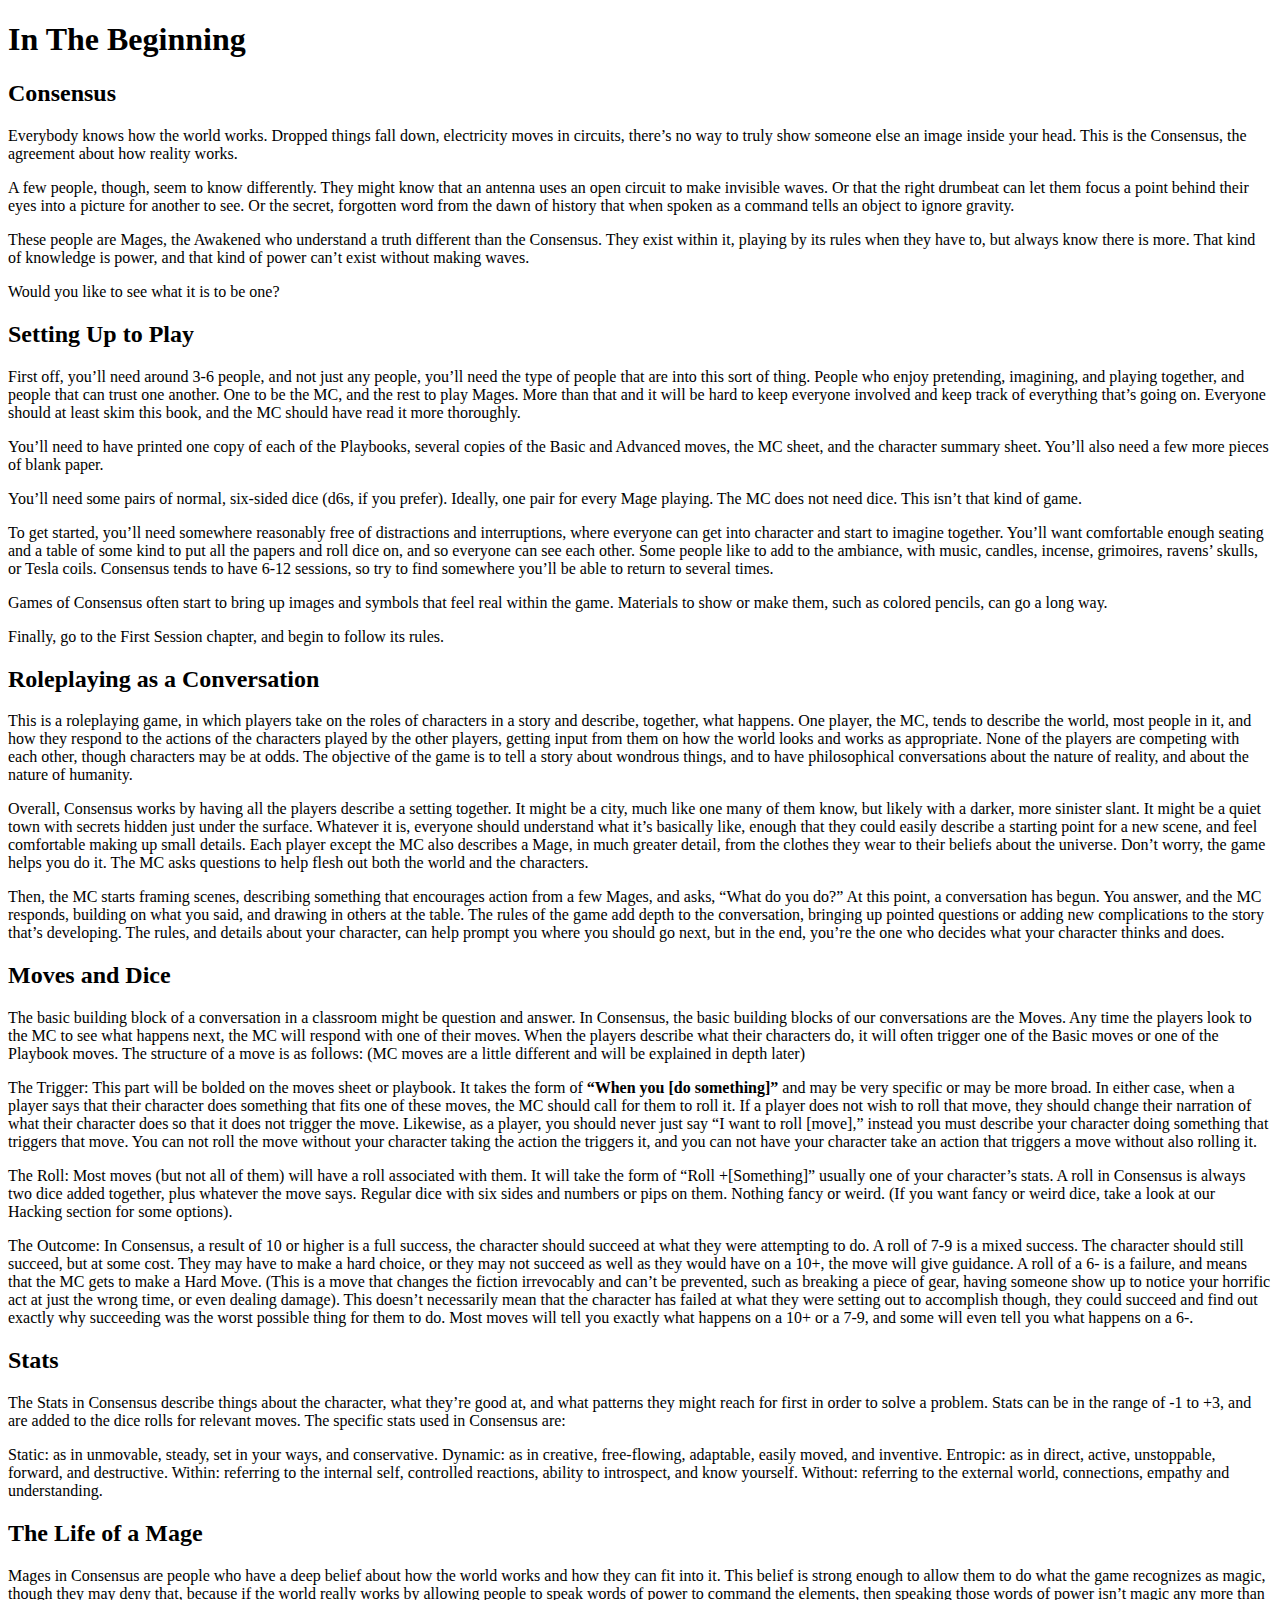
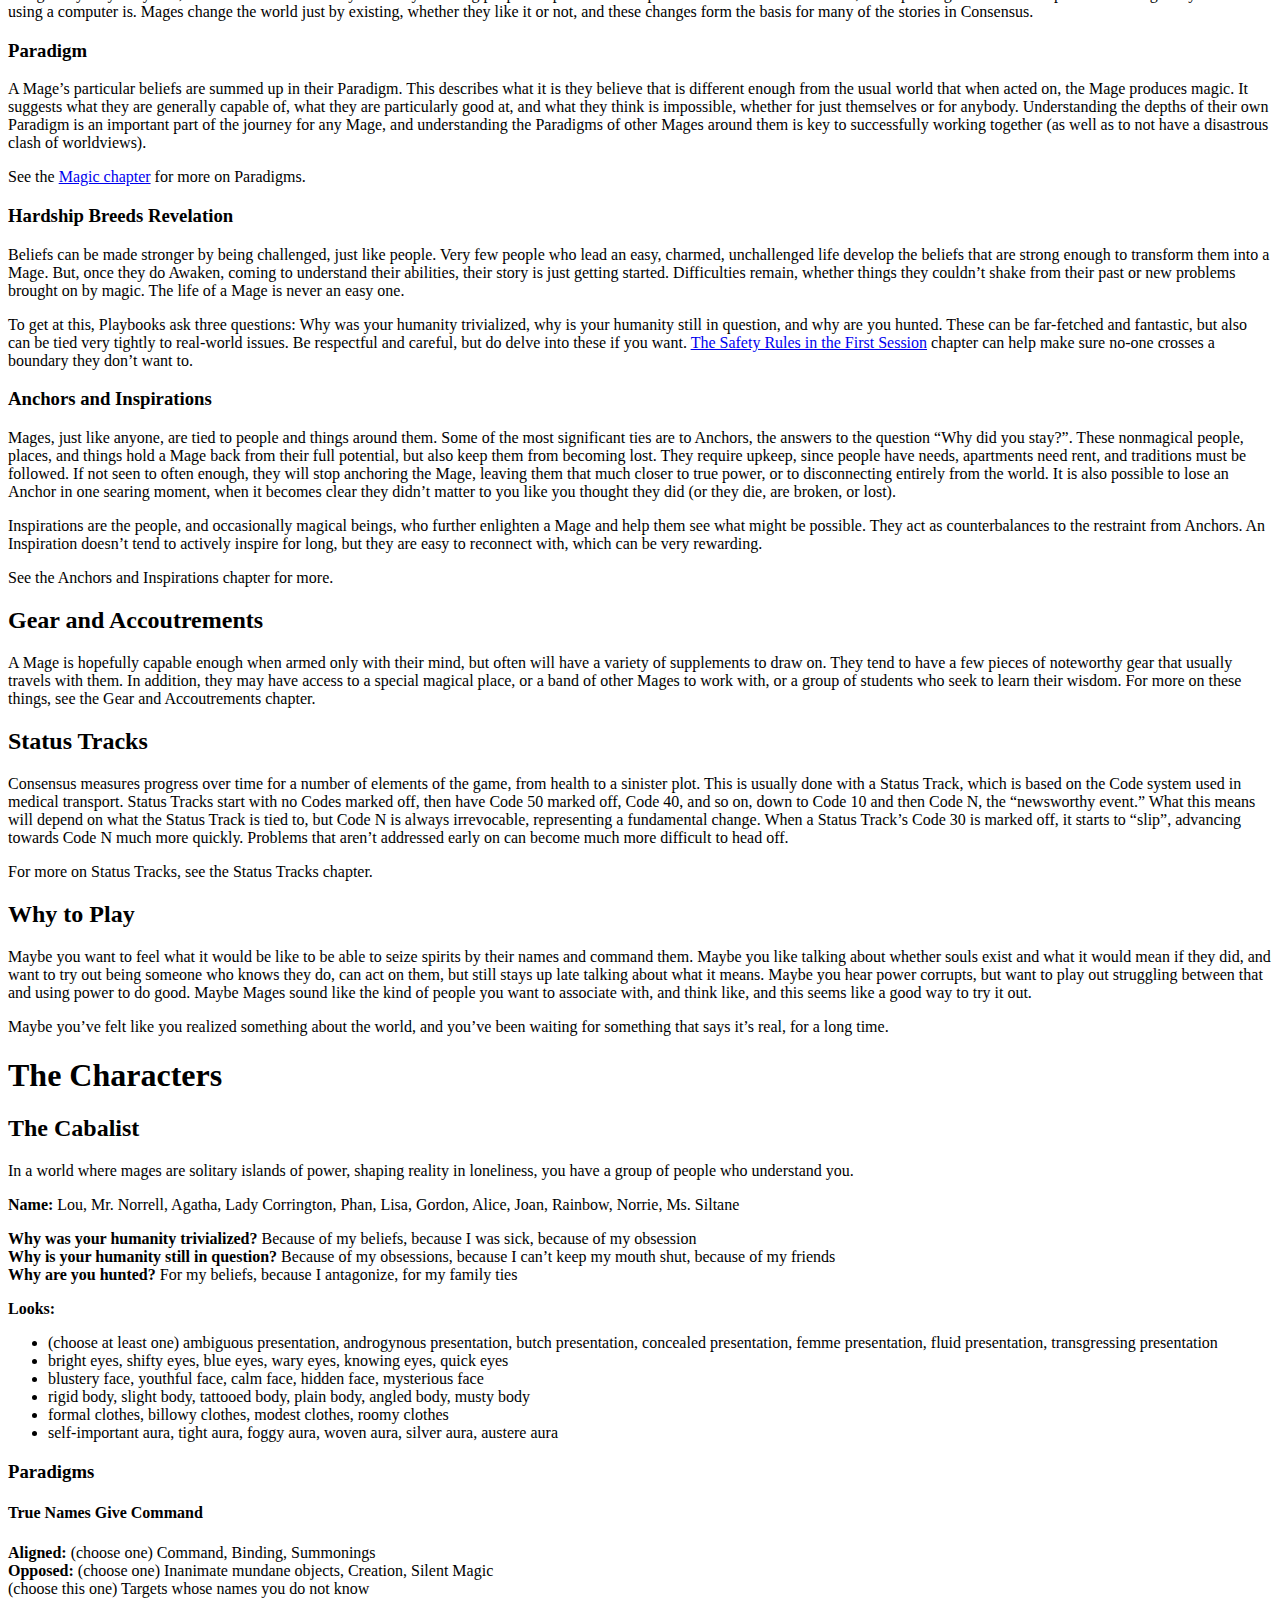
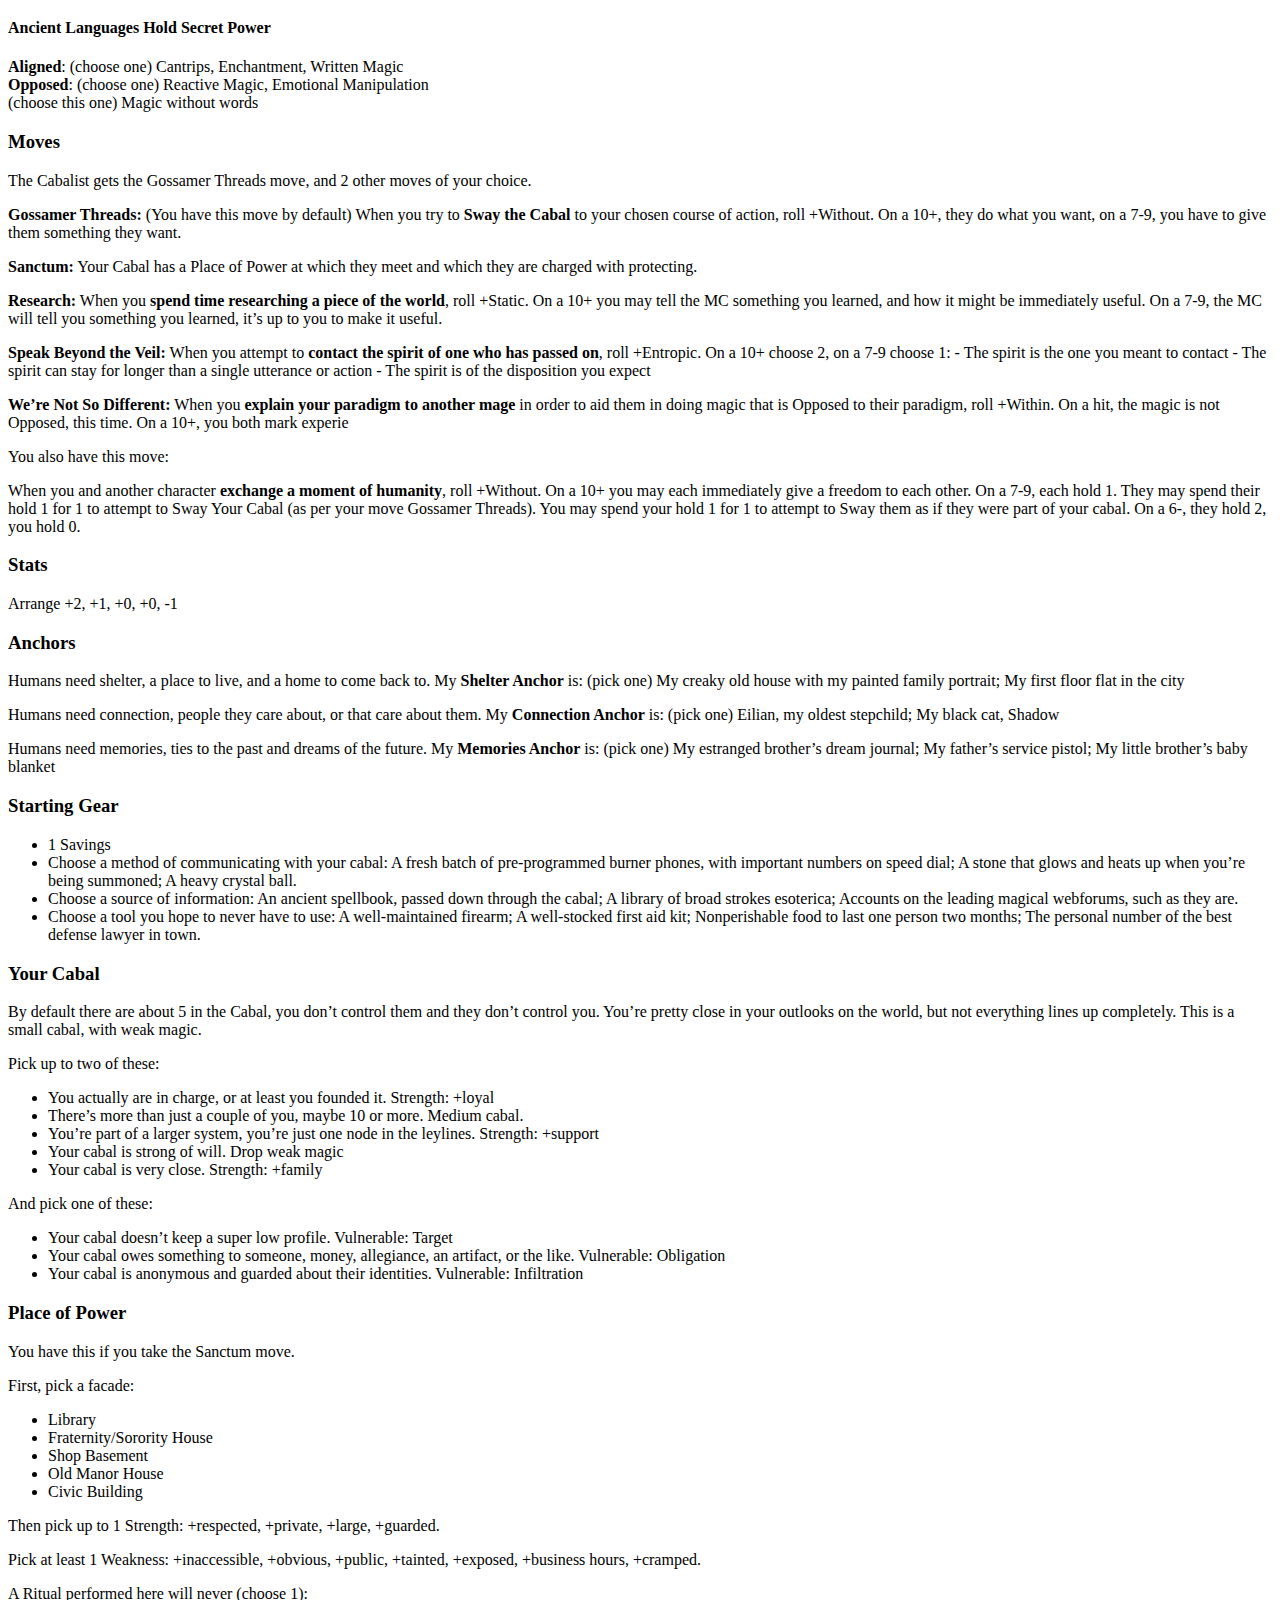
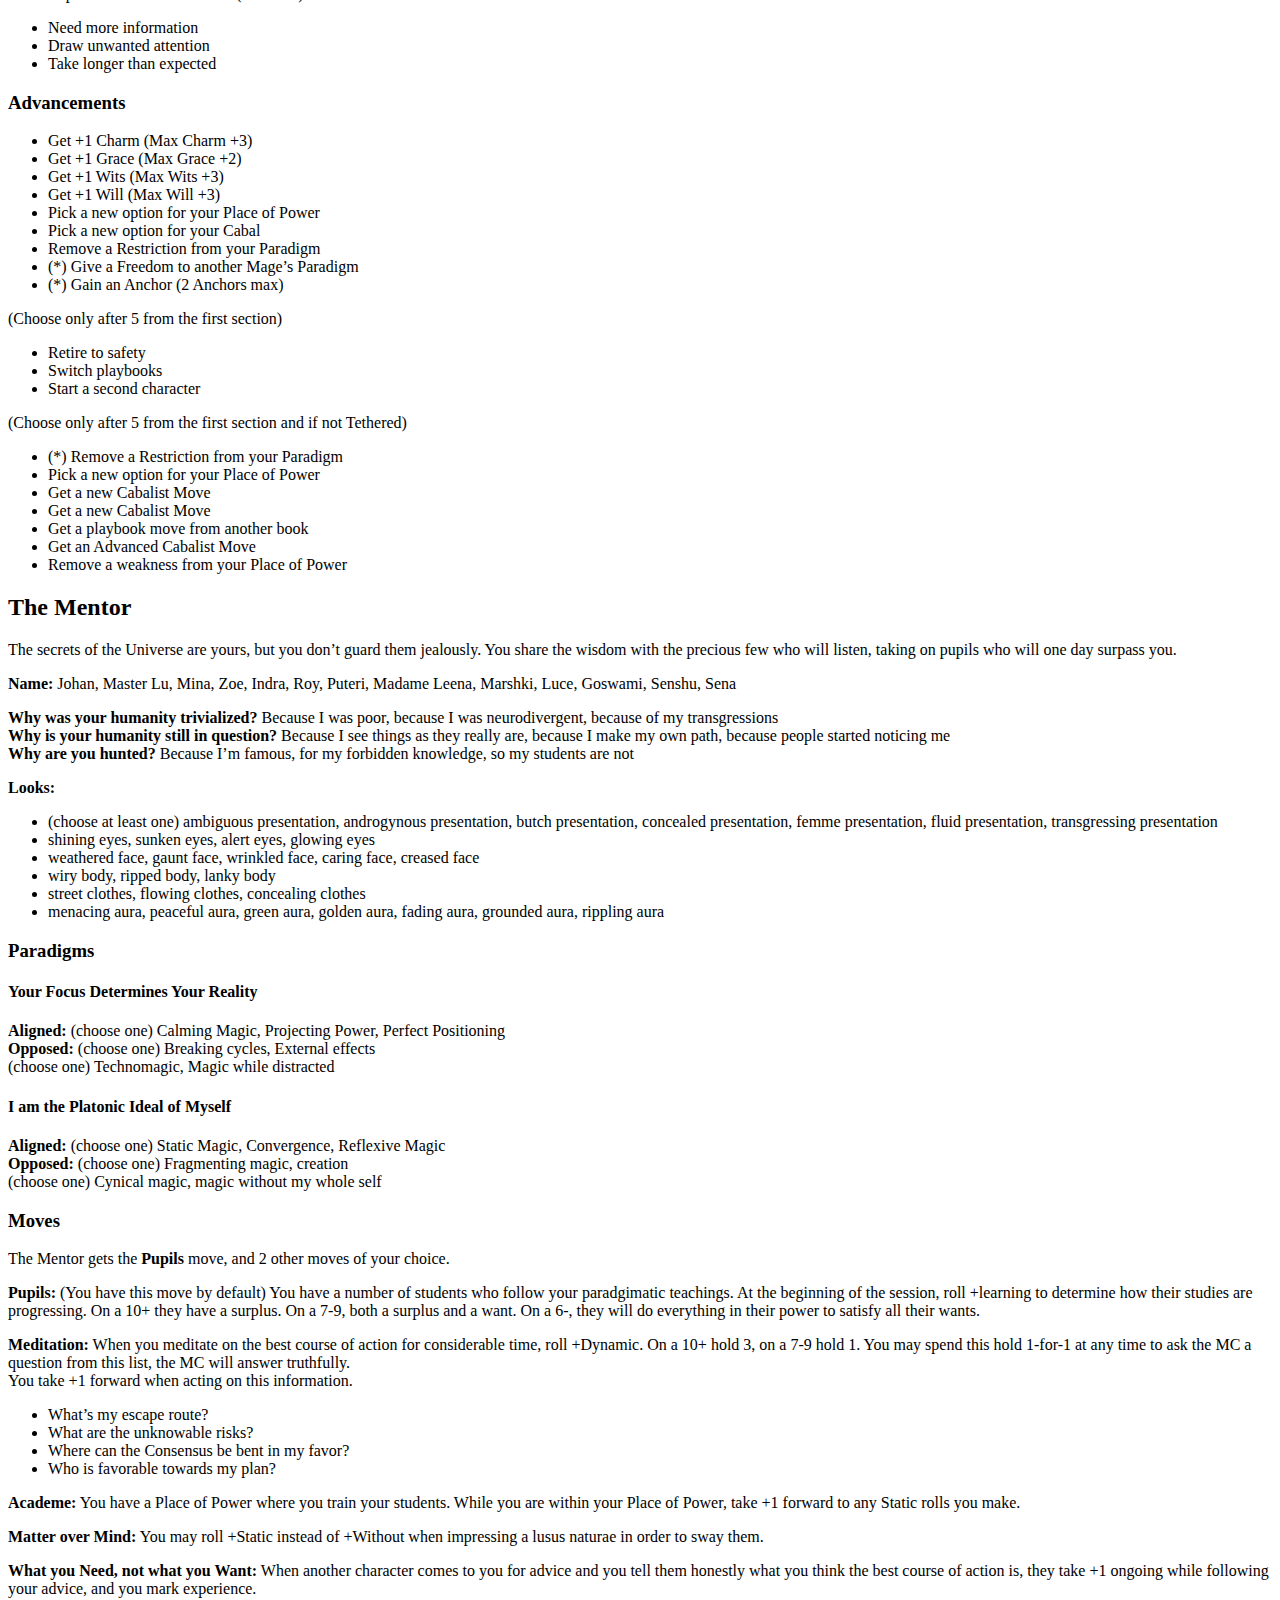
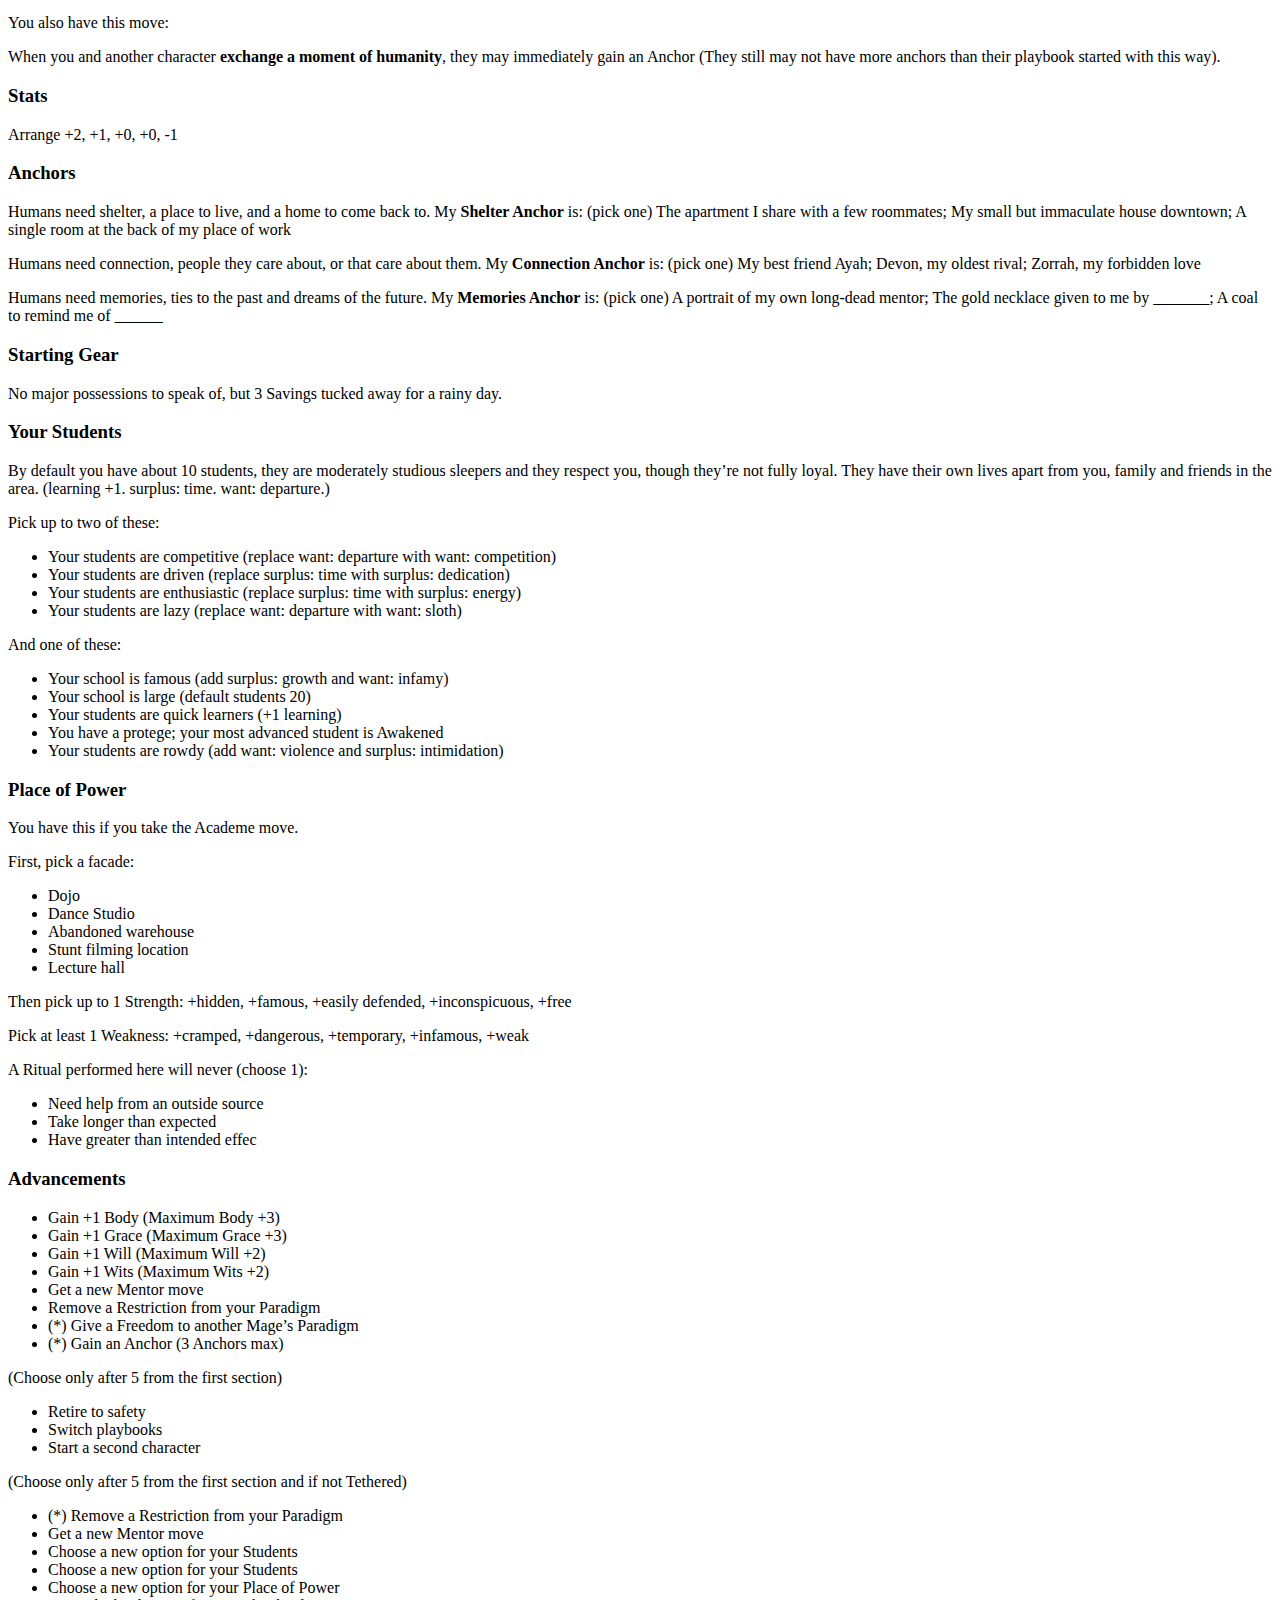
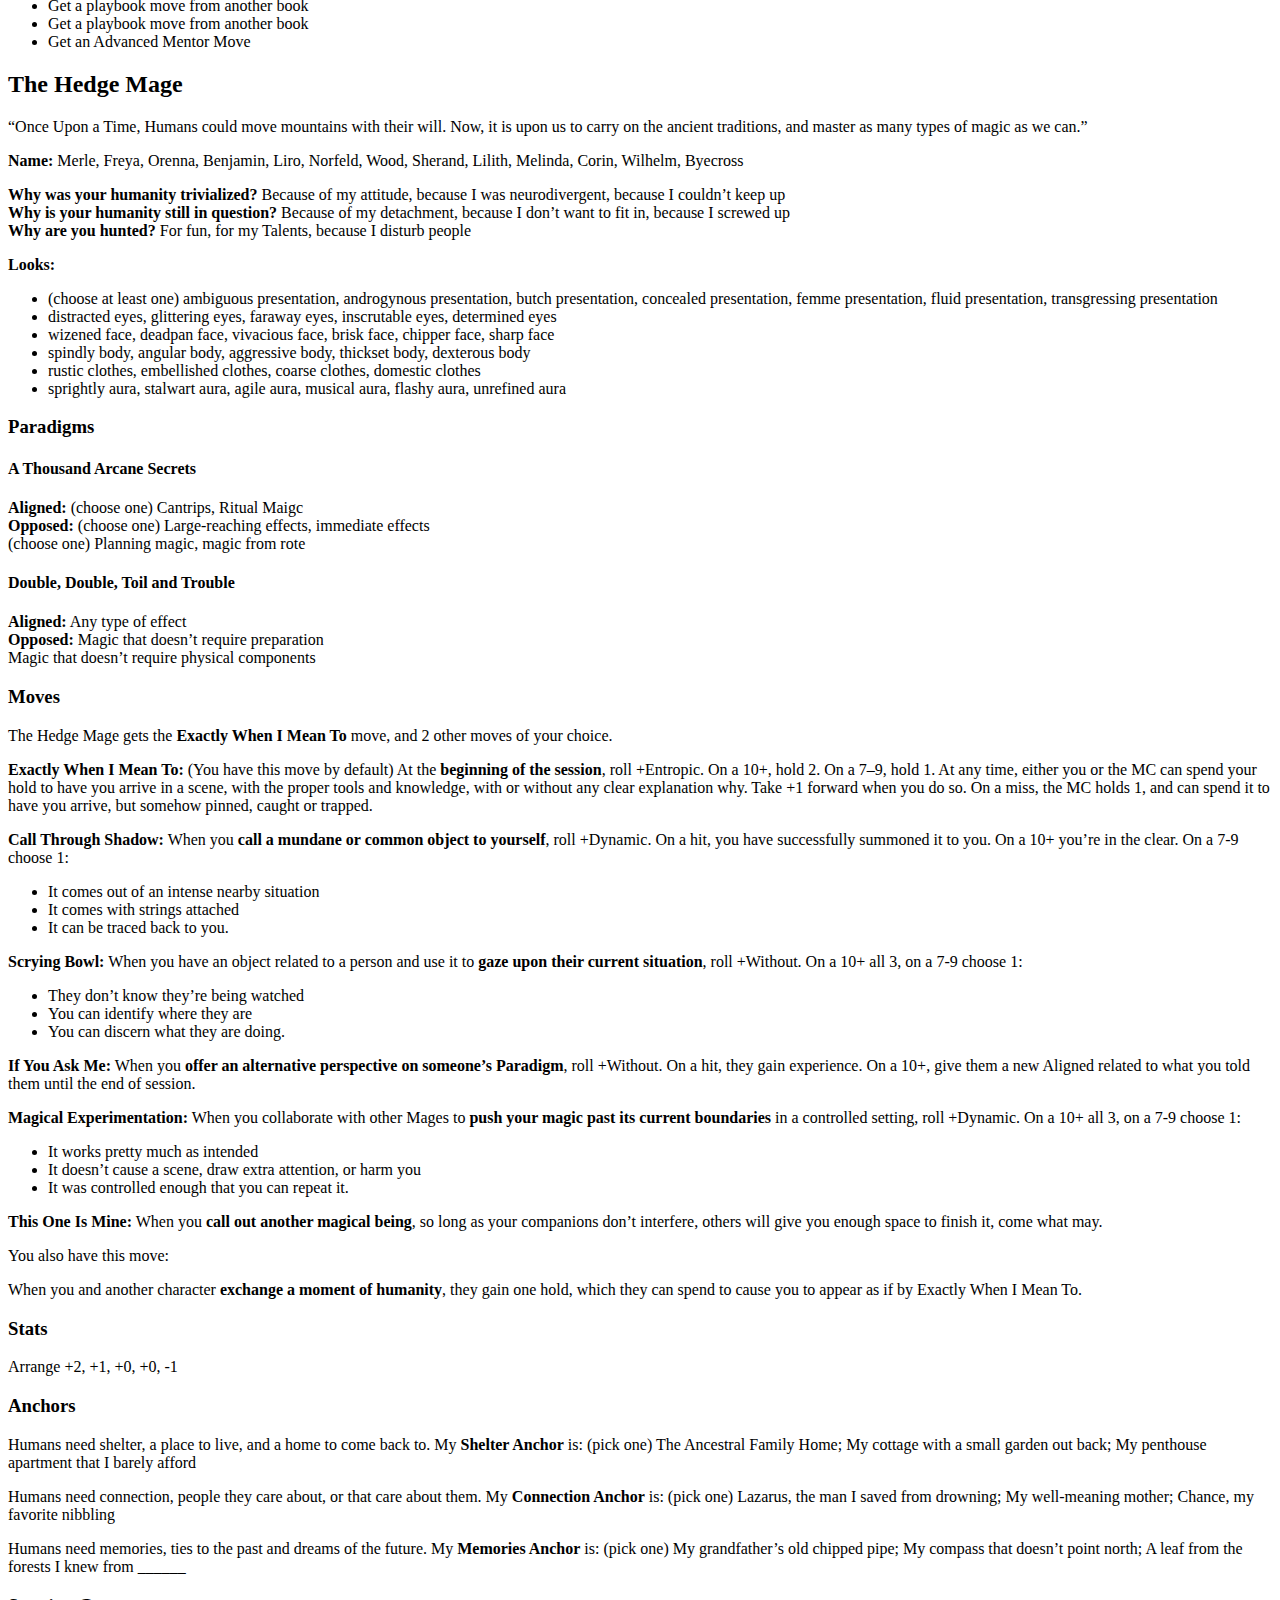
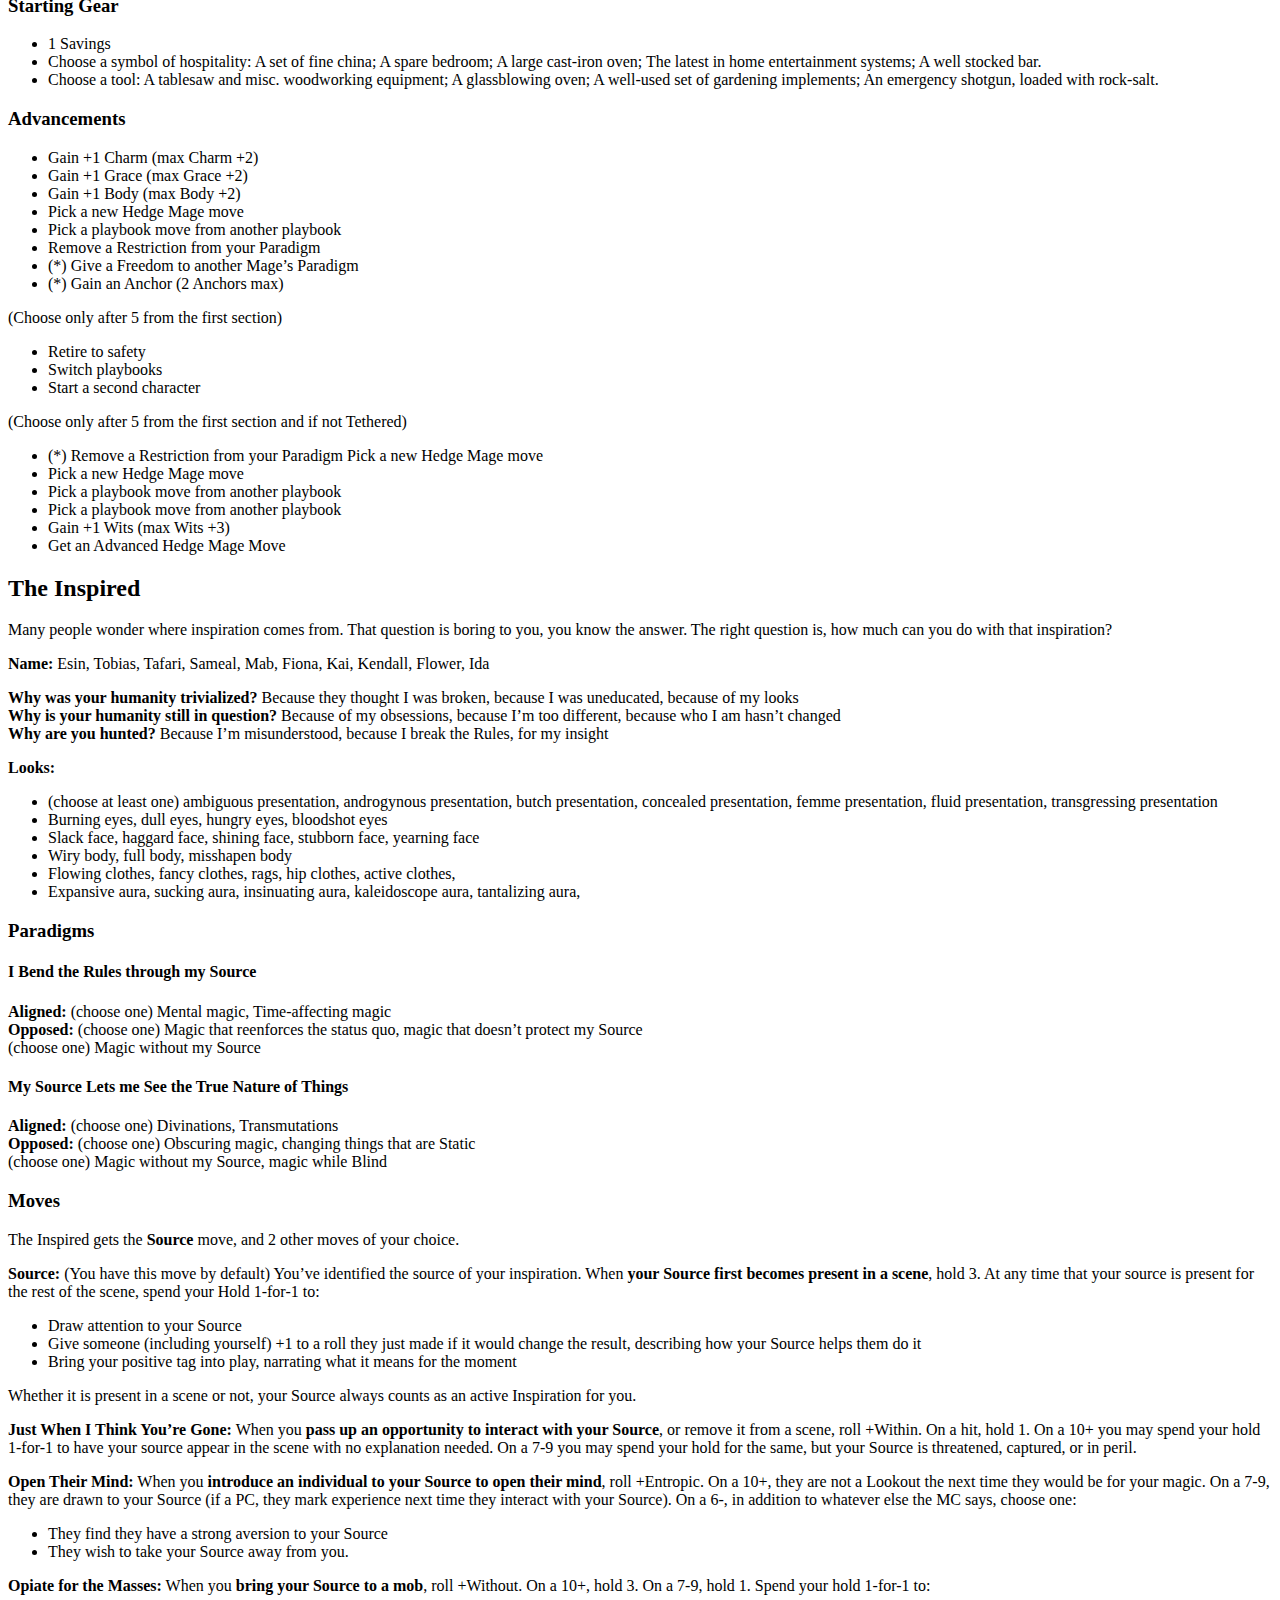
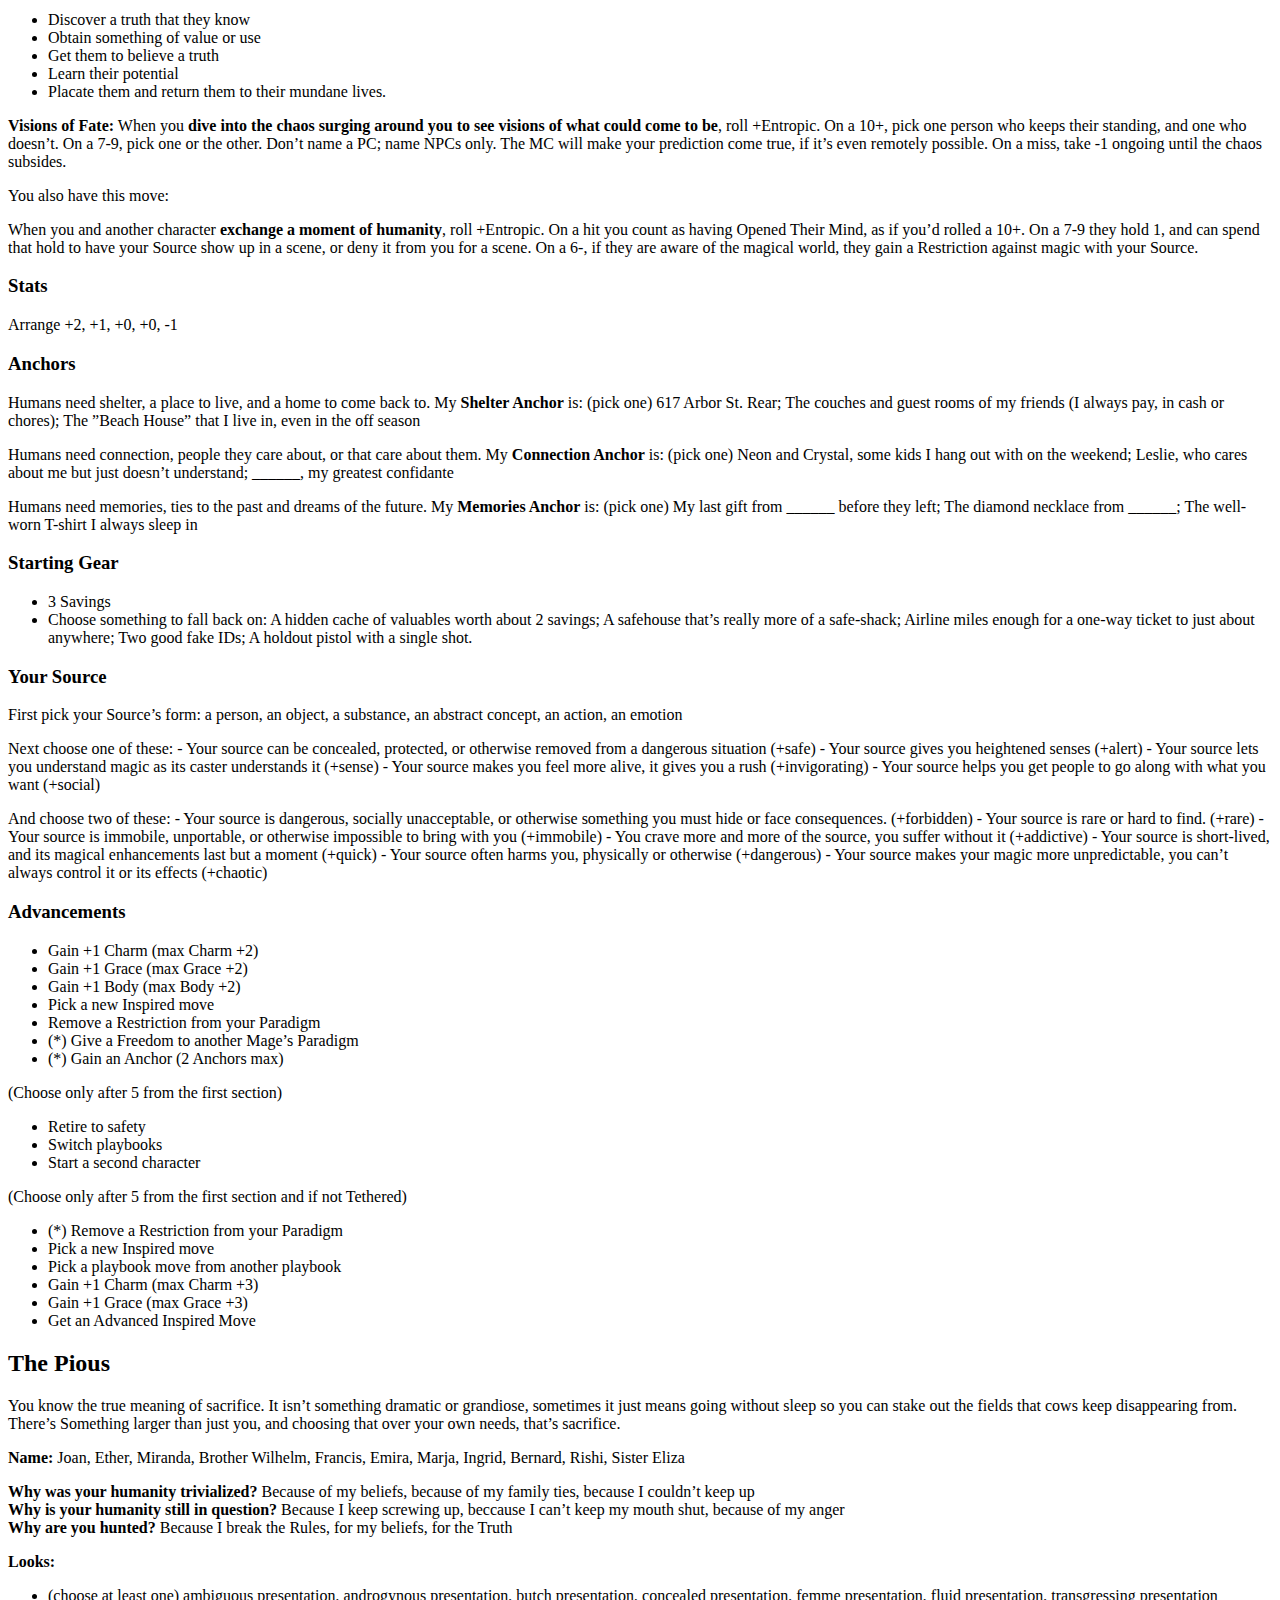
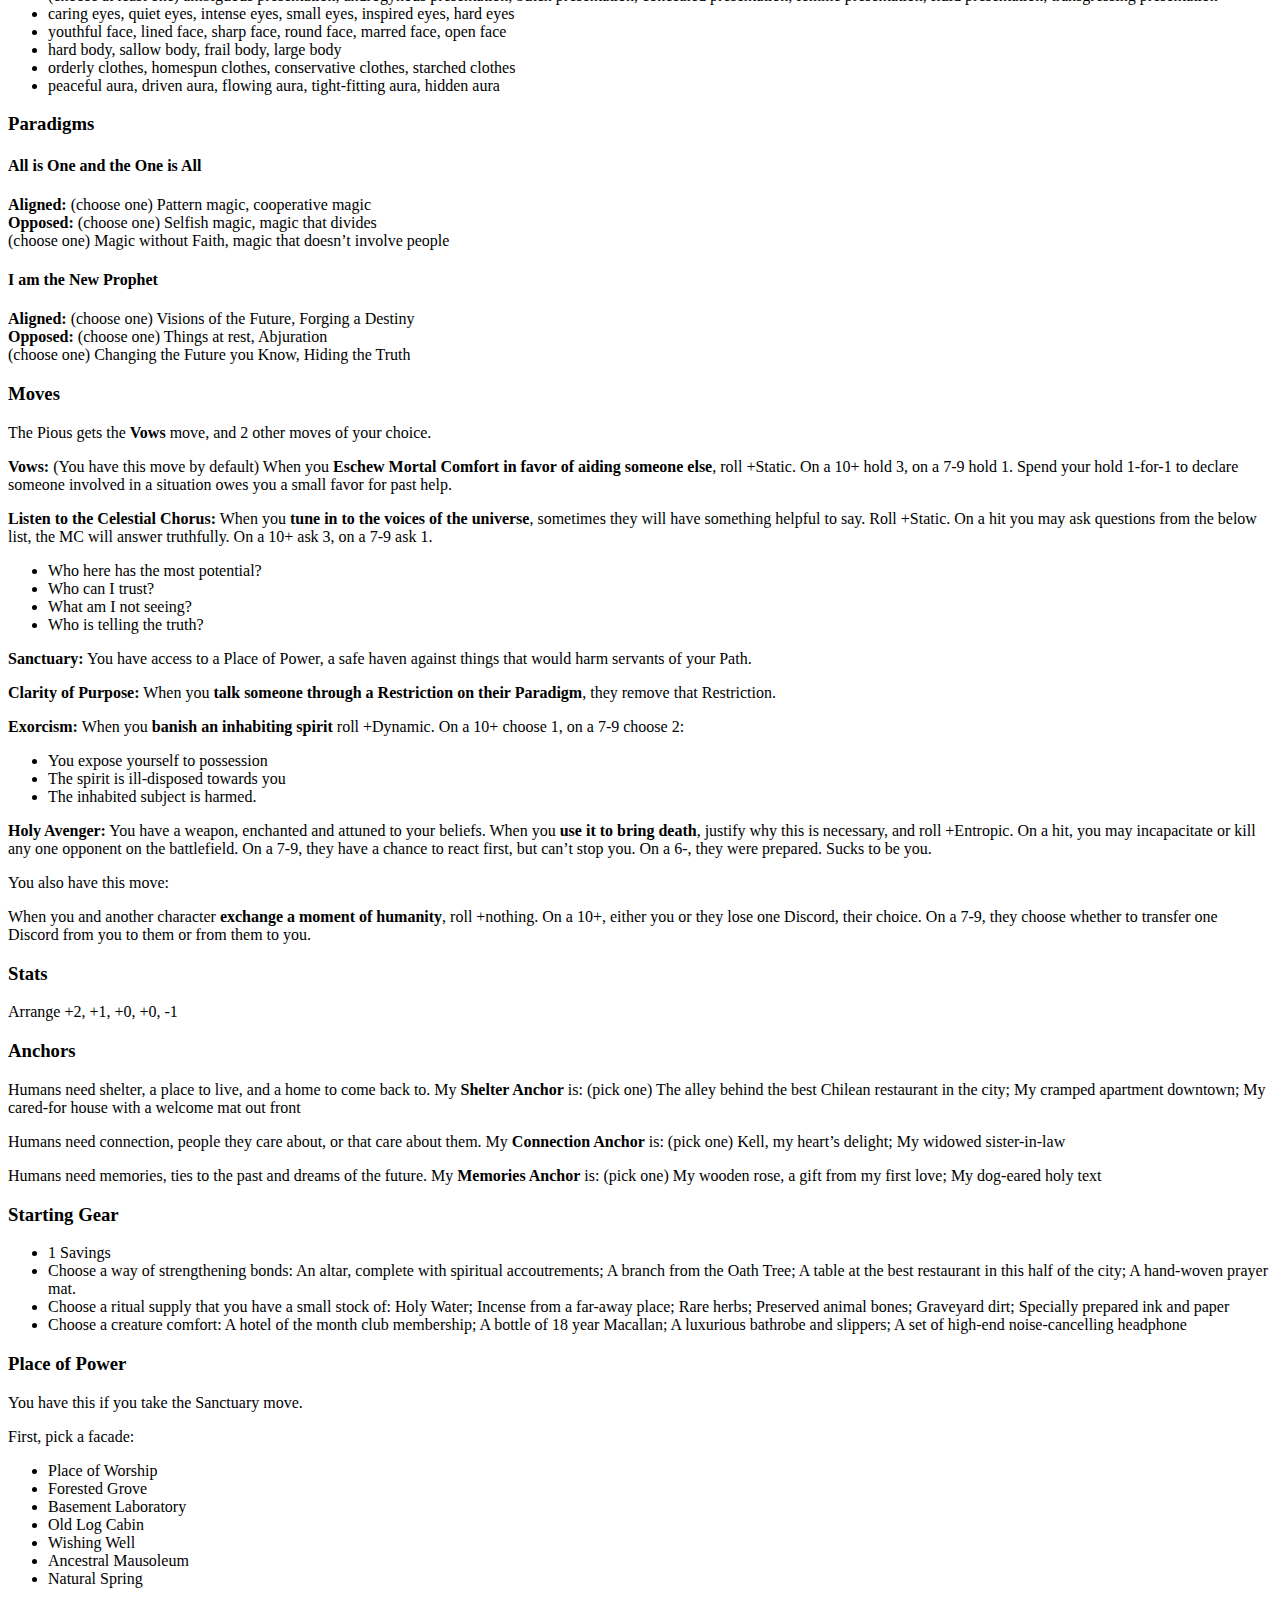
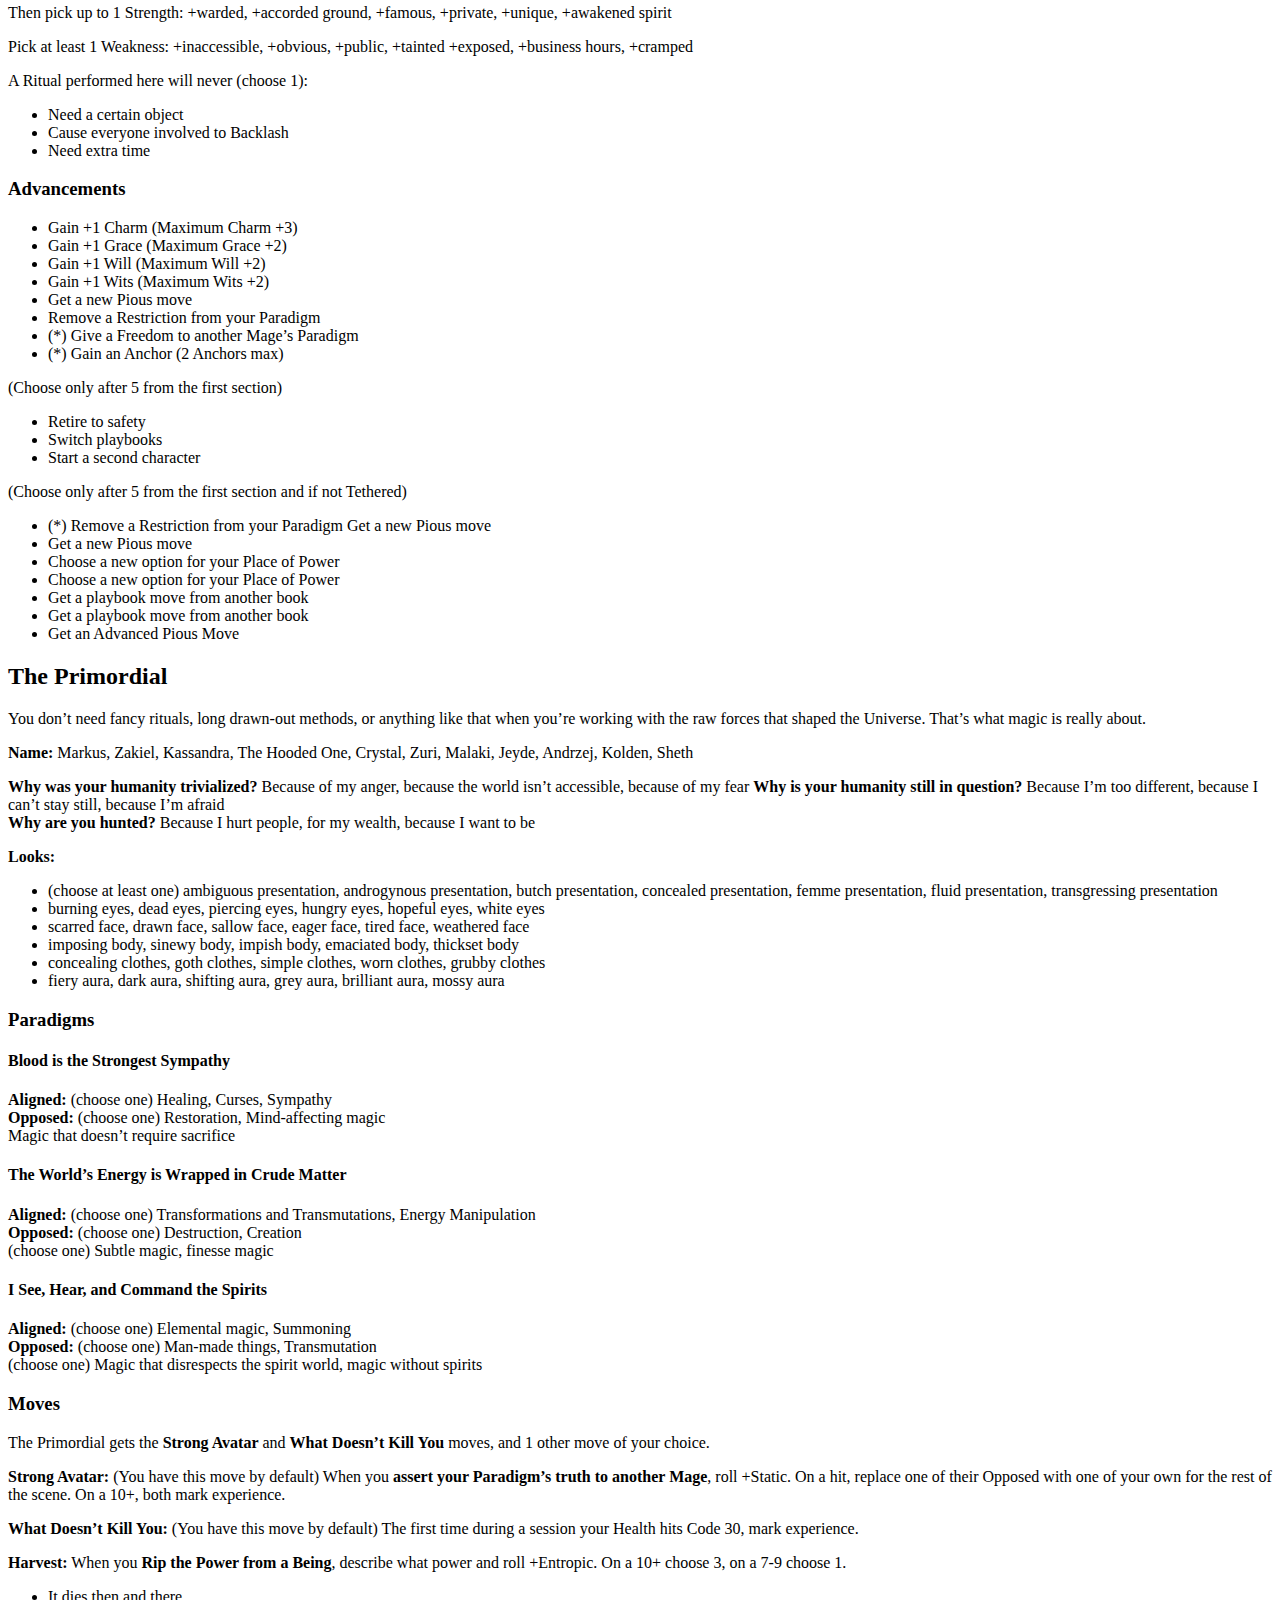
<file: JacobTestingArea/Consensus.html>
<!DOCTYPE html>
<html xmlns="http://www.w3.org/1999/xhtml" lang="" xml:lang="">
<head>
  <meta charset="utf-8" />
  <meta name="generator" content="pandoc" />
  <meta name="viewport" content="width=device-width, initial-scale=1.0, user-scalable=yes" />
  <title>Consensus Book</title>
  <style>
      code{white-space: pre-wrap;}
      span.smallcaps{font-variant: small-caps;}
      span.underline{text-decoration: underline;}
      div.column{display: inline-block; vertical-align: top; width: 50%;}
  </style>
  <!--[if lt IE 9]>
    <script src="//cdnjs.cloudflare.com/ajax/libs/html5shiv/3.7.3/html5shiv-printshiv.min.js"></script>
  <![endif]-->
</head>
<body>
<h1 id="in-the-beginning">In The Beginning</h1>
<h2 id="consensus">Consensus</h2>
<p>Everybody knows how the world works. Dropped things fall down, electricity moves in circuits, there’s no way to truly show someone else an image inside your head. This is the Consensus, the agreement about how reality works.</p>
<p>A few people, though, seem to know differently. They might know that an antenna uses an open circuit to make invisible waves. Or that the right drumbeat can let them focus a point behind their eyes into a picture for another to see. Or the secret, forgotten word from the dawn of history that when spoken as a command tells an object to ignore gravity.</p>
<p>These people are Mages, the Awakened who understand a truth different than the Consensus. They exist within it, playing by its rules when they have to, but always know there is more. That kind of knowledge is power, and that kind of power can’t exist without making waves.</p>
<p>Would you like to see what it is to be one?</p>
<h2 id="setting-up-to-play">Setting Up to Play</h2>
<p>First off, you’ll need around 3-6 people, and not just any people, you’ll need the type of people that are into this sort of thing. People who enjoy pretending, imagining, and playing together, and people that can trust one another. One to be the MC, and the rest to play Mages. More than that and it will be hard to keep everyone involved and keep track of everything that’s going on. Everyone should at least skim this book, and the MC should have read it more thoroughly.</p>
<p>You’ll need to have printed one copy of each of the Playbooks, several copies of the Basic and Advanced moves, the MC sheet, and the character summary sheet. You’ll also need a few more pieces of blank paper.</p>
<p>You’ll need some pairs of normal, six-sided dice (d6s, if you prefer). Ideally, one pair for every Mage playing. The MC does not need dice. This isn’t that kind of game.</p>
<p>To get started, you’ll need somewhere reasonably free of distractions and interruptions, where everyone can get into character and start to imagine together. You’ll want comfortable enough seating and a table of some kind to put all the papers and roll dice on, and so everyone can see each other. Some people like to add to the ambiance, with music, candles, incense, grimoires, ravens’ skulls, or Tesla coils. Consensus tends to have 6-12 sessions, so try to find somewhere you’ll be able to return to several times.</p>
<p>Games of Consensus often start to bring up images and symbols that feel real within the game. Materials to show or make them, such as colored pencils, can go a long way.</p>
<p>Finally, go to the First Session chapter, and begin to follow its rules.</p>
<h2 id="roleplaying-as-a-conversation">Roleplaying as a Conversation</h2>
<p>This is a roleplaying game, in which players take on the roles of characters in a story and describe, together, what happens. One player, the MC, tends to describe the world, most people in it, and how they respond to the actions of the characters played by the other players, getting input from them on how the world looks and works as appropriate. None of the players are competing with each other, though characters may be at odds. The objective of the game is to tell a story about wondrous things, and to have philosophical conversations about the nature of reality, and about the nature of humanity.</p>
<p>Overall, Consensus works by having all the players describe a setting together. It might be a city, much like one many of them know, but likely with a darker, more sinister slant. It might be a quiet town with secrets hidden just under the surface. Whatever it is, everyone should understand what it’s basically like, enough that they could easily describe a starting point for a new scene, and feel comfortable making up small details. Each player except the MC also describes a Mage, in much greater detail, from the clothes they wear to their beliefs about the universe. Don’t worry, the game helps you do it. The MC asks questions to help flesh out both the world and the characters.</p>
<p>Then, the MC starts framing scenes, describing something that encourages action from a few Mages, and asks, “What do you do?” At this point, a conversation has begun. You answer, and the MC responds, building on what you said, and drawing in others at the table. The rules of the game add depth to the conversation, bringing up pointed questions or adding new complications to the story that’s developing. The rules, and details about your character, can help prompt you where you should go next, but in the end, you’re the one who decides what your character thinks and does.</p>
<h2 id="moves-and-dice">Moves and Dice</h2>
<p>The basic building block of a conversation in a classroom might be question and answer. In Consensus, the basic building blocks of our conversations are the Moves. Any time the players look to the MC to see what happens next, the MC will respond with one of their moves. When the players describe what their characters do, it will often trigger one of the Basic moves or one of the Playbook moves. The structure of a move is as follows: (MC moves are a little different and will be explained in depth later)</p>
<p>The Trigger: This part will be bolded on the moves sheet or playbook. It takes the form of <strong>“When you [do something]”</strong> and may be very specific or may be more broad. In either case, when a player says that their character does something that fits one of these moves, the MC should call for them to roll it. If a player does not wish to roll that move, they should change their narration of what their character does so that it does not trigger the move. Likewise, as a player, you should never just say “I want to roll [move],” instead you must describe your character doing something that triggers that move. You can not roll the move without your character taking the action the triggers it, and you can not have your character take an action that triggers a move without also rolling it.</p>
<p>The Roll: Most moves (but not all of them) will have a roll associated with them. It will take the form of “Roll +[Something]” usually one of your character’s stats. A roll in Consensus is always two dice added together, plus whatever the move says. Regular dice with six sides and numbers or pips on them. Nothing fancy or weird. (If you want fancy or weird dice, take a look at our Hacking section for some options).</p>
<p>The Outcome: In Consensus, a result of 10 or higher is a full success, the character should succeed at what they were attempting to do. A roll of 7-9 is a mixed success. The character should still succeed, but at some cost. They may have to make a hard choice, or they may not succeed as well as they would have on a 10+, the move will give guidance. A roll of a 6- is a failure, and means that the MC gets to make a Hard Move. (This is a move that changes the fiction irrevocably and can’t be prevented, such as breaking a piece of gear, having someone show up to notice your horrific act at just the wrong time, or even dealing damage). This doesn’t necessarily mean that the character has failed at what they were setting out to accomplish though, they could succeed and find out exactly why succeeding was the worst possible thing for them to do. Most moves will tell you exactly what happens on a 10+ or a 7-9, and some will even tell you what happens on a 6-.</p>
<h2 id="stats">Stats</h2>
<p>The Stats in Consensus describe things about the character, what they’re good at, and what patterns they might reach for first in order to solve a problem. Stats can be in the range of -1 to +3, and are added to the dice rolls for relevant moves. The specific stats used in Consensus are:</p>
<p>Static: as in unmovable, steady, set in your ways, and conservative. Dynamic: as in creative, free-flowing, adaptable, easily moved, and inventive. Entropic: as in direct, active, unstoppable, forward, and destructive. Within: referring to the internal self, controlled reactions, ability to introspect, and know yourself. Without: referring to the external world, connections, empathy and understanding.</p>
<h2 id="the-life-of-a-mage">The Life of a Mage</h2>
<p>Mages in Consensus are people who have a deep belief about how the world works and how they can fit into it. This belief is strong enough to allow them to do what the game recognizes as magic, though they may deny that, because if the world really works by allowing people to speak words of power to command the elements, then speaking those words of power isn’t magic any more than using a computer is. Mages change the world just by existing, whether they like it or not, and these changes form the basis for many of the stories in Consensus.</p>
<h3 id="paradigm">Paradigm</h3>
<p>A Mage’s particular beliefs are summed up in their Paradigm. This describes what it is they believe that is different enough from the usual world that when acted on, the Mage produces magic. It suggests what they are generally capable of, what they are particularly good at, and what they think is impossible, whether for just themselves or for anybody. Understanding the depths of their own Paradigm is an important part of the journey for any Mage, and understanding the Paradigms of other Mages around them is key to successfully working together (as well as to not have a disastrous clash of worldviews).</p>
<p>See the <a href="MagicChapter">Magic chapter</a> for more on Paradigms.</p>
<h3 id="hardship-breeds-revelation">Hardship Breeds Revelation</h3>
<p>Beliefs can be made stronger by being challenged, just like people. Very few people who lead an easy, charmed, unchallenged life develop the beliefs that are strong enough to transform them into a Mage. But, once they do Awaken, coming to understand their abilities, their story is just getting started. Difficulties remain, whether things they couldn’t shake from their past or new problems brought on by magic. The life of a Mage is never an easy one.</p>
<p>To get at this, Playbooks ask three questions: Why was your humanity trivialized, why is your humanity still in question, and why are you hunted. These can be far-fetched and fantastic, but also can be tied very tightly to real-world issues. Be respectful and careful, but do delve into these if you want. <a href="SafetyRules">The Safety Rules in the First Session</a> chapter can help make sure no-one crosses a boundary they don’t want to.</p>
<h3 id="anchors-and-inspirations">Anchors and Inspirations</h3>
<p>Mages, just like anyone, are tied to people and things around them. Some of the most significant ties are to Anchors, the answers to the question “Why did you stay?”. These nonmagical people, places, and things hold a Mage back from their full potential, but also keep them from becoming lost. They require upkeep, since people have needs, apartments need rent, and traditions must be followed. If not seen to often enough, they will stop anchoring the Mage, leaving them that much closer to true power, or to disconnecting entirely from the world. It is also possible to lose an Anchor in one searing moment, when it becomes clear they didn’t matter to you like you thought they did (or they die, are broken, or lost).</p>
<p>Inspirations are the people, and occasionally magical beings, who further enlighten a Mage and help them see what might be possible. They act as counterbalances to the restraint from Anchors. An Inspiration doesn’t tend to actively inspire for long, but they are easy to reconnect with, which can be very rewarding.</p>
<p>See the Anchors and Inspirations chapter for more.</p>
<h2 id="gear-and-accoutrements">Gear and Accoutrements</h2>
<p>A Mage is hopefully capable enough when armed only with their mind, but often will have a variety of supplements to draw on. They tend to have a few pieces of noteworthy gear that usually travels with them. In addition, they may have access to a special magical place, or a band of other Mages to work with, or a group of students who seek to learn their wisdom. For more on these things, see the Gear and Accoutrements chapter.</p>
<h2 id="status-tracks">Status Tracks</h2>
<p>Consensus measures progress over time for a number of elements of the game, from health to a sinister plot. This is usually done with a Status Track, which is based on the Code system used in medical transport. Status Tracks start with no Codes marked off, then have Code 50 marked off, Code 40, and so on, down to Code 10 and then Code N, the “newsworthy event.” What this means will depend on what the Status Track is tied to, but Code N is always irrevocable, representing a fundamental change. When a Status Track’s Code 30 is marked off, it starts to “slip”, advancing towards Code N much more quickly. Problems that aren’t addressed early on can become much more difficult to head off.</p>
<p>For more on Status Tracks, see the Status Tracks chapter.</p>
<h2 id="why-to-play">Why to Play</h2>
<p>Maybe you want to feel what it would be like to be able to seize spirits by their names and command them. Maybe you like talking about whether souls exist and what it would mean if they did, and want to try out being someone who knows they do, can act on them, but still stays up late talking about what it means. Maybe you hear power corrupts, but want to play out struggling between that and using power to do good. Maybe Mages sound like the kind of people you want to associate with, and think like, and this seems like a good way to try it out.</p>
<p>Maybe you’ve felt like you realized something about the world, and you’ve been waiting for something that says it’s real, for a long time.</p>

<h1 id="the-characters">The Characters</h1>
<h2 id="the-cabalist">The Cabalist</h2>
<p>In a world where mages are solitary islands of power, shaping reality in loneliness, you have a group of people who understand you.</p>
<p><strong>Name:</strong> Lou, Mr. Norrell, Agatha, Lady Corrington, Phan, Lisa, Gordon, Alice, Joan, Rainbow, Norrie, Ms. Siltane</p>
<p><strong>Why was your humanity trivialized?</strong> Because of my beliefs, because I was sick, because of my obsession<br />
<strong>Why is your humanity still in question?</strong> Because of my obsessions, because I can’t keep my mouth shut, because of my friends<br />
<strong>Why are you hunted?</strong> For my beliefs, because I antagonize, for my family ties</p>
<p><strong>Looks:</strong></p>
<ul>
<li>(choose at least one) ambiguous presentation, androgynous presentation, butch presentation, concealed presentation, femme presentation, fluid presentation, transgressing presentation</li>
<li>bright eyes, shifty eyes, blue eyes, wary eyes, knowing eyes, quick eyes</li>
<li>blustery face, youthful face, calm face, hidden face, mysterious face</li>
<li>rigid body, slight body, tattooed body, plain body, angled body, musty body</li>
<li>formal clothes, billowy clothes, modest clothes, roomy clothes</li>
<li>self-important aura, tight aura, foggy aura, woven aura, silver aura, austere aura</li>
</ul>
<h3 id="paradigms">Paradigms</h3>
<h4 id="true-names-give-command">True Names Give Command</h4>
<p><strong>Aligned:</strong> (choose one) Command, Binding, Summonings<br />
<strong>Opposed:</strong> (choose one) Inanimate mundane objects, Creation, Silent Magic<br />
(choose this one) Targets whose names you do not know</p>
<h4 id="ancient-languages-hold-secret-power">Ancient Languages Hold Secret Power</h4>
<p><strong>Aligned</strong>: (choose one) Cantrips, Enchantment, Written Magic<br />
<strong>Opposed</strong>: (choose one) Reactive Magic, Emotional Manipulation<br />
(choose this one) Magic without words</p>
<h3 id="moves">Moves</h3>
<p>The Cabalist gets the Gossamer Threads move, and 2 other moves of your choice.</p>
<p><strong>Gossamer Threads:</strong> (You have this move by default) When you try to <strong>Sway the Cabal</strong> to your chosen course of action, roll +Without. On a 10+, they do what you want, on a 7-9, you have to give them something they want.</p>
<p><strong>Sanctum:</strong> Your Cabal has a Place of Power at which they meet and which they are charged with protecting.</p>
<p><strong>Research:</strong> When you <strong>spend time researching a piece of the world</strong>, roll +Static. On a 10+ you may tell the MC something you learned, and how it might be immediately useful. On a 7-9, the MC will tell you something you learned, it’s up to you to make it useful.</p>
<p><strong>Speak Beyond the Veil:</strong> When you attempt to <strong>contact the spirit of one who has passed on</strong>, roll +Entropic. On a 10+ choose 2, on a 7-9 choose 1: - The spirit is the one you meant to contact - The spirit can stay for longer than a single utterance or action - The spirit is of the disposition you expect</p>
<p><strong>We’re Not So Different:</strong> When you <strong>explain your paradigm to another mage</strong> in order to aid them in doing magic that is Opposed to their paradigm, roll +Within. On a hit, the magic is not Opposed, this time. On a 10+, you both mark experie</p>
<p>You also have this move:</p>
<p>When you and another character <strong>exchange a moment of humanity</strong>, roll +Without. On a 10+ you may each immediately give a freedom to each other. On a 7-9, each hold 1. They may spend their hold 1 for 1 to attempt to Sway Your Cabal (as per your move Gossamer Threads). You may spend your hold 1 for 1 to attempt to Sway them as if they were part of your cabal. On a 6-, they hold 2, you hold 0.</p>
<h3 id="stats-1">Stats</h3>
<p>Arrange +2, +1, +0, +0, -1</p>
<h3 id="anchors">Anchors</h3>
<p>Humans need shelter, a place to live, and a home to come back to. My <strong>Shelter Anchor</strong> is: (pick one) My creaky old house with my painted family portrait; My first floor flat in the city</p>
<p>Humans need connection, people they care about, or that care about them. My <strong>Connection Anchor</strong> is: (pick one) Eilian, my oldest stepchild; My black cat, Shadow</p>
<p>Humans need memories, ties to the past and dreams of the future. My <strong>Memories Anchor</strong> is: (pick one) My estranged brother’s dream journal; My father’s service pistol; My little brother’s baby blanket</p>
<h3 id="starting-gear">Starting Gear</h3>
<ul>
<li>1 Savings</li>
<li>Choose a method of communicating with your cabal: A fresh batch of pre-programmed burner phones, with important numbers on speed dial; A stone that glows and heats up when you’re being summoned; A heavy crystal ball.</li>
<li>Choose a source of information: An ancient spellbook, passed down through the cabal; A library of broad strokes esoterica; Accounts on the leading magical webforums, such as they are.</li>
<li>Choose a tool you hope to never have to use: A well-maintained firearm; A well-stocked first aid kit; Nonperishable food to last one person two months; The personal number of the best defense lawyer in town.</li>
</ul>
<h3 id="your-cabal">Your Cabal</h3>
<p>By default there are about 5 in the Cabal, you don’t control them and they don’t control you. You’re pretty close in your outlooks on the world, but not everything lines up completely. This is a small cabal, with weak magic.</p>
<p>Pick up to two of these:</p>
<ul>
<li>You actually are in charge, or at least you founded it. Strength: +loyal</li>
<li>There’s more than just a couple of you, maybe 10 or more. Medium cabal.</li>
<li>You’re part of a larger system, you’re just one node in the leylines. Strength: +support</li>
<li>Your cabal is strong of will. Drop weak magic</li>
<li>Your cabal is very close. Strength: +family</li>
</ul>
<p>And pick one of these:</p>
<ul>
<li>Your cabal doesn’t keep a super low profile. Vulnerable: Target</li>
<li>Your cabal owes something to someone, money, allegiance, an artifact, or the like. Vulnerable: Obligation</li>
<li>Your cabal is anonymous and guarded about their identities. Vulnerable: Infiltration</li>
</ul>
<h3 id="place-of-power">Place of Power</h3>
<p>You have this if you take the Sanctum move.</p>
<p>First, pick a facade:</p>
<ul>
<li>Library</li>
<li>Fraternity/Sorority House</li>
<li>Shop Basement</li>
<li>Old Manor House</li>
<li>Civic Building</li>
</ul>
<p>Then pick up to 1 Strength: +respected, +private, +large, +guarded.</p>
<p>Pick at least 1 Weakness: +inaccessible, +obvious, +public, +tainted, +exposed, +business hours, +cramped.</p>
<p>A Ritual performed here will never (choose 1):</p>
<ul>
<li>Need more information</li>
<li>Draw unwanted attention</li>
<li>Take longer than expected</li>
</ul>
<h3 id="advancements">Advancements</h3>
<ul>
<li>Get +1 Charm (Max Charm +3)</li>
<li>Get +1 Grace (Max Grace +2)</li>
<li>Get +1 Wits (Max Wits +3)</li>
<li>Get +1 Will (Max Will +3)</li>
<li>Pick a new option for your Place of Power</li>
<li>Pick a new option for your Cabal</li>
<li>Remove a Restriction from your Paradigm</li>
<li>(*) Give a Freedom to another Mage’s Paradigm</li>
<li>(*) Gain an Anchor (2 Anchors max)</li>
</ul>
<p>(Choose only after 5 from the first section)</p>
<ul>
<li>Retire to safety</li>
<li>Switch playbooks</li>
<li>Start a second character</li>
</ul>
<p>(Choose only after 5 from the first section and if not Tethered)</p>
<ul>
<li>(*) Remove a Restriction from your Paradigm</li>
<li>Pick a new option for your Place of Power</li>
<li>Get a new Cabalist Move</li>
<li>Get a new Cabalist Move</li>
<li>Get a playbook move from another book</li>
<li>Get an Advanced Cabalist Move</li>
<li>Remove a weakness from your Place of Power</li>
</ul>
<h2 id="the-mentor">The Mentor</h2>
<p>The secrets of the Universe are yours, but you don’t guard them jealously. You share the wisdom with the precious few who will listen, taking on pupils who will one day surpass you.</p>
<p><strong>Name:</strong> Johan, Master Lu, Mina, Zoe, Indra, Roy, Puteri, Madame Leena, Marshki, Luce, Goswami, Senshu, Sena</p>
<p><strong>Why was your humanity trivialized?</strong> Because I was poor, because I was neurodivergent, because of my transgressions<br />
<strong>Why is your humanity still in question?</strong> Because I see things as they really are, because I make my own path, because people started noticing me<br />
<strong>Why are you hunted?</strong> Because I’m famous, for my forbidden knowledge, so my students are not</p>
<p><strong>Looks:</strong></p>
<ul>
<li>(choose at least one) ambiguous presentation, androgynous presentation, butch presentation, concealed presentation, femme presentation, fluid presentation, transgressing presentation</li>
<li>shining eyes, sunken eyes, alert eyes, glowing eyes</li>
<li>weathered face, gaunt face, wrinkled face, caring face, creased face</li>
<li>wiry body, ripped body, lanky body</li>
<li>street clothes, flowing clothes, concealing clothes</li>
<li>menacing aura, peaceful aura, green aura, golden aura, fading aura, grounded aura, rippling aura</li>
</ul>
<h3 id="paradigms-1">Paradigms</h3>
<h4 id="your-focus-determines-your-reality">Your Focus Determines Your Reality</h4>
<p><strong>Aligned:</strong> (choose one) Calming Magic, Projecting Power, Perfect Positioning<br />
<strong>Opposed:</strong> (choose one) Breaking cycles, External effects<br />
(choose one) Technomagic, Magic while distracted</p>
<h4 id="i-am-the-platonic-ideal-of-myself">I am the Platonic Ideal of Myself</h4>
<p><strong>Aligned:</strong> (choose one) Static Magic, Convergence, Reflexive Magic<br />
<strong>Opposed:</strong> (choose one) Fragmenting magic, creation<br />
(choose one) Cynical magic, magic without my whole self</p>
<h3 id="moves-1">Moves</h3>
<p>The Mentor gets the <strong>Pupils</strong> move, and 2 other moves of your choice.</p>
<p><strong>Pupils:</strong> (You have this move by default) You have a number of students who follow your paradgimatic teachings. At the beginning of the session, roll +learning to determine how their studies are progressing. On a 10+ they have a surplus. On a 7-9, both a surplus and a want. On a 6-, they will do everything in their power to satisfy all their wants.</p>
<p><strong>Meditation:</strong> When you meditate on the best course of action for considerable time, roll +Dynamic. On a 10+ hold 3, on a 7-9 hold 1. You may spend this hold 1-for-1 at any time to ask the MC a question from this list, the MC will answer truthfully.<br />
You take +1 forward when acting on this information.</p>
<ul>
<li>What’s my escape route?</li>
<li>What are the unknowable risks?</li>
<li>Where can the Consensus be bent in my favor?</li>
<li>Who is favorable towards my plan?</li>
</ul>
<p><strong>Academe:</strong> You have a Place of Power where you train your students. While you are within your Place of Power, take +1 forward to any Static rolls you make.</p>
<p><strong>Matter over Mind:</strong> You may roll +Static instead of +Without when impressing a lusus naturae in order to sway them.</p>
<p><strong>What you Need, not what you Want:</strong> When another character comes to you for advice and you tell them honestly what you think the best course of action is, they take +1 ongoing while following your advice, and you mark experience.</p>
<p>You also have this move:</p>
<p>When you and another character <strong>exchange a moment of humanity</strong>, they may immediately gain an Anchor (They still may not have more anchors than their playbook started with this way).</p>
<h3 id="stats-2">Stats</h3>
<p>Arrange +2, +1, +0, +0, -1</p>
<h3 id="anchors-1">Anchors</h3>
<p>Humans need shelter, a place to live, and a home to come back to. My <strong>Shelter Anchor</strong> is: (pick one) The apartment I share with a few roommates; My small but immaculate house downtown; A single room at the back of my place of work</p>
<p>Humans need connection, people they care about, or that care about them. My <strong>Connection Anchor</strong> is: (pick one) My best friend Ayah; Devon, my oldest rival; Zorrah, my forbidden love</p>
<p>Humans need memories, ties to the past and dreams of the future. My <strong>Memories Anchor</strong> is: (pick one) A portrait of my own long-dead mentor; The gold necklace given to me by _______; A coal to remind me of ______</p>
<h3 id="starting-gear-1">Starting Gear</h3>
<p>No major possessions to speak of, but 3 Savings tucked away for a rainy day.</p>
<h3 id="your-students">Your Students</h3>
<p>By default you have about 10 students, they are moderately studious sleepers and they respect you, though they’re not fully loyal. They have their own lives apart from you, family and friends in the area. (learning +1. surplus: time. want: departure.)</p>
<p>Pick up to two of these:</p>
<ul>
<li>Your students are competitive (replace want: departure with want: competition)</li>
<li>Your students are driven (replace surplus: time with surplus: dedication)</li>
<li>Your students are enthusiastic (replace surplus: time with surplus: energy)</li>
<li>Your students are lazy (replace want: departure with want: sloth)</li>
</ul>
<p>And one of these:</p>
<ul>
<li>Your school is famous (add surplus: growth and want: infamy)</li>
<li>Your school is large (default students 20)</li>
<li>Your students are quick learners (+1 learning)</li>
<li>You have a protege; your most advanced student is Awakened</li>
<li>Your students are rowdy (add want: violence and surplus: intimidation)</li>
</ul>
<h3 id="place-of-power-1">Place of Power</h3>
<p>You have this if you take the Academe move.</p>
<p>First, pick a facade:</p>
<ul>
<li>Dojo</li>
<li>Dance Studio</li>
<li>Abandoned warehouse</li>
<li>Stunt filming location</li>
<li>Lecture hall</li>
</ul>
<p>Then pick up to 1 Strength: +hidden, +famous, +easily defended, +inconspicuous, +free</p>
<p>Pick at least 1 Weakness: +cramped, +dangerous, +temporary, +infamous, +weak</p>
<p>A Ritual performed here will never (choose 1):</p>
<ul>
<li>Need help from an outside source</li>
<li>Take longer than expected</li>
<li>Have greater than intended effec</li>
</ul>
<h3 id="advancements-1">Advancements</h3>
<ul>
<li>Gain +1 Body (Maximum Body +3)</li>
<li>Gain +1 Grace (Maximum Grace +3)</li>
<li>Gain +1 Will (Maximum Will +2)</li>
<li>Gain +1 Wits (Maximum Wits +2)</li>
<li>Get a new Mentor move</li>
<li>Remove a Restriction from your Paradigm</li>
<li>(*) Give a Freedom to another Mage’s Paradigm</li>
<li>(*) Gain an Anchor (3 Anchors max)</li>
</ul>
<p>(Choose only after 5 from the first section)</p>
<ul>
<li>Retire to safety</li>
<li>Switch playbooks</li>
<li>Start a second character</li>
</ul>
<p>(Choose only after 5 from the first section and if not Tethered)</p>
<ul>
<li>(*) Remove a Restriction from your Paradigm</li>
<li>Get a new Mentor move</li>
<li>Choose a new option for your Students</li>
<li>Choose a new option for your Students</li>
<li>Choose a new option for your Place of Power</li>
<li>Get a playbook move from another book</li>
<li>Get a playbook move from another book</li>
<li>Get an Advanced Mentor Move</li>
</ul>
<h2 id="the-hedge-mage">The Hedge Mage</h2>
<p>“Once Upon a Time, Humans could move mountains with their will. Now, it is upon us to carry on the ancient traditions, and master as many types of magic as we can.”</p>
<p><strong>Name:</strong> Merle, Freya, Orenna, Benjamin, Liro, Norfeld, Wood, Sherand, Lilith, Melinda, Corin, Wilhelm, Byecross</p>
<p><strong>Why was your humanity trivialized?</strong> Because of my attitude, because I was neurodivergent, because I couldn’t keep up<br />
<strong>Why is your humanity still in question?</strong> Because of my detachment, because I don’t want to fit in, because I screwed up<br />
<strong>Why are you hunted?</strong> For fun, for my Talents, because I disturb people</p>
<p><strong>Looks:</strong></p>
<ul>
<li>(choose at least one) ambiguous presentation, androgynous presentation, butch presentation, concealed presentation, femme presentation, fluid presentation, transgressing presentation</li>
<li>distracted eyes, glittering eyes, faraway eyes, inscrutable eyes, determined eyes</li>
<li>wizened face, deadpan face, vivacious face, brisk face, chipper face, sharp face</li>
<li>spindly body, angular body, aggressive body, thickset body, dexterous body</li>
<li>rustic clothes, embellished clothes, coarse clothes, domestic clothes</li>
<li>sprightly aura, stalwart aura, agile aura, musical aura, flashy aura, unrefined aura</li>
</ul>
<h3 id="paradigms-2">Paradigms</h3>
<h4 id="a-thousand-arcane-secrets">A Thousand Arcane Secrets</h4>
<p><strong>Aligned:</strong> (choose one) Cantrips, Ritual Maigc<br />
<strong>Opposed:</strong> (choose one) Large-reaching effects, immediate effects<br />
(choose one) Planning magic, magic from rote</p>
<h4 id="double-double-toil-and-trouble">Double, Double, Toil and Trouble</h4>
<p><strong>Aligned:</strong> Any type of effect<br />
<strong>Opposed:</strong> Magic that doesn’t require preparation<br />
Magic that doesn’t require physical components</p>
<h3 id="moves-2">Moves</h3>
<p>The Hedge Mage gets the <strong>Exactly When I Mean To</strong> move, and 2 other moves of your choice.</p>
<p><strong>Exactly When I Mean To:</strong> (You have this move by default) At the <strong>beginning of the session</strong>, roll +Entropic. On a 10+, hold 2. On a 7–9, hold 1. At any time, either you or the MC can spend your hold to have you arrive in a scene, with the proper tools and knowledge, with or without any clear explanation why. Take +1 forward when you do so. On a miss, the MC holds 1, and can spend it to have you arrive, but somehow pinned, caught or trapped.</p>
<p><strong>Call Through Shadow:</strong> When you <strong>call a mundane or common object to yourself</strong>, roll +Dynamic. On a hit, you have successfully summoned it to you. On a 10+ you’re in the clear. On a 7-9 choose 1:</p>
<ul>
<li>It comes out of an intense nearby situation</li>
<li>It comes with strings attached</li>
<li>It can be traced back to you.</li>
</ul>
<p><strong>Scrying Bowl:</strong> When you have an object related to a person and use it to <strong>gaze upon their current situation</strong>, roll +Without. On a 10+ all 3, on a 7-9 choose 1:</p>
<ul>
<li>They don’t know they’re being watched</li>
<li>You can identify where they are</li>
<li>You can discern what they are doing.</li>
</ul>
<p><strong>If You Ask Me:</strong> When you <strong>offer an alternative perspective on someone’s Paradigm</strong>, roll +Without. On a hit, they gain experience. On a 10+, give them a new Aligned related to what you told them until the end of session.</p>
<p><strong>Magical Experimentation:</strong> When you collaborate with other Mages to <strong>push your magic past its current boundaries</strong> in a controlled setting, roll +Dynamic. On a 10+ all 3, on a 7-9 choose 1:</p>
<ul>
<li>It works pretty much as intended</li>
<li>It doesn’t cause a scene, draw extra attention, or harm you</li>
<li>It was controlled enough that you can repeat it.</li>
</ul>
<p><strong>This One Is Mine:</strong> When you <strong>call out another magical being</strong>, so long as your companions don’t interfere, others will give you enough space to finish it, come what may.</p>
<p>You also have this move:</p>
<p>When you and another character <strong>exchange a moment of humanity</strong>, they gain one hold, which they can spend to cause you to appear as if by Exactly When I Mean To.</p>
<h3 id="stats-3">Stats</h3>
<p>Arrange +2, +1, +0, +0, -1</p>
<h3 id="anchors-2">Anchors</h3>
<p>Humans need shelter, a place to live, and a home to come back to. My <strong>Shelter Anchor</strong> is: (pick one) The Ancestral Family Home; My cottage with a small garden out back; My penthouse apartment that I barely afford</p>
<p>Humans need connection, people they care about, or that care about them. My <strong>Connection Anchor</strong> is: (pick one) Lazarus, the man I saved from drowning; My well-meaning mother; Chance, my favorite nibbling</p>
<p>Humans need memories, ties to the past and dreams of the future. My <strong>Memories Anchor</strong> is: (pick one) My grandfather’s old chipped pipe; My compass that doesn’t point north; A leaf from the forests I knew from ______</p>
<h3 id="starting-gear-2">Starting Gear</h3>
<ul>
<li>1 Savings</li>
<li>Choose a symbol of hospitality: A set of fine china; A spare bedroom; A large cast-iron oven; The latest in home entertainment systems; A well stocked bar.</li>
<li>Choose a tool: A tablesaw and misc. woodworking equipment; A glassblowing oven; A well-used set of gardening implements; An emergency shotgun, loaded with rock-salt.</li>
</ul>
<h3 id="advancements-2">Advancements</h3>
<ul>
<li>Gain +1 Charm (max Charm +2)</li>
<li>Gain +1 Grace (max Grace +2)</li>
<li>Gain +1 Body (max Body +2)</li>
<li>Pick a new Hedge Mage move</li>
<li>Pick a playbook move from another playbook</li>
<li>Remove a Restriction from your Paradigm</li>
<li>(*) Give a Freedom to another Mage’s Paradigm</li>
<li>(*) Gain an Anchor (2 Anchors max)</li>
</ul>
<p>(Choose only after 5 from the first section)</p>
<ul>
<li>Retire to safety</li>
<li>Switch playbooks</li>
<li>Start a second character</li>
</ul>
<p>(Choose only after 5 from the first section and if not Tethered)</p>
<ul>
<li>(*) Remove a Restriction from your Paradigm Pick a new Hedge Mage move</li>
<li>Pick a new Hedge Mage move</li>
<li>Pick a playbook move from another playbook</li>
<li>Pick a playbook move from another playbook</li>
<li>Gain +1 Wits (max Wits +3)</li>
<li>Get an Advanced Hedge Mage Move</li>
</ul>
<h2 id="the-inspired">The Inspired</h2>
<p>Many people wonder where inspiration comes from. That question is boring to you, you know the answer. The right question is, how much can you do with that inspiration?</p>
<p><strong>Name:</strong> Esin, Tobias, Tafari, Sameal, Mab, Fiona, Kai, Kendall, Flower, Ida</p>
<p><strong>Why was your humanity trivialized?</strong> Because they thought I was broken, because I was uneducated, because of my looks<br />
<strong>Why is your humanity still in question?</strong> Because of my obsessions, because I’m too different, because who I am hasn’t changed<br />
<strong>Why are you hunted?</strong> Because I’m misunderstood, because I break the Rules, for my insight</p>
<p><strong>Looks:</strong></p>
<ul>
<li>(choose at least one) ambiguous presentation, androgynous presentation, butch presentation, concealed presentation, femme presentation, fluid presentation, transgressing presentation</li>
<li>Burning eyes, dull eyes, hungry eyes, bloodshot eyes</li>
<li>Slack face, haggard face, shining face, stubborn face, yearning face</li>
<li>Wiry body, full body, misshapen body</li>
<li>Flowing clothes, fancy clothes, rags, hip clothes, active clothes,</li>
<li>Expansive aura, sucking aura, insinuating aura, kaleidoscope aura, tantalizing aura,</li>
</ul>
<h3 id="paradigms-3">Paradigms</h3>
<h4 id="i-bend-the-rules-through-my-source">I Bend the Rules through my Source</h4>
<p><strong>Aligned:</strong> (choose one) Mental magic, Time-affecting magic<br />
<strong>Opposed:</strong> (choose one) Magic that reenforces the status quo, magic that doesn’t protect my Source<br />
(choose one) Magic without my Source</p>
<h4 id="my-source-lets-me-see-the-true-nature-of-things">My Source Lets me See the True Nature of Things</h4>
<p><strong>Aligned:</strong> (choose one) Divinations, Transmutations<br />
<strong>Opposed:</strong> (choose one) Obscuring magic, changing things that are Static<br />
(choose one) Magic without my Source, magic while Blind</p>
<h3 id="moves-3">Moves</h3>
<p>The Inspired gets the <strong>Source</strong> move, and 2 other moves of your choice.</p>
<p><strong>Source:</strong> (You have this move by default) You’ve identified the source of your inspiration. When <strong>your Source first becomes present in a scene</strong>, hold 3. At any time that your source is present for the rest of the scene, spend your Hold 1-for-1 to:</p>
<ul>
<li>Draw attention to your Source</li>
<li>Give someone (including yourself) +1 to a roll they just made if it would change the result, describing how your Source helps them do it</li>
<li>Bring your positive tag into play, narrating what it means for the moment</li>
</ul>
<p>Whether it is present in a scene or not, your Source always counts as an active Inspiration for you.</p>
<p><strong>Just When I Think You’re Gone:</strong> When you <strong>pass up an opportunity to interact with your Source</strong>, or remove it from a scene, roll +Within. On a hit, hold 1. On a 10+ you may spend your hold 1-for-1 to have your source appear in the scene with no explanation needed. On a 7-9 you may spend your hold for the same, but your Source is threatened, captured, or in peril.</p>
<p><strong>Open Their Mind:</strong> When you <strong>introduce an individual to your Source to open their mind</strong>, roll +Entropic. On a 10+, they are not a Lookout the next time they would be for your magic. On a 7-9, they are drawn to your Source (if a PC, they mark experience next time they interact with your Source). On a 6-, in addition to whatever else the MC says, choose one:</p>
<ul>
<li>They find they have a strong aversion to your Source</li>
<li>They wish to take your Source away from you.</li>
</ul>
<p><strong>Opiate for the Masses:</strong> When you <strong>bring your Source to a mob</strong>, roll +Without. On a 10+, hold 3. On a 7-9, hold 1. Spend your hold 1-for-1 to:</p>
<ul>
<li>Discover a truth that they know</li>
<li>Obtain something of value or use</li>
<li>Get them to believe a truth</li>
<li>Learn their potential</li>
<li>Placate them and return them to their mundane lives.</li>
</ul>
<p><strong>Visions of Fate:</strong> When you <strong>dive into the chaos surging around you to see visions of what could come to be</strong>, roll +Entropic. On a 10+, pick one person who keeps their standing, and one who doesn’t. On a 7-9, pick one or the other. Don’t name a PC; name NPCs only. The MC will make your prediction come true, if it’s even remotely possible. On a miss, take -1 ongoing until the chaos subsides.</p>
<p>You also have this move:</p>
<p>When you and another character <strong>exchange a moment of humanity</strong>, roll +Entropic. On a hit you count as having Opened Their Mind, as if you’d rolled a 10+. On a 7-9 they hold 1, and can spend that hold to have your Source show up in a scene, or deny it from you for a scene. On a 6-, if they are aware of the magical world, they gain a Restriction against magic with your Source.</p>
<h3 id="stats-4">Stats</h3>
<p>Arrange +2, +1, +0, +0, -1</p>
<h3 id="anchors-3">Anchors</h3>
<p>Humans need shelter, a place to live, and a home to come back to. My <strong>Shelter Anchor</strong> is: (pick one) 617 Arbor St. Rear; The couches and guest rooms of my friends (I always pay, in cash or chores); The ”Beach House” that I live in, even in the off season</p>
<p>Humans need connection, people they care about, or that care about them. My <strong>Connection Anchor</strong> is: (pick one) Neon and Crystal, some kids I hang out with on the weekend; Leslie, who cares about me but just doesn’t understand; ______, my greatest confidante</p>
<p>Humans need memories, ties to the past and dreams of the future. My <strong>Memories Anchor</strong> is: (pick one) My last gift from ______ before they left; The diamond necklace from ______; The well-worn T-shirt I always sleep in</p>
<h3 id="starting-gear-3">Starting Gear</h3>
<ul>
<li>3 Savings</li>
<li>Choose something to fall back on: A hidden cache of valuables worth about 2 savings; A safehouse that’s really more of a safe-shack; Airline miles enough for a one-way ticket to just about anywhere; Two good fake IDs; A holdout pistol with a single shot.</li>
</ul>
<h3 id="your-source">Your Source</h3>
<p>First pick your Source’s form: a person, an object, a substance, an abstract concept, an action, an emotion</p>
<p>Next choose one of these: - Your source can be concealed, protected, or otherwise removed from a dangerous situation (+safe) - Your source gives you heightened senses (+alert) - Your source lets you understand magic as its caster understands it (+sense) - Your source makes you feel more alive, it gives you a rush (+invigorating) - Your source helps you get people to go along with what you want (+social)</p>
<p>And choose two of these: - Your source is dangerous, socially unacceptable, or otherwise something you must hide or face consequences. (+forbidden) - Your source is rare or hard to find. (+rare) - Your source is immobile, unportable, or otherwise impossible to bring with you (+immobile) - You crave more and more of the source, you suffer without it (+addictive) - Your source is short-lived, and its magical enhancements last but a moment (+quick) - Your source often harms you, physically or otherwise (+dangerous) - Your source makes your magic more unpredictable, you can’t always control it or its effects (+chaotic)</p>
<h3 id="advancements-3">Advancements</h3>
<ul>
<li>Gain +1 Charm (max Charm +2)</li>
<li>Gain +1 Grace (max Grace +2)</li>
<li>Gain +1 Body (max Body +2)</li>
<li>Pick a new Inspired move</li>
<li>Remove a Restriction from your Paradigm</li>
<li>(*) Give a Freedom to another Mage’s Paradigm</li>
<li>(*) Gain an Anchor (2 Anchors max)</li>
</ul>
<p>(Choose only after 5 from the first section)</p>
<ul>
<li>Retire to safety</li>
<li>Switch playbooks</li>
<li>Start a second character</li>
</ul>
<p>(Choose only after 5 from the first section and if not Tethered)</p>
<ul>
<li>(*) Remove a Restriction from your Paradigm</li>
<li>Pick a new Inspired move</li>
<li>Pick a playbook move from another playbook</li>
<li>Gain +1 Charm (max Charm +3)</li>
<li>Gain +1 Grace (max Grace +3)</li>
<li>Get an Advanced Inspired Move</li>
</ul>
<h2 id="the-pious">The Pious</h2>
<p>You know the true meaning of sacrifice. It isn’t something dramatic or grandiose, sometimes it just means going without sleep so you can stake out the fields that cows keep disappearing from. There’s Something larger than just you, and choosing that over your own needs, that’s sacrifice.</p>
<p><strong>Name:</strong> Joan, Ether, Miranda, Brother Wilhelm, Francis, Emira, Marja, Ingrid, Bernard, Rishi, Sister Eliza</p>
<p><strong>Why was your humanity trivialized?</strong> Because of my beliefs, because of my family ties, because I couldn’t keep up<br />
<strong>Why is your humanity still in question?</strong> Because I keep screwing up, beccause I can’t keep my mouth shut, because of my anger<br />
<strong>Why are you hunted?</strong> Because I break the Rules, for my beliefs, for the Truth</p>
<p><strong>Looks:</strong></p>
<ul>
<li>(choose at least one) ambiguous presentation, androgynous presentation, butch presentation, concealed presentation, femme presentation, fluid presentation, transgressing presentation</li>
<li>caring eyes, quiet eyes, intense eyes, small eyes, inspired eyes, hard eyes</li>
<li>youthful face, lined face, sharp face, round face, marred face, open face</li>
<li>hard body, sallow body, frail body, large body</li>
<li>orderly clothes, homespun clothes, conservative clothes, starched clothes</li>
<li>peaceful aura, driven aura, flowing aura, tight-fitting aura, hidden aura</li>
</ul>
<h3 id="paradigms-4">Paradigms</h3>
<h4 id="all-is-one-and-the-one-is-all">All is One and the One is All</h4>
<p><strong>Aligned:</strong> (choose one) Pattern magic, cooperative magic<br />
<strong>Opposed:</strong> (choose one) Selfish magic, magic that divides<br />
(choose one) Magic without Faith, magic that doesn’t involve people</p>
<h4 id="i-am-the-new-prophet">I am the New Prophet</h4>
<p><strong>Aligned:</strong> (choose one) Visions of the Future, Forging a Destiny<br />
<strong>Opposed:</strong> (choose one) Things at rest, Abjuration<br />
(choose one) Changing the Future you Know, Hiding the Truth</p>
<h3 id="moves-4">Moves</h3>
<p>The Pious gets the <strong>Vows</strong> move, and 2 other moves of your choice.</p>
<p><strong>Vows:</strong> (You have this move by default) When you <strong>Eschew Mortal Comfort in favor of aiding someone else</strong>, roll +Static. On a 10+ hold 3, on a 7-9 hold 1. Spend your hold 1-for-1 to declare someone involved in a situation owes you a small favor for past help.</p>
<p><strong>Listen to the Celestial Chorus:</strong> When you <strong>tune in to the voices of the universe</strong>, sometimes they will have something helpful to say. Roll +Static. On a hit you may ask questions from the below list, the MC will answer truthfully. On a 10+ ask 3, on a 7-9 ask 1.</p>
<ul>
<li>Who here has the most potential?</li>
<li>Who can I trust?</li>
<li>What am I not seeing?</li>
<li>Who is telling the truth?</li>
</ul>
<p><strong>Sanctuary:</strong> You have access to a Place of Power, a safe haven against things that would harm servants of your Path.</p>
<p><strong>Clarity of Purpose:</strong> When you <strong>talk someone through a Restriction on their Paradigm</strong>, they remove that Restriction.</p>
<p><strong>Exorcism:</strong> When you <strong>banish an inhabiting spirit</strong> roll +Dynamic. On a 10+ choose 1, on a 7-9 choose 2:</p>
<ul>
<li>You expose yourself to possession</li>
<li>The spirit is ill-disposed towards you</li>
<li>The inhabited subject is harmed.</li>
</ul>
<p><strong>Holy Avenger:</strong> You have a weapon, enchanted and attuned to your beliefs. When you <strong>use it to bring death</strong>, justify why this is necessary, and roll +Entropic. On a hit, you may incapacitate or kill any one opponent on the battlefield. On a 7-9, they have a chance to react first, but can’t stop you. On a 6-, they were prepared. Sucks to be you.</p>
<p>You also have this move:</p>
<p>When you and another character <strong>exchange a moment of humanity</strong>, roll +nothing. On a 10+, either you or they lose one Discord, their choice. On a 7-9, they choose whether to transfer one Discord from you to them or from them to you.</p>
<h3 id="stats-5">Stats</h3>
<p>Arrange +2, +1, +0, +0, -1</p>
<h3 id="anchors-4">Anchors</h3>
<p>Humans need shelter, a place to live, and a home to come back to. My <strong>Shelter Anchor</strong> is: (pick one) The alley behind the best Chilean restaurant in the city; My cramped apartment downtown; My cared-for house with a welcome mat out front</p>
<p>Humans need connection, people they care about, or that care about them. My <strong>Connection Anchor</strong> is: (pick one) Kell, my heart’s delight; My widowed sister-in-law</p>
<p>Humans need memories, ties to the past and dreams of the future. My <strong>Memories Anchor</strong> is: (pick one) My wooden rose, a gift from my first love; My dog-eared holy text</p>
<h3 id="starting-gear-4">Starting Gear</h3>
<ul>
<li>1 Savings</li>
<li>Choose a way of strengthening bonds: An altar, complete with spiritual accoutrements; A branch from the Oath Tree; A table at the best restaurant in this half of the city; A hand-woven prayer mat.</li>
<li>Choose a ritual supply that you have a small stock of: Holy Water; Incense from a far-away place; Rare herbs; Preserved animal bones; Graveyard dirt; Specially prepared ink and paper</li>
<li>Choose a creature comfort: A hotel of the month club membership; A bottle of 18 year Macallan; A luxurious bathrobe and slippers; A set of high-end noise-cancelling headphone</li>
</ul>
<h3 id="place-of-power-2">Place of Power</h3>
<p>You have this if you take the Sanctuary move.</p>
<p>First, pick a facade:</p>
<ul>
<li>Place of Worship</li>
<li>Forested Grove</li>
<li>Basement Laboratory</li>
<li>Old Log Cabin</li>
<li>Wishing Well</li>
<li>Ancestral Mausoleum</li>
<li>Natural Spring</li>
</ul>
<p>Then pick up to 1 Strength: +warded, +accorded ground, +famous, +private, +unique, +awakened spirit</p>
<p>Pick at least 1 Weakness: +inaccessible, +obvious, +public, +tainted +exposed, +business hours, +cramped</p>
<p>A Ritual performed here will never (choose 1):</p>
<ul>
<li>Need a certain object</li>
<li>Cause everyone involved to Backlash</li>
<li>Need extra time</li>
</ul>
<h3 id="advancements-4">Advancements</h3>
<ul>
<li>Gain +1 Charm (Maximum Charm +3)</li>
<li>Gain +1 Grace (Maximum Grace +2)</li>
<li>Gain +1 Will (Maximum Will +2)</li>
<li>Gain +1 Wits (Maximum Wits +2)</li>
<li>Get a new Pious move</li>
<li>Remove a Restriction from your Paradigm</li>
<li>(*) Give a Freedom to another Mage’s Paradigm</li>
<li>(*) Gain an Anchor (2 Anchors max)</li>
</ul>
<p>(Choose only after 5 from the first section)</p>
<ul>
<li>Retire to safety</li>
<li>Switch playbooks</li>
<li>Start a second character</li>
</ul>
<p>(Choose only after 5 from the first section and if not Tethered)</p>
<ul>
<li>(*) Remove a Restriction from your Paradigm Get a new Pious move</li>
<li>Get a new Pious move</li>
<li>Choose a new option for your Place of Power</li>
<li>Choose a new option for your Place of Power</li>
<li>Get a playbook move from another book</li>
<li>Get a playbook move from another book</li>
<li>Get an Advanced Pious Move</li>
</ul>
<h2 id="the-primordial">The Primordial</h2>
<p>You don’t need fancy rituals, long drawn-out methods, or anything like that when you’re working with the raw forces that shaped the Universe. That’s what magic is really about.</p>
<p><strong>Name:</strong> Markus, Zakiel, Kassandra, The Hooded One, Crystal, Zuri, Malaki, Jeyde, Andrzej, Kolden, Sheth</p>
<p><strong>Why was your humanity trivialized?</strong> Because of my anger, because the world isn’t accessible, because of my fear <strong>Why is your humanity still in question?</strong> Because I’m too different, because I can’t stay still, because I’m afraid<br />
<strong>Why are you hunted?</strong> Because I hurt people, for my wealth, because I want to be</p>
<p><strong>Looks:</strong></p>
<ul>
<li>(choose at least one) ambiguous presentation, androgynous presentation, butch presentation, concealed presentation, femme presentation, fluid presentation, transgressing presentation</li>
<li>burning eyes, dead eyes, piercing eyes, hungry eyes, hopeful eyes, white eyes</li>
<li>scarred face, drawn face, sallow face, eager face, tired face, weathered face</li>
<li>imposing body, sinewy body, impish body, emaciated body, thickset body</li>
<li>concealing clothes, goth clothes, simple clothes, worn clothes, grubby clothes</li>
<li>fiery aura, dark aura, shifting aura, grey aura, brilliant aura, mossy aura</li>
</ul>
<h3 id="paradigms-5">Paradigms</h3>
<h4 id="blood-is-the-strongest-sympathy">Blood is the Strongest Sympathy</h4>
<p><strong>Aligned:</strong> (choose one) Healing, Curses, Sympathy<br />
<strong>Opposed:</strong> (choose one) Restoration, Mind-affecting magic<br />
Magic that doesn’t require sacrifice</p>
<h4 id="the-worlds-energy-is-wrapped-in-crude-matter">The World’s Energy is Wrapped in Crude Matter</h4>
<p><strong>Aligned:</strong> (choose one) Transformations and Transmutations, Energy Manipulation<br />
<strong>Opposed:</strong> (choose one) Destruction, Creation<br />
(choose one) Subtle magic, finesse magic</p>
<h4 id="i-see-hear-and-command-the-spirits">I See, Hear, and Command the Spirits</h4>
<p><strong>Aligned:</strong> (choose one) Elemental magic, Summoning<br />
<strong>Opposed:</strong> (choose one) Man-made things, Transmutation<br />
(choose one) Magic that disrespects the spirit world, magic without spirits</p>
<h3 id="moves-5">Moves</h3>
<p>The Primordial gets the <strong>Strong Avatar</strong> and <strong>What Doesn’t Kill You</strong> moves, and 1 other move of your choice.</p>
<p><strong>Strong Avatar:</strong> (You have this move by default) When you <strong>assert your Paradigm’s truth to another Mage</strong>, roll +Static. On a hit, replace one of their Opposed with one of your own for the rest of the scene. On a 10+, both mark experience.</p>
<p><strong>What Doesn’t Kill You:</strong> (You have this move by default) The first time during a session your Health hits Code 30, mark experience.</p>
<p><strong>Harvest:</strong> When you <strong>Rip the Power from a Being</strong>, describe what power and roll +Entropic. On a 10+ choose 3, on a 7-9 choose 1.</p>
<ul>
<li>It dies then and there.</li>
<li>You are empowered, take +1 ongoing until you fail a roll.</li>
<li>The power is not tainted.</li>
<li>You don’t draw excessive attention.</li>
</ul>
<p><strong>Hunter:</strong> When you <strong>track your Prey’s magical trail</strong> roll +Without. On a 10+ you find them, and they’re close. On a 7-9, choose 1:</p>
<ul>
<li>You’re in for a trek, but at least the trail is strong</li>
<li>They’re close by, but the trail went cold</li>
</ul>
<p><strong>Serendipity:</strong> Once per session, when you <strong>Use Magic to Fix it</strong>, you may choose none of the options.</p>
<p>You also have this move:</p>
<p>When you and another character <strong>exchange a moment of humanity</strong>, you each hold 1. You can each spend that hold at any time to Help or Hinder each other, no matter the barriers or distance between you.</p>
<h3 id="stats-6">Stats</h3>
<p>Arrange +2, +1, +0, +0, -1</p>
<h3 id="anchors-5">Anchors</h3>
<p>Only pick Anchors from two of the categories below.</p>
<p>Humans need shelter, a place to live, and a home to come back to. My <strong>Shelter Anchor</strong> is: (pick one) A small tent down under the East Side Bridge; My small house, where my pets live; An apartment roughly the size of a closet</p>
<p>Humans need connection, people they care about, or that care about them. My <strong>Connection Anchor</strong> is: (pick one) Agnes, my faltering grandmother; Red, my oddball neighbor</p>
<p>Humans need memories, ties to the past and dreams of the future. My <strong>Memories Anchor</strong> is: (pick one) _______ from my childhood home; The engraved knife I found in _______; The yellowed love letters my parents exchanged</p>
<h3 id="starting-gear-5">Starting Gear</h3>
<p>2 Savings</p>
<ul>
<li>Choose a prize that you won: An always-sharp knife; A large rainstick that sometimes works; A gold-plated hip-flask; A once-used guitar; An embellished leather jacket; A bleached animal skull.</li>
<li>Choose an impracticality: A large ornate mirror; Two sets black-tie attire; A high-powered telescope; A timeshare in the Hamptons; A 96" plasma TV; A marble bust of your head.</li>
</ul>
<h3 id="advancements-5">Advancements</h3>
<ul>
<li>Gain +1 Charm (Maximum Charm +1)</li>
<li>Gain +1 Grace (Maximum Grace +2)</li>
<li>Gain +1 Will (Maximum Will +3)</li>
<li>Gain +1 Wits (Maximum Wits +2)</li>
<li>Get a new Primordial move</li>
<li>Remove a Restriction from your Paradigm</li>
<li>(*) Give a Freedom to another Mage’s Paradigm</li>
<li>(*) Gain an Anchor (2 Anchors max)</li>
</ul>
<p>(Choose only after 5 from the first section)</p>
<ul>
<li>Retire to safety</li>
<li>Switch playbooks</li>
<li>Start a second character</li>
</ul>
<p>(Choose only after 5 from the first section and if not Tethered)</p>
<ul>
<li>(*) Remove a Restriction from your Paradigm</li>
<li>Get a new Primordial move</li>
<li>Get a second use of Serendipity</li>
<li>Get a playbook move from another book</li>
<li>Get a playbook move from another book</li>
<li>Get an Advanced Primordial move</li>
</ul>
<h2 id="the-tech-adept">The Tech Adept</h2>
<p>Most people think magic and tech are incompatible, but you know better. You prefer to think of them as peanut butter and chocolate. And you’re the sweet sweet mix.</p>
<p><strong>Name:</strong> Jeremy, Kix, Sonya, B3ll, Doran, Starter, TK, Foto, Liza, The Law, Dodge, Ophelia, Tarvek, Fr0st, Amanda</p>
<p><strong>Why was your humanity trivialized?</strong> Because of my obsession, because of my transgressions, because I was uneducated<br />
<strong>Why is your humanity still in question?</strong> Because I’m holding back, because I don’t care, because I don’t know how to fit in<br />
<strong>Why are you hunted?</strong> For my talents, because I get framed, because I antagonize</p>
<p><strong>Looks:</strong></p>
<ul>
<li>(choose at least one) ambiguous presentation, androgynous presentation, butch presentation, concealed presentation, femme presentation, fluid presentation, transgressing presentation</li>
<li>cocky eyes, darting eyes, vacant eyes, lively eyes, emotionless eyes</li>
<li>driven face, stony face, fervent face, steady face, broad face, impassive face</li>
<li>jumpy body, gangling body, striking body, burly body, awkward body</li>
<li>tailored clothes, lusterless clothes, futuristic clothes, dingy clothes, protective clothes</li>
<li>kinetic aura, obscure aura, crackling aura, luminous aura, twisting aura, drab aura</li>
</ul>
<h3 id="paradigms-6">Paradigms</h3>
<h4 id="reality-has-an-api">Reality has an API</h4>
<p><strong>Aligned:</strong> (choose one) Changing a signle variable, magic done from a terminal<br />
<strong>Opposed:</strong> (choose this one) Living things<br />
(choose one) Unplanned magic, magic not done from a terminal</p>
<h4 id="my-own-theory-of-everything">My Own <em>Theory of Everything</em></h4>
<p><strong>Aligned:</strong> (choose one) The physical world, repeated magic <strong>Opposed:</strong> (choose one) Magic not of the physical world, magic that violates the Law of Entropy<br />
(choose this one) Magic without technological accountrements</p>
<h3 id="moves-6">Moves</h3>
<p>The Tech Adept gets the <strong>Universal Programmer</strong> move, and 2 other moves of your choice.</p>
<p><strong>Universal Programmer:</strong> (You have this move by default) When you <strong>make a new piece of equipment</strong>, roll +Dynamic. On a hit you make it. On a 10+, it works and keeps working. On a 7-9, it will only last for the scene. In either case, choose a quirk:</p>
<ul>
<li>The device works much more slowly than expected</li>
<li>The device requires more of a resource than expected</li>
<li>The device has a side effect when used</li>
</ul>
<p><strong>Read the Web of Fate:</strong> When you <strong>enter the virtual world to Read the Web of Fate</strong>, roll +Without. On a hit, you can determine the degrees of separation between two objects or people. On a 10+, you can also get a general idea of the path between them.</p>
<p><strong>Ghost in the Machine:</strong> When you <strong>enter the Virtual World physically</strong>, you may bring other willing Mages along, and exit at any terminal you can find.</p>
<p><strong>Things Speak:</strong> When you examine an interesting technological or magical object, roll +Without. On a 10+, you may ask up to 3 of the following questions, on a 7-9, ask 1.</p>
<ul>
<li>What strong emotions have been most recently associated with this?</li>
<li>What’s wrong with this, and how might I fix it?</li>
<li>How frequently has this been handled?</li>
<li>Where did this come from?</li>
<li>How might this be dangerous?</li>
<li>Who designed this?</li>
</ul>
<p><strong>Percussive Maintenance:</strong> When you <strong>impose your will on a machine</strong>, roll +Entropic. It works better. On a 10+, tell the MC how. On a 7-9, the MC will tell you how. On a 6-, the MC will tell you how, and why this is terrible for you.</p>
<p>You also have this move:</p>
<p>When you and another character <strong>exchange a moment of humanity</strong>, they speak to you as if they were an interesting technological or magical object (whether or not you have the move). Treat it as rolling a 10+ and ask up to 3 questions from the list. If you ask more than 1 question, you speak back to them in the same way, and they may ask up to 3 questions of the same list.</p>
<h3 id="stats-7">Stats</h3>
<p>Arrange +2, +1, +0, +0, -1</p>
<h3 id="anchors-6">Anchors</h3>
<p>Humans need shelter, a place to live, and a home to come back to. My <strong>Shelter Anchor</strong> is: (pick one) A squat without running water; My nicely decorated apartment, walking distance from public transit; A room-share start-up pilot program</p>
<p>Humans need connection, people they care about, or that care about them. My <strong>Connection Anchor</strong> is: (pick one) My only uncle, Avi; Zeke, from my virtual community</p>
<p>Humans need memories, ties to the past and dreams of the future. My <strong>Memories Anchor</strong> is: (pick one) The tree-house I built with ______; My frist hand-held console; My mint copy of ______; My High School Diploma, which I almost had to forge</p>
<h3 id="starting-gear-6">Starting Gear</h3>
<ul>
<li>2 Savings</li>
<li>Choose a signature toolset: My souped-up computer; a set of scripts and daemons that I can reach from anywhere with an internet connection; All the meters, connectors, and components I could need.</li>
<li>Choose something you’ve made: A full home automation system; An Internet watchdog to keep you informed; A weapon using Consensus-defying energies.</li>
</ul>
<h3 id="advancements-6">Advancements</h3>
<ul>
<li>Gain +1 Charm (Max Charm+2)</li>
<li>Gain +1 Grace (Max Grace +2)</li>
<li>Gain +1 Body (Max Body +2)</li>
<li>Gain a new Tech-Adept move</li>
<li>Gain a new Tech-Adept move</li>
<li>Remove a Restriction from your Paradigm</li>
<li>(*) Give a Freedom to another Mage’s Paradigm</li>
<li>(*) Gain an Anchor (2 Anchors max)</li>
</ul>
<p>(Choose only after 5 from the first section)</p>
<ul>
<li>Retire to safety</li>
<li>Switch playbooks</li>
<li>Start a second character</li>
</ul>
<p>(Choose only after 5 from the first section and if not Tethered)</p>
<ul>
<li>(*) Remove a Restriction from your Paradigm</li>
<li>Gain +1 Will (Max Will +2)</li>
<li>Gain a new Tech-Adept move</li>
<li>Pick a playbook move from another playbook</li>
<li>Get an Advanced Tech-Adept Move</li>
<li>Get an Advanced Tech-Adept Move</li>
</ul>
<h2 id="the-voiced">The Voiced</h2>
<p><em>I am the voice of the past that will always be</em><br />
<em>I am the voice of your hunger and pain</em><br />
<em>I am the voice of the future</em><br />
<em>I am the voice, I will remain</em></p>
<p><strong>Name:</strong> Arin, Malak, Liron, Shir, Piper, Lark, Jaron, Calliope, Diona, Zamira, Kousan, Prudence, Orpheus, Sophie</p>
<p><strong>Why was your humanity trivialized?</strong> Because I spoke differently, because they thought I was broken, because of my looks<br />
<strong>Why is your humanity still in question?</strong> Because I don’t want to fit in, because I can’t stay still, because of my friends <strong>Why are you hunted?</strong> For my talents, because I’m famous, because I appear broken</p>
<p><strong>Looks:</strong></p>
<ul>
<li>(choose at least one) ambiguous presentation, androgynous presentation, butch presentation, concealed presentation, femme presentation, fluid presentation, transgressing presentation</li>
<li>glimmering eyes, vibrant eyes, piercing eyes, innocent eyes</li>
<li>open face, laughing face, pained face, serene face, fake face</li>
<li>young body, burly body, tantalizing body, able body, flashy body</li>
<li>crisp clothes, respectable clothes, stylish clothes, custom clothes, ill-fitting clothes</li>
<li>forbidden aura, enticing aura, waifish aura, vivid aura, purple aura</li>
</ul>
<h3 id="paradigms-7">Paradigms</h3>
<h4 id="i-am-a-voice-in-the-chorus">I am a Voice in the Chorus</h4>
<p><strong>Aligned:</strong> (choose one) Words spoken which become Truth, divine insight<br />
<strong>Opposed:</strong> (choose one) Harmful magic, dissonant magic<br />
(choose one) silent magic, magic done alone</p>
<h4 id="spirit-whisperer">Spirit Whisperer</h4>
<p><strong>Aligned:</strong> (choose one) The breath of life, soothing magic, transcending barriers<br />
<strong>Opposed:</strong> (choose one) Loud magic, wards, entropic magic<br />
(choose one) Magic without spirits, silent magic</p>
<h4 id="music-is-the-language-of-the-universe">Music is the language of the Universe</h4>
<p><strong>Aligned:</strong> (choose one) Regular rhythms, variations on a theme, harmonious magic, cosmic vibrations<br />
<strong>Opposed:</strong> (choose one) Chaotic magic, countermagic, singular effects<br />
(choose one) Soundless magic, emotionless magic</p>
<h3 id="moves-7">Moves</h3>
<p>The Voiced gets the <strong>Charming Voice</strong> move, and 2 other moves of your choice.</p>
<p><strong>Charming Voice:</strong> (You have this move by default) When you <em>Sell a Lie</em> using your voice to do so, you may roll +Without instead of +Dynamic</p>
<p><strong>Voice in the Wind:</strong> When you <strong>speak across boundaries</strong> that would otherwise make communication impossible, you are heard.</p>
<p><strong>Power Vested in Me:</strong> When you <strong>speak as the voice of a significant or powerful group</strong>, and with their full weight and authority, roll +Static. On a 10+ those you are speaking to will take you at your word, on a 7-9, they will need some proof or assurances first.</p>
<p><strong>Arresting Voice:</strong> When you <strong>use your voice to deliver a message that is both powerful and captivating</strong>, roll +Charm. On a 10+, your audience is frozen, unable to do anything other than to continue listening until you finish. On a 7-9, they are likewise frozen, but you must not take any action other than to continue delivering your message, or the spell will be broken.</p>
<p><strong>The Voice of Experience:</strong> When you <strong>have been here before</strong>, give advice on a course of action and roll +Dynamic, -1 if Tethered. On a 7-9, take +1 forward when following the plan. On a 10+, additionally everyone who follows the plan marks experience.</p>
<p>You also have this move:</p>
<p>When you and another character <strong>exchange a moment of humanity</strong>, you may tell them a secret about yourself. If you do, they will respond with a secret about themselves.</p>
<h3 id="stats-8">Stats</h3>
<p>Arrange +2, +1, +0, +0, -1</p>
<h3 id="anchors-7">Anchors</h3>
<p>Humans need shelter, a place to live, and a home to come back to. My <strong>Shelter Anchor</strong> is: (pick one) A studio in the nice part of town that I sweet-talked my way into; My spotless but lived-in condo; A nice house in the bad part of town</p>
<p>Humans need connection, people they care about, or that care about them. My <strong>Connection Anchor</strong> is: (pick one) _______ who is always there for me; Allison, who taught me how to live; _______, who finishes my duets</p>
<p>Humans need memories, ties to the past and dreams of the future. My <strong>Memories Anchor</strong> is: (pick one) The long-dead bouquet of flowers I was given for _______; The headphones that _______ got for me; The my mother brought back from a business trip.</p>
<h3 id="starting-gear-7">Starting Gear</h3>
<ul>
<li>1 Savings</li>
<li>An old police scanner to stay informed.</li>
<li>Choose a method of expression: A well-cared for musical instrument; A high end camera; A reliable sewing machine; A potter’s wheel and kiln; A small leased art studio; A waterproof notebook; A pirate radio station with a range of a mile or two.</li>
<li>Choose a way of protecting your voice: A large supply of herbal teas and tinctures; A small switchblade; A tube of pepper spray; A bullhorn.</li>
</ul>
<h3 id="advancements-7">Advancements</h3>
<ul>
<li>Get +1 Will (Max Will +2)</li>
<li>Get +1 Wits (Max Wits +2)</li>
<li>Get +1 Grace (Max Grace +2)</li>
<li>Get +1 Body (Max +2 Body)</li>
<li>Get a new Voiced move</li>
<li>Remove a Restriction from your Paradigm</li>
<li>(*) Give a Freedom to another Mage’s Paradigm</li>
<li>(*) Gain an Anchor (2 Anchors max)</li>
</ul>
<p>(Choose only after 5 from the first section)</p>
<ul>
<li>Retire to safety</li>
<li>Switch playbooks</li>
<li>Start a second character</li>
</ul>
<p>(Choose only after 5 from the first section and if not Tethered)</p>
<ul>
<li>(*) Remove a Restriction from your Paradigm</li>
<li>Get +1 Charm (Max Charm +3)</li>
<li>Get +1 Will (Max Will +3)</li>
<li>Get a new Voiced move</li>
<li>Get a move from another playbook</li>
<li>Get an Advanced Voiced move</li>
</ul>
<h2 id="the-wayfarer">The Wayfarer</h2>
<p>There are many who travel the world in this day and age, and many fewer who travel where you do. The journey of a thousand miles begins with you.</p>
<p><strong>Name:</strong></p>
<p><strong>Why was your humanity trivialized?</strong> Because I couldn’t keep up, because of my attitude, because the world isn’t accessible <strong>Why is your humanity still in question?</strong> Because I don’t care, because people started noticing me, Because I see things as they really are<br />
<strong>Why are you hunted?</strong> Because I run, because I break the Rules, for what I know</p>
<p><strong>Looks:</strong></p>
<ul>
<li>(choose at least one) ambiguous presentation, androgynous presentation, butch presentation, concealed presentation, femme presentation, fluid presentation, transgressing presentation</li>
<li>spirited eyes, tender eyes, distant eyes, daring eyes, wandering eyes, secretive eyes</li>
<li>stolid face, eager face, weathered face, angular face, weary face, covered face</li>
<li>vibrant body, waifish body, hardened body, fluid body, mousy body, weird body</li>
<li>tattered clothes, soiled clothes, crisp clothes, foreign clothes, comfortable clothes, tough clothes</li>
<li>tireless aura, vital aura, capricious aura, eccentric aura, boisterous aura, nondescript aura</li>
</ul>
<h3 id="paradigms-8">Paradigms</h3>
<h4 id="all-people-are-connected-all-people-affect-one-another">All people are connected, all people affect one another</h4>
<p><strong>Aligned:</strong> (choose one) Symparthy magic, travel magic<br />
<strong>Opposed:</strong> (choose one) Creation, permanent effects<br />
(choose one) Binding magic, magic that prevents movement</p>
<h4 id="i-have-one-foot-in-the-spirit-world">I have one foot in the spirit world</h4>
<p><strong>Aligned:</strong> (choose one) Travel between worlds, opening things, spirit magic<br />
<strong>Opposed:</strong> (choose one) Static magic, abstract magic<br />
(choose one) Magic that uses physical objects, stationary magic</p>
<h3 id="moves-8">Moves</h3>
<p>The Wayfarer gets the <strong>Step Sideways</strong> move, and 2 other moves of your choice.</p>
<p><strong>Step Sideways:</strong> (You have this move by default) When you <strong>seek a path to step sideways and travel to someplace new</strong>, roll +Entropic. On a 10+ choose 4, on a 7-9 choose 2.</p>
<ul>
<li>You get where you meant to go, no funny business.</li>
<li>You arrive promptly.</li>
<li>You arrive unharmed.</li>
<li>You remember the path, so you can travel it again.</li>
<li>You can safely and easily return.</li>
</ul>
<p><strong>Chance Meetings:</strong> When you <strong>meet an important stranger</strong> (your choice) in your travels, roll +Dynamic. On a 10+ choose one, on a 7-9 the MC will choose one.</p>
<ul>
<li>They tell you something useful and true.</li>
<li>They give you something that is potentially useful.</li>
<li>They have something of great value to you.</li>
<li>You have something of great value to them, and you know it.</li>
</ul>
<p><strong>Sixth Sense:</strong> When you <strong>travel along a path before it happens</strong>, roll +Within, and see a vision of possible futures. On a 10+, tell the MC what you sense, they may add to it. On a 7-9, the MC will tell you what you sense, and two possible interpretations.</p>
<p><strong>Parkour:</strong> When you <strong>Outfox in an urban jungle</strong>, on a 12+ you additionally hold 3. You can spend your hold one for one to:</p>
<ul>
<li>Take +1 forward on an additional Outfox roll</li>
<li>Take +1 forward to keeping your head down</li>
<li>Treat your skills as something a sleeper wants for Use a Sleeper</li>
</ul>
<p><strong>Any Port in a Storm:</strong> When you <strong>find yourself in an unwelcoming situation</strong>, roll +Dynamic. On a 10+, tell the MC what you recognize as familiar and how that helps you. On a 7-9, the MC will tell you.</p>
<p><strong>The Soul of an Explorer:</strong> When you <strong>seek out or find an entirely new experience</strong>, roll +Dynamic. On a hit, you learn something, mark experience. On a 10+, you find something that makes it easier, safer, or more enjoyable, the MC will tell you what.</p>
<p>You also have this move:</p>
<p>When you and another character <strong>exchange a moment of humanity</strong>, roll +Within. On a 10+, once, you can step sideways to this person as if they were a place you’ve never been before. On a 7-9, you see each other in a new light, you each pick one from the Chance Meetings list for the other. On a 6-, take -1 ongoing until you prove they haven’t chained you down or anything.</p>
<h3 id="stats-9">Stats</h3>
<p>Arrange +2, +1, +0, +0, -1</p>
<h3 id="anchors-8">Anchors</h3>
<p>Humans need shelter, a place to live, and a home to come back to. My <strong>Shelter Anchor</strong> is: (pick one) My well-maintained but tempermental conversion van; My house that always seems to need repair; A well-used tent and backpacking gear</p>
<p>Humans need connection, people they care about, or that care about them. My <strong>Connection Anchor</strong> is: (pick one) Iris, who will be my legacy; My family; Devin, my childhood chaplin</p>
<p>Humans need memories, ties to the past and dreams of the future. My <strong>Memories Anchor</strong> is: (pick one) My well-polished Harley; My tattered, empty diary; My collection of smoothed stones</p>
<h3 id="starting-gear-8">Starting Gear</h3>
<ul>
<li>No Savings</li>
<li>Choose a means of getting around: My well-cared-for motorcycle; A walking staff and good pair of boots; The latest in a long series of cars, not yet on its last legs.</li>
<li>Choose a way of protecting yourself: A pet dog, your loyal traveling companion; Enough hidden knives to arm a small gang; A pistol with a hidden holster</li>
<li>Choose a curiosity: A map to somewhere you’ll need to go again; A spirit totem that isn’t sure it accepts you as its owner; The latest in amateur radio technology</li>
</ul>
<h3 id="advancements-8">Advancements</h3>
<ul>
<li>Pick a new Wayfarer Move</li>
<li>Gain +1 Will (Max Will +1)</li>
<li>Gain +1 Charm (max Charm +3)</li>
<li>Gain +1 Grace (max Grace +3)</li>
<li>Gain +1 Body (max Body +2)</li>
<li>Remove a Restriction from your Paradigm</li>
<li>(*) Give a Freedom to another Mage’s Paradigm</li>
<li>(*) Gain an Anchor (2 Anchors max)</li>
</ul>
<p>(Choose only after 5 from the first section)</p>
<ul>
<li>Retire to safety</li>
<li>Switch playbooks</li>
<li>Start a second character</li>
</ul>
<p>(Choose only after 5 from the first section and if not Tethered)</p>
<ul>
<li>(*) Remove a Restriction from your Paradigm</li>
<li>Pick a new Wayfarer move</li>
<li>When using Step Sideways, always choose +1 option, even on a miss</li>
<li>Pick a playbook move from another playbook</li>
<li>Pick a playbook move from another playbook</li>
<li>Gain +1 Wits (max Wits +3)</li>
<li>Get an Advanced Wayfarer Move</li>
</ul>

<h1 id="the-moves">The Moves</h1>
<h2 id="the-basic-moves">The Basic Moves</h2>
<p>When you <strong>assert your Paradigm</strong> over another Mage’s, roll +Static (-1 if Tethered). On a 10+, hold 3, or on a 7-9, hold 1. You can spend your hold 1 for 1 to: - Have them mark experience (if an NPC, they comply with a reasonable request) - Give them a +1 or -1 on their next roll (if an NPC, enhance or counter their next use of magic) - Cause their current Discord to backlash. - Offer yourself as an Inspiration to their character (they do not need to accept) On a miss, they hold 1 against you, on the same terms.</p>
<blockquote>
<p>This move is one that serves multiple purposes. Sometimes a mage is explicitly trying to convince another mage about how the world works, animatedly or even violently. They are asserting that their paradigm is correct. However, this move comes up even more during deep philosophical conversations between mages, where they compare views on the world, morality, and magic. The hold from this move can flow freely, and you can use it to help, hinder, bribe, or threaten another mage.</p>
</blockquote>
<p>When you <strong>impress a lusus naturae with a feat of magic in order to sway them,</strong> they will expect something in return. Roll +Without (-1 if Tethered). On a 10+, they will do what you want if you promise to do it. On a 7-9 they may choose to instead: - Give you something else they think you want or need - Make themselves scarce - Require you to fulfill the promise before they help.</p>
<blockquote>
<p>There might be other beings in the world besides simple humans (some of whom are Mages). Ghosts, demons, perhaps even more esoteric creatures like vampires and faeries, and the artifacts of creation like golems and artificial intelligences. Some Mages lump them all into a category of lusus naturae. They exist hidden in forgotten corners of the Consensus, not able to step outside it like Mages, but denied by the common Lookout. They have at least a dim understanding of a Mage’s raw power, and a display of it is the quickest and easiest way to convince them of something. They can be inscrutable, however, and have their own agendas. They also may find Mages to be inscrutable, and sometimes will try to help in their own way, or simply get out of the Mage’s path, rather than face potential wrath.</p>
</blockquote>
<p>When you <strong>use a sleeper</strong> for your own ends, you must first present something they want. Roll +Without. On a 10+, they will do what you want to the best of their abilities, but on a 7-9, they’ll need proof that they’ll get what they want, or they’ll need it before they do anything for you.</p>
<blockquote>
<p>Whether your mage views the masses as pawns to be used, individuals to be saved, or somewhere in between, sometimes they will really need a sleeper to do something that the sleeper would rather not do. That’s where this move comes in. Take note that “something they want” can be implicit or explicit, and it doesn’t need to be physical or material. If you roll a 10+, awesome, you can choose whether to keep your word and give them what they want. On a 7-9, they’re going to make sure you keep your word, before you help.</p>
</blockquote>
<p>When you <strong>help or hinder another PC</strong>, roll +Anchors. On a 10+ they get a +1 or -2 to their roll, your choice. On a 7-9 they still get the bonus or penalty, but you open yourself to cost, danger, or retribution. If they are doing magic that is Aligned to your Paradigm, you may instead have them treat the result as one category higher or lower.</p>
<blockquote>
<p>Often when the MC calls for a roll on a specific move, it won’t be just one of the players’ mages who are involved. But it can get messy to try to figure out different moves to trigger for all of them, so if they are directly helping or hindering the process, this move should be called for. Players may want to consider how their mage would help, if they want to help out on a roll, and this should always be triggered and rolled before the move that it is modifying. It can feel good to help out, but doing so means getting involved, which always comes with its own risks.</p>
</blockquote>
<p>When you <strong>sell a lie</strong> (to a person or to the Consensus), explain why they might believe it and roll +Dynamic. On a 10+, you’ve done it, with no-one the wiser. On a 7-9 you only mostly get away with it; the MC will offer you a hard bargain, worse outcome, or tough choice.</p>
<blockquote>
<p>This is one of the most complex moves in the game, and also one of the most versatile. Any time you’re trying to slip something by a person in conversation, or otherwise trick them, this is the move to go to. Any time you try to slip a subtle, harmonious magical effect past the filters of reality, this is the move to go to. Pretty much any magic that doesn’t fit into one of the other moves probably can fit into this one.</p>
</blockquote>
<p>When you outfox, outpace, or outmaneuver to avoid a danger, name your gambit and roll +Dynamic. On a 10+, you pull it off, just as described. On a 7-9 choose 1: - you overextend yourself in the process - you come away with something missing - someone else is drawn in.</p>
<blockquote>
<p>This move is particularly useful for when you’re trying to do something quickly, or craftily. The MC might call for this move when you’re trying to outpace a rogue mage in a foot-race, or when you’re trying to avoid automagical countermeasures on that machine you just jacked yourself into. This move will save your bacon a hundred times over before you’re done with it.</p>
</blockquote>
<p>When you <strong>keep your head down to avoid attention,</strong> roll +Within. On a 10+, you avoid notice, suspicion, or detection. On a 7-9, someone on the alert notices you. Choose one: - Offer them something to ignore you - Back off without arousing further suspicion - Choose when and where you are noticed.</p>
<blockquote>
<p>Mages don’t always try to take up space and make noise. Sometimes, they actually want to escape notice. This can take many forms, from cloaking one’s aura, to an actual invisibility spell, to simply wearing dark clothes at night. Even if you are spotted, you usually have a few options before the whole game is given away.</p>
</blockquote>
<p>When you <strong>do Rending magic</strong> and it affects a Lookout, gain 2 Discord, Backlash, and roll just +nothing (the Consensus doesn’t care how smart or sexy you are). On a 10+ choose up to 3, on a 7-9 choose exactly 2. - You only gain 1 Discord - You don’t Backlash - You don’t cause collateral damage - You don’t add a Restriction to your Paradigm. On a miss, choose one, but not “You don’t Backlash.”</p>
<blockquote>
<p>Here’s the thing about magic that rends holes in reality. It just works, but never without a price. It’s noteworthy here that “affecting” a Lookout means even in the broadest sense. Did you painstakingly craft a homunculus that helps out in your workshop? That might be just fine, until a Lookout sees it. Did you make money appear out of thin air? Fine, until you spend it. Once a lookout is affected, the Consensus catches up with you quick. If you’re very lucky, you can escape some of the consequences, but never all of them, and never forever.</p>
</blockquote>
<p>When you <strong>do magic that is Aligned to your Paradigm</strong> and roll a 12+, take narrative control briefly to describe how it works above and beyond your expectations, and how that goes well for you.</p>
<blockquote>
<p>Aligned magic represents a Mage’s real specialty, the kind of thing that just comes naturally to them. It might not even be their primary focus, but when they do something along those lines, everything tends to go better. This move makes that real. Rolling a 12+ while doing Aligned magic is like the stars aligning, just a little bit. Don’t go overboard with the results - a healing spell isn’t going to suddenly raise the dead instead. But it’s the pleasure of a painting that comes out so well it’s bought by a collector on the spot, or a protection spell that will last for eight days instead of just the one, or a website that reveals you have a lot more supporters than you realized.</p>
</blockquote>
<p>When you <strong>enact sudden, violent, or unexpected change on the physical world</strong>, roll +Entropic. On a 10+, choose 3. On a 7-9, choose 2: - You accomplish what you set out to do - You aren’t injured in the process - You don’t cause any collateral damage - You impress or dismay the target or an onlooker, and take +1 forward interacting with them.</p>
<blockquote>
<p>Mages do not just exist in an abstract world of the mind. Sometimes, they have to act, to really change something, and fast. With enough preparation and control, most side effects can be mitigated. Without much preparation or control, this move happens instead. It is risky, potentially far-reaching, and often not the best choice.</p>
<p>This move does apply in particular to straight up, physical violence. Most Mages know better than to resort to violence, and know the outcome is never as certain as you would like, and the side effects are always worse. If they find it is unavoidable, or worse, let themselves be caught unprepared and be pushed to it, the consequences escalate rapidly. A smart Mage will find a way to change the situation quickly, before their or someone else’s luck runs out.</p>
</blockquote>
<p>When you <strong>Backlash,</strong> you pushed reality too far and it pushed back. Any effects besides Harm will be difficult if not impossible to fix with magic, particularly the type of magic that caused it. Roll just +Discord, then reset Discord to 0. On a 10+, reality breaks around you a little bit. Make a Status Track for this break, and the MC will make one to track if you become convinced it is real. Decide its form: pervasive hallucinations, a fantasy world overlaying the real one, or a pocket dimension you fall into. Choose a trait of your Paradigm (the name, Aligned, or an Opposed) to be explored by the break, and write a move to advance its Status Track. On a 7-9, choose 2: - You take 3 Harm - You don’t reset your Discord to 0 - A physical representation of your Discord manifests; the Consensus makes life noticeably inconvenient for you for the remainder of the session - The Consensus manifests a being, an Enforcer of its will, to hunt you down, attack you, or otherwise warn you to change your behavior On a miss, you shake it off with minimal lasting effects.</p>
<blockquote>
<p>This move is complex, it carries a lot of weight, and it can heavily shape the experience of play at your table. See the Backlash section of the <a href="#Magicchapter">Magic chapter</a> for details about what this means.</p>
</blockquote>
<h2 id="the-advanced-moves">The Advanced Moves</h2>
<p>When you fail a roll on a magical action and decide to <strong>put willpower behind changing it</strong>, the MC may ask you some questions. Answer them honestly. Re-roll the roll with +1 and choose 2: - Sever your connection to an Anchor - Take -1 ongoing until you actually fail a magical roll - You Backlash.</p>
<blockquote>
<p>Sometimes the MC calls for a roll, snake eyes show up on the dice, and you feel a sense of dread about where the story is going for your Mage. Or other times you just think it would be more fun to try again. This move is a way to re-roll any magic that you do, at a very large cost. It is rarely worth it, and the MCs questions will likely revolve around why it is so important to your Mage that they succeed, that they are willing to take such risks and put their will behind changing the outcome of fate.</p>
</blockquote>
<p>When you fail a roll with no magical influence, and decide to <strong>use magic to fix it,</strong> treat the result plus your stat as a 7, and choose 2: - Take 2 harm, or 2 Discord - The magic is Rending - Lose a Playbook move until the end of session. - Expend your preparations (This counts as two choices)</p>
<blockquote>
<p>Mages don’t always use magic. No really, they don’t, if they did they’d be on a short path to no longer being of this world. (Take that how you will.) But sometimes, even when they are doing things the normal, mundane way, they use their little bits of magic to get an edge or fix a mistake. If they’ve prepared for it, great, that’s why they have charms they say every morning before they leave the house, or wear their lucky enchanted handkerchief. If they’re not prepared, it can be costly, but even then sometimes they feel like it is necessary. Either way, make sure to describe either the magic you’d prepared ahead of time for a situation just like this, or the magic that you do spur of the moment and why it causes some of the potential downsides.</p>
</blockquote>
<p>When you <strong>suffer harm</strong> (even 0 harm), roll just +Harm suffered. On a 10+, the MC can choose 1: - You’re out of action: unconscious, trapped, incoherent, or panicked. - Take the full Harm of the attack, before it was reduced by preparations. If you already took the full Harm of the attack, take +1 Harm. - You are shaken. Take -1 ongoing until you can spend time connecting with an Anchor. On a 7-9, the MC can choose 1: - You lose your footing - You lose your grip on whatever you’re holding - You let something or someone you’re attending to fall into danger, or drop the ball on an obligation (especially important if it affects an Anchor) - You are delayed, to deal with the effects of your injury - Something you weren’t prepared for happens On a 6-, you take the Harm, but things don’t get worse.</p>
<blockquote>
<p>This move won’t always or even often come up in a session, but sometimes people get hurt, even mages. It can be small, like getting the wind knocked out of them (an example of 0 harm) but it can still affect what they are trying to do in the moment.</p>
</blockquote>
<p>When you have some time and relative safety and you <strong>plan a ritual</strong> of magical power, describe the effect you are trying for. The MC may say more information or clariy is needed before the plan can be finalized. Once those needs are met, the MC will say which of these are needed to perform the ritual (it may be more than one): - Extra time - A certain object - Help from an outside source Then, write down the plan and hold 1.</p>
<blockquote>
<p>“Ritual” here is a general term for more advanced and complicated magic than is usually done on the fly. They often involve multiple participants, prescribed steps, and are capable of more than a single individual’s unplanned efforts. A ritual might include all the classic trappings, like hooded ropes, dribbly candles, magic circles, and chanting, but it might also be a rock concert with a particular sequence of songs, or an all-night coding session, or even a demonstrative march on the capitol building. If there is a lot of time, and the Mages already have everything they could need, a plan might be followed immediately by the performance of the ritual, but quite often, they will be separate events.</p>
</blockquote>
<p>When you have time, relatively safety, a place of power, and enough Mages, and you <strong>begin a ritual,</strong> have each Mage involved describe how they will contribute to the ritual within their Paradigm. If you have met requirements set out by Plan a Ritual, you can spend a hold from it, and tell the MC the effect that will occur on a success, within the scope of the planed effect. Otherwise, the MC decides based on each Mage’s contributions. Take into consideration each participant’s Opposed, and the probability of Rending magic. Then, roll +Within. On a 10+, the ritual works as expected. On a 7-9 the MC will choose at least one. - The ritual takes longer than expected - You draw unwanted attention - The ritual causes Discord - Everyone involved Backlashes - The ritual has greater than intended effects.</p>
<blockquote>
<p>Performing a ritual is a complicated undertaking. Even if you have a theoretical plan, when it gets down to the details, especially if there are multiple Mages, everyone will need to figure out where they will be, what they will be doing, and why it matters. A ritual with crossed purposes, or worse, a Mage who discovers midway through that they do not believe a type of magic being employed is possible, can be a huge disaster, just as how a successful ritual can create a huge effect.</p>
<p>Plans can be somewhat flexible, and in the end, a ritual following a plan has its outcome chosen when it is performed, not back when it was thought up.</p>
<p>If a plan was made, but the requirements were too high, and then a ritual to accomplish the same thing is attempted anyway, this is just like improvising a ritual, and the outcome really is defined only by what each constituent Mage is doing. Hopefully they have talked it through well enough to have the same goals and a way of getting there.</p>
</blockquote>
<p>When you <strong>lose an Anchor</strong>, roll +Anchors left. On a 10+, it may take some time, but you’ll get through this. On a 7-9, choose 1: - Another Anchor gets put in danger - You do something you will regret. The MC tells you what. Note: This means it does not cause another Anchor to get put in danger - You Backlash On a miss: Lose another Anchor. The MC will tell you which one and how.</p>
<blockquote>
<p>Losing an Anchor can hurt. Any time a connection is broken, even under amicable terms, it can be a detactching feeling, leaving you adrift. For a Mage, capable of walking into other worlds entirely, or reaching levels of enlightenment in this one nearly incomprehensible to onlookers, it can be particularly dangerous. Even if the Mage is happy to see the Anchor go, it will be destabilizing. If they’re not careful, the Mage might start to spiral.</p>
</blockquote>
<p>At the <strong>end of session</strong>: note any effects that lasted “until end of session,” but should continue into the next. Then, ask yourselves these questions as a group. For every one you answer “yes” to, everyone marks experience. - Did you show the lengths you were willing to go to in order to protect an Anchor? - Did you uncover a secret? - Did you learn something that puts your paradigms in perspective, or caused you to question them? - Did you expose the depths of your humanity, to yourself or to someone else? - Did you witness loss, selfishness, or pain born of magic?</p>
<blockquote>
<p>This move wraps up the session, and rewards you for delving into certain parts of the game. After finishing it, pack up your character sheets. Go ahead and keep thinking about what might come next, and some of you might have Advancements to pick, but the game is done, for now.</p>
</blockquote>
<p>When your <strong>Harm reaches Code N</strong>, roll +Within. On a 10+ you stabilize, and will need medical care, but you should live. On a 7-9, some serious magic is going to be needed to help you survive, plus the medical care. On a 6-, you’re about to bite the dust. Make peace with your Paradigm. If you have two or less Anchors, you have the option of removing an Anchor in order to stabilize. Describe how you spiritually cut yourself off from the Anchor, infusing yourself with magic in order to heal, but taking a huge step away from reality in doing so.</p>
<blockquote>
<p>Everything dies eventually. That includes Mages. When you die, you get one final scene to impart wisdom on your friends, or just unleash an unholy blast of Rending magic at the one who killed you. Death is not always the end, especially for Mages. But it is the end for now.</p>
</blockquote>
<p>When <strong>one of your Anchors is put in danger</strong>, mark experience and either go and handle it, or lose them as an Anchor.</p>
<blockquote>
<p>The thing about having Anchors that you care deeply about is that sometimes you have to show that you care about them, to yourself as much as anybody else. “In danger” means of no longer being your Anchor, not necessarily a true threat to their being. And sometimes, you realize that actually, you don’t care enough to deal with this, and that isn’t a realization you can go back on.</p>
</blockquote>
<p>When you <strong>describe a magical effect within your Paradigm but beyond your normal abilities</strong>, the MC may tell you a resource you could consume to achieve the effect.</p>
<blockquote>
<p>Even Mages have their limits. Archimedes supposedly said, “Give me the place to stand, and I shall move the earth,” but he would need that place, and a long enough lever. When a Mage thinks about what they could do if only they had the power, or the tools, they can usually come up with something. It might not be easily achievable and they might not want to give it up, but the possibility is there.</p>
</blockquote>
<h2 id="changing-flags">Changing Flags</h2>
<p>You’ll set up your flags during the first session. Flags are special sorts of moves, made by the players, that encourage certain types of interaction with their mage. You can think of a flag as a move in the format of “When you <strong>interact in a certain way with my mage</strong>, mark experience.” Once a flag has been hit (ie the move above has been triggered), it may or may not still be interesting for the player. Additionally, once your mage has hit someone’s flag, you can not do so again until they change it. Every time a flag is hit, and at the beginning of a session if a flag had previously been hit, that player may change the flag to better reflect how they want the other players’ mages to interact with their mage.</p>
<h2 id="improvement">Improvement</h2>
<p>Among the many improvement options available to your playbook, you may see options such as Gain another [playbook] move, Gain a move from another playbook, or Gain an advanced [playbook] move. Moves from your playbook are listed along with the moves you picked from when creating that character. Choose an additional one, and you now have access to it. When you gain a move from another playbook, try to choose one that someone else isn’t playing, or at least talk with the player using that playbook. The playbook moves are part of what make characters feel unique, and you don’t want to diminish that. When you gain an advanced playbook move, choose from the ones listed in this book for your playbook. These moves will radically alter the game and story, your whole table should be prepared for what that means.</p>

<h1 id="the-master-of-ceremonies">The Master of Ceremonies</h1>
<p>The Master of Ceremonies, or MC, facilitates conversation and play. This is the player whose job it is to make the moves that keep the conversation flowing, in some games this role would be called the GM. It’s hard to always have something interesting to say under any circumstances, so the rules that the MC has to follow help make sure there is always something entertaining. The following chapter will help you figure out what to say when the whole table looks at you to see what happens next. The next sections will provide the rules and structure for you to follow. These aren’t suggestions, these are your set of rules as the MC player, and following them is necessary to keep the game working smoothly.</p>
<h2 id="agenda">Agenda</h2>
<p>The Agenda is your most abstract, highest order, set of rules. These are your objectives during the game. If you succeed at all of these agendas during a given session, you will find that the story naturally follows.</p>
<p><strong>Provide the characters with strife both within and without.</strong></p>
<p>Mages do not lead boring lives. When they talk with friends and allies, they have deep, weighty conversations that reshape views of reality, or prepare to reshape actual reality. Give them scenes where their beliefs are challenged or they have an opportunity to teach. When they venture out to thwart the plans of insidious forces, the balance can swing on their wits and on the weight of their convictions. Give them scenes where the danger is real and immediate. When they seek a moment’s respite, they forge connections that can guide them like starlight, if they haven’t already turned away. Give them scenes where they can show that they care.</p>
<p><strong>Play to find out what happens.</strong></p>
<p>This means that you don’t have a story planned out that you’re running the players through. It means that even though you might have some inklings of what’s going to happen next, quite often you’ll find out you’re wrong, because the players come up with an idea that just fits, or a move forces your hand. It may seem odd at first if you’re used to a more preparation-heavy style of running a game, but trust us, the fun you have finding out what happens next right along with the players is worth it.</p>
<p><strong>Ask what it means to be human.</strong></p>
<p>Consensus is a game about people who are everything humans can be, want to be, strive to be. But it’s also about how these people still can fail, whether by not being true enough to themselves or by going too far. As you ask leading questions, make moves, and write Forces, focus on making yourself and the other players think about the nature of humanity, theirselves’ and others’. In this game, a scene about a character drowning their sorrows in a bar can be just as important, if not moreso, as a knock-down drag-out fight. Sorrows make us human, while any beast can do battle.</p>
<p><strong>Make the Consensus come to life.</strong></p>
<p>Your job is to play the world and the other people in it as if they were real. No person exists just to give the characters some information and then be ignored, think about what would happen if the characters met someone and demanded something from them, and then needed their help later. In this way, you make the world feel real, like a living, breathing world, one that is exciting to explore.</p>
<h2 id="always-say">Always Say</h2>
<p>When the other players look to you to see what happens, you have to say something. Make sure the things you say follow these rules.</p>
<p><strong>What the principles demand</strong></p>
<p>Your principles, below, address how you speak to the table, and what you say. Don’t contradict any of your principles when you address the table.</p>
<p><strong>What the rules demand</strong></p>
<p>This is both your rules detailed here, and the rest of the rules of play, such as the basic moves, and the playbook moves. Sometimes these will tell you what to say depending on the outcome of a roll.</p>
<p><strong>What your prep demands</strong></p>
<p>When we said above that you can’t make any kind of preparation, we were stretching the truth a little. The game will tell you to make Forces after the first session, and you should always look to these when you don’t know what to say, they will tell you what to say.</p>
<p><strong>What honesty demands</strong></p>
<p>Your job isn’t to lie to the players, or trick them, or make them guess what you’re thinking. Some games are about that, this one isn’t. So when a player asks a question, answer it honestly, and be generous with the truth. If the player’s character enters a room, you should describe it, set the scene, and don’t leave out important details waiting for them to ask the right question.</p>
<h2 id="the-principles">The Principles</h2>
<p><strong>Riddle the world with hidden magic, unexpected connections, and unrecognized potential</strong></p>
<p>Save up those images that speak to you from your favorite media about magic. Don’t just describe a bookstore, talk about the dust laying thick on a stack of books in the back, talk about a ghostly light shining through the motes of dust like a sunbeam normally would. Make the world feel like there’s magic in it, but also that it’s hidden, buried, or unseen.</p>
<p><strong>Create Ephemera</strong></p>
<p>During the game things will come up that need a visual, tactile, or written aid. Draw maps of the cities, write the Mages letters from their mentors on aging parchment, write down the steps of a ritual to be included in a grimoire many years down the road. Play music or ambient sound if it fits the mood. Sketch characters, make props, bring the magic to our world just a little bit.</p>
<p><strong>Use Character Names</strong></p>
<p>When you’re speaking to the players, make sure to speak at the character they’re playing, use their Mage’s name when you ask them leading questions, or when you ask them what they do next. Speak in first person as the characters you play, engage the Mages in conversation.</p>
<p><strong>Stay in the Narrative</strong></p>
<p>You have a lot of Agendas, Principles, and Moves, and they’re great. They’re wonderful. They’re your rules. But just like a baseball game would be boring if the pitcher stood still and yelled “fastball,” while the batter also stood still and yelled “single,” instead of actually playing the game, you also shouldn’t just say what move you’re making when the players look to you, you should weave that move into the narrative, tell them what it looks like, what their characters can sense about it, tell them what actually happens in the fictional world.</p>
<p><strong>Make Everyone Vulnerable</strong></p>
<p>This principle has a few layers of meaning. First, remember that none of the characters that you make up to interact with the mages, no matter how much you like them, is invincible. Characters can get hurt, captured, or worse, and you shouldn’t be afraid to let that happen to even your favorite character, if that’s what happens in the fiction. Second, remember that everyone has weaknesses, and irrational like or dislike of certain things. Even if they put on a tough face, let your characters be vulnerable. Third, following that, let your characters show emotion, let them connect with the Mages and share those moments of vulnerability.</p>
<p><strong>Give Everyone Names and Desires</strong></p>
<p>All of your characters should have names, lives, and motivations. There’s no faceless bartender, no shopkeep who only exists to buy and sell from. Everyone in your world should feel real, and three dimensional. When you make characters for the Mages to interact with, give them a goal, whatever they’re striving towards. This may be the same as their Forces goal (see the Forces chapter) but most likely it’s smaller and more personal. Whenever you don’t know how that character would act or react, refer back to their goal.</p>
<p><strong>Demand Evocative Answers, then Follow Through</strong></p>
<p>Sometimes you’re going to be asking leading, provocative, and personal questions about the Mages. You can even do so with questions that assert a truth in the question itself, like asking a Mage who they screwed over in the past. This is part of how you build the world collaboratively with the other players. Don’t let them off the hook with simple, safe answers, press for more, get them into the details. And once you’ve got that, make sure to (as they say in improv) “yes, and” their answer and build on it in fun and interesting ways.</p>
<p><strong>Sometimes, Give Them Exactly What They’re Asking For</strong></p>
<p>Often times, because Mages lives aren’t boring, there’s challenges and hurdles in the way of getting what they want. But if every little step of the way has a hurdle, suddenly no one can move. Sometimes you should give characters exactly what they’re asking for, because otherwise their lives become predictable (and therefore boring). Other times, you should also give them <em>exactly</em> what they ask for, and have them realize why it’s a monkey’s paw just a little too late.</p>
<p><strong>Root for the Mages</strong></p>
<p>You and the other players are on the same team, so it only makes sense to root for the Mages. That doesn’t mean you want their lives to be easy (boring), but you also want to see them overcome their struggles, talk about things that matter to them, and do cool things. Conversely, it’s okay for the Mages to fail, and if it happens you should let it happen and not try to save them, because you’re rooting for them, not trying to play for them. Cheer them on when they do something great, and wince and cover your eyes when they make mistakes, just like you might for your favorite characters on a tv show.</p>
<p><strong>Think About the Bigger Picture</strong></p>
<p>Sometimes something will happen in a scene that has a far-reaching effect, outside of just the limited scene that’s currently on screen. Think about how big things can affect your Forces, even the ones who aren’t present at the moment. Also, sometimes a Mage will roll a 6-, or the table will look to you to see what happens, and none of your moves make sense to have happen right then in that scene. Make a move off-screen, describe what’s happening to the players, and what, if anything, their characters notice about it.</p>
<p><strong>Take Some Decisions Out Of Your Own Hands</strong></p>
<p>Sometimes you just don’t have an answer, or you don’t want to be responsible for the outcome of something. You’re allowed to pass the buck occasionally, by doing one of a few things. You can turn the question back on one of the players. “I don’t know Vince, do you have a secret stash of highly dangerous alchemical components in your apartment?” You can look to the outcome of a move, if one applies. You can look to the relevant character’s goal, or you can look to the relevant Force’s status track. Those might already have the decision made for you.</p>
<p><strong>Don’t Be Afraid to be Obvious</strong></p>
<p>It can be so easy to get wrapped up in trying to think of something cool and unique, and sometimes that’s fun, but this game works very well if you sometimes just do or say the obvious thing. Tropes are tropes for a reason, and actions have logical consequences, so when a Mage is trying to <strong>Outwit, Outpace, or Outfox</strong> a pursuer by climbing up a tall building, and they roll a 6-, you can go ahead and have the obvious thing happen. They fall flat on their back and hurt themselves (Deal Damage).</p>
<p>Being obvious can let the players feel good that they predicted something. It’s boring if that happens too often, but getting it right from time to time can be rewarding and satisfying. Plus, if everyone knows what is obviously coming up and seems into it, then you already know that if you make it happen, the players will like it.</p>
<p>Additionally, since everyone is different, sometimes what is obvious to you isn’t at all obvious to the other players. In our experience, you can just keep saying what’s obvious, and the players will keep thinking the story is full of creative twists and turns.</p>
<h2 id="your-moves">Your Moves</h2>
<p>Your moves behave differently from other moves in the game. While most moves trigger when a character not controlled by you takes an action in the fiction, your moves are a set of options to choose from when the others at the table look to you. The move gives you the general framework of what happens, and then it’s up to you to describe the actual events in the narrative. Everyone at the table looking at you will usually happen when nothing else is happening, when one of their moves prompts a response or interpretation from you, or when they are asking a question about the world. You will privately pick a move, come up with how it works in, and then make it real.</p>
<p>Your moves are short phrases like “Make them Conjure or Buy” or “Imprison someone.” Other than in-game concepts like Discord, they don’t carry special meaning. “Raise the Stakes” really does literally mean do that. Moves must always follow from the fiction, and likely will not look the same twice. In one scene, you might choose to Raise the Stakes by having a tense conversation about which bedroom a guest will stay in suddenly become about whether to remain roommates at all. In another, Raising the Stakes might be knives coming out at a fistfight. Whatever happens, describe it in the context of the fiction, not the game rules. It shouldn’t actually matter to the other players that you are using Invent a Predicament for Someone. What matters is that a Lookout saunters into the alley for a smoke break just as they’re about to step through their dimensional door.</p>
<p>When you make a move, it can be broadly categorized as “hard” or “soft”. Hard moves have consequences that are immediate and irrevocable. They should inspire further action, but will not simply be undone or blocked. A secret coming out, an item breaking, an injury. Soft moves advance the action, in particular by setting up hard moves that will come to pass if the Mages don’t intercede. Someone coming home but not yet seeing a Mage in a compromising position could be a soft move, and if the Mage doesn’t work to hide or explain things, then soon the secret will come out, as a hard move. Most moves can be hard or soft, depending on the circumstances, but some are easier to use one way or the other. We have arranged them from generally softer to generally harder, but that’s just for convenience, and for when you’re looking for inspiration.</p>
<p>When you need to choose a move, choose one that can follow logically from the game’s fiction. It might not be the only one, but it should be plausible. Remember it’s OK to be obvious, so if something from a moment ago could demand a response, then find a move that fits it and say that. However, also remember your Principle to Think about the Bigger Picture. Things you have set up in the past can suddenly make an appearance and still be following from the fiction.</p>
<p>Most of the time, you’ll be making soft moves. These let the action keep advancing, but keep giving the other players the ability to respond to things. Remember that soft moves should suggest hard moves that could occur if nothing happens. It can even be as direct as “With a crack, the branch breaks. You’re right underneath it! What will you do?” and if they say “I keep standing there”, then go ahead and use a hard move to deal damage.</p>
<p>You are empowered to make a hard move when they hand you a perfect opportunity on a silver platter. This can be because the character explicitly ignores a soft move that was already in play. It can also be because a character tries something that will clearly go poorly for them, and you respond with the soft move that is Tell them the possible consequences and ask, and they follow through with it anyway. If something that you have been setting up, through one or more soft moves, comes to pass, that’s a time to make a hard move. This won’t be a surprise because of the principle to be generous with the truth, but can represent the Mages running out of time, or the dramatic irony of the Mages not noticing something that the players are aware of. In addition, if someone rolls a 6-, you make a hard move. It may be mostly dictated by a “on a 6-” clause in the player’s move if present, but most of the time you’re on your own, and have to follow the fiction to come up with an outcome.</p>
<p>One very flexible soft move is Set up a Future Problem, which can stretch to anything from the extreme short term, like “The car swerves and is coming right at you!” to a more far-off “As you shake the Dean’s hand, you see a camera flash. This will definitely be in the papers tomorrow…”</p>
<p>Another flexible move is Declare Something Bad has Happened Elsewhere. “Something bad” is quite broad, and the thing about Mages is that today’s “elsewhere” is often tomorrow’s “here.”</p>
<p>After you make a move, always turn it back to the other players. Ask them, “what do you do?”</p>
<h3 id="softer-moves">Softer Moves</h3>
<p><strong>Tell them the possible consequences and ask</strong></p>
<p>This is a handy move to use for when a Mage gets stuck with a hard choice. It’s also good for times when they ask if it’s possible for their character to do something. Also for times when they say something like “I jump out of the airplane.” Tell them the possible consequences of getting what they want, and ask “do you do it?” For example:</p>
<p><em>“So Piper, you’re trying to prove that you’re someone these spirits should listen to. You can do it, but you’re going to have to bring your people in line and snap at one of them. They’re going to feel hurt. What do you do?”</em></p>
<p><strong>Offer an opportunity, with or without a cost</strong></p>
<p>Another very handy move, especially when the table stalls a little bit. You can use this for anything from telling the Mages about a great sale on herbs, to letting them eavesdrop on someone important. For example:</p>
<p><em>“Yes, you can get closer and hear exactly what they’re saying, but if you want to stay hidden you’re going to have to step directly on a pile of rare books. What do you do?”</em></p>
<p><strong>Set Up a Future Problem</strong></p>
<p>One of your most versatile moves, this is one of your best ways to set up a future hard move. In particular this should give the Mages information which, if they don’t act on, will result in a hard move. This could be far in the future, for example:</p>
<p><em>“You get the ritual off in time, and as the final energy flashes out from your circle, you realize that some of it got siphoned off into a battery on the other side of town. Someone must be trying to power some really big magic. What do you do?”</em></p>
<p>This can also be very near in the future, even just a moment in the future. For example:</p>
<p><em>“They activate a runic circle drawn on the ground in front of them, and you see an electrical wire break off the telephone pole, it’s headed straight for Piper. What do you do?”</em></p>
<p><strong>Give Them an Answer They Won’t Like</strong></p>
<p>Sometimes Mages are trying to gather information, or ask a question about the world. This move is where you can let them succeed on gathering that information, or let them notice the thing about the world they’re asking about, but when they do they find out it’s not what they were hoping for. For example:</p>
<p><em>“Your research on the ancient faeries is actually quite fruitful, you learn that they were much more powerful, well respected, and given a wide berth if possible. They don’t share the modern faeries weakness to iron, music, or fire. And worst of all, you learn that they feed off mortal magic. What do you do?”</em></p>
<p><strong>Pit their Desires Against Each Other</strong></p>
<p>This can mean either pitting one Mage’s desire against another’s, or it can mean making a single Mage’s desires conflict in that moment. For example:</p>
<p><em>“The ice princess is willing to give you what you need to rescue your friend, a scepter made of pure unmelting ice, but if she does so, she warns that she won’t be able to hold off the ghosts that have been threatening you any more. What do you do?”</em></p>
<p><strong>Demand Upkeep from an Anchor</strong></p>
<p>Anchors are real people, or places, or things that need attention paid to them. That’s how they ground the Mage. So a window being broken in your apartment, or a call from your mother asking you to stop by for a family party since she hasn’t seen you in forever. These are particularly useful to set up later scenes focusing on that Anchor, because the Mage either needs to go upkeep that relationship, or risk losing their tether to reality.</p>
<p><em>“You finish reading that tome and the possibilities are running through your head, there’s so much you can do now that you never could before. But before you get a chance to test any of it, your phone rings. It’s your aunt calling to remind you that you promised to mow the lawn yesterday, and it’s going to rain tomorrow, so you really need to get over there and do it. What do you do?”</em></p>
<p><strong>Slip a Status</strong></p>
<p>Status tracks are divided into two sections, which amount to basically “Stable” or “Slipping.” If a status track has hit code 30 or below, it’s slipping, and will keep getting worse faster and faster. Mechanically, this happens quickly because it is a soft move. This move describes it getting worse. For example:</p>
<p><em>“Yeah, you run and catch up with them, but that cracked rib from earlier just isn’t putting up well with the exertion, and suddenly you feel a stabbing pain in your right side, and it’s harder to breathe. Slip your health status track down to Code 20, punctured lung. What do you do?”</em></p>
<p><strong>Make them Conjure or Buy</strong></p>
<p>Sometimes a player will ask you if their Mage has a certain item, and you’re not sure. One thing to do is to tell them that they don’t, but they know where they can buy it. Or since they’re Mages, if they can figure out a way to conjure it, they’re welcome to have it.</p>
<p><em>“You don’t have any Black Cohosh for that healing potion on hand, it’s endangered in fact. But you think Ashley at the local herb shop might have some tucked away in the locked display case. You remember it being pretty expensive though. What do you do?”</em></p>
<p><strong>Show them the Downsides of their Paradigm</strong></p>
<p>This is a way to make the Mages think about their magic. Put them in a situation where their Paradigm, their way of seeing the world, is more hindrance than it is a help, as opposed to normal, where it is likely a source of freedom and agency.</p>
<p><em>“So you’ve been preparing for this meeting for a while now, and to make sure you’re suitably prepared, were going to connect with your Source. So you do a line of coke, and you know how it lets you see the true nature of things? You realize you’re starting to see everyone’s personal demons. There are so many, it’s getting hard to see, or focus. Some of them make it hard to keep it together. What do you do?”</em></p>
<p><strong>Invent a Predicament for Someone</strong></p>
<p>Players will put their Mages in all sorts of predicaments anyway, but sometimes it’s good to throw an unexpected one at them, and put the Mage (not necessarily the player) on the spot.</p>
<p><em>"Remember how we talked about what would happen if your sister showed up? Just as you complete the spirit binding and the gears begin to turn on their own, you hear a pounding at the door and a familiar voice. ‘River! I know you’re home!’ What do you do?</em></p>
<p><strong>Raise the Stakes</strong></p>
<p>This means raising the tension, putting more on the line, or otherwise upping the amount of investment the Mages have in the outcome of a given situation. For example:</p>
<p><em>“Your ritual goes off wonderfully, and you’re just about to close down the circle when a sinister presence steps through the gate in the fence. They look at you and say in a deep, rumbling voice ‘You’ve stopped us from possessing any of you, true, but now we’re going to possess the entire city, and there aren’t enough of you to stop that.’ What do you do?”</em></p>
<p><strong>Introduce a Lookout</strong></p>
<p>Oftentimes, Mages try to set up circumstances so that they can make free use of their magic, without anyone “spying” on them for the Consensus. They’ll meet up with other Mages in secret basements, summon spirits deep in the woods, or they set up a distraction for everyone else in the area. So it can provide some complications when a Lookout shows up out of nowhere. If they’re about to do Rending magic, they’ll either have to stop, or trigger the move. And if they’re about to do “questionably” harmonious magic, a lookout being there will likely make them have to Pull One Over to keep it from being Rending.</p>
<p><em>“The two of you have just finished lining the doorway in chalk runes, but before you can activate the portal, a patron comes in from the other side. ‘Excuse me, is this the reference section?’ What do you do?”</em></p>
<p><strong>Threaten an Anchor</strong></p>
<p>Much like the Demand Upkeep from an Anchor move, this one is a little bit more immediate. Capture their cousin, or slap a foreclosure sign on their house. Remember, they have to go deal with it, or will lose it.</p>
<p><em>“You get home, eager to tune up your motorcycle and maybe go for a spin…and instead find a ticket with the number of a tow truck company! What do you do?”</em></p>
<h3 id="soft-or-hard-moves">Soft or Hard Moves</h3>
<p><strong>Hit them with the static realities of their world</strong></p>
<p>Mages often wish they lived in a full fantasy world, but sadly they do not. The Consensus holds sway, and is strong. Use this move when they come face-to-face with the limitations that even Mages find.</p>
<p><em>“The building is oppressive, and you can feel the weight of disbelief. Try as you might, you can’t find the kind of convenient, shadowed corner you need to hide a transformation. Fluorescent light bathes every inch. What do you do?”</em></p>
<p><strong>Isolate Them</strong></p>
<p>Mages are most powerful when they are together, even if their personalities may clash. Use this when you want to separate one or two from others they expected to be with.</p>
<p><em>“You suddenly notice that while you were talking, the sun has set, and now you’re not sure where the rest of the cabal is. You hear sirens in the distance. What do you do?”</em></p>
<p><strong>Use one of your Force Moves</strong></p>
<p>Forces have moves of their own, dictated by the Stressor the Force relates to. You should have the moves written on your Forces sheets, and can use one of them just like any other MC move.</p>
<p><em>Consider a game with a Force of rationality-focused Mages who seek to stamp out mystery, wonder, and creativity. They exhibit the Stressor Control, and have the move “Blackmail them”.</em></p>
<p><em>“When you check your mail, you find an envelope with no return address or postmark. Inside is a picture of your house, and a letter that just says: ‘We know you’re behind the blackouts. Don’t even think about showing your face tomorrow.’ What do you <strong>do</strong>?”</em></p>
<p><strong>Declare Something Bad has Happened Elsewhere</strong></p>
<p>You have a Principle to Think about the Bigger Picture, and this is a direct expression of that. “Elsewhere” should be somewhat relevant, whether somewhere that you know the Mages will be back to, or whatever happened there is now coming here.</p>
<p><em>“With a start you realize… if all of you are here, who’s watching Amanda!? You hear a deep mocking laugh from the other side of the building.”</em></p>
<p><em>“You hear the sound of sirens off in the distance. They could be headed this way, or it could be a coincidence, but do you want to take that risk?”</em></p>
<p><strong>Make their Move Backfire</strong></p>
<p>Many moves have clear ways they can go wrong. Attacks misfire, plans play into an enemy’s hands, intimate moments sour. You can show the worst possible outcome for a move, or can show someone else do it better.</p>
<p><em>“You cast around looking for Any Port in this raging Storm of magical energy, and you realize there’s only one spot. The eye of the storm, which is occupied by the beast itself.”</em></p>
<p><em>“You begin to speak with the full authority of the Winter Court, to tell these upstarts their place, when the Winter Princess herself steps out from behind a tree and says ‘Actually…’”</em></p>
<h3 id="harder-moves">Harder Moves</h3>
<p><strong>Change the Battlefield</strong></p>
<p>Use this when you want to throw the Mages’ control of a situation into question. This can be like Raise the Stakes, but encompasses things that are more out of left field as well. Changing the “battlefield” (even if it’s actually just a parlour filled with relatives) can mean new Forces arrive, an environmental effect, or revealing a dramatic complication.</p>
<p><em>“So you Step Sideways, planning to phase out and phase back in, but while you’re on the Other Side you see this vast space with creepy floating creatures, and they’re fighting to get in. It looks like this battle is taking place on more planes than you knew.”“Everyone’s fighting, you feel like you have a good handle on things - and then the ghost pirate ship appears, with Gordon dangling in a cage off the bow. They’re rowdy and their cannons are armed.”</em></p>
<p><strong>Take away things they expect to have</strong></p>
<p>Most of the time, you can assume the Mages have what they need for what they want to do. A cell phone, a bottle of water, batteries. This extends to more rare items, once a Mage has acquired it and makes a point of keeping it around. When you use this move, suddenly all those assumptions go out the window. It can be direct and in the moment, like having a business card snatched away, or it could be retrospective and only now realized, like a wand not being where it was last put down.</p>
<p><em>“So you shoot the harpoon gun, but you aren’t braced and the gun flies out of your hands, backwards! Your target falls, but another guy sees that you’re unarmed and jumps at you.”“Something has gone mysteriously missing? How about the gas for your boat. Not that you’d notice right away, of course.”</em></p>
<p><strong>Imprison Someone</strong></p>
<p>Mages’ lives involve the fundamental freedom to do what they believe, and so imprisonment is a particularly stark action. It doesn’t have to be to a Mage in particular, but if it involves anyone they care about, it can dramatically shape their reactions. In a world full of police, gangsters, manipulative relatives, and magical binding circles, “imprisonment” can take many forms.</p>
<p><em>“As you look around the ballroom, you notice what are clearly ensorcelled humans serving drinks, and wait, that’s the man you saved from drowning! As dead-eyed as the rest of them.”“Allison opens the door to get into the taxi, and the driver looks you in the eye, and as you recognize him, says ‘My Lady sends her regards,’ and drives off before you can react”</em></p>
<p><strong>Adjust a Status Track</strong></p>
<p>Sometimes a mage’s actions (or inactions) should have a clear and obvious impact on a status track, but that status track isn’t yet slipping; or maybe increasing its status isn’t what makes sense. Adjust it as you see fit: advance an Anchor upkeep track, de-escalate a Front track, or even reduce the severity of a mage’s health status.</p>
<p><em>“As you finish your impassioned speech and look out over the crowd, you realize it’s falling flat; they aren’t buying it. And then they start jeering, and you see your credibility slipping away. Set your Consensus Shift status track back to 40.”</em></p>
<p><em>“It’s been a busy time for you all, hasn’t it? Police called because of the fraternity twice, position as a social hub has been falling because the coolest kids are going everywhere but to you for their parties, and now that Piper’s staying there things are getting tense. You get a letter from the administration, the fraternity is officially on probation.”</em> While you mark off another code on the Home Front Status Track.<em>“Sure, your magic centers around the Breath of Life. As you speak soothing words, he breathes easier. Lazarus, heal 1 Harm.”</em></p>
<p><strong>Add a Restriction to a Mage’s Paradigm</strong></p>
<p>A mage’s paradigm is inherent and intuitive, and sometimes it might take some exploration to understand the full extent of it. Sometimes that exploration re-categorizes certain things from ‘we might be able to finagle a way to do that’ to ‘that’s flat-out impossible and I can’t believe we ever thought otherwise." When a mage attempts an edge-case use of magic and it doesn’t go in their favor, that’s a good time to add a restriction to their paradigm to reflect that update to their magical approach.</p>
<p><em>“So his fist is coming for your head, and as your self-protective instincts take over, you try to yank at his life-thread to throw him off balance. But you can’t get a grip on it, and he keeps coming. It occurs to you as your head rings from the impact that there never has been room in your paradigm for selfish acts. Add a restriction to your paradigm: self-defense is considered selfish.”</em></p>
<p><em>“So you reach out for ghosts under the sea - and get nothing at all. Maybe this is why ghost pirates always have a ship. Add this restriction: The Sea’s Vastness Outdoes Mortal Magic.”“You try to speak across boundaries to him, but it’s like his mind is a mirrored sphere. You can’t reach him, and add the restriction, ‘The close-minded hears only themselves.’”</em></p>
<p><strong>Assign Discord</strong></p>
<p>Discord is what happens when reality bends around a Mage like a spring. It hasn’t given yet, but something is probably going to happen. Rending magic that affects a Lookout always produces some, but sometimes other sources of Discord will follow from the fiction.</p>
<p><em>“You’re used to having that little harmonious spell that keeps your garden pest-free going, but just as Jack, your new neighbor, comes over, and their eyes glance over the perfectly-formed leaves, you feel a sudden lurch. Take 1 Discord. ‘I’m looking forwards <strong><em><em>so</em></em></strong> much to getting to know you,’ says Jack, eyes gleaming unpleasantly. What do you do?”</em></p>
<p><em>“You’re not working at all within the local expectations. Your camera flashlight can work to illuminate Glamour, but take 2 Discord.”“The ritual is being resisted by something with a deep hold over this place. You all take 1 Discord, and at this rate it’s going to get worse.”</em></p>
<p><strong>Deal Damage</strong></p>
<p>The life of a mage is dangerous, and danger often involves pain. When they fall, when they’re struck, when they deign to tinker with untested equipment while not wearing PPE, deal damage and have them roll to Suffer Harm.</p>
<p><em>“Even as you tug haphazardly at the tangle of wires, you realize the moment when ‘down to the wire’ becomes ‘too late,’ and you aren’t going to defuse the bomb in time. You scramble backwards as it ticks down to zero, and are thrown back with the force of the explosion. Take four harm.”</em></p>
<p><em>“So there’s this big boom from out on the water, and huge droplets spill down on you - and hand-sized swordfish. One gets you right in the shoulder. Take 2 Harm.”“It’s trident against trident, and you stab him good, but he got you, too, with a glancing blow. 1 Harm.”</em></p>
<p><strong>Make them Backlash</strong></p>
<p>Magic in a Consensus that denies its existence carries its own inherent risk. That risk most often manifests in the form of backlash. Use this move when a spell goes sideways, a spirit gets away from them, or a Mage reaches too far.</p>
<p>"<em>It’s the first time you’ve tried using magic to change your own appearance, and you’re wrestling with your own mind as it clings to your established self-image. It takes all your willpower to silence that internal dissent, but you’re on the verge of succeeding–until you catch a glimpse of your distorted reflection on the window. The unfinished spell shatters and turns against you. Roll backlash."</em></p>
<p><em>“As you and George lock eyes, you feel all that Discord bouncing around inside you trying to get out, and suddenly - it does.”</em></p>
<h2 id="running-a-session">Running a Session</h2>
<p>A session of Consensus is a self-contained advance of the story. It will build on what came before and set up new directions for the future, but it has a beginning, middle, and end, and should always change the game world in ways not easily undone.</p>
<h3 id="starting-a-session">Starting a Session</h3>
<p>Your MC sheet has a list of steps to guide you through the beginning of the session.</p>
<p><strong>Gather The MC sheet, PC summary sheet, Fronts, Flags, and Foreshadows</strong></p>
<p>These cover all the essential information you need to make sure the table has available.</p>
<p><strong>Look over and read out Flags, note which ones can be changed</strong></p>
<p>Flags are one of the main methods that allow Mages to mark experience, so everyone should be reminded of them and be able to reference them. In addition, Flags which have been hit at least once are available to be changed if the player wishes, so remind them of that.</p>
<p><strong>Mark one Code off every Foreshadow Status Track</strong></p>
<p>Foreshadows have a fairly short lifespan, so that they will be brought up again before they fade out of memory. If you mark off Code N of the Foreshadow, it should come up fairly early in the session.</p>
<p><strong>Mark one Code off every Anchor Status Track</strong></p>
<p>Anchors require maintenance. The Status Tracks advancing represent this.</p>
<p><strong>Note all slipping Status Tracks</strong></p>
<p>Status Tracks which are slipping are very relevant during this session. They should feel like whatever they are connected to is beginning to spiral out of control, or fall out of reach, or come to an inexorable conclusion. Advancing a slipping Status Track is a soft move, so you can do it almost any time it makes sense, and going over them at the start of the session will help you think of it. Write the slipping Status Tracks on your MC sheet.</p>
<p><strong>Review any effects that last session were decided to be extended into this one</strong></p>
<p>Some game effects last “for the rest of the session”, but might come up near the end of one. This lets you extend things that seem worth it, like a bonus or penalty that hasn’t come into play yet.</p>
<p><strong>Perform moves triggered at start of session</strong></p>
<p>Remind the players to perform moves on their sheets which are triggered at the start of the session. Much like with love letters, these won’t start the action exactly, even on a 6-, but they do prepare things.</p>
<p><strong>Frame a scene and make a soft move</strong></p>
<p>Now, you have seen all of the pieces you have to work with. Fairly abstractly, there are the Mages with their hopes and desires, and the Forces relevant to their world. More urgently, there are Foreshadows, Anchors, and other Status Tracks that are demanding attention, and you may have already been told to make moves. Now, frame a scene according to the rules below, and open the action with a soft move, to require a response, and you’re off.</p>
<h3 id="scene-framing-and-spotlight">Scene Framing and Spotlight</h3>
<p>Consensus is played out in scenes. Each one should go as long as it needs to but no longer. This usually means about 15-30 minutes, but you will find what rhythms work for your table.</p>
<p>A scene involves one or more of the Mages. One of your jobs is to manage the “spotlight”, making sure that everyone gets some time with scenes focused on them and doesn’t go too long away from the action. Some sessions may have most or all of the Mages together in the same scenes, but often the Mages will want to go their own separate ways. Look out for opportunities to show them together in twos or threes, but don’t neglect individual scenes when they fit. When you are deciding on a new scene, think about who hasn’t been central recently, and see if you can frame one around them.</p>
<p>All scenes should fall into at least one of three categories: “Anchor scenes”, “Inspiration scenes”, and “Force scenes”. The categories serve different purposes, for the Mages’ goals and the advancement of the story. If you know which Mages are going to be in a new scene, their last known positions or their goals may dictate or inspire what category the scene should be. Or, you may know what category of scene comes next, and then figure out what would be going on and so what Mages would be involved. If you only know what’s going on, not who is involved or which category it should be, think about the category first, and then set the scene with mages who inspire that kind of scene. We find the game feels best when you keep a balance between the types of scenes, roughly 1/3 of each in a given session. Of course some sessions will involve a lot more paradigm discussion than anything else, and that’s okay, but when you’re guiding the scenes, keep the 1/3 rule in the back of your mind.</p>
<h4 id="anchor-scenes">Anchor Scenes</h4>
<p>One of the central tensions of a Mage’s life is feeling like they have one foot in each of two worlds. Sometimes they’re probably late to work because a spell took longer than expected. Sometimes they miss the midnight full moon ritual time because their parent is sick in the hospital. Sometimes their Aunt June wants them to go to a craft fair on Sunday because they haven’t had quality time in forever, but there’s a spirit killing people on the loose, and Sunday is the only time the rest of your Cabal can get together to stop it.</p>
<p>Anchor scenes are about what keeps our Mages human, and tethered to the human world. An example might be a scene spending time with their Connection Anchor (Aunt June) doing something that they both enjoy (going to a craft fair). Another might be a scene of scrounging and doing odd jobs in order to afford rent on their Shelter Anchor. These can take many forms, but in general they are the most grounded scenes in Consensus. During an Anchor scene is also when a Mage can refresh their preparations, so long as the Anchor that the scene is based on isn’t slipping. Often an anchor scene will be about upkeeping the anchor or relationship with the anchor, and thus will clear that anchor’s status track.</p>
<p>If the Anchor <strong>is</strong> slipping, then there will be something key going on that, if not addressed, will cause the Mage to lose the Anchor. This might have been understood before the scene, if events have made it clear, or it might need to be determined as the scene begins. Whatever it is, this makes the scene more urgent, even if the Mage is trying to stay cool. In this case, focus on the real importance of the Mage’s choices, and how they still can keep the Anchor, if they’re willing to work at it. If the Mage is successful at reconnecting with their Anchor, clear the Status Track. They have a reprieve, for now. If they aren’t… refer to slipping status tracks and the move <strong>Lose an Anchor</strong>.</p>
<h4 id="inspiration-scenes">Inspiration Scenes</h4>
<p>Many Mages have big, sweeping ideas about the world, the Universe, and their place in it. Mages who don’t still tend to find themselves brushing up against questions about these things, whether they like it or not. Inspiration scenes focus in on this aspect of their lives, seeing what happens when Mages get talking.</p>
<p>They are called Inspiration scenes because a Mages’ Inspirations, or potential Inspirations, are very common sources of these events. Two Mages having a long discussion about not only their Paradigms but what the differences mean to how they accomplish things in the world and how they feel about the people around them will probably become Inspirations for each other. This also covers more esoteric scenes like a Mage deciding to really get to know the spirit that lives in their wand.</p>
<p>Inspiration scenes can be tricky because they’re a less-common type of scene to see in a roleplaying game. However, players often really do enjoy them. Look out for when it seems like a Mage could have a good time teaching, learning, or just talking, and give them Inspiration scenes to play it out.</p>
<h4 id="force-scenes">Force Scenes</h4>
<p>A Force scene is a goal-seeking scene. Either a force is working towards their goals, and the Mages either help or hinder, or the Mages have a goal, which various Forces will help or hinder.</p>
<p>As the scene starts, if the Mages involved already have a clear goal, your moves present interesting choices and challenges. If they do not and are being more reactive to a Force, then start with a soft move that gives the Mages something to react to, and therefore a goal.</p>
<p>Continue until it’s clear what the outcome is going to be. If there’s a conflict and it becomes clear the Mages have the upper hand, go ahead and wrap up and move to the next scene. If no clarity is coming, that tells you that instead of a resolution, further scenes will be needed to see more sides of these events. Wrap it up so that it doesn’t drag on, and start later scenes reacting to the ongoing status.</p>
<h3 id="ending-a-session">Ending a Session</h3>
<p>At some point, it will be the right time to end the session. Maybe the players will have time constraints, or a significant climax was reached in the story and everyone will need some time to process, or maybe everyone is just getting antsy. This is often around 3 hours, but really does vary hugely by table. When it is time, after the scene wraps up, announce it is the end of the session, and read out the move:</p>
<p>At the end of session: note any effects that lasted “until end of session,” but should continue into the next. Then, ask yourselves these questions as a group. For every one you answer “yes” to, everyone marks experience.</p>
<ul>
<li><p>Did you show the lengths you were willing to go to in order to maintain an Anchor?</p></li>
<li><p>Did you uncover a secret?</p></li>
<li><p>Did you learn something that puts your paradigms in perspective, or caused you to question them?</p></li>
<li><p>Did you expose the depths of your humanity, to yourself or to someone else?</p></li>
<li><p>Did you witness loss, selfishness, or pain born of magic?</p></li>
</ul>
<p>Effects that last “until end of session” but might continue into the next include things like the physical representation of Discord in the Backlash move. If it happened in the last scene, for example, its full weight probably won’t have been felt, so it would definitely be worth extending into the next session. However, don’t feel obligated, if something already seems played out, or is otherwise no longer interesting.</p>
<h2 id="your-sheets">Your Sheets</h2>
<p>These sheets help you organize your thoughts and are more tools for keeping the game running.</p>
<h3 id="the-mc">The MC</h3>
<p>This sheet should be front-and-center. It reminds you of your agenda and principles, and lists all of your moves, arranged from hard moves to soft moves to help prompt you when it’s time to make one. It also has a place to list all the currently-slipping Status Tracks, so that they are never far from your mind (and never far from the Slip a Status Track move).</p>
<h3 id="pc-summaries">PC Summaries</h3>
<p>This sheet collapses the essential details of the Mages down to the size of cards. Especially early in the campaign, it can help you refer to the Mages by their names, and means you don’t constantly have to ask “What are your Opposed Aspects again? And what’s your mother’s name?”. You don’t need to obsessively track every single detail of the characters here, but keep the broad strokes.</p>
<h3 id="forces">Forces</h3>
<p>Forces are your main organizational tool for notable elements in the world, and the sheets collect all the relevant information about them. Keeping them close at hand will help you make Force moves, or realize what Force to bring in when you think about the bigger picture. Do keep them updated, as their Status Tracks change, as cast members come and go, and as you associate custom moves and other details with them.</p>
<p>It’s OK to write some speculation on Force sheets, but remember not to actually plan anything. As such, it should be fine for a player to see one, since you shouldn’t have any deep dark secrets you are scheming to unveil at the worst possible moment.</p>
<h2 id="sundries">Sundries</h2>
<p>Some things to remember.</p>
<p>When you’re trying to figure out what to say, and picking a Move, remember that the game’s rules will influence what you’re going to say. For example, when a mage rolls the Suffer Harm move, on a 7-9, the MC chooses an option. So you choose one of those options, and since the Principles say to Stay in the Narrative, you describe what happens to the Mage based on which option you choose.</p>
<p>Your Forces will also inform what you say. Not only from their Force moves, but for example, when a ritual draws unwanted attention, you should look at your forces to see which ones might count as “unwanted attention” for that particular ritual.</p>
<p>Like we mentioned above, sometimes you’ll want to turn questions back on the person who asked them, or turn them over to the group at large. <em>“That’s a good question, who are the Frat House’s biggest rivals?”</em></p>
<p>Sometimes you’ll want to let your narration wander a little bit. Imagine looking idly at the scene, like you’ve paused a movie, and notice some detail, something not at all relevant or material to the scene, and describe it. For example, <em>“here’s no heater in this basement, but there is an intricate symbol etched into the wall. It looks faded now, but you can just catch a sense of heat, and looking deeper into it the lines curve in on themselves like licking tongues of flame…”</em></p>
<p>Zoom in and out of scenes sometimes. Sometimes you’ll want to plan out a ritual in exacting detail, and describe everyone’s every motion as they contribute to it, but then partway through the ritual, say “And the rest of it goes off without a hitch.” Same goes for between sessions. Sometimes you’ll want to pick up moments after the last session finished, other times you can make it days or weeks later. Use your judgement, and do what’s fun for you and the rest of the table.</p>
<p>Sometimes you’ll want to zoom in on a move too, Outmaneuvering someone might mean parkour over a wall and crossing 10 feet of distance. It might also mean staying ahead of their search teams for the next week. You can use moves to find out what happens in very zoomed in scenes, and very zoomed out ones as well.</p>
<p>Take breaks when you feel like it. The game taking place in scenes gives you a lot of stopping points, and though sometimes you’ll want to continue straight on to the next one, sometimes it will feel better to take a little while to stretch, refill drinks, and so on. Pay attention to when the energy at the table is flagging and it might be worth everyone clearing their heads. You’ll be surprised with a little physical motion can do for your energy. Conversely, a short break at a cliffhanger can help make things more intense. I usually find that about three breaks during a three to four hour session feels right, two short and one long.</p>

<h1 id="stacking-moves">Stacking Moves</h1>
<p>Sometimes, maybe even often, and especially when you’re zoomed in on a scene, a single move isn’t enough to resolve an interaction. 7-9 results can be followed up on, or leave things dangling. Moves can trigger other moves, they can overlap, they can nest within each other, you could end up with a chain of moves that’s 5 or 6 deep fairly easily. That’s okay, just remember that if a move is triggered, it must be rolled, and the fictional results happen, and in order to roll a move, the trigger condition must first be met in the fiction.</p>
<p>Here we provide an extended example to help you understand better.</p>
<p>Zuri the Primordial is going to talk to some librarians she suspects might be involved with the Winter Court. She finds Lila and Hector at a cafe, having lunch.</p>
<p>“Do they have any telltale signs of the Winter Court around them?” asks her player.</p>
<p>“Yeah, there’s a little bit of a chilled Resonance, but maybe just on their clothes,” I say, <strong>giving them an answer they won’t like</strong>. And then I remember to be generous with the truth, and say “Yeah, definitely just on their clothes. Which means it’s a surface-level enchantment.”</p>
<p>“OK, I just learned my worst fears are confirmed, faster than I expected, but I did kind of see it coming. So….I use Hunter to track my prey’s magical trail!”</p>
<p>“Cool, what prey, and what do you do to track them?”</p>
<p>“The Winter Court! Uh, oh right, I probably can’t pick up their trail without causing a scene, can I?”</p>
<p>“Not really, you are in public.”</p>
<p>“Fine, then I …call my friend Esin (A player character, an Inspired). They should know what to do! And I sit down, and start trying to find out where they could have gotten enchanted. They might not know, but I’ll ask what they’ve been doing recently and listen for anything out of the ordinary or out of place.”</p>
<p>I’m still being generous with the truth, so I’m not going to make Zuri fight to find out. But, while I know it happened while they were at work, I haven’t figured out which Fae got to them. So, I turn it back on Zuri’s player, saying,</p>
<p>“They mostly talk about interesting or funny patrons at the library. One stands out to you, sounding like a Fae she knows of, from the Winter Court. Who is it?”</p>
<p>Zuri’s player instantly reacts. “Oh, it must have been Hob. He seems like he would like the two of them.”</p>
<p>Oh, Hob, that’s good, I didn’t realize he’d made such an impression on them. I draw lines from him to the two librarians on the Winter Court Front sheet. This conversation can easily have taken the time it would need for Esin to arrive, so I say,</p>
<p>“So you realize they’re describing Hob, tall, thin, but not lanky, and they bring him up as someone really interesting, but then sort of trail off trying to describe him. Definitely sounds like an enchantment. Before you’re able to try and probe for more, Esin arrives, and comes to sit down with you.”</p>
<p>Eisen’s player looks thoughtful. “When I get there, is my Source there?” I look down at my PC summary sheet and see that Eisen’s source is new music, so I <strong>Offer opportunity, with or without a cost</strong>, saying “Well, it’s a library, so there’s no music playing there unless you bring it. Did you come with your headphones on, and a few new songs loaded up?” Eisen’s player answers in the affirmative, telling me that they’re listening to one of the songs as they walk in, so their <strong>Source</strong> move is triggered, and they hold 3.</p>
<p>Eisen’s player continues, “I want to offer my headphones to Hector, and I say, ‘You’ve gotta hear this, it’s blowing my mind man.’”</p>
<p>I think about whether the player might need to roll <strong>Use a Sleeper</strong>, but ultimately decide that it’s pretty normal and Hector would just take them. So I describe Hector putting on a headphone, and kind of nodding their head along to the beat, then taking the other to hear better. “It seems like you’ve <strong>Opened Their Mind</strong> to your Source, Eisen,” I say, and Eisen rolls +Dynamic. 8, so they are drawn to Eisen’s Source. “‘Wow, this is great. Who’s it by?’ asks Hector, reaching for your phone.” Eisen lets them have it, and I say, “They look at the screen for a moment, then close their eyes, really getting into the music. Absent-mindedly, they go to put the phone into their pocket.” I’m <strong>Setting up a Future Problem</strong>, which will turn into <strong>Take Away Something They Expect to Have</strong> if it isn’t handled. “What do you do, Zuri?”</p>
<p>Zuri’s player smirks. “You know, Eisen, magic requires sacrifice….” As Eisen sputters, I notice that this, too, triggered a move, and say “It sounds like you’re <strong>Asserting your Paradigm over another Mage</strong>.” Zuri and Eisen’s players both go wide-eyed, but agree. Zuri’s player rolls +Static, and gets a 7, so holds 1. Eisen’s player says, “I don’t think I’m convinced. I hold out my hand and ask for my phone back.” I look over the moves, and this is an attempt to get a sleeper to do what they want, so it would trigger the <strong>Use a Sleeper</strong> move. “In order to Use a Sleeper, you’ll need to have something they want. What are you offering, Eisen?” “Hmm. OK, I say, ‘Hey, Hector, I need that back now, but I’ll send you the playlist later, OK?’ Is this where I roll?”</p>
<p>Zuri’s player jumps in. “Actually, I think I’m going to spend my Hold to give a -1 to that roll, because I did <em>just</em> say that magic requires sacrifice.” “It’s true, you did,” I say. “Alright, roll +Without minus one.” “That Zuri, so convincing,” remarks Eisen’s player, as they start to roll. “10! No, wait, minus one, it’s a 9. Curse your silver tongue.”</p>
<p>“Alright, so Hector will need proof that they’ll get what they want, or will need it before they do anything for you, so I think Hector shakes his head. ‘Nah, you don’t understand. I really need this right now. I’m just gonna AirDrop it over to my phone…” Eisen’s player just kind of shrugs, so I say, “You realize that if Hector does that, this playlist won’t be ‘new’ anymore. It will stop feeding your inspiration. You were sure you were going to get another day or two out of this at least.” I’m <strong>telling the possible consequences and asking</strong>. Eisen lets out a long-suffering sigh. “OK, sure. Hang on, while my Source is still kind of present, at least for Hector, can I spend one of my Hold to bring the positive tag into play? It’s +invigorating, so maybe it breaks Hector out of their enchantment?” I nod, and now Eisen’s player gets to narrate what this means for the moment. They say, “So as the music swells, it starts to give Hector a rush of energy, and then clarity. Finally, the music hits and holds a single note, that resonates like a tuning fork and then shatters the enchantment.” “Great!” I continue. “Hector shakes his head to clear it and looks around. ‘Zuri? When did you get here? I think someone dangerous has been lurking around!’”</p>

<h1 id="the-first-session">The First Session</h1>
<h2 id="before-the-first-session">Before the First Session</h2>
<p>Make sure you have all the materials needed for play. A printout of each of the playbooks, a few copies of the basic moves sheet, an MC sheet, a copy of the Forces sheet, as well as the Internal Forces and Consensus Forces sheet. Read through the playbooks and basic moves if you haven’t already, they form the core of the game. You’ll also need a couple of dice. The ones with six sides and pips. Or numbers if you prefer. Read through this whole book. You don’t have to memorize it, but at least skim the parts about the different character playbooks, and read the rest with as much attention as you can spare. You’ll want to familiarize yourself with the process of creating Forces, but do not begin to create them. Not even one.You can also start to come up with some ideas for fantastic imagery to use, settings, themes, descriptions and the like, but don’t commit yourself to any plot, storyline, or even make any characters before the game. You’ll see why as you start to play, this is a collaborative effort, and the game is so much more fun when you can take those ideas and run with them.</p>
<h2 id="character-creation">Character Creation</h2>
<h3 id="initial-expectations-and-safety-rules">Initial Expectations and Safety Rules</h3>
<p>This is a game centered around humans with magical abilities, called Mages. It is set in modern, or at least semi-modern, times, in a world that looks more or less like our own, at least to ordinary people. It is meant to explore questions of humanity. It will not glorify violence, having power over your fellow humans, or exclusionary rhetoric. We get enough of that in the default reality, and Mages are drawn from marginalized communities as a general rule, not from those who already have the most power.</p>
<p>Roleplaying involves vulnerability, and any game set in familiar times and dealing with philosophical questions can easily bring up topics that may make some people uncomfortable or even unwelcome. We very much want to support the use of the game to explore personal issues, but never at the expense of the players’ wellbeing. Thus, before even looking at the characters, here are some rules to follow throughout the game to help everyone push themselves exactly as far as they want to go, but no farther.</p>
<h4 id="discuss-and-align-themes">Discuss and Align Themes</h4>
<p>The best thing you can do is talk about themes as a table. Find out what you all are interested in playing for. It doesn’t have to be exhaustive, but this is the time to find out whether you’re aiming for a game with a lot of romance and scheming, or a lot of hard looks at inequality, or peering into horrors beyond comprehension. Don’t hold things in reserve here. Learning what everyone expects so you can spring a surprise genre shift on them not only damages trust, it won’t work very well in a world where Mages really can shape reality. Be forthcoming with the truth. This won’t have to limit you. If you want to see Mages have to deal as they uncover one terrifying secret after another, tell the table that. If that excites them as much as it does you, it can be a great basis. Don’t forget that you shouldn’t be coming up with those secrets yet, though.</p>
<p>Pay particular attention to anything that players say they don’t want to see. Don’t push them on it, either, just be sure that you’ll be steering away from those topics. Note that these won’t necessarily be as simple as particular topics. “I don’t want the game to be about faeries” is fine, but so is “I don’t want to play a character who is abandoned by others.”</p>
<h4 id="explicit-safety-mechanics">Explicit Safety Mechanics</h4>
<p>Because of the vulnerability inherent in roleplaying, and roleplaying potentially difficult themes, it is important that you use some form of explicit safety mechanic at your table. There are many available, and we have included a sample of them here, ones that we’ve found work well for Consensus. If you have a favorite safety mechanic, we highly encourage you to bring it with you to this game.</p>
<h5 id="the-x-card">The X Card</h5>
<h6 id="credit-for-this-mechanic-goes-to-john-stavropoulos">Credit for this mechanic goes to John Stavropoulos</h6>
<p>Give every player an index card with a large, clear ‘X’ on it. Explain that at any time, any player may raise or clearly tap their X card. If this happens, we immediately edit out whatever was X-carded. No explanation of why is necessary, or should be requested. If there is an issue, anyone can call for a break to discuss it privately.</p>
<p>This ensures that everyone at the table remains in control of what they will be exposed to, without having to figure out and list hard lines ahead of time.</p>
<h5 id="dial-it-updown">[Dial It Up/Down?]</h5>
<p>[Likely some form of these would be useful]</p>
<h3 id="magic">Magic</h3>
<p>Consensus is fairly flexible in the type of magic it showcases, but there are some starting points to know so you’re all on the same page. Small, subtle magic is easily accessible to most Mages. Magic does not inherently carry a cost, we don’t track a mana pool that determines what spells we can cast, and so effects which are likely only noticed by the Mage in question may be produced at almost any time. Larger effects, more in line with advanced but still modern technology, are achievable with effort and help, or with practice. Technically, there is no true limit to what a determined Mage can achieve, but their achievement may be tempered by a great many caveats. Reality has ways of reigning in obvious magic, such that this is not a game where you can expect to see Mages casually flying through the air, being pointed up at by curious bystanders. But, a Mage’s life will be full of magic, both their own and other people’s, and it will be enough to help them with their problems, cause some other problems, but never truly make them all go away.</p>
<h3 id="introduce-playbooks">Introduce Playbooks</h3>
<p>Make the playbooks available, laying them all on the table or handing some out to each player to be passed around. In addition, read these short intros, unless everyone already seems to know what they want.</p>
<p><strong>The Cabalist</strong> has a group of mages with a similar paradigm to their own, that they may or may not be the leader of. If you want to be part of a group, or have other mages to work with regularly, play a cabalist. Warning: A lot of your power is in your cabal, and that means lots of drama trying to wrangle them.</p>
<p><strong>The Guru </strong>is a teacher for a group of non-magical students. If you want to be explicitly in charge of a group of sleepers, you want to play a guru. Warning: This playbook is quite reactive until you get to Advanced moves. You may be bored if you don’t make your way there eventually.</p>
<p><strong>The Hedge Mage</strong> is flexible in their magic, they have a lot of options, and feel the most like a classic wizard. Warning: The Hedge Mage is eclectic and doesn’t have a specific focus or niche, and it can be hard to know exactly what to be doing at any given moment.</p>
<p><strong>The Inspired</strong> can have both very personal connections and large reaching moments where they bring magic to sleepers. They are extremely powerful when interacting with their Source. Warning: Their Source is a constant source of tension, and magically they can be stymied without if. If you’re not willing to have your magic rendered useless or impossible on a somewhat regular basis, you probably don’t want to play an Inspired.</p>
<p><strong>The Pious </strong>has a vision for how things should be, and goals, and are ready to see them through. A Pious is often a very driven character. Warning: It’s easy to try eschew connections and try to go it alone as a Pious, but no Mage survives without connections to the world around them. Make sure to keep connected to at least your Anchors.</p>
<p><strong>The Primordial</strong> cuts right through the trappings that are common in magic to deal with fundamental forces and energies. They have the capability for tremendous savagery. Warning: The Primordial has a lot of pressure to solve all their problems with magic, but doing this will eventually catch up with you, hard.</p>
<p><strong>The Tech Adept</strong> uses magic and technology fluently, whether that means making inventions that are only possible because their hands did it or enchanting common technology for their own ends. Warning: The Tech Adept’s belief in how magic fits into technology limits them. If you want to be able to do magic without technology around, don’t play a Tech Adept.</p>
<p><strong>The Voiced </strong>exemplifies everything about the power of the human voice, from convincing to leading to spreading wisdom. Some of their abilities are subtle, but that does not mean they are not incredibly powerful. Warning: The Voiced is one of the most social playbooks. They can’t do much without someone to listen to them.</p>
<p><strong>The Wayfarer</strong> is a traveler, wanderer, even loner, and their magic reflects this unbounded nature. The nature of each Wayfarer’s travel is unique, and presents them with unique options and opportunities. Warning: The Wayfarer is at their most powerful when they are constantly on the move. Don’t play a Wayfarer if you want to settle down.</p>
<p>For players who are unsure of what playbook they want to choose, find out what they are looking for to better understand a character, and use that to direct their attention.</p>
<p>If they want to know what options they’ll have, the Moves are a good place to get a sense of what the character might do and what situations they might excel in.</p>
<p>If they want to know what kind of magic they’ll be doing, the Paradigms are best.</p>
<p>If they want to know what kinds of relationships they’ll have with others, have them look to the Anchors, in addition to the Cabalist and Mentor in particular. The Inspired and Voiced might also catch their attention.</p>
<p>If they know what kind of character they want to play in the abstract, but don’t know which playbook can represent it, then Paradigm and Moves are likely to help. They also may find themselves pushing against the options more than other players. Be flexible.</p>
<p>If they want to be sure they play a character who is going to be helpful to the group, and care about choosing one with good stats, do your best to let them down gently: this is not the kind of game where those are primary worries. Mages are competent people, and the group will often not be focused on the same goals anyway. Encourage them to choose a Playbook they find interesting, because of who it suggests being, not just what it can do.</p>
<p>Once people have their playbooks, they can start going through and selecting options and filling in blanks. The MC, as likely the one who has read this book the most, can help answer questions as they get started.</p>
<h3 id="stats-10">Stats</h3>
<p>The stats are:</p>
<ul>
<li><strong>Static</strong>: as in unmovable, steady, set in your ways, and conservative.</li>
<li><strong>Dynamic</strong>: as in creative, free-flowing, adaptable, easily moved, and inventive.</li>
<li><strong>Entropic</strong>: as in direct, active, unstoppable, forward, and destructive.</li>
<li><strong>Within</strong>: referring to the internal self, controlled reactions, ability to introspect, and know yourself.</li>
<li><strong>Without</strong>: referring to the external world, connections, empathy and understanding.</li>
</ul>
<p>Stats can never be higher than +3, and most will range from -1 to +2.</p>
<h3 id="setting-expectations">Setting Expectations</h3>
<p>While the players start making characters, the MC will be answering questions as they come up, and in between that should be setting expectations for the game to come. The following are some of the things we suggest getting out in front of.</p>
<ul>
<li><p>Your characters don’t have to be friends, but at the time the game starts they should all know each other, and should be basically allies and not enemies, even if they have their disagreements. Characters can become enemies during play, but should start out on at least civil terms. These mages are notably and noticeably different from the unawakened masses, so they will have undoubtedly noticed each other.</p></li>
<li><p>Your characters are unique in the world of Consensus. There might be other mages who take approaches from many schools, but you’re the only Hedge Mage. There might be (probably are) other mages who work together and share similar outlooks and paradigms, but you’re the only Cabalist.</p></li>
<li><p>All of the characters have Preparations, which represent the basic protections you take against harm, magical or mundane. This means you don’t have to take a lot of game time for your characters to take safety precautions before going out. Briefly describe what they look like, and if they change at any point. You can regain Preparations by spending a few minutes in relative safety connecting with an Anchor.</p></li>
<li><p>Rending Magic is powerful, it Just Works, and is extremely dangerous. You can describe a rending effect, and it happens, but should it even tangentially affect a Lookout, be prepared for reality to hit you back hard. It’s easy to think this will be the solution, but it rarely solves more problems than it creates. Rending Magic, by its very definition, cannot coexist with Consensual Reality. Before long, one of them will have to give, and that one is almost always the Rending Magic.</p></li>
<li><p>Notice your Savings and other gear, think about how your character came into that gear, and what it means to them.</p></li>
<li><p>You all have Anchors, which are non-magical parts of your lives. They serve the dual roles of keeping you connected to your humanity, and holding you back from what you could perhaps become. Anchors come up day-to-day by helping you recharge, and also when they are threatened. Losing an Anchor almost always hurts.</p></li>
<li><p>The MC isn’t out to get you, and isn’t your adversary. If they were, they could just introduce angry spirits that rip out your characters souls so they die. The end. That’s no fun for anyone. Similarly, they aren’t there to make you guess what they’re thinking, or feel smart by presenting puzzles that prove the players can’t read their mind. The MC and the players are both there to find out what’s going to happen to the Mages.</p></li>
</ul>
<h3 id="introductions">Introductions</h3>
<p>Once everyone has the basics of their characters decided, go around the table and have everyone introduce their characters. Start with name and pronouns, and move on to more specific details.</p>
<h4 id="paradigm-1">Paradigm</h4>
<p>Sharing a character’s Paradigm gives the starting point of who they are as a Mage. It says something about how they look at the world and what kind of magic to expect from them, but also what they can’t work with. Characters are likely to have to work around each others’ Opposed Aspects a lot, so it’s important to have been exposed to what they are.</p>
<h4 id="looks">Looks</h4>
<p>Talk about what the character looks like, using the traits on the character sheet as guides. Since Mages usually have more than just the five senses, Aura is a noteworthy part of any Mage’s description.</p>
<h4 id="preparations">Preparations</h4>
<p>This is one element that can be skipped if the themes of the game suggest it won’t be relevant any time soon. But, describing the Preparations gives a specific example of how the Mage’s Paradigm functions, as well as what they are likely to look like if they do end up in danger.</p>
<p>As everyone introduces their characters, people will likely start to suggest ideas about how they could be connected, or involved with pieces of the world that are brought up. That’s great! Try not to get too bogged down with it, but these connections help build the world the characters will inhabit.</p>
<h3 id="the-three-questions">The Three Questions</h3>
<p>The MC will want to know the answers to each of the three questions on your playbook, “Why was your humanity trivialized?” “Why is your humanity still in question?” “Why are you hunted?” This might require a little bit of negotiation to make sure everyone is on the same page about what these questions mean and what the answers mean. The MC should ask a few probing or leading questions about these, in order to understand them and start to connect them to the world, but don’t go too far here, leave things unexplored and open to changing, because the first scenes of the game will fill out exactly how these connect the characters to the world.</p>
<h3 id="anchors-9">Anchors</h3>
<p>As the characters become ready, ask them about their Anchors. This is key to understanding what motivates the characters and to revealing the world around them. Find out what the Anchors are, and note this on your summary sheet. The most important things to know are how they keep the character anchored, that is, connected to the mundane and physical world, and what common ways for that connection to degrade are. For some cases, this might be easy. A Shelter Anchor that is the Mage’s house keeps them connected by being a home, and it can degrade by the rent coming due, housework building up, pipes bursting, and so on. Other Anchors may be more difficult. Whether clear or not, ask a few detailed questions about each Anchor, to make the player make up some answers. Ask where it came from, what a relative thinks of the Anchor, why this is the only one left, and so on. Don’t get too deep, since there will be time for that later, but seek to have a clear starting point.</p>
<h3 id="flags">Flags</h3>
<p>Each character needs a Flag, which is a way that the player thinks it would be interesting for other characters to interact with them. For example, Piper’s player says that she wants to see Piper become more of a leader of the Mages, so she sets her flag as “Acquiesce to my authority”. Others might include “Make me look after myself, too” or “Ask for my advice”. Other characters will gain experience for hitting these flags, as an incentive for the players to make it happen. Record these flags in a table where everyone can see them and know which characters have already hit which flags.</p>
<p>Have everyone declare their first Flags and write them in a shared, visible place. These Flags will help the players tell each other what kinds of early interactions they are expecting and hoping for, as well as a chance to start gaining experience right away. Because the Mages are new to the game, it’s likely they will be simple, and may even be based on things that the players expect to become quite common. For the first session, they should be obvious, play to your strengths and set expectations, rather than trying to subvert expectations that the table hasn’t seen established yet. For example, if Lazarus’ player wants to establish that he’s trusting to a fault, he might say to the table “Lazarus is pretty gullible, so my first flag is ‘Tell me a lie that I believe’. It shouldn’t be hard to make him believe.”</p>
<h2 id="first-scenes">First Scenes</h2>
<p>Once characters have been created, it’s time to play through the first scenes in the game. In Consensus, the first scenes we play through are related to the three questions that every character answers during character creation. Through this we’ll establish some shared history between characters, some current ties, and we’ll foreshadow future problems and complications. Depending on how much time you have available, you should aim for between 3 and 6 scenes for this part, which explore the answers to those three questions for multiple characters. Make sure each character is a part of at least one scene, preferably 2 or more that explore answers to different questions. Also make sure each question is the focus of at least one of the scenes.</p>
<p>These are the first scenes you will be playing, so if you see the chance to have a move trigger, make sure you take it! These can be a great introduction to the mechanics as well as to our characters and the world.</p>
<h3 id="pulling-in-multiple-characters">Pulling in Multiple Characters</h3>
<p>When the players go around introducing their characters, make a note of any answers to the 3 questions (or leading questions you pose about those questions) that seem to synchronize with each other. You’ll use this to set those characters up in the same scene and start it off in a way that lets you learn more about the characters and the world they are interacting with. If you have 4 players and are aiming for 4 scenes, you could make each scene have two characters in it, or you could pull all 4 characters into the scene about the first question, and give each character an individual scene that addresses one of the others. During each scene you should look for places where the actions they describe would trigger a move, and have them roll it.</p>
<h3 id="framing-a-scene">Framing a Scene</h3>
<p>During the first session, your method of choosing scenes is a bit more structured and formulaic than it will be in future sessions. First, choose one of the 3 questions that you’re going to explore. These often make the most sense if they go in order, so any scenes about the first question before scenes about the second and so on, but that isn’t always the case. Next, pick any number of Mages who have answers to that question that could synergize. Put them into a situation that starts to explore their answers, and then start asking leading questions to probe deeper and deeper into their answers. Find out who trivialized their humanity, or how it lead them to a fundamentally different paradigm about the world, or what they most fear about being hunted. Find out anything you can while playing out the scene, and help the characters establish their ties and connections to each other while doing it. Also look for places where characters that are connected to one Mage might also be connected to another, and how both Mages might want different and competing things from that non-player character.If you’ve chosen the first question, it’s likely you’ll want to frame it as a flashback. Feel free to describe special effects and camera shots, fog clouding people’s memories and cheesy flashback chimes. Frame a scene that explores the characters’ humanity being trivialized.</p>
<p>If you’ve chosen the second question, you will likely want to frame it in the recent past or in the present. Again, make good use of visual storytelling tropes like camera angles to establish the scene or tone. Frame a scene that questions the characters’ humanity, from an external source or even an internal one.</p>
<p>If you’ve chosen the third question, you should set it in the present, and you should make it immediate. Make soft moves that characters need to react to while also asking leading questions to make them fill in details about the world. Frame a scene that shows them being hunted or pursued, or evidence that they soon will be or recently have been.</p>
<h4 id="turning-the-three-questions-into-scenes">Turning the Three Questions into Scenes</h4>
<p>The first question asks the player to think about why their Mage’s humanity was trivialized. This should be something before they awakened to their potential as a mage, and should provide a great place to mine for scenes that take place in the characters’ mundane pasts. If you can, tie in a character’s anchors here, especially any important people or memories from their younger days.</p>
<p>The second question asks the player to think about why their Mage’s humanity might still be in question. Awakening hasn’t solved all of their problems, and this is a fertile ground to look for scenes that include the character’s current friends, ties, relations, and troubles. If you can, tie in any relevant anchors (like Shelter), gear, what they do during an average day, and their paradigm/magic.</p>
<p>The third question asks the player to think about why they might be hunted. This could take on a positive or a negative connotation, so try to get a sense of that before you frame the scene or even decide which characters are going to be in it. Generally it might be easier to group characters who feel positively about being hunted with like, and same for negative, but look for places where that isn’t true, and see if you can frame a scene around that. Make sure to ask a lot of leading questions in scenes that focus on this question, players will likely give answers that lead directly to your most interesting Forces.</p>
<h3 id="ask-leading-questions">Ask Leading Questions</h3>
<p>In addition to playing to find out what happens, during these scenes you should ask questions that get at things which interest you and seem like they might be useful to build on. Leading questions help ensure that the player will have an answer, and doesn’t just feel overwhelmed with the need to make up more details about their character than they know. Don’t just ask “What was school like?” Instead ask, “What was the name of your biggest bully in High School? What did they do to you?” Build on the answers, so if the player answers “Kevin James, he took my lunch money”, maybe ask why Kevin singled you out over the rest of your classmates.. You’re seeking answers that will not only help you characterize the Mages, but also demonstrate answers to the Mages’ three questions, and help you understand their Stressors. You even may be able to ask questions that start to develop parts of the world that may be used as Forces. Asking an Inspired who sells “Chemically Assisted Experiences” the question “Who are your most reliable customers?” might suggest a group that could easily become a Force.</p>
<p>You can sometimes use leading questions to push the world in a particular direction. If you ask the Hedge Mage, “What did you offer to the Star Cult in order to ensure your herb chest is always full?” you’re establishing that there’s a Star Cult, and giving the option for the Hedge Mage to be making dubious deals. If you add “that you didn’t want to?” to the end, it becomes even more pointed.</p>
<p>You can go deeper here than earlier in character creation, as long as the answers keep giving the table interesting stuff to work with.</p>
<h3 id="identifying-the-stressor">Identifying the Stressor</h3>
<p>During the first session, after a scene or while a scene wraps up, the MC should take a look at the list of stressors, and think about which one was primary in the scene that played out. If it isn’t obvious, and it often will be, the MC can ask a couple more leading questions to really solidify one of the stressors. Each scene should have one stressor assigned to it after the fact, and the MC will use this to fill out the world before the second session.</p>
<h3 id="number-of-scenes">Number of Scenes</h3>
<p>Depending on how much time you have, the number of scenes are variable. However, we recommend between 3 and 6 because each scene turns into a Force in the world. Having less than 3 will result in a flat world and likely players will look at the Forces as challenges to overcome. Having more than 6 becomes very hard to keep track of and keep up with from session to session. There are already so many scenes that players will want to fit into the game, extra Forces will tend to fall by the wayside.</p>
<h2 id="ending-a-session-1">Ending a Session</h2>
<p>At the end of a session, before wrapping up and putting everything away, there’s a few things that you should do as a table. First, you should note down a little bit about where you ended, whether on a cliffhanger or with some resolution, and make sure to write down any lingering Foreshadows that have come up during play. Then, you should proceed through the end of session move, following its instructions. Finally, it is often good form to mention anything you particularly enjoyed from another player during this time.</p>
<h2 id="after-the-first-session">After the First Session</h2>
<p>Give it a little bit of time, don’t start this right after the first session. Let some ideas percolate through your dreams and subconscious. Give it at least a day or two.</p>
<p>Now, take a look at that list of Stressors you got from the scenes in the first session, and pull out the notes you took about the details that you and the other players established about the world. Go over them carefully and follow the steps listed in the chapter on Forces to create the world that the characters inhabit. See where the things you’ve already established can fit in, and use other parts to inspire you.</p>
<p>When thinking of Forces, because you need to have interesting things to say, choose what resonates with you. Pick things that put you in the mindset of: deep connections, magical ethics, everyday miracles, and things that lurk in shadows. Pick things that you would love to read, or binge-watch. Things that make your mind overflow with vivid imagery, things that make you yearn to explore and change the world.</p>
<h2 id="the-second-session-and-beyond">The Second Session and Beyond</h2>
<h3 id="starting-a-session-1">Starting a Session</h3>
<p>Gather your MC sheet, PC summary sheet, Forces, Flags, and Foreshadows. Read out Flags for all the players’ characters, and note which ones can be changed. Mark one Code off every Foreshadow, and mention them as you do so.</p>
<p>Have every player mark one Code off every Anchor. If things come to mind, note what these Codes mean, but if not, you will determine that when a character goes to reconnect with the Anchor. An Anchor beginning to Slip probably deserves a bit of prose, though.</p>
<p>Take stock of all the slipping Status Tracks, since they can easily advance this session. Review any effects from that last session that were extended onto this one, like “-1 forward” or a Move being unavailable.</p>
<p>Have players with Moves triggered at the start of the session perform them. Remember the ones that roll 6- for the first scene.</p>
<p>Frame a scene and make a soft move.</p>
<h3 id="framing-scenes">Framing Scenes</h3>
<p>Frame scenes so that everyone knows where they are starting and can use that as a jumping-off point to contribute. A scene should start when the action gets interesting, not before, so skip the preparation that can be taken for granted (if the preparation might be interesting, then make it into its own scene, don’t tack it onto the front of another.) Sometimes it will be clear how exactly to start a scene, but whenever it isn’t, try one of these techniques.</p>
<ul>
<li><p>Put two people in the middle of an interesting situation and ask them why they’re there. Make a soft move (so one that demands a response or else it will turn into a hard move.) This can be scary, but let your players surprise you!</p></li>
<li><p>Pose a question to yourself of the form “What happens when…?” that involves one or more characters and will alter the story when it is answered. Start the scene as close to when the answer would be revealed as possible.</p></li>
<li><p>Pick a plan a character has been working on, and play to find out how the next step is prepared or executed, or goes wrong.</p></li>
<li><p>Pick a Force that just had a Status Track advance, or advance a Stack Track and then pick that Force. Make the outcome affect one or more of the Mages, and show them first encountering it.</p></li>
<li><p>Ask how a character connects with an Anchor or Inspiration.</p></li>
<li><p>Look at a slipping status track, especially a character’s anchor or their health, mark off a code, and frame a scene around it slipping even further.</p></li>
<li><p>Have an NPC ask one character for help in a way that will put them at odds with another character.</p></li>
<li><p>Ask a leading question of a character that seems like it could have an interesting answer to play out (“Who surprised you when they showed up to worship at your church this morning?”). Only follow up if it seems likely to go somewhere.</p></li>
</ul>
<p>When framing a scene, define what is needed to get started; think about time, place, and who is around. Let other details be filled in naturally. Keep an eye on when the scene has fulfilled its purpose, so it doesn’t begin to drag on. When the major tension of a scene has resolved, whether that tension was there at the outset or arose within the scene, wrap it up and move on to the next one. Stories often leave you on a cliffhanger, and it can be fun to do that here. Sometimes the end of the scene is left up to the audience to fill in with their imagination, they know the outcome, but what exactly transpired doesn’t need to happen “on screen”. Followups can either be briefly mentioned, or made into new scenes of their own.</p>

<h1 id="status-tracks-1">Status Tracks</h1>
<p>Many things in Consensus have a sort of progression. Even if individual events aren’t precisely connected, one layers on top of another, getting more and more intense until reaching a breaking point.</p>
<p>To represent this, Consensus uses Status Codes similar to those used in medical transport, ranging from Code 50 down to Code N.</p>
<h2 id="harm-and-healing">Harm and Healing</h2>
<p>Every playbook has a section labeled “Health,” which is the primary status track players will keep track of for their PCs. These are directly based off the medical transport codes listed below:</p>
<ul>
<li><p><strong>Code 50</strong> Basic transport (not serious)</p></li>
<li><p><strong>Code 40</strong> Serious case (IV started)</p></li>
<li><p><strong>Code 30</strong> Trauma case</p></li>
<li><p><strong>Code 20</strong> Acute Trauma case</p></li>
<li><p><strong>Code 10</strong> Critical Trauma case</p></li>
<li><p><strong>Code N</strong> Newsworthy event</p></li>
</ul>
<p>No matter how injured you are, if you physically push yourself while injured, the injuries may get worse. Being strenuous with a cracked rib is just asking to end up with a punctured lung after all. (MCs note the Adjust a Status Track move) This is especially true when your status track has hit (crossed off) Code 30 of below. We call this state “slipping.” When a status track is slipping, the MC may advance that track as a soft move, in response to the normal course of play, where otherwise advancing a status track that is not slipping is usually a hard move. For your health track this represents injuries that will kill you without medical attention. A punctured lung, a cracked skull, the type of things if you just try to rest and recuperate will end up killing you. Note how this means the more you are injured, the faster you slip towards Code N.</p>
<p>Code N, as noted above is a Newsworthy Event, which means something large enough to make headlines (at least for the newspaper of your character’s life) has happened, and is almost always irrevocable. In the case of your health status track, this often means death. If you take harm that would put you at Code N for your health track, you roll the Death Move.</p>
<p>Each time you mark off a Code of health, you should write an idea of what the injury is that came from the harm on the line next to that code. For code 50, this could be as simple as a sprained wrist. For code 30 we might see an injury like blood loss or a gunshot wound. Code 10 is often reached from a number of compounding or untreated injuries, and therefore might not look on its own like the character is at death’s door, but with the other listed injuries, it should be clear that they can not easily continue.</p>
<p>Harm follows from the fiction. The MC can use the following levels of harm to reference when <strong>dealing damage</strong>:</p>
<ul>
<li><p><strong>0 Harm </strong>Small cuts</p></li>
<li><p><strong>1 Harm</strong> A solid punch</p></li>
<li><p><strong>2 Harm</strong> A knife wound, or energy drain</p></li>
<li><p><strong>3 Harm</strong> A gunshot</p></li>
<li><p><strong>4 Harm</strong> A grenade, or soul rending</p></li>
</ul>
<p>Since one of the primary purposes of Harm is triggering the harm move, harm that wouldn’t necessarily leave any lasting effects on its own can be represented by 0 Harm. The move is rolled as usual, and consequences may occur. An injury that causes 0 harm does not spend Preparations.</p>
<h3 id="healing">Healing</h3>
<p>Healing, whether mundane or magical can help you recover from harm. In some cases this will cause the MC to tell you to erase codes off of your status tracks.</p>
<p>Mundane healing revolves around medical treatment, up to and including hospitalization. If your player character is in serious need of medical attention, sometimes the best thing to do is call an ambulance. Of course hospitals come with some risks, from snooping nurses wondering where your injuries came from to the ever present threat of enormous medical bills if your game takes place in the United States. It also takes time. Healing up to code 40 or so in a hospital can be relatively quick, sometimes all they need to do is surgery or set a broken bone. Codes 40 and 50 are usually slower to heal, and require physical rest. There are even some things that mundane healing can not fix. These can include injuries beyond modern medicine, or even injuries beyond modern scientific understanding. A hospital will not be much help if your Code 30 injury is “My Aura is being siphoned off by a Demon”</p>
<p>Magical healing on the other hand, has its own host of problems. Sometimes in the moment it may seem necessary in order to save someone, but magical healing almost always comes at a cost. Generally speaking, actual healing is likely only possible when you have an excess of time or magical energy, in which case you might want to look at the <strong>Ritual</strong> moves. In crisis situations, you may find the MC offers you an opportunity, but with a heavy cost. A very common cost might be letting you shift harm around, rather than actually healing it. Almost any time a player character wants to perform magical healing, they will be triggering a move (either a basic move or perhaps a playbook move.) The MC should pay attention to how the player describes their character attempting to heal someone, and call for the appropriate move. Keep an eye on <strong>Sell a Lie; Enact Sudden, Violent, or Unexpected Change on the Physical World; describe a magical effect within your Paradigm but beyond your normal abilities; </strong>and <strong>Do Rending Magic</strong> in particular, as well as any potentially relevant playbook moves.</p>
<h2 id="anchor-status-tracks">Anchor Status Tracks</h2>
<p>Each Anchor that each player character has on their playbook has a status track to keep track of their relationship with that Anchor. At the beginning of each session, each one of these status tracks is advanced by 1 code, and they may be advanced more during play. If one of these status tracks hits Code N, the Mage loses that anchor due to atrophy. If a player character spends a full scene tending to their relationship with an anchor or shares a Moment of Humanity with that anchor, clear that status track of all crossed off codes.</p>
<h2 id="portents">Portents</h2>
<p>From time to time, things will happen in game that feel like they deserve to be followed up on, but aren’t tied to any obvious way to track them. Maybe a friend felt snubbed about something, maybe a character made a deal and it’s unclear when the debt will be called in, maybe a character or player had an idea that was too juicy to just forget about. They can be large or small. It can even just be that something feels like it Matters, like the time I saw a character reach into their sister’s mind and wipe away a memory. We knew a line had been crossed, and this should come back in the story. Anyway, when this happens, write down on a sheet of paper everyone can see, a short description of the thing, and a Status Track with just codes 20, 10, and N. At the start of every session, or whenever it feels appropriate, mark off another Code. When you hit Code N, bring the Portent into play somehow, and cross it off the list.</p>
<h2 id="reality-breaks">Reality Breaks</h2>
<p>Sometimes, Reality fights back. When a mage backlashes, if they are unlucky, they may find themselves in a reality break, a way the Consensus protects itself. <a href="RealityBreaks">Reality Breaks</a> have two Status Tracks, which race each other.</p>
<p>One Status Track describes how close the Mage is to escaping. The Mage’s player should keep track of it. It is advanced by a particular move defined by the player and the MC when the Mage first enters the Reality Break. The move’s trigger indicates the Mage learning their lesson, or at least going along with what is needed from them to exist in consensual reality. It is always of the form:</p>
<p>“When <strong>[trigger]</strong>, advance the Reality Bubble Escape status track.”</p>
<p>The trigger should be relatively easy for the mage’s player to push for.</p>
<p>The second Status Track describes how close the Reality Bubble is to permanently claiming the Mage, and the MC should keep track of it. This Status Track is advanced at the start of every scene in the Reality Bubble, and it is only a soft move to advance it in response to the mage going along with the scene, struggling against it when they shouldn’t, or failing to learn their lesson.</p>
<p>The race that the two Status Tracks create should put some fairly serious pressure on the Mage, if they’re aware of it, or at least the Mage’s player. If the Mage is completely unwilling to change their ways, the Status Track showing them slipping into the Reality Break should fill in at most three scenes. However, since the trigger for the escape Status Track should be easy to hit, the Mage should be able to free themselves if they are willing to learn the lesson offered.</p>
<p>If the escape Status Track reaches Code N, the Mage returns to their normal reality in an appropriate way. For Reality Breaks that were all in the Mage’s head, they stop experiencing the hallucinations or visions, which might be jarring, but is fairly simple. For a pocket dimension, its expulsion of the Mage might be more dramatic. It shouldn’t be Rending, but the Mage might suddenly turn up near where they disappeared, potentially disoriented or otherwise in bad shape. The pocket dimension normally ceases to exist at this moment.</p>
<p>If the strength of the Reality Break reaches Code N, then the Mage is trapped in that reality permanently. They are no longer a playable character. If the Mage was in a pocket dimension, then it likely disconnects from reality entirely and floats away. For other Reality Breaks, the Mage might leave reality of their own accord, or may keep seeing the world in their own unique way, now too far out of touch with reality to affect it normally. The MC may bring them back as a threat later, and as these mages are unbound by the laws of the Consensus they can be very dangerous for everyone.</p>
<p>When a reality break is created, follow the steps of the move:</p>
<ul>
<li><p>Decide its form, pervasive hallucinations, a fantasy world overlaying the real one, or a pocket dimension you fall into</p>
<ul>
<li><p>Pervasive hallucinations could be something like a white whale showing up in random places that you feel compelled to chase.</p></li>
<li><p>A fantasy world overlaying the real one could be something like everyone else in the world being dead and appearing as ghosts (but they don’t know they’re dead)</p></li>
<li><p>A pocket dimension can be almost anything you can think of including literally the character’s personal Hell.</p></li>
</ul></li>
<li><p>Choose a trait of your paradigm to be explored by the break</p>
<ul>
<li>The traits to choose from are the name of the paradigm, the Aligned, or either of the Opposed.</li>
</ul></li>
<li><p>Decide what the reality break looks like</p>
<ul>
<li><p>Note that sometimes you may change either of the first two answers while you are doing this, to better fit your vision</p></li>
<li><p>Consider the type of rending magic (or other circumstance) that lead to the Backlash</p></li>
<li><p>Consider the paradigm trait. If it is aligned or the name, consider making the reality break a world where that does not exist or is not possible. If it is opposed, consider making that the way the world works in the reality break, or heavily emphasize that, or have the reality break push the mage to do that a lot.</p></li>
<li><p>Expand a bit on what this world you are creating, and what it means for the character stuck in it. If the fantasy overlay is that nothing has names, think about how there will be no street signs and the character is fundamentally lost, and how they will not be able to talk about many specific things with proper nouns.</p></li>
</ul></li>
<li><p>Write a move to advance it’s status track</p>
<ul>
<li><p>If you are exploring an Opposed, it can be good to have this move be something that reasserts the Mages paradigm (so acts against the Opposed) but doesn’t push back against the world too hard.</p></li>
<li><p>If you are exploring an Aligned, consider having this status track advance when the mage accomplishes something without the use of magic, or without resorting to what they are good at.</p></li>
<li><p>This move specifically should be something entirely under the player’s control, because they will need to push their character to do it in order to win the status track race and keep their character.</p></li>
</ul></li>
</ul>
<h2 id="forces-1">Forces</h2>
<p>Each Force has a Status Track, representing how close it is to making an irrevocable change on the game world. These Status Tracks have descriptions added at Code 40, Code 20, and Code N. They are descriptive and prescriptive labels, so that when the Code is marked off, the description should be made true, but if it happens in the fiction and the Code is not yet marked off, then you should do so.</p>
<p>These Status Tracks can be advanced by MC moves, and this can often start a new scene as the effects of the advancing Status Track start to be seen. When a Force’s Status Track is slipping, this indicates it will now take active work to prevent their Code N result from coming to pass.</p>
<p>Force Status Tracks can also be reset, if they are given a major setback. This may also involve changing the descriptions, as the Force may have had to restructure or change plans.</p>
<h2 id="consensus-shift">Consensus Shift</h2>
<p>With certain advanced moves, a Mage can attempt to shift the Consensus and change a fundamental truth about what the general populace believes to be possible. These status tracks are detailed in the Advanced Moves section of the Improvement chapter (see page XX), and they race against the Consensus Forces status track, which is controlled by one of the other major Forces in the world. Whichever one hits Code N first can set the tone for the shift in reality that is to come.</p>

<h1 id="magic-1">Magic</h1>
<p>What is magic you may be asking? Or “Where the heck is all the magic, I thought that’s what this game was supposed to be about!” Well look no further.</p>
<h2 id="paradigm-2">Paradigm</h2>
<p>You need light to see. You need air to breathe. Things fall when you drop them. Electricity only flows in a complete circuit. There are radioactive metals. The sun is a star, and the moon reflects its light.</p>
<p>All of these are very likely part of your model of how the world works. You can use this model to plan future actions, and to understand what must have happened when you’re learning about something. Your Paradigm for the world involves known physical laws, social norms, likely causes and effects, and so on. It even includes things in which you don’t understand the underlying causes, but you do know outcomes. You don’t have to understand the full complexity of the global financial system to know that you’ll be in trouble if you don’t make rent.</p>
<p>A Mage’s Paradigm is similar. It covers how the world works, on some fundamental and some specific levels. The difference is that this Paradigm includes things which most humans would consider to be impossible. It might be that there is an ancient language, infused with the power to affect the world if spoken aloud. It might be that a divine power has chosen them to work the power’s will in the world, and as long as they are acting in line with the plan, they can perform miracles. It even might be a branch of physics that is hitherto unexplored by conventional science, allowing access to other dimensions and enabling wonderous devices. Mages do live in something akin to the real world, so their Paradigms will include major parts of the Paradigm they had before they Awakened, as a backdrop.</p>
<p>The key to a Mage is that their Paradigm is not just a belief system: it really works. No matter how strongly a person who is not a Mage believes that they can teleport, it isn’t going to work. However, a Mage can act according to their Paradigm, and what they expect will usually happen. So, if they believe that a ritual circle inscribed in the ground using an ancient language that describes a location will allow travel to that location if it is entered with a clear mind under a full moon, then that will work for them (most of the time, if they’re careful).</p>
<p>Paradigms are very personal. Even when they are mostly shared, there are likely to be some details that differ. It’s an effect of being able to shape your own reality. This does mean that two Mage’s magics may not work for each other at all. In extreme cases, their beliefs may actively clash (see Opposed, page XX).</p>
<p>When choosing a Paradigm for a character, look at the listed ones in the Playbook. The choices will cover a variety of possible belief systems tailored to that Playbook, and in fact each individual Paradigm choice is likely to encompass multiple possibilities. You will need to choose something that makes sense to you, the player, because you will need to justify your Mage’s actions in terms of this Paradigm. This also likely means there will be some interpretation, as there are multiple ways to use the aspects written out for each Paradigm to describe a view of the world.</p>
<p>It is difficult to summarize all of a person’s beliefs in a small section. In Consensus, key aspects that are relevant to magic are called out.</p>
<h3 id="title">Title</h3>
<p>The title of a Paradigm is just a label, but usually indicates something about the flavor or approach that it entails. “True Names Give Command” suggests the power of “true” names (though whether that means the first given name, a secret name known only to the arcane, or something else entirely, is up to you), while “Reality has an API” suggests a technological approach, perhaps with a magical programming language or the crafting of devices which can change the world’s properties.</p>
<h3 id="aligned">Aligned</h3>
<p>Aligned aspects are parts of the Paradigm that the Mage is particularly good at. This may have to do with their beliefs (a Mage who believes in a current of life energy flowing through the Universe is likely to be good at healing), or just be a particular focus within what’s possible (a Mage who believes that Reality can be programmed might have happened to have specialized in deletion, out of a variety of possibilities.) Use the listed choices in Aligned for a sense of what the Paradigm can likely do.</p>
<p>Your character’s Aligned aspect makes it easier to help related actions, and magic which is Aligned to your character’s Paradigm has a chance of being particularly, remarkably successful.</p>
<h3 id="opposed">Opposed</h3>
<p>Opposed aspects are things which your Mage believes are impossible, as firmly as you probably believe that the Sun rises each day. These will never apply to anything which a non-Mage could do, but definitely can cover things which other Mages may do. The even may apply to things your own Mage might appear to be capable of. Having them listed under Opposed means that there is a detail to the Mage’s Paradigm that completely precludes them. For example, if a Mage has “emotional manipulation” as an Opposed aspect, then that means that they do not think it fits into their worldview. If the worldview looks very broad and flexible, like “Ancient Languages Hold Secret Power,” then there is a reason it is Opposed. Perhaps the language came from before humans were evolved enough to manipulate emotions, rather than just feel and express them like animals. Perhaps it was too dangerous and was sealed away by an ancient Mage. Or perhaps it is unknown to the Mage, they just have a deep sense that it is impossible as continuing to live without breathing would be if they had no magic.</p>
<p>Note that Opposed aspects reflect strong enough beliefs that they even apply to other Mages. It’s not just that your character can’t work obscuring magic, for example, it’s that no-one can. For these purposes, a character who is Opposed to magic being done is a <a href="Lookouts">Lookout</a>, exactly like someone who has never Awakened at all. This means that a character with a really restrictive view of the world, like that the only magic that exists has to be done through a computer terminal (which they might not even consider magic) may be tricky to be around. Mages by their nature have to be skilled at concealing their craft, however, and nothing is insurmountable. Harmonious magic will slip by just fine, but if you’re going to do Rending magic in front of another Mage, you’ll want to make sure they aren’t Opposed to any aspect of what you’re doing.</p>
<p>Pay attention when choosing Opposed magic to the Paradigms of others at the table. While there is nothing wrong with playing Mages who believe that each other’s magic is impossible, it does make for a very different game than if they all more-or-less agree. That being said, since all Paradigms are different, no-one will ever fully agree on everything.</p>
<p>A Mage may be able to break past their Opposed, and do magic that is Opposed to their own paradigm, but it will always be Rending if they do.</p>
<h3 id="freedoms">Freedoms</h3>
<p>Freedoms are one of the perks that come with working with other Mages over time. Another Mage may choose, when they take an Advancement, to grant your Mage a Freedom. This is a short phrase or sentence that describes how something which appears to fall under one of your Opposed Aspects is actually just fine. The Freedom only comes into play when you are working with the character who gave it to you. If Piper, who has an Opposed aspect of “Silent magic”, is given the Freedom “There is sound among the spirits” by Marcus, then when Piper and Marcus do magic together, Piper can do magic that appears to be silent in the physical world, as long as it somehow involves “sound” in connection with spirits.</p>
<p>Freedoms can be very useful, especially because Mages tend to become less able to directly help one another as they become more powerful (because Help or Hinder uses the number of Anchors to modify the roll). Freedoms let them stop hiding some of their magic from each other, and reward collaboration.</p>
<h3 id="restrictions">Restrictions</h3>
<p>Restrictions are new holes discovered in a Mage’s view of what is possible. They often come about as a result of significant failure: Not only are you unable to do that this time, you’re unable to do it at all. They can cover new discoveries in the fiction about the exact shape of the Paradigm, and they can cover new beliefs gained by the Mage (“I guess I actually can’t breathe underwater.”) Like Freedoms, they are short phrases or sentences, but they add on to Opposed aspects, rather than providing a way to bypass them. A character with the Opposed aspect “magic that prevents movement” might gain the Restriction “Movement for spirits includes multiple dimensions,” and now anything that would trap a spirit on one plane is as unreachable as if it were Opposed. When something says it applies if a Mage is Opposed, this includes if they have a Restriction that applies.</p>
<p>Unlike the Opposed aspects, Restrictions can be overcome. There is an Advancement a Mage can take to remove a Restriction that they have gained, representing an expansion of understanding or self-confidence by the Mage.</p>
<h2 id="magic-and-moves">Magic and Moves</h2>
<p>There’s no one move in this game that you roll to just “Do Magic.” Instead, magic infuses the very essence of the game. Almost any move you can roll could be triggered by you doing magic. Remember, you don’t tell the MC “I want to roll the Assert Your Paradigm move,” you describe what your character does, and the MC will let you know if it triggers a move.</p>
<p>Playbook moves can be thought of in many ways as rote magic, spells your character is familiar enough with to get a consistent set of results when they try to cast them. If you describe doing magic, even magic that is close to but does not trigger a playbook move, it may just trigger a basic move instead, and have much more unpredictable results.</p>
<p>In cases where the MC isn’t sure what move is triggered by a mage attempting to do slightly risky harmonious magic, it could be that they just don’t roll a move, and the MC makes a soft move in response. Or, in most cases a mage doing magic that doesn’t cause Backlash could be described as them selling a lie to the Consensus as a whole.</p>
<p>Let’s look at some examples of moves, and how they can be both mundane and magical.</p>
<p>Tobias is cornered, and really needs a distraction to get out of there. Because they work with electricity as a major part of their magic, their eye catches on a telephone pole and a transformer right nearby. Tobias’ player tells the MC that Tobias is going to redirect the flow of power briefly to overload the transformer and cause a very distracting pyrotechnic display. The MC responds that this seems like the very definition of enacting a sudden or unexpected change on the physical world. Tobias’ player agrees, and so rolls the move.Dove, on the other hand, is also cornered, but doesn’t want to use magic to get out of the situation, because they’ve been too recently reminded by the Consensus that magic doesn’t fix everything. So Dove’s player describes Dove throwing a rock at a dilapidated wall nearby, to bring it down on their pursuers and distract them long enough for Dove to get away. This is also enacting sudden (violent) and unexpected change on the world, even though there was no magic involved.</p>
<h2 id="harmonious-magic">Harmonious Magic</h2>
<p>Most magic that Mages do is barely distinguishable from coincidence or extreme luck. There’s a reason for this. That kind of magic is easy, and safe. Instead of creating money out of thin air, a Mage prefers to find the exact location buried treasure is hidden, right in their backyard. Maybe it was there before they did their magic, and their magic just allowed them to find it. Or maybe their magic put it there just minutes before it was dug up. Either way, the casual onlooker (and therefore the Consensus) can’t tell the difference. This is called Harmonious magic. This kind of magic acts in harmony with reality, circumvents the rules of the universe, and nobody’s the wiser. There’s a reason you don’t see Mages throwing balls of fire down the streets of Chicago. Nobody’s Paradigm is going to be violated by a Mage happening to have exactly the small item that they need in their pocket.</p>
<h2 id="rending-magic">Rending Magic</h2>
<p>But what if your character thinks they Really Need to throw a fireball down the streets of Chicago? Well first, they’re almost certainly wrong, Rending Magic causes many more problems than it fixes in 99 out of 100 cases. But if they’re dead set on doing it, they’re performing Rending Magic. To do that requires tearing a rather large hole in reality, and that’s when reality fights back. If an effect for any reason can’t be passed of as coincidence or happenstance to the casual onlooker, the effect is very likely Rending. Notably, when you do rending magic, it just works, and you roll the move if it affects a lookout. This can be very powerful, but the costs are very high.</p>
<h3 id="lookouts">Lookouts</h3>
<p>Sometimes you can tear holes in reality and get away with it because no one is around to act as eyes and ears for the Consensus. Rending Magic only triggers the Rending Magic move when it affects a lookout. A lookout is any non-mage human, and any Mage who’s paradigm is Opposed to that rending effect. However, “affects” should be taken as broadly as possible here. If a lookout sees the magic being done, if they are targeted by it, or if a ripple effect causes them to sneeze from the wind generated by your summoned Wind Golem, those are all being affected. If you summon a bar of gold in the privacy of your own warded lab, that’s fine, until the moment you hand that bar of gold to a non-mage as payment, at which point you roll the Rending magic move. You can animate a golem in your basement, and as long as no one sees it or hears a distinctive sound that no human could make, you’re all set. But when the housekeeper opens the locked basement door and sees an animated humanoid form made out of clay, no matter where your mage is, they roll the rending magic move.</p>
<h2 id="discord">Discord</h2>
<p>Discord is a buildup of some sort, reality leaving its mark on mages who dare to tear holes in it left and right. The more the discord builds up, the more the Consensus is going to kick you in the butt when it finally comes time to pay the piper. Track your discord on your playbook, and it’s best not to let it build up too much.</p>
<h2 id="backlash">Backlash</h2>
<p>This is the universe’s way of fixing itself after a hole is torn in it by Rending magic. It is also the punishment for Mages who break the rules too egregiously. Sometimes a backlash is minor, the equivalent of a slap on the wrist. Sometimes you’re banished from reality itself. Depends on how much you’ve been messing with reality, and how much it feels like messing back.</p>
<p>When you trigger the Backlash move, this is one of the few times that rolling lower is better, and you roll adding your current discord. Roll high enough and you cause a localized break in reality. More often though, what will manifest is either some physical sign of your Discord, making your life difficult, or a being of some sort, sent by the Consensus to Enforce its will on you.</p>
<p>Physical signs of discord should affect the character negatively for the rest of the session. Things like milk spoiling around you, electronics refusing to work in your presence, or extreme sensitivity to light and aversion to the sun.</p>
<p>Enforcers for the Consensus can take many different shapes, they will likely take on a form that makes sense within the Mage’s paradigm. They may or may not be able to be seen by other mages, depending on the circumstances. One thing is constant between all physical signs of discord and Enforcers though. Using magic to try and get rid of them or mitigate their consequences will only make matters worse.</p>
<h2 id="reality-breaks-1">Reality Breaks</h2>
<p>Sometimes, when the Consensus is particularly pushed against, a Mage needs to learn a lesson, reality breaks around them. This can take a number of different forms, pervasive hallucinations that only the mage can see, an entire fantasy world overlaying the real world, making the mage think they’ve been transported elsewhere while in reality they wreak havoc on their world, or a pocket dimension, actually transporting them elsewhere for a time out from reality.</p>
<p>You may have read the section on Rending Magic and wondered how the world survives with that much power in someone’s hand. Why hasn’t a Mage blotted out the sun, or cracked the tectonic plates of the Earth? Well, when they try, Reality tends to Break around them. They may very well go on living in a pocket dimension where they did blot out the sun. Or a fantasy world with a tectonic rift across the city may overlay the actual world for them.</p>
<p>These take a few different forms, but regardless of form, they are the Consensus’ way of protecting itself. This is why, even though Rending Magic can theoretically do anything, you don’t hear about mages blotting out the sun (for more than a short eclipse). If a mage is lucky enough to get out of one, they are usually humbled and have learned to be more in tune with the Consensus, or at least have learned to be more careful with the magic they do.</p>
<p>From the outside, Reality Breaks are the kind of things that most people don’t see, or won’t see. Pervasive hallucinations are things that only the affected Mage can see, and many people are practiced at ignoring someone they think is seeing things. An overlayed fantasy world is similar, in that it only exists for the affected Mage (and perhaps other Mages that know how to look for it). Pocket dimensions, from the outside, may just look like the person disappearing, and any onlookers having their memory of the past few seconds wiped. For a practiced eye, a Mage may be able to find the pinprick hole in reality that caused the Break, and follow it through to attempt a rescue.</p>
<p>When you fall into a Reality break, you choose a trait of your paradigm (either the name, the Aligned, or the Opposed) to be explored by the break. In general, the MC should shape the reality break to that part of the paradigm (either by making it more prominent, or inverting it), and to the rending magic that caused the break in the first place.</p>
<p>The MC and player then work together to write a move that, when triggered, brings the mage back closer to reality. This should be a relatively easy trigger for the mage’s player to push for, because they’ll need to do it 6 times in order to escape the reality break (once for each section of a full status track.) The MC will also make a status track, representing the strength of the reality break.</p>
<p>The MC will then frame three scenes for the mage. At the beginning of each of these scenes, the strength of reality break track will advance once. During each scene, the MC may advance the strength of reality break track as a soft move in response to the mage going along with the scene or failing to learn their lesson. This means that by the end of the third scene, either the mage will have advanced their escape track to code N and broken out of the reality break, or the strength of reality break track will reach code N in which case… the mage is trapped in that reality permanently. They are no longer a playable character, though the MC may bring them back as a threat later, these mages are unbound by the laws of the Consensus and can be very dangerous for everyone.</p>
<h2 id="rituals">Rituals</h2>
<p>A ritual is any larger magical working undertaken by one or more characters. Rituals increase the power that can be brought to bear, and allow more specific expectations and results to be set out ahead of time. A ritual is often the right option when time allows.</p>
<p>A ritual has two phases: planning and performing.</p>
<h3 id="planning-a-ritual">Planning a Ritual</h3>
<p>In order to perform a ritual, you must know what you are doing, first. Planning requires “some time and relative safety.” It allows you to specify the effect you are trying for, in much more detail than you would if you were simply doing magic on the fly. The MC will assign some requirements to perform the ritual.</p>
<p>Some rituals are made up to solve a particular problem, within a specific situation. These rituals draw on the Paradigms of Mages involved, as well as any resources they have available, and are “rituals” because of the complexity involved in them, above and beyond a simple spell. Other rituals are ceremonies in the more traditional sense, passed down from generation to generation, or rediscovered in old lore. These rituals likely have much less planning to do, because most of the planning was accomplished long ago. It will still be necessary to fit them to the particular circumstances, however.</p>
<p>Once you have planned the ritual, you need to write it down. This ensures that important details aren’t lost.</p>
<h3 id="performing-a-ritual">Performing a Ritual</h3>
<p>Performing a ritual has more requirements than planning one. To start with, it must be at a place of power that is appropriate for the ritual. Time and relative safety are requirements like for planning. In addition, there will be a sense of how many Mages are needed, and they all must be present. It would likely help if they were involved in the planning phase as well, but this is not a requirement.</p>
<p>As the ritual begins, each Mage’s player must explain how their Mage contributes within their Paradigm. Simply being present is usually not good enough, and a Mage can only contribute if they believe their contribution is possible. A mystic Mage might have a hard time explaining how they can add to a ritual which takes the form of an all-night hackathon. Because everyone is doing magic, almost certainly in view of each other, this is a time when Opposed Aspects can really get in the way.</p>
<p>A ritual does not technically have to be planned. If a group of Mages simply gather together at a place of power and start working (or even just start acting in concert), <em>something</em> is bound to happen. However, with a plan to follow, they can specify the outcome much more precisely.</p>
<p>The Mage who is leading the ritual rolls the move. The other Mages are necessary, and can only Help or Hinder if they are doing something above and beyond their prescribed roles. The outcomes can be rather dangerous, so a ritual should never be undertaken lightly.</p>
<h3 id="place-of-power-3">Place of Power</h3>
<p>Places of power are locations with a high concentration of magic, for one reason or another. These tend to be naturally occurring, like ley-line nodes, which are jealously guarded secrets, or else constructed with a copious amount of time and energy from many Mages. Places with residual magic like this are paramount when putting together rituals of great power, so they are coveted by groups of Mages wishing to work large magics, or singular Mages who need to draw on great amounts of power.</p>
<p>Some playbooks have access to a place of power through optional moves. Other places of power may show up during play. Be careful allowing the players to permanently gain access to a place of power if there isn’t a playbook move specifically granting it to them. There should be a real benefit for taking that move, and that’s easier access to a space in which rituals work. It may be fine to give players that work for it temporary access to a place of power, or even access to a temporary place of power.</p>
<p>Similarly, be careful of restricting access to or taking away places of power gained through Playbook moves, at least permanently. You can certainly take them away temporarily though through MC moves like “take away their stuff”, which can be good motivation and drama.</p>

<h1 id="anchors-and-inspirations-1">Anchors and Inspirations</h1>
<h2 id="anchors-10">Anchors</h2>
<p>When we say that Mages are the pinnacle of humanity, we mean it. But that’s not always a good thing, right? The thing about being at an edge of humanity is that it’s easy for a Mage to step over the line, and that means no longer being human. Your Anchors are the things that keep you on this side of the line. A loved one who knows nothing about magic, an estate bound up in the history of your family, the stray cat you took in off the street, or the picture of your brother who died the day you Awakened. Anchors are beings, or physical objects, that keep you grounded in the mortal world. But they also hold you back from your fullest potential. Do you want to shed the shackles of your Anchors in order to transcend, or remain among them, being a little bit better, but know you will never reach your full potential?</p>
<p>Anchors cannot be magical in nature. Other Mages, spirits you’ve summoned, enchanted items, these things aren’t grounded enough in reality to keep you there. Your pet cat who brings you comfort, fine. Your cat familiar, not so fine.</p>
<h3 id="starting-anchors">Starting Anchors</h3>
<p>All characters start with Anchors, which say things about who they have been so far. Each playbook suggests different Anchors in the starting categories. As you choose them, think about how they keep you grounded, and human. Also think about what you need to do to keep them in your life, be it paying rent on an apartment, or taking care of a loved one. Note that you can choose to forego any of these Anchors, but you may be starting yourself at a disadvantage.</p>
<p>Starting Anchors fall under three categories: Shelter Anchors, Connection Anchors, and Memories Anchors.</p>
<h4 id="shelter">Shelter</h4>
<p>A Shelter Anchor is literally that, an Anchor that gives you shelter. It can be very powerful and grounding to have a home for an Anchor, but also means that you have not enchanted your home as much as some Mages might. If you find yourself using magic for maintenance, you quickly might find that, while still a home, it is no longer an Anchor. For some Mages, having a home to come back to which is calm and relaxing can keep them grounded. For others, the home they come back to and fight can be a different, but just as real, type of grounding. There’s something about yelling about who will do the dishes that can get your head right down out of the clouds.</p>
<h4 id="connection">Connection</h4>
<p>Connection Anchors are notable for their agency, as they are people or animals. Keep in mind that these Anchors can protect themselves from danger sometimes, but also have the choice to turn their backs on you. If they do so, it’s up to you at that point if they remain an Anchor…but if they do, they won’t make it easy on you.</p>
<h4 id="memories">Memories</h4>
<p>Memory Anchors are the objects, signs, and places that connect to memories of the past and ideas of the future. They can be grounding, but need to be kept in your mind, and likely regularly interacted to or kept on hand, lest they slip away.</p>
<h4 id="filling-in-blanks">Filling in Blanks</h4>
<p>Some starting Anchors are not completely filled in to start, they will have a blank space left to fill in. Choose something evocative to write there, if you pick that starting anchor, and be ready to explore what it means. Keep in mind the category of Anchor it is in, and don’t fill in the blank in a way that makes that Anchor not fill that need.</p>
<h3 id="anchor-upkeep">Anchor Upkeep</h3>
<p>Anchors require upkeep to remain. Every Anchor has a Status Track representing its condition. At the start of each session, mark off one Code from every Anchor’s Status Track. Come up with what this means. Frequently, it will not be the first Code marked for that Anchor, and so simply represents an exacerbation. In addition, as with all Status Tracks, if something happens which seems to suggest worsening of an Anchor’s condition or connection to you, mark off a Code.</p>
<p>Upkeep for an Anchor involves doing whatever is needed to restore things to normal. Homes frequently cost Savings to upkeep in a literal sense (rent, bills, maintenance, and so on). Connection Anchors usually need to spend time with you, likely receiving your attention. Memories Anchors need to be kept from fading in your mind, often through routine or rote, and also may need physical maintenance. In general, performing upkeep for an Anchor takes a good amount of time, or savings, or has an opportunity cost, and clears the entire Status Track, restoring the connection. Notably, performing this upkeep should be something that grounds you in reality. If you are attempting to upkeep your Shelter Anchor by performing magic on it to tidy everything, you aren’t upkeeping the Anchor, you might in fact be slipping it. See the Transformation section later in this chapter for more examples.</p>
<p>Note that an Anchor’s Status Track can being slipping, like any other.</p>
<h4 id="connecting-with-an-anchor">Connecting with an Anchor</h4>
<p>When you’ve been shaken by the threat or reality of bodily harm, connecting with and Anchor is an important step for helping you get your feet under you again. This is just a little while, maybe a couple of minutes, of really reminding yourself of your Anchor’s presence in your life, or interacting with one. Some effects of combat will wear off during this time, and you can recharge your Preparations.</p>
<p>However, if an Anchor’s Upkeep Status Track is slipping (has hit code 30 or below), then there is no calm to be had. It is actively drifting away from you, and you will not be able to connect with it until the issue(s) are resolved.</p>
<h3 id="losing-anchors">Losing Anchors</h3>
<p>Losing an Anchor is a moment of transformation for your character. It can happen in many ways, but all of them mean that the Mage is a little less grounded. They’re a little closer to leaving behind what it means to be human, and a little more powerful.</p>
<p>Losing an Anchor makes people react unpredictably. When you lose an Anchor, a move triggers, giving you a sense of what happens. If you’re lucky, it is not truly destabilizing, even if it was a shock. If you are less lucky, you might lash out, one way or another. Or, you might find that some of your magic was based on the knowledge that you had that Anchor to fall back on, and it Backlashes on you, which may have further compounding effects. Or, you might find that your Anchors were more connected than you might have realized, and now another one is threatened, or lost outright as well. How lucky you are depends in part on how many Anchors you have, so you can quickly enter into a spiral. If your magical exploits mean you haven’t been spending enough time with your spouse and they finally take the kids and leave, you might realize that the house really isn’t yours, once the divorce takes place it will belong to them so even in the meantime it doesn’t feel grounding, and now you have lost two Anchors in as many minutes.</p>
<p>A former Anchor likely still exists in the world, and may even continue to interact with you. Don’t forget about them just because they aren’t marked anymore. In fact, the MC should probably note them on an appropriate Front, or keep them in the Home Front if none stand out, as an element that can still be brought into play.</p>
<h4 id="upkeep">Upkeep</h4>
<p>If an Anchor’s Status Track hits Code N, you have lost them. Depending on the nature of the needed upkeep, this could mean many different things about their place in the world. You might get evicted from your home, or find that the house has become literally unlivable. A Connection Anchor most likely feels neglected by you and decides to go their own way. A Memories Anchor might stop reminding you of what it once did, or it might finally break, and you feel your connection to that part of your life break as well.</p>
<h4 id="threats-to-anchors">Threats to Anchors</h4>
<p>A Mage’s life is full of danger, and this can extend to those around them. During play, you are likely to discover from time to time that an Anchor is put in real danger. When this happens, you have a choice to make. You can either drop what you’re doing and go try to handle it. Or, you can accept that the Anchor doesn’t actually mean more to you than what you are doing. Of course, realizing that means that they aren’t Anchoring you anymore. Whatever you choose, you learn something from the experience.</p>
<p>What exactly constitutes danger depends on the Anchor. A branch falling on your house probably demands upkeep (marking a Code off the Status Track), but likely isn’t an imminent danger. A foreclosure notice from the bank, however, requires the immediate choice. It might even depend on your relationship to the Anchor. If your connection anchor tells you “show up to the bar tonight or we’re not friends anymore,” to one person that might be just how they talk to their buddy (mark a Code off the Status Track if you stand them up), whereas to someone else that relationship is in real danger from that kind of ultimatum, and they need to make an immediate choice.</p>
<h4 id="narrative-loss">Narrative Loss</h4>
<p>Sometimes, it is clear that you have lost an Anchor. If a Connection Anchor dies, they clearly are no longer an Anchor. You also might acknowledge that for other reasons, and Anchor no longer fulfills that role. This is exactly like losing an Anchor in any other way.</p>
<h5 id="transformation">Transformation</h5>
<p>One way to lose an Anchor is for it to become magical. Anchors, after all, cannot be magic at their hearts. It is OK to put some magic on them, though this may be risky, and likely requires upkeep later to help restore a sort of balance. But, if they reach the point where they are magical, then they cease to be an Anchor. Sometimes this can happen intentionally, like if you decide to turn your house into a fully-enchanted wizard’s tower, or you link your mind to your dog’s because you want a familiar. Other times it might be an unintended side effect, like if you save your sister by throwing her into a magical pool, and discover when she emerges that it not only healed her wounds, it transformed her into an oracle.</p>
<h3 id="gaining-anchors">Gaining Anchors</h3>
<p>Your starting Anchors are not the only ones you can ever have. It is possible to gain new ones during play. These behave exactly like other Anchors, though they are likely better characterized when it happens. You can even re-gain previously lost Anchors, if you can justify it. It may be helpful to consider new Anchors as one of Shelter/Connection/Memories, but it is not required. Add them to your sheet, and put a Status Track next to them.</p>
<h4 id="through-a-move">Through a Move</h4>
<p>A few moves allow an Anchor to be gained. Work with the MC, and originator of the move if not you, to determine who or what the new Anchor is, and how you come to realize what they mean to you.</p>
<p>If you exchange a moment of humanity with a Guru, you may immediately gain an Anchor. They are highly grounded as it is, and this rubs off on you. You cannot gain more Anchors than you started with in this way, however. There is only so much you can be connected to.</p>
<p>The Pious’ Advanced Move Humanist lets a Pious show you the value of humanity, and that can affect you strongly enough to immediately gain an Anchor, even going above your starting number. The Pious sees something special in the world.</p>
<p>The Mentor’s Advanced Move Nekkhamma allows them to gain one last Anchor, “my love for humanity”, when they would otherwise cease to be Anchored at all. This represents a certain type of enlightenment, one that encourages them to stick around to spread their wisdom.</p>
<h4 id="through-an-advancement">Through an Advancement</h4>
<p>All playbooks also have the option to gain an anchor as one of their Tier 1 unlimited advancements. This will list a maximum number of Anchors you can have after taking this advancement however, and it is always one less than the number of Anchors your playbook can start with. This is a good way to regain some ground if you are close to the edge, but can’t bring you back to as fully grounded as you started out.</p>
<h3 id="non-player-character-mages">Non Player Character Mages</h3>
<p>In this world, Mages have anchors. MCs should be sure to think about this and what it means for their NPC mages. Losing even a single anchor will likely hit an NPC extremely hard, much like NPCs often only take 1 or 2 harm before going down for the count.</p>
<h2 id="inspirations">Inspirations</h2>
<p>The counterpart to Anchors, Inspirations are what bring a Mage their power, or tempt them to cross the line to being something other than human. Other Mages often inspire, and particularly significant spirits, animals, or even magical objects might as well. Where Anchors keep you tied to the physical reality, Inspirations help you find ways to rise above your mundane existence. They help you strive to reach your true potential, but in that striving, is it possible you will go too far? Inspirations are always inherently magical, whether they be other awakened Mages, spirits, or magical objects, in order for them to help you transcend the constraints of your magical capabilities, they must themselves be part of the magical world. (Of course, sometimes you meet someone who would absolutely be an inspiration if only they knew like you did, that magic was real. Maybe you start searching for a way to really open their eyes, thinking about how perfect everything will be then.)</p>
<h3 id="gaining-inspirations">Gaining Inspirations</h3>
<p>While there are many people, spirits, animals or even items that could serve to inspire you, only some of them are actively on your mind at a given time. When you interact with someone or something that inspires your magic in certain special ways, they become an active Inspiration for you, lifting you to new heights.</p>
<h4 id="having-a-moment-of-humanity">Having a Moment of Humanity</h4>
<p>The first way of gaining (or re-gaining) an inspiration is to have a Moment of Humanity with another mage. When this happens, along with rolling your move, you may add them as an Inspiration. Write their name down on your playbook along with maybe a note about how they inspire you to greater magical feats, like “reminds me to think of individuals, not just groups” or “shows me new forms of magic every time we meet.”</p>
<h4 id="doing-magic-through-them">Doing Magic Through Them</h4>
<p>The second way of gaining (or re-gaining) an inspiration is to actively work your magic through, or in deep collaboration with, them or it. This is more commonly a way to gain an inspiration that isn’t another person, be it a spirit, a familiar, a magical focus, or similar. When you do magic through one of these things, or even through another mage, you may add them as an inspiration. Write them down on your playbook along with maybe a note about how they inspire you to greater magical heights, like “contains the secrets of blood magic” or “tells me what’s wrong in my code.”</p>
<h3 id="maintaining-inspirations">Maintaining Inspirations</h3>
<p>Inspiration is sometimes said to be fleeting. In order to maintain your connection with your inspirations, simply do the same thing you might do to gain one in the first place. If you do so once per session per inspiration, they’ll continue to inspire you.</p>
<h3 id="losing-inspirations-and-why-its-not-a-big-deal">Losing Inspirations (and why it’s not a big deal)</h3>
<p>Losing an inspiration, more likely just falling out of touch and not having them at the forefront of your thoughts, isn’t a big deal. There’s no penalty, and you can always go back and rekindle that spark of inspiration. If at the end of a session you have not had a moment of humanity with or done magic through one or more of your inspirations, just erase them from your sheet and keep on keeping on.</p>
<h3 id="non-human-inspirations">Non-Human Inspirations</h3>
<p>Most Inspirations are other humans, especially the other Mages played at the table. But, they’re not the only possible source. Magic itself can be inspiring, and it takes many forms. Inspirations really can be any magical thing that make sense at your table, but a few are worth calling out explicitly.</p>
<p>Familiar spirits are a classic part of magical lore. Wizards construct homoculi to help them around the laboratory. Witches bond with magical cats. In these cases, the magical being itself usually elevates the Mage, possibly even speaking directly to them on issues of magic. Whether a familiar is a spirit taking an understandable form or is a formerly mundane animal which has been transformed into something more is academic.</p>
<p>Some Mages believe that they have a personal spirit who helps guide them on their journey towards enlightenment. This spirit may appear in dreams and visions, and likely offers tantalizing, incomplete clues about magic. On lucky occasions, the Mage might get a chance to actually talk directly to the spirit, and may get a sense of a favorite manifestation, such as a mythological figure, force of nature, or even a past life. These spirits are often called Avatars, or Genius, and they can be a powerful source of inspiration if interacted with regularly.</p>
<p>Some magical items are simply tools, but others go beyond that. Important relics a Mage has found, or artifacts they created themselves, can continue to inspire. Doing magic from an ancient spellbook just feels different from piecing the components together out of pop witchcraft, and sometimes a wand chooses a wizard.</p>
<h2 id="tethered-and-untethered">Tethered and Untethered</h2>
<h3 id="being-tethered">Being Tethered</h3>
<p>Being Tethered is a state that all mages find themselves in at the start of a game of Consensus. It simply means that you have at least as many Anchors as you have Inspirations, and it is a safe place to be. Safe, but potentially unfulfilling, you can’t reach your true potential while tethered, you can’t work your will on reality when you let yourself be tethered to reality.</p>
<h3 id="becoming-untethered">Becoming Untethered</h3>
<p>Once you have more Inspirations than Anchors, you become Untethered, a mage truly starting to grasp just how far their power can reach. More paths will open up to you while you are Untethered, but beware, you stand on a precipice, even more than you did before.</p>
<p>When you lose inspirations, or gain anchors so that you are no longer Untethered, you go back to being Tethered, but you keep any advancements you may have gained while Untethered.</p>
<h3 id="untethered-advancements">Untethered Advancements</h3>
<p>The top tier of advancements are only available while your PC is Untethered. These advancements are often more powerful than others you have access to, so you will need to decide if the power is worth the risk. Note that when you gain an advancement, you must take it immediately, so if you are coming up on your 6th advancement and really want to access your Untethered Advancements immediately, it is time to start gaining Inspirations, or shedding Anchors.</p>
<h4 id="advanced-moves">Advanced Moves</h4>
<p>Notably, the only way to access your playbook’s Advanced Moves is by being Untethered, at least for a time.</p>
<h3 id="basic-move-effects">Basic Move Effects</h3>
<p>Certain moves care if your character is tethered, or how many Anchors or Inspirations your character has. Asserting your Paradigm and impressing non-Mage magical beings are both slightly harder if you are Tethered. On the other hand, when you roll to help or hinder another PC, you roll +Anchors, even if you are helping or hindering a magical effect.</p>
<h3 id="losing-a-character">Losing a Character</h3>
<p>If you ever find yourself with inspirations totaling more than twice the number of anchors you have remaining, that’s the moment you’ve taken a look to see where the line is, the one that mages can’t step over and maintain their humanity, and you notice that it’s a few steps behind you. This character will be wrapping up, one way or another. When you lose an anchor or gain an inspiration that would put you over this threshold, you lose the character. They become something other than human. Depending on what the circumstances were, a character might descend into a magic-fueled rage for the rest of eternity, or they might throw off the shackles of their earthly form and ascend to a higher consciousness, just for a couple examples. Work with the MC to determine what happens to the character, and then if you don’t have any other characters to play, grab a playbook and make a new one. The MC will almost certainly bring your “lost” character back in some way through the story, so everyone can interact with… whatever they have become.</p>

<h1 id="gear-and-accoutrements-1">Gear and Accoutrements</h1>
<h2 id="gear">Gear</h2>
<p>Gear covers notable possessions. This is the modern world, so there are lots of trivial or common items that don’t get mentioned often: You probably have a pair of shoes, could carry a pen, may have a flashlight and so on. You may be likely to have a cellphone, depending on where and when your story is set, and the characters’ socioeconomic status. These aren’t called out anywhere on your character sheet. That doesn’t mean they don’t exist, of course. You might use them as part of a move, and some MC moves might mean that it turns out your wallet fell out of your pocket and you only notice at the worst possible moment. Determine together, as a table, what is normal to expect people to have (a game about working in an Antarctic base is going to have different assumptions from one about being deep in the city). You also might want to have it be noteworthy that your character lacks one or more expected modern-day items. But, in general, don’t stress about exactly how many socks your character has.</p>
<p>However, some things are interesting by their nature, and most everyone has items that are relevant to them, and show something about their preparation, or sentimentality. This is listed under Gear on your character sheet, and you select it from lists during character creation.</p>
<p>Starting gear is listed in categories, from within which you choose. Think about why your character happens to have that, what it means, and how they might have used it already. Mention it to the other players, too, since it might spark ideas for them.</p>
<p>Note that starting gear also doesn’t cover some other possessions, like where you live, or items that are Anchors. Homes are particularly important (see the <a href="AnchorsChapter">Anchors chapter</a>), and having one to live in usually means it is an Anchor, unless something unusual has happened. For other Anchors, though, if they represent something that would generally need to be called out in Gear, like a gun or a motorcycle, then they need to also be listed under Gear or else they are sentimental, but not functional. Starting Anchors and starting Gear should usually have an option that allows them to line up in this way. Nothing stops you from choosing one but not the other, of course. Maybe the motorcycle is just a motorcycle, nothing special, and maybe the pistol that keeps you Anchored to the memory of your father had its barrel welded shut when you were a child, as a form of protest.</p>
<p>When you make or acquire a new item of significance, either through normal play or through a move such as Universal Programmer, make sure to write it on your playbook under the Gear section. Sometimes this could be as simple as telling the MC you’d like to buy something.</p>
<h3 id="savings">Savings</h3>
<p>Money is hard to deal with. In some games, it makes sense to simply keep track of gold coins as they come and go. The modern world is more complicated. In small groups, systems of favors and mutual interdependence often overshadow money. In addition, the existence of secondhand shops, eBay, and bargain hunting mean that you can often find something within your price range, as long as you aren’t too picky.</p>
<p>To represent this, money in Consensus is handled abstractly. Prices are given as a number of Savings that have to be spent. Importantly, this number of Savings is supposed to be roughly the same for different characters, but the details and quality of the good or service will depend on the character’s in-fiction wealth. For example, “a nice meal for two” is listed as one Saving. The difference is, if those two work minimum wage jobs, it might be a meal at their favorite chain that includes dessert. If they are a movie star and an internationally-featured artist, it’s probably a custom creation by a personal chef. When buying something that doesn’t line up with what would be normal for the character, the MC will adjust Savings as is appropriate. And, something that is significantly less than the 1-Savings category probably shouldn’t cost the character anything at all. However, do remember that buying a lot of something can add up. When pricing something new, look to this table to get a general sense.</p>
<table>
<tr>
<td>
1 Saving
</td>
<td>
A nice meal for two. A suit. A thoughtful gift. An interstate train ticket. A good psychic reading.
</td>
</tr>
<tr>
<td>
2 Savings
</td>
<td>
An ostentatious meal for two. A domestic plane ticket. A handgun. A computer. A night’s stay at a hotel. A rare book. Walk-in medical treatment.
</td>
</tr>
<tr>
<td>
3 Savings
</td>
<td>
A short hospital stay. A college course. A short vacation. A custom-crafted sword, made by a skilled Craftsperson.
</td>
</tr>
<tr>
<td>
4 Savings
</td>
<td>
A car, a motorcycle, a boat
</td>
</tr>
</table>
<p>Sometimes, the MC will say that a course of action requires some Savings to be spent. This can frequently happen as part of upkeep for Anchors, particularly the shelter Anchor. Finally, remember that some things cannot be bought for any amount of money, and will have to be procured through other means.</p>
<p>Characters have a certain number of Savings, beginning with the amount listed under their Starting Gear. Subtract from this when told to, usually spending or upkeep. The MC may also tell characters to increase their Savings, such as when getting paid for a job, or finding something valuable that is then sold. A steady job can be difficult for a Mage to keep up, however, it does somewhat guarantee a supply of Savings, which can be worth it. The MC should pay attention to the impact of staying out all night to fight the living dead on someone who needs to open the shop in the morning.</p>
<p>Of course, a Mage who shapes Reality to their whims can decide that money is a problem for other people, and seek to circumvent it with magic. If they aren’t changing a bartender’s mind to add it to their tab just this one more time, they might have the $20 they need blow in on a dust devil, or win a small lottery, or go digging for buried treasure in their backyard and, incredibly, find a chest of pirate gold. This does have all the usual paradoxical dangers of repeated coincidence, of course. It is much more harmonious to change things up, than to keep diggings holes in your yard until the Consensus sits up and takes notice.</p>
<h2 id="accoutrements">Accoutrements</h2>
<p>Some playbooks have extra sections that include how they relate to the world. Only fill in these sections if you select or start with the Move that is attached to them. For example, a Pious only fills out their Place of Power once they select the Sanctuary move, whereas a Cabalist starts with the move Gossamer Threads, and fills out the Cabal section of their playbook when making the character.</p>
<h3 id="places-of-power">Places of Power</h3>
<p>Places of power are magically significant sites, and for a PC to have access to one is a Big Deal. If you take a move that gives you access to a Place of Power, you will fairly reliably have access to somewhere to do Rituals, which allow for much larger effects than normal. Each place of power has several sections to fill out.</p>
<h4 id="facade">Facade</h4>
<p>This is the appearance that the place takes on, or the structure built over and around it. These are both thematic and practical, and the facade you choose will help inform many of the other choices while making the Place of Power. This is also when you will work with the MC to determine the location of your Place of Power.</p>
<h4 id="strengths">Strengths</h4>
<p>These represent the upsides to the particular place you have chosen. Whichever one you choose, make sure to talk a little bit about what that means to you, so the MC doesn’t accidentally circumvent it. (They may of course purposely circumvent it when their moves allow them to.)</p>
<h4 id="weaknesses">Weaknesses</h4>
<p>These represent the downsides to your place of power. Again, talk a little bit about which ones you choose and what they mean to you, and what they mean for the place of power. If a place of power is inaccessible, why, what makes it hard to get to? If it’s tainted, by what? How does that affect the magic that’s cast there? You don’t have to decide everything right away, but the MC will likely make probing questions at the weaknesses, to help everyone understand the potential risks of that Place of Power.</p>
<h4 id="ritual-bonus">Ritual Bonus</h4>
<p>This choice is a bonus to the Ritual move when it is performed at this place of power. This really helps solidify the uniqueness of your place of power, which can be especially important if multiple playbooks are in play with a Place of Power move. This limits the potential costs, needs, or downsides of doing a ritual here.</p>
<h3 id="other-accoutrements">Other Accoutrements</h3>
<h4 id="the-cabalists-cabal">The Cabalist’s Cabal</h4>
<p>The Cabalist has a group of like-minded mages that they work with regularly. Though they are represented as a group on your playbook, work with the MC to make them each individuals. The MC will likely ask probing questions about them as they appear in the story, and should tie their stories to other player characters as well. Your cabal as a whole has strengths and a vulnerability. These help add depth to the group, and also tell the MC what kinds of stories and situations you want to play out with your cabal, and what kinds you want to avoid.</p>
<h5 id="example-cabal">Example Cabal</h5>
<p>The Chi Beta Chi Book Club Secret Society -</p>
<p>The book club has alumni that graduated previously and other chapters on other campuses with their own cabals. +support</p>
<p>The book club has studied magic and has passed down techniques from Senior to Freshman. Drop weak magic.</p>
<p>The frat likes to throw parties and the book club doesn’t really know the meaning of subtle. Vulnerable: Target</p>
<h4 id="the-gurus-students">The Guru’s Students</h4>
<p>The Guru has a group of mundane students that they’re teaching. Each session they progress towards their want or their surplus or both. When they reach a tipping point, the MC will have them either help out in a way related to the surplus, or cause problems by pursuing their want or wants. The students are also individuals, who can be connected to other player characters. While they often act together as a group, they also act as individuals with their own personalities.</p>
<h5 id="example-students">Example Students</h5>
<p>Shady Grove Middle School Go Club -</p>
<p>The go club is full of bright students who all want to play first table at any upcoming match, and to do whatever they can to prove themselves. (replace want: departure with want: competition)</p>
<p>The go club is full of middle schoolers who are penned up in classrooms for far too much of the day, but they absolutely love playing and learning the game. (replace surplus: time with surplus: energy)</p>
<p>The students are quick studies, always trying out new things and adapting strategies on the fly. (+1 learning)</p>
<h4 id="the-inspireds-source">The Inspired’s Source</h4>
<p>The Inspired’s source is a reliable Inspiration for them, when they can get it. It has a form that describes it, one positive tag, and two negative tags. Really flesh out what the Source is though, the tags should just describe it. The positive tag can be brought into play while interacting with your Source, and the MC can use the negative tags to affect you (or your ability to access your source.)</p>
<h5 id="example-sources">Example Sources</h5>
<p>Muse - A person, +sense, +quick, +chaotic</p>
<p>Peak Experiences - An action, +alert, +rare, +forbidden</p>
<p>Adrenaline - An action, +invigorating, +dangerous, +addicting</p>
<p>A patron eldritch horror - An abstract concept, +sense, +dangerous, +chaotic</p>
<p>Intense Emotional Music - An abstract concept, +safe, +quick, +rare</p>
<p>A very special boulder I keep in my basement - An object, +safe, +immobile, +rare</p>
<p>An ornately carved statue with sharp edges - An object, +social, +dangerous, +rare</p>
<p>Terror - An emotion, +social, +forbidden, +dangerous</p>
<h3 id="tags">Tags</h3>
<p>Tags are narrative flags applied to some accoutrements. They are one or two words written with a + in front to make them stand out. When you are told to select tags, you are adding customization and making the accoutrement concrete. They can define strengths and weaknesses, and other relevant properties. Tags often come with a small description to help flesh out the meaning. The player and the MC should both note the tags, to make it easy to bring them up often. Two different characters may both have a place of power, but if one has the Strength tag +private, and the other has the Strength tag +famous, then the interactions at each should be totally different. The first is unlikely to have rituals be interrupted by passers-by, while the second might cause more helpful chance meetings.</p>
<p>Like most things in Consensus, tags are prescriptive and descriptive. If the +private place of power becomes famous, its Strength should probably change. Likewise, if an advancement allows a new tag to be added, describe what has changed to make this true.</p>

<h1 id="improvement-1">Improvement</h1>
<p>Characters grow and change through the course of a story. Mages are no different. They learn new types of magic, get stronger, and sometimes change who they are entirely. Experience is the primary method of tracking how this happens over the course of a campaign, but it is not the only thing that changes. Growth can come in quick, noteworthy jumps, or evolve slowly over time, only to be noticed after a while. Thus, these changes can be made at any time that they make sense during a session.</p>
<h2 id="gaining-experience">Gaining Experience</h2>
<p>Experience is a measure of how your character grows and learns over time. In Consensus, “marking experience” refers to filling in a bubble on your character sheet. When you fill in the fifth bubble, erase them all and pick an Advancement.</p>
<p>Several things cause you to mark experience. Generally, like the rest of Consensus, do it when a move tells you to. The ways you can mark experience are common information at the table, and can act as encouragement: If you let the Hedge Mage talk to your character about their Paradigm, you just might mark experience! Everybody wins! Similarly, you can use hold from moves like Assert Your Paradigm. This would allow you to encourage others to do what you want them to, by offering experience.</p>
<p>Here are most common ways to mark experience, which reflect how Consensus is encouraging you to play the game.</p>
<h3 id="flags-1">Flags</h3>
<p>Every character in play should have a Flag. When you hit a Flag for a character that you haven’t hit before, mark experience. This will give them the opportunity to change it, and you can’t mark experience for hitting that same Flag again. Even a minor change is enough to allow you to mark experience again, however. Flags are a way to tell the other players how you would like to see your character interacted with, and offer them a little experience in return if they do it.</p>
<h3 id="asserting-your-paradigm">Asserting Your Paradigm</h3>
<p>If someone Asserts their Paradigm over you, and rolls a success, one of the things they can spend their Hold to do is cause you to mark experience. The player is perfectly within their rights to use this as a bribe: “If you go along with my character’s way of looking at things, I’ll let you mark experience.” In-game, this represents your character seeing something in their assertion, and maybe learning from it.</p>
<h3 id="an-anchor-is-put-in-danger">An Anchor is put in Danger</h3>
<p>When one of your Anchors is put in danger, mark experience right away. No matter what, it’s a cause of growth. Whether the danger leads you to find out how far you’re willing to go to protect what’s important to you, or makes you realize you didn’t care that much after all, or even just reminds you of the precious and fleeting nature of things, it adds to your experience.</p>
<h3 id="at-end-of-session">At End of Session</h3>
<p>At the end of every session, a move triggers to resolve dangling threads, but also asks the table a set of questions. If anyone answers yes to a question, everyone marks experience (for any characters they played during the session). It is reasonable to discuss whether an event that occurred means a question is answered yes, but even if the answer was only relevant for some characters, it counts for everyone. For example, if Leslie uncovered the secret of the Untouched Words while Cory and Ash spent the whole session arguing over herb gardens, all three still mark experience. This is one of the ways to gain the most experience, and also helps you check the tone of your game after each session. If you find that for multiple sessions in a row, you don’t answer yes to any of these, this game may not be working as well for you as it could. You may want to talk about the tone of game you want to play in, and change the end of session move to better fit that.</p>
<h3 id="playbook-moves">Playbook Moves</h3>
<p>Various playbook moves involve marking experience, or allowing others to mark experience. It’s a good idea to note these to the table, so they can understand what your motivations are, and know what you are offering them.</p>
<h2 id="choosing-advancements">Choosing Advancements</h2>
<p>When you reach 5 experience, erase all bubbles and choose an advancement from a tier that you have access to. Each playbook has their own set of advancements, you must choose an advancement from the playbook you are playing. Advancements, unless otherwise noted, can only be chosen once. Fill in the bubble on your playbook to note that the advancement has been taken. It is worth noting that some advancements have a * next to them, which represents that it can be taken any number of times. You don’t need to try and fill that in. Advancements are both prescriptive and descriptive, like most things in this game. You may choose to take an advancement to move your character in a certain direction, or to acknowledge mechanically a direction they are already moving in. In either case, try to think about what works best for the fiction, what makes the most sense for your character, and what would be the most fun. Attempting to min-max your character advancements can be disappointing in this game.</p>
<h3 id="tier-1-advancements">Tier 1 Advancements</h3>
<p>Tier 1 Advancements are accessible to all characters without restriction, these are your playbook’s base level advancements. Some of the advancements listed below are Untethered advancements in certain playbooks, and can only be accessed when the criteria for choosing Untethered Advancements are met.</p>
<h4 id="gain-1-in-a-stat">Gain +1 in a Stat</h4>
<p>This advancement adds +1 to one of your stats, up to a maximum listed on your playbook. If your stat is already at this maximum, taking the improvement will confer no benefit on your character.</p>
<h4 id="pick-a-new-option-for-a-playbook-specific-accoutrement">Pick a new option for a playbook specific accoutrement</h4>
<p>This advancement will specify a new option for one of your playbook specific accoutrements. This might improve your place of power, or a group of NPCs that your character has influence over. You can choose a negative modifier unless otherwise specified.</p>
<h4 id="gain-a-new-move-from-your-playbook">Gain a new move from your playbook</h4>
<p>This advancement lets you pick another move from your current playbook, one of the ones you don’t already have access to. Fill out any relevant parts of your playbook, make any relevant choices at this time. Think about how your character might have gained mastery of this ability, gaining the move gives them reliable results when they try to do it, as opposed to the wide-open world of trying to do something similar without a move. Think about what it means for your character to have gained this move. Is it something they’ve been practicing (on or off screen)? Is it something they tried once and quickly found a knack for? Is it something they don’t even realize they can do, and the first time the move triggers will be a surprise to them?</p>
<h4 id="gain-a-move-from-another-playbook">Gain a move from another playbook</h4>
<p>This advancement lets you pick a new move from a different playbook than your own. This is as close to “multi-classing” as it is possible to get in Consensus. Try to pick a move from a playbook that isn’t already in play, or if you do have your eye on a move that is in a playbook some other player is playing for one of their characters, talk to them first. Playbook moves are one of the big ways that characters in Consensus are unique, so try not to pick a move that another character already has.</p>
<h2 id="remove-a-restriction-from-your-paradigm">Remove a Restriction from your Paradigm</h2>
<p>Restrictions may be added to your character’s paradigm by the MC during play. These are limitations on what you can do within your limitations, similar to the Opposed choices you made at character creation. Choosing this advancement is the only way to remove them. This advancement, like most advancements, can only be chosen once, so choose carefully when you decide to use it. Think about how your character overcomes this restriction. It doesn’t need to be big and momentus for them, but it very well might be.</p>
<h4 id="special-give-a-freedom-to-another-mages-paradigm">(Special) Give a Freedom to another Mage’s Paradigm</h4>
<p>This special advancement, noted by an asterisk on your playbook, can be taken any number of times. You choose a Freedom to give to another Mage’s Paradigm, basically a loophole or exemption to one of their Opposed Aspects. They write this freedom on their character sheet, along with who gave it to them. Freedoms only work while the receiving character is working together with the character who gave it to them. These represent real opportunities for teamwork, character growth, and synergy. As characters work more together, consider giving Freedoms to make note of how they have learned from each other. Especially pay attention if moves like We’re Not So Different, Assert Your Paradigm, If You Ask Me, Clarity of Purpose, or Strong Avatar have been recently triggered.</p>
<h4 id="special-gain-an-anchor">(Special) Gain an Anchor</h4>
<p>This special advancement, noted by an asterisk on your playbook, can be taken any number of times. You may gain a new anchor, in a category that you don’t currently have one in. You can never get back to your starting number of Anchors with this advancement however. Think about how your character has gained this anchor, sometimes it will be obvious from play, such as buying a house or gaining a new important (mundane) friend. Sometimes it will be less obvious, and you will need to come up with a little more information about the Anchor and your relationship to it for the MC.</p>
<h3 id="tier-2-advancements">Tier 2 Advancements</h3>
<p>Tier 2 Advancements are unlocked only after you have taken five Tier 1 Advancements. These represent large changes to the character, and do not make sense for a brand new character to take.</p>
<h4 id="retire-to-safety">Retire to safety</h4>
<p>If you choose this, your character stops being playable. They have decided to opt for a simpler, safer life, at least for the time being. Describe where they settle, or how they head off into the sunset. Perhaps they finally do build that wizard’s tower in a nearby plane, or maybe they’re still your next-door neighbor, but who’s no longer going out looking for where things are wrong and fixing them. Doing this binds the MC to not kill your character, toss them into a Discordant Realm, or otherwise greatly mess with them. They might show up, as a non-player character, on occasion, since they still exist in the world, but they shouldn’t be going around, having adventures anymore, and trouble won’t seek them out as it will actively played Mages.</p>
<p>If you are still playing in the campaign when you choose this, and don’t have any other characters, make a new character to join in.</p>
<h4 id="switch-playbooks">Switch playbooks</h4>
<p>This represents a more profound change to the way your character approaches the world than simply gaining a new move. Maybe your Wayfarer has found a reason to stop wandering, in a group of mages they now call family, and so changes to a Cabalist. Maybe the Hedge Mage has a brush with death that changes their outlook on life and they become a Pious. Maybe the Primordial gets convinced that the old ways are dying and they join the winning side as a Tech Adept.</p>
<p>In any case, the character’s core self doesn’t change, so by default they keep their name, looks, Anchors, stats, and any moves that seem particularly iconic. That being said, this is a great time to shake anything up if it seems like it might make sense. Perhaps the character switches one of their anchors, and explains how that happens in the world, or changes the general look of their eyes or aura.</p>
<p>If you take this advancement, you’ll negotiate with the table about what aspects of the old playbook transfer over to the new one. Generally we advise that you should be able to keep one move from your old playbook that was particularly iconic to the way you played them. We advise that you pick a Paradigm from the new playbook, but perhaps keep elements of your old paradigm if they make a lot of sense to stick around after such a big change. For Gear, the easiest thing to do is either keep your old playbook gear, or take the gear from the new playbook, but the table can talk about it if some things make sense to transfer over, and you also want some of the gear the new playbook offers.</p>
<h4 id="start-a-second-character">Start a second character</h4>
<p>You can also start an entirely new character, to play alongside your old one. They are wholly independent beings, who just happen to have the same player, like how all non-player characters are played by the same MC. Do this the same way a new character would be added to the campaign. Select a playbook that’s not currently in play, make all of the choices that you would at the start of a campaign, at the table where you can get input from others. Write a Flag, and figure out where they fit into the world that’s been described.</p>
<p>If you have two, or even three characters, it can be hard to fit everybody in. So, when you are told to do something for all characters at the start of the session, select at least one, who you want to see in play. If you’re sure you will want to see multiple, that’s fine. Later, if another of your characters is going to be in a scene, cover their start of session actions right then: Updating their Flag, mark a code of each of their Anchors’ Status Tracks and determine what they mean, take stock of their slipping Status Tracks, and roll start of session moves. At the end of the session, only characters you played mark experience in response to the questions.</p>
<p>Note that not playing a character doesn’t stop, for example, Foreshadows related to them from advancing, so do make sure that they get their moments in the spotlight as appropriate.</p>
<h3 id="untethered-advancements-1">Untethered Advancements</h3>
<p>Some very powerful advancements are only available to Mages who have left behind a certain amount of attachment to the mundane world, or are sufficiently inspired in the magical world. Untethered Advancements may only be accessed by characters that have unlocked Tier 2 advancements, and only if they are Untethered at the time of reaching their fifth experience. If a character becomes Tethered again, they retain any advancements gained while Untethered. Advanced Moves for each playbook are under this tier, and are some of the most powerful moves available.</p>
<h4 id="becoming-untethered-inspirations-and-anchors">Becoming Untethered: Inspirations and Anchors</h4>
<p>A character becomes Untethered when they have more Inspirations than they do Anchors. This can happen by gaining a new inspiration or by losing an Anchor. (Sometimes both may happen at once, but this is likely a rare occurrence.) They remain Untethered while this remains true. However, if a character at any point has at least twice as many Inspirations as they do Anchors, that character becomes Lost and is no longer a playable character (See <a href="AnchorsandInspirationsLosingACharacter">Losing a Character</a>). This is the careful balancing act Mages must do in order to access their most powerful advancements.</p>
<h4 id="special-remove-a-restriction-from-your-paradigm">(Special) Remove a Restriction from your Paradigm</h4>
<p>This is the same advancement as the one-time advancement from Tier 1, but as it is notated with an asterisk, can be taken any number of times while Untethered.</p>
<h3 id="advanced-moves-1">Advanced Moves</h3>
<p>Advanced moves for each of the playbooks can be found below. These moves often change the nature of the game or the world significantly, and with one exception, each playbook can only take one Advanced Move. This is likely the culmination of your character’s goals, abilities, or research, so consider very carefully what move fits them best.</p>
<h4 id="consensus-shifting">Consensus Shifting</h4>
<p>If you have an Advanced Move that lets you attempt to shift the Consensus, you start a Consensus Shift Status Track. If this status track reaches Code N, you have successfully shifted the consensus. This track is racing against the Consensus Front Status Track though, as you are likely not the only one who is trying to sway the subconscious of the universe. If the Consensus Front Status Track reaches Code N, the GM will choose to either shift the consensus in favor of one of the Fronts, in which case you will reset your Consensus Shift track to Code 50, or they will choose to shift the consensus to block your shift. (This represents a faction refuting the possibility of your shift before you establish it in the Consensus.) If the GM shifts the Consensus to block your shift, or if you successfully reach Code N, you may start a new Consensus Shift Status Track next time your Consensus Shifting move triggers.</p>
<h4 id="cabalist-advanced-moves">Cabalist Advanced Moves</h4>
<h5 id="strength-of-the-circle">Strength of the Circle</h5>
<p>Once per session, when you would gain any amount of discord, your cabal intercepts the discord and spreads it among the members, effectively diluting it enough to dissipate it.</p>
<h5 id="cult">Cult</h5>
<p>Your cabal follows you fanatically. Add the following option to Gossamer Threads, and always choose +1 option when you roll that move, even on a miss.</p>
<ul>
<li>They go above and beyond the call of duty.</li>
</ul>
<h5 id="group-research">Group research</h5>
<p>When your cabal helps you Research, on a 12+, hold 2. Use this hold 1 for 1 to introduce a previously unknown fact or weakness about the topic of your research at any time.</p>
<h4 id="guru-advanced-moves">Guru Advanced Moves</h4>
<h5 id="nekkhamma">Nekkhamma</h5>
<p>Once per session, when you lose an anchor, treat the roll as a 10+, no matter what it is. Mark an additional XP. When you lose your last anchor, you immediately gain one final anchor of "My Love for Humanity“, continue playing as normal.</p>
<h5 id="diamond-body">Diamond Body</h5>
<p>Any time you take Harm, reduce it by 1 (to a minimum of 0)</p>
<h5 id="mass-awakening">Mass Awakening</h5>
<p>All of your students are awakened, change playbooks to Cabalists.</p>
<h4 id="hedge-mage-advanced-moves">Hedge Mage Advanced Moves</h4>
<h5 id="familiar">Familiar</h5>
<p>You may take a magical being or object as an anchor. You may only ever have one magical anchor at a time. Your magical anchor may also be an Inspiration.</p>
<h5 id="universal-understanding">Universal Understanding</h5>
<p>Remove an Opposed Aspect from your Paradigm</p>
<h5 id="true-summoning">True Summoning</h5>
<p>Call Through Shadow can now work on magical objects and beings, as well as specific objects and beings.</p>
<h5 id="push-the-consensus">Push the Consensus</h5>
<p>When you take this move, you may note a small but arcane shift you are attempting to make in the Consensus. Start a Consensus Shift Status Track. When you have successfully performed Harmonious magic that stretches the limits of coincidence (in a way related to your consensus shift) in front of a would-be Lookout, roll +Anchors. On a hit, advance the Consensus Shift status track. On a 7-9, choose 1:</p>
<ul>
<li><p>Oops, that was actually Rending magic!</p></li>
<li><p>Oops, you slipped it by the Consensus too well, don’t advance the Consensus Shift track.</p></li>
<li><p>Oops, the Consensus noticed, but so did… something else. The GM will advance the Consensus Front and up to one other related front.</p></li>
</ul>
<p>On a 6-, that was certainly rending magic! The GM makes a hard move</p>
<h4 id="inspired-advanced-moves">Inspired Advanced Moves</h4>
<h5 id="with-a-little-help-from-my-friends">With a Little Help From My Friends</h5>
<p>When you roll a 10+ on the Backlash move, bring someone with you. They see and experience what you do, but retain their understanding and awareness of reality</p>
<h5 id="mind-wide-open">Mind Wide Open</h5>
<p>Add this to Open Their Mind: On a 12+, they Awaken.</p>
<h5 id="hidden-in-plain-sight">Hidden in Plain Sight</h5>
<p>At the beginning of the session, roll +Within. On a 10+ hold 3, on a 7-9 hold 2, on a miss hold 1. Spend a hold to negate one of the negative tags of your Source for a scene. (This could simply mean the negative tags aren’t interfering for whatever reason, or it could be because of something you did, magical or mundane. Narrate as appropriate.)</p>
<h5 id="terror-and-wonder">Terror and Wonder</h5>
<p>When you take this move, you may note one moderate shift (on par with a major technological breakthrough), or two tiny shifts you are attempting to make in the Consensus. Start a Consensus Shift Status Track (Only one, even if you chose two tiny shifts) When you <strong>do rending magic (that directly relates to your intended Consensus Shift) in front of a large group of witnesses</strong>, take 3 discord and roll +Dynamic and advance your Consensus Shift Status Track. On a 10+, advance your Consensus Shift Status Track again. On a 7-9, choose 1:</p>
<ul>
<li><p>You are not immediately sucked into a Reality Bubble</p></li>
<li><p>The GM does not advance the Consensus Front</p></li>
<li><p>Advance your Consensus Shift Status Track again</p></li>
</ul>
<p>On a 6-, you are sucked into a Reality Bubble, and your Grip On Reality status track starts having hit Code 30.</p>
<h4 id="pious">Pious</h4>
<h5 id="awakener">Awakener</h5>
<p>When you perform rending magic in front of a non-magical witness, you may add another option to the list: They awaken. You may only choose this option if you don’t chose “You don’t cause collateral damage.”</p>
<h5 id="humanist">Humanist</h5>
<p>When you show someone the value of humanity, they may immediately gain an anchor. They may go above their starting number of Anchors for this.</p>
<h5 id="secret-keeper">Secret Keeper</h5>
<p>When you and another character <strong>exchange a moment of humanity</strong> in addition to any other effects, you immediately learn one secret about that character. Ask their player for a deep secret about the character. When you do, choose one from each line: * The secret gets out, The secret is magically sealed, The secret is forgotten by everyone but me * Hold 3 as per Assert Your Paradigm, Hold 3 as per Vows, Hold 3 spent 1 for 1 to have them suffer 0 harm * Transfer all of their Discord to you, Transfer all of their Harm to you, Nothing</p>
<h4 id="primordial-advanced-moves">Primordial Advanced Moves</h4>
<h5 id="one-with-everything">One With Everything</h5>
<p>Remove an Opposed Aspect from your Paradigm</p>
<h5 id="iron-will">Iron Will</h5>
<p>Once per session when you Put Willpower Behind Changing It, you may choose none of the options.</p>
<h5 id="fountain-of-power">Fountain of Power</h5>
<p>When you are at a place of power, you may do magic within your Paradigm but beyond your normal abilities (without expending a magical resource). In addition, you are aware of the magic stores within the place of power.</p>
<h4 id="tech-adept-advanced-moves">Tech Adept Advanced Moves</h4>
<h5 id="publish-or-perish">Publish Or Perish</h5>
<p>When you take this move, you may note a small but substantial shift you are attempting to make in the Consensus. Start a Consensus Shift status track. At the beginning of the session, roll +Without. On a 10+, advance your Consensus Shift track. On a 7-9, advance your Consensus Shift track, but choose 1:</p>
<ul>
<li><p>The GM advances the Consensus Front</p></li>
<li><p>Add a negative “quirk” to your consensus shift. (ex. the Panacea you are working into the Consensus sometimes just up and kills the person dosed with it, instead of curing them.)</p></li>
</ul>
<p>On a miss, the GM will advance the Consensus Front and make a move.</p>
<h5 id="reality-2.0">Reality 2.0</h5>
<p>Remove an Opposed Aspect from your Paradigm</p>
<h5 id="perfected-blueprints">Perfected Blueprints</h5>
<p>Add the following to Universal Programmer: On a 12+ you can make additional copies of it without rolling, as long as you have the time and materials.</p>
<h5 id="detailed-analysis">Detailed Analysis</h5>
<p>When you roll Things Speak, always ask 1 additional question. In addition, add these questions to the list of possible questions:</p>
<ul>
<li><p>What is the hidden power of this object?</p></li>
<li><p>What is this object’s greatest use in the current situation?</p></li>
<li><p>Why was this object meant for me?</p></li>
</ul>
<h4 id="voiced-advanced-moves">Voiced Advanced Moves</h4>
<h5 id="renown">Renown</h5>
<p>You are powerful, connected, or otherwise a Big Deal. You yourself count as a significant or powerful group for the purposes of Power Vested in Me.</p>
<h5 id="storyteller">Storyteller</h5>
<p>When you tell a group of non-magical people a compelling story about a seemingly magical feat that someone else has performed, start a Consensus Shift Status Track about that magical feat. If a status track already exists for that Consensus Shift, roll +Without and the MC advances the Consensus Front. On a hit, they are interested and want to hear more. On a 10+, they also don’t doubt or contradict you, and word doesn’t get back to an interested party, the GM does not advance the Consensus Front. On a 12+, additionally, advance the relevant Consensus Shift Status Track.</p>
<h5 id="heart-of-the-storm">Heart of the Storm</h5>
<p>Choose one large-reaching effect that you specialize in. (Examples include: Conjuring storms, Creating Golems, Miraculous Healing). For this effect, only roll the Do Rending Magic move if you are directly witnessed casting this by a Witness, rather than if it affects a Witness.</p>
<h4 id="wayfarer-advanced-moves">Wayfarer Advanced Moves</h4>
<h5 id="demiplane">Demiplane</h5>
<p>You gain a place of power that isn’t entirely of this world. It is afforded more protection and power than a standard place of power.</p>
<p>First pick current facade:</p>
<ul>
<li><p>Deserted island</p></li>
<li><p>Mountain temple</p></li>
<li><p>Small dimly lit shop</p></li>
<li><p>A plain white infinite expanse</p></li>
</ul>
<p>Pick up to 1-2 strengths:</p>
<ul>
<li><p>Awakened spirit</p></li>
<li><p>Warded</p></li>
<li><p>Instantly accessible</p></li>
<li><p>Bountiful</p></li>
</ul>
<p>Pick at least one danger:</p>
<ul>
<li><p>Labyrinthine</p></li>
<li><p>Mesmerizing</p></li>
<li><p>Transformative</p></li>
<li><p>Draining</p></li>
</ul>
<p>A ritual here will never:</p>
<ul>
<li><p>Take extra time</p></li>
<li><p>Require help from an outside source</p></li>
</ul>
<p>It will also never:</p>
<ul>
<li><p>Draw unwanted attention</p></li>
<li><p>Cause Backlash</p></li>
<li><p>Cause Discord</p></li>
</ul>
<h5 id="find-the-path">Find the Path</h5>
<p>When you seek the path to a place that you can imagine, the MC will tell you how to get there.</p>
<h5 id="exile">Exile</h5>
<p>Add this option to Assert your Paradigm and Impress a lusus naturae: On a 12+, you may instead choose to exile your target from one of: - their home - this land - this world. Name a condition that will allow them to return. This cannot target another player’s character without the player’s consent.</p>
<h2 id="custom-moves">Custom Moves</h2>
<p>Sometimes, it will become clear that something your character does is iconic or frequent enough that it’s worth codifying. The table can figure out a move, structured just like a playbook move, that reflects this action and the standard outcomes. This usually shouldn’t define something new about the way the world works, so much as simplify executing it. Now it’s not “I’m going to cast that summoning spell I worked out,” then looking to the MC to see what happens, and they make a soft move reflecting the outcome, but rather, you cast the summoning spell, triggering the move “when you cast your researched summoning spell,” and follow from there. Most of the time, when you write one of these, it should consume an Advancement, coming after you have marked five experience.</p>
<p>See the Hacking section for more details on creating moves, but in general, a move has a trigger, describing an in-game action, and an outcome. The outcome might be a simple statement, a mechanic such as providing Hold, or an instruction to make a roll and read further for success and failure. Codifying 7-9 and 6- results has a particular kind of power, by making them into known quantities.</p>
<p>Don’t use this to copy other playbooks’ moves, especially moves that are already possessed by other characters at the table.</p>
<h2 id="fictional-positioning">Fictional Positioning</h2>
<p>Finally, characters advance within the context of the story. A character gets some money and buys a new car, and now has a reliable means of getting around. A character meets a long-lost cousin and now has a new connection to their family. A character finally builds the library they’ve always meant to. Often, due to the descriptive nature of the rules, it is possible to fit these things into the mechanics. New acquaintances can become Anchors or Inspirations, a library might be a place of power, but just because it doesn’t fit doesn’t mean it doesn’t matter. There are also changes that aren’t precisely mechanics but interact with them: If you quested out and gained a vial of sacred water from the lake inhabited by the last mermaid, perhaps you now have a resource that could be consumed to do magic within your Paradigm but beyond your abilities.</p>

<h1 id="forces-2">Forces</h1>
<p>Forces are one of the main organizational structures used in MCing Consensus. They give you a way to keep track of what powers are in the world, and how far along they are in their goals. You make Forces between sessions, collating what you know about the story and where you imagine it may go.</p>
<p>A Force can be many things: It might be an ambitious organization, some lusus naturae from Elsewhere, or even a collection of cursed items, each with their own motivation. The point is to gather them together for your own records, and know what happens when they act. That’s where the name Force comes from: they are things which will act, and make changes in the world.</p>
<p>Note that Forces can be allies or enemies, or neither. They may have their own agendas, but at times, some Mages may realize that they do not want to impede a Force, and indeed wish to help it along. In addition, what is a positive Force to one Mage might be a negative Force to another. Forces are complex. No Force should simply exist to be defeated.</p>
<p>Finally, Forces should not have perfectly aligned goals. If they do, then it is really once Force being described. They do not have to be active enemies of each other, but even very positive Forces in the world can find themselves pushing in different directions.</p>
<h2 id="parts-of-a-force">Parts of a Force</h2>
<p>Forces are tracked on the Force Sheets, so that you can easily reference them while playing. They should put the information you need front and center so you can quickly make decisions, reference established facts, and record important changes.</p>
<p>Forces have a name and a brief description, so that you can keep reminding yourself of what they are. A Force that hasn’t been seen in a little while might have slipped your mind, especially if it’s a long time between games, so err on the side of being descriptive. “Ghost Pirates!” is a lot better than “What Comes from the Mists”, even if it’s more trite.</p>
<h3 id="stressor">Stressor</h3>
<p>Each Force is based on a Stressor, which itself comes from key aspects of one or more characters. A Stressor is a feeling or outlook which is taken too far, such as Fear, Control, or Guilt. The Stressor gives a little bit of an overarching theme for the Force, and Stressors have Force Moves associated with them, which you choose from when creating the Force.</p>
<p>The available Stressors are:</p>
<ul>
<li><p>Control</p></li>
<li><p>Fear</p></li>
<li><p>Guilt</p></li>
<li><p>Anger</p></li>
<li><p>Distrust</p></li>
<li><p>Extremism</p></li>
<li><p>Isolation</p></li>
<li><p>Envy</p></li>
<li><p>Obsession</p></li>
</ul>
<h3 id="type">Type</h3>
<p>Each force falls into a broad category of types. Each type has a subtype, which gives an impulse, which describes its Code N outcome. This will necessarily be a broad statement, so while it guides you to what that Force’s Code N outcome will be, it won’t tell you directly what to write on the sheet, just give you guidance.</p>
<p>The available types are:</p>
<ul>
<li><p>Tradition</p></li>
<li><p>Outsider</p></li>
<li><p>Asparant</p></li>
<li><p>Place of Power</p></li>
<li><p>Artifact</p></li>
</ul>
<h3 id="force-moves">Force Moves</h3>
<p>Every Force has up to three moves associated with it, chosen from a list given by its Stressor. These moves are available to you at all times, and can be used just like any other MC move. Like most MC moves, they can be hard or soft, depending on how exactly you use them. Sometimes, the Force is already active in the scene, and so their move is a natural step. If a Mage is dealing with a mysterious star who grants them powers, and the Force representing the star has the move “Dredge up the Past”, then when they roll a 6- or look to you for what happens next, it makes perfect sense to reveal that an old family friend has come looking for you with ill intentions. At other times, you might use a Force move to introduce the Force to the scene. This is particularly useful when you really don’t know what is going to happen next: pick a move from a Force not currently in play, and let that direct what they are doing and so what the characters need to react to.</p>
<h3 id="cast">Cast</h3>
<p>Here is where you can list NPCs who are connected with this Force. This does not have to mean that they are a part of the organization it represents, or even allied with it, just that they are most associated. So for a Force that is the Winter Court, the Faerie Queen surely belongs in its Cast. But so too might the Special Detective from the Big City who’s investigating the mysterious disappearances, the ones that the mages know are caused by the Winter Court.</p>
<p>Note characters down here aggressively. It is very useful to have an established cast to draw on, already with names and maybe a word or two of description, when you need to help make a Force feel alive and active.</p>
<h3 id="force-status-tracks-countdown">Force Status Tracks (Countdown)</h3>
<p>Part of Forces being an active part of the fiction is that if they are left unchecked, they will result in some material change to the world around them. In the simplest case, the Force represents a group or individual and the change is something they are actively working towards. However, it can also be a kind of natural outcome of each part of the Force acting, without being concerted effort.</p>
<p>The Force’s Status Track keeps track of the progress. There is space for description at Code 40, Code 20, and Code N. At each space, write something clear and recognizable that occurs. When you mark off the Code before it, make clear how the next step is approaching. When you mark off a code with a description, make clear what has happened and how the mages know about it. Like other Status Tracks, the Force’s is both prescriptive and descriptive. As a result, if you notice that the event listed on the Status Track has occurred, mark the corresponding Code or Codes off. This may advance the Status Track to be Slipping, just like any other. If a major setback occurs, you may even erase codes from the front to represent the work being undone or plans foiled.</p>
<p>If you advance a Force’s Status Track as part of a move, be sure to make the effect clear and visible. They are not meant to sneak up on the other players.</p>
<h3 id="code-n-outcome">Code N Outcome</h3>
<p>When a Force reaches Code N, it means a material, irrevocable chance has occurred in the fiction. The Force has achieved their current goal, or has otherwise manifested in a dramatic and meaningful way. This should not be world-ending, but it might be world-upending.</p>
<p>The Code N outcome starts based on the impulse of the Type. These are broad categories, that can help give a sense of direction to the entire Force.</p>
<p>If Code N is reached, take some time to figure out how the world has changed, and be sure to feature those elements in following scenes. In addition, update the Force. Some Cast members may have changed, some Moves may change, and the Status Track and Code N Outcome should get a whole new set. After all, the Force has gotten one of their desires, and so why would they stop now? In some cases the Force might have come to its natural conclusion when Code N is reached, and you find there’s nothing more to be done with it. See the section below on removing a Force.</p>
<h2 id="the-three-questions-1">The Three Questions</h2>
<p>During character creation, each player will answer 3 questions about their character, roughly corresponding to past, present, and future. These 3 questions will be the basis on which you build your Fronts, so make sure you take some time with each player to explore these questions during the first session.</p>
<h3 id="why-was-your-humanity-trivialized">Why was your humanity trivialized?</h3>
<p>People who live perfect lives never quite find the need to reach out beyond the realm of everyday life to improve their existence, or merely to survive. Mages typically awaken due to a combination of factors, but one of the major factors is having their humanity denied or trivialized. This could be in the form of bullying, isolation, violence, or many other things. Many Mages have a particular moment they can point to that made everything so clear and awakened their new Paradigm. Seldom are these moments caused by pleasant interaction. The answer to this question will tell you about the Mage’s past circumstances.</p>
<h3 id="why-is-your-humanity-still-in-question">Why is your humanity still in question?</h3>
<p>Despite how it may seem, expanding your consciousness to include the ability to alter reality at your whim doesn’t solve all of your problems. From juggling the balance between your mundane job, bills, and relationships with the wonder of the magical world, to much of the same bigotry and discrimination that mundane people experience, there are things that magic just can’t completely solve for you. That doesn’t mean that they won’t try.</p>
<h3 id="why-are-you-hunted">Why are you hunted?</h3>
<p>There’s an old adage that everyone is either running to something or running from something. That may not hold true for everyone, but there are reasons that each and every Mage might be hunted. From the relatively obvious and sinister, that someone who can do magic challenges the existing power structure of the world, to the more benign that you have talents that people might want to learn about or exploit, to the weird like intentionally needling dangerous people because you find it fun to be hunted.</p>
<h2 id="stressors">Stressors</h2>
<p>During the first session, as you explore the three questions, you will find a main stressor that motivates the scene, write them down. After the first session is over, you will use these stressors to create the Fronts for the game, and bring them to life. Make sure to have a conversation with players during or before the first session to make sure they can express any stressors or themes they do not want to explore for any reason. Here are the stressors that might come up.</p>
<h3 id="control">Control</h3>
<p>Is someone trying to manipulate, gain power over, or otherwise control someone else?</p>
<h3 id="fear">Fear</h3>
<p>Is someone afraid of a threat, real or imagined, or is someone acting out of fear?</p>
<h3 id="guilt">Guilt</h3>
<p>Is someone primarily motivated by an internal guilt, either for something they did or something they are or were?</p>
<h3 id="anger">Anger</h3>
<p>Is someone angry, either the hot rage that threatens to boil over, or the cold anger that motivates them to seek vengeance?</p>
<h3 id="distrust">Distrust</h3>
<p>Is someone mistrustful of others, maybe strangers or even friends? This can be justified or imagined, distrust breeds distrust.</p>
<h3 id="extremism">Extremism</h3>
<p>Has someone taken a nominally acceptable opinion and gone so far with it that they are causing harm to others?</p>
<h3 id="isolation">Isolation</h3>
<p>Is someone or is a group isolating themselves or being forcibly isolated?</p>
<h3 id="envy">Envy</h3>
<p>Is someone feeling a deep desire for something that someone else has, like an object, relationship, or knowledge?</p>
<h3 id="obsession">Obsession</h3>
<p>Is someone preoccupied or engrossed with a person, object, action or etc to the degree that it is intrusive?</p>
<h2 id="types">Types</h2>
<p>Sometimes you’ll know right away what a Force is going to be, either because of an answer that a player gave to your leading question, or because something comes about synchronously. Other times you’ll only have a stressor to start with, so Types will help you narrow down the Force and really understand what it is. Here’s a list of the types.</p>
<h3 id="organization">Organization</h3>
<p>A group with some amount of power, tradition, and goals.</p>
<h3 id="outsider">Outsider</h3>
<p>An entity or group of entities that aren’t part of the normal mundane/human world, or are otherwise outside of the norms of the setting.</p>
<h3 id="aspirant">Aspirant</h3>
<p>A person or small group with great ambition and the will to see it through.</p>
<h3 id="place-of-power-4">Place of Power</h3>
<p>A magical or significant place that can pull at the threads of reality.</p>
<h3 id="artifact">Artifact</h3>
<p>A magical or powerful item that may warp reality around it.</p>
<h2 id="as-above-so-below-as-within-so-without">As Above So Below, As Within So Without</h2>
<p>The three questions become stressors. Stressors will then become Forces. The internal and personal struggles of the mages are reflected in the world around them, and the threats, challenges, allies, and opportunities they might find. After the first session, sit down with your list of stressors. Think about any groups, individuals or powers that came up during the first session, and make sure to include any interesting ones in your Forces.</p>
<h2 id="how-to-make-a-force-out-of-a-stressor">How to Make a Force out of A Stressor</h2>
<p>Step one:</p>
<p>Sit down with your list of stressors from the first session. Pick one of them. Then, pick a force type that compliments it.</p>
<p>Step two:</p>
<p>Write down anything you already know about this Force. For example, you might know some of its cast because they were named in the first session. You might know the name of the Force if that came up. The only things you absolutely should not fill in during this step are the Moves and the Countdown Steps. These will come during later steps.</p>
<p>Step three:</p>
<p>Choose a Type for this Force, and then choose one of the subtypes from the list below.</p>
<p>Organization</p>
<ul>
<li><p>Dogmatic (impulse: enforce some truth on the local area)</p></li>
<li><p>Expansionist (Impulse: grow and gain members)</p></li>
<li><p>Acquisitive (impulse: gain resources or knowledge)</p></li>
<li><p>Vigilant (impulse: stand together and defend each other)</p></li>
</ul>
<p>Outsider</p>
<ul>
<li><p>Wild (impulse: to return something to its natural state)</p></li>
<li><p>Tricky (impulse: to beguile, lure in, and toy with victims)</p></li>
<li><p>Corrupting (impulse: to invert a being’s desires)</p></li>
<li><p>Ephemeral (impulse: to become more real)</p></li>
<li><p>Destructive (impulse: to consume, raze, and damage)</p></li>
</ul>
<p>Aspirant</p>
<ul>
<li><p>Power (impulse: to steal power from those who have it)</p></li>
<li><p>Secrets (impulse: to learn a dangerous secret)</p></li>
<li><p>Taboo (impulse: to do something no one would do)</p></li>
<li><p>Revenge (impulse: to exact revenge on someone who has wronged them)</p></li>
<li><p>Entropy (impulse: to return things to lower states of energy)</p></li>
</ul>
<p>Place of Power</p>
<ul>
<li><p>Cursed(impulse: to draw in new victims)</p></li>
<li><p>Wild (impulse: to grow)</p></li>
<li><p>Dedicated (impulse: to reduce control)</p></li>
<li><p>Convergent (impulse: to be used)</p></li>
<li><p>Hidden (impulse: to be found)</p></li>
</ul>
<p>Artifact</p>
<ul>
<li><p>Powerful (impulse: to overwhelm the user)</p></li>
<li><p>Destructive (impulse: to cause collateral damage)</p></li>
<li><p>Knowledgable (impulse: to reveal something better left hidden)</p></li>
<li><p>Cursed (impulse: to spread the curse)</p></li>
<li><p>Broken (impulse: to be repaired)</p></li>
</ul>
<p>Step four:</p>
<p>Choose up to three Force moves from the stressor that this Force is based on. The Force Moves are listed below.</p>
<p>Control:</p>
<p>• Seize something dear to them • Blackmail them • Introduce a new enemy agent • Spring an elaborate trap • Manipulate an Ally • Demonstrate Power • Appear More Reasonable • Lookout for (even) non-Rending magic • Enforce Dominant Paradigm</p>
<p>Fear:</p>
<p>• Show and Ally to be Untrustworthy • Reveal a new enemy cell or sect • Track down a Mark • Resist Magical Effects • Torture Someone • Uncover and Exploit a Weakness • Avoid Consequences</p>
<p>Guilt:</p>
<p>• Deprive them of Resources • Cover Up an Atrocity • Take Advantage of a Weak Link • Press an Advantage • Cause Collateral Damage</p>
<p>Anger:</p>
<p>• Destroy something irreplacable • Provoke an Overreaction • Damage Infrastructure • Drain Energy • Lash out Chaotically • Enact a Cold-Blooded Plan</p>
<p>Distrust:</p>
<p>• Manipulate Public Opinion • Hide in Plain Sight • Circulate False Information • Turn Friend on Friend • Flaunt their Secure Positioning • Introduce Self-Doubt</p>
<p>Extremism:</p>
<p>• Convert an Ally • Emotional barriers • Respond Disproportionally</p>
<p>Isolation:</p>
<p>• Rationalize Evil for the Greater Good • Miscalculate Emotional Response • Be Unshakable in their Convictions • Brainwash Agents • Break a supply line • Cause a boundary to be crossed</p>
<p>Envy:</p>
<p>• Enchant Someone • Conceal Weakness • Simulate Expertise • Use Their Tricks Against Them • Bring Them to Your Level • Sabotage Their Strengths</p>
<p>Obsession:</p>
<p>• Seduce someone • Stalk • Lock something or someone away</p>
<p>Insecurity:</p>
<p>Step five:</p>
<p>If you have not named the Force, do so now. Likewise fill in any cast that are likely to come up right away. Write a brief description of the Force, and how it interacts with the world (ie the player’s characters and the other Forces)</p>
<p>Step six:</p>
<p>Look at the impulse from the type this Force is based on, and write down a Code N outcome for the Force. These are broad categories, so narrow it down and make it specific to the Force you’ve built. This represents what happens when the Force progresses its goals or is left unchecked, and the effect it will have on the world. Since this is Code N on a status track, make sure it is a Newsworthy Event. It doesn’t have to be front page above the fold, but it should at least warrant a story in the local media.</p>
<p>Step seven:</p>
<p>Write in the Code 40 and Code 20 Outcomes on the Force sheet. The Code 20 effect should be a measurable step towards the Code N Outcome, and something that would be noticed by the world (and likely the players’ characters). The Code 40 effect should either be a measurable step towards the Code N Outcome, or a measurable step towards the Code 20 Outcome. This should also be something noticed by the world, and will likely be the characters first hints at the Force’s Outcome.</p>
<p>Step eight:</p>
<p>If you have used up each Stressor from your initial list, you’re done! Otherwise, return to step 1</p>
<h2 id="special-forces">Special Forces</h2>
<p>There are two other types of Forces for the MC to keep track of, and they represent other crucial parts of the world. They also have fewer parts to them than the other Forces and should be easier to keep track of. The Internal Forces contains any relationships that don’t belong in other forces, like many Anchors, members of a Cabal, or Students. This isn’t to say that those characters might not find a home with another Force though, which could lead to interesting choices for any mages that they’re close to. The Consensus Force represents force being exerted on the local Consensus, and is almost always in control of one of the other Forces.</p>
<h3 id="the-internal-forces">The Internal Forces</h3>
<p>The Internal Forces sheet has space for cast and a status track with no labels. This track advances just like any others, when interacting with (or perhaps not interacting with) important people in a player character’s internal life. When this Force’s status track reaches Code N, the newsworthy event doesn’t need to make local news, but it should be a Big Deal to at least one of the player characters. Which one will depend entirely on the fiction at the time.</p>
<h3 id="the-consensus-force">The Consensus Force</h3>
<p>The Consensus Force sheet has space for the Force(s) currently in control, a status track, and a space for listing the Consensus Shift that the Force in control will make if the status track reaches Code N. This can be a small change such as believing that snow in late Spring is entirely seasonal. It could also be a larger change, such as believing that long pointy ears are entirely normal for humans.</p>
<h2 id="revealing-retiring-and-adapting-forces">Revealing, Retiring, and Adapting Forces</h2>
<p>Consensus’ rules give you an initial set of Forces that should be tied into the players’ characters in interesting ways. However, games shift and adapt over time. Sometimes a Force will simply seem to be less interesting than expected, and come up less and less. That’s just fine. You can let it fade from view, maybe to bring back up if it seems relevant later, or let it disappear entirely.</p>
<p>Forces can also sometimes become resolved. Maybe their Code N Outcome was reached and there really is no direct followup. If a Force concerns an anti-magic storm coming into being over the city, then at Code N it has hit, left an anti-magic shell, and the storm itself abates. Or, maybe the players’ characters struck such a major blow against a front that they fully withdraw for a while. Keep them in mind in case it makes sense to come back, especially if members of the Cast are still around and alive, but it’s perfectly reasonable to stop choosing them as elements of scenes and sources of moves.</p>
<p>You may wish to add Forces as the game progresses. This can be because something new is recognized in the world. Maybe the players keep referencing an abandoned house that they think is haunted. Sure, if the game isn’t too busy, write it up as a Force. Choose a Stressor to base it off of that you think could use more exploring. It also can happen if you resolve one or more Forces and are starting to find that the game is getting a bit thin. In that case, you can develop a new Force to bring into play based on characters’ Stressors that aren’t getting to be seen much, and on world details that are already established. This is a great place to have a rival sect of Mages roll into town, or have a hitherto-unnoticed secret society reveal itself, or have a character wander in not knowing what they have unleashed. For any of these, build the Force similarly to how you did the initial ones, but now you will have much more familiarity with the characters and the fiction to fit them in. Don’t forget to make their goals at cross purposes with other Forces, where applicable.</p>
<p>Finally, it is reasonable to change details of a Force from time to time. Changing truly core elements like the name or Stressor probably represent retiring the Force and bringing in a new one at the same time, but other aspects can change with play. In particular, the Status Track’s labeled Codes may alter as you learn more about the Force, the fiction, and the characters. Perhaps your initial idea seems less interesting once you see what kind of game is actually being played. Or, perhaps the players’ characters themselves actually have a big enough impact on the Force to change their goals. A Force seeking to restrict knowledge of magic used for time travel which is made aware that there are a nearby sect of time travellers casually visiting the distant past on a regular basis might completely shift their goals to containing and neutralizing the threat to the timeline, and so update their Status Track accordingly. Conversely, a Force may take such a blow that they have to completely change tactics, which also can mean a major rewrite.</p>
<p>The Cast of a Force can constantly be in flux, as new characters who are members are established, and as old ones may leave the area, change allegiances, or even be rendered permanently ineffectual.</p>
<p>Moves usually shouldn’t change, since they are core to the Force. You might add more from the appropriate Stressor’s list, if you have less than three written down and discover a new one that makes sense. The moves also might change during a major event, such as the Force hitting Code N. In the reconfiguring that happens as a new goal is selected, old capabilities may be abandoned or made irrelevant, and they may seek or discover new methods.</p>
</body>
</html>
</file>
